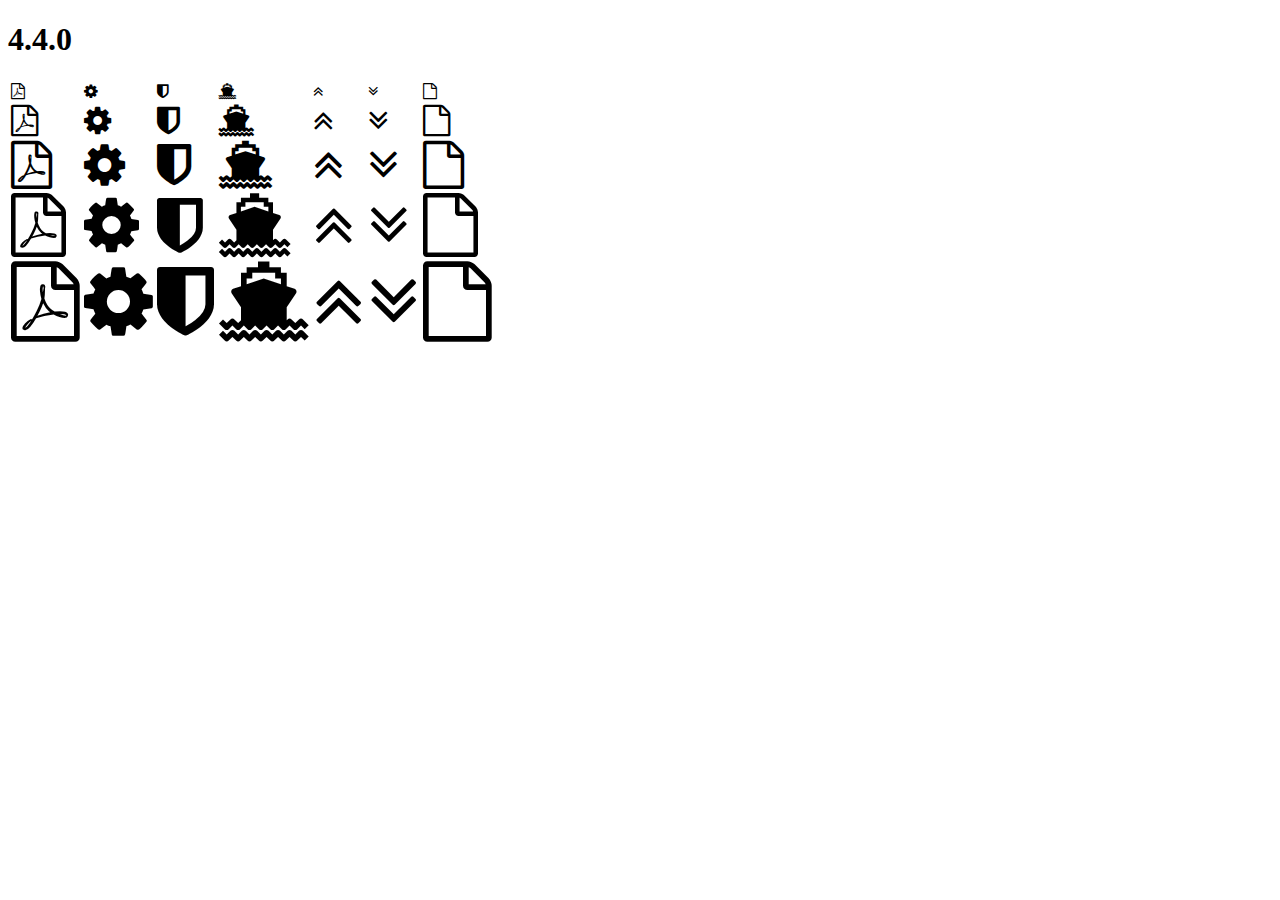
<file: static/layout/vendors/font-awesome/fonts/4.4.0/index.html>
<!DOCTYPE html>
<html>
  <head>
    <link rel="stylesheet" href="https://maxcdn.bootstrapcdn.com/font-awesome/4.4.0/css/font-awesome.css" />
  </head>

  <body>
    <h1>4.4.0</h1>
    <table>
      <tr>
        <td><i class="fa fa-1x fa-file-pdf-o"></i></td>
        <td><i class="fa fa-1x fa-cog"></i></td>
        <td><i class="fa fa-1x fa-shield"></i></td>
        <td><i class="fa fa-1x fa-ship"></i></td>
        <td><i class="fa fa-1x fa-angle-double-up"></i></td>
        <td><i class="fa fa-1x fa-angle-double-down"></i></td>
        <td><i class="fa fa-1x fa-file-o"></i></td>
      </tr>
      <tr>
        <td><i class="fa fa-2x fa-file-pdf-o"></i></td>
        <td><i class="fa fa-2x fa-cog"></i></td>
        <td><i class="fa fa-2x fa-shield"></i></td>
        <td><i class="fa fa-2x fa-ship"></i></td>
        <td><i class="fa fa-2x fa-angle-double-up"></i></td>
        <td><i class="fa fa-2x fa-angle-double-down"></i></td>
        <td><i class="fa fa-2x fa-file-o"></i></td>
      </tr>
      <tr>
        <td><i class="fa fa-3x fa-file-pdf-o"></i></td>
        <td><i class="fa fa-3x fa-cog"></i></td>
        <td><i class="fa fa-3x fa-shield"></i></td>
        <td><i class="fa fa-3x fa-ship"></i></td>
        <td><i class="fa fa-3x fa-angle-double-up"></i></td>
        <td><i class="fa fa-3x fa-angle-double-down"></i></td>
        <td><i class="fa fa-3x fa-file-o"></i></td>
      </tr>
      <tr>
        <td><i class="fa fa-4x fa-file-pdf-o"></i></td>
        <td><i class="fa fa-4x fa-cog"></i></td>
        <td><i class="fa fa-4x fa-shield"></i></td>
        <td><i class="fa fa-4x fa-ship"></i></td>
        <td><i class="fa fa-4x fa-angle-double-up"></i></td>
        <td><i class="fa fa-4x fa-angle-double-down"></i></td>
        <td><i class="fa fa-4x fa-file-o"></i></td>
      </tr>
      <tr>
        <td><i class="fa fa-5x fa-file-pdf-o"></i></td>
        <td><i class="fa fa-5x fa-cog"></i></td>
        <td><i class="fa fa-5x fa-shield"></i></td>
        <td><i class="fa fa-5x fa-ship"></i></td>
        <td><i class="fa fa-5x fa-angle-double-up"></i></td>
        <td><i class="fa fa-5x fa-angle-double-down"></i></td>
        <td><i class="fa fa-5x fa-file-o"></i></td>
      </tr>
    </table>
  </body>

</html>
</file>
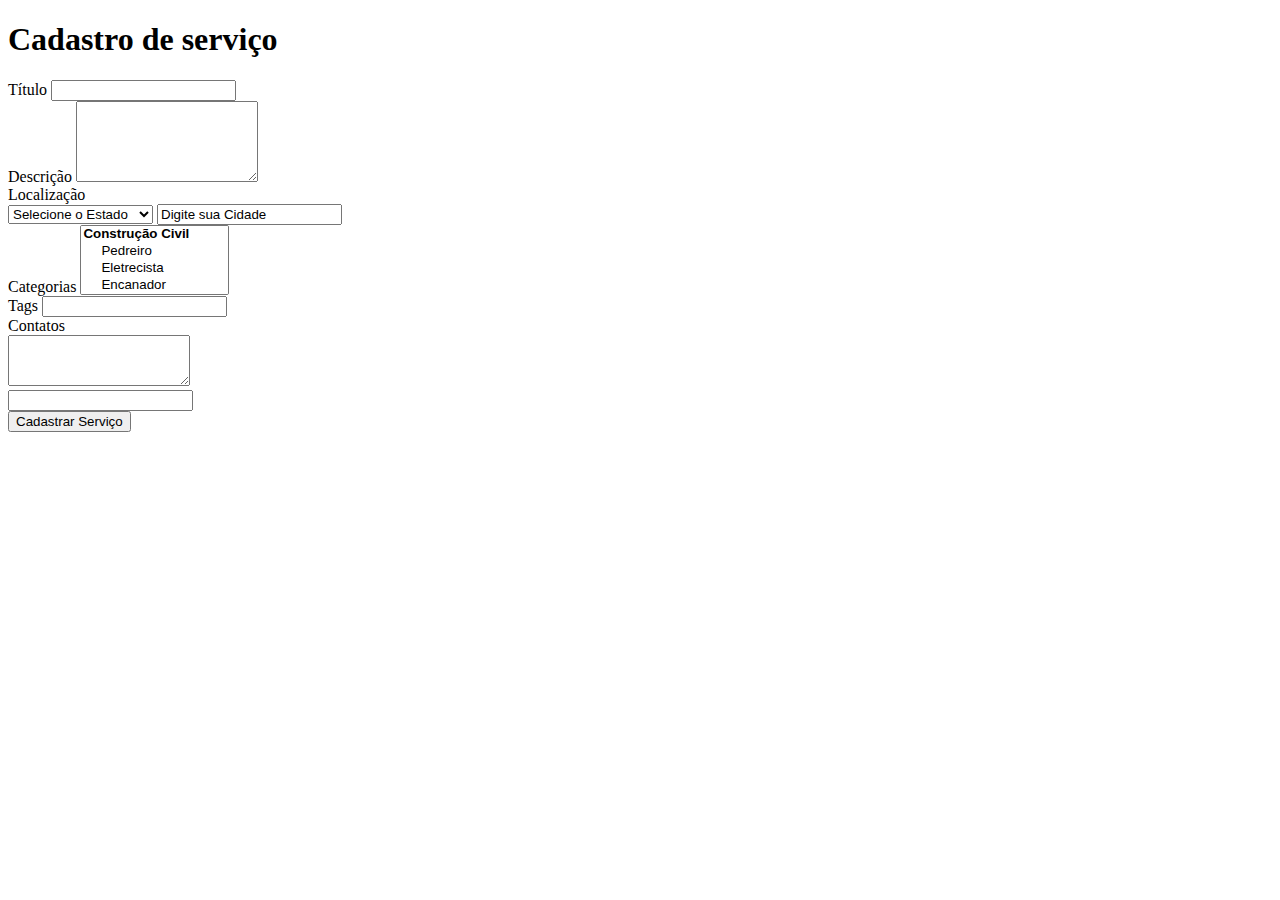
<file: templates/cadastroServico.html>
<!DOCTYPE HTML>
<html xmlns="http://www.w3.org/1999/xhtml"
	xmlns:th="http://www.thymeleaf.org">
<head>
	<meta charset="UTF-8"/>
	<meta http-equiv="X-UA-Compatible" content="IE=edge"/>
	<meta name="viewport" content="width=device-width, initial-scale=1"/>

	<title>Trab</title>

	<link rel="stylesheet" type="text/css" th:href="@{/layout/stylesheets/vendors.min.css}"/>
	<link rel="stylesheet" type="text/css" th:href="@{/layout/stylesheets/algaworks.min.css}"/>
	<link rel="stylesheet" type="text/css" th:href="@{/layout/stylesheets/application.css}"/>
	<link rel="stylesheet" type="text/css" th:href="@{/stylesheets/trab.css}"/>
	<link rel="stylesheet" type="text/css" th:href="@{/stylesheets/multi-select.css}"/>
	<link rel="stylesheet" type="text/css" th:href="@{/stylesheets/amsify.suggestags.css}"/>
	<script type="text/javascript" th:src="@{/sprite/iconwc.js}"></script>
</head>
<body>

	<div class="aw-layout-page">
	
		<div th:replace="fragments/BarraNavegacao :: navbar"></div>
		
		<div th:replace="fragments/MenuLateral :: sidebar"></div>		
		
		<section class="aw-layout-content  js-content">
			<div class="page-header">
				<div class="container-fluid">
					<h1>
						Cadastro de serviço
					</h1>
				</div>
			</div>
			
			<div class="container-fluid">
			
				<!-- >div class="alert  alert-danger  alert-dismissible" role="alert">
					<button type="button" class="close" data-dismiss="alert" aria-label="Close"><span aria-hidden="true">&times;</span></button>
					<i class="fa  fa-exclamation-circle"></i> Já existe um serviço com o nome informado.
				</div-->
			
				<form method = "POST" th:object="${servico}" class="form-vertical  js-form-loading">
					
					<div class="form-group">
						<label for="nome">Título</label>
						<input th:field="*{nome}" id="nome" type="text" class="form-control"/>
					</div>
			
					<div class="form-group">
						<label for="desc">Descrição</label>
						<textarea th:field="*{desc}" id="desc" rows="5" class="form-control"></textarea>
					</div>
					
					<div class="form-group">
						<label for="contato">Localização</label>
						<div class="form-inline">
							<select name="estado" class="form-control"> 
							    <option value="estado">Selecione o Estado</option> 
							    <option value="ac">Acre</option> 
							    <option value="al">Alagoas</option> 
							    <option value="am">Amazonas</option> 
							    <option value="ap">Amapá</option> 
							    <option value="ba">Bahia</option> 
							    <option value="ce">Ceará</option> 
							    <option value="df">Distrito Federal</option> 
							    <option value="es">Espírito Santo</option> 
							    <option value="go">Goiás</option> 
							    <option value="ma">Maranhão</option> 
							    <option value="mt">Mato Grosso</option> 
							    <option value="ms">Mato Grosso do Sul</option> 
							    <option value="mg">Minas Gerais</option> 
							    <option value="pa">Pará</option> 
							    <option value="pb">Paraíba</option> 
							    <option value="pr">Paraná</option> 
							    <option value="pe">Pernambuco</option> 
							    <option value="pi">Piauí</option> 
							    <option value="rj">Rio de Janeiro</option> 
							    <option value="rn">Rio Grande do Norte</option> 
							    <option value="ro">Rondônia</option> 
							    <option value="rs">Rio Grande do Sul</option> 
							    <option value="rr">Roraima</option> 
							    <option value="sc">Santa Catarina</option> 
							    <option value="se">Sergipe</option> 
							    <option value="sp">São Paulo</option> 
							    <option value="to">Tocantins</option> 
							</select>
							<input id="cidade" type="text" class="form-control" value="Digite sua Cidade"/>
						</div>
					</div>
					
					<div class="form-group">
						<label for="categorias">Categorias</label>
						<select id='optgroup' multiple='multiple'>
						    <optgroup label='Construção Civil'>
								<option value='1'>Pedreiro</option>
							   	<option value='2'>Eletrecista</option>
							   	<option value='3'>Encanador</option>
							   	<option value='4'>Arquitetura</option>
							   	<option value='5'>Paisagismo</option>
							</optgroup>
							<optgroup label='Prestação de Serviços'>
								<option value='6'>Montador de Móveis</option>
							    <option value='7'>Mudança</option>
							</optgroup>
						</select>
					</div>
					
					<div class="form-group">
						<label for="categorias">Tags</label>
						<input type="text" class="form-control" name="tags"/>
					</div>
					
					<div class="form-group">
						<label for="contato">Contatos</label>
						<div class="input-group">
							<div class="input-group-addon"><svg-icon class="glyph-icon"><src th:href="@{/sprite/sprite.svg#si-glyph-call}"/></svg></div>
							<textarea th:field="*{contato}" id="contato" rows="3" class="form-control"></textarea>
						</div>
						<div class="input-group">
							<div class="input-group-addon"><svg-icon class="glyph-icon"><src th:href="@{/sprite/sprite.svg#si-glyph-mail}"/></svg></div>
							<input th:field="*{email}" id="email" type="text" class="form-control"/>
						</div>
					</div>
					
					<div class="form-group">
						<button class="btn  btn-primary" type="submit">Cadastrar Serviço</button>
					</div>
			
				</form>
			</div>
		</section>
		

		<div th:replace="fragments/Footer.html :: footer"></div>
	
	</div>


	<script th:src="@{/layout/javascripts/vendors.min.js}"></script>
	<script th:src="@{/layout/javascripts/algaworks.min.js}"></script>
	<script th:src="@{/javascripts/vendors/jquery.maskMoney.min.js}" type="text/javascript"></script>
	<script th:src="@{/javascripts/trab.js}"></script>
	<!--script src="https://ajax.googleapis.com/ajax/libs/jquery/1.6.2/jquery.min.js"></script-->
	<!-- script src="https://code.jquery.com/jquery-3.2.1.min.js" integrity="sha256-hwg4gsxgFZhOsEEamdOYGBf13FyQuiTwlAQgxVSNgt4=" crossorigin="anonymous"></script-->
	<script th:src="@{/javascripts/vendors/jquery.multi-select.js}" type="text/javascript"></script>
	<script th:src="@{/javascripts/vendors/jquery.amsify.suggestags.js}" type="text/javascript"></script>
	<script type="text/javascript">
		//OPTGROUP
		$('#optgroup').multiSelect({ selectableOptgroup: true });
		
		//SUGGESTAGS
		$('input[name="tags"]').amsifySuggestags({
		  type : 'bootstrap',
		  suggestions: ['Black', 'White', 'Red', 'Blue', 'Green', 'Orange'],
		  afterAdd: function(value) {
		    // after add
		  },
		  afterRemove: function(value) {
		    // after remove
		  }
		});
	</script>
</body>
</html>
</file>
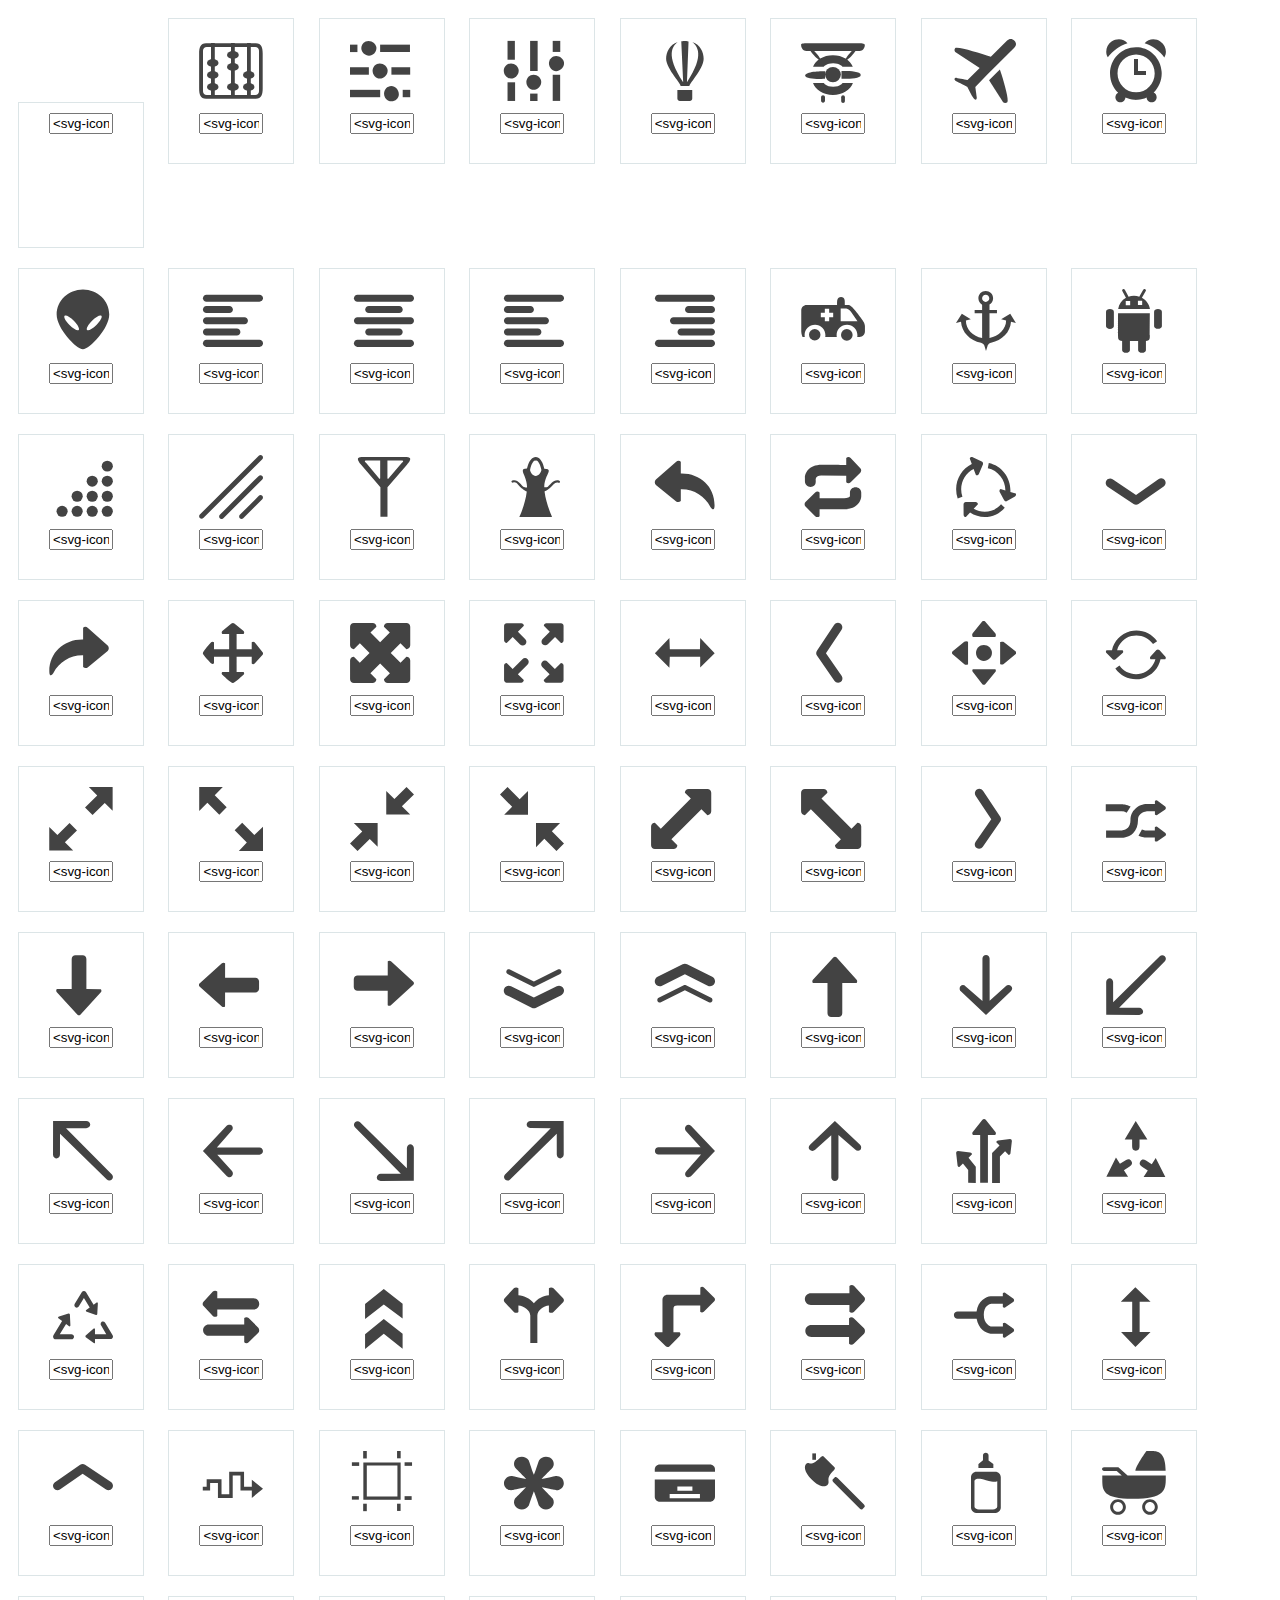
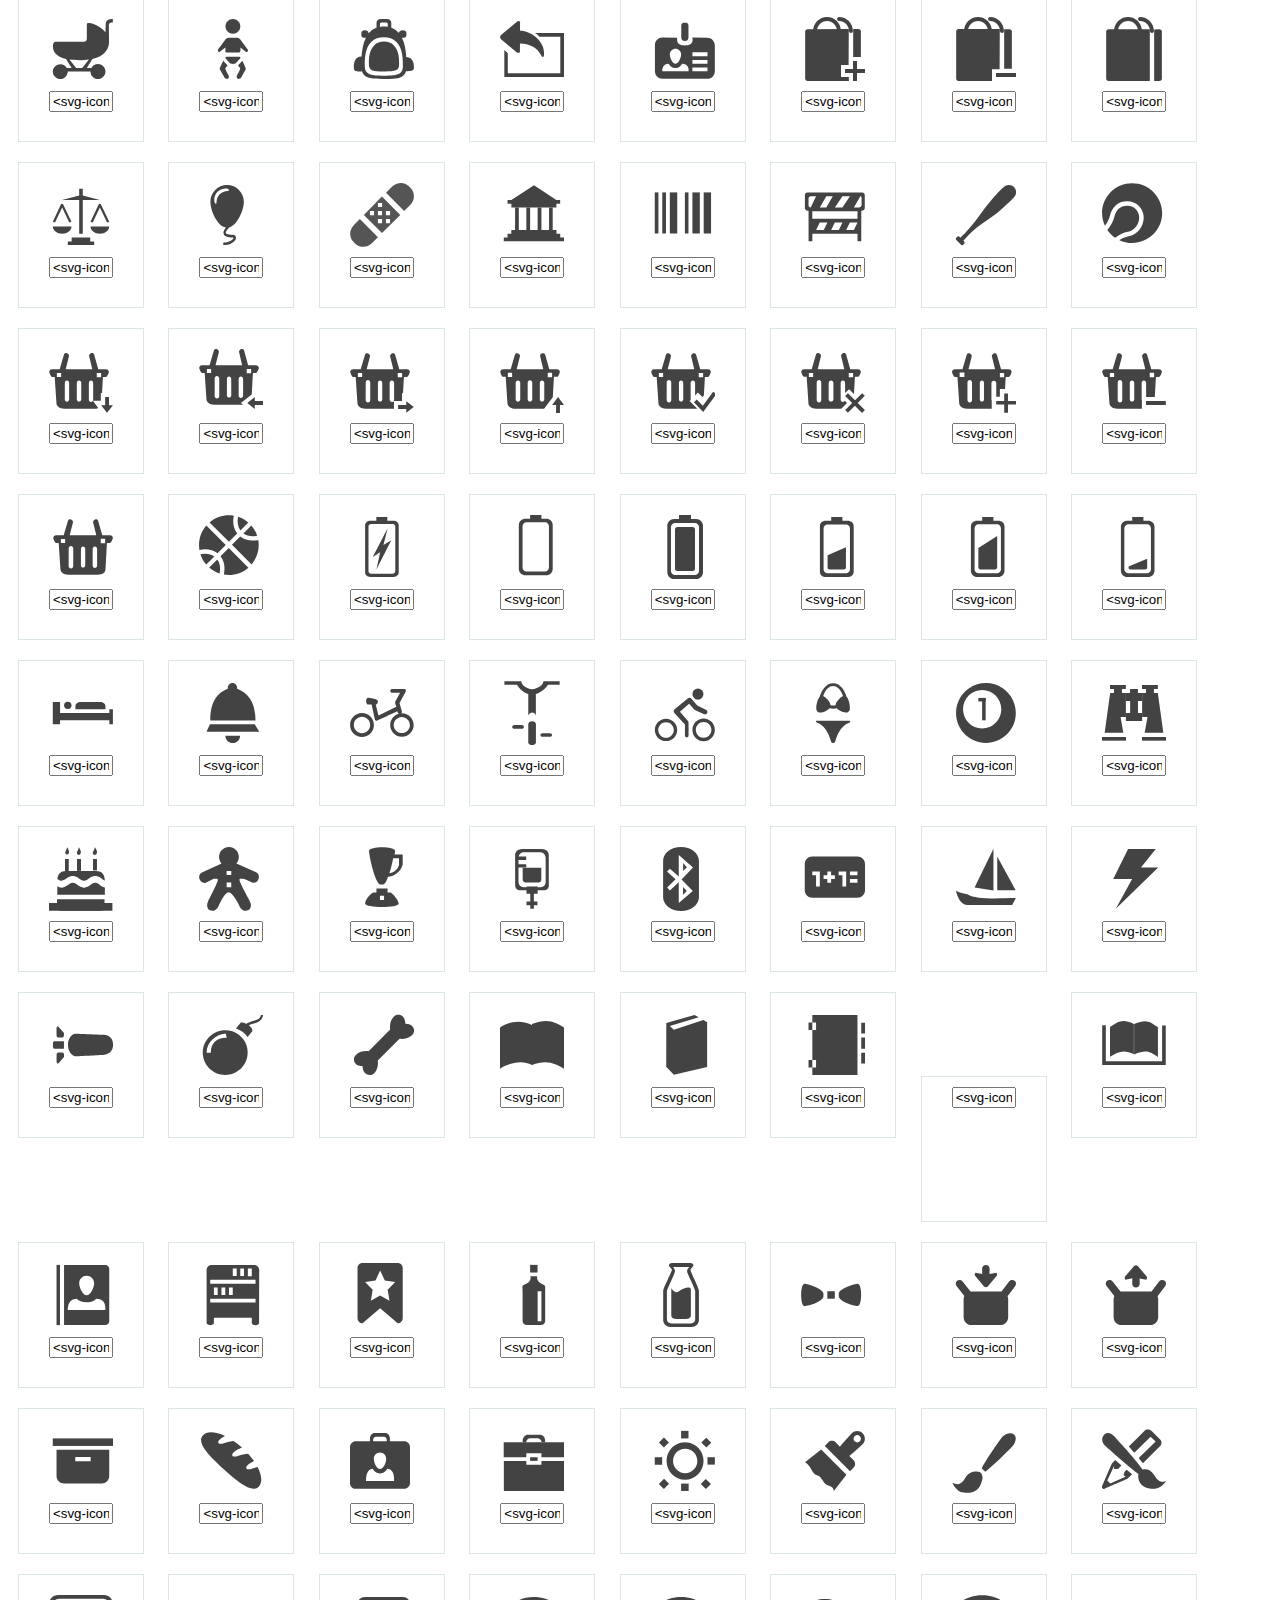
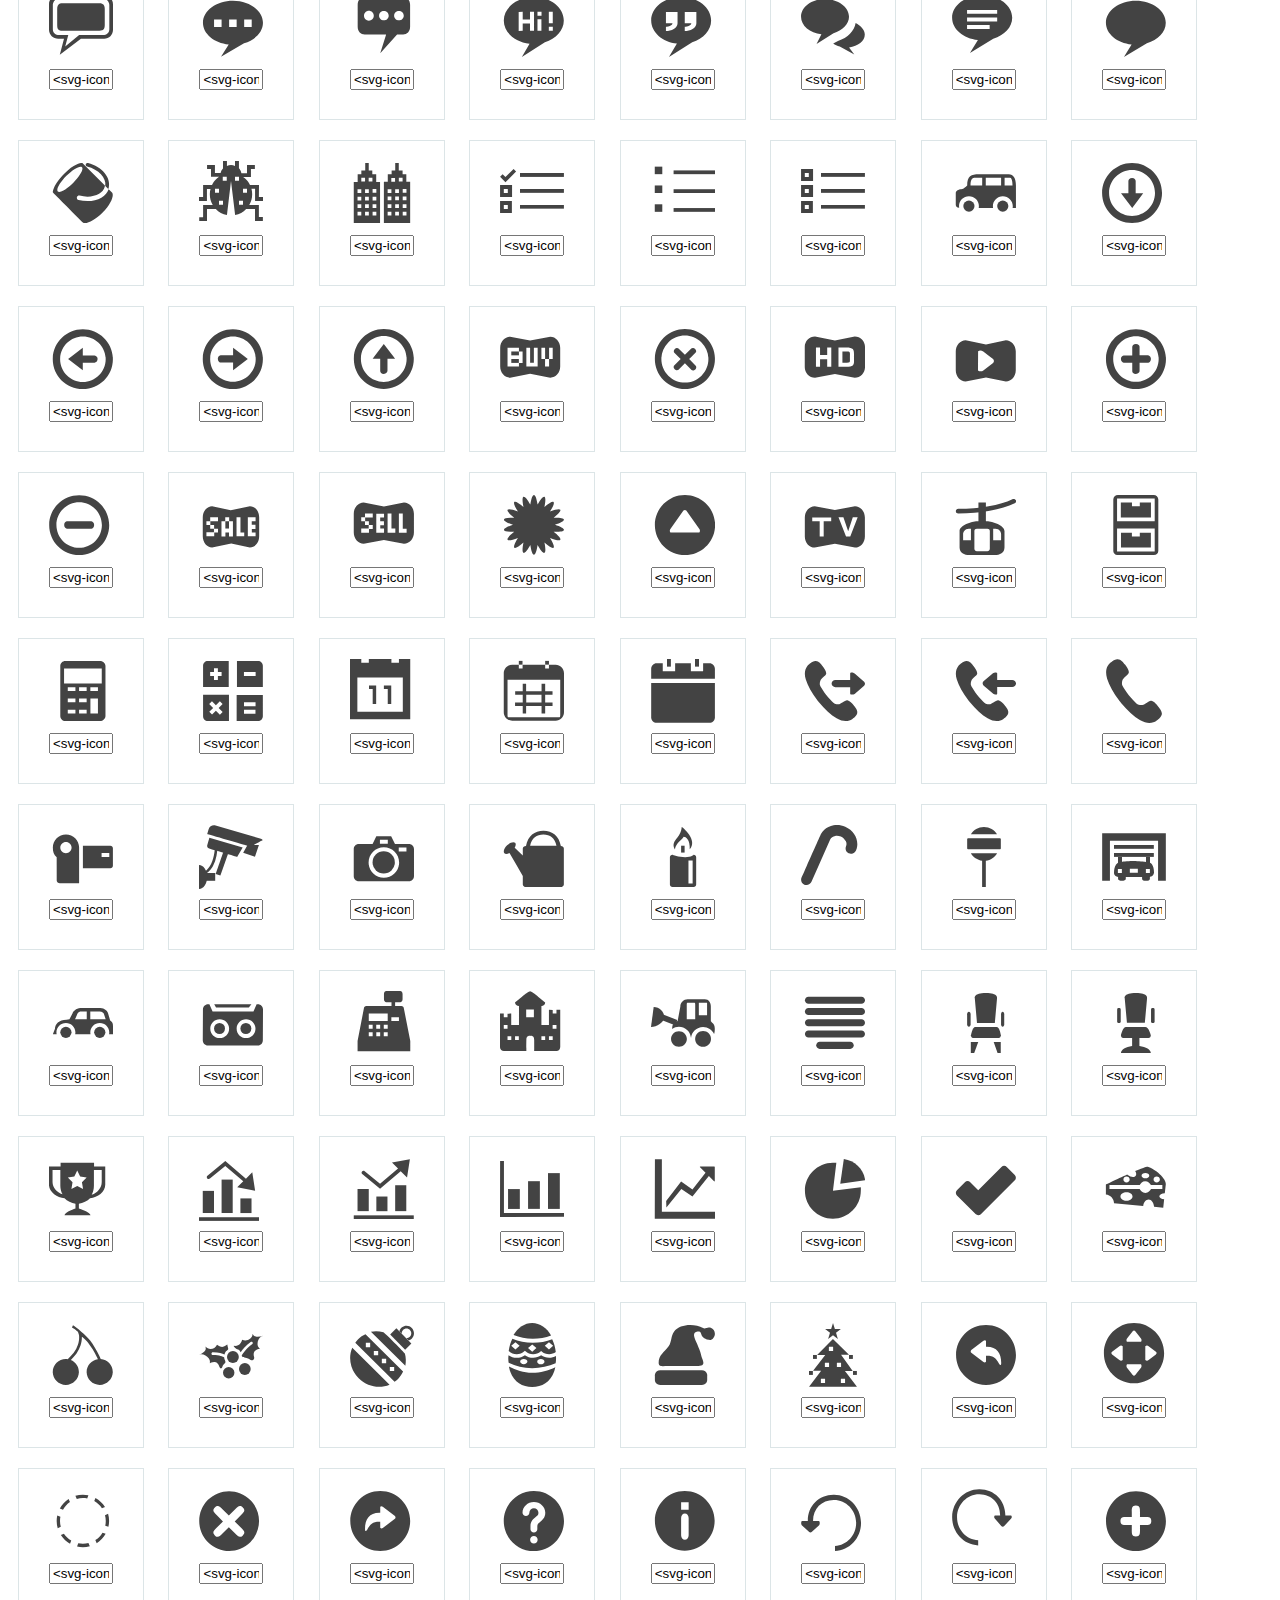
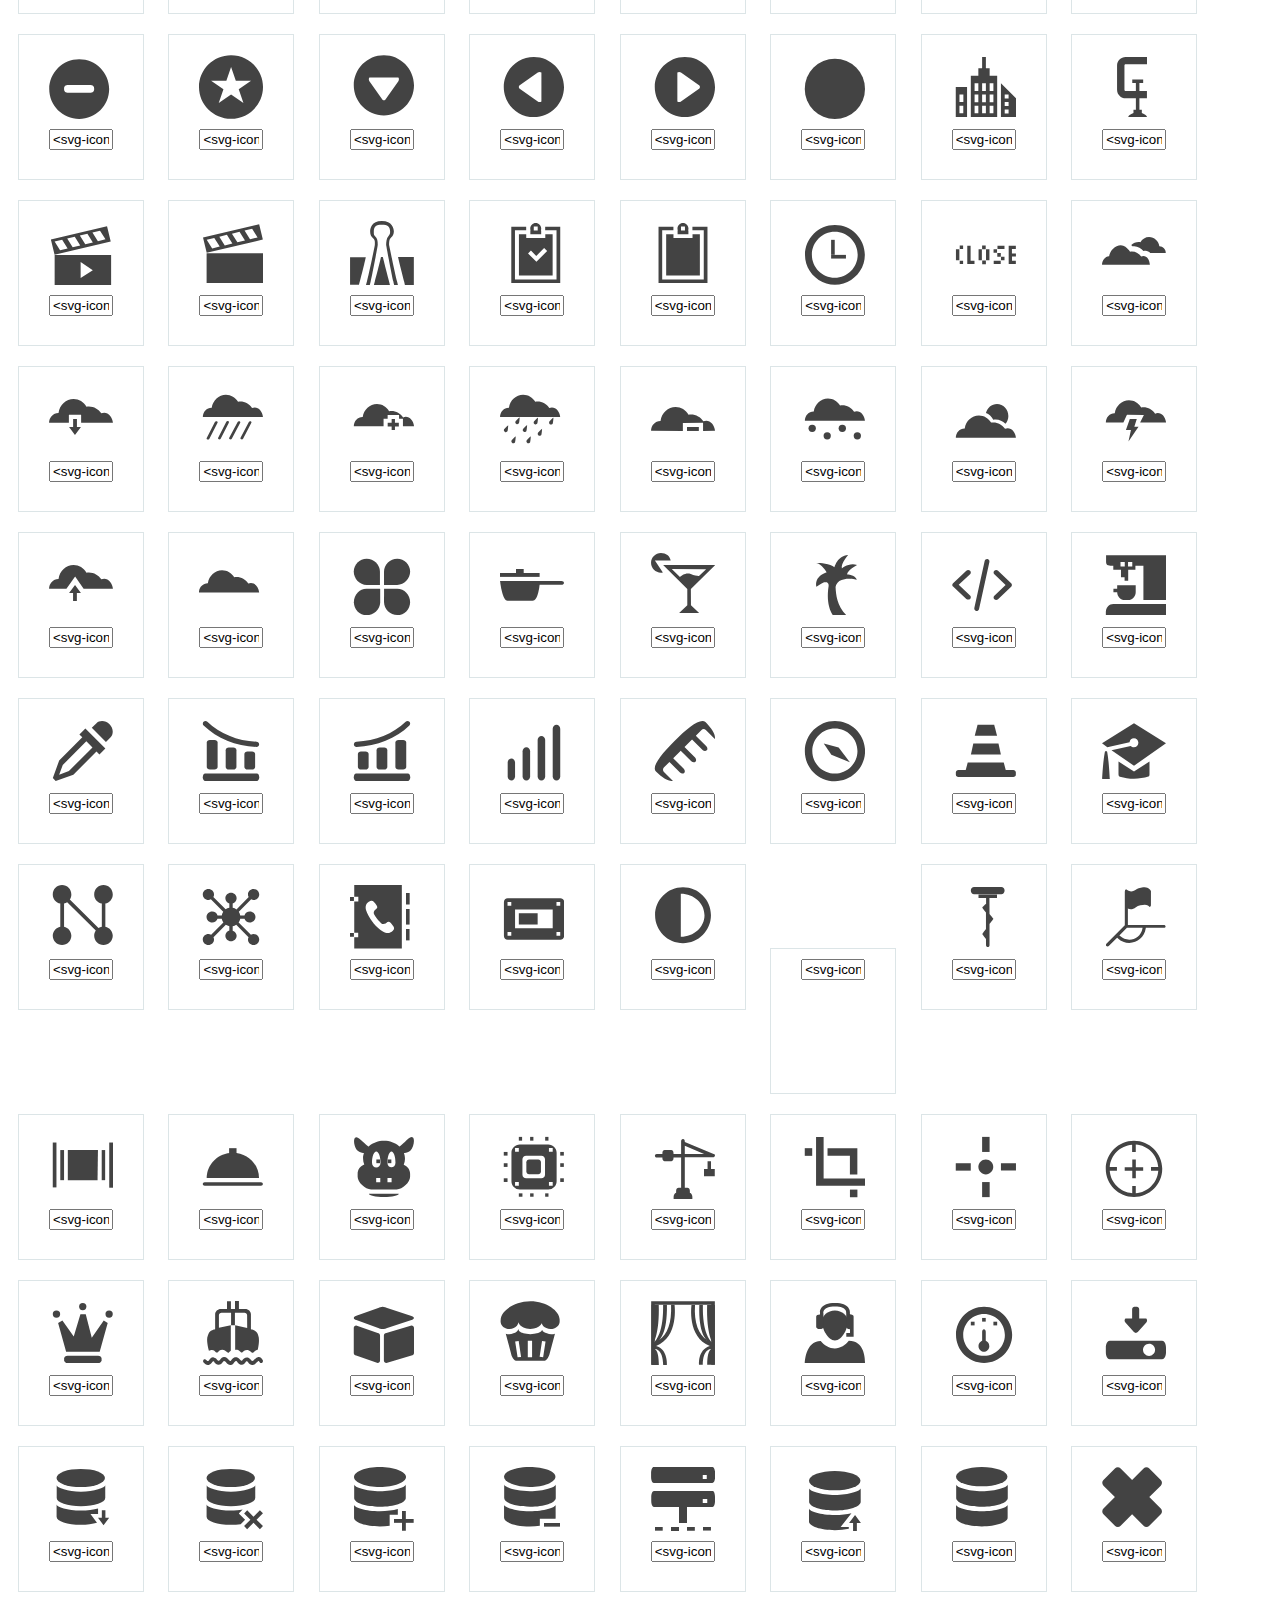
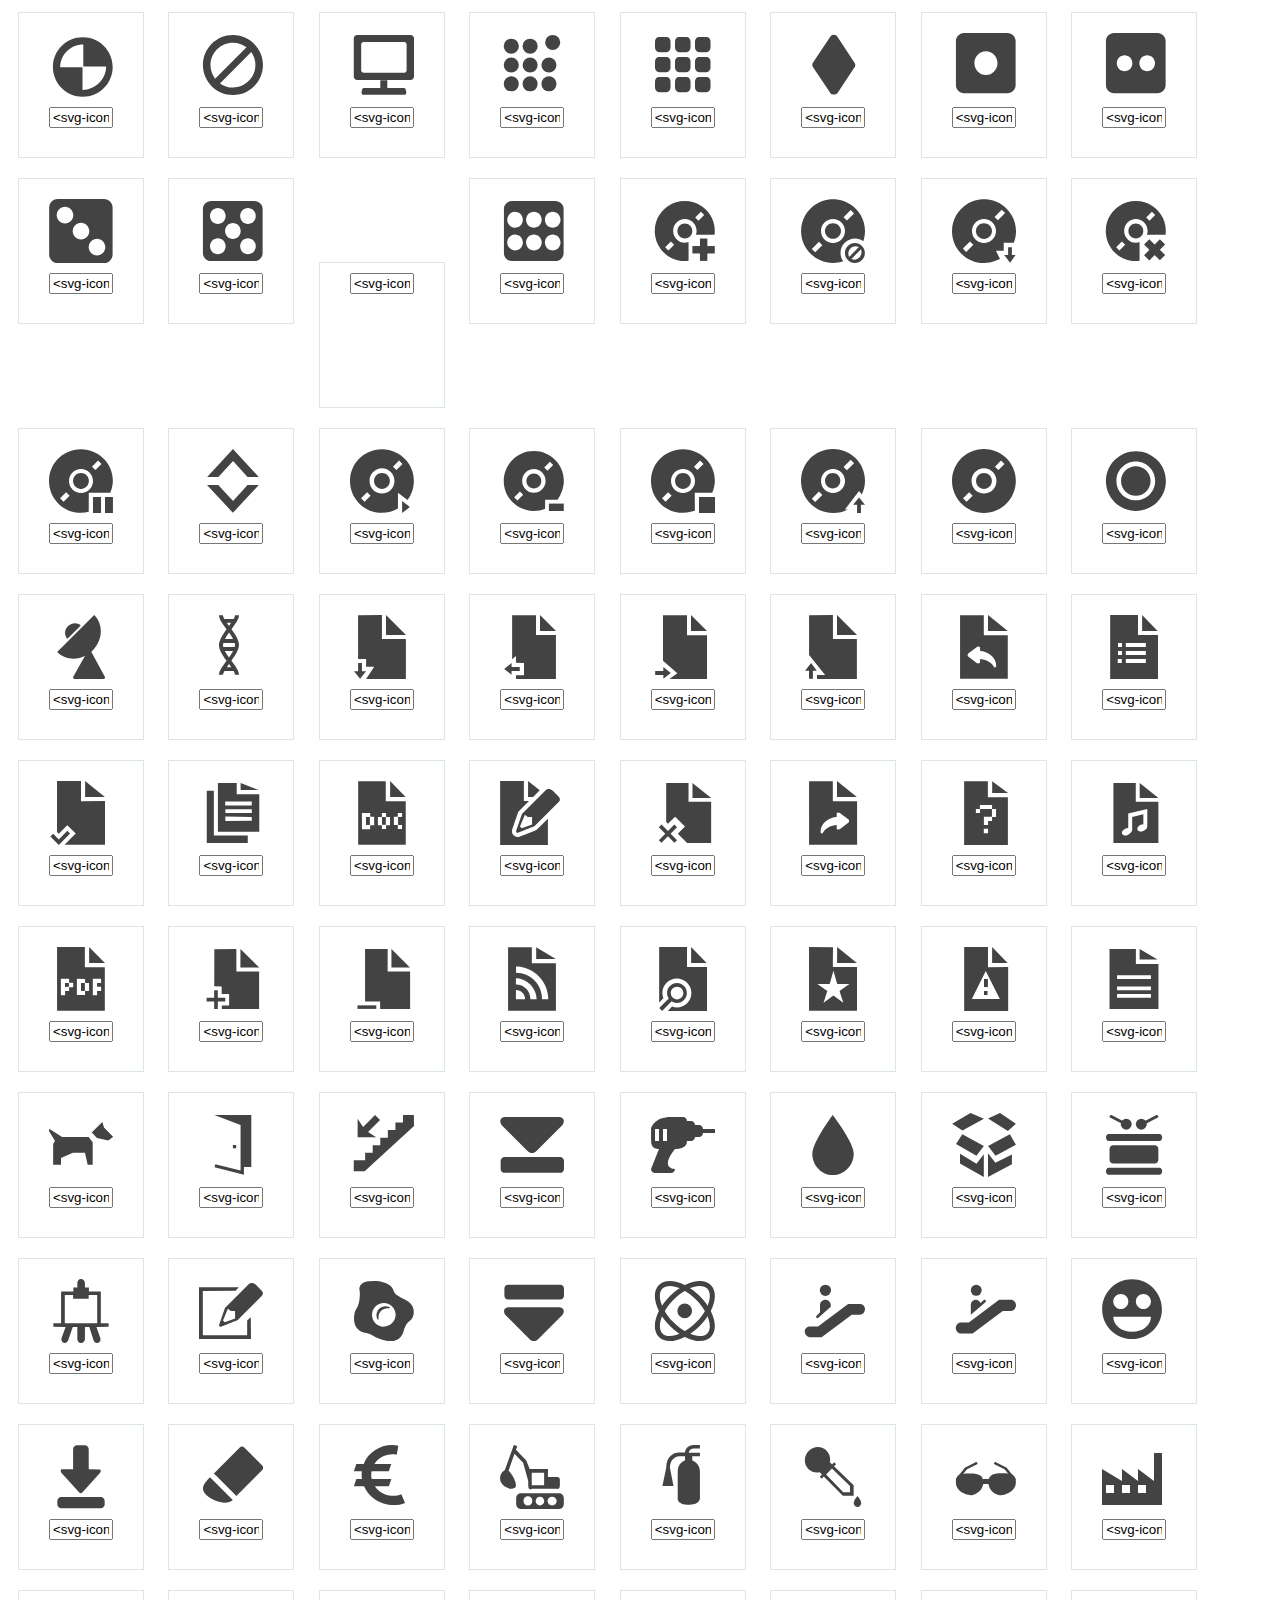
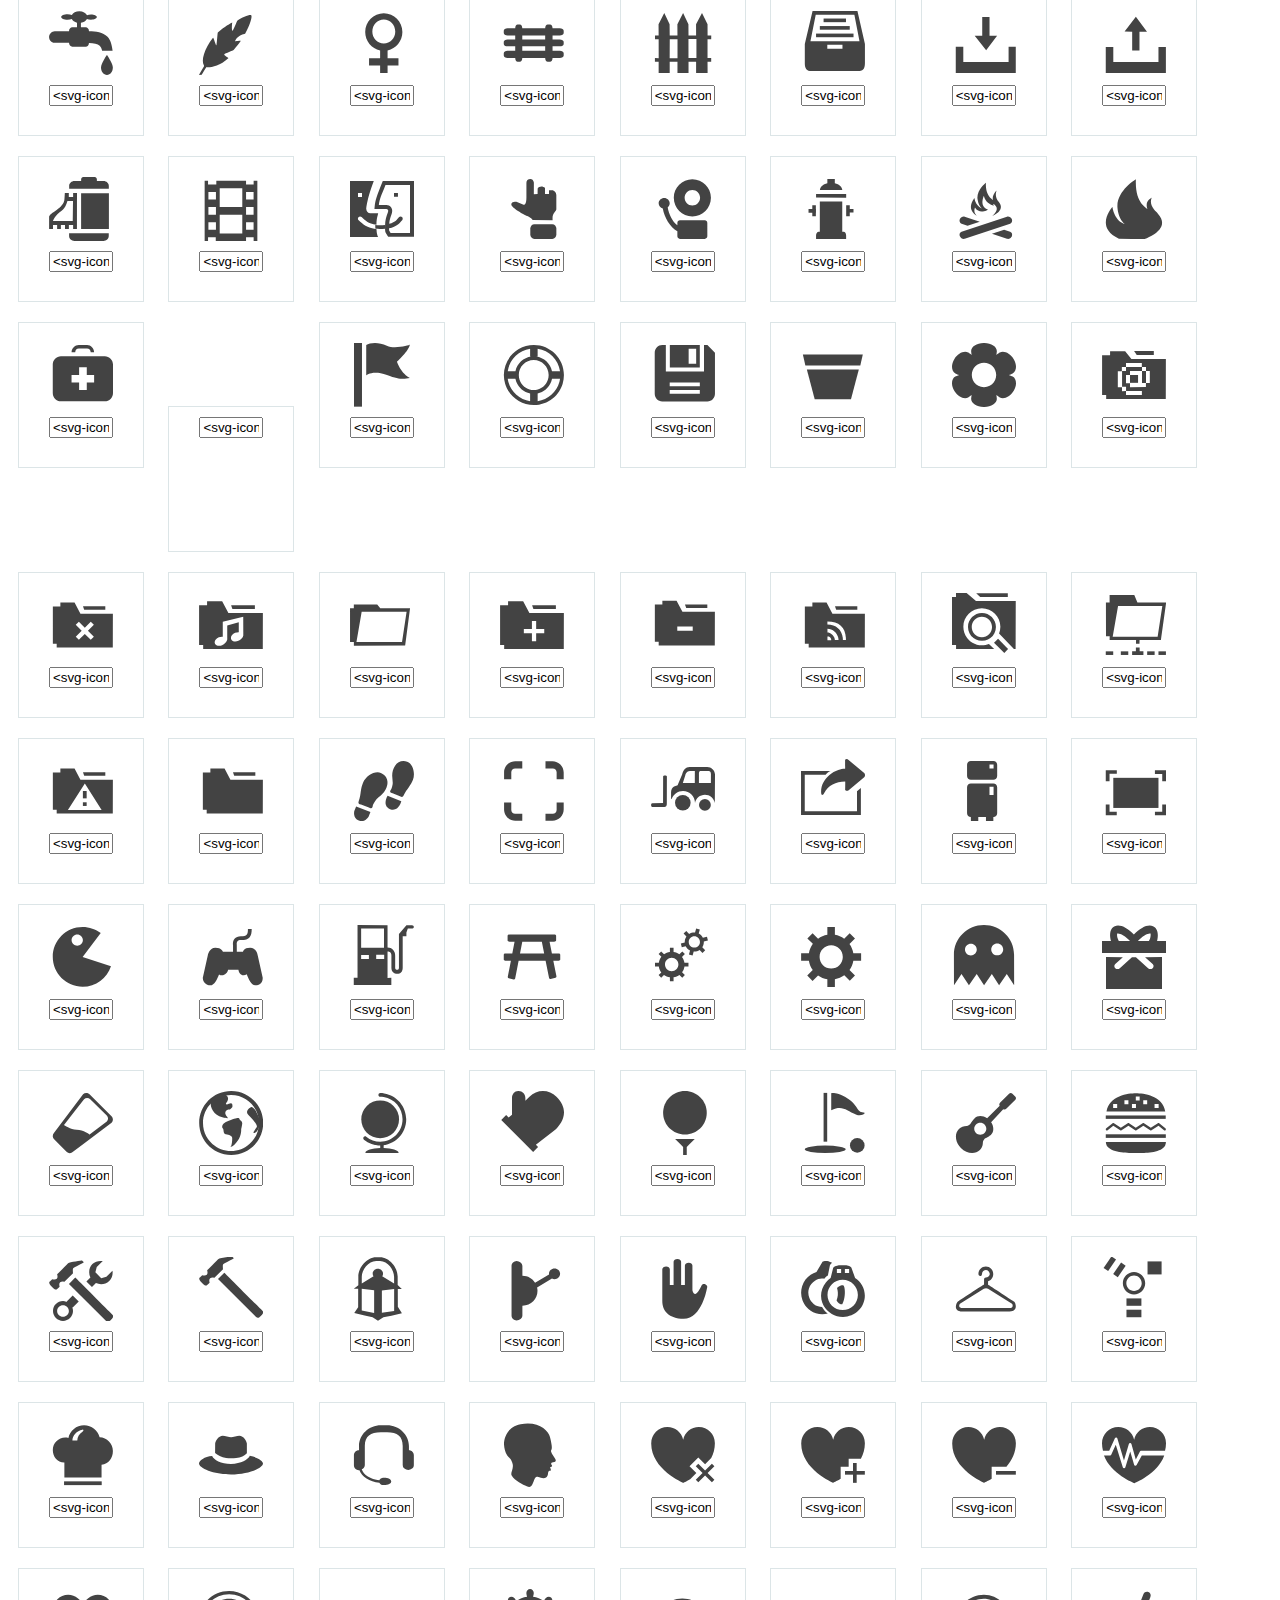
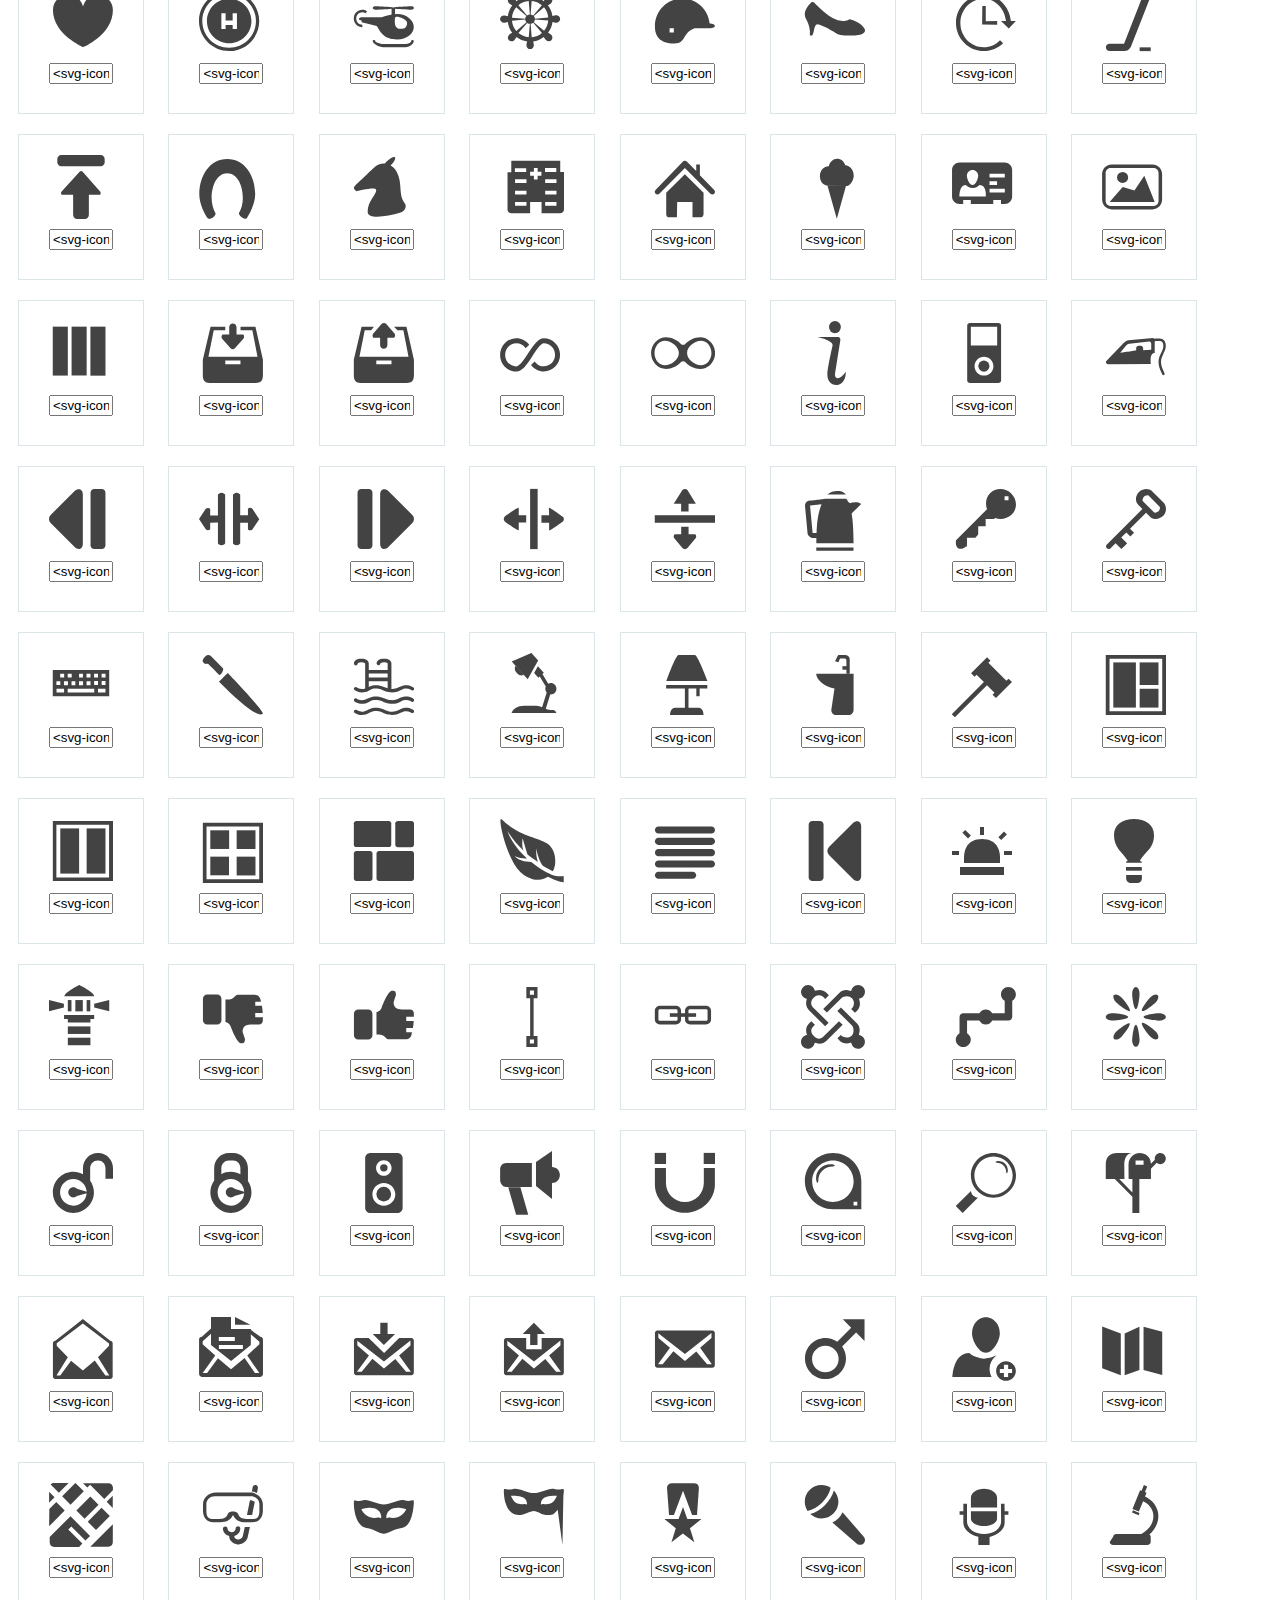
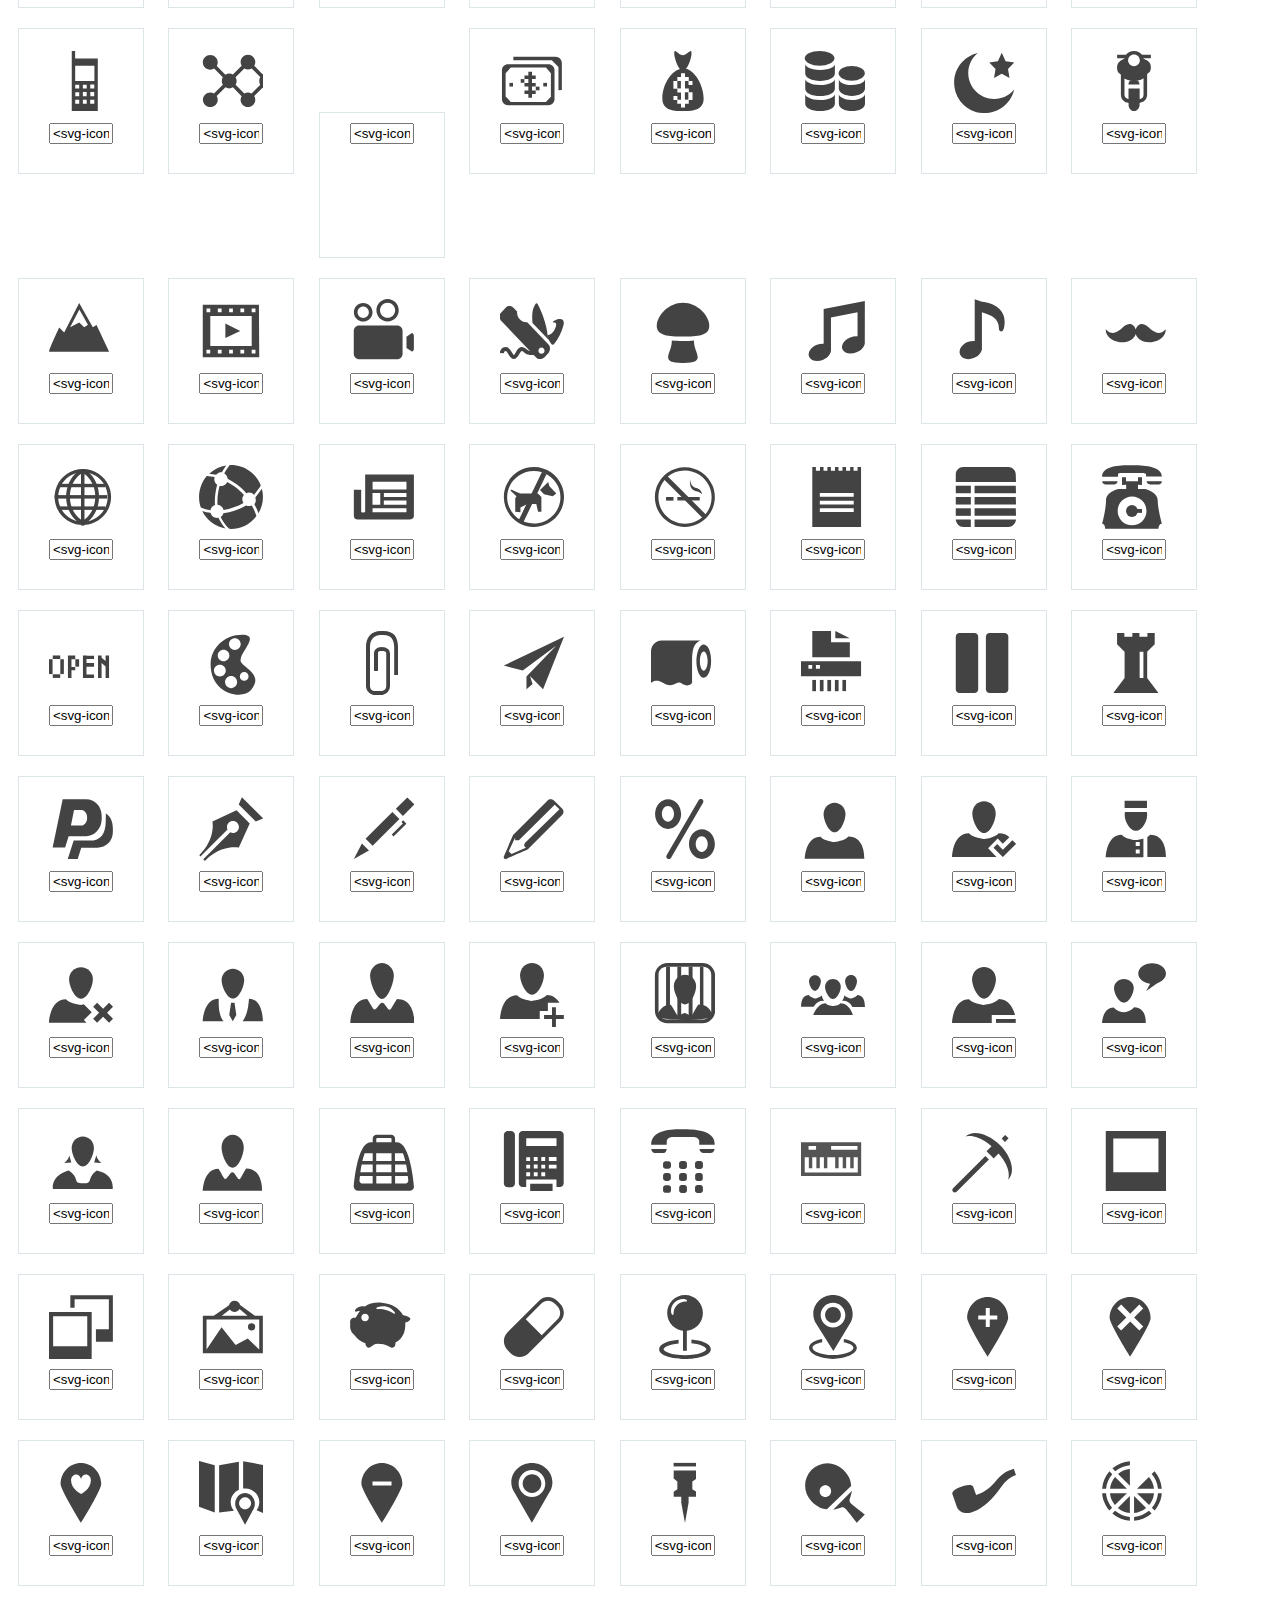
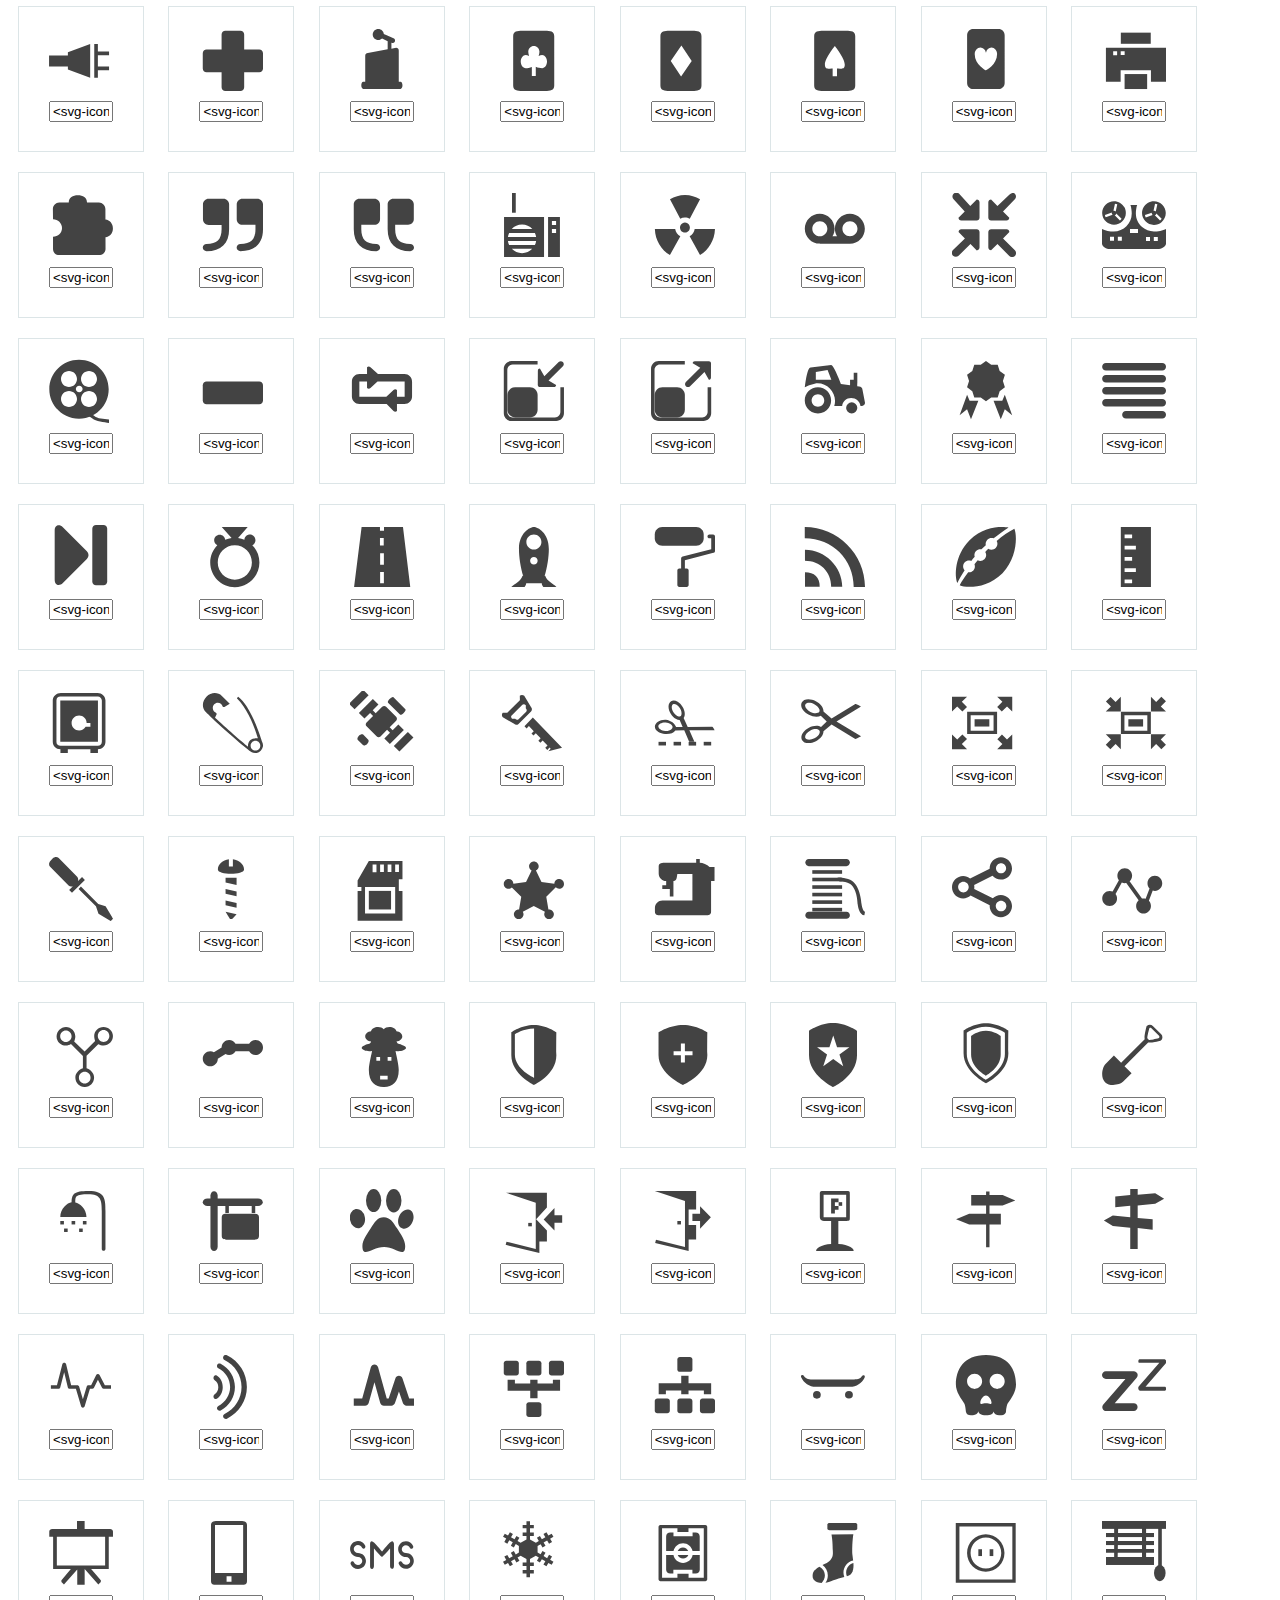
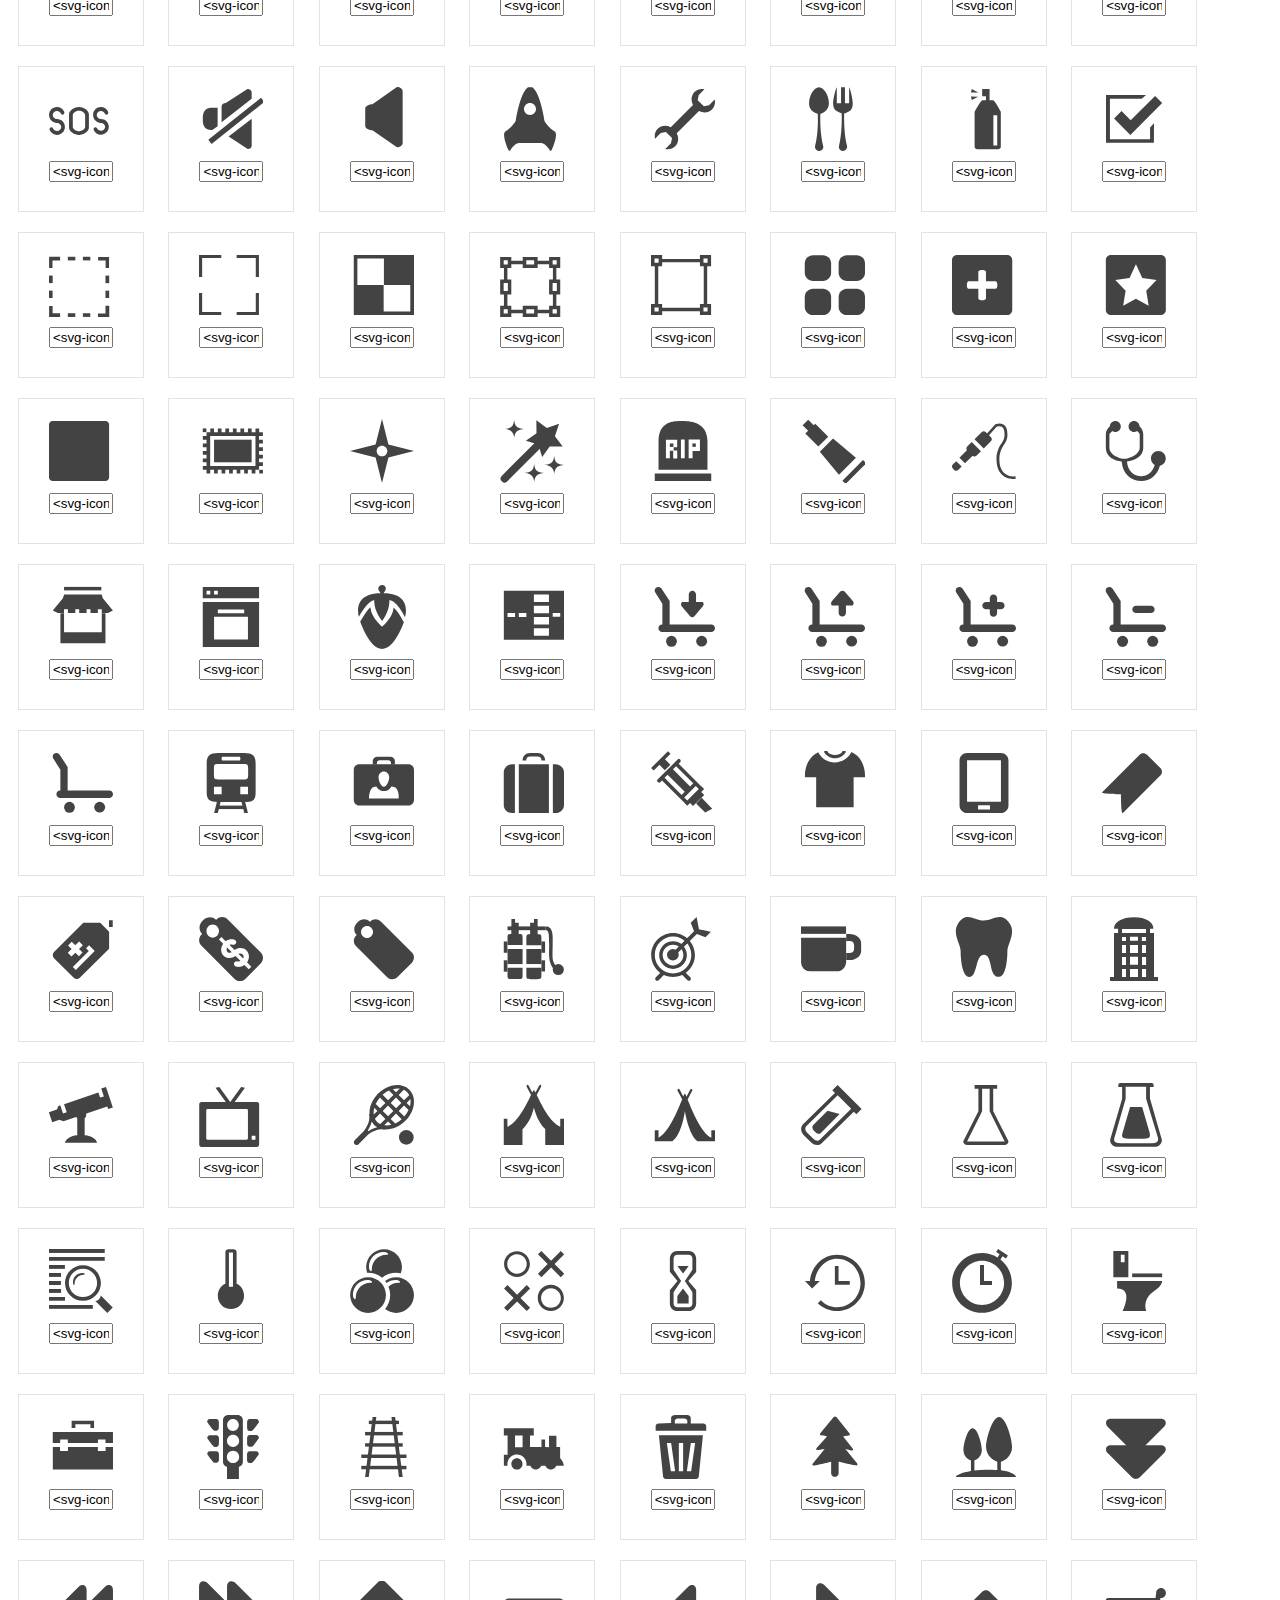
<file: static/sprite/sample-iwc.html>
<html>
    <head>
        <title>Sample</title>
        <style>
            body {
                font-family:Arial, sans-serif;
            }
            h3 {
                margin-left:10px;
            }
            .icon-grid {
                margin: 0;
                padding: 0;
                list-style: none;
            }
            .icon-grid > li {
                display:inline-block;
                margin: 10px;
                padding: 10px;
                width: 104px;
                height: 124px;
                text-align:center;
                border:1px solid #dce5e7;
            }
            .icon-grid  svg {
                width: 64px;
                height: 64px;
                margin: 10px;
            }
            .icon-grid  input {
                width: 64px;
            }
        </style>
        <script src="iconwc.js"></script>
    </head>
    <body>
        <ul class="icon-grid">
            <li>
                <svg-icon>
                    <src href="sprite.svg#si-glyph-undefined" />
                </svg-icon> 
                <input type="text" onClick="this.select();" value="&lt;svg-icon&gt;&lt;src href=&quot;sprite.svg#si-glyph-undefined&quot; /&gt;&lt;/svg-icon&gt;" />
            </li>
            <li>
                <svg-icon>
                    <src href="sprite.svg#si-glyph-abacus" />
                </svg-icon> 
                <input type="text" onClick="this.select();" value="&lt;svg-icon&gt;&lt;src href=&quot;sprite.svg#si-glyph-abacus&quot; /&gt;&lt;/svg-icon&gt;" />
            </li>
            <li>
                <svg-icon>
                    <src href="sprite.svg#si-glyph-adjustment-horizon" />
                </svg-icon> 
                <input type="text" onClick="this.select();" value="&lt;svg-icon&gt;&lt;src href=&quot;sprite.svg#si-glyph-adjustment-horizon&quot; /&gt;&lt;/svg-icon&gt;" />
            </li>
            <li>
                <svg-icon>
                    <src href="sprite.svg#si-glyph-adjustment-vertical" />
                </svg-icon> 
                <input type="text" onClick="this.select();" value="&lt;svg-icon&gt;&lt;src href=&quot;sprite.svg#si-glyph-adjustment-vertical&quot; /&gt;&lt;/svg-icon&gt;" />
            </li>
            <li>
                <svg-icon>
                    <src href="sprite.svg#si-glyph-air-balloon" />
                </svg-icon> 
                <input type="text" onClick="this.select();" value="&lt;svg-icon&gt;&lt;src href=&quot;sprite.svg#si-glyph-air-balloon&quot; /&gt;&lt;/svg-icon&gt;" />
            </li>
            <li>
                <svg-icon>
                    <src href="sprite.svg#si-glyph-airplane-2" />
                </svg-icon> 
                <input type="text" onClick="this.select();" value="&lt;svg-icon&gt;&lt;src href=&quot;sprite.svg#si-glyph-airplane-2&quot; /&gt;&lt;/svg-icon&gt;" />
            </li>
            <li>
                <svg-icon>
                    <src href="sprite.svg#si-glyph-airplane" />
                </svg-icon> 
                <input type="text" onClick="this.select();" value="&lt;svg-icon&gt;&lt;src href=&quot;sprite.svg#si-glyph-airplane&quot; /&gt;&lt;/svg-icon&gt;" />
            </li>
            <li>
                <svg-icon>
                    <src href="sprite.svg#si-glyph-alarm-clock" />
                </svg-icon> 
                <input type="text" onClick="this.select();" value="&lt;svg-icon&gt;&lt;src href=&quot;sprite.svg#si-glyph-alarm-clock&quot; /&gt;&lt;/svg-icon&gt;" />
            </li>
            <li>
                <svg-icon>
                    <src href="sprite.svg#si-glyph-alien" />
                </svg-icon> 
                <input type="text" onClick="this.select();" value="&lt;svg-icon&gt;&lt;src href=&quot;sprite.svg#si-glyph-alien&quot; /&gt;&lt;/svg-icon&gt;" />
            </li>
            <li>
                <svg-icon>
                    <src href="sprite.svg#si-glyph-aligh-left" />
                </svg-icon> 
                <input type="text" onClick="this.select();" value="&lt;svg-icon&gt;&lt;src href=&quot;sprite.svg#si-glyph-aligh-left&quot; /&gt;&lt;/svg-icon&gt;" />
            </li>
            <li>
                <svg-icon>
                    <src href="sprite.svg#si-glyph-align-center" />
                </svg-icon> 
                <input type="text" onClick="this.select();" value="&lt;svg-icon&gt;&lt;src href=&quot;sprite.svg#si-glyph-align-center&quot; /&gt;&lt;/svg-icon&gt;" />
            </li>
            <li>
                <svg-icon>
                    <src href="sprite.svg#si-glyph-align-left" />
                </svg-icon> 
                <input type="text" onClick="this.select();" value="&lt;svg-icon&gt;&lt;src href=&quot;sprite.svg#si-glyph-align-left&quot; /&gt;&lt;/svg-icon&gt;" />
            </li>
            <li>
                <svg-icon>
                    <src href="sprite.svg#si-glyph-align-right" />
                </svg-icon> 
                <input type="text" onClick="this.select();" value="&lt;svg-icon&gt;&lt;src href=&quot;sprite.svg#si-glyph-align-right&quot; /&gt;&lt;/svg-icon&gt;" />
            </li>
            <li>
                <svg-icon>
                    <src href="sprite.svg#si-glyph-ambulance" />
                </svg-icon> 
                <input type="text" onClick="this.select();" value="&lt;svg-icon&gt;&lt;src href=&quot;sprite.svg#si-glyph-ambulance&quot; /&gt;&lt;/svg-icon&gt;" />
            </li>
            <li>
                <svg-icon>
                    <src href="sprite.svg#si-glyph-anchor" />
                </svg-icon> 
                <input type="text" onClick="this.select();" value="&lt;svg-icon&gt;&lt;src href=&quot;sprite.svg#si-glyph-anchor&quot; /&gt;&lt;/svg-icon&gt;" />
            </li>
            <li>
                <svg-icon>
                    <src href="sprite.svg#si-glyph-android" />
                </svg-icon> 
                <input type="text" onClick="this.select();" value="&lt;svg-icon&gt;&lt;src href=&quot;sprite.svg#si-glyph-android&quot; /&gt;&lt;/svg-icon&gt;" />
            </li>
            <li>
                <svg-icon>
                    <src href="sprite.svg#si-glyph-angle-1" />
                </svg-icon> 
                <input type="text" onClick="this.select();" value="&lt;svg-icon&gt;&lt;src href=&quot;sprite.svg#si-glyph-angle-1&quot; /&gt;&lt;/svg-icon&gt;" />
            </li>
            <li>
                <svg-icon>
                    <src href="sprite.svg#si-glyph-angle-2" />
                </svg-icon> 
                <input type="text" onClick="this.select();" value="&lt;svg-icon&gt;&lt;src href=&quot;sprite.svg#si-glyph-angle-2&quot; /&gt;&lt;/svg-icon&gt;" />
            </li>
            <li>
                <svg-icon>
                    <src href="sprite.svg#si-glyph-antenna-1" />
                </svg-icon> 
                <input type="text" onClick="this.select();" value="&lt;svg-icon&gt;&lt;src href=&quot;sprite.svg#si-glyph-antenna-1&quot; /&gt;&lt;/svg-icon&gt;" />
            </li>
            <li>
                <svg-icon>
                    <src href="sprite.svg#si-glyph-apron" />
                </svg-icon> 
                <input type="text" onClick="this.select();" value="&lt;svg-icon&gt;&lt;src href=&quot;sprite.svg#si-glyph-apron&quot; /&gt;&lt;/svg-icon&gt;" />
            </li>
            <li>
                <svg-icon>
                    <src href="sprite.svg#si-glyph-arrow-backward" />
                </svg-icon> 
                <input type="text" onClick="this.select();" value="&lt;svg-icon&gt;&lt;src href=&quot;sprite.svg#si-glyph-arrow-backward&quot; /&gt;&lt;/svg-icon&gt;" />
            </li>
            <li>
                <svg-icon>
                    <src href="sprite.svg#si-glyph-arrow-change" />
                </svg-icon> 
                <input type="text" onClick="this.select();" value="&lt;svg-icon&gt;&lt;src href=&quot;sprite.svg#si-glyph-arrow-change&quot; /&gt;&lt;/svg-icon&gt;" />
            </li>
            <li>
                <svg-icon>
                    <src href="sprite.svg#si-glyph-arrow-circle-rycycle" />
                </svg-icon> 
                <input type="text" onClick="this.select();" value="&lt;svg-icon&gt;&lt;src href=&quot;sprite.svg#si-glyph-arrow-circle-rycycle&quot; /&gt;&lt;/svg-icon&gt;" />
            </li>
            <li>
                <svg-icon>
                    <src href="sprite.svg#si-glyph-arrow-down" />
                </svg-icon> 
                <input type="text" onClick="this.select();" value="&lt;svg-icon&gt;&lt;src href=&quot;sprite.svg#si-glyph-arrow-down&quot; /&gt;&lt;/svg-icon&gt;" />
            </li>
            <li>
                <svg-icon>
                    <src href="sprite.svg#si-glyph-arrow-forward" />
                </svg-icon> 
                <input type="text" onClick="this.select();" value="&lt;svg-icon&gt;&lt;src href=&quot;sprite.svg#si-glyph-arrow-forward&quot; /&gt;&lt;/svg-icon&gt;" />
            </li>
            <li>
                <svg-icon>
                    <src href="sprite.svg#si-glyph-arrow-four-way" />
                </svg-icon> 
                <input type="text" onClick="this.select();" value="&lt;svg-icon&gt;&lt;src href=&quot;sprite.svg#si-glyph-arrow-four-way&quot; /&gt;&lt;/svg-icon&gt;" />
            </li>
            <li>
                <svg-icon>
                    <src href="sprite.svg#si-glyph-arrow-fullscreen-2" />
                </svg-icon> 
                <input type="text" onClick="this.select();" value="&lt;svg-icon&gt;&lt;src href=&quot;sprite.svg#si-glyph-arrow-fullscreen-2&quot; /&gt;&lt;/svg-icon&gt;" />
            </li>
            <li>
                <svg-icon>
                    <src href="sprite.svg#si-glyph-arrow-fullscreen" />
                </svg-icon> 
                <input type="text" onClick="this.select();" value="&lt;svg-icon&gt;&lt;src href=&quot;sprite.svg#si-glyph-arrow-fullscreen&quot; /&gt;&lt;/svg-icon&gt;" />
            </li>
            <li>
                <svg-icon>
                    <src href="sprite.svg#si-glyph-arrow-left-right" />
                </svg-icon> 
                <input type="text" onClick="this.select();" value="&lt;svg-icon&gt;&lt;src href=&quot;sprite.svg#si-glyph-arrow-left-right&quot; /&gt;&lt;/svg-icon&gt;" />
            </li>
            <li>
                <svg-icon>
                    <src href="sprite.svg#si-glyph-arrow-left" />
                </svg-icon> 
                <input type="text" onClick="this.select();" value="&lt;svg-icon&gt;&lt;src href=&quot;sprite.svg#si-glyph-arrow-left&quot; /&gt;&lt;/svg-icon&gt;" />
            </li>
            <li>
                <svg-icon>
                    <src href="sprite.svg#si-glyph-arrow-move" />
                </svg-icon> 
                <input type="text" onClick="this.select();" value="&lt;svg-icon&gt;&lt;src href=&quot;sprite.svg#si-glyph-arrow-move&quot; /&gt;&lt;/svg-icon&gt;" />
            </li>
            <li>
                <svg-icon>
                    <src href="sprite.svg#si-glyph-arrow-reload" />
                </svg-icon> 
                <input type="text" onClick="this.select();" value="&lt;svg-icon&gt;&lt;src href=&quot;sprite.svg#si-glyph-arrow-reload&quot; /&gt;&lt;/svg-icon&gt;" />
            </li>
            <li>
                <svg-icon>
                    <src href="sprite.svg#si-glyph-arrow-resize-1" />
                </svg-icon> 
                <input type="text" onClick="this.select();" value="&lt;svg-icon&gt;&lt;src href=&quot;sprite.svg#si-glyph-arrow-resize-1&quot; /&gt;&lt;/svg-icon&gt;" />
            </li>
            <li>
                <svg-icon>
                    <src href="sprite.svg#si-glyph-arrow-resize-2" />
                </svg-icon> 
                <input type="text" onClick="this.select();" value="&lt;svg-icon&gt;&lt;src href=&quot;sprite.svg#si-glyph-arrow-resize-2&quot; /&gt;&lt;/svg-icon&gt;" />
            </li>
            <li>
                <svg-icon>
                    <src href="sprite.svg#si-glyph-arrow-resize-3" />
                </svg-icon> 
                <input type="text" onClick="this.select();" value="&lt;svg-icon&gt;&lt;src href=&quot;sprite.svg#si-glyph-arrow-resize-3&quot; /&gt;&lt;/svg-icon&gt;" />
            </li>
            <li>
                <svg-icon>
                    <src href="sprite.svg#si-glyph-arrow-resize-4" />
                </svg-icon> 
                <input type="text" onClick="this.select();" value="&lt;svg-icon&gt;&lt;src href=&quot;sprite.svg#si-glyph-arrow-resize-4&quot; /&gt;&lt;/svg-icon&gt;" />
            </li>
            <li>
                <svg-icon>
                    <src href="sprite.svg#si-glyph-arrow-resize-5" />
                </svg-icon> 
                <input type="text" onClick="this.select();" value="&lt;svg-icon&gt;&lt;src href=&quot;sprite.svg#si-glyph-arrow-resize-5&quot; /&gt;&lt;/svg-icon&gt;" />
            </li>
            <li>
                <svg-icon>
                    <src href="sprite.svg#si-glyph-arrow-resize-6" />
                </svg-icon> 
                <input type="text" onClick="this.select();" value="&lt;svg-icon&gt;&lt;src href=&quot;sprite.svg#si-glyph-arrow-resize-6&quot; /&gt;&lt;/svg-icon&gt;" />
            </li>
            <li>
                <svg-icon>
                    <src href="sprite.svg#si-glyph-arrow-right" />
                </svg-icon> 
                <input type="text" onClick="this.select();" value="&lt;svg-icon&gt;&lt;src href=&quot;sprite.svg#si-glyph-arrow-right&quot; /&gt;&lt;/svg-icon&gt;" />
            </li>
            <li>
                <svg-icon>
                    <src href="sprite.svg#si-glyph-arrow-shuffle" />
                </svg-icon> 
                <input type="text" onClick="this.select();" value="&lt;svg-icon&gt;&lt;src href=&quot;sprite.svg#si-glyph-arrow-shuffle&quot; /&gt;&lt;/svg-icon&gt;" />
            </li>
            <li>
                <svg-icon>
                    <src href="sprite.svg#si-glyph-arrow-thick-down" />
                </svg-icon> 
                <input type="text" onClick="this.select();" value="&lt;svg-icon&gt;&lt;src href=&quot;sprite.svg#si-glyph-arrow-thick-down&quot; /&gt;&lt;/svg-icon&gt;" />
            </li>
            <li>
                <svg-icon>
                    <src href="sprite.svg#si-glyph-arrow-thick-left" />
                </svg-icon> 
                <input type="text" onClick="this.select();" value="&lt;svg-icon&gt;&lt;src href=&quot;sprite.svg#si-glyph-arrow-thick-left&quot; /&gt;&lt;/svg-icon&gt;" />
            </li>
            <li>
                <svg-icon>
                    <src href="sprite.svg#si-glyph-arrow-thick-right" />
                </svg-icon> 
                <input type="text" onClick="this.select();" value="&lt;svg-icon&gt;&lt;src href=&quot;sprite.svg#si-glyph-arrow-thick-right&quot; /&gt;&lt;/svg-icon&gt;" />
            </li>
            <li>
                <svg-icon>
                    <src href="sprite.svg#si-glyph-arrow-thick-thin-down" />
                </svg-icon> 
                <input type="text" onClick="this.select();" value="&lt;svg-icon&gt;&lt;src href=&quot;sprite.svg#si-glyph-arrow-thick-thin-down&quot; /&gt;&lt;/svg-icon&gt;" />
            </li>
            <li>
                <svg-icon>
                    <src href="sprite.svg#si-glyph-arrow-thick-thin-up" />
                </svg-icon> 
                <input type="text" onClick="this.select();" value="&lt;svg-icon&gt;&lt;src href=&quot;sprite.svg#si-glyph-arrow-thick-thin-up&quot; /&gt;&lt;/svg-icon&gt;" />
            </li>
            <li>
                <svg-icon>
                    <src href="sprite.svg#si-glyph-arrow-thick-up" />
                </svg-icon> 
                <input type="text" onClick="this.select();" value="&lt;svg-icon&gt;&lt;src href=&quot;sprite.svg#si-glyph-arrow-thick-up&quot; /&gt;&lt;/svg-icon&gt;" />
            </li>
            <li>
                <svg-icon>
                    <src href="sprite.svg#si-glyph-arrow-thin-down" />
                </svg-icon> 
                <input type="text" onClick="this.select();" value="&lt;svg-icon&gt;&lt;src href=&quot;sprite.svg#si-glyph-arrow-thin-down&quot; /&gt;&lt;/svg-icon&gt;" />
            </li>
            <li>
                <svg-icon>
                    <src href="sprite.svg#si-glyph-arrow-thin-left-bottom" />
                </svg-icon> 
                <input type="text" onClick="this.select();" value="&lt;svg-icon&gt;&lt;src href=&quot;sprite.svg#si-glyph-arrow-thin-left-bottom&quot; /&gt;&lt;/svg-icon&gt;" />
            </li>
            <li>
                <svg-icon>
                    <src href="sprite.svg#si-glyph-arrow-thin-left-top" />
                </svg-icon> 
                <input type="text" onClick="this.select();" value="&lt;svg-icon&gt;&lt;src href=&quot;sprite.svg#si-glyph-arrow-thin-left-top&quot; /&gt;&lt;/svg-icon&gt;" />
            </li>
            <li>
                <svg-icon>
                    <src href="sprite.svg#si-glyph-arrow-thin-left" />
                </svg-icon> 
                <input type="text" onClick="this.select();" value="&lt;svg-icon&gt;&lt;src href=&quot;sprite.svg#si-glyph-arrow-thin-left&quot; /&gt;&lt;/svg-icon&gt;" />
            </li>
            <li>
                <svg-icon>
                    <src href="sprite.svg#si-glyph-arrow-thin-right-bottom" />
                </svg-icon> 
                <input type="text" onClick="this.select();" value="&lt;svg-icon&gt;&lt;src href=&quot;sprite.svg#si-glyph-arrow-thin-right-bottom&quot; /&gt;&lt;/svg-icon&gt;" />
            </li>
            <li>
                <svg-icon>
                    <src href="sprite.svg#si-glyph-arrow-thin-right-top" />
                </svg-icon> 
                <input type="text" onClick="this.select();" value="&lt;svg-icon&gt;&lt;src href=&quot;sprite.svg#si-glyph-arrow-thin-right-top&quot; /&gt;&lt;/svg-icon&gt;" />
            </li>
            <li>
                <svg-icon>
                    <src href="sprite.svg#si-glyph-arrow-thin-right" />
                </svg-icon> 
                <input type="text" onClick="this.select();" value="&lt;svg-icon&gt;&lt;src href=&quot;sprite.svg#si-glyph-arrow-thin-right&quot; /&gt;&lt;/svg-icon&gt;" />
            </li>
            <li>
                <svg-icon>
                    <src href="sprite.svg#si-glyph-arrow-thin-up" />
                </svg-icon> 
                <input type="text" onClick="this.select();" value="&lt;svg-icon&gt;&lt;src href=&quot;sprite.svg#si-glyph-arrow-thin-up&quot; /&gt;&lt;/svg-icon&gt;" />
            </li>
            <li>
                <svg-icon>
                    <src href="sprite.svg#si-glyph-arrow-three-way-1" />
                </svg-icon> 
                <input type="text" onClick="this.select();" value="&lt;svg-icon&gt;&lt;src href=&quot;sprite.svg#si-glyph-arrow-three-way-1&quot; /&gt;&lt;/svg-icon&gt;" />
            </li>
            <li>
                <svg-icon>
                    <src href="sprite.svg#si-glyph-arrow-three-way-2" />
                </svg-icon> 
                <input type="text" onClick="this.select();" value="&lt;svg-icon&gt;&lt;src href=&quot;sprite.svg#si-glyph-arrow-three-way-2&quot; /&gt;&lt;/svg-icon&gt;" />
            </li>
            <li>
                <svg-icon>
                    <src href="sprite.svg#si-glyph-arrow-triangle-recycle" />
                </svg-icon> 
                <input type="text" onClick="this.select();" value="&lt;svg-icon&gt;&lt;src href=&quot;sprite.svg#si-glyph-arrow-triangle-recycle&quot; /&gt;&lt;/svg-icon&gt;" />
            </li>
            <li>
                <svg-icon>
                    <src href="sprite.svg#si-glyph-arrow-two-left-right" />
                </svg-icon> 
                <input type="text" onClick="this.select();" value="&lt;svg-icon&gt;&lt;src href=&quot;sprite.svg#si-glyph-arrow-two-left-right&quot; /&gt;&lt;/svg-icon&gt;" />
            </li>
            <li>
                <svg-icon>
                    <src href="sprite.svg#si-glyph-arrow-two-up" />
                </svg-icon> 
                <input type="text" onClick="this.select();" value="&lt;svg-icon&gt;&lt;src href=&quot;sprite.svg#si-glyph-arrow-two-up&quot; /&gt;&lt;/svg-icon&gt;" />
            </li>
            <li>
                <svg-icon>
                    <src href="sprite.svg#si-glyph-arrow-two-way-left-right" />
                </svg-icon> 
                <input type="text" onClick="this.select();" value="&lt;svg-icon&gt;&lt;src href=&quot;sprite.svg#si-glyph-arrow-two-way-left-right&quot; /&gt;&lt;/svg-icon&gt;" />
            </li>
            <li>
                <svg-icon>
                    <src href="sprite.svg#si-glyph-arrow-two-way-right-bottom" />
                </svg-icon> 
                <input type="text" onClick="this.select();" value="&lt;svg-icon&gt;&lt;src href=&quot;sprite.svg#si-glyph-arrow-two-way-right-bottom&quot; /&gt;&lt;/svg-icon&gt;" />
            </li>
            <li>
                <svg-icon>
                    <src href="sprite.svg#si-glyph-arrow-two-way-right" />
                </svg-icon> 
                <input type="text" onClick="this.select();" value="&lt;svg-icon&gt;&lt;src href=&quot;sprite.svg#si-glyph-arrow-two-way-right&quot; /&gt;&lt;/svg-icon&gt;" />
            </li>
            <li>
                <svg-icon>
                    <src href="sprite.svg#si-glyph-arrow-two-way" />
                </svg-icon> 
                <input type="text" onClick="this.select();" value="&lt;svg-icon&gt;&lt;src href=&quot;sprite.svg#si-glyph-arrow-two-way&quot; /&gt;&lt;/svg-icon&gt;" />
            </li>
            <li>
                <svg-icon>
                    <src href="sprite.svg#si-glyph-arrow-up-down" />
                </svg-icon> 
                <input type="text" onClick="this.select();" value="&lt;svg-icon&gt;&lt;src href=&quot;sprite.svg#si-glyph-arrow-up-down&quot; /&gt;&lt;/svg-icon&gt;" />
            </li>
            <li>
                <svg-icon>
                    <src href="sprite.svg#si-glyph-arrow-up" />
                </svg-icon> 
                <input type="text" onClick="this.select();" value="&lt;svg-icon&gt;&lt;src href=&quot;sprite.svg#si-glyph-arrow-up&quot; /&gt;&lt;/svg-icon&gt;" />
            </li>
            <li>
                <svg-icon>
                    <src href="sprite.svg#si-glyph-arrow-wave" />
                </svg-icon> 
                <input type="text" onClick="this.select();" value="&lt;svg-icon&gt;&lt;src href=&quot;sprite.svg#si-glyph-arrow-wave&quot; /&gt;&lt;/svg-icon&gt;" />
            </li>
            <li>
                <svg-icon>
                    <src href="sprite.svg#si-glyph-art-board" />
                </svg-icon> 
                <input type="text" onClick="this.select();" value="&lt;svg-icon&gt;&lt;src href=&quot;sprite.svg#si-glyph-art-board&quot; /&gt;&lt;/svg-icon&gt;" />
            </li>
            <li>
                <svg-icon>
                    <src href="sprite.svg#si-glyph-askterisk" />
                </svg-icon> 
                <input type="text" onClick="this.select();" value="&lt;svg-icon&gt;&lt;src href=&quot;sprite.svg#si-glyph-askterisk&quot; /&gt;&lt;/svg-icon&gt;" />
            </li>
            <li>
                <svg-icon>
                    <src href="sprite.svg#si-glyph-atm-card" />
                </svg-icon> 
                <input type="text" onClick="this.select();" value="&lt;svg-icon&gt;&lt;src href=&quot;sprite.svg#si-glyph-atm-card&quot; /&gt;&lt;/svg-icon&gt;" />
            </li>
            <li>
                <svg-icon>
                    <src href="sprite.svg#si-glyph-axe" />
                </svg-icon> 
                <input type="text" onClick="this.select();" value="&lt;svg-icon&gt;&lt;src href=&quot;sprite.svg#si-glyph-axe&quot; /&gt;&lt;/svg-icon&gt;" />
            </li>
            <li>
                <svg-icon>
                    <src href="sprite.svg#si-glyph-baby-milk-botl" />
                </svg-icon> 
                <input type="text" onClick="this.select();" value="&lt;svg-icon&gt;&lt;src href=&quot;sprite.svg#si-glyph-baby-milk-botl&quot; /&gt;&lt;/svg-icon&gt;" />
            </li>
            <li>
                <svg-icon>
                    <src href="sprite.svg#si-glyph-baby-stroller" />
                </svg-icon> 
                <input type="text" onClick="this.select();" value="&lt;svg-icon&gt;&lt;src href=&quot;sprite.svg#si-glyph-baby-stroller&quot; /&gt;&lt;/svg-icon&gt;" />
            </li>
            <li>
                <svg-icon>
                    <src href="sprite.svg#si-glyph-baby-troller" />
                </svg-icon> 
                <input type="text" onClick="this.select();" value="&lt;svg-icon&gt;&lt;src href=&quot;sprite.svg#si-glyph-baby-troller&quot; /&gt;&lt;/svg-icon&gt;" />
            </li>
            <li>
                <svg-icon>
                    <src href="sprite.svg#si-glyph-baby" />
                </svg-icon> 
                <input type="text" onClick="this.select();" value="&lt;svg-icon&gt;&lt;src href=&quot;sprite.svg#si-glyph-baby&quot; /&gt;&lt;/svg-icon&gt;" />
            </li>
            <li>
                <svg-icon>
                    <src href="sprite.svg#si-glyph-back-pack" />
                </svg-icon> 
                <input type="text" onClick="this.select();" value="&lt;svg-icon&gt;&lt;src href=&quot;sprite.svg#si-glyph-back-pack&quot; /&gt;&lt;/svg-icon&gt;" />
            </li>
            <li>
                <svg-icon>
                    <src href="sprite.svg#si-glyph-backward-page" />
                </svg-icon> 
                <input type="text" onClick="this.select();" value="&lt;svg-icon&gt;&lt;src href=&quot;sprite.svg#si-glyph-backward-page&quot; /&gt;&lt;/svg-icon&gt;" />
            </li>
            <li>
                <svg-icon>
                    <src href="sprite.svg#si-glyph-badge-name" />
                </svg-icon> 
                <input type="text" onClick="this.select();" value="&lt;svg-icon&gt;&lt;src href=&quot;sprite.svg#si-glyph-badge-name&quot; /&gt;&lt;/svg-icon&gt;" />
            </li>
            <li>
                <svg-icon>
                    <src href="sprite.svg#si-glyph-bag-plus" />
                </svg-icon> 
                <input type="text" onClick="this.select();" value="&lt;svg-icon&gt;&lt;src href=&quot;sprite.svg#si-glyph-bag-plus&quot; /&gt;&lt;/svg-icon&gt;" />
            </li>
            <li>
                <svg-icon>
                    <src href="sprite.svg#si-glyph-bag-remove" />
                </svg-icon> 
                <input type="text" onClick="this.select();" value="&lt;svg-icon&gt;&lt;src href=&quot;sprite.svg#si-glyph-bag-remove&quot; /&gt;&lt;/svg-icon&gt;" />
            </li>
            <li>
                <svg-icon>
                    <src href="sprite.svg#si-glyph-bag" />
                </svg-icon> 
                <input type="text" onClick="this.select();" value="&lt;svg-icon&gt;&lt;src href=&quot;sprite.svg#si-glyph-bag&quot; /&gt;&lt;/svg-icon&gt;" />
            </li>
            <li>
                <svg-icon>
                    <src href="sprite.svg#si-glyph-balance" />
                </svg-icon> 
                <input type="text" onClick="this.select();" value="&lt;svg-icon&gt;&lt;src href=&quot;sprite.svg#si-glyph-balance&quot; /&gt;&lt;/svg-icon&gt;" />
            </li>
            <li>
                <svg-icon>
                    <src href="sprite.svg#si-glyph-balloon" />
                </svg-icon> 
                <input type="text" onClick="this.select();" value="&lt;svg-icon&gt;&lt;src href=&quot;sprite.svg#si-glyph-balloon&quot; /&gt;&lt;/svg-icon&gt;" />
            </li>
            <li>
                <svg-icon>
                    <src href="sprite.svg#si-glyph-bandage" />
                </svg-icon> 
                <input type="text" onClick="this.select();" value="&lt;svg-icon&gt;&lt;src href=&quot;sprite.svg#si-glyph-bandage&quot; /&gt;&lt;/svg-icon&gt;" />
            </li>
            <li>
                <svg-icon>
                    <src href="sprite.svg#si-glyph-bank" />
                </svg-icon> 
                <input type="text" onClick="this.select();" value="&lt;svg-icon&gt;&lt;src href=&quot;sprite.svg#si-glyph-bank&quot; /&gt;&lt;/svg-icon&gt;" />
            </li>
            <li>
                <svg-icon>
                    <src href="sprite.svg#si-glyph-barcode" />
                </svg-icon> 
                <input type="text" onClick="this.select();" value="&lt;svg-icon&gt;&lt;src href=&quot;sprite.svg#si-glyph-barcode&quot; /&gt;&lt;/svg-icon&gt;" />
            </li>
            <li>
                <svg-icon>
                    <src href="sprite.svg#si-glyph-barrier" />
                </svg-icon> 
                <input type="text" onClick="this.select();" value="&lt;svg-icon&gt;&lt;src href=&quot;sprite.svg#si-glyph-barrier&quot; /&gt;&lt;/svg-icon&gt;" />
            </li>
            <li>
                <svg-icon>
                    <src href="sprite.svg#si-glyph-baseball-stick" />
                </svg-icon> 
                <input type="text" onClick="this.select();" value="&lt;svg-icon&gt;&lt;src href=&quot;sprite.svg#si-glyph-baseball-stick&quot; /&gt;&lt;/svg-icon&gt;" />
            </li>
            <li>
                <svg-icon>
                    <src href="sprite.svg#si-glyph-baseball" />
                </svg-icon> 
                <input type="text" onClick="this.select();" value="&lt;svg-icon&gt;&lt;src href=&quot;sprite.svg#si-glyph-baseball&quot; /&gt;&lt;/svg-icon&gt;" />
            </li>
            <li>
                <svg-icon>
                    <src href="sprite.svg#si-glyph-basket-arrow-down" />
                </svg-icon> 
                <input type="text" onClick="this.select();" value="&lt;svg-icon&gt;&lt;src href=&quot;sprite.svg#si-glyph-basket-arrow-down&quot; /&gt;&lt;/svg-icon&gt;" />
            </li>
            <li>
                <svg-icon>
                    <src href="sprite.svg#si-glyph-basket-arrow-left" />
                </svg-icon> 
                <input type="text" onClick="this.select();" value="&lt;svg-icon&gt;&lt;src href=&quot;sprite.svg#si-glyph-basket-arrow-left&quot; /&gt;&lt;/svg-icon&gt;" />
            </li>
            <li>
                <svg-icon>
                    <src href="sprite.svg#si-glyph-basket-arrow-right" />
                </svg-icon> 
                <input type="text" onClick="this.select();" value="&lt;svg-icon&gt;&lt;src href=&quot;sprite.svg#si-glyph-basket-arrow-right&quot; /&gt;&lt;/svg-icon&gt;" />
            </li>
            <li>
                <svg-icon>
                    <src href="sprite.svg#si-glyph-basket-arrow-up" />
                </svg-icon> 
                <input type="text" onClick="this.select();" value="&lt;svg-icon&gt;&lt;src href=&quot;sprite.svg#si-glyph-basket-arrow-up&quot; /&gt;&lt;/svg-icon&gt;" />
            </li>
            <li>
                <svg-icon>
                    <src href="sprite.svg#si-glyph-basket-checked" />
                </svg-icon> 
                <input type="text" onClick="this.select();" value="&lt;svg-icon&gt;&lt;src href=&quot;sprite.svg#si-glyph-basket-checked&quot; /&gt;&lt;/svg-icon&gt;" />
            </li>
            <li>
                <svg-icon>
                    <src href="sprite.svg#si-glyph-basket-error" />
                </svg-icon> 
                <input type="text" onClick="this.select();" value="&lt;svg-icon&gt;&lt;src href=&quot;sprite.svg#si-glyph-basket-error&quot; /&gt;&lt;/svg-icon&gt;" />
            </li>
            <li>
                <svg-icon>
                    <src href="sprite.svg#si-glyph-basket-plus" />
                </svg-icon> 
                <input type="text" onClick="this.select();" value="&lt;svg-icon&gt;&lt;src href=&quot;sprite.svg#si-glyph-basket-plus&quot; /&gt;&lt;/svg-icon&gt;" />
            </li>
            <li>
                <svg-icon>
                    <src href="sprite.svg#si-glyph-basket-remove" />
                </svg-icon> 
                <input type="text" onClick="this.select();" value="&lt;svg-icon&gt;&lt;src href=&quot;sprite.svg#si-glyph-basket-remove&quot; /&gt;&lt;/svg-icon&gt;" />
            </li>
            <li>
                <svg-icon>
                    <src href="sprite.svg#si-glyph-basket" />
                </svg-icon> 
                <input type="text" onClick="this.select();" value="&lt;svg-icon&gt;&lt;src href=&quot;sprite.svg#si-glyph-basket&quot; /&gt;&lt;/svg-icon&gt;" />
            </li>
            <li>
                <svg-icon>
                    <src href="sprite.svg#si-glyph-basketball" />
                </svg-icon> 
                <input type="text" onClick="this.select();" value="&lt;svg-icon&gt;&lt;src href=&quot;sprite.svg#si-glyph-basketball&quot; /&gt;&lt;/svg-icon&gt;" />
            </li>
            <li>
                <svg-icon>
                    <src href="sprite.svg#si-glyph-battery-charging" />
                </svg-icon> 
                <input type="text" onClick="this.select();" value="&lt;svg-icon&gt;&lt;src href=&quot;sprite.svg#si-glyph-battery-charging&quot; /&gt;&lt;/svg-icon&gt;" />
            </li>
            <li>
                <svg-icon>
                    <src href="sprite.svg#si-glyph-battery-empty" />
                </svg-icon> 
                <input type="text" onClick="this.select();" value="&lt;svg-icon&gt;&lt;src href=&quot;sprite.svg#si-glyph-battery-empty&quot; /&gt;&lt;/svg-icon&gt;" />
            </li>
            <li>
                <svg-icon>
                    <src href="sprite.svg#si-glyph-battery-full" />
                </svg-icon> 
                <input type="text" onClick="this.select();" value="&lt;svg-icon&gt;&lt;src href=&quot;sprite.svg#si-glyph-battery-full&quot; /&gt;&lt;/svg-icon&gt;" />
            </li>
            <li>
                <svg-icon>
                    <src href="sprite.svg#si-glyph-battery-half-2" />
                </svg-icon> 
                <input type="text" onClick="this.select();" value="&lt;svg-icon&gt;&lt;src href=&quot;sprite.svg#si-glyph-battery-half-2&quot; /&gt;&lt;/svg-icon&gt;" />
            </li>
            <li>
                <svg-icon>
                    <src href="sprite.svg#si-glyph-battery-half" />
                </svg-icon> 
                <input type="text" onClick="this.select();" value="&lt;svg-icon&gt;&lt;src href=&quot;sprite.svg#si-glyph-battery-half&quot; /&gt;&lt;/svg-icon&gt;" />
            </li>
            <li>
                <svg-icon>
                    <src href="sprite.svg#si-glyph-battery-low" />
                </svg-icon> 
                <input type="text" onClick="this.select();" value="&lt;svg-icon&gt;&lt;src href=&quot;sprite.svg#si-glyph-battery-low&quot; /&gt;&lt;/svg-icon&gt;" />
            </li>
            <li>
                <svg-icon>
                    <src href="sprite.svg#si-glyph-bed" />
                </svg-icon> 
                <input type="text" onClick="this.select();" value="&lt;svg-icon&gt;&lt;src href=&quot;sprite.svg#si-glyph-bed&quot; /&gt;&lt;/svg-icon&gt;" />
            </li>
            <li>
                <svg-icon>
                    <src href="sprite.svg#si-glyph-bell" />
                </svg-icon> 
                <input type="text" onClick="this.select();" value="&lt;svg-icon&gt;&lt;src href=&quot;sprite.svg#si-glyph-bell&quot; /&gt;&lt;/svg-icon&gt;" />
            </li>
            <li>
                <svg-icon>
                    <src href="sprite.svg#si-glyph-bicycle-1" />
                </svg-icon> 
                <input type="text" onClick="this.select();" value="&lt;svg-icon&gt;&lt;src href=&quot;sprite.svg#si-glyph-bicycle-1&quot; /&gt;&lt;/svg-icon&gt;" />
            </li>
            <li>
                <svg-icon>
                    <src href="sprite.svg#si-glyph-bicycle-3" />
                </svg-icon> 
                <input type="text" onClick="this.select();" value="&lt;svg-icon&gt;&lt;src href=&quot;sprite.svg#si-glyph-bicycle-3&quot; /&gt;&lt;/svg-icon&gt;" />
            </li>
            <li>
                <svg-icon>
                    <src href="sprite.svg#si-glyph-bicycle-man" />
                </svg-icon> 
                <input type="text" onClick="this.select();" value="&lt;svg-icon&gt;&lt;src href=&quot;sprite.svg#si-glyph-bicycle-man&quot; /&gt;&lt;/svg-icon&gt;" />
            </li>
            <li>
                <svg-icon>
                    <src href="sprite.svg#si-glyph-bikini" />
                </svg-icon> 
                <input type="text" onClick="this.select();" value="&lt;svg-icon&gt;&lt;src href=&quot;sprite.svg#si-glyph-bikini&quot; /&gt;&lt;/svg-icon&gt;" />
            </li>
            <li>
                <svg-icon>
                    <src href="sprite.svg#si-glyph-billiard-ball" />
                </svg-icon> 
                <input type="text" onClick="this.select();" value="&lt;svg-icon&gt;&lt;src href=&quot;sprite.svg#si-glyph-billiard-ball&quot; /&gt;&lt;/svg-icon&gt;" />
            </li>
            <li>
                <svg-icon>
                    <src href="sprite.svg#si-glyph-binocular" />
                </svg-icon> 
                <input type="text" onClick="this.select();" value="&lt;svg-icon&gt;&lt;src href=&quot;sprite.svg#si-glyph-binocular&quot; /&gt;&lt;/svg-icon&gt;" />
            </li>
            <li>
                <svg-icon>
                    <src href="sprite.svg#si-glyph-birthday-cake" />
                </svg-icon> 
                <input type="text" onClick="this.select();" value="&lt;svg-icon&gt;&lt;src href=&quot;sprite.svg#si-glyph-birthday-cake&quot; /&gt;&lt;/svg-icon&gt;" />
            </li>
            <li>
                <svg-icon>
                    <src href="sprite.svg#si-glyph-biscuit" />
                </svg-icon> 
                <input type="text" onClick="this.select();" value="&lt;svg-icon&gt;&lt;src href=&quot;sprite.svg#si-glyph-biscuit&quot; /&gt;&lt;/svg-icon&gt;" />
            </li>
            <li>
                <svg-icon>
                    <src href="sprite.svg#si-glyph-blender" />
                </svg-icon> 
                <input type="text" onClick="this.select();" value="&lt;svg-icon&gt;&lt;src href=&quot;sprite.svg#si-glyph-blender&quot; /&gt;&lt;/svg-icon&gt;" />
            </li>
            <li>
                <svg-icon>
                    <src href="sprite.svg#si-glyph-blood-bag" />
                </svg-icon> 
                <input type="text" onClick="this.select();" value="&lt;svg-icon&gt;&lt;src href=&quot;sprite.svg#si-glyph-blood-bag&quot; /&gt;&lt;/svg-icon&gt;" />
            </li>
            <li>
                <svg-icon>
                    <src href="sprite.svg#si-glyph-bluetooth" />
                </svg-icon> 
                <input type="text" onClick="this.select();" value="&lt;svg-icon&gt;&lt;src href=&quot;sprite.svg#si-glyph-bluetooth&quot; /&gt;&lt;/svg-icon&gt;" />
            </li>
            <li>
                <svg-icon>
                    <src href="sprite.svg#si-glyph-board" />
                </svg-icon> 
                <input type="text" onClick="this.select();" value="&lt;svg-icon&gt;&lt;src href=&quot;sprite.svg#si-glyph-board&quot; /&gt;&lt;/svg-icon&gt;" />
            </li>
            <li>
                <svg-icon>
                    <src href="sprite.svg#si-glyph-boat" />
                </svg-icon> 
                <input type="text" onClick="this.select();" value="&lt;svg-icon&gt;&lt;src href=&quot;sprite.svg#si-glyph-boat&quot; /&gt;&lt;/svg-icon&gt;" />
            </li>
            <li>
                <svg-icon>
                    <src href="sprite.svg#si-glyph-bolt" />
                </svg-icon> 
                <input type="text" onClick="this.select();" value="&lt;svg-icon&gt;&lt;src href=&quot;sprite.svg#si-glyph-bolt&quot; /&gt;&lt;/svg-icon&gt;" />
            </li>
            <li>
                <svg-icon>
                    <src href="sprite.svg#si-glyph-bomb-1" />
                </svg-icon> 
                <input type="text" onClick="this.select();" value="&lt;svg-icon&gt;&lt;src href=&quot;sprite.svg#si-glyph-bomb-1&quot; /&gt;&lt;/svg-icon&gt;" />
            </li>
            <li>
                <svg-icon>
                    <src href="sprite.svg#si-glyph-bomb-2" />
                </svg-icon> 
                <input type="text" onClick="this.select();" value="&lt;svg-icon&gt;&lt;src href=&quot;sprite.svg#si-glyph-bomb-2&quot; /&gt;&lt;/svg-icon&gt;" />
            </li>
            <li>
                <svg-icon>
                    <src href="sprite.svg#si-glyph-bone" />
                </svg-icon> 
                <input type="text" onClick="this.select();" value="&lt;svg-icon&gt;&lt;src href=&quot;sprite.svg#si-glyph-bone&quot; /&gt;&lt;/svg-icon&gt;" />
            </li>
            <li>
                <svg-icon>
                    <src href="sprite.svg#si-glyph-book-1" />
                </svg-icon> 
                <input type="text" onClick="this.select();" value="&lt;svg-icon&gt;&lt;src href=&quot;sprite.svg#si-glyph-book-1&quot; /&gt;&lt;/svg-icon&gt;" />
            </li>
            <li>
                <svg-icon>
                    <src href="sprite.svg#si-glyph-book-3" />
                </svg-icon> 
                <input type="text" onClick="this.select();" value="&lt;svg-icon&gt;&lt;src href=&quot;sprite.svg#si-glyph-book-3&quot; /&gt;&lt;/svg-icon&gt;" />
            </li>
            <li>
                <svg-icon>
                    <src href="sprite.svg#si-glyph-book-4" />
                </svg-icon> 
                <input type="text" onClick="this.select();" value="&lt;svg-icon&gt;&lt;src href=&quot;sprite.svg#si-glyph-book-4&quot; /&gt;&lt;/svg-icon&gt;" />
            </li>
            <li>
                <svg-icon>
                    <src href="sprite.svg#si-glyph-book-@" />
                </svg-icon> 
                <input type="text" onClick="this.select();" value="&lt;svg-icon&gt;&lt;src href=&quot;sprite.svg#si-glyph-book-@&quot; /&gt;&lt;/svg-icon&gt;" />
            </li>
            <li>
                <svg-icon>
                    <src href="sprite.svg#si-glyph-book-open" />
                </svg-icon> 
                <input type="text" onClick="this.select();" value="&lt;svg-icon&gt;&lt;src href=&quot;sprite.svg#si-glyph-book-open&quot; /&gt;&lt;/svg-icon&gt;" />
            </li>
            <li>
                <svg-icon>
                    <src href="sprite.svg#si-glyph-book-person" />
                </svg-icon> 
                <input type="text" onClick="this.select();" value="&lt;svg-icon&gt;&lt;src href=&quot;sprite.svg#si-glyph-book-person&quot; /&gt;&lt;/svg-icon&gt;" />
            </li>
            <li>
                <svg-icon>
                    <src href="sprite.svg#si-glyph-bookcase" />
                </svg-icon> 
                <input type="text" onClick="this.select();" value="&lt;svg-icon&gt;&lt;src href=&quot;sprite.svg#si-glyph-bookcase&quot; /&gt;&lt;/svg-icon&gt;" />
            </li>
            <li>
                <svg-icon>
                    <src href="sprite.svg#si-glyph-bookmark" />
                </svg-icon> 
                <input type="text" onClick="this.select();" value="&lt;svg-icon&gt;&lt;src href=&quot;sprite.svg#si-glyph-bookmark&quot; /&gt;&lt;/svg-icon&gt;" />
            </li>
            <li>
                <svg-icon>
                    <src href="sprite.svg#si-glyph-botl-2" />
                </svg-icon> 
                <input type="text" onClick="this.select();" value="&lt;svg-icon&gt;&lt;src href=&quot;sprite.svg#si-glyph-botl-2&quot; /&gt;&lt;/svg-icon&gt;" />
            </li>
            <li>
                <svg-icon>
                    <src href="sprite.svg#si-glyph-botl-milk" />
                </svg-icon> 
                <input type="text" onClick="this.select();" value="&lt;svg-icon&gt;&lt;src href=&quot;sprite.svg#si-glyph-botl-milk&quot; /&gt;&lt;/svg-icon&gt;" />
            </li>
            <li>
                <svg-icon>
                    <src href="sprite.svg#si-glyph-bow-tie" />
                </svg-icon> 
                <input type="text" onClick="this.select();" value="&lt;svg-icon&gt;&lt;src href=&quot;sprite.svg#si-glyph-bow-tie&quot; /&gt;&lt;/svg-icon&gt;" />
            </li>
            <li>
                <svg-icon>
                    <src href="sprite.svg#si-glyph-box-download" />
                </svg-icon> 
                <input type="text" onClick="this.select();" value="&lt;svg-icon&gt;&lt;src href=&quot;sprite.svg#si-glyph-box-download&quot; /&gt;&lt;/svg-icon&gt;" />
            </li>
            <li>
                <svg-icon>
                    <src href="sprite.svg#si-glyph-box-upload" />
                </svg-icon> 
                <input type="text" onClick="this.select();" value="&lt;svg-icon&gt;&lt;src href=&quot;sprite.svg#si-glyph-box-upload&quot; /&gt;&lt;/svg-icon&gt;" />
            </li>
            <li>
                <svg-icon>
                    <src href="sprite.svg#si-glyph-box" />
                </svg-icon> 
                <input type="text" onClick="this.select();" value="&lt;svg-icon&gt;&lt;src href=&quot;sprite.svg#si-glyph-box&quot; /&gt;&lt;/svg-icon&gt;" />
            </li>
            <li>
                <svg-icon>
                    <src href="sprite.svg#si-glyph-bread" />
                </svg-icon> 
                <input type="text" onClick="this.select();" value="&lt;svg-icon&gt;&lt;src href=&quot;sprite.svg#si-glyph-bread&quot; /&gt;&lt;/svg-icon&gt;" />
            </li>
            <li>
                <svg-icon>
                    <src href="sprite.svg#si-glyph-briefcase-person" />
                </svg-icon> 
                <input type="text" onClick="this.select();" value="&lt;svg-icon&gt;&lt;src href=&quot;sprite.svg#si-glyph-briefcase-person&quot; /&gt;&lt;/svg-icon&gt;" />
            </li>
            <li>
                <svg-icon>
                    <src href="sprite.svg#si-glyph-briefcase" />
                </svg-icon> 
                <input type="text" onClick="this.select();" value="&lt;svg-icon&gt;&lt;src href=&quot;sprite.svg#si-glyph-briefcase&quot; /&gt;&lt;/svg-icon&gt;" />
            </li>
            <li>
                <svg-icon>
                    <src href="sprite.svg#si-glyph-brightness" />
                </svg-icon> 
                <input type="text" onClick="this.select();" value="&lt;svg-icon&gt;&lt;src href=&quot;sprite.svg#si-glyph-brightness&quot; /&gt;&lt;/svg-icon&gt;" />
            </li>
            <li>
                <svg-icon>
                    <src href="sprite.svg#si-glyph-brush-1" />
                </svg-icon> 
                <input type="text" onClick="this.select();" value="&lt;svg-icon&gt;&lt;src href=&quot;sprite.svg#si-glyph-brush-1&quot; /&gt;&lt;/svg-icon&gt;" />
            </li>
            <li>
                <svg-icon>
                    <src href="sprite.svg#si-glyph-brush-2" />
                </svg-icon> 
                <input type="text" onClick="this.select();" value="&lt;svg-icon&gt;&lt;src href=&quot;sprite.svg#si-glyph-brush-2&quot; /&gt;&lt;/svg-icon&gt;" />
            </li>
            <li>
                <svg-icon>
                    <src href="sprite.svg#si-glyph-brush-and-pencil" />
                </svg-icon> 
                <input type="text" onClick="this.select();" value="&lt;svg-icon&gt;&lt;src href=&quot;sprite.svg#si-glyph-brush-and-pencil&quot; /&gt;&lt;/svg-icon&gt;" />
            </li>
            <li>
                <svg-icon>
                    <src href="sprite.svg#si-glyph-bubble-chat" />
                </svg-icon> 
                <input type="text" onClick="this.select();" value="&lt;svg-icon&gt;&lt;src href=&quot;sprite.svg#si-glyph-bubble-chat&quot; /&gt;&lt;/svg-icon&gt;" />
            </li>
            <li>
                <svg-icon>
                    <src href="sprite.svg#si-glyph-bubble-message-dot-2" />
                </svg-icon> 
                <input type="text" onClick="this.select();" value="&lt;svg-icon&gt;&lt;src href=&quot;sprite.svg#si-glyph-bubble-message-dot-2&quot; /&gt;&lt;/svg-icon&gt;" />
            </li>
            <li>
                <svg-icon>
                    <src href="sprite.svg#si-glyph-bubble-message-dot" />
                </svg-icon> 
                <input type="text" onClick="this.select();" value="&lt;svg-icon&gt;&lt;src href=&quot;sprite.svg#si-glyph-bubble-message-dot&quot; /&gt;&lt;/svg-icon&gt;" />
            </li>
            <li>
                <svg-icon>
                    <src href="sprite.svg#si-glyph-bubble-message-hi" />
                </svg-icon> 
                <input type="text" onClick="this.select();" value="&lt;svg-icon&gt;&lt;src href=&quot;sprite.svg#si-glyph-bubble-message-hi&quot; /&gt;&lt;/svg-icon&gt;" />
            </li>
            <li>
                <svg-icon>
                    <src href="sprite.svg#si-glyph-bubble-message-quote" />
                </svg-icon> 
                <input type="text" onClick="this.select();" value="&lt;svg-icon&gt;&lt;src href=&quot;sprite.svg#si-glyph-bubble-message-quote&quot; /&gt;&lt;/svg-icon&gt;" />
            </li>
            <li>
                <svg-icon>
                    <src href="sprite.svg#si-glyph-bubble-message-talk" />
                </svg-icon> 
                <input type="text" onClick="this.select();" value="&lt;svg-icon&gt;&lt;src href=&quot;sprite.svg#si-glyph-bubble-message-talk&quot; /&gt;&lt;/svg-icon&gt;" />
            </li>
            <li>
                <svg-icon>
                    <src href="sprite.svg#si-glyph-bubble-message-text" />
                </svg-icon> 
                <input type="text" onClick="this.select();" value="&lt;svg-icon&gt;&lt;src href=&quot;sprite.svg#si-glyph-bubble-message-text&quot; /&gt;&lt;/svg-icon&gt;" />
            </li>
            <li>
                <svg-icon>
                    <src href="sprite.svg#si-glyph-bubble-message" />
                </svg-icon> 
                <input type="text" onClick="this.select();" value="&lt;svg-icon&gt;&lt;src href=&quot;sprite.svg#si-glyph-bubble-message&quot; /&gt;&lt;/svg-icon&gt;" />
            </li>
            <li>
                <svg-icon>
                    <src href="sprite.svg#si-glyph-bucket" />
                </svg-icon> 
                <input type="text" onClick="this.select();" value="&lt;svg-icon&gt;&lt;src href=&quot;sprite.svg#si-glyph-bucket&quot; /&gt;&lt;/svg-icon&gt;" />
            </li>
            <li>
                <svg-icon>
                    <src href="sprite.svg#si-glyph-bug" />
                </svg-icon> 
                <input type="text" onClick="this.select();" value="&lt;svg-icon&gt;&lt;src href=&quot;sprite.svg#si-glyph-bug&quot; /&gt;&lt;/svg-icon&gt;" />
            </li>
            <li>
                <svg-icon>
                    <src href="sprite.svg#si-glyph-building" />
                </svg-icon> 
                <input type="text" onClick="this.select();" value="&lt;svg-icon&gt;&lt;src href=&quot;sprite.svg#si-glyph-building&quot; /&gt;&lt;/svg-icon&gt;" />
            </li>
            <li>
                <svg-icon>
                    <src href="sprite.svg#si-glyph-bullet-checked-list" />
                </svg-icon> 
                <input type="text" onClick="this.select();" value="&lt;svg-icon&gt;&lt;src href=&quot;sprite.svg#si-glyph-bullet-checked-list&quot; /&gt;&lt;/svg-icon&gt;" />
            </li>
            <li>
                <svg-icon>
                    <src href="sprite.svg#si-glyph-bullet-list-2" />
                </svg-icon> 
                <input type="text" onClick="this.select();" value="&lt;svg-icon&gt;&lt;src href=&quot;sprite.svg#si-glyph-bullet-list-2&quot; /&gt;&lt;/svg-icon&gt;" />
            </li>
            <li>
                <svg-icon>
                    <src href="sprite.svg#si-glyph-bullet-list" />
                </svg-icon> 
                <input type="text" onClick="this.select();" value="&lt;svg-icon&gt;&lt;src href=&quot;sprite.svg#si-glyph-bullet-list&quot; /&gt;&lt;/svg-icon&gt;" />
            </li>
            <li>
                <svg-icon>
                    <src href="sprite.svg#si-glyph-bus" />
                </svg-icon> 
                <input type="text" onClick="this.select();" value="&lt;svg-icon&gt;&lt;src href=&quot;sprite.svg#si-glyph-bus&quot; /&gt;&lt;/svg-icon&gt;" />
            </li>
            <li>
                <svg-icon>
                    <src href="sprite.svg#si-glyph-button-arrow-down" />
                </svg-icon> 
                <input type="text" onClick="this.select();" value="&lt;svg-icon&gt;&lt;src href=&quot;sprite.svg#si-glyph-button-arrow-down&quot; /&gt;&lt;/svg-icon&gt;" />
            </li>
            <li>
                <svg-icon>
                    <src href="sprite.svg#si-glyph-button-arrow-left" />
                </svg-icon> 
                <input type="text" onClick="this.select();" value="&lt;svg-icon&gt;&lt;src href=&quot;sprite.svg#si-glyph-button-arrow-left&quot; /&gt;&lt;/svg-icon&gt;" />
            </li>
            <li>
                <svg-icon>
                    <src href="sprite.svg#si-glyph-button-arrow-right" />
                </svg-icon> 
                <input type="text" onClick="this.select();" value="&lt;svg-icon&gt;&lt;src href=&quot;sprite.svg#si-glyph-button-arrow-right&quot; /&gt;&lt;/svg-icon&gt;" />
            </li>
            <li>
                <svg-icon>
                    <src href="sprite.svg#si-glyph-button-arrow-up" />
                </svg-icon> 
                <input type="text" onClick="this.select();" value="&lt;svg-icon&gt;&lt;src href=&quot;sprite.svg#si-glyph-button-arrow-up&quot; /&gt;&lt;/svg-icon&gt;" />
            </li>
            <li>
                <svg-icon>
                    <src href="sprite.svg#si-glyph-button-buy" />
                </svg-icon> 
                <input type="text" onClick="this.select();" value="&lt;svg-icon&gt;&lt;src href=&quot;sprite.svg#si-glyph-button-buy&quot; /&gt;&lt;/svg-icon&gt;" />
            </li>
            <li>
                <svg-icon>
                    <src href="sprite.svg#si-glyph-button-error" />
                </svg-icon> 
                <input type="text" onClick="this.select();" value="&lt;svg-icon&gt;&lt;src href=&quot;sprite.svg#si-glyph-button-error&quot; /&gt;&lt;/svg-icon&gt;" />
            </li>
            <li>
                <svg-icon>
                    <src href="sprite.svg#si-glyph-button-hd" />
                </svg-icon> 
                <input type="text" onClick="this.select();" value="&lt;svg-icon&gt;&lt;src href=&quot;sprite.svg#si-glyph-button-hd&quot; /&gt;&lt;/svg-icon&gt;" />
            </li>
            <li>
                <svg-icon>
                    <src href="sprite.svg#si-glyph-button-play" />
                </svg-icon> 
                <input type="text" onClick="this.select();" value="&lt;svg-icon&gt;&lt;src href=&quot;sprite.svg#si-glyph-button-play&quot; /&gt;&lt;/svg-icon&gt;" />
            </li>
            <li>
                <svg-icon>
                    <src href="sprite.svg#si-glyph-button-plus" />
                </svg-icon> 
                <input type="text" onClick="this.select();" value="&lt;svg-icon&gt;&lt;src href=&quot;sprite.svg#si-glyph-button-plus&quot; /&gt;&lt;/svg-icon&gt;" />
            </li>
            <li>
                <svg-icon>
                    <src href="sprite.svg#si-glyph-button-remove" />
                </svg-icon> 
                <input type="text" onClick="this.select();" value="&lt;svg-icon&gt;&lt;src href=&quot;sprite.svg#si-glyph-button-remove&quot; /&gt;&lt;/svg-icon&gt;" />
            </li>
            <li>
                <svg-icon>
                    <src href="sprite.svg#si-glyph-button-sale" />
                </svg-icon> 
                <input type="text" onClick="this.select();" value="&lt;svg-icon&gt;&lt;src href=&quot;sprite.svg#si-glyph-button-sale&quot; /&gt;&lt;/svg-icon&gt;" />
            </li>
            <li>
                <svg-icon>
                    <src href="sprite.svg#si-glyph-button-sell" />
                </svg-icon> 
                <input type="text" onClick="this.select();" value="&lt;svg-icon&gt;&lt;src href=&quot;sprite.svg#si-glyph-button-sell&quot; /&gt;&lt;/svg-icon&gt;" />
            </li>
            <li>
                <svg-icon>
                    <src href="sprite.svg#si-glyph-button-starburst" />
                </svg-icon> 
                <input type="text" onClick="this.select();" value="&lt;svg-icon&gt;&lt;src href=&quot;sprite.svg#si-glyph-button-starburst&quot; /&gt;&lt;/svg-icon&gt;" />
            </li>
            <li>
                <svg-icon>
                    <src href="sprite.svg#si-glyph-button-triangle-up" />
                </svg-icon> 
                <input type="text" onClick="this.select();" value="&lt;svg-icon&gt;&lt;src href=&quot;sprite.svg#si-glyph-button-triangle-up&quot; /&gt;&lt;/svg-icon&gt;" />
            </li>
            <li>
                <svg-icon>
                    <src href="sprite.svg#si-glyph-button-tv" />
                </svg-icon> 
                <input type="text" onClick="this.select();" value="&lt;svg-icon&gt;&lt;src href=&quot;sprite.svg#si-glyph-button-tv&quot; /&gt;&lt;/svg-icon&gt;" />
            </li>
            <li>
                <svg-icon>
                    <src href="sprite.svg#si-glyph-cabin-cable" />
                </svg-icon> 
                <input type="text" onClick="this.select();" value="&lt;svg-icon&gt;&lt;src href=&quot;sprite.svg#si-glyph-cabin-cable&quot; /&gt;&lt;/svg-icon&gt;" />
            </li>
            <li>
                <svg-icon>
                    <src href="sprite.svg#si-glyph-cabinet" />
                </svg-icon> 
                <input type="text" onClick="this.select();" value="&lt;svg-icon&gt;&lt;src href=&quot;sprite.svg#si-glyph-cabinet&quot; /&gt;&lt;/svg-icon&gt;" />
            </li>
            <li>
                <svg-icon>
                    <src href="sprite.svg#si-glyph-calculator-2" />
                </svg-icon> 
                <input type="text" onClick="this.select();" value="&lt;svg-icon&gt;&lt;src href=&quot;sprite.svg#si-glyph-calculator-2&quot; /&gt;&lt;/svg-icon&gt;" />
            </li>
            <li>
                <svg-icon>
                    <src href="sprite.svg#si-glyph-calculator" />
                </svg-icon> 
                <input type="text" onClick="this.select();" value="&lt;svg-icon&gt;&lt;src href=&quot;sprite.svg#si-glyph-calculator&quot; /&gt;&lt;/svg-icon&gt;" />
            </li>
            <li>
                <svg-icon>
                    <src href="sprite.svg#si-glyph-calendar-1" />
                </svg-icon> 
                <input type="text" onClick="this.select();" value="&lt;svg-icon&gt;&lt;src href=&quot;sprite.svg#si-glyph-calendar-1&quot; /&gt;&lt;/svg-icon&gt;" />
            </li>
            <li>
                <svg-icon>
                    <src href="sprite.svg#si-glyph-calendar-3" />
                </svg-icon> 
                <input type="text" onClick="this.select();" value="&lt;svg-icon&gt;&lt;src href=&quot;sprite.svg#si-glyph-calendar-3&quot; /&gt;&lt;/svg-icon&gt;" />
            </li>
            <li>
                <svg-icon>
                    <src href="sprite.svg#si-glyph-calendar-empty" />
                </svg-icon> 
                <input type="text" onClick="this.select();" value="&lt;svg-icon&gt;&lt;src href=&quot;sprite.svg#si-glyph-calendar-empty&quot; /&gt;&lt;/svg-icon&gt;" />
            </li>
            <li>
                <svg-icon>
                    <src href="sprite.svg#si-glyph-call-forward" />
                </svg-icon> 
                <input type="text" onClick="this.select();" value="&lt;svg-icon&gt;&lt;src href=&quot;sprite.svg#si-glyph-call-forward&quot; /&gt;&lt;/svg-icon&gt;" />
            </li>
            <li>
                <svg-icon>
                    <src href="sprite.svg#si-glyph-call-reply" />
                </svg-icon> 
                <input type="text" onClick="this.select();" value="&lt;svg-icon&gt;&lt;src href=&quot;sprite.svg#si-glyph-call-reply&quot; /&gt;&lt;/svg-icon&gt;" />
            </li>
            <li>
                <svg-icon>
                    <src href="sprite.svg#si-glyph-call" />
                </svg-icon> 
                <input type="text" onClick="this.select();" value="&lt;svg-icon&gt;&lt;src href=&quot;sprite.svg#si-glyph-call&quot; /&gt;&lt;/svg-icon&gt;" />
            </li>
            <li>
                <svg-icon>
                    <src href="sprite.svg#si-glyph-camera-projector" />
                </svg-icon> 
                <input type="text" onClick="this.select();" value="&lt;svg-icon&gt;&lt;src href=&quot;sprite.svg#si-glyph-camera-projector&quot; /&gt;&lt;/svg-icon&gt;" />
            </li>
            <li>
                <svg-icon>
                    <src href="sprite.svg#si-glyph-camera-security" />
                </svg-icon> 
                <input type="text" onClick="this.select();" value="&lt;svg-icon&gt;&lt;src href=&quot;sprite.svg#si-glyph-camera-security&quot; /&gt;&lt;/svg-icon&gt;" />
            </li>
            <li>
                <svg-icon>
                    <src href="sprite.svg#si-glyph-camera" />
                </svg-icon> 
                <input type="text" onClick="this.select();" value="&lt;svg-icon&gt;&lt;src href=&quot;sprite.svg#si-glyph-camera&quot; /&gt;&lt;/svg-icon&gt;" />
            </li>
            <li>
                <svg-icon>
                    <src href="sprite.svg#si-glyph-can-water" />
                </svg-icon> 
                <input type="text" onClick="this.select();" value="&lt;svg-icon&gt;&lt;src href=&quot;sprite.svg#si-glyph-can-water&quot; /&gt;&lt;/svg-icon&gt;" />
            </li>
            <li>
                <svg-icon>
                    <src href="sprite.svg#si-glyph-candle" />
                </svg-icon> 
                <input type="text" onClick="this.select();" value="&lt;svg-icon&gt;&lt;src href=&quot;sprite.svg#si-glyph-candle&quot; /&gt;&lt;/svg-icon&gt;" />
            </li>
            <li>
                <svg-icon>
                    <src href="sprite.svg#si-glyph-candy-stick" />
                </svg-icon> 
                <input type="text" onClick="this.select();" value="&lt;svg-icon&gt;&lt;src href=&quot;sprite.svg#si-glyph-candy-stick&quot; /&gt;&lt;/svg-icon&gt;" />
            </li>
            <li>
                <svg-icon>
                    <src href="sprite.svg#si-glyph-candy" />
                </svg-icon> 
                <input type="text" onClick="this.select();" value="&lt;svg-icon&gt;&lt;src href=&quot;sprite.svg#si-glyph-candy&quot; /&gt;&lt;/svg-icon&gt;" />
            </li>
            <li>
                <svg-icon>
                    <src href="sprite.svg#si-glyph-car-garage" />
                </svg-icon> 
                <input type="text" onClick="this.select();" value="&lt;svg-icon&gt;&lt;src href=&quot;sprite.svg#si-glyph-car-garage&quot; /&gt;&lt;/svg-icon&gt;" />
            </li>
            <li>
                <svg-icon>
                    <src href="sprite.svg#si-glyph-car" />
                </svg-icon> 
                <input type="text" onClick="this.select();" value="&lt;svg-icon&gt;&lt;src href=&quot;sprite.svg#si-glyph-car&quot; /&gt;&lt;/svg-icon&gt;" />
            </li>
            <li>
                <svg-icon>
                    <src href="sprite.svg#si-glyph-casette" />
                </svg-icon> 
                <input type="text" onClick="this.select();" value="&lt;svg-icon&gt;&lt;src href=&quot;sprite.svg#si-glyph-casette&quot; /&gt;&lt;/svg-icon&gt;" />
            </li>
            <li>
                <svg-icon>
                    <src href="sprite.svg#si-glyph-cashier-machine" />
                </svg-icon> 
                <input type="text" onClick="this.select();" value="&lt;svg-icon&gt;&lt;src href=&quot;sprite.svg#si-glyph-cashier-machine&quot; /&gt;&lt;/svg-icon&gt;" />
            </li>
            <li>
                <svg-icon>
                    <src href="sprite.svg#si-glyph-castle" />
                </svg-icon> 
                <input type="text" onClick="this.select();" value="&lt;svg-icon&gt;&lt;src href=&quot;sprite.svg#si-glyph-castle&quot; /&gt;&lt;/svg-icon&gt;" />
            </li>
            <li>
                <svg-icon>
                    <src href="sprite.svg#si-glyph-caterpillar-machine" />
                </svg-icon> 
                <input type="text" onClick="this.select();" value="&lt;svg-icon&gt;&lt;src href=&quot;sprite.svg#si-glyph-caterpillar-machine&quot; /&gt;&lt;/svg-icon&gt;" />
            </li>
            <li>
                <svg-icon>
                    <src href="sprite.svg#si-glyph-cente-justify" />
                </svg-icon> 
                <input type="text" onClick="this.select();" value="&lt;svg-icon&gt;&lt;src href=&quot;sprite.svg#si-glyph-cente-justify&quot; /&gt;&lt;/svg-icon&gt;" />
            </li>
            <li>
                <svg-icon>
                    <src href="sprite.svg#si-glyph-chair-1" />
                </svg-icon> 
                <input type="text" onClick="this.select();" value="&lt;svg-icon&gt;&lt;src href=&quot;sprite.svg#si-glyph-chair-1&quot; /&gt;&lt;/svg-icon&gt;" />
            </li>
            <li>
                <svg-icon>
                    <src href="sprite.svg#si-glyph-chair-2" />
                </svg-icon> 
                <input type="text" onClick="this.select();" value="&lt;svg-icon&gt;&lt;src href=&quot;sprite.svg#si-glyph-chair-2&quot; /&gt;&lt;/svg-icon&gt;" />
            </li>
            <li>
                <svg-icon>
                    <src href="sprite.svg#si-glyph-champion-cup" />
                </svg-icon> 
                <input type="text" onClick="this.select();" value="&lt;svg-icon&gt;&lt;src href=&quot;sprite.svg#si-glyph-champion-cup&quot; /&gt;&lt;/svg-icon&gt;" />
            </li>
            <li>
                <svg-icon>
                    <src href="sprite.svg#si-glyph-chart-column-decrease" />
                </svg-icon> 
                <input type="text" onClick="this.select();" value="&lt;svg-icon&gt;&lt;src href=&quot;sprite.svg#si-glyph-chart-column-decrease&quot; /&gt;&lt;/svg-icon&gt;" />
            </li>
            <li>
                <svg-icon>
                    <src href="sprite.svg#si-glyph-chart-column-increase" />
                </svg-icon> 
                <input type="text" onClick="this.select();" value="&lt;svg-icon&gt;&lt;src href=&quot;sprite.svg#si-glyph-chart-column-increase&quot; /&gt;&lt;/svg-icon&gt;" />
            </li>
            <li>
                <svg-icon>
                    <src href="sprite.svg#si-glyph-chart-column" />
                </svg-icon> 
                <input type="text" onClick="this.select();" value="&lt;svg-icon&gt;&lt;src href=&quot;sprite.svg#si-glyph-chart-column&quot; /&gt;&lt;/svg-icon&gt;" />
            </li>
            <li>
                <svg-icon>
                    <src href="sprite.svg#si-glyph-chart-decrease" />
                </svg-icon> 
                <input type="text" onClick="this.select();" value="&lt;svg-icon&gt;&lt;src href=&quot;sprite.svg#si-glyph-chart-decrease&quot; /&gt;&lt;/svg-icon&gt;" />
            </li>
            <li>
                <svg-icon>
                    <src href="sprite.svg#si-glyph-chart-piece" />
                </svg-icon> 
                <input type="text" onClick="this.select();" value="&lt;svg-icon&gt;&lt;src href=&quot;sprite.svg#si-glyph-chart-piece&quot; /&gt;&lt;/svg-icon&gt;" />
            </li>
            <li>
                <svg-icon>
                    <src href="sprite.svg#si-glyph-checked" />
                </svg-icon> 
                <input type="text" onClick="this.select();" value="&lt;svg-icon&gt;&lt;src href=&quot;sprite.svg#si-glyph-checked&quot; /&gt;&lt;/svg-icon&gt;" />
            </li>
            <li>
                <svg-icon>
                    <src href="sprite.svg#si-glyph-cheese" />
                </svg-icon> 
                <input type="text" onClick="this.select();" value="&lt;svg-icon&gt;&lt;src href=&quot;sprite.svg#si-glyph-cheese&quot; /&gt;&lt;/svg-icon&gt;" />
            </li>
            <li>
                <svg-icon>
                    <src href="sprite.svg#si-glyph-cherry" />
                </svg-icon> 
                <input type="text" onClick="this.select();" value="&lt;svg-icon&gt;&lt;src href=&quot;sprite.svg#si-glyph-cherry&quot; /&gt;&lt;/svg-icon&gt;" />
            </li>
            <li>
                <svg-icon>
                    <src href="sprite.svg#si-glyph-christmas-mistletoe" />
                </svg-icon> 
                <input type="text" onClick="this.select();" value="&lt;svg-icon&gt;&lt;src href=&quot;sprite.svg#si-glyph-christmas-mistletoe&quot; /&gt;&lt;/svg-icon&gt;" />
            </li>
            <li>
                <svg-icon>
                    <src href="sprite.svg#si-glyph-christmass-ball" />
                </svg-icon> 
                <input type="text" onClick="this.select();" value="&lt;svg-icon&gt;&lt;src href=&quot;sprite.svg#si-glyph-christmass-ball&quot; /&gt;&lt;/svg-icon&gt;" />
            </li>
            <li>
                <svg-icon>
                    <src href="sprite.svg#si-glyph-christmass-egg" />
                </svg-icon> 
                <input type="text" onClick="this.select();" value="&lt;svg-icon&gt;&lt;src href=&quot;sprite.svg#si-glyph-christmass-egg&quot; /&gt;&lt;/svg-icon&gt;" />
            </li>
            <li>
                <svg-icon>
                    <src href="sprite.svg#si-glyph-christmass-hat" />
                </svg-icon> 
                <input type="text" onClick="this.select();" value="&lt;svg-icon&gt;&lt;src href=&quot;sprite.svg#si-glyph-christmass-hat&quot; /&gt;&lt;/svg-icon&gt;" />
            </li>
            <li>
                <svg-icon>
                    <src href="sprite.svg#si-glyph-christmass-tree" />
                </svg-icon> 
                <input type="text" onClick="this.select();" value="&lt;svg-icon&gt;&lt;src href=&quot;sprite.svg#si-glyph-christmass-tree&quot; /&gt;&lt;/svg-icon&gt;" />
            </li>
            <li>
                <svg-icon>
                    <src href="sprite.svg#si-glyph-circle-backward" />
                </svg-icon> 
                <input type="text" onClick="this.select();" value="&lt;svg-icon&gt;&lt;src href=&quot;sprite.svg#si-glyph-circle-backward&quot; /&gt;&lt;/svg-icon&gt;" />
            </li>
            <li>
                <svg-icon>
                    <src href="sprite.svg#si-glyph-circle-control-pad" />
                </svg-icon> 
                <input type="text" onClick="this.select();" value="&lt;svg-icon&gt;&lt;src href=&quot;sprite.svg#si-glyph-circle-control-pad&quot; /&gt;&lt;/svg-icon&gt;" />
            </li>
            <li>
                <svg-icon>
                    <src href="sprite.svg#si-glyph-circle-drashed" />
                </svg-icon> 
                <input type="text" onClick="this.select();" value="&lt;svg-icon&gt;&lt;src href=&quot;sprite.svg#si-glyph-circle-drashed&quot; /&gt;&lt;/svg-icon&gt;" />
            </li>
            <li>
                <svg-icon>
                    <src href="sprite.svg#si-glyph-circle-error" />
                </svg-icon> 
                <input type="text" onClick="this.select();" value="&lt;svg-icon&gt;&lt;src href=&quot;sprite.svg#si-glyph-circle-error&quot; /&gt;&lt;/svg-icon&gt;" />
            </li>
            <li>
                <svg-icon>
                    <src href="sprite.svg#si-glyph-circle-forward" />
                </svg-icon> 
                <input type="text" onClick="this.select();" value="&lt;svg-icon&gt;&lt;src href=&quot;sprite.svg#si-glyph-circle-forward&quot; /&gt;&lt;/svg-icon&gt;" />
            </li>
            <li>
                <svg-icon>
                    <src href="sprite.svg#si-glyph-circle-help" />
                </svg-icon> 
                <input type="text" onClick="this.select();" value="&lt;svg-icon&gt;&lt;src href=&quot;sprite.svg#si-glyph-circle-help&quot; /&gt;&lt;/svg-icon&gt;" />
            </li>
            <li>
                <svg-icon>
                    <src href="sprite.svg#si-glyph-circle-info" />
                </svg-icon> 
                <input type="text" onClick="this.select();" value="&lt;svg-icon&gt;&lt;src href=&quot;sprite.svg#si-glyph-circle-info&quot; /&gt;&lt;/svg-icon&gt;" />
            </li>
            <li>
                <svg-icon>
                    <src href="sprite.svg#si-glyph-circle-load-left" />
                </svg-icon> 
                <input type="text" onClick="this.select();" value="&lt;svg-icon&gt;&lt;src href=&quot;sprite.svg#si-glyph-circle-load-left&quot; /&gt;&lt;/svg-icon&gt;" />
            </li>
            <li>
                <svg-icon>
                    <src href="sprite.svg#si-glyph-circle-load-right" />
                </svg-icon> 
                <input type="text" onClick="this.select();" value="&lt;svg-icon&gt;&lt;src href=&quot;sprite.svg#si-glyph-circle-load-right&quot; /&gt;&lt;/svg-icon&gt;" />
            </li>
            <li>
                <svg-icon>
                    <src href="sprite.svg#si-glyph-circle-plus" />
                </svg-icon> 
                <input type="text" onClick="this.select();" value="&lt;svg-icon&gt;&lt;src href=&quot;sprite.svg#si-glyph-circle-plus&quot; /&gt;&lt;/svg-icon&gt;" />
            </li>
            <li>
                <svg-icon>
                    <src href="sprite.svg#si-glyph-circle-remove" />
                </svg-icon> 
                <input type="text" onClick="this.select();" value="&lt;svg-icon&gt;&lt;src href=&quot;sprite.svg#si-glyph-circle-remove&quot; /&gt;&lt;/svg-icon&gt;" />
            </li>
            <li>
                <svg-icon>
                    <src href="sprite.svg#si-glyph-circle-star" />
                </svg-icon> 
                <input type="text" onClick="this.select();" value="&lt;svg-icon&gt;&lt;src href=&quot;sprite.svg#si-glyph-circle-star&quot; /&gt;&lt;/svg-icon&gt;" />
            </li>
            <li>
                <svg-icon>
                    <src href="sprite.svg#si-glyph-circle-triangle-down" />
                </svg-icon> 
                <input type="text" onClick="this.select();" value="&lt;svg-icon&gt;&lt;src href=&quot;sprite.svg#si-glyph-circle-triangle-down&quot; /&gt;&lt;/svg-icon&gt;" />
            </li>
            <li>
                <svg-icon>
                    <src href="sprite.svg#si-glyph-circle-triangle-left" />
                </svg-icon> 
                <input type="text" onClick="this.select();" value="&lt;svg-icon&gt;&lt;src href=&quot;sprite.svg#si-glyph-circle-triangle-left&quot; /&gt;&lt;/svg-icon&gt;" />
            </li>
            <li>
                <svg-icon>
                    <src href="sprite.svg#si-glyph-circle-triangle-right" />
                </svg-icon> 
                <input type="text" onClick="this.select();" value="&lt;svg-icon&gt;&lt;src href=&quot;sprite.svg#si-glyph-circle-triangle-right&quot; /&gt;&lt;/svg-icon&gt;" />
            </li>
            <li>
                <svg-icon>
                    <src href="sprite.svg#si-glyph-circle" />
                </svg-icon> 
                <input type="text" onClick="this.select();" value="&lt;svg-icon&gt;&lt;src href=&quot;sprite.svg#si-glyph-circle&quot; /&gt;&lt;/svg-icon&gt;" />
            </li>
            <li>
                <svg-icon>
                    <src href="sprite.svg#si-glyph-city" />
                </svg-icon> 
                <input type="text" onClick="this.select();" value="&lt;svg-icon&gt;&lt;src href=&quot;sprite.svg#si-glyph-city&quot; /&gt;&lt;/svg-icon&gt;" />
            </li>
            <li>
                <svg-icon>
                    <src href="sprite.svg#si-glyph-clamp" />
                </svg-icon> 
                <input type="text" onClick="this.select();" value="&lt;svg-icon&gt;&lt;src href=&quot;sprite.svg#si-glyph-clamp&quot; /&gt;&lt;/svg-icon&gt;" />
            </li>
            <li>
                <svg-icon>
                    <src href="sprite.svg#si-glyph-clapboard-play" />
                </svg-icon> 
                <input type="text" onClick="this.select();" value="&lt;svg-icon&gt;&lt;src href=&quot;sprite.svg#si-glyph-clapboard-play&quot; /&gt;&lt;/svg-icon&gt;" />
            </li>
            <li>
                <svg-icon>
                    <src href="sprite.svg#si-glyph-clapboard" />
                </svg-icon> 
                <input type="text" onClick="this.select();" value="&lt;svg-icon&gt;&lt;src href=&quot;sprite.svg#si-glyph-clapboard&quot; /&gt;&lt;/svg-icon&gt;" />
            </li>
            <li>
                <svg-icon>
                    <src href="sprite.svg#si-glyph-clip" />
                </svg-icon> 
                <input type="text" onClick="this.select();" value="&lt;svg-icon&gt;&lt;src href=&quot;sprite.svg#si-glyph-clip&quot; /&gt;&lt;/svg-icon&gt;" />
            </li>
            <li>
                <svg-icon>
                    <src href="sprite.svg#si-glyph-clipboard-checked" />
                </svg-icon> 
                <input type="text" onClick="this.select();" value="&lt;svg-icon&gt;&lt;src href=&quot;sprite.svg#si-glyph-clipboard-checked&quot; /&gt;&lt;/svg-icon&gt;" />
            </li>
            <li>
                <svg-icon>
                    <src href="sprite.svg#si-glyph-clipboard" />
                </svg-icon> 
                <input type="text" onClick="this.select();" value="&lt;svg-icon&gt;&lt;src href=&quot;sprite.svg#si-glyph-clipboard&quot; /&gt;&lt;/svg-icon&gt;" />
            </li>
            <li>
                <svg-icon>
                    <src href="sprite.svg#si-glyph-clock" />
                </svg-icon> 
                <input type="text" onClick="this.select();" value="&lt;svg-icon&gt;&lt;src href=&quot;sprite.svg#si-glyph-clock&quot; /&gt;&lt;/svg-icon&gt;" />
            </li>
            <li>
                <svg-icon>
                    <src href="sprite.svg#si-glyph-close" />
                </svg-icon> 
                <input type="text" onClick="this.select();" value="&lt;svg-icon&gt;&lt;src href=&quot;sprite.svg#si-glyph-close&quot; /&gt;&lt;/svg-icon&gt;" />
            </li>
            <li>
                <svg-icon>
                    <src href="sprite.svg#si-glyph-cloud-cloud" />
                </svg-icon> 
                <input type="text" onClick="this.select();" value="&lt;svg-icon&gt;&lt;src href=&quot;sprite.svg#si-glyph-cloud-cloud&quot; /&gt;&lt;/svg-icon&gt;" />
            </li>
            <li>
                <svg-icon>
                    <src href="sprite.svg#si-glyph-cloud-download" />
                </svg-icon> 
                <input type="text" onClick="this.select();" value="&lt;svg-icon&gt;&lt;src href=&quot;sprite.svg#si-glyph-cloud-download&quot; /&gt;&lt;/svg-icon&gt;" />
            </li>
            <li>
                <svg-icon>
                    <src href="sprite.svg#si-glyph-cloud-heavy-rain" />
                </svg-icon> 
                <input type="text" onClick="this.select();" value="&lt;svg-icon&gt;&lt;src href=&quot;sprite.svg#si-glyph-cloud-heavy-rain&quot; /&gt;&lt;/svg-icon&gt;" />
            </li>
            <li>
                <svg-icon>
                    <src href="sprite.svg#si-glyph-cloud-plus" />
                </svg-icon> 
                <input type="text" onClick="this.select();" value="&lt;svg-icon&gt;&lt;src href=&quot;sprite.svg#si-glyph-cloud-plus&quot; /&gt;&lt;/svg-icon&gt;" />
            </li>
            <li>
                <svg-icon>
                    <src href="sprite.svg#si-glyph-cloud-rain-heavy-rain" />
                </svg-icon> 
                <input type="text" onClick="this.select();" value="&lt;svg-icon&gt;&lt;src href=&quot;sprite.svg#si-glyph-cloud-rain-heavy-rain&quot; /&gt;&lt;/svg-icon&gt;" />
            </li>
            <li>
                <svg-icon>
                    <src href="sprite.svg#si-glyph-cloud-remove" />
                </svg-icon> 
                <input type="text" onClick="this.select();" value="&lt;svg-icon&gt;&lt;src href=&quot;sprite.svg#si-glyph-cloud-remove&quot; /&gt;&lt;/svg-icon&gt;" />
            </li>
            <li>
                <svg-icon>
                    <src href="sprite.svg#si-glyph-cloud-snow" />
                </svg-icon> 
                <input type="text" onClick="this.select();" value="&lt;svg-icon&gt;&lt;src href=&quot;sprite.svg#si-glyph-cloud-snow&quot; /&gt;&lt;/svg-icon&gt;" />
            </li>
            <li>
                <svg-icon>
                    <src href="sprite.svg#si-glyph-cloud-sun" />
                </svg-icon> 
                <input type="text" onClick="this.select();" value="&lt;svg-icon&gt;&lt;src href=&quot;sprite.svg#si-glyph-cloud-sun&quot; /&gt;&lt;/svg-icon&gt;" />
            </li>
            <li>
                <svg-icon>
                    <src href="sprite.svg#si-glyph-cloud-thunder" />
                </svg-icon> 
                <input type="text" onClick="this.select();" value="&lt;svg-icon&gt;&lt;src href=&quot;sprite.svg#si-glyph-cloud-thunder&quot; /&gt;&lt;/svg-icon&gt;" />
            </li>
            <li>
                <svg-icon>
                    <src href="sprite.svg#si-glyph-cloud-upload" />
                </svg-icon> 
                <input type="text" onClick="this.select();" value="&lt;svg-icon&gt;&lt;src href=&quot;sprite.svg#si-glyph-cloud-upload&quot; /&gt;&lt;/svg-icon&gt;" />
            </li>
            <li>
                <svg-icon>
                    <src href="sprite.svg#si-glyph-cloud" />
                </svg-icon> 
                <input type="text" onClick="this.select();" value="&lt;svg-icon&gt;&lt;src href=&quot;sprite.svg#si-glyph-cloud&quot; /&gt;&lt;/svg-icon&gt;" />
            </li>
            <li>
                <svg-icon>
                    <src href="sprite.svg#si-glyph-clover" />
                </svg-icon> 
                <input type="text" onClick="this.select();" value="&lt;svg-icon&gt;&lt;src href=&quot;sprite.svg#si-glyph-clover&quot; /&gt;&lt;/svg-icon&gt;" />
            </li>
            <li>
                <svg-icon>
                    <src href="sprite.svg#si-glyph-cock-pot" />
                </svg-icon> 
                <input type="text" onClick="this.select();" value="&lt;svg-icon&gt;&lt;src href=&quot;sprite.svg#si-glyph-cock-pot&quot; /&gt;&lt;/svg-icon&gt;" />
            </li>
            <li>
                <svg-icon>
                    <src href="sprite.svg#si-glyph-cocktail" />
                </svg-icon> 
                <input type="text" onClick="this.select();" value="&lt;svg-icon&gt;&lt;src href=&quot;sprite.svg#si-glyph-cocktail&quot; /&gt;&lt;/svg-icon&gt;" />
            </li>
            <li>
                <svg-icon>
                    <src href="sprite.svg#si-glyph-coconut" />
                </svg-icon> 
                <input type="text" onClick="this.select();" value="&lt;svg-icon&gt;&lt;src href=&quot;sprite.svg#si-glyph-coconut&quot; /&gt;&lt;/svg-icon&gt;" />
            </li>
            <li>
                <svg-icon>
                    <src href="sprite.svg#si-glyph-code" />
                </svg-icon> 
                <input type="text" onClick="this.select();" value="&lt;svg-icon&gt;&lt;src href=&quot;sprite.svg#si-glyph-code&quot; /&gt;&lt;/svg-icon&gt;" />
            </li>
            <li>
                <svg-icon>
                    <src href="sprite.svg#si-glyph-coffee-machine" />
                </svg-icon> 
                <input type="text" onClick="this.select();" value="&lt;svg-icon&gt;&lt;src href=&quot;sprite.svg#si-glyph-coffee-machine&quot; /&gt;&lt;/svg-icon&gt;" />
            </li>
            <li>
                <svg-icon>
                    <src href="sprite.svg#si-glyph-color-picker" />
                </svg-icon> 
                <input type="text" onClick="this.select();" value="&lt;svg-icon&gt;&lt;src href=&quot;sprite.svg#si-glyph-color-picker&quot; /&gt;&lt;/svg-icon&gt;" />
            </li>
            <li>
                <svg-icon>
                    <src href="sprite.svg#si-glyph-column-decrease" />
                </svg-icon> 
                <input type="text" onClick="this.select();" value="&lt;svg-icon&gt;&lt;src href=&quot;sprite.svg#si-glyph-column-decrease&quot; /&gt;&lt;/svg-icon&gt;" />
            </li>
            <li>
                <svg-icon>
                    <src href="sprite.svg#si-glyph-column-increase" />
                </svg-icon> 
                <input type="text" onClick="this.select();" value="&lt;svg-icon&gt;&lt;src href=&quot;sprite.svg#si-glyph-column-increase&quot; /&gt;&lt;/svg-icon&gt;" />
            </li>
            <li>
                <svg-icon>
                    <src href="sprite.svg#si-glyph-column-wave" />
                </svg-icon> 
                <input type="text" onClick="this.select();" value="&lt;svg-icon&gt;&lt;src href=&quot;sprite.svg#si-glyph-column-wave&quot; /&gt;&lt;/svg-icon&gt;" />
            </li>
            <li>
                <svg-icon>
                    <src href="sprite.svg#si-glyph-comb" />
                </svg-icon> 
                <input type="text" onClick="this.select();" value="&lt;svg-icon&gt;&lt;src href=&quot;sprite.svg#si-glyph-comb&quot; /&gt;&lt;/svg-icon&gt;" />
            </li>
            <li>
                <svg-icon>
                    <src href="sprite.svg#si-glyph-compass" />
                </svg-icon> 
                <input type="text" onClick="this.select();" value="&lt;svg-icon&gt;&lt;src href=&quot;sprite.svg#si-glyph-compass&quot; /&gt;&lt;/svg-icon&gt;" />
            </li>
            <li>
                <svg-icon>
                    <src href="sprite.svg#si-glyph-cone" />
                </svg-icon> 
                <input type="text" onClick="this.select();" value="&lt;svg-icon&gt;&lt;src href=&quot;sprite.svg#si-glyph-cone&quot; /&gt;&lt;/svg-icon&gt;" />
            </li>
            <li>
                <svg-icon>
                    <src href="sprite.svg#si-glyph-congratulation-hat" />
                </svg-icon> 
                <input type="text" onClick="this.select();" value="&lt;svg-icon&gt;&lt;src href=&quot;sprite.svg#si-glyph-congratulation-hat&quot; /&gt;&lt;/svg-icon&gt;" />
            </li>
            <li>
                <svg-icon>
                    <src href="sprite.svg#si-glyph-connect-1" />
                </svg-icon> 
                <input type="text" onClick="this.select();" value="&lt;svg-icon&gt;&lt;src href=&quot;sprite.svg#si-glyph-connect-1&quot; /&gt;&lt;/svg-icon&gt;" />
            </li>
            <li>
                <svg-icon>
                    <src href="sprite.svg#si-glyph-connect-2" />
                </svg-icon> 
                <input type="text" onClick="this.select();" value="&lt;svg-icon&gt;&lt;src href=&quot;sprite.svg#si-glyph-connect-2&quot; /&gt;&lt;/svg-icon&gt;" />
            </li>
            <li>
                <svg-icon>
                    <src href="sprite.svg#si-glyph-contact-book" />
                </svg-icon> 
                <input type="text" onClick="this.select();" value="&lt;svg-icon&gt;&lt;src href=&quot;sprite.svg#si-glyph-contact-book&quot; /&gt;&lt;/svg-icon&gt;" />
            </li>
            <li>
                <svg-icon>
                    <src href="sprite.svg#si-glyph-contacter" />
                </svg-icon> 
                <input type="text" onClick="this.select();" value="&lt;svg-icon&gt;&lt;src href=&quot;sprite.svg#si-glyph-contacter&quot; /&gt;&lt;/svg-icon&gt;" />
            </li>
            <li>
                <svg-icon>
                    <src href="sprite.svg#si-glyph-contrast" />
                </svg-icon> 
                <input type="text" onClick="this.select();" value="&lt;svg-icon&gt;&lt;src href=&quot;sprite.svg#si-glyph-contrast&quot; /&gt;&lt;/svg-icon&gt;" />
            </li>
            <li>
                <svg-icon>
                    <src href="sprite.svg#si-glyph-control-pad-" />
                </svg-icon> 
                <input type="text" onClick="this.select();" value="&lt;svg-icon&gt;&lt;src href=&quot;sprite.svg#si-glyph-control-pad-&quot; /&gt;&lt;/svg-icon&gt;" />
            </li>
            <li>
                <svg-icon>
                    <src href="sprite.svg#si-glyph-corkscrew" />
                </svg-icon> 
                <input type="text" onClick="this.select();" value="&lt;svg-icon&gt;&lt;src href=&quot;sprite.svg#si-glyph-corkscrew&quot; /&gt;&lt;/svg-icon&gt;" />
            </li>
            <li>
                <svg-icon>
                    <src href="sprite.svg#si-glyph-corner-flag" />
                </svg-icon> 
                <input type="text" onClick="this.select();" value="&lt;svg-icon&gt;&lt;src href=&quot;sprite.svg#si-glyph-corner-flag&quot; /&gt;&lt;/svg-icon&gt;" />
            </li>
            <li>
                <svg-icon>
                    <src href="sprite.svg#si-glyph-cover-flow" />
                </svg-icon> 
                <input type="text" onClick="this.select();" value="&lt;svg-icon&gt;&lt;src href=&quot;sprite.svg#si-glyph-cover-flow&quot; /&gt;&lt;/svg-icon&gt;" />
            </li>
            <li>
                <svg-icon>
                    <src href="sprite.svg#si-glyph-cover-food" />
                </svg-icon> 
                <input type="text" onClick="this.select();" value="&lt;svg-icon&gt;&lt;src href=&quot;sprite.svg#si-glyph-cover-food&quot; /&gt;&lt;/svg-icon&gt;" />
            </li>
            <li>
                <svg-icon>
                    <src href="sprite.svg#si-glyph-cow" />
                </svg-icon> 
                <input type="text" onClick="this.select();" value="&lt;svg-icon&gt;&lt;src href=&quot;sprite.svg#si-glyph-cow&quot; /&gt;&lt;/svg-icon&gt;" />
            </li>
            <li>
                <svg-icon>
                    <src href="sprite.svg#si-glyph-cpu" />
                </svg-icon> 
                <input type="text" onClick="this.select();" value="&lt;svg-icon&gt;&lt;src href=&quot;sprite.svg#si-glyph-cpu&quot; /&gt;&lt;/svg-icon&gt;" />
            </li>
            <li>
                <svg-icon>
                    <src href="sprite.svg#si-glyph-cran" />
                </svg-icon> 
                <input type="text" onClick="this.select();" value="&lt;svg-icon&gt;&lt;src href=&quot;sprite.svg#si-glyph-cran&quot; /&gt;&lt;/svg-icon&gt;" />
            </li>
            <li>
                <svg-icon>
                    <src href="sprite.svg#si-glyph-crop" />
                </svg-icon> 
                <input type="text" onClick="this.select();" value="&lt;svg-icon&gt;&lt;src href=&quot;sprite.svg#si-glyph-crop&quot; /&gt;&lt;/svg-icon&gt;" />
            </li>
            <li>
                <svg-icon>
                    <src href="sprite.svg#si-glyph-cross-hair-2" />
                </svg-icon> 
                <input type="text" onClick="this.select();" value="&lt;svg-icon&gt;&lt;src href=&quot;sprite.svg#si-glyph-cross-hair-2&quot; /&gt;&lt;/svg-icon&gt;" />
            </li>
            <li>
                <svg-icon>
                    <src href="sprite.svg#si-glyph-cross-hair" />
                </svg-icon> 
                <input type="text" onClick="this.select();" value="&lt;svg-icon&gt;&lt;src href=&quot;sprite.svg#si-glyph-cross-hair&quot; /&gt;&lt;/svg-icon&gt;" />
            </li>
            <li>
                <svg-icon>
                    <src href="sprite.svg#si-glyph-crown" />
                </svg-icon> 
                <input type="text" onClick="this.select();" value="&lt;svg-icon&gt;&lt;src href=&quot;sprite.svg#si-glyph-crown&quot; /&gt;&lt;/svg-icon&gt;" />
            </li>
            <li>
                <svg-icon>
                    <src href="sprite.svg#si-glyph-cruise" />
                </svg-icon> 
                <input type="text" onClick="this.select();" value="&lt;svg-icon&gt;&lt;src href=&quot;sprite.svg#si-glyph-cruise&quot; /&gt;&lt;/svg-icon&gt;" />
            </li>
            <li>
                <svg-icon>
                    <src href="sprite.svg#si-glyph-cubic" />
                </svg-icon> 
                <input type="text" onClick="this.select();" value="&lt;svg-icon&gt;&lt;src href=&quot;sprite.svg#si-glyph-cubic&quot; /&gt;&lt;/svg-icon&gt;" />
            </li>
            <li>
                <svg-icon>
                    <src href="sprite.svg#si-glyph-cup-cake" />
                </svg-icon> 
                <input type="text" onClick="this.select();" value="&lt;svg-icon&gt;&lt;src href=&quot;sprite.svg#si-glyph-cup-cake&quot; /&gt;&lt;/svg-icon&gt;" />
            </li>
            <li>
                <svg-icon>
                    <src href="sprite.svg#si-glyph-curtain" />
                </svg-icon> 
                <input type="text" onClick="this.select();" value="&lt;svg-icon&gt;&lt;src href=&quot;sprite.svg#si-glyph-curtain&quot; /&gt;&lt;/svg-icon&gt;" />
            </li>
            <li>
                <svg-icon>
                    <src href="sprite.svg#si-glyph-customer-support" />
                </svg-icon> 
                <input type="text" onClick="this.select();" value="&lt;svg-icon&gt;&lt;src href=&quot;sprite.svg#si-glyph-customer-support&quot; /&gt;&lt;/svg-icon&gt;" />
            </li>
            <li>
                <svg-icon>
                    <src href="sprite.svg#si-glyph-dashboard" />
                </svg-icon> 
                <input type="text" onClick="this.select();" value="&lt;svg-icon&gt;&lt;src href=&quot;sprite.svg#si-glyph-dashboard&quot; /&gt;&lt;/svg-icon&gt;" />
            </li>
            <li>
                <svg-icon>
                    <src href="sprite.svg#si-glyph-data-arrow-down" />
                </svg-icon> 
                <input type="text" onClick="this.select();" value="&lt;svg-icon&gt;&lt;src href=&quot;sprite.svg#si-glyph-data-arrow-down&quot; /&gt;&lt;/svg-icon&gt;" />
            </li>
            <li>
                <svg-icon>
                    <src href="sprite.svg#si-glyph-database-download" />
                </svg-icon> 
                <input type="text" onClick="this.select();" value="&lt;svg-icon&gt;&lt;src href=&quot;sprite.svg#si-glyph-database-download&quot; /&gt;&lt;/svg-icon&gt;" />
            </li>
            <li>
                <svg-icon>
                    <src href="sprite.svg#si-glyph-database-error" />
                </svg-icon> 
                <input type="text" onClick="this.select();" value="&lt;svg-icon&gt;&lt;src href=&quot;sprite.svg#si-glyph-database-error&quot; /&gt;&lt;/svg-icon&gt;" />
            </li>
            <li>
                <svg-icon>
                    <src href="sprite.svg#si-glyph-database-plus" />
                </svg-icon> 
                <input type="text" onClick="this.select();" value="&lt;svg-icon&gt;&lt;src href=&quot;sprite.svg#si-glyph-database-plus&quot; /&gt;&lt;/svg-icon&gt;" />
            </li>
            <li>
                <svg-icon>
                    <src href="sprite.svg#si-glyph-database-remove" />
                </svg-icon> 
                <input type="text" onClick="this.select();" value="&lt;svg-icon&gt;&lt;src href=&quot;sprite.svg#si-glyph-database-remove&quot; /&gt;&lt;/svg-icon&gt;" />
            </li>
            <li>
                <svg-icon>
                    <src href="sprite.svg#si-glyph-database-share" />
                </svg-icon> 
                <input type="text" onClick="this.select();" value="&lt;svg-icon&gt;&lt;src href=&quot;sprite.svg#si-glyph-database-share&quot; /&gt;&lt;/svg-icon&gt;" />
            </li>
            <li>
                <svg-icon>
                    <src href="sprite.svg#si-glyph-database-upload" />
                </svg-icon> 
                <input type="text" onClick="this.select();" value="&lt;svg-icon&gt;&lt;src href=&quot;sprite.svg#si-glyph-database-upload&quot; /&gt;&lt;/svg-icon&gt;" />
            </li>
            <li>
                <svg-icon>
                    <src href="sprite.svg#si-glyph-database" />
                </svg-icon> 
                <input type="text" onClick="this.select();" value="&lt;svg-icon&gt;&lt;src href=&quot;sprite.svg#si-glyph-database&quot; /&gt;&lt;/svg-icon&gt;" />
            </li>
            <li>
                <svg-icon>
                    <src href="sprite.svg#si-glyph-delete" />
                </svg-icon> 
                <input type="text" onClick="this.select();" value="&lt;svg-icon&gt;&lt;src href=&quot;sprite.svg#si-glyph-delete&quot; /&gt;&lt;/svg-icon&gt;" />
            </li>
            <li>
                <svg-icon>
                    <src href="sprite.svg#si-glyph-delicious-circle" />
                </svg-icon> 
                <input type="text" onClick="this.select();" value="&lt;svg-icon&gt;&lt;src href=&quot;sprite.svg#si-glyph-delicious-circle&quot; /&gt;&lt;/svg-icon&gt;" />
            </li>
            <li>
                <svg-icon>
                    <src href="sprite.svg#si-glyph-deny" />
                </svg-icon> 
                <input type="text" onClick="this.select();" value="&lt;svg-icon&gt;&lt;src href=&quot;sprite.svg#si-glyph-deny&quot; /&gt;&lt;/svg-icon&gt;" />
            </li>
            <li>
                <svg-icon>
                    <src href="sprite.svg#si-glyph-desktop" />
                </svg-icon> 
                <input type="text" onClick="this.select();" value="&lt;svg-icon&gt;&lt;src href=&quot;sprite.svg#si-glyph-desktop&quot; /&gt;&lt;/svg-icon&gt;" />
            </li>
            <li>
                <svg-icon>
                    <src href="sprite.svg#si-glyph-dial-number-1" />
                </svg-icon> 
                <input type="text" onClick="this.select();" value="&lt;svg-icon&gt;&lt;src href=&quot;sprite.svg#si-glyph-dial-number-1&quot; /&gt;&lt;/svg-icon&gt;" />
            </li>
            <li>
                <svg-icon>
                    <src href="sprite.svg#si-glyph-dial-number" />
                </svg-icon> 
                <input type="text" onClick="this.select();" value="&lt;svg-icon&gt;&lt;src href=&quot;sprite.svg#si-glyph-dial-number&quot; /&gt;&lt;/svg-icon&gt;" />
            </li>
            <li>
                <svg-icon>
                    <src href="sprite.svg#si-glyph-diamond" />
                </svg-icon> 
                <input type="text" onClick="this.select();" value="&lt;svg-icon&gt;&lt;src href=&quot;sprite.svg#si-glyph-diamond&quot; /&gt;&lt;/svg-icon&gt;" />
            </li>
            <li>
                <svg-icon>
                    <src href="sprite.svg#si-glyph-dice-1" />
                </svg-icon> 
                <input type="text" onClick="this.select();" value="&lt;svg-icon&gt;&lt;src href=&quot;sprite.svg#si-glyph-dice-1&quot; /&gt;&lt;/svg-icon&gt;" />
            </li>
            <li>
                <svg-icon>
                    <src href="sprite.svg#si-glyph-dice-2" />
                </svg-icon> 
                <input type="text" onClick="this.select();" value="&lt;svg-icon&gt;&lt;src href=&quot;sprite.svg#si-glyph-dice-2&quot; /&gt;&lt;/svg-icon&gt;" />
            </li>
            <li>
                <svg-icon>
                    <src href="sprite.svg#si-glyph-dice-3" />
                </svg-icon> 
                <input type="text" onClick="this.select();" value="&lt;svg-icon&gt;&lt;src href=&quot;sprite.svg#si-glyph-dice-3&quot; /&gt;&lt;/svg-icon&gt;" />
            </li>
            <li>
                <svg-icon>
                    <src href="sprite.svg#si-glyph-dice-5" />
                </svg-icon> 
                <input type="text" onClick="this.select();" value="&lt;svg-icon&gt;&lt;src href=&quot;sprite.svg#si-glyph-dice-5&quot; /&gt;&lt;/svg-icon&gt;" />
            </li>
            <li>
                <svg-icon>
                    <src href="sprite.svg#si-glyph-dice-6-" />
                </svg-icon> 
                <input type="text" onClick="this.select();" value="&lt;svg-icon&gt;&lt;src href=&quot;sprite.svg#si-glyph-dice-6-&quot; /&gt;&lt;/svg-icon&gt;" />
            </li>
            <li>
                <svg-icon>
                    <src href="sprite.svg#si-glyph-dice-6" />
                </svg-icon> 
                <input type="text" onClick="this.select();" value="&lt;svg-icon&gt;&lt;src href=&quot;sprite.svg#si-glyph-dice-6&quot; /&gt;&lt;/svg-icon&gt;" />
            </li>
            <li>
                <svg-icon>
                    <src href="sprite.svg#si-glyph-disc-add" />
                </svg-icon> 
                <input type="text" onClick="this.select();" value="&lt;svg-icon&gt;&lt;src href=&quot;sprite.svg#si-glyph-disc-add&quot; /&gt;&lt;/svg-icon&gt;" />
            </li>
            <li>
                <svg-icon>
                    <src href="sprite.svg#si-glyph-disc-deny" />
                </svg-icon> 
                <input type="text" onClick="this.select();" value="&lt;svg-icon&gt;&lt;src href=&quot;sprite.svg#si-glyph-disc-deny&quot; /&gt;&lt;/svg-icon&gt;" />
            </li>
            <li>
                <svg-icon>
                    <src href="sprite.svg#si-glyph-disc-download" />
                </svg-icon> 
                <input type="text" onClick="this.select();" value="&lt;svg-icon&gt;&lt;src href=&quot;sprite.svg#si-glyph-disc-download&quot; /&gt;&lt;/svg-icon&gt;" />
            </li>
            <li>
                <svg-icon>
                    <src href="sprite.svg#si-glyph-disc-error" />
                </svg-icon> 
                <input type="text" onClick="this.select();" value="&lt;svg-icon&gt;&lt;src href=&quot;sprite.svg#si-glyph-disc-error&quot; /&gt;&lt;/svg-icon&gt;" />
            </li>
            <li>
                <svg-icon>
                    <src href="sprite.svg#si-glyph-disc-pause" />
                </svg-icon> 
                <input type="text" onClick="this.select();" value="&lt;svg-icon&gt;&lt;src href=&quot;sprite.svg#si-glyph-disc-pause&quot; /&gt;&lt;/svg-icon&gt;" />
            </li>
            <li>
                <svg-icon>
                    <src href="sprite.svg#si-glyph-disc-play-2" />
                </svg-icon> 
                <input type="text" onClick="this.select();" value="&lt;svg-icon&gt;&lt;src href=&quot;sprite.svg#si-glyph-disc-play-2&quot; /&gt;&lt;/svg-icon&gt;" />
            </li>
            <li>
                <svg-icon>
                    <src href="sprite.svg#si-glyph-disc-play" />
                </svg-icon> 
                <input type="text" onClick="this.select();" value="&lt;svg-icon&gt;&lt;src href=&quot;sprite.svg#si-glyph-disc-play&quot; /&gt;&lt;/svg-icon&gt;" />
            </li>
            <li>
                <svg-icon>
                    <src href="sprite.svg#si-glyph-disc-remove" />
                </svg-icon> 
                <input type="text" onClick="this.select();" value="&lt;svg-icon&gt;&lt;src href=&quot;sprite.svg#si-glyph-disc-remove&quot; /&gt;&lt;/svg-icon&gt;" />
            </li>
            <li>
                <svg-icon>
                    <src href="sprite.svg#si-glyph-disc-stop" />
                </svg-icon> 
                <input type="text" onClick="this.select();" value="&lt;svg-icon&gt;&lt;src href=&quot;sprite.svg#si-glyph-disc-stop&quot; /&gt;&lt;/svg-icon&gt;" />
            </li>
            <li>
                <svg-icon>
                    <src href="sprite.svg#si-glyph-disc-upload" />
                </svg-icon> 
                <input type="text" onClick="this.select();" value="&lt;svg-icon&gt;&lt;src href=&quot;sprite.svg#si-glyph-disc-upload&quot; /&gt;&lt;/svg-icon&gt;" />
            </li>
            <li>
                <svg-icon>
                    <src href="sprite.svg#si-glyph-disc" />
                </svg-icon> 
                <input type="text" onClick="this.select();" value="&lt;svg-icon&gt;&lt;src href=&quot;sprite.svg#si-glyph-disc&quot; /&gt;&lt;/svg-icon&gt;" />
            </li>
            <li>
                <svg-icon>
                    <src href="sprite.svg#si-glyph-dish" />
                </svg-icon> 
                <input type="text" onClick="this.select();" value="&lt;svg-icon&gt;&lt;src href=&quot;sprite.svg#si-glyph-dish&quot; /&gt;&lt;/svg-icon&gt;" />
            </li>
            <li>
                <svg-icon>
                    <src href="sprite.svg#si-glyph-disk-antenna" />
                </svg-icon> 
                <input type="text" onClick="this.select();" value="&lt;svg-icon&gt;&lt;src href=&quot;sprite.svg#si-glyph-disk-antenna&quot; /&gt;&lt;/svg-icon&gt;" />
            </li>
            <li>
                <svg-icon>
                    <src href="sprite.svg#si-glyph-dna" />
                </svg-icon> 
                <input type="text" onClick="this.select();" value="&lt;svg-icon&gt;&lt;src href=&quot;sprite.svg#si-glyph-dna&quot; /&gt;&lt;/svg-icon&gt;" />
            </li>
            <li>
                <svg-icon>
                    <src href="sprite.svg#si-glyph-document-arrow-down" />
                </svg-icon> 
                <input type="text" onClick="this.select();" value="&lt;svg-icon&gt;&lt;src href=&quot;sprite.svg#si-glyph-document-arrow-down&quot; /&gt;&lt;/svg-icon&gt;" />
            </li>
            <li>
                <svg-icon>
                    <src href="sprite.svg#si-glyph-document-arrow-left" />
                </svg-icon> 
                <input type="text" onClick="this.select();" value="&lt;svg-icon&gt;&lt;src href=&quot;sprite.svg#si-glyph-document-arrow-left&quot; /&gt;&lt;/svg-icon&gt;" />
            </li>
            <li>
                <svg-icon>
                    <src href="sprite.svg#si-glyph-document-arrow-right" />
                </svg-icon> 
                <input type="text" onClick="this.select();" value="&lt;svg-icon&gt;&lt;src href=&quot;sprite.svg#si-glyph-document-arrow-right&quot; /&gt;&lt;/svg-icon&gt;" />
            </li>
            <li>
                <svg-icon>
                    <src href="sprite.svg#si-glyph-document-arrow-up" />
                </svg-icon> 
                <input type="text" onClick="this.select();" value="&lt;svg-icon&gt;&lt;src href=&quot;sprite.svg#si-glyph-document-arrow-up&quot; /&gt;&lt;/svg-icon&gt;" />
            </li>
            <li>
                <svg-icon>
                    <src href="sprite.svg#si-glyph-document-backward" />
                </svg-icon> 
                <input type="text" onClick="this.select();" value="&lt;svg-icon&gt;&lt;src href=&quot;sprite.svg#si-glyph-document-backward&quot; /&gt;&lt;/svg-icon&gt;" />
            </li>
            <li>
                <svg-icon>
                    <src href="sprite.svg#si-glyph-document-bullet-list" />
                </svg-icon> 
                <input type="text" onClick="this.select();" value="&lt;svg-icon&gt;&lt;src href=&quot;sprite.svg#si-glyph-document-bullet-list&quot; /&gt;&lt;/svg-icon&gt;" />
            </li>
            <li>
                <svg-icon>
                    <src href="sprite.svg#si-glyph-document-checked" />
                </svg-icon> 
                <input type="text" onClick="this.select();" value="&lt;svg-icon&gt;&lt;src href=&quot;sprite.svg#si-glyph-document-checked&quot; /&gt;&lt;/svg-icon&gt;" />
            </li>
            <li>
                <svg-icon>
                    <src href="sprite.svg#si-glyph-document-copy" />
                </svg-icon> 
                <input type="text" onClick="this.select();" value="&lt;svg-icon&gt;&lt;src href=&quot;sprite.svg#si-glyph-document-copy&quot; /&gt;&lt;/svg-icon&gt;" />
            </li>
            <li>
                <svg-icon>
                    <src href="sprite.svg#si-glyph-document-doc" />
                </svg-icon> 
                <input type="text" onClick="this.select();" value="&lt;svg-icon&gt;&lt;src href=&quot;sprite.svg#si-glyph-document-doc&quot; /&gt;&lt;/svg-icon&gt;" />
            </li>
            <li>
                <svg-icon>
                    <src href="sprite.svg#si-glyph-document-edit" />
                </svg-icon> 
                <input type="text" onClick="this.select();" value="&lt;svg-icon&gt;&lt;src href=&quot;sprite.svg#si-glyph-document-edit&quot; /&gt;&lt;/svg-icon&gt;" />
            </li>
            <li>
                <svg-icon>
                    <src href="sprite.svg#si-glyph-document-error" />
                </svg-icon> 
                <input type="text" onClick="this.select();" value="&lt;svg-icon&gt;&lt;src href=&quot;sprite.svg#si-glyph-document-error&quot; /&gt;&lt;/svg-icon&gt;" />
            </li>
            <li>
                <svg-icon>
                    <src href="sprite.svg#si-glyph-document-forward" />
                </svg-icon> 
                <input type="text" onClick="this.select();" value="&lt;svg-icon&gt;&lt;src href=&quot;sprite.svg#si-glyph-document-forward&quot; /&gt;&lt;/svg-icon&gt;" />
            </li>
            <li>
                <svg-icon>
                    <src href="sprite.svg#si-glyph-document-help" />
                </svg-icon> 
                <input type="text" onClick="this.select();" value="&lt;svg-icon&gt;&lt;src href=&quot;sprite.svg#si-glyph-document-help&quot; /&gt;&lt;/svg-icon&gt;" />
            </li>
            <li>
                <svg-icon>
                    <src href="sprite.svg#si-glyph-document-music" />
                </svg-icon> 
                <input type="text" onClick="this.select();" value="&lt;svg-icon&gt;&lt;src href=&quot;sprite.svg#si-glyph-document-music&quot; /&gt;&lt;/svg-icon&gt;" />
            </li>
            <li>
                <svg-icon>
                    <src href="sprite.svg#si-glyph-document-pdf" />
                </svg-icon> 
                <input type="text" onClick="this.select();" value="&lt;svg-icon&gt;&lt;src href=&quot;sprite.svg#si-glyph-document-pdf&quot; /&gt;&lt;/svg-icon&gt;" />
            </li>
            <li>
                <svg-icon>
                    <src href="sprite.svg#si-glyph-document-plus" />
                </svg-icon> 
                <input type="text" onClick="this.select();" value="&lt;svg-icon&gt;&lt;src href=&quot;sprite.svg#si-glyph-document-plus&quot; /&gt;&lt;/svg-icon&gt;" />
            </li>
            <li>
                <svg-icon>
                    <src href="sprite.svg#si-glyph-document-remove" />
                </svg-icon> 
                <input type="text" onClick="this.select();" value="&lt;svg-icon&gt;&lt;src href=&quot;sprite.svg#si-glyph-document-remove&quot; /&gt;&lt;/svg-icon&gt;" />
            </li>
            <li>
                <svg-icon>
                    <src href="sprite.svg#si-glyph-document-rss" />
                </svg-icon> 
                <input type="text" onClick="this.select();" value="&lt;svg-icon&gt;&lt;src href=&quot;sprite.svg#si-glyph-document-rss&quot; /&gt;&lt;/svg-icon&gt;" />
            </li>
            <li>
                <svg-icon>
                    <src href="sprite.svg#si-glyph-document-search" />
                </svg-icon> 
                <input type="text" onClick="this.select();" value="&lt;svg-icon&gt;&lt;src href=&quot;sprite.svg#si-glyph-document-search&quot; /&gt;&lt;/svg-icon&gt;" />
            </li>
            <li>
                <svg-icon>
                    <src href="sprite.svg#si-glyph-document-star" />
                </svg-icon> 
                <input type="text" onClick="this.select();" value="&lt;svg-icon&gt;&lt;src href=&quot;sprite.svg#si-glyph-document-star&quot; /&gt;&lt;/svg-icon&gt;" />
            </li>
            <li>
                <svg-icon>
                    <src href="sprite.svg#si-glyph-document-warning" />
                </svg-icon> 
                <input type="text" onClick="this.select();" value="&lt;svg-icon&gt;&lt;src href=&quot;sprite.svg#si-glyph-document-warning&quot; /&gt;&lt;/svg-icon&gt;" />
            </li>
            <li>
                <svg-icon>
                    <src href="sprite.svg#si-glyph-document" />
                </svg-icon> 
                <input type="text" onClick="this.select();" value="&lt;svg-icon&gt;&lt;src href=&quot;sprite.svg#si-glyph-document&quot; /&gt;&lt;/svg-icon&gt;" />
            </li>
            <li>
                <svg-icon>
                    <src href="sprite.svg#si-glyph-dog" />
                </svg-icon> 
                <input type="text" onClick="this.select();" value="&lt;svg-icon&gt;&lt;src href=&quot;sprite.svg#si-glyph-dog&quot; /&gt;&lt;/svg-icon&gt;" />
            </li>
            <li>
                <svg-icon>
                    <src href="sprite.svg#si-glyph-door" />
                </svg-icon> 
                <input type="text" onClick="this.select();" value="&lt;svg-icon&gt;&lt;src href=&quot;sprite.svg#si-glyph-door&quot; /&gt;&lt;/svg-icon&gt;" />
            </li>
            <li>
                <svg-icon>
                    <src href="sprite.svg#si-glyph-downstair" />
                </svg-icon> 
                <input type="text" onClick="this.select();" value="&lt;svg-icon&gt;&lt;src href=&quot;sprite.svg#si-glyph-downstair&quot; /&gt;&lt;/svg-icon&gt;" />
            </li>
            <li>
                <svg-icon>
                    <src href="sprite.svg#si-glyph-downwards-arrow-to-bar" />
                </svg-icon> 
                <input type="text" onClick="this.select();" value="&lt;svg-icon&gt;&lt;src href=&quot;sprite.svg#si-glyph-downwards-arrow-to-bar&quot; /&gt;&lt;/svg-icon&gt;" />
            </li>
            <li>
                <svg-icon>
                    <src href="sprite.svg#si-glyph-drill" />
                </svg-icon> 
                <input type="text" onClick="this.select();" value="&lt;svg-icon&gt;&lt;src href=&quot;sprite.svg#si-glyph-drill&quot; /&gt;&lt;/svg-icon&gt;" />
            </li>
            <li>
                <svg-icon>
                    <src href="sprite.svg#si-glyph-drop-water" />
                </svg-icon> 
                <input type="text" onClick="this.select();" value="&lt;svg-icon&gt;&lt;src href=&quot;sprite.svg#si-glyph-drop-water&quot; /&gt;&lt;/svg-icon&gt;" />
            </li>
            <li>
                <svg-icon>
                    <src href="sprite.svg#si-glyph-dropbox" />
                </svg-icon> 
                <input type="text" onClick="this.select();" value="&lt;svg-icon&gt;&lt;src href=&quot;sprite.svg#si-glyph-dropbox&quot; /&gt;&lt;/svg-icon&gt;" />
            </li>
            <li>
                <svg-icon>
                    <src href="sprite.svg#si-glyph-drum" />
                </svg-icon> 
                <input type="text" onClick="this.select();" value="&lt;svg-icon&gt;&lt;src href=&quot;sprite.svg#si-glyph-drum&quot; /&gt;&lt;/svg-icon&gt;" />
            </li>
            <li>
                <svg-icon>
                    <src href="sprite.svg#si-glyph-easal" />
                </svg-icon> 
                <input type="text" onClick="this.select();" value="&lt;svg-icon&gt;&lt;src href=&quot;sprite.svg#si-glyph-easal&quot; /&gt;&lt;/svg-icon&gt;" />
            </li>
            <li>
                <svg-icon>
                    <src href="sprite.svg#si-glyph-edit" />
                </svg-icon> 
                <input type="text" onClick="this.select();" value="&lt;svg-icon&gt;&lt;src href=&quot;sprite.svg#si-glyph-edit&quot; /&gt;&lt;/svg-icon&gt;" />
            </li>
            <li>
                <svg-icon>
                    <src href="sprite.svg#si-glyph-egg" />
                </svg-icon> 
                <input type="text" onClick="this.select();" value="&lt;svg-icon&gt;&lt;src href=&quot;sprite.svg#si-glyph-egg&quot; /&gt;&lt;/svg-icon&gt;" />
            </li>
            <li>
                <svg-icon>
                    <src href="sprite.svg#si-glyph-eject" />
                </svg-icon> 
                <input type="text" onClick="this.select();" value="&lt;svg-icon&gt;&lt;src href=&quot;sprite.svg#si-glyph-eject&quot; /&gt;&lt;/svg-icon&gt;" />
            </li>
            <li>
                <svg-icon>
                    <src href="sprite.svg#si-glyph-electron" />
                </svg-icon> 
                <input type="text" onClick="this.select();" value="&lt;svg-icon&gt;&lt;src href=&quot;sprite.svg#si-glyph-electron&quot; /&gt;&lt;/svg-icon&gt;" />
            </li>
            <li>
                <svg-icon>
                    <src href="sprite.svg#si-glyph-elevator-down" />
                </svg-icon> 
                <input type="text" onClick="this.select();" value="&lt;svg-icon&gt;&lt;src href=&quot;sprite.svg#si-glyph-elevator-down&quot; /&gt;&lt;/svg-icon&gt;" />
            </li>
            <li>
                <svg-icon>
                    <src href="sprite.svg#si-glyph-elevator-up" />
                </svg-icon> 
                <input type="text" onClick="this.select();" value="&lt;svg-icon&gt;&lt;src href=&quot;sprite.svg#si-glyph-elevator-up&quot; /&gt;&lt;/svg-icon&gt;" />
            </li>
            <li>
                <svg-icon>
                    <src href="sprite.svg#si-glyph-emoticon" />
                </svg-icon> 
                <input type="text" onClick="this.select();" value="&lt;svg-icon&gt;&lt;src href=&quot;sprite.svg#si-glyph-emoticon&quot; /&gt;&lt;/svg-icon&gt;" />
            </li>
            <li>
                <svg-icon>
                    <src href="sprite.svg#si-glyph-end-page" />
                </svg-icon> 
                <input type="text" onClick="this.select();" value="&lt;svg-icon&gt;&lt;src href=&quot;sprite.svg#si-glyph-end-page&quot; /&gt;&lt;/svg-icon&gt;" />
            </li>
            <li>
                <svg-icon>
                    <src href="sprite.svg#si-glyph-erase" />
                </svg-icon> 
                <input type="text" onClick="this.select();" value="&lt;svg-icon&gt;&lt;src href=&quot;sprite.svg#si-glyph-erase&quot; /&gt;&lt;/svg-icon&gt;" />
            </li>
            <li>
                <svg-icon>
                    <src href="sprite.svg#si-glyph-euro" />
                </svg-icon> 
                <input type="text" onClick="this.select();" value="&lt;svg-icon&gt;&lt;src href=&quot;sprite.svg#si-glyph-euro&quot; /&gt;&lt;/svg-icon&gt;" />
            </li>
            <li>
                <svg-icon>
                    <src href="sprite.svg#si-glyph-excavator" />
                </svg-icon> 
                <input type="text" onClick="this.select();" value="&lt;svg-icon&gt;&lt;src href=&quot;sprite.svg#si-glyph-excavator&quot; /&gt;&lt;/svg-icon&gt;" />
            </li>
            <li>
                <svg-icon>
                    <src href="sprite.svg#si-glyph-extinguisher" />
                </svg-icon> 
                <input type="text" onClick="this.select();" value="&lt;svg-icon&gt;&lt;src href=&quot;sprite.svg#si-glyph-extinguisher&quot; /&gt;&lt;/svg-icon&gt;" />
            </li>
            <li>
                <svg-icon>
                    <src href="sprite.svg#si-glyph-eye-drop" />
                </svg-icon> 
                <input type="text" onClick="this.select();" value="&lt;svg-icon&gt;&lt;src href=&quot;sprite.svg#si-glyph-eye-drop&quot; /&gt;&lt;/svg-icon&gt;" />
            </li>
            <li>
                <svg-icon>
                    <src href="sprite.svg#si-glyph-eye-glass" />
                </svg-icon> 
                <input type="text" onClick="this.select();" value="&lt;svg-icon&gt;&lt;src href=&quot;sprite.svg#si-glyph-eye-glass&quot; /&gt;&lt;/svg-icon&gt;" />
            </li>
            <li>
                <svg-icon>
                    <src href="sprite.svg#si-glyph-factory" />
                </svg-icon> 
                <input type="text" onClick="this.select();" value="&lt;svg-icon&gt;&lt;src href=&quot;sprite.svg#si-glyph-factory&quot; /&gt;&lt;/svg-icon&gt;" />
            </li>
            <li>
                <svg-icon>
                    <src href="sprite.svg#si-glyph-faucet" />
                </svg-icon> 
                <input type="text" onClick="this.select();" value="&lt;svg-icon&gt;&lt;src href=&quot;sprite.svg#si-glyph-faucet&quot; /&gt;&lt;/svg-icon&gt;" />
            </li>
            <li>
                <svg-icon>
                    <src href="sprite.svg#si-glyph-feather" />
                </svg-icon> 
                <input type="text" onClick="this.select();" value="&lt;svg-icon&gt;&lt;src href=&quot;sprite.svg#si-glyph-feather&quot; /&gt;&lt;/svg-icon&gt;" />
            </li>
            <li>
                <svg-icon>
                    <src href="sprite.svg#si-glyph-female" />
                </svg-icon> 
                <input type="text" onClick="this.select();" value="&lt;svg-icon&gt;&lt;src href=&quot;sprite.svg#si-glyph-female&quot; /&gt;&lt;/svg-icon&gt;" />
            </li>
            <li>
                <svg-icon>
                    <src href="sprite.svg#si-glyph-fence-2" />
                </svg-icon> 
                <input type="text" onClick="this.select();" value="&lt;svg-icon&gt;&lt;src href=&quot;sprite.svg#si-glyph-fence-2&quot; /&gt;&lt;/svg-icon&gt;" />
            </li>
            <li>
                <svg-icon>
                    <src href="sprite.svg#si-glyph-fence" />
                </svg-icon> 
                <input type="text" onClick="this.select();" value="&lt;svg-icon&gt;&lt;src href=&quot;sprite.svg#si-glyph-fence&quot; /&gt;&lt;/svg-icon&gt;" />
            </li>
            <li>
                <svg-icon>
                    <src href="sprite.svg#si-glyph-file-box" />
                </svg-icon> 
                <input type="text" onClick="this.select();" value="&lt;svg-icon&gt;&lt;src href=&quot;sprite.svg#si-glyph-file-box&quot; /&gt;&lt;/svg-icon&gt;" />
            </li>
            <li>
                <svg-icon>
                    <src href="sprite.svg#si-glyph-file-download" />
                </svg-icon> 
                <input type="text" onClick="this.select();" value="&lt;svg-icon&gt;&lt;src href=&quot;sprite.svg#si-glyph-file-download&quot; /&gt;&lt;/svg-icon&gt;" />
            </li>
            <li>
                <svg-icon>
                    <src href="sprite.svg#si-glyph-file-upload" />
                </svg-icon> 
                <input type="text" onClick="this.select();" value="&lt;svg-icon&gt;&lt;src href=&quot;sprite.svg#si-glyph-file-upload&quot; /&gt;&lt;/svg-icon&gt;" />
            </li>
            <li>
                <svg-icon>
                    <src href="sprite.svg#si-glyph-film-35mm" />
                </svg-icon> 
                <input type="text" onClick="this.select();" value="&lt;svg-icon&gt;&lt;src href=&quot;sprite.svg#si-glyph-film-35mm&quot; /&gt;&lt;/svg-icon&gt;" />
            </li>
            <li>
                <svg-icon>
                    <src href="sprite.svg#si-glyph-film" />
                </svg-icon> 
                <input type="text" onClick="this.select();" value="&lt;svg-icon&gt;&lt;src href=&quot;sprite.svg#si-glyph-film&quot; /&gt;&lt;/svg-icon&gt;" />
            </li>
            <li>
                <svg-icon>
                    <src href="sprite.svg#si-glyph-finder" />
                </svg-icon> 
                <input type="text" onClick="this.select();" value="&lt;svg-icon&gt;&lt;src href=&quot;sprite.svg#si-glyph-finder&quot; /&gt;&lt;/svg-icon&gt;" />
            </li>
            <li>
                <svg-icon>
                    <src href="sprite.svg#si-glyph-finger-up" />
                </svg-icon> 
                <input type="text" onClick="this.select();" value="&lt;svg-icon&gt;&lt;src href=&quot;sprite.svg#si-glyph-finger-up&quot; /&gt;&lt;/svg-icon&gt;" />
            </li>
            <li>
                <svg-icon>
                    <src href="sprite.svg#si-glyph-fire-alarm" />
                </svg-icon> 
                <input type="text" onClick="this.select();" value="&lt;svg-icon&gt;&lt;src href=&quot;sprite.svg#si-glyph-fire-alarm&quot; /&gt;&lt;/svg-icon&gt;" />
            </li>
            <li>
                <svg-icon>
                    <src href="sprite.svg#si-glyph-fire-hydrant" />
                </svg-icon> 
                <input type="text" onClick="this.select();" value="&lt;svg-icon&gt;&lt;src href=&quot;sprite.svg#si-glyph-fire-hydrant&quot; /&gt;&lt;/svg-icon&gt;" />
            </li>
            <li>
                <svg-icon>
                    <src href="sprite.svg#si-glyph-fire-wood" />
                </svg-icon> 
                <input type="text" onClick="this.select();" value="&lt;svg-icon&gt;&lt;src href=&quot;sprite.svg#si-glyph-fire-wood&quot; /&gt;&lt;/svg-icon&gt;" />
            </li>
            <li>
                <svg-icon>
                    <src href="sprite.svg#si-glyph-fire" />
                </svg-icon> 
                <input type="text" onClick="this.select();" value="&lt;svg-icon&gt;&lt;src href=&quot;sprite.svg#si-glyph-fire&quot; /&gt;&lt;/svg-icon&gt;" />
            </li>
            <li>
                <svg-icon>
                    <src href="sprite.svg#si-glyph-first-aid-briefcase" />
                </svg-icon> 
                <input type="text" onClick="this.select();" value="&lt;svg-icon&gt;&lt;src href=&quot;sprite.svg#si-glyph-first-aid-briefcase&quot; /&gt;&lt;/svg-icon&gt;" />
            </li>
            <li>
                <svg-icon>
                    <src href="sprite.svg#si-glyph-fish" />
                </svg-icon> 
                <input type="text" onClick="this.select();" value="&lt;svg-icon&gt;&lt;src href=&quot;sprite.svg#si-glyph-fish&quot; /&gt;&lt;/svg-icon&gt;" />
            </li>
            <li>
                <svg-icon>
                    <src href="sprite.svg#si-glyph-flag" />
                </svg-icon> 
                <input type="text" onClick="this.select();" value="&lt;svg-icon&gt;&lt;src href=&quot;sprite.svg#si-glyph-flag&quot; /&gt;&lt;/svg-icon&gt;" />
            </li>
            <li>
                <svg-icon>
                    <src href="sprite.svg#si-glyph-float" />
                </svg-icon> 
                <input type="text" onClick="this.select();" value="&lt;svg-icon&gt;&lt;src href=&quot;sprite.svg#si-glyph-float&quot; /&gt;&lt;/svg-icon&gt;" />
            </li>
            <li>
                <svg-icon>
                    <src href="sprite.svg#si-glyph-floppy-disk" />
                </svg-icon> 
                <input type="text" onClick="this.select();" value="&lt;svg-icon&gt;&lt;src href=&quot;sprite.svg#si-glyph-floppy-disk&quot; /&gt;&lt;/svg-icon&gt;" />
            </li>
            <li>
                <svg-icon>
                    <src href="sprite.svg#si-glyph-flower-pot" />
                </svg-icon> 
                <input type="text" onClick="this.select();" value="&lt;svg-icon&gt;&lt;src href=&quot;sprite.svg#si-glyph-flower-pot&quot; /&gt;&lt;/svg-icon&gt;" />
            </li>
            <li>
                <svg-icon>
                    <src href="sprite.svg#si-glyph-flower" />
                </svg-icon> 
                <input type="text" onClick="this.select();" value="&lt;svg-icon&gt;&lt;src href=&quot;sprite.svg#si-glyph-flower&quot; /&gt;&lt;/svg-icon&gt;" />
            </li>
            <li>
                <svg-icon>
                    <src href="sprite.svg#si-glyph-folder-contact" />
                </svg-icon> 
                <input type="text" onClick="this.select();" value="&lt;svg-icon&gt;&lt;src href=&quot;sprite.svg#si-glyph-folder-contact&quot; /&gt;&lt;/svg-icon&gt;" />
            </li>
            <li>
                <svg-icon>
                    <src href="sprite.svg#si-glyph-folder-error" />
                </svg-icon> 
                <input type="text" onClick="this.select();" value="&lt;svg-icon&gt;&lt;src href=&quot;sprite.svg#si-glyph-folder-error&quot; /&gt;&lt;/svg-icon&gt;" />
            </li>
            <li>
                <svg-icon>
                    <src href="sprite.svg#si-glyph-folder-music" />
                </svg-icon> 
                <input type="text" onClick="this.select();" value="&lt;svg-icon&gt;&lt;src href=&quot;sprite.svg#si-glyph-folder-music&quot; /&gt;&lt;/svg-icon&gt;" />
            </li>
            <li>
                <svg-icon>
                    <src href="sprite.svg#si-glyph-folder-open" />
                </svg-icon> 
                <input type="text" onClick="this.select();" value="&lt;svg-icon&gt;&lt;src href=&quot;sprite.svg#si-glyph-folder-open&quot; /&gt;&lt;/svg-icon&gt;" />
            </li>
            <li>
                <svg-icon>
                    <src href="sprite.svg#si-glyph-folder-plus" />
                </svg-icon> 
                <input type="text" onClick="this.select();" value="&lt;svg-icon&gt;&lt;src href=&quot;sprite.svg#si-glyph-folder-plus&quot; /&gt;&lt;/svg-icon&gt;" />
            </li>
            <li>
                <svg-icon>
                    <src href="sprite.svg#si-glyph-folder-remove" />
                </svg-icon> 
                <input type="text" onClick="this.select();" value="&lt;svg-icon&gt;&lt;src href=&quot;sprite.svg#si-glyph-folder-remove&quot; /&gt;&lt;/svg-icon&gt;" />
            </li>
            <li>
                <svg-icon>
                    <src href="sprite.svg#si-glyph-folder-rss" />
                </svg-icon> 
                <input type="text" onClick="this.select();" value="&lt;svg-icon&gt;&lt;src href=&quot;sprite.svg#si-glyph-folder-rss&quot; /&gt;&lt;/svg-icon&gt;" />
            </li>
            <li>
                <svg-icon>
                    <src href="sprite.svg#si-glyph-folder-search" />
                </svg-icon> 
                <input type="text" onClick="this.select();" value="&lt;svg-icon&gt;&lt;src href=&quot;sprite.svg#si-glyph-folder-search&quot; /&gt;&lt;/svg-icon&gt;" />
            </li>
            <li>
                <svg-icon>
                    <src href="sprite.svg#si-glyph-folder-share" />
                </svg-icon> 
                <input type="text" onClick="this.select();" value="&lt;svg-icon&gt;&lt;src href=&quot;sprite.svg#si-glyph-folder-share&quot; /&gt;&lt;/svg-icon&gt;" />
            </li>
            <li>
                <svg-icon>
                    <src href="sprite.svg#si-glyph-folder-warning" />
                </svg-icon> 
                <input type="text" onClick="this.select();" value="&lt;svg-icon&gt;&lt;src href=&quot;sprite.svg#si-glyph-folder-warning&quot; /&gt;&lt;/svg-icon&gt;" />
            </li>
            <li>
                <svg-icon>
                    <src href="sprite.svg#si-glyph-folder" />
                </svg-icon> 
                <input type="text" onClick="this.select();" value="&lt;svg-icon&gt;&lt;src href=&quot;sprite.svg#si-glyph-folder&quot; /&gt;&lt;/svg-icon&gt;" />
            </li>
            <li>
                <svg-icon>
                    <src href="sprite.svg#si-glyph-foot-sign" />
                </svg-icon> 
                <input type="text" onClick="this.select();" value="&lt;svg-icon&gt;&lt;src href=&quot;sprite.svg#si-glyph-foot-sign&quot; /&gt;&lt;/svg-icon&gt;" />
            </li>
            <li>
                <svg-icon>
                    <src href="sprite.svg#si-glyph-forcus" />
                </svg-icon> 
                <input type="text" onClick="this.select();" value="&lt;svg-icon&gt;&lt;src href=&quot;sprite.svg#si-glyph-forcus&quot; /&gt;&lt;/svg-icon&gt;" />
            </li>
            <li>
                <svg-icon>
                    <src href="sprite.svg#si-glyph-forklift" />
                </svg-icon> 
                <input type="text" onClick="this.select();" value="&lt;svg-icon&gt;&lt;src href=&quot;sprite.svg#si-glyph-forklift&quot; /&gt;&lt;/svg-icon&gt;" />
            </li>
            <li>
                <svg-icon>
                    <src href="sprite.svg#si-glyph-forward-page" />
                </svg-icon> 
                <input type="text" onClick="this.select();" value="&lt;svg-icon&gt;&lt;src href=&quot;sprite.svg#si-glyph-forward-page&quot; /&gt;&lt;/svg-icon&gt;" />
            </li>
            <li>
                <svg-icon>
                    <src href="sprite.svg#si-glyph-fridge" />
                </svg-icon> 
                <input type="text" onClick="this.select();" value="&lt;svg-icon&gt;&lt;src href=&quot;sprite.svg#si-glyph-fridge&quot; /&gt;&lt;/svg-icon&gt;" />
            </li>
            <li>
                <svg-icon>
                    <src href="sprite.svg#si-glyph-fullscreen" />
                </svg-icon> 
                <input type="text" onClick="this.select();" value="&lt;svg-icon&gt;&lt;src href=&quot;sprite.svg#si-glyph-fullscreen&quot; /&gt;&lt;/svg-icon&gt;" />
            </li>
            <li>
                <svg-icon>
                    <src href="sprite.svg#si-glyph-game-1" />
                </svg-icon> 
                <input type="text" onClick="this.select();" value="&lt;svg-icon&gt;&lt;src href=&quot;sprite.svg#si-glyph-game-1&quot; /&gt;&lt;/svg-icon&gt;" />
            </li>
            <li>
                <svg-icon>
                    <src href="sprite.svg#si-glyph-game-controll" />
                </svg-icon> 
                <input type="text" onClick="this.select();" value="&lt;svg-icon&gt;&lt;src href=&quot;sprite.svg#si-glyph-game-controll&quot; /&gt;&lt;/svg-icon&gt;" />
            </li>
            <li>
                <svg-icon>
                    <src href="sprite.svg#si-glyph-gas-station" />
                </svg-icon> 
                <input type="text" onClick="this.select();" value="&lt;svg-icon&gt;&lt;src href=&quot;sprite.svg#si-glyph-gas-station&quot; /&gt;&lt;/svg-icon&gt;" />
            </li>
            <li>
                <svg-icon>
                    <src href="sprite.svg#si-glyph-gate" />
                </svg-icon> 
                <input type="text" onClick="this.select();" value="&lt;svg-icon&gt;&lt;src href=&quot;sprite.svg#si-glyph-gate&quot; /&gt;&lt;/svg-icon&gt;" />
            </li>
            <li>
                <svg-icon>
                    <src href="sprite.svg#si-glyph-gear-1" />
                </svg-icon> 
                <input type="text" onClick="this.select();" value="&lt;svg-icon&gt;&lt;src href=&quot;sprite.svg#si-glyph-gear-1&quot; /&gt;&lt;/svg-icon&gt;" />
            </li>
            <li>
                <svg-icon>
                    <src href="sprite.svg#si-glyph-gear" />
                </svg-icon> 
                <input type="text" onClick="this.select();" value="&lt;svg-icon&gt;&lt;src href=&quot;sprite.svg#si-glyph-gear&quot; /&gt;&lt;/svg-icon&gt;" />
            </li>
            <li>
                <svg-icon>
                    <src href="sprite.svg#si-glyph-ghost" />
                </svg-icon> 
                <input type="text" onClick="this.select();" value="&lt;svg-icon&gt;&lt;src href=&quot;sprite.svg#si-glyph-ghost&quot; /&gt;&lt;/svg-icon&gt;" />
            </li>
            <li>
                <svg-icon>
                    <src href="sprite.svg#si-glyph-gift" />
                </svg-icon> 
                <input type="text" onClick="this.select();" value="&lt;svg-icon&gt;&lt;src href=&quot;sprite.svg#si-glyph-gift&quot; /&gt;&lt;/svg-icon&gt;" />
            </li>
            <li>
                <svg-icon>
                    <src href="sprite.svg#si-glyph-glass-water" />
                </svg-icon> 
                <input type="text" onClick="this.select();" value="&lt;svg-icon&gt;&lt;src href=&quot;sprite.svg#si-glyph-glass-water&quot; /&gt;&lt;/svg-icon&gt;" />
            </li>
            <li>
                <svg-icon>
                    <src href="sprite.svg#si-glyph-global" />
                </svg-icon> 
                <input type="text" onClick="this.select();" value="&lt;svg-icon&gt;&lt;src href=&quot;sprite.svg#si-glyph-global&quot; /&gt;&lt;/svg-icon&gt;" />
            </li>
            <li>
                <svg-icon>
                    <src href="sprite.svg#si-glyph-globe" />
                </svg-icon> 
                <input type="text" onClick="this.select();" value="&lt;svg-icon&gt;&lt;src href=&quot;sprite.svg#si-glyph-globe&quot; /&gt;&lt;/svg-icon&gt;" />
            </li>
            <li>
                <svg-icon>
                    <src href="sprite.svg#si-glyph-glove" />
                </svg-icon> 
                <input type="text" onClick="this.select();" value="&lt;svg-icon&gt;&lt;src href=&quot;sprite.svg#si-glyph-glove&quot; /&gt;&lt;/svg-icon&gt;" />
            </li>
            <li>
                <svg-icon>
                    <src href="sprite.svg#si-glyph-golf-ball" />
                </svg-icon> 
                <input type="text" onClick="this.select();" value="&lt;svg-icon&gt;&lt;src href=&quot;sprite.svg#si-glyph-golf-ball&quot; /&gt;&lt;/svg-icon&gt;" />
            </li>
            <li>
                <svg-icon>
                    <src href="sprite.svg#si-glyph-golf-flag" />
                </svg-icon> 
                <input type="text" onClick="this.select();" value="&lt;svg-icon&gt;&lt;src href=&quot;sprite.svg#si-glyph-golf-flag&quot; /&gt;&lt;/svg-icon&gt;" />
            </li>
            <li>
                <svg-icon>
                    <src href="sprite.svg#si-glyph-guitar" />
                </svg-icon> 
                <input type="text" onClick="this.select();" value="&lt;svg-icon&gt;&lt;src href=&quot;sprite.svg#si-glyph-guitar&quot; /&gt;&lt;/svg-icon&gt;" />
            </li>
            <li>
                <svg-icon>
                    <src href="sprite.svg#si-glyph-hamburger" />
                </svg-icon> 
                <input type="text" onClick="this.select();" value="&lt;svg-icon&gt;&lt;src href=&quot;sprite.svg#si-glyph-hamburger&quot; /&gt;&lt;/svg-icon&gt;" />
            </li>
            <li>
                <svg-icon>
                    <src href="sprite.svg#si-glyph-hammer-and-wrench" />
                </svg-icon> 
                <input type="text" onClick="this.select();" value="&lt;svg-icon&gt;&lt;src href=&quot;sprite.svg#si-glyph-hammer-and-wrench&quot; /&gt;&lt;/svg-icon&gt;" />
            </li>
            <li>
                <svg-icon>
                    <src href="sprite.svg#si-glyph-hammer" />
                </svg-icon> 
                <input type="text" onClick="this.select();" value="&lt;svg-icon&gt;&lt;src href=&quot;sprite.svg#si-glyph-hammer&quot; /&gt;&lt;/svg-icon&gt;" />
            </li>
            <li>
                <svg-icon>
                    <src href="sprite.svg#si-glyph-hand-lamp" />
                </svg-icon> 
                <input type="text" onClick="this.select();" value="&lt;svg-icon&gt;&lt;src href=&quot;sprite.svg#si-glyph-hand-lamp&quot; /&gt;&lt;/svg-icon&gt;" />
            </li>
            <li>
                <svg-icon>
                    <src href="sprite.svg#si-glyph-hand-switch" />
                </svg-icon> 
                <input type="text" onClick="this.select();" value="&lt;svg-icon&gt;&lt;src href=&quot;sprite.svg#si-glyph-hand-switch&quot; /&gt;&lt;/svg-icon&gt;" />
            </li>
            <li>
                <svg-icon>
                    <src href="sprite.svg#si-glyph-hand" />
                </svg-icon> 
                <input type="text" onClick="this.select();" value="&lt;svg-icon&gt;&lt;src href=&quot;sprite.svg#si-glyph-hand&quot; /&gt;&lt;/svg-icon&gt;" />
            </li>
            <li>
                <svg-icon>
                    <src href="sprite.svg#si-glyph-handcuff" />
                </svg-icon> 
                <input type="text" onClick="this.select();" value="&lt;svg-icon&gt;&lt;src href=&quot;sprite.svg#si-glyph-handcuff&quot; /&gt;&lt;/svg-icon&gt;" />
            </li>
            <li>
                <svg-icon>
                    <src href="sprite.svg#si-glyph-hanger" />
                </svg-icon> 
                <input type="text" onClick="this.select();" value="&lt;svg-icon&gt;&lt;src href=&quot;sprite.svg#si-glyph-hanger&quot; /&gt;&lt;/svg-icon&gt;" />
            </li>
            <li>
                <svg-icon>
                    <src href="sprite.svg#si-glyph-hardware" />
                </svg-icon> 
                <input type="text" onClick="this.select();" value="&lt;svg-icon&gt;&lt;src href=&quot;sprite.svg#si-glyph-hardware&quot; /&gt;&lt;/svg-icon&gt;" />
            </li>
            <li>
                <svg-icon>
                    <src href="sprite.svg#si-glyph-hat-chef" />
                </svg-icon> 
                <input type="text" onClick="this.select();" value="&lt;svg-icon&gt;&lt;src href=&quot;sprite.svg#si-glyph-hat-chef&quot; /&gt;&lt;/svg-icon&gt;" />
            </li>
            <li>
                <svg-icon>
                    <src href="sprite.svg#si-glyph-hat" />
                </svg-icon> 
                <input type="text" onClick="this.select();" value="&lt;svg-icon&gt;&lt;src href=&quot;sprite.svg#si-glyph-hat&quot; /&gt;&lt;/svg-icon&gt;" />
            </li>
            <li>
                <svg-icon>
                    <src href="sprite.svg#si-glyph-head-set" />
                </svg-icon> 
                <input type="text" onClick="this.select();" value="&lt;svg-icon&gt;&lt;src href=&quot;sprite.svg#si-glyph-head-set&quot; /&gt;&lt;/svg-icon&gt;" />
            </li>
            <li>
                <svg-icon>
                    <src href="sprite.svg#si-glyph-head" />
                </svg-icon> 
                <input type="text" onClick="this.select();" value="&lt;svg-icon&gt;&lt;src href=&quot;sprite.svg#si-glyph-head&quot; /&gt;&lt;/svg-icon&gt;" />
            </li>
            <li>
                <svg-icon>
                    <src href="sprite.svg#si-glyph-heart-delete" />
                </svg-icon> 
                <input type="text" onClick="this.select();" value="&lt;svg-icon&gt;&lt;src href=&quot;sprite.svg#si-glyph-heart-delete&quot; /&gt;&lt;/svg-icon&gt;" />
            </li>
            <li>
                <svg-icon>
                    <src href="sprite.svg#si-glyph-heart-plus" />
                </svg-icon> 
                <input type="text" onClick="this.select();" value="&lt;svg-icon&gt;&lt;src href=&quot;sprite.svg#si-glyph-heart-plus&quot; /&gt;&lt;/svg-icon&gt;" />
            </li>
            <li>
                <svg-icon>
                    <src href="sprite.svg#si-glyph-heart-remove" />
                </svg-icon> 
                <input type="text" onClick="this.select();" value="&lt;svg-icon&gt;&lt;src href=&quot;sprite.svg#si-glyph-heart-remove&quot; /&gt;&lt;/svg-icon&gt;" />
            </li>
            <li>
                <svg-icon>
                    <src href="sprite.svg#si-glyph-heart-signal" />
                </svg-icon> 
                <input type="text" onClick="this.select();" value="&lt;svg-icon&gt;&lt;src href=&quot;sprite.svg#si-glyph-heart-signal&quot; /&gt;&lt;/svg-icon&gt;" />
            </li>
            <li>
                <svg-icon>
                    <src href="sprite.svg#si-glyph-heart" />
                </svg-icon> 
                <input type="text" onClick="this.select();" value="&lt;svg-icon&gt;&lt;src href=&quot;sprite.svg#si-glyph-heart&quot; /&gt;&lt;/svg-icon&gt;" />
            </li>
            <li>
                <svg-icon>
                    <src href="sprite.svg#si-glyph-helicopter-pad" />
                </svg-icon> 
                <input type="text" onClick="this.select();" value="&lt;svg-icon&gt;&lt;src href=&quot;sprite.svg#si-glyph-helicopter-pad&quot; /&gt;&lt;/svg-icon&gt;" />
            </li>
            <li>
                <svg-icon>
                    <src href="sprite.svg#si-glyph-helicopter" />
                </svg-icon> 
                <input type="text" onClick="this.select();" value="&lt;svg-icon&gt;&lt;src href=&quot;sprite.svg#si-glyph-helicopter&quot; /&gt;&lt;/svg-icon&gt;" />
            </li>
            <li>
                <svg-icon>
                    <src href="sprite.svg#si-glyph-helm-wheel" />
                </svg-icon> 
                <input type="text" onClick="this.select();" value="&lt;svg-icon&gt;&lt;src href=&quot;sprite.svg#si-glyph-helm-wheel&quot; /&gt;&lt;/svg-icon&gt;" />
            </li>
            <li>
                <svg-icon>
                    <src href="sprite.svg#si-glyph-helmet" />
                </svg-icon> 
                <input type="text" onClick="this.select();" value="&lt;svg-icon&gt;&lt;src href=&quot;sprite.svg#si-glyph-helmet&quot; /&gt;&lt;/svg-icon&gt;" />
            </li>
            <li>
                <svg-icon>
                    <src href="sprite.svg#si-glyph-hightheel" />
                </svg-icon> 
                <input type="text" onClick="this.select();" value="&lt;svg-icon&gt;&lt;src href=&quot;sprite.svg#si-glyph-hightheel&quot; /&gt;&lt;/svg-icon&gt;" />
            </li>
            <li>
                <svg-icon>
                    <src href="sprite.svg#si-glyph-history" />
                </svg-icon> 
                <input type="text" onClick="this.select();" value="&lt;svg-icon&gt;&lt;src href=&quot;sprite.svg#si-glyph-history&quot; /&gt;&lt;/svg-icon&gt;" />
            </li>
            <li>
                <svg-icon>
                    <src href="sprite.svg#si-glyph-hockey" />
                </svg-icon> 
                <input type="text" onClick="this.select();" value="&lt;svg-icon&gt;&lt;src href=&quot;sprite.svg#si-glyph-hockey&quot; /&gt;&lt;/svg-icon&gt;" />
            </li>
            <li>
                <svg-icon>
                    <src href="sprite.svg#si-glyph-home-page" />
                </svg-icon> 
                <input type="text" onClick="this.select();" value="&lt;svg-icon&gt;&lt;src href=&quot;sprite.svg#si-glyph-home-page&quot; /&gt;&lt;/svg-icon&gt;" />
            </li>
            <li>
                <svg-icon>
                    <src href="sprite.svg#si-glyph-horse-shoe" />
                </svg-icon> 
                <input type="text" onClick="this.select();" value="&lt;svg-icon&gt;&lt;src href=&quot;sprite.svg#si-glyph-horse-shoe&quot; /&gt;&lt;/svg-icon&gt;" />
            </li>
            <li>
                <svg-icon>
                    <src href="sprite.svg#si-glyph-horse" />
                </svg-icon> 
                <input type="text" onClick="this.select();" value="&lt;svg-icon&gt;&lt;src href=&quot;sprite.svg#si-glyph-horse&quot; /&gt;&lt;/svg-icon&gt;" />
            </li>
            <li>
                <svg-icon>
                    <src href="sprite.svg#si-glyph-hospital" />
                </svg-icon> 
                <input type="text" onClick="this.select();" value="&lt;svg-icon&gt;&lt;src href=&quot;sprite.svg#si-glyph-hospital&quot; /&gt;&lt;/svg-icon&gt;" />
            </li>
            <li>
                <svg-icon>
                    <src href="sprite.svg#si-glyph-house" />
                </svg-icon> 
                <input type="text" onClick="this.select();" value="&lt;svg-icon&gt;&lt;src href=&quot;sprite.svg#si-glyph-house&quot; /&gt;&lt;/svg-icon&gt;" />
            </li>
            <li>
                <svg-icon>
                    <src href="sprite.svg#si-glyph-ice-cream" />
                </svg-icon> 
                <input type="text" onClick="this.select();" value="&lt;svg-icon&gt;&lt;src href=&quot;sprite.svg#si-glyph-ice-cream&quot; /&gt;&lt;/svg-icon&gt;" />
            </li>
            <li>
                <svg-icon>
                    <src href="sprite.svg#si-glyph-id-badge" />
                </svg-icon> 
                <input type="text" onClick="this.select();" value="&lt;svg-icon&gt;&lt;src href=&quot;sprite.svg#si-glyph-id-badge&quot; /&gt;&lt;/svg-icon&gt;" />
            </li>
            <li>
                <svg-icon>
                    <src href="sprite.svg#si-glyph-image" />
                </svg-icon> 
                <input type="text" onClick="this.select();" value="&lt;svg-icon&gt;&lt;src href=&quot;sprite.svg#si-glyph-image&quot; /&gt;&lt;/svg-icon&gt;" />
            </li>
            <li>
                <svg-icon>
                    <src href="sprite.svg#si-glyph-in-columns" />
                </svg-icon> 
                <input type="text" onClick="this.select();" value="&lt;svg-icon&gt;&lt;src href=&quot;sprite.svg#si-glyph-in-columns&quot; /&gt;&lt;/svg-icon&gt;" />
            </li>
            <li>
                <svg-icon>
                    <src href="sprite.svg#si-glyph-inbox-download" />
                </svg-icon> 
                <input type="text" onClick="this.select();" value="&lt;svg-icon&gt;&lt;src href=&quot;sprite.svg#si-glyph-inbox-download&quot; /&gt;&lt;/svg-icon&gt;" />
            </li>
            <li>
                <svg-icon>
                    <src href="sprite.svg#si-glyph-inbox-upload" />
                </svg-icon> 
                <input type="text" onClick="this.select();" value="&lt;svg-icon&gt;&lt;src href=&quot;sprite.svg#si-glyph-inbox-upload&quot; /&gt;&lt;/svg-icon&gt;" />
            </li>
            <li>
                <svg-icon>
                    <src href="sprite.svg#si-glyph-infinity-2" />
                </svg-icon> 
                <input type="text" onClick="this.select();" value="&lt;svg-icon&gt;&lt;src href=&quot;sprite.svg#si-glyph-infinity-2&quot; /&gt;&lt;/svg-icon&gt;" />
            </li>
            <li>
                <svg-icon>
                    <src href="sprite.svg#si-glyph-infinity" />
                </svg-icon> 
                <input type="text" onClick="this.select();" value="&lt;svg-icon&gt;&lt;src href=&quot;sprite.svg#si-glyph-infinity&quot; /&gt;&lt;/svg-icon&gt;" />
            </li>
            <li>
                <svg-icon>
                    <src href="sprite.svg#si-glyph-info" />
                </svg-icon> 
                <input type="text" onClick="this.select();" value="&lt;svg-icon&gt;&lt;src href=&quot;sprite.svg#si-glyph-info&quot; /&gt;&lt;/svg-icon&gt;" />
            </li>
            <li>
                <svg-icon>
                    <src href="sprite.svg#si-glyph-ipod" />
                </svg-icon> 
                <input type="text" onClick="this.select();" value="&lt;svg-icon&gt;&lt;src href=&quot;sprite.svg#si-glyph-ipod&quot; /&gt;&lt;/svg-icon&gt;" />
            </li>
            <li>
                <svg-icon>
                    <src href="sprite.svg#si-glyph-iron" />
                </svg-icon> 
                <input type="text" onClick="this.select();" value="&lt;svg-icon&gt;&lt;src href=&quot;sprite.svg#si-glyph-iron&quot; /&gt;&lt;/svg-icon&gt;" />
            </li>
            <li>
                <svg-icon>
                    <src href="sprite.svg#si-glyph-jump-backward" />
                </svg-icon> 
                <input type="text" onClick="this.select();" value="&lt;svg-icon&gt;&lt;src href=&quot;sprite.svg#si-glyph-jump-backward&quot; /&gt;&lt;/svg-icon&gt;" />
            </li>
            <li>
                <svg-icon>
                    <src href="sprite.svg#si-glyph-jump-double-page-left-right" />
                </svg-icon> 
                <input type="text" onClick="this.select();" value="&lt;svg-icon&gt;&lt;src href=&quot;sprite.svg#si-glyph-jump-double-page-left-right&quot; /&gt;&lt;/svg-icon&gt;" />
            </li>
            <li>
                <svg-icon>
                    <src href="sprite.svg#si-glyph-jump-forward" />
                </svg-icon> 
                <input type="text" onClick="this.select();" value="&lt;svg-icon&gt;&lt;src href=&quot;sprite.svg#si-glyph-jump-forward&quot; /&gt;&lt;/svg-icon&gt;" />
            </li>
            <li>
                <svg-icon>
                    <src href="sprite.svg#si-glyph-jump-page-left-right" />
                </svg-icon> 
                <input type="text" onClick="this.select();" value="&lt;svg-icon&gt;&lt;src href=&quot;sprite.svg#si-glyph-jump-page-left-right&quot; /&gt;&lt;/svg-icon&gt;" />
            </li>
            <li>
                <svg-icon>
                    <src href="sprite.svg#si-glyph-jump-page-up-down" />
                </svg-icon> 
                <input type="text" onClick="this.select();" value="&lt;svg-icon&gt;&lt;src href=&quot;sprite.svg#si-glyph-jump-page-up-down&quot; /&gt;&lt;/svg-icon&gt;" />
            </li>
            <li>
                <svg-icon>
                    <src href="sprite.svg#si-glyph-kette" />
                </svg-icon> 
                <input type="text" onClick="this.select();" value="&lt;svg-icon&gt;&lt;src href=&quot;sprite.svg#si-glyph-kette&quot; /&gt;&lt;/svg-icon&gt;" />
            </li>
            <li>
                <svg-icon>
                    <src href="sprite.svg#si-glyph-key-2" />
                </svg-icon> 
                <input type="text" onClick="this.select();" value="&lt;svg-icon&gt;&lt;src href=&quot;sprite.svg#si-glyph-key-2&quot; /&gt;&lt;/svg-icon&gt;" />
            </li>
            <li>
                <svg-icon>
                    <src href="sprite.svg#si-glyph-key" />
                </svg-icon> 
                <input type="text" onClick="this.select();" value="&lt;svg-icon&gt;&lt;src href=&quot;sprite.svg#si-glyph-key&quot; /&gt;&lt;/svg-icon&gt;" />
            </li>
            <li>
                <svg-icon>
                    <src href="sprite.svg#si-glyph-keyboard" />
                </svg-icon> 
                <input type="text" onClick="this.select();" value="&lt;svg-icon&gt;&lt;src href=&quot;sprite.svg#si-glyph-keyboard&quot; /&gt;&lt;/svg-icon&gt;" />
            </li>
            <li>
                <svg-icon>
                    <src href="sprite.svg#si-glyph-knife" />
                </svg-icon> 
                <input type="text" onClick="this.select();" value="&lt;svg-icon&gt;&lt;src href=&quot;sprite.svg#si-glyph-knife&quot; /&gt;&lt;/svg-icon&gt;" />
            </li>
            <li>
                <svg-icon>
                    <src href="sprite.svg#si-glyph-ladder-pool" />
                </svg-icon> 
                <input type="text" onClick="this.select();" value="&lt;svg-icon&gt;&lt;src href=&quot;sprite.svg#si-glyph-ladder-pool&quot; /&gt;&lt;/svg-icon&gt;" />
            </li>
            <li>
                <svg-icon>
                    <src href="sprite.svg#si-glyph-lamp-desk" />
                </svg-icon> 
                <input type="text" onClick="this.select();" value="&lt;svg-icon&gt;&lt;src href=&quot;sprite.svg#si-glyph-lamp-desk&quot; /&gt;&lt;/svg-icon&gt;" />
            </li>
            <li>
                <svg-icon>
                    <src href="sprite.svg#si-glyph-lamp" />
                </svg-icon> 
                <input type="text" onClick="this.select();" value="&lt;svg-icon&gt;&lt;src href=&quot;sprite.svg#si-glyph-lamp&quot; /&gt;&lt;/svg-icon&gt;" />
            </li>
            <li>
                <svg-icon>
                    <src href="sprite.svg#si-glyph-lavabo" />
                </svg-icon> 
                <input type="text" onClick="this.select();" value="&lt;svg-icon&gt;&lt;src href=&quot;sprite.svg#si-glyph-lavabo&quot; /&gt;&lt;/svg-icon&gt;" />
            </li>
            <li>
                <svg-icon>
                    <src href="sprite.svg#si-glyph-law-hammer" />
                </svg-icon> 
                <input type="text" onClick="this.select();" value="&lt;svg-icon&gt;&lt;src href=&quot;sprite.svg#si-glyph-law-hammer&quot; /&gt;&lt;/svg-icon&gt;" />
            </li>
            <li>
                <svg-icon>
                    <src href="sprite.svg#si-glyph-layout-1" />
                </svg-icon> 
                <input type="text" onClick="this.select();" value="&lt;svg-icon&gt;&lt;src href=&quot;sprite.svg#si-glyph-layout-1&quot; /&gt;&lt;/svg-icon&gt;" />
            </li>
            <li>
                <svg-icon>
                    <src href="sprite.svg#si-glyph-layout-2" />
                </svg-icon> 
                <input type="text" onClick="this.select();" value="&lt;svg-icon&gt;&lt;src href=&quot;sprite.svg#si-glyph-layout-2&quot; /&gt;&lt;/svg-icon&gt;" />
            </li>
            <li>
                <svg-icon>
                    <src href="sprite.svg#si-glyph-layout-3" />
                </svg-icon> 
                <input type="text" onClick="this.select();" value="&lt;svg-icon&gt;&lt;src href=&quot;sprite.svg#si-glyph-layout-3&quot; /&gt;&lt;/svg-icon&gt;" />
            </li>
            <li>
                <svg-icon>
                    <src href="sprite.svg#si-glyph-layout-4" />
                </svg-icon> 
                <input type="text" onClick="this.select();" value="&lt;svg-icon&gt;&lt;src href=&quot;sprite.svg#si-glyph-layout-4&quot; /&gt;&lt;/svg-icon&gt;" />
            </li>
            <li>
                <svg-icon>
                    <src href="sprite.svg#si-glyph-leaf" />
                </svg-icon> 
                <input type="text" onClick="this.select();" value="&lt;svg-icon&gt;&lt;src href=&quot;sprite.svg#si-glyph-leaf&quot; /&gt;&lt;/svg-icon&gt;" />
            </li>
            <li>
                <svg-icon>
                    <src href="sprite.svg#si-glyph-left-justify" />
                </svg-icon> 
                <input type="text" onClick="this.select();" value="&lt;svg-icon&gt;&lt;src href=&quot;sprite.svg#si-glyph-left-justify&quot; /&gt;&lt;/svg-icon&gt;" />
            </li>
            <li>
                <svg-icon>
                    <src href="sprite.svg#si-glyph-leftwards-arrow-to-bar" />
                </svg-icon> 
                <input type="text" onClick="this.select();" value="&lt;svg-icon&gt;&lt;src href=&quot;sprite.svg#si-glyph-leftwards-arrow-to-bar&quot; /&gt;&lt;/svg-icon&gt;" />
            </li>
            <li>
                <svg-icon>
                    <src href="sprite.svg#si-glyph-light-alarm" />
                </svg-icon> 
                <input type="text" onClick="this.select();" value="&lt;svg-icon&gt;&lt;src href=&quot;sprite.svg#si-glyph-light-alarm&quot; /&gt;&lt;/svg-icon&gt;" />
            </li>
            <li>
                <svg-icon>
                    <src href="sprite.svg#si-glyph-light-bulb" />
                </svg-icon> 
                <input type="text" onClick="this.select();" value="&lt;svg-icon&gt;&lt;src href=&quot;sprite.svg#si-glyph-light-bulb&quot; /&gt;&lt;/svg-icon&gt;" />
            </li>
            <li>
                <svg-icon>
                    <src href="sprite.svg#si-glyph-light-house" />
                </svg-icon> 
                <input type="text" onClick="this.select();" value="&lt;svg-icon&gt;&lt;src href=&quot;sprite.svg#si-glyph-light-house&quot; /&gt;&lt;/svg-icon&gt;" />
            </li>
            <li>
                <svg-icon>
                    <src href="sprite.svg#si-glyph-like-unlike" />
                </svg-icon> 
                <input type="text" onClick="this.select();" value="&lt;svg-icon&gt;&lt;src href=&quot;sprite.svg#si-glyph-like-unlike&quot; /&gt;&lt;/svg-icon&gt;" />
            </li>
            <li>
                <svg-icon>
                    <src href="sprite.svg#si-glyph-like" />
                </svg-icon> 
                <input type="text" onClick="this.select();" value="&lt;svg-icon&gt;&lt;src href=&quot;sprite.svg#si-glyph-like&quot; /&gt;&lt;/svg-icon&gt;" />
            </li>
            <li>
                <svg-icon>
                    <src href="sprite.svg#si-glyph-line-two-angle-point" />
                </svg-icon> 
                <input type="text" onClick="this.select();" value="&lt;svg-icon&gt;&lt;src href=&quot;sprite.svg#si-glyph-line-two-angle-point&quot; /&gt;&lt;/svg-icon&gt;" />
            </li>
            <li>
                <svg-icon>
                    <src href="sprite.svg#si-glyph-link-1" />
                </svg-icon> 
                <input type="text" onClick="this.select();" value="&lt;svg-icon&gt;&lt;src href=&quot;sprite.svg#si-glyph-link-1&quot; /&gt;&lt;/svg-icon&gt;" />
            </li>
            <li>
                <svg-icon>
                    <src href="sprite.svg#si-glyph-link-2" />
                </svg-icon> 
                <input type="text" onClick="this.select();" value="&lt;svg-icon&gt;&lt;src href=&quot;sprite.svg#si-glyph-link-2&quot; /&gt;&lt;/svg-icon&gt;" />
            </li>
            <li>
                <svg-icon>
                    <src href="sprite.svg#si-glyph-link-3" />
                </svg-icon> 
                <input type="text" onClick="this.select();" value="&lt;svg-icon&gt;&lt;src href=&quot;sprite.svg#si-glyph-link-3&quot; /&gt;&lt;/svg-icon&gt;" />
            </li>
            <li>
                <svg-icon>
                    <src href="sprite.svg#si-glyph-load" />
                </svg-icon> 
                <input type="text" onClick="this.select();" value="&lt;svg-icon&gt;&lt;src href=&quot;sprite.svg#si-glyph-load&quot; /&gt;&lt;/svg-icon&gt;" />
            </li>
            <li>
                <svg-icon>
                    <src href="sprite.svg#si-glyph-lock-unlock" />
                </svg-icon> 
                <input type="text" onClick="this.select();" value="&lt;svg-icon&gt;&lt;src href=&quot;sprite.svg#si-glyph-lock-unlock&quot; /&gt;&lt;/svg-icon&gt;" />
            </li>
            <li>
                <svg-icon>
                    <src href="sprite.svg#si-glyph-lock" />
                </svg-icon> 
                <input type="text" onClick="this.select();" value="&lt;svg-icon&gt;&lt;src href=&quot;sprite.svg#si-glyph-lock&quot; /&gt;&lt;/svg-icon&gt;" />
            </li>
            <li>
                <svg-icon>
                    <src href="sprite.svg#si-glyph-louder-2" />
                </svg-icon> 
                <input type="text" onClick="this.select();" value="&lt;svg-icon&gt;&lt;src href=&quot;sprite.svg#si-glyph-louder-2&quot; /&gt;&lt;/svg-icon&gt;" />
            </li>
            <li>
                <svg-icon>
                    <src href="sprite.svg#si-glyph-louder-speaker" />
                </svg-icon> 
                <input type="text" onClick="this.select();" value="&lt;svg-icon&gt;&lt;src href=&quot;sprite.svg#si-glyph-louder-speaker&quot; /&gt;&lt;/svg-icon&gt;" />
            </li>
            <li>
                <svg-icon>
                    <src href="sprite.svg#si-glyph-magnet" />
                </svg-icon> 
                <input type="text" onClick="this.select();" value="&lt;svg-icon&gt;&lt;src href=&quot;sprite.svg#si-glyph-magnet&quot; /&gt;&lt;/svg-icon&gt;" />
            </li>
            <li>
                <svg-icon>
                    <src href="sprite.svg#si-glyph-magnifier-2" />
                </svg-icon> 
                <input type="text" onClick="this.select();" value="&lt;svg-icon&gt;&lt;src href=&quot;sprite.svg#si-glyph-magnifier-2&quot; /&gt;&lt;/svg-icon&gt;" />
            </li>
            <li>
                <svg-icon>
                    <src href="sprite.svg#si-glyph-magnifier" />
                </svg-icon> 
                <input type="text" onClick="this.select();" value="&lt;svg-icon&gt;&lt;src href=&quot;sprite.svg#si-glyph-magnifier&quot; /&gt;&lt;/svg-icon&gt;" />
            </li>
            <li>
                <svg-icon>
                    <src href="sprite.svg#si-glyph-mail-box" />
                </svg-icon> 
                <input type="text" onClick="this.select();" value="&lt;svg-icon&gt;&lt;src href=&quot;sprite.svg#si-glyph-mail-box&quot; /&gt;&lt;/svg-icon&gt;" />
            </li>
            <li>
                <svg-icon>
                    <src href="sprite.svg#si-glyph-mail-empty" />
                </svg-icon> 
                <input type="text" onClick="this.select();" value="&lt;svg-icon&gt;&lt;src href=&quot;sprite.svg#si-glyph-mail-empty&quot; /&gt;&lt;/svg-icon&gt;" />
            </li>
            <li>
                <svg-icon>
                    <src href="sprite.svg#si-glyph-mail-has-mail" />
                </svg-icon> 
                <input type="text" onClick="this.select();" value="&lt;svg-icon&gt;&lt;src href=&quot;sprite.svg#si-glyph-mail-has-mail&quot; /&gt;&lt;/svg-icon&gt;" />
            </li>
            <li>
                <svg-icon>
                    <src href="sprite.svg#si-glyph-mail-inbox" />
                </svg-icon> 
                <input type="text" onClick="this.select();" value="&lt;svg-icon&gt;&lt;src href=&quot;sprite.svg#si-glyph-mail-inbox&quot; /&gt;&lt;/svg-icon&gt;" />
            </li>
            <li>
                <svg-icon>
                    <src href="sprite.svg#si-glyph-mail-send" />
                </svg-icon> 
                <input type="text" onClick="this.select();" value="&lt;svg-icon&gt;&lt;src href=&quot;sprite.svg#si-glyph-mail-send&quot; /&gt;&lt;/svg-icon&gt;" />
            </li>
            <li>
                <svg-icon>
                    <src href="sprite.svg#si-glyph-mail" />
                </svg-icon> 
                <input type="text" onClick="this.select();" value="&lt;svg-icon&gt;&lt;src href=&quot;sprite.svg#si-glyph-mail&quot; /&gt;&lt;/svg-icon&gt;" />
            </li>
            <li>
                <svg-icon>
                    <src href="sprite.svg#si-glyph-male" />
                </svg-icon> 
                <input type="text" onClick="this.select();" value="&lt;svg-icon&gt;&lt;src href=&quot;sprite.svg#si-glyph-male&quot; /&gt;&lt;/svg-icon&gt;" />
            </li>
            <li>
                <svg-icon>
                    <src href="sprite.svg#si-glyph-man-doctor" />
                </svg-icon> 
                <input type="text" onClick="this.select();" value="&lt;svg-icon&gt;&lt;src href=&quot;sprite.svg#si-glyph-man-doctor&quot; /&gt;&lt;/svg-icon&gt;" />
            </li>
            <li>
                <svg-icon>
                    <src href="sprite.svg#si-glyph-map-3" />
                </svg-icon> 
                <input type="text" onClick="this.select();" value="&lt;svg-icon&gt;&lt;src href=&quot;sprite.svg#si-glyph-map-3&quot; /&gt;&lt;/svg-icon&gt;" />
            </li>
            <li>
                <svg-icon>
                    <src href="sprite.svg#si-glyph-map-square" />
                </svg-icon> 
                <input type="text" onClick="this.select();" value="&lt;svg-icon&gt;&lt;src href=&quot;sprite.svg#si-glyph-map-square&quot; /&gt;&lt;/svg-icon&gt;" />
            </li>
            <li>
                <svg-icon>
                    <src href="sprite.svg#si-glyph-mark-snorker" />
                </svg-icon> 
                <input type="text" onClick="this.select();" value="&lt;svg-icon&gt;&lt;src href=&quot;sprite.svg#si-glyph-mark-snorker&quot; /&gt;&lt;/svg-icon&gt;" />
            </li>
            <li>
                <svg-icon>
                    <src href="sprite.svg#si-glyph-mask-1" />
                </svg-icon> 
                <input type="text" onClick="this.select();" value="&lt;svg-icon&gt;&lt;src href=&quot;sprite.svg#si-glyph-mask-1&quot; /&gt;&lt;/svg-icon&gt;" />
            </li>
            <li>
                <svg-icon>
                    <src href="sprite.svg#si-glyph-mask-2" />
                </svg-icon> 
                <input type="text" onClick="this.select();" value="&lt;svg-icon&gt;&lt;src href=&quot;sprite.svg#si-glyph-mask-2&quot; /&gt;&lt;/svg-icon&gt;" />
            </li>
            <li>
                <svg-icon>
                    <src href="sprite.svg#si-glyph-medal-star" />
                </svg-icon> 
                <input type="text" onClick="this.select();" value="&lt;svg-icon&gt;&lt;src href=&quot;sprite.svg#si-glyph-medal-star&quot; /&gt;&lt;/svg-icon&gt;" />
            </li>
            <li>
                <svg-icon>
                    <src href="sprite.svg#si-glyph-microphone-1" />
                </svg-icon> 
                <input type="text" onClick="this.select();" value="&lt;svg-icon&gt;&lt;src href=&quot;sprite.svg#si-glyph-microphone-1&quot; /&gt;&lt;/svg-icon&gt;" />
            </li>
            <li>
                <svg-icon>
                    <src href="sprite.svg#si-glyph-microphone-2" />
                </svg-icon> 
                <input type="text" onClick="this.select();" value="&lt;svg-icon&gt;&lt;src href=&quot;sprite.svg#si-glyph-microphone-2&quot; /&gt;&lt;/svg-icon&gt;" />
            </li>
            <li>
                <svg-icon>
                    <src href="sprite.svg#si-glyph-microscope" />
                </svg-icon> 
                <input type="text" onClick="this.select();" value="&lt;svg-icon&gt;&lt;src href=&quot;sprite.svg#si-glyph-microscope&quot; /&gt;&lt;/svg-icon&gt;" />
            </li>
            <li>
                <svg-icon>
                    <src href="sprite.svg#si-glyph-mobile" />
                </svg-icon> 
                <input type="text" onClick="this.select();" value="&lt;svg-icon&gt;&lt;src href=&quot;sprite.svg#si-glyph-mobile&quot; /&gt;&lt;/svg-icon&gt;" />
            </li>
            <li>
                <svg-icon>
                    <src href="sprite.svg#si-glyph-mocule" />
                </svg-icon> 
                <input type="text" onClick="this.select();" value="&lt;svg-icon&gt;&lt;src href=&quot;sprite.svg#si-glyph-mocule&quot; /&gt;&lt;/svg-icon&gt;" />
            </li>
            <li>
                <svg-icon>
                    <src href="sprite.svg#si-glyph-money-$" />
                </svg-icon> 
                <input type="text" onClick="this.select();" value="&lt;svg-icon&gt;&lt;src href=&quot;sprite.svg#si-glyph-money-$&quot; /&gt;&lt;/svg-icon&gt;" />
            </li>
            <li>
                <svg-icon>
                    <src href="sprite.svg#si-glyph-money-3" />
                </svg-icon> 
                <input type="text" onClick="this.select();" value="&lt;svg-icon&gt;&lt;src href=&quot;sprite.svg#si-glyph-money-3&quot; /&gt;&lt;/svg-icon&gt;" />
            </li>
            <li>
                <svg-icon>
                    <src href="sprite.svg#si-glyph-money-bag" />
                </svg-icon> 
                <input type="text" onClick="this.select();" value="&lt;svg-icon&gt;&lt;src href=&quot;sprite.svg#si-glyph-money-bag&quot; /&gt;&lt;/svg-icon&gt;" />
            </li>
            <li>
                <svg-icon>
                    <src href="sprite.svg#si-glyph-money-coin" />
                </svg-icon> 
                <input type="text" onClick="this.select();" value="&lt;svg-icon&gt;&lt;src href=&quot;sprite.svg#si-glyph-money-coin&quot; /&gt;&lt;/svg-icon&gt;" />
            </li>
            <li>
                <svg-icon>
                    <src href="sprite.svg#si-glyph-moon-star" />
                </svg-icon> 
                <input type="text" onClick="this.select();" value="&lt;svg-icon&gt;&lt;src href=&quot;sprite.svg#si-glyph-moon-star&quot; /&gt;&lt;/svg-icon&gt;" />
            </li>
            <li>
                <svg-icon>
                    <src href="sprite.svg#si-glyph-motobike" />
                </svg-icon> 
                <input type="text" onClick="this.select();" value="&lt;svg-icon&gt;&lt;src href=&quot;sprite.svg#si-glyph-motobike&quot; /&gt;&lt;/svg-icon&gt;" />
            </li>
            <li>
                <svg-icon>
                    <src href="sprite.svg#si-glyph-mountain" />
                </svg-icon> 
                <input type="text" onClick="this.select();" value="&lt;svg-icon&gt;&lt;src href=&quot;sprite.svg#si-glyph-mountain&quot; /&gt;&lt;/svg-icon&gt;" />
            </li>
            <li>
                <svg-icon>
                    <src href="sprite.svg#si-glyph-movie-play" />
                </svg-icon> 
                <input type="text" onClick="this.select();" value="&lt;svg-icon&gt;&lt;src href=&quot;sprite.svg#si-glyph-movie-play&quot; /&gt;&lt;/svg-icon&gt;" />
            </li>
            <li>
                <svg-icon>
                    <src href="sprite.svg#si-glyph-movie-projector" />
                </svg-icon> 
                <input type="text" onClick="this.select();" value="&lt;svg-icon&gt;&lt;src href=&quot;sprite.svg#si-glyph-movie-projector&quot; /&gt;&lt;/svg-icon&gt;" />
            </li>
            <li>
                <svg-icon>
                    <src href="sprite.svg#si-glyph-multifunction-knife" />
                </svg-icon> 
                <input type="text" onClick="this.select();" value="&lt;svg-icon&gt;&lt;src href=&quot;sprite.svg#si-glyph-multifunction-knife&quot; /&gt;&lt;/svg-icon&gt;" />
            </li>
            <li>
                <svg-icon>
                    <src href="sprite.svg#si-glyph-mushrooms" />
                </svg-icon> 
                <input type="text" onClick="this.select();" value="&lt;svg-icon&gt;&lt;src href=&quot;sprite.svg#si-glyph-mushrooms&quot; /&gt;&lt;/svg-icon&gt;" />
            </li>
            <li>
                <svg-icon>
                    <src href="sprite.svg#si-glyph-music-note" />
                </svg-icon> 
                <input type="text" onClick="this.select();" value="&lt;svg-icon&gt;&lt;src href=&quot;sprite.svg#si-glyph-music-note&quot; /&gt;&lt;/svg-icon&gt;" />
            </li>
            <li>
                <svg-icon>
                    <src href="sprite.svg#si-glyph-music" />
                </svg-icon> 
                <input type="text" onClick="this.select();" value="&lt;svg-icon&gt;&lt;src href=&quot;sprite.svg#si-glyph-music&quot; /&gt;&lt;/svg-icon&gt;" />
            </li>
            <li>
                <svg-icon>
                    <src href="sprite.svg#si-glyph-mustache" />
                </svg-icon> 
                <input type="text" onClick="this.select();" value="&lt;svg-icon&gt;&lt;src href=&quot;sprite.svg#si-glyph-mustache&quot; /&gt;&lt;/svg-icon&gt;" />
            </li>
            <li>
                <svg-icon>
                    <src href="sprite.svg#si-glyph-network-2" />
                </svg-icon> 
                <input type="text" onClick="this.select();" value="&lt;svg-icon&gt;&lt;src href=&quot;sprite.svg#si-glyph-network-2&quot; /&gt;&lt;/svg-icon&gt;" />
            </li>
            <li>
                <svg-icon>
                    <src href="sprite.svg#si-glyph-network" />
                </svg-icon> 
                <input type="text" onClick="this.select();" value="&lt;svg-icon&gt;&lt;src href=&quot;sprite.svg#si-glyph-network&quot; /&gt;&lt;/svg-icon&gt;" />
            </li>
            <li>
                <svg-icon>
                    <src href="sprite.svg#si-glyph-newspaper" />
                </svg-icon> 
                <input type="text" onClick="this.select();" value="&lt;svg-icon&gt;&lt;src href=&quot;sprite.svg#si-glyph-newspaper&quot; /&gt;&lt;/svg-icon&gt;" />
            </li>
            <li>
                <svg-icon>
                    <src href="sprite.svg#si-glyph-no-dog" />
                </svg-icon> 
                <input type="text" onClick="this.select();" value="&lt;svg-icon&gt;&lt;src href=&quot;sprite.svg#si-glyph-no-dog&quot; /&gt;&lt;/svg-icon&gt;" />
            </li>
            <li>
                <svg-icon>
                    <src href="sprite.svg#si-glyph-no-smoke" />
                </svg-icon> 
                <input type="text" onClick="this.select();" value="&lt;svg-icon&gt;&lt;src href=&quot;sprite.svg#si-glyph-no-smoke&quot; /&gt;&lt;/svg-icon&gt;" />
            </li>
            <li>
                <svg-icon>
                    <src href="sprite.svg#si-glyph-note-2" />
                </svg-icon> 
                <input type="text" onClick="this.select();" value="&lt;svg-icon&gt;&lt;src href=&quot;sprite.svg#si-glyph-note-2&quot; /&gt;&lt;/svg-icon&gt;" />
            </li>
            <li>
                <svg-icon>
                    <src href="sprite.svg#si-glyph-note" />
                </svg-icon> 
                <input type="text" onClick="this.select();" value="&lt;svg-icon&gt;&lt;src href=&quot;sprite.svg#si-glyph-note&quot; /&gt;&lt;/svg-icon&gt;" />
            </li>
            <li>
                <svg-icon>
                    <src href="sprite.svg#si-glyph-old-phone" />
                </svg-icon> 
                <input type="text" onClick="this.select();" value="&lt;svg-icon&gt;&lt;src href=&quot;sprite.svg#si-glyph-old-phone&quot; /&gt;&lt;/svg-icon&gt;" />
            </li>
            <li>
                <svg-icon>
                    <src href="sprite.svg#si-glyph-open" />
                </svg-icon> 
                <input type="text" onClick="this.select();" value="&lt;svg-icon&gt;&lt;src href=&quot;sprite.svg#si-glyph-open&quot; /&gt;&lt;/svg-icon&gt;" />
            </li>
            <li>
                <svg-icon>
                    <src href="sprite.svg#si-glyph-pallette" />
                </svg-icon> 
                <input type="text" onClick="this.select();" value="&lt;svg-icon&gt;&lt;src href=&quot;sprite.svg#si-glyph-pallette&quot; /&gt;&lt;/svg-icon&gt;" />
            </li>
            <li>
                <svg-icon>
                    <src href="sprite.svg#si-glyph-paper-clip" />
                </svg-icon> 
                <input type="text" onClick="this.select();" value="&lt;svg-icon&gt;&lt;src href=&quot;sprite.svg#si-glyph-paper-clip&quot; /&gt;&lt;/svg-icon&gt;" />
            </li>
            <li>
                <svg-icon>
                    <src href="sprite.svg#si-glyph-paper-plane" />
                </svg-icon> 
                <input type="text" onClick="this.select();" value="&lt;svg-icon&gt;&lt;src href=&quot;sprite.svg#si-glyph-paper-plane&quot; /&gt;&lt;/svg-icon&gt;" />
            </li>
            <li>
                <svg-icon>
                    <src href="sprite.svg#si-glyph-paper-roll" />
                </svg-icon> 
                <input type="text" onClick="this.select();" value="&lt;svg-icon&gt;&lt;src href=&quot;sprite.svg#si-glyph-paper-roll&quot; /&gt;&lt;/svg-icon&gt;" />
            </li>
            <li>
                <svg-icon>
                    <src href="sprite.svg#si-glyph-paper-shredder" />
                </svg-icon> 
                <input type="text" onClick="this.select();" value="&lt;svg-icon&gt;&lt;src href=&quot;sprite.svg#si-glyph-paper-shredder&quot; /&gt;&lt;/svg-icon&gt;" />
            </li>
            <li>
                <svg-icon>
                    <src href="sprite.svg#si-glyph-pause" />
                </svg-icon> 
                <input type="text" onClick="this.select();" value="&lt;svg-icon&gt;&lt;src href=&quot;sprite.svg#si-glyph-pause&quot; /&gt;&lt;/svg-icon&gt;" />
            </li>
            <li>
                <svg-icon>
                    <src href="sprite.svg#si-glyph-pawn" />
                </svg-icon> 
                <input type="text" onClick="this.select();" value="&lt;svg-icon&gt;&lt;src href=&quot;sprite.svg#si-glyph-pawn&quot; /&gt;&lt;/svg-icon&gt;" />
            </li>
            <li>
                <svg-icon>
                    <src href="sprite.svg#si-glyph-paypal" />
                </svg-icon> 
                <input type="text" onClick="this.select();" value="&lt;svg-icon&gt;&lt;src href=&quot;sprite.svg#si-glyph-paypal&quot; /&gt;&lt;/svg-icon&gt;" />
            </li>
            <li>
                <svg-icon>
                    <src href="sprite.svg#si-glyph-pen-nib" />
                </svg-icon> 
                <input type="text" onClick="this.select();" value="&lt;svg-icon&gt;&lt;src href=&quot;sprite.svg#si-glyph-pen-nib&quot; /&gt;&lt;/svg-icon&gt;" />
            </li>
            <li>
                <svg-icon>
                    <src href="sprite.svg#si-glyph-pen" />
                </svg-icon> 
                <input type="text" onClick="this.select();" value="&lt;svg-icon&gt;&lt;src href=&quot;sprite.svg#si-glyph-pen&quot; /&gt;&lt;/svg-icon&gt;" />
            </li>
            <li>
                <svg-icon>
                    <src href="sprite.svg#si-glyph-pencil" />
                </svg-icon> 
                <input type="text" onClick="this.select();" value="&lt;svg-icon&gt;&lt;src href=&quot;sprite.svg#si-glyph-pencil&quot; /&gt;&lt;/svg-icon&gt;" />
            </li>
            <li>
                <svg-icon>
                    <src href="sprite.svg#si-glyph-percent" />
                </svg-icon> 
                <input type="text" onClick="this.select();" value="&lt;svg-icon&gt;&lt;src href=&quot;sprite.svg#si-glyph-percent&quot; /&gt;&lt;/svg-icon&gt;" />
            </li>
            <li>
                <svg-icon>
                    <src href="sprite.svg#si-glyph-person-2" />
                </svg-icon> 
                <input type="text" onClick="this.select();" value="&lt;svg-icon&gt;&lt;src href=&quot;sprite.svg#si-glyph-person-2&quot; /&gt;&lt;/svg-icon&gt;" />
            </li>
            <li>
                <svg-icon>
                    <src href="sprite.svg#si-glyph-person-checked" />
                </svg-icon> 
                <input type="text" onClick="this.select();" value="&lt;svg-icon&gt;&lt;src href=&quot;sprite.svg#si-glyph-person-checked&quot; /&gt;&lt;/svg-icon&gt;" />
            </li>
            <li>
                <svg-icon>
                    <src href="sprite.svg#si-glyph-person-door-man" />
                </svg-icon> 
                <input type="text" onClick="this.select();" value="&lt;svg-icon&gt;&lt;src href=&quot;sprite.svg#si-glyph-person-door-man&quot; /&gt;&lt;/svg-icon&gt;" />
            </li>
            <li>
                <svg-icon>
                    <src href="sprite.svg#si-glyph-person-error" />
                </svg-icon> 
                <input type="text" onClick="this.select();" value="&lt;svg-icon&gt;&lt;src href=&quot;sprite.svg#si-glyph-person-error&quot; /&gt;&lt;/svg-icon&gt;" />
            </li>
            <li>
                <svg-icon>
                    <src href="sprite.svg#si-glyph-person-man" />
                </svg-icon> 
                <input type="text" onClick="this.select();" value="&lt;svg-icon&gt;&lt;src href=&quot;sprite.svg#si-glyph-person-man&quot; /&gt;&lt;/svg-icon&gt;" />
            </li>
            <li>
                <svg-icon>
                    <src href="sprite.svg#si-glyph-person-people" />
                </svg-icon> 
                <input type="text" onClick="this.select();" value="&lt;svg-icon&gt;&lt;src href=&quot;sprite.svg#si-glyph-person-people&quot; /&gt;&lt;/svg-icon&gt;" />
            </li>
            <li>
                <svg-icon>
                    <src href="sprite.svg#si-glyph-person-plus" />
                </svg-icon> 
                <input type="text" onClick="this.select();" value="&lt;svg-icon&gt;&lt;src href=&quot;sprite.svg#si-glyph-person-plus&quot; /&gt;&lt;/svg-icon&gt;" />
            </li>
            <li>
                <svg-icon>
                    <src href="sprite.svg#si-glyph-person-prison" />
                </svg-icon> 
                <input type="text" onClick="this.select();" value="&lt;svg-icon&gt;&lt;src href=&quot;sprite.svg#si-glyph-person-prison&quot; /&gt;&lt;/svg-icon&gt;" />
            </li>
            <li>
                <svg-icon>
                    <src href="sprite.svg#si-glyph-person-public" />
                </svg-icon> 
                <input type="text" onClick="this.select();" value="&lt;svg-icon&gt;&lt;src href=&quot;sprite.svg#si-glyph-person-public&quot; /&gt;&lt;/svg-icon&gt;" />
            </li>
            <li>
                <svg-icon>
                    <src href="sprite.svg#si-glyph-person-remove" />
                </svg-icon> 
                <input type="text" onClick="this.select();" value="&lt;svg-icon&gt;&lt;src href=&quot;sprite.svg#si-glyph-person-remove&quot; /&gt;&lt;/svg-icon&gt;" />
            </li>
            <li>
                <svg-icon>
                    <src href="sprite.svg#si-glyph-person-talk" />
                </svg-icon> 
                <input type="text" onClick="this.select();" value="&lt;svg-icon&gt;&lt;src href=&quot;sprite.svg#si-glyph-person-talk&quot; /&gt;&lt;/svg-icon&gt;" />
            </li>
            <li>
                <svg-icon>
                    <src href="sprite.svg#si-glyph-person-woman" />
                </svg-icon> 
                <input type="text" onClick="this.select();" value="&lt;svg-icon&gt;&lt;src href=&quot;sprite.svg#si-glyph-person-woman&quot; /&gt;&lt;/svg-icon&gt;" />
            </li>
            <li>
                <svg-icon>
                    <src href="sprite.svg#si-glyph-person" />
                </svg-icon> 
                <input type="text" onClick="this.select();" value="&lt;svg-icon&gt;&lt;src href=&quot;sprite.svg#si-glyph-person&quot; /&gt;&lt;/svg-icon&gt;" />
            </li>
            <li>
                <svg-icon>
                    <src href="sprite.svg#si-glyph-pet-carrier" />
                </svg-icon> 
                <input type="text" onClick="this.select();" value="&lt;svg-icon&gt;&lt;src href=&quot;sprite.svg#si-glyph-pet-carrier&quot; /&gt;&lt;/svg-icon&gt;" />
            </li>
            <li>
                <svg-icon>
                    <src href="sprite.svg#si-glyph-phone-fax" />
                </svg-icon> 
                <input type="text" onClick="this.select();" value="&lt;svg-icon&gt;&lt;src href=&quot;sprite.svg#si-glyph-phone-fax&quot; /&gt;&lt;/svg-icon&gt;" />
            </li>
            <li>
                <svg-icon>
                    <src href="sprite.svg#si-glyph-phone-number" />
                </svg-icon> 
                <input type="text" onClick="this.select();" value="&lt;svg-icon&gt;&lt;src href=&quot;sprite.svg#si-glyph-phone-number&quot; /&gt;&lt;/svg-icon&gt;" />
            </li>
            <li>
                <svg-icon>
                    <src href="sprite.svg#si-glyph-piano" />
                </svg-icon> 
                <input type="text" onClick="this.select();" value="&lt;svg-icon&gt;&lt;src href=&quot;sprite.svg#si-glyph-piano&quot; /&gt;&lt;/svg-icon&gt;" />
            </li>
            <li>
                <svg-icon>
                    <src href="sprite.svg#si-glyph-pick" />
                </svg-icon> 
                <input type="text" onClick="this.select();" value="&lt;svg-icon&gt;&lt;src href=&quot;sprite.svg#si-glyph-pick&quot; /&gt;&lt;/svg-icon&gt;" />
            </li>
            <li>
                <svg-icon>
                    <src href="sprite.svg#si-glyph-picture-2" />
                </svg-icon> 
                <input type="text" onClick="this.select();" value="&lt;svg-icon&gt;&lt;src href=&quot;sprite.svg#si-glyph-picture-2&quot; /&gt;&lt;/svg-icon&gt;" />
            </li>
            <li>
                <svg-icon>
                    <src href="sprite.svg#si-glyph-picture-copy" />
                </svg-icon> 
                <input type="text" onClick="this.select();" value="&lt;svg-icon&gt;&lt;src href=&quot;sprite.svg#si-glyph-picture-copy&quot; /&gt;&lt;/svg-icon&gt;" />
            </li>
            <li>
                <svg-icon>
                    <src href="sprite.svg#si-glyph-picture" />
                </svg-icon> 
                <input type="text" onClick="this.select();" value="&lt;svg-icon&gt;&lt;src href=&quot;sprite.svg#si-glyph-picture&quot; /&gt;&lt;/svg-icon&gt;" />
            </li>
            <li>
                <svg-icon>
                    <src href="sprite.svg#si-glyph-piggy-bank" />
                </svg-icon> 
                <input type="text" onClick="this.select();" value="&lt;svg-icon&gt;&lt;src href=&quot;sprite.svg#si-glyph-piggy-bank&quot; /&gt;&lt;/svg-icon&gt;" />
            </li>
            <li>
                <svg-icon>
                    <src href="sprite.svg#si-glyph-pill" />
                </svg-icon> 
                <input type="text" onClick="this.select();" value="&lt;svg-icon&gt;&lt;src href=&quot;sprite.svg#si-glyph-pill&quot; /&gt;&lt;/svg-icon&gt;" />
            </li>
            <li>
                <svg-icon>
                    <src href="sprite.svg#si-glyph-pin-location-1" />
                </svg-icon> 
                <input type="text" onClick="this.select();" value="&lt;svg-icon&gt;&lt;src href=&quot;sprite.svg#si-glyph-pin-location-1&quot; /&gt;&lt;/svg-icon&gt;" />
            </li>
            <li>
                <svg-icon>
                    <src href="sprite.svg#si-glyph-pin-location-2" />
                </svg-icon> 
                <input type="text" onClick="this.select();" value="&lt;svg-icon&gt;&lt;src href=&quot;sprite.svg#si-glyph-pin-location-2&quot; /&gt;&lt;/svg-icon&gt;" />
            </li>
            <li>
                <svg-icon>
                    <src href="sprite.svg#si-glyph-pin-location-add" />
                </svg-icon> 
                <input type="text" onClick="this.select();" value="&lt;svg-icon&gt;&lt;src href=&quot;sprite.svg#si-glyph-pin-location-add&quot; /&gt;&lt;/svg-icon&gt;" />
            </li>
            <li>
                <svg-icon>
                    <src href="sprite.svg#si-glyph-pin-location-delete" />
                </svg-icon> 
                <input type="text" onClick="this.select();" value="&lt;svg-icon&gt;&lt;src href=&quot;sprite.svg#si-glyph-pin-location-delete&quot; /&gt;&lt;/svg-icon&gt;" />
            </li>
            <li>
                <svg-icon>
                    <src href="sprite.svg#si-glyph-pin-location-love" />
                </svg-icon> 
                <input type="text" onClick="this.select();" value="&lt;svg-icon&gt;&lt;src href=&quot;sprite.svg#si-glyph-pin-location-love&quot; /&gt;&lt;/svg-icon&gt;" />
            </li>
            <li>
                <svg-icon>
                    <src href="sprite.svg#si-glyph-pin-location-map" />
                </svg-icon> 
                <input type="text" onClick="this.select();" value="&lt;svg-icon&gt;&lt;src href=&quot;sprite.svg#si-glyph-pin-location-map&quot; /&gt;&lt;/svg-icon&gt;" />
            </li>
            <li>
                <svg-icon>
                    <src href="sprite.svg#si-glyph-pin-location-remove" />
                </svg-icon> 
                <input type="text" onClick="this.select();" value="&lt;svg-icon&gt;&lt;src href=&quot;sprite.svg#si-glyph-pin-location-remove&quot; /&gt;&lt;/svg-icon&gt;" />
            </li>
            <li>
                <svg-icon>
                    <src href="sprite.svg#si-glyph-pin-location" />
                </svg-icon> 
                <input type="text" onClick="this.select();" value="&lt;svg-icon&gt;&lt;src href=&quot;sprite.svg#si-glyph-pin-location&quot; /&gt;&lt;/svg-icon&gt;" />
            </li>
            <li>
                <svg-icon>
                    <src href="sprite.svg#si-glyph-pin-map" />
                </svg-icon> 
                <input type="text" onClick="this.select();" value="&lt;svg-icon&gt;&lt;src href=&quot;sprite.svg#si-glyph-pin-map&quot; /&gt;&lt;/svg-icon&gt;" />
            </li>
            <li>
                <svg-icon>
                    <src href="sprite.svg#si-glyph-ping-pong-racket" />
                </svg-icon> 
                <input type="text" onClick="this.select();" value="&lt;svg-icon&gt;&lt;src href=&quot;sprite.svg#si-glyph-ping-pong-racket&quot; /&gt;&lt;/svg-icon&gt;" />
            </li>
            <li>
                <svg-icon>
                    <src href="sprite.svg#si-glyph-pipe" />
                </svg-icon> 
                <input type="text" onClick="this.select();" value="&lt;svg-icon&gt;&lt;src href=&quot;sprite.svg#si-glyph-pipe&quot; /&gt;&lt;/svg-icon&gt;" />
            </li>
            <li>
                <svg-icon>
                    <src href="sprite.svg#si-glyph-pizza" />
                </svg-icon> 
                <input type="text" onClick="this.select();" value="&lt;svg-icon&gt;&lt;src href=&quot;sprite.svg#si-glyph-pizza&quot; /&gt;&lt;/svg-icon&gt;" />
            </li>
            <li>
                <svg-icon>
                    <src href="sprite.svg#si-glyph-plugin" />
                </svg-icon> 
                <input type="text" onClick="this.select();" value="&lt;svg-icon&gt;&lt;src href=&quot;sprite.svg#si-glyph-plugin&quot; /&gt;&lt;/svg-icon&gt;" />
            </li>
            <li>
                <svg-icon>
                    <src href="sprite.svg#si-glyph-plus" />
                </svg-icon> 
                <input type="text" onClick="this.select();" value="&lt;svg-icon&gt;&lt;src href=&quot;sprite.svg#si-glyph-plus&quot; /&gt;&lt;/svg-icon&gt;" />
            </li>
            <li>
                <svg-icon>
                    <src href="sprite.svg#si-glyph-podium" />
                </svg-icon> 
                <input type="text" onClick="this.select();" value="&lt;svg-icon&gt;&lt;src href=&quot;sprite.svg#si-glyph-podium&quot; /&gt;&lt;/svg-icon&gt;" />
            </li>
            <li>
                <svg-icon>
                    <src href="sprite.svg#si-glyph-poker-1" />
                </svg-icon> 
                <input type="text" onClick="this.select();" value="&lt;svg-icon&gt;&lt;src href=&quot;sprite.svg#si-glyph-poker-1&quot; /&gt;&lt;/svg-icon&gt;" />
            </li>
            <li>
                <svg-icon>
                    <src href="sprite.svg#si-glyph-poker-2" />
                </svg-icon> 
                <input type="text" onClick="this.select();" value="&lt;svg-icon&gt;&lt;src href=&quot;sprite.svg#si-glyph-poker-2&quot; /&gt;&lt;/svg-icon&gt;" />
            </li>
            <li>
                <svg-icon>
                    <src href="sprite.svg#si-glyph-poker-3" />
                </svg-icon> 
                <input type="text" onClick="this.select();" value="&lt;svg-icon&gt;&lt;src href=&quot;sprite.svg#si-glyph-poker-3&quot; /&gt;&lt;/svg-icon&gt;" />
            </li>
            <li>
                <svg-icon>
                    <src href="sprite.svg#si-glyph-poker-4" />
                </svg-icon> 
                <input type="text" onClick="this.select();" value="&lt;svg-icon&gt;&lt;src href=&quot;sprite.svg#si-glyph-poker-4&quot; /&gt;&lt;/svg-icon&gt;" />
            </li>
            <li>
                <svg-icon>
                    <src href="sprite.svg#si-glyph-print" />
                </svg-icon> 
                <input type="text" onClick="this.select();" value="&lt;svg-icon&gt;&lt;src href=&quot;sprite.svg#si-glyph-print&quot; /&gt;&lt;/svg-icon&gt;" />
            </li>
            <li>
                <svg-icon>
                    <src href="sprite.svg#si-glyph-puzzle" />
                </svg-icon> 
                <input type="text" onClick="this.select();" value="&lt;svg-icon&gt;&lt;src href=&quot;sprite.svg#si-glyph-puzzle&quot; /&gt;&lt;/svg-icon&gt;" />
            </li>
            <li>
                <svg-icon>
                    <src href="sprite.svg#si-glyph-quote-close" />
                </svg-icon> 
                <input type="text" onClick="this.select();" value="&lt;svg-icon&gt;&lt;src href=&quot;sprite.svg#si-glyph-quote-close&quot; /&gt;&lt;/svg-icon&gt;" />
            </li>
            <li>
                <svg-icon>
                    <src href="sprite.svg#si-glyph-quote-open" />
                </svg-icon> 
                <input type="text" onClick="this.select();" value="&lt;svg-icon&gt;&lt;src href=&quot;sprite.svg#si-glyph-quote-open&quot; /&gt;&lt;/svg-icon&gt;" />
            </li>
            <li>
                <svg-icon>
                    <src href="sprite.svg#si-glyph-radio" />
                </svg-icon> 
                <input type="text" onClick="this.select();" value="&lt;svg-icon&gt;&lt;src href=&quot;sprite.svg#si-glyph-radio&quot; /&gt;&lt;/svg-icon&gt;" />
            </li>
            <li>
                <svg-icon>
                    <src href="sprite.svg#si-glyph-radioactive" />
                </svg-icon> 
                <input type="text" onClick="this.select();" value="&lt;svg-icon&gt;&lt;src href=&quot;sprite.svg#si-glyph-radioactive&quot; /&gt;&lt;/svg-icon&gt;" />
            </li>
            <li>
                <svg-icon>
                    <src href="sprite.svg#si-glyph-record" />
                </svg-icon> 
                <input type="text" onClick="this.select();" value="&lt;svg-icon&gt;&lt;src href=&quot;sprite.svg#si-glyph-record&quot; /&gt;&lt;/svg-icon&gt;" />
            </li>
            <li>
                <svg-icon>
                    <src href="sprite.svg#si-glyph-reduce" />
                </svg-icon> 
                <input type="text" onClick="this.select();" value="&lt;svg-icon&gt;&lt;src href=&quot;sprite.svg#si-glyph-reduce&quot; /&gt;&lt;/svg-icon&gt;" />
            </li>
            <li>
                <svg-icon>
                    <src href="sprite.svg#si-glyph-reel-audio" />
                </svg-icon> 
                <input type="text" onClick="this.select();" value="&lt;svg-icon&gt;&lt;src href=&quot;sprite.svg#si-glyph-reel-audio&quot; /&gt;&lt;/svg-icon&gt;" />
            </li>
            <li>
                <svg-icon>
                    <src href="sprite.svg#si-glyph-reel-film" />
                </svg-icon> 
                <input type="text" onClick="this.select();" value="&lt;svg-icon&gt;&lt;src href=&quot;sprite.svg#si-glyph-reel-film&quot; /&gt;&lt;/svg-icon&gt;" />
            </li>
            <li>
                <svg-icon>
                    <src href="sprite.svg#si-glyph-remove" />
                </svg-icon> 
                <input type="text" onClick="this.select();" value="&lt;svg-icon&gt;&lt;src href=&quot;sprite.svg#si-glyph-remove&quot; /&gt;&lt;/svg-icon&gt;" />
            </li>
            <li>
                <svg-icon>
                    <src href="sprite.svg#si-glyph-repeat" />
                </svg-icon> 
                <input type="text" onClick="this.select();" value="&lt;svg-icon&gt;&lt;src href=&quot;sprite.svg#si-glyph-repeat&quot; /&gt;&lt;/svg-icon&gt;" />
            </li>
            <li>
                <svg-icon>
                    <src href="sprite.svg#si-glyph-resize-in-frame" />
                </svg-icon> 
                <input type="text" onClick="this.select();" value="&lt;svg-icon&gt;&lt;src href=&quot;sprite.svg#si-glyph-resize-in-frame&quot; /&gt;&lt;/svg-icon&gt;" />
            </li>
            <li>
                <svg-icon>
                    <src href="sprite.svg#si-glyph-resize-out-frame" />
                </svg-icon> 
                <input type="text" onClick="this.select();" value="&lt;svg-icon&gt;&lt;src href=&quot;sprite.svg#si-glyph-resize-out-frame&quot; /&gt;&lt;/svg-icon&gt;" />
            </li>
            <li>
                <svg-icon>
                    <src href="sprite.svg#si-glyph-retroeexcavadora" />
                </svg-icon> 
                <input type="text" onClick="this.select();" value="&lt;svg-icon&gt;&lt;src href=&quot;sprite.svg#si-glyph-retroeexcavadora&quot; /&gt;&lt;/svg-icon&gt;" />
            </li>
            <li>
                <svg-icon>
                    <src href="sprite.svg#si-glyph-ribbon" />
                </svg-icon> 
                <input type="text" onClick="this.select();" value="&lt;svg-icon&gt;&lt;src href=&quot;sprite.svg#si-glyph-ribbon&quot; /&gt;&lt;/svg-icon&gt;" />
            </li>
            <li>
                <svg-icon>
                    <src href="sprite.svg#si-glyph-right-justify" />
                </svg-icon> 
                <input type="text" onClick="this.select();" value="&lt;svg-icon&gt;&lt;src href=&quot;sprite.svg#si-glyph-right-justify&quot; /&gt;&lt;/svg-icon&gt;" />
            </li>
            <li>
                <svg-icon>
                    <src href="sprite.svg#si-glyph-rightwards-arrow-to-bar" />
                </svg-icon> 
                <input type="text" onClick="this.select();" value="&lt;svg-icon&gt;&lt;src href=&quot;sprite.svg#si-glyph-rightwards-arrow-to-bar&quot; /&gt;&lt;/svg-icon&gt;" />
            </li>
            <li>
                <svg-icon>
                    <src href="sprite.svg#si-glyph-ring" />
                </svg-icon> 
                <input type="text" onClick="this.select();" value="&lt;svg-icon&gt;&lt;src href=&quot;sprite.svg#si-glyph-ring&quot; /&gt;&lt;/svg-icon&gt;" />
            </li>
            <li>
                <svg-icon>
                    <src href="sprite.svg#si-glyph-road" />
                </svg-icon> 
                <input type="text" onClick="this.select();" value="&lt;svg-icon&gt;&lt;src href=&quot;sprite.svg#si-glyph-road&quot; /&gt;&lt;/svg-icon&gt;" />
            </li>
            <li>
                <svg-icon>
                    <src href="sprite.svg#si-glyph-rocket" />
                </svg-icon> 
                <input type="text" onClick="this.select();" value="&lt;svg-icon&gt;&lt;src href=&quot;sprite.svg#si-glyph-rocket&quot; /&gt;&lt;/svg-icon&gt;" />
            </li>
            <li>
                <svg-icon>
                    <src href="sprite.svg#si-glyph-roller" />
                </svg-icon> 
                <input type="text" onClick="this.select();" value="&lt;svg-icon&gt;&lt;src href=&quot;sprite.svg#si-glyph-roller&quot; /&gt;&lt;/svg-icon&gt;" />
            </li>
            <li>
                <svg-icon>
                    <src href="sprite.svg#si-glyph-rss" />
                </svg-icon> 
                <input type="text" onClick="this.select();" value="&lt;svg-icon&gt;&lt;src href=&quot;sprite.svg#si-glyph-rss&quot; /&gt;&lt;/svg-icon&gt;" />
            </li>
            <li>
                <svg-icon>
                    <src href="sprite.svg#si-glyph-rugby-ball" />
                </svg-icon> 
                <input type="text" onClick="this.select();" value="&lt;svg-icon&gt;&lt;src href=&quot;sprite.svg#si-glyph-rugby-ball&quot; /&gt;&lt;/svg-icon&gt;" />
            </li>
            <li>
                <svg-icon>
                    <src href="sprite.svg#si-glyph-ruler" />
                </svg-icon> 
                <input type="text" onClick="this.select();" value="&lt;svg-icon&gt;&lt;src href=&quot;sprite.svg#si-glyph-ruler&quot; /&gt;&lt;/svg-icon&gt;" />
            </li>
            <li>
                <svg-icon>
                    <src href="sprite.svg#si-glyph-safe-box" />
                </svg-icon> 
                <input type="text" onClick="this.select();" value="&lt;svg-icon&gt;&lt;src href=&quot;sprite.svg#si-glyph-safe-box&quot; /&gt;&lt;/svg-icon&gt;" />
            </li>
            <li>
                <svg-icon>
                    <src href="sprite.svg#si-glyph-safe-pin" />
                </svg-icon> 
                <input type="text" onClick="this.select();" value="&lt;svg-icon&gt;&lt;src href=&quot;sprite.svg#si-glyph-safe-pin&quot; /&gt;&lt;/svg-icon&gt;" />
            </li>
            <li>
                <svg-icon>
                    <src href="sprite.svg#si-glyph-satellite" />
                </svg-icon> 
                <input type="text" onClick="this.select();" value="&lt;svg-icon&gt;&lt;src href=&quot;sprite.svg#si-glyph-satellite&quot; /&gt;&lt;/svg-icon&gt;" />
            </li>
            <li>
                <svg-icon>
                    <src href="sprite.svg#si-glyph-saw" />
                </svg-icon> 
                <input type="text" onClick="this.select();" value="&lt;svg-icon&gt;&lt;src href=&quot;sprite.svg#si-glyph-saw&quot; /&gt;&lt;/svg-icon&gt;" />
            </li>
            <li>
                <svg-icon>
                    <src href="sprite.svg#si-glyph-scissor-line-cut" />
                </svg-icon> 
                <input type="text" onClick="this.select();" value="&lt;svg-icon&gt;&lt;src href=&quot;sprite.svg#si-glyph-scissor-line-cut&quot; /&gt;&lt;/svg-icon&gt;" />
            </li>
            <li>
                <svg-icon>
                    <src href="sprite.svg#si-glyph-scissor" />
                </svg-icon> 
                <input type="text" onClick="this.select();" value="&lt;svg-icon&gt;&lt;src href=&quot;sprite.svg#si-glyph-scissor&quot; /&gt;&lt;/svg-icon&gt;" />
            </li>
            <li>
                <svg-icon>
                    <src href="sprite.svg#si-glyph-screen-ful" />
                </svg-icon> 
                <input type="text" onClick="this.select();" value="&lt;svg-icon&gt;&lt;src href=&quot;sprite.svg#si-glyph-screen-ful&quot; /&gt;&lt;/svg-icon&gt;" />
            </li>
            <li>
                <svg-icon>
                    <src href="sprite.svg#si-glyph-screen-scale" />
                </svg-icon> 
                <input type="text" onClick="this.select();" value="&lt;svg-icon&gt;&lt;src href=&quot;sprite.svg#si-glyph-screen-scale&quot; /&gt;&lt;/svg-icon&gt;" />
            </li>
            <li>
                <svg-icon>
                    <src href="sprite.svg#si-glyph-screw-driver" />
                </svg-icon> 
                <input type="text" onClick="this.select();" value="&lt;svg-icon&gt;&lt;src href=&quot;sprite.svg#si-glyph-screw-driver&quot; /&gt;&lt;/svg-icon&gt;" />
            </li>
            <li>
                <svg-icon>
                    <src href="sprite.svg#si-glyph-screw" />
                </svg-icon> 
                <input type="text" onClick="this.select();" value="&lt;svg-icon&gt;&lt;src href=&quot;sprite.svg#si-glyph-screw&quot; /&gt;&lt;/svg-icon&gt;" />
            </li>
            <li>
                <svg-icon>
                    <src href="sprite.svg#si-glyph-sd-card" />
                </svg-icon> 
                <input type="text" onClick="this.select();" value="&lt;svg-icon&gt;&lt;src href=&quot;sprite.svg#si-glyph-sd-card&quot; /&gt;&lt;/svg-icon&gt;" />
            </li>
            <li>
                <svg-icon>
                    <src href="sprite.svg#si-glyph-seriff" />
                </svg-icon> 
                <input type="text" onClick="this.select();" value="&lt;svg-icon&gt;&lt;src href=&quot;sprite.svg#si-glyph-seriff&quot; /&gt;&lt;/svg-icon&gt;" />
            </li>
            <li>
                <svg-icon>
                    <src href="sprite.svg#si-glyph-sewing-machine" />
                </svg-icon> 
                <input type="text" onClick="this.select();" value="&lt;svg-icon&gt;&lt;src href=&quot;sprite.svg#si-glyph-sewing-machine&quot; /&gt;&lt;/svg-icon&gt;" />
            </li>
            <li>
                <svg-icon>
                    <src href="sprite.svg#si-glyph-sewing-roll" />
                </svg-icon> 
                <input type="text" onClick="this.select();" value="&lt;svg-icon&gt;&lt;src href=&quot;sprite.svg#si-glyph-sewing-roll&quot; /&gt;&lt;/svg-icon&gt;" />
            </li>
            <li>
                <svg-icon>
                    <src href="sprite.svg#si-glyph-share-1" />
                </svg-icon> 
                <input type="text" onClick="this.select();" value="&lt;svg-icon&gt;&lt;src href=&quot;sprite.svg#si-glyph-share-1&quot; /&gt;&lt;/svg-icon&gt;" />
            </li>
            <li>
                <svg-icon>
                    <src href="sprite.svg#si-glyph-share-2" />
                </svg-icon> 
                <input type="text" onClick="this.select();" value="&lt;svg-icon&gt;&lt;src href=&quot;sprite.svg#si-glyph-share-2&quot; /&gt;&lt;/svg-icon&gt;" />
            </li>
            <li>
                <svg-icon>
                    <src href="sprite.svg#si-glyph-share-3" />
                </svg-icon> 
                <input type="text" onClick="this.select();" value="&lt;svg-icon&gt;&lt;src href=&quot;sprite.svg#si-glyph-share-3&quot; /&gt;&lt;/svg-icon&gt;" />
            </li>
            <li>
                <svg-icon>
                    <src href="sprite.svg#si-glyph-share-5" />
                </svg-icon> 
                <input type="text" onClick="this.select();" value="&lt;svg-icon&gt;&lt;src href=&quot;sprite.svg#si-glyph-share-5&quot; /&gt;&lt;/svg-icon&gt;" />
            </li>
            <li>
                <svg-icon>
                    <src href="sprite.svg#si-glyph-sheep" />
                </svg-icon> 
                <input type="text" onClick="this.select();" value="&lt;svg-icon&gt;&lt;src href=&quot;sprite.svg#si-glyph-sheep&quot; /&gt;&lt;/svg-icon&gt;" />
            </li>
            <li>
                <svg-icon>
                    <src href="sprite.svg#si-glyph-shield-2" />
                </svg-icon> 
                <input type="text" onClick="this.select();" value="&lt;svg-icon&gt;&lt;src href=&quot;sprite.svg#si-glyph-shield-2&quot; /&gt;&lt;/svg-icon&gt;" />
            </li>
            <li>
                <svg-icon>
                    <src href="sprite.svg#si-glyph-shield-plus" />
                </svg-icon> 
                <input type="text" onClick="this.select();" value="&lt;svg-icon&gt;&lt;src href=&quot;sprite.svg#si-glyph-shield-plus&quot; /&gt;&lt;/svg-icon&gt;" />
            </li>
            <li>
                <svg-icon>
                    <src href="sprite.svg#si-glyph-shield-star" />
                </svg-icon> 
                <input type="text" onClick="this.select();" value="&lt;svg-icon&gt;&lt;src href=&quot;sprite.svg#si-glyph-shield-star&quot; /&gt;&lt;/svg-icon&gt;" />
            </li>
            <li>
                <svg-icon>
                    <src href="sprite.svg#si-glyph-shield" />
                </svg-icon> 
                <input type="text" onClick="this.select();" value="&lt;svg-icon&gt;&lt;src href=&quot;sprite.svg#si-glyph-shield&quot; /&gt;&lt;/svg-icon&gt;" />
            </li>
            <li>
                <svg-icon>
                    <src href="sprite.svg#si-glyph-shovel" />
                </svg-icon> 
                <input type="text" onClick="this.select();" value="&lt;svg-icon&gt;&lt;src href=&quot;sprite.svg#si-glyph-shovel&quot; /&gt;&lt;/svg-icon&gt;" />
            </li>
            <li>
                <svg-icon>
                    <src href="sprite.svg#si-glyph-shower" />
                </svg-icon> 
                <input type="text" onClick="this.select();" value="&lt;svg-icon&gt;&lt;src href=&quot;sprite.svg#si-glyph-shower&quot; /&gt;&lt;/svg-icon&gt;" />
            </li>
            <li>
                <svg-icon>
                    <src href="sprite.svg#si-glyph-sign-board" />
                </svg-icon> 
                <input type="text" onClick="this.select();" value="&lt;svg-icon&gt;&lt;src href=&quot;sprite.svg#si-glyph-sign-board&quot; /&gt;&lt;/svg-icon&gt;" />
            </li>
            <li>
                <svg-icon>
                    <src href="sprite.svg#si-glyph-sign-foot" />
                </svg-icon> 
                <input type="text" onClick="this.select();" value="&lt;svg-icon&gt;&lt;src href=&quot;sprite.svg#si-glyph-sign-foot&quot; /&gt;&lt;/svg-icon&gt;" />
            </li>
            <li>
                <svg-icon>
                    <src href="sprite.svg#si-glyph-sign-in" />
                </svg-icon> 
                <input type="text" onClick="this.select();" value="&lt;svg-icon&gt;&lt;src href=&quot;sprite.svg#si-glyph-sign-in&quot; /&gt;&lt;/svg-icon&gt;" />
            </li>
            <li>
                <svg-icon>
                    <src href="sprite.svg#si-glyph-sign-out" />
                </svg-icon> 
                <input type="text" onClick="this.select();" value="&lt;svg-icon&gt;&lt;src href=&quot;sprite.svg#si-glyph-sign-out&quot; /&gt;&lt;/svg-icon&gt;" />
            </li>
            <li>
                <svg-icon>
                    <src href="sprite.svg#si-glyph-sign-p" />
                </svg-icon> 
                <input type="text" onClick="this.select();" value="&lt;svg-icon&gt;&lt;src href=&quot;sprite.svg#si-glyph-sign-p&quot; /&gt;&lt;/svg-icon&gt;" />
            </li>
            <li>
                <svg-icon>
                    <src href="sprite.svg#si-glyph-sign-road-1" />
                </svg-icon> 
                <input type="text" onClick="this.select();" value="&lt;svg-icon&gt;&lt;src href=&quot;sprite.svg#si-glyph-sign-road-1&quot; /&gt;&lt;/svg-icon&gt;" />
            </li>
            <li>
                <svg-icon>
                    <src href="sprite.svg#si-glyph-sign-road-2" />
                </svg-icon> 
                <input type="text" onClick="this.select();" value="&lt;svg-icon&gt;&lt;src href=&quot;sprite.svg#si-glyph-sign-road-2&quot; /&gt;&lt;/svg-icon&gt;" />
            </li>
            <li>
                <svg-icon>
                    <src href="sprite.svg#si-glyph-signal-1" />
                </svg-icon> 
                <input type="text" onClick="this.select();" value="&lt;svg-icon&gt;&lt;src href=&quot;sprite.svg#si-glyph-signal-1&quot; /&gt;&lt;/svg-icon&gt;" />
            </li>
            <li>
                <svg-icon>
                    <src href="sprite.svg#si-glyph-signal-2" />
                </svg-icon> 
                <input type="text" onClick="this.select();" value="&lt;svg-icon&gt;&lt;src href=&quot;sprite.svg#si-glyph-signal-2&quot; /&gt;&lt;/svg-icon&gt;" />
            </li>
            <li>
                <svg-icon>
                    <src href="sprite.svg#si-glyph-signal-3" />
                </svg-icon> 
                <input type="text" onClick="this.select();" value="&lt;svg-icon&gt;&lt;src href=&quot;sprite.svg#si-glyph-signal-3&quot; /&gt;&lt;/svg-icon&gt;" />
            </li>
            <li>
                <svg-icon>
                    <src href="sprite.svg#si-glyph-site-map-revert" />
                </svg-icon> 
                <input type="text" onClick="this.select();" value="&lt;svg-icon&gt;&lt;src href=&quot;sprite.svg#si-glyph-site-map-revert&quot; /&gt;&lt;/svg-icon&gt;" />
            </li>
            <li>
                <svg-icon>
                    <src href="sprite.svg#si-glyph-site-map" />
                </svg-icon> 
                <input type="text" onClick="this.select();" value="&lt;svg-icon&gt;&lt;src href=&quot;sprite.svg#si-glyph-site-map&quot; /&gt;&lt;/svg-icon&gt;" />
            </li>
            <li>
                <svg-icon>
                    <src href="sprite.svg#si-glyph-skateboard" />
                </svg-icon> 
                <input type="text" onClick="this.select();" value="&lt;svg-icon&gt;&lt;src href=&quot;sprite.svg#si-glyph-skateboard&quot; /&gt;&lt;/svg-icon&gt;" />
            </li>
            <li>
                <svg-icon>
                    <src href="sprite.svg#si-glyph-skull" />
                </svg-icon> 
                <input type="text" onClick="this.select();" value="&lt;svg-icon&gt;&lt;src href=&quot;sprite.svg#si-glyph-skull&quot; /&gt;&lt;/svg-icon&gt;" />
            </li>
            <li>
                <svg-icon>
                    <src href="sprite.svg#si-glyph-sleep" />
                </svg-icon> 
                <input type="text" onClick="this.select();" value="&lt;svg-icon&gt;&lt;src href=&quot;sprite.svg#si-glyph-sleep&quot; /&gt;&lt;/svg-icon&gt;" />
            </li>
            <li>
                <svg-icon>
                    <src href="sprite.svg#si-glyph-slide-show" />
                </svg-icon> 
                <input type="text" onClick="this.select();" value="&lt;svg-icon&gt;&lt;src href=&quot;sprite.svg#si-glyph-slide-show&quot; /&gt;&lt;/svg-icon&gt;" />
            </li>
            <li>
                <svg-icon>
                    <src href="sprite.svg#si-glyph-smartphone" />
                </svg-icon> 
                <input type="text" onClick="this.select();" value="&lt;svg-icon&gt;&lt;src href=&quot;sprite.svg#si-glyph-smartphone&quot; /&gt;&lt;/svg-icon&gt;" />
            </li>
            <li>
                <svg-icon>
                    <src href="sprite.svg#si-glyph-sms" />
                </svg-icon> 
                <input type="text" onClick="this.select();" value="&lt;svg-icon&gt;&lt;src href=&quot;sprite.svg#si-glyph-sms&quot; /&gt;&lt;/svg-icon&gt;" />
            </li>
            <li>
                <svg-icon>
                    <src href="sprite.svg#si-glyph-snow" />
                </svg-icon> 
                <input type="text" onClick="this.select();" value="&lt;svg-icon&gt;&lt;src href=&quot;sprite.svg#si-glyph-snow&quot; /&gt;&lt;/svg-icon&gt;" />
            </li>
            <li>
                <svg-icon>
                    <src href="sprite.svg#si-glyph-soccer-yard" />
                </svg-icon> 
                <input type="text" onClick="this.select();" value="&lt;svg-icon&gt;&lt;src href=&quot;sprite.svg#si-glyph-soccer-yard&quot; /&gt;&lt;/svg-icon&gt;" />
            </li>
            <li>
                <svg-icon>
                    <src href="sprite.svg#si-glyph-sock" />
                </svg-icon> 
                <input type="text" onClick="this.select();" value="&lt;svg-icon&gt;&lt;src href=&quot;sprite.svg#si-glyph-sock&quot; /&gt;&lt;/svg-icon&gt;" />
            </li>
            <li>
                <svg-icon>
                    <src href="sprite.svg#si-glyph-socket" />
                </svg-icon> 
                <input type="text" onClick="this.select();" value="&lt;svg-icon&gt;&lt;src href=&quot;sprite.svg#si-glyph-socket&quot; /&gt;&lt;/svg-icon&gt;" />
            </li>
            <li>
                <svg-icon>
                    <src href="sprite.svg#si-glyph-solar-blind" />
                </svg-icon> 
                <input type="text" onClick="this.select();" value="&lt;svg-icon&gt;&lt;src href=&quot;sprite.svg#si-glyph-solar-blind&quot; /&gt;&lt;/svg-icon&gt;" />
            </li>
            <li>
                <svg-icon>
                    <src href="sprite.svg#si-glyph-sos" />
                </svg-icon> 
                <input type="text" onClick="this.select();" value="&lt;svg-icon&gt;&lt;src href=&quot;sprite.svg#si-glyph-sos&quot; /&gt;&lt;/svg-icon&gt;" />
            </li>
            <li>
                <svg-icon>
                    <src href="sprite.svg#si-glyph-sound-mute" />
                </svg-icon> 
                <input type="text" onClick="this.select();" value="&lt;svg-icon&gt;&lt;src href=&quot;sprite.svg#si-glyph-sound-mute&quot; /&gt;&lt;/svg-icon&gt;" />
            </li>
            <li>
                <svg-icon>
                    <src href="sprite.svg#si-glyph-sound" />
                </svg-icon> 
                <input type="text" onClick="this.select();" value="&lt;svg-icon&gt;&lt;src href=&quot;sprite.svg#si-glyph-sound&quot; /&gt;&lt;/svg-icon&gt;" />
            </li>
            <li>
                <svg-icon>
                    <src href="sprite.svg#si-glyph-space-ship" />
                </svg-icon> 
                <input type="text" onClick="this.select();" value="&lt;svg-icon&gt;&lt;src href=&quot;sprite.svg#si-glyph-space-ship&quot; /&gt;&lt;/svg-icon&gt;" />
            </li>
            <li>
                <svg-icon>
                    <src href="sprite.svg#si-glyph-spanner" />
                </svg-icon> 
                <input type="text" onClick="this.select();" value="&lt;svg-icon&gt;&lt;src href=&quot;sprite.svg#si-glyph-spanner&quot; /&gt;&lt;/svg-icon&gt;" />
            </li>
            <li>
                <svg-icon>
                    <src href="sprite.svg#si-glyph-spoon-fork" />
                </svg-icon> 
                <input type="text" onClick="this.select();" value="&lt;svg-icon&gt;&lt;src href=&quot;sprite.svg#si-glyph-spoon-fork&quot; /&gt;&lt;/svg-icon&gt;" />
            </li>
            <li>
                <svg-icon>
                    <src href="sprite.svg#si-glyph-spray" />
                </svg-icon> 
                <input type="text" onClick="this.select();" value="&lt;svg-icon&gt;&lt;src href=&quot;sprite.svg#si-glyph-spray&quot; /&gt;&lt;/svg-icon&gt;" />
            </li>
            <li>
                <svg-icon>
                    <src href="sprite.svg#si-glyph-square-checked" />
                </svg-icon> 
                <input type="text" onClick="this.select();" value="&lt;svg-icon&gt;&lt;src href=&quot;sprite.svg#si-glyph-square-checked&quot; /&gt;&lt;/svg-icon&gt;" />
            </li>
            <li>
                <svg-icon>
                    <src href="sprite.svg#si-glyph-square-dashed-1" />
                </svg-icon> 
                <input type="text" onClick="this.select();" value="&lt;svg-icon&gt;&lt;src href=&quot;sprite.svg#si-glyph-square-dashed-1&quot; /&gt;&lt;/svg-icon&gt;" />
            </li>
            <li>
                <svg-icon>
                    <src href="sprite.svg#si-glyph-square-dashed-2" />
                </svg-icon> 
                <input type="text" onClick="this.select();" value="&lt;svg-icon&gt;&lt;src href=&quot;sprite.svg#si-glyph-square-dashed-2&quot; /&gt;&lt;/svg-icon&gt;" />
            </li>
            <li>
                <svg-icon>
                    <src href="sprite.svg#si-glyph-square-delicious" />
                </svg-icon> 
                <input type="text" onClick="this.select();" value="&lt;svg-icon&gt;&lt;src href=&quot;sprite.svg#si-glyph-square-delicious&quot; /&gt;&lt;/svg-icon&gt;" />
            </li>
            <li>
                <svg-icon>
                    <src href="sprite.svg#si-glyph-square-eight-angle-point" />
                </svg-icon> 
                <input type="text" onClick="this.select();" value="&lt;svg-icon&gt;&lt;src href=&quot;sprite.svg#si-glyph-square-eight-angle-point&quot; /&gt;&lt;/svg-icon&gt;" />
            </li>
            <li>
                <svg-icon>
                    <src href="sprite.svg#si-glyph-square-four-angle-point" />
                </svg-icon> 
                <input type="text" onClick="this.select();" value="&lt;svg-icon&gt;&lt;src href=&quot;sprite.svg#si-glyph-square-four-angle-point&quot; /&gt;&lt;/svg-icon&gt;" />
            </li>
            <li>
                <svg-icon>
                    <src href="sprite.svg#si-glyph-square-four" />
                </svg-icon> 
                <input type="text" onClick="this.select();" value="&lt;svg-icon&gt;&lt;src href=&quot;sprite.svg#si-glyph-square-four&quot; /&gt;&lt;/svg-icon&gt;" />
            </li>
            <li>
                <svg-icon>
                    <src href="sprite.svg#si-glyph-square-plus" />
                </svg-icon> 
                <input type="text" onClick="this.select();" value="&lt;svg-icon&gt;&lt;src href=&quot;sprite.svg#si-glyph-square-plus&quot; /&gt;&lt;/svg-icon&gt;" />
            </li>
            <li>
                <svg-icon>
                    <src href="sprite.svg#si-glyph-square-star" />
                </svg-icon> 
                <input type="text" onClick="this.select();" value="&lt;svg-icon&gt;&lt;src href=&quot;sprite.svg#si-glyph-square-star&quot; /&gt;&lt;/svg-icon&gt;" />
            </li>
            <li>
                <svg-icon>
                    <src href="sprite.svg#si-glyph-square" />
                </svg-icon> 
                <input type="text" onClick="this.select();" value="&lt;svg-icon&gt;&lt;src href=&quot;sprite.svg#si-glyph-square&quot; /&gt;&lt;/svg-icon&gt;" />
            </li>
            <li>
                <svg-icon>
                    <src href="sprite.svg#si-glyph-stamps" />
                </svg-icon> 
                <input type="text" onClick="this.select();" value="&lt;svg-icon&gt;&lt;src href=&quot;sprite.svg#si-glyph-stamps&quot; /&gt;&lt;/svg-icon&gt;" />
            </li>
            <li>
                <svg-icon>
                    <src href="sprite.svg#si-glyph-star-cross" />
                </svg-icon> 
                <input type="text" onClick="this.select();" value="&lt;svg-icon&gt;&lt;src href=&quot;sprite.svg#si-glyph-star-cross&quot; /&gt;&lt;/svg-icon&gt;" />
            </li>
            <li>
                <svg-icon>
                    <src href="sprite.svg#si-glyph-star-stick" />
                </svg-icon> 
                <input type="text" onClick="this.select();" value="&lt;svg-icon&gt;&lt;src href=&quot;sprite.svg#si-glyph-star-stick&quot; /&gt;&lt;/svg-icon&gt;" />
            </li>
            <li>
                <svg-icon>
                    <src href="sprite.svg#si-glyph-stele" />
                </svg-icon> 
                <input type="text" onClick="this.select();" value="&lt;svg-icon&gt;&lt;src href=&quot;sprite.svg#si-glyph-stele&quot; /&gt;&lt;/svg-icon&gt;" />
            </li>
            <li>
                <svg-icon>
                    <src href="sprite.svg#si-glyph-stelescope" />
                </svg-icon> 
                <input type="text" onClick="this.select();" value="&lt;svg-icon&gt;&lt;src href=&quot;sprite.svg#si-glyph-stelescope&quot; /&gt;&lt;/svg-icon&gt;" />
            </li>
            <li>
                <svg-icon>
                    <src href="sprite.svg#si-glyph-stereo-jack" />
                </svg-icon> 
                <input type="text" onClick="this.select();" value="&lt;svg-icon&gt;&lt;src href=&quot;sprite.svg#si-glyph-stereo-jack&quot; /&gt;&lt;/svg-icon&gt;" />
            </li>
            <li>
                <svg-icon>
                    <src href="sprite.svg#si-glyph-stethoscope" />
                </svg-icon> 
                <input type="text" onClick="this.select();" value="&lt;svg-icon&gt;&lt;src href=&quot;sprite.svg#si-glyph-stethoscope&quot; /&gt;&lt;/svg-icon&gt;" />
            </li>
            <li>
                <svg-icon>
                    <src href="sprite.svg#si-glyph-store" />
                </svg-icon> 
                <input type="text" onClick="this.select();" value="&lt;svg-icon&gt;&lt;src href=&quot;sprite.svg#si-glyph-store&quot; /&gt;&lt;/svg-icon&gt;" />
            </li>
            <li>
                <svg-icon>
                    <src href="sprite.svg#si-glyph-stove" />
                </svg-icon> 
                <input type="text" onClick="this.select();" value="&lt;svg-icon&gt;&lt;src href=&quot;sprite.svg#si-glyph-stove&quot; /&gt;&lt;/svg-icon&gt;" />
            </li>
            <li>
                <svg-icon>
                    <src href="sprite.svg#si-glyph-strawberry" />
                </svg-icon> 
                <input type="text" onClick="this.select();" value="&lt;svg-icon&gt;&lt;src href=&quot;sprite.svg#si-glyph-strawberry&quot; /&gt;&lt;/svg-icon&gt;" />
            </li>
            <li>
                <svg-icon>
                    <src href="sprite.svg#si-glyph-street-2" />
                </svg-icon> 
                <input type="text" onClick="this.select();" value="&lt;svg-icon&gt;&lt;src href=&quot;sprite.svg#si-glyph-street-2&quot; /&gt;&lt;/svg-icon&gt;" />
            </li>
            <li>
                <svg-icon>
                    <src href="sprite.svg#si-glyph-strolley-arrow-down" />
                </svg-icon> 
                <input type="text" onClick="this.select();" value="&lt;svg-icon&gt;&lt;src href=&quot;sprite.svg#si-glyph-strolley-arrow-down&quot; /&gt;&lt;/svg-icon&gt;" />
            </li>
            <li>
                <svg-icon>
                    <src href="sprite.svg#si-glyph-strolley-arrow-up" />
                </svg-icon> 
                <input type="text" onClick="this.select();" value="&lt;svg-icon&gt;&lt;src href=&quot;sprite.svg#si-glyph-strolley-arrow-up&quot; /&gt;&lt;/svg-icon&gt;" />
            </li>
            <li>
                <svg-icon>
                    <src href="sprite.svg#si-glyph-strolley-plus" />
                </svg-icon> 
                <input type="text" onClick="this.select();" value="&lt;svg-icon&gt;&lt;src href=&quot;sprite.svg#si-glyph-strolley-plus&quot; /&gt;&lt;/svg-icon&gt;" />
            </li>
            <li>
                <svg-icon>
                    <src href="sprite.svg#si-glyph-strolley-remove" />
                </svg-icon> 
                <input type="text" onClick="this.select();" value="&lt;svg-icon&gt;&lt;src href=&quot;sprite.svg#si-glyph-strolley-remove&quot; /&gt;&lt;/svg-icon&gt;" />
            </li>
            <li>
                <svg-icon>
                    <src href="sprite.svg#si-glyph-strolley" />
                </svg-icon> 
                <input type="text" onClick="this.select();" value="&lt;svg-icon&gt;&lt;src href=&quot;sprite.svg#si-glyph-strolley&quot; /&gt;&lt;/svg-icon&gt;" />
            </li>
            <li>
                <svg-icon>
                    <src href="sprite.svg#si-glyph-subway" />
                </svg-icon> 
                <input type="text" onClick="this.select();" value="&lt;svg-icon&gt;&lt;src href=&quot;sprite.svg#si-glyph-subway&quot; /&gt;&lt;/svg-icon&gt;" />
            </li>
            <li>
                <svg-icon>
                    <src href="sprite.svg#si-glyph-suitcase-person" />
                </svg-icon> 
                <input type="text" onClick="this.select();" value="&lt;svg-icon&gt;&lt;src href=&quot;sprite.svg#si-glyph-suitcase-person&quot; /&gt;&lt;/svg-icon&gt;" />
            </li>
            <li>
                <svg-icon>
                    <src href="sprite.svg#si-glyph-suitcase" />
                </svg-icon> 
                <input type="text" onClick="this.select();" value="&lt;svg-icon&gt;&lt;src href=&quot;sprite.svg#si-glyph-suitcase&quot; /&gt;&lt;/svg-icon&gt;" />
            </li>
            <li>
                <svg-icon>
                    <src href="sprite.svg#si-glyph-syringe" />
                </svg-icon> 
                <input type="text" onClick="this.select();" value="&lt;svg-icon&gt;&lt;src href=&quot;sprite.svg#si-glyph-syringe&quot; /&gt;&lt;/svg-icon&gt;" />
            </li>
            <li>
                <svg-icon>
                    <src href="sprite.svg#si-glyph-t-shirt" />
                </svg-icon> 
                <input type="text" onClick="this.select();" value="&lt;svg-icon&gt;&lt;src href=&quot;sprite.svg#si-glyph-t-shirt&quot; /&gt;&lt;/svg-icon&gt;" />
            </li>
            <li>
                <svg-icon>
                    <src href="sprite.svg#si-glyph-tablet" />
                </svg-icon> 
                <input type="text" onClick="this.select();" value="&lt;svg-icon&gt;&lt;src href=&quot;sprite.svg#si-glyph-tablet&quot; /&gt;&lt;/svg-icon&gt;" />
            </li>
            <li>
                <svg-icon>
                    <src href="sprite.svg#si-glyph-tag-1" />
                </svg-icon> 
                <input type="text" onClick="this.select();" value="&lt;svg-icon&gt;&lt;src href=&quot;sprite.svg#si-glyph-tag-1&quot; /&gt;&lt;/svg-icon&gt;" />
            </li>
            <li>
                <svg-icon>
                    <src href="sprite.svg#si-glyph-tag-one-plus" />
                </svg-icon> 
                <input type="text" onClick="this.select();" value="&lt;svg-icon&gt;&lt;src href=&quot;sprite.svg#si-glyph-tag-one-plus&quot; /&gt;&lt;/svg-icon&gt;" />
            </li>
            <li>
                <svg-icon>
                    <src href="sprite.svg#si-glyph-tag-price" />
                </svg-icon> 
                <input type="text" onClick="this.select();" value="&lt;svg-icon&gt;&lt;src href=&quot;sprite.svg#si-glyph-tag-price&quot; /&gt;&lt;/svg-icon&gt;" />
            </li>
            <li>
                <svg-icon>
                    <src href="sprite.svg#si-glyph-tag" />
                </svg-icon> 
                <input type="text" onClick="this.select();" value="&lt;svg-icon&gt;&lt;src href=&quot;sprite.svg#si-glyph-tag&quot; /&gt;&lt;/svg-icon&gt;" />
            </li>
            <li>
                <svg-icon>
                    <src href="sprite.svg#si-glyph-tank" />
                </svg-icon> 
                <input type="text" onClick="this.select();" value="&lt;svg-icon&gt;&lt;src href=&quot;sprite.svg#si-glyph-tank&quot; /&gt;&lt;/svg-icon&gt;" />
            </li>
            <li>
                <svg-icon>
                    <src href="sprite.svg#si-glyph-targer" />
                </svg-icon> 
                <input type="text" onClick="this.select();" value="&lt;svg-icon&gt;&lt;src href=&quot;sprite.svg#si-glyph-targer&quot; /&gt;&lt;/svg-icon&gt;" />
            </li>
            <li>
                <svg-icon>
                    <src href="sprite.svg#si-glyph-tea-cup" />
                </svg-icon> 
                <input type="text" onClick="this.select();" value="&lt;svg-icon&gt;&lt;src href=&quot;sprite.svg#si-glyph-tea-cup&quot; /&gt;&lt;/svg-icon&gt;" />
            </li>
            <li>
                <svg-icon>
                    <src href="sprite.svg#si-glyph-teeth" />
                </svg-icon> 
                <input type="text" onClick="this.select();" value="&lt;svg-icon&gt;&lt;src href=&quot;sprite.svg#si-glyph-teeth&quot; /&gt;&lt;/svg-icon&gt;" />
            </li>
            <li>
                <svg-icon>
                    <src href="sprite.svg#si-glyph-telephone-box" />
                </svg-icon> 
                <input type="text" onClick="this.select();" value="&lt;svg-icon&gt;&lt;src href=&quot;sprite.svg#si-glyph-telephone-box&quot; /&gt;&lt;/svg-icon&gt;" />
            </li>
            <li>
                <svg-icon>
                    <src href="sprite.svg#si-glyph-telescope" />
                </svg-icon> 
                <input type="text" onClick="this.select();" value="&lt;svg-icon&gt;&lt;src href=&quot;sprite.svg#si-glyph-telescope&quot; /&gt;&lt;/svg-icon&gt;" />
            </li>
            <li>
                <svg-icon>
                    <src href="sprite.svg#si-glyph-television" />
                </svg-icon> 
                <input type="text" onClick="this.select();" value="&lt;svg-icon&gt;&lt;src href=&quot;sprite.svg#si-glyph-television&quot; /&gt;&lt;/svg-icon&gt;" />
            </li>
            <li>
                <svg-icon>
                    <src href="sprite.svg#si-glyph-tennis-racket-ball" />
                </svg-icon> 
                <input type="text" onClick="this.select();" value="&lt;svg-icon&gt;&lt;src href=&quot;sprite.svg#si-glyph-tennis-racket-ball&quot; /&gt;&lt;/svg-icon&gt;" />
            </li>
            <li>
                <svg-icon>
                    <src href="sprite.svg#si-glyph-tent-1" />
                </svg-icon> 
                <input type="text" onClick="this.select();" value="&lt;svg-icon&gt;&lt;src href=&quot;sprite.svg#si-glyph-tent-1&quot; /&gt;&lt;/svg-icon&gt;" />
            </li>
            <li>
                <svg-icon>
                    <src href="sprite.svg#si-glyph-tent-camp" />
                </svg-icon> 
                <input type="text" onClick="this.select();" value="&lt;svg-icon&gt;&lt;src href=&quot;sprite.svg#si-glyph-tent-camp&quot; /&gt;&lt;/svg-icon&gt;" />
            </li>
            <li>
                <svg-icon>
                    <src href="sprite.svg#si-glyph-test-tube-2" />
                </svg-icon> 
                <input type="text" onClick="this.select();" value="&lt;svg-icon&gt;&lt;src href=&quot;sprite.svg#si-glyph-test-tube-2&quot; /&gt;&lt;/svg-icon&gt;" />
            </li>
            <li>
                <svg-icon>
                    <src href="sprite.svg#si-glyph-test-tube-empty" />
                </svg-icon> 
                <input type="text" onClick="this.select();" value="&lt;svg-icon&gt;&lt;src href=&quot;sprite.svg#si-glyph-test-tube-empty&quot; /&gt;&lt;/svg-icon&gt;" />
            </li>
            <li>
                <svg-icon>
                    <src href="sprite.svg#si-glyph-test-tube" />
                </svg-icon> 
                <input type="text" onClick="this.select();" value="&lt;svg-icon&gt;&lt;src href=&quot;sprite.svg#si-glyph-test-tube&quot; /&gt;&lt;/svg-icon&gt;" />
            </li>
            <li>
                <svg-icon>
                    <src href="sprite.svg#si-glyph-text-search" />
                </svg-icon> 
                <input type="text" onClick="this.select();" value="&lt;svg-icon&gt;&lt;src href=&quot;sprite.svg#si-glyph-text-search&quot; /&gt;&lt;/svg-icon&gt;" />
            </li>
            <li>
                <svg-icon>
                    <src href="sprite.svg#si-glyph-thermometer" />
                </svg-icon> 
                <input type="text" onClick="this.select();" value="&lt;svg-icon&gt;&lt;src href=&quot;sprite.svg#si-glyph-thermometer&quot; /&gt;&lt;/svg-icon&gt;" />
            </li>
            <li>
                <svg-icon>
                    <src href="sprite.svg#si-glyph-three-ball" />
                </svg-icon> 
                <input type="text" onClick="this.select();" value="&lt;svg-icon&gt;&lt;src href=&quot;sprite.svg#si-glyph-three-ball&quot; /&gt;&lt;/svg-icon&gt;" />
            </li>
            <li>
                <svg-icon>
                    <src href="sprite.svg#si-glyph-tic-tac-toe" />
                </svg-icon> 
                <input type="text" onClick="this.select();" value="&lt;svg-icon&gt;&lt;src href=&quot;sprite.svg#si-glyph-tic-tac-toe&quot; /&gt;&lt;/svg-icon&gt;" />
            </li>
            <li>
                <svg-icon>
                    <src href="sprite.svg#si-glyph-time-glass" />
                </svg-icon> 
                <input type="text" onClick="this.select();" value="&lt;svg-icon&gt;&lt;src href=&quot;sprite.svg#si-glyph-time-glass&quot; /&gt;&lt;/svg-icon&gt;" />
            </li>
            <li>
                <svg-icon>
                    <src href="sprite.svg#si-glyph-time-reload" />
                </svg-icon> 
                <input type="text" onClick="this.select();" value="&lt;svg-icon&gt;&lt;src href=&quot;sprite.svg#si-glyph-time-reload&quot; /&gt;&lt;/svg-icon&gt;" />
            </li>
            <li>
                <svg-icon>
                    <src href="sprite.svg#si-glyph-timer" />
                </svg-icon> 
                <input type="text" onClick="this.select();" value="&lt;svg-icon&gt;&lt;src href=&quot;sprite.svg#si-glyph-timer&quot; /&gt;&lt;/svg-icon&gt;" />
            </li>
            <li>
                <svg-icon>
                    <src href="sprite.svg#si-glyph-toilet" />
                </svg-icon> 
                <input type="text" onClick="this.select();" value="&lt;svg-icon&gt;&lt;src href=&quot;sprite.svg#si-glyph-toilet&quot; /&gt;&lt;/svg-icon&gt;" />
            </li>
            <li>
                <svg-icon>
                    <src href="sprite.svg#si-glyph-tool-box" />
                </svg-icon> 
                <input type="text" onClick="this.select();" value="&lt;svg-icon&gt;&lt;src href=&quot;sprite.svg#si-glyph-tool-box&quot; /&gt;&lt;/svg-icon&gt;" />
            </li>
            <li>
                <svg-icon>
                    <src href="sprite.svg#si-glyph-traffic-light" />
                </svg-icon> 
                <input type="text" onClick="this.select();" value="&lt;svg-icon&gt;&lt;src href=&quot;sprite.svg#si-glyph-traffic-light&quot; /&gt;&lt;/svg-icon&gt;" />
            </li>
            <li>
                <svg-icon>
                    <src href="sprite.svg#si-glyph-train-rail" />
                </svg-icon> 
                <input type="text" onClick="this.select();" value="&lt;svg-icon&gt;&lt;src href=&quot;sprite.svg#si-glyph-train-rail&quot; /&gt;&lt;/svg-icon&gt;" />
            </li>
            <li>
                <svg-icon>
                    <src href="sprite.svg#si-glyph-train" />
                </svg-icon> 
                <input type="text" onClick="this.select();" value="&lt;svg-icon&gt;&lt;src href=&quot;sprite.svg#si-glyph-train&quot; /&gt;&lt;/svg-icon&gt;" />
            </li>
            <li>
                <svg-icon>
                    <src href="sprite.svg#si-glyph-trash" />
                </svg-icon> 
                <input type="text" onClick="this.select();" value="&lt;svg-icon&gt;&lt;src href=&quot;sprite.svg#si-glyph-trash&quot; /&gt;&lt;/svg-icon&gt;" />
            </li>
            <li>
                <svg-icon>
                    <src href="sprite.svg#si-glyph-tree" />
                </svg-icon> 
                <input type="text" onClick="this.select();" value="&lt;svg-icon&gt;&lt;src href=&quot;sprite.svg#si-glyph-tree&quot; /&gt;&lt;/svg-icon&gt;" />
            </li>
            <li>
                <svg-icon>
                    <src href="sprite.svg#si-glyph-trees" />
                </svg-icon> 
                <input type="text" onClick="this.select();" value="&lt;svg-icon&gt;&lt;src href=&quot;sprite.svg#si-glyph-trees&quot; /&gt;&lt;/svg-icon&gt;" />
            </li>
            <li>
                <svg-icon>
                    <src href="sprite.svg#si-glyph-triangle-double-arrow-down" />
                </svg-icon> 
                <input type="text" onClick="this.select();" value="&lt;svg-icon&gt;&lt;src href=&quot;sprite.svg#si-glyph-triangle-double-arrow-down&quot; /&gt;&lt;/svg-icon&gt;" />
            </li>
            <li>
                <svg-icon>
                    <src href="sprite.svg#si-glyph-triangle-double-arrow-left" />
                </svg-icon> 
                <input type="text" onClick="this.select();" value="&lt;svg-icon&gt;&lt;src href=&quot;sprite.svg#si-glyph-triangle-double-arrow-left&quot; /&gt;&lt;/svg-icon&gt;" />
            </li>
            <li>
                <svg-icon>
                    <src href="sprite.svg#si-glyph-triangle-double-arrow-right" />
                </svg-icon> 
                <input type="text" onClick="this.select();" value="&lt;svg-icon&gt;&lt;src href=&quot;sprite.svg#si-glyph-triangle-double-arrow-right&quot; /&gt;&lt;/svg-icon&gt;" />
            </li>
            <li>
                <svg-icon>
                    <src href="sprite.svg#si-glyph-triangle-double-arrow-up" />
                </svg-icon> 
                <input type="text" onClick="this.select();" value="&lt;svg-icon&gt;&lt;src href=&quot;sprite.svg#si-glyph-triangle-double-arrow-up&quot; /&gt;&lt;/svg-icon&gt;" />
            </li>
            <li>
                <svg-icon>
                    <src href="sprite.svg#si-glyph-triangle-down" />
                </svg-icon> 
                <input type="text" onClick="this.select();" value="&lt;svg-icon&gt;&lt;src href=&quot;sprite.svg#si-glyph-triangle-down&quot; /&gt;&lt;/svg-icon&gt;" />
            </li>
            <li>
                <svg-icon>
                    <src href="sprite.svg#si-glyph-triangle-left" />
                </svg-icon> 
                <input type="text" onClick="this.select();" value="&lt;svg-icon&gt;&lt;src href=&quot;sprite.svg#si-glyph-triangle-left&quot; /&gt;&lt;/svg-icon&gt;" />
            </li>
            <li>
                <svg-icon>
                    <src href="sprite.svg#si-glyph-triangle-right" />
                </svg-icon> 
                <input type="text" onClick="this.select();" value="&lt;svg-icon&gt;&lt;src href=&quot;sprite.svg#si-glyph-triangle-right&quot; /&gt;&lt;/svg-icon&gt;" />
            </li>
            <li>
                <svg-icon>
                    <src href="sprite.svg#si-glyph-triangle-up" />
                </svg-icon> 
                <input type="text" onClick="this.select();" value="&lt;svg-icon&gt;&lt;src href=&quot;sprite.svg#si-glyph-triangle-up&quot; /&gt;&lt;/svg-icon&gt;" />
            </li>
            <li>
                <svg-icon>
                    <src href="sprite.svg#si-glyph-trolley-2" />
                </svg-icon> 
                <input type="text" onClick="this.select();" value="&lt;svg-icon&gt;&lt;src href=&quot;sprite.svg#si-glyph-trolley-2&quot; /&gt;&lt;/svg-icon&gt;" />
            </li>
            <li>
                <svg-icon>
                    <src href="sprite.svg#si-glyph-trolley-arrow-down" />
                </svg-icon> 
                <input type="text" onClick="this.select();" value="&lt;svg-icon&gt;&lt;src href=&quot;sprite.svg#si-glyph-trolley-arrow-down&quot; /&gt;&lt;/svg-icon&gt;" />
            </li>
            <li>
                <svg-icon>
                    <src href="sprite.svg#si-glyph-trolley-arrow-up" />
                </svg-icon> 
                <input type="text" onClick="this.select();" value="&lt;svg-icon&gt;&lt;src href=&quot;sprite.svg#si-glyph-trolley-arrow-up&quot; /&gt;&lt;/svg-icon&gt;" />
            </li>
            <li>
                <svg-icon>
                    <src href="sprite.svg#si-glyph-trolley-briefcase" />
                </svg-icon> 
                <input type="text" onClick="this.select();" value="&lt;svg-icon&gt;&lt;src href=&quot;sprite.svg#si-glyph-trolley-briefcase&quot; /&gt;&lt;/svg-icon&gt;" />
            </li>
            <li>
                <svg-icon>
                    <src href="sprite.svg#si-glyph-trolley-error" />
                </svg-icon> 
                <input type="text" onClick="this.select();" value="&lt;svg-icon&gt;&lt;src href=&quot;sprite.svg#si-glyph-trolley-error&quot; /&gt;&lt;/svg-icon&gt;" />
            </li>
            <li>
                <svg-icon>
                    <src href="sprite.svg#si-glyph-trolley-full" />
                </svg-icon> 
                <input type="text" onClick="this.select();" value="&lt;svg-icon&gt;&lt;src href=&quot;sprite.svg#si-glyph-trolley-full&quot; /&gt;&lt;/svg-icon&gt;" />
            </li>
            <li>
                <svg-icon>
                    <src href="sprite.svg#si-glyph-trolley-plus" />
                </svg-icon> 
                <input type="text" onClick="this.select();" value="&lt;svg-icon&gt;&lt;src href=&quot;sprite.svg#si-glyph-trolley-plus&quot; /&gt;&lt;/svg-icon&gt;" />
            </li>
            <li>
                <svg-icon>
                    <src href="sprite.svg#si-glyph-trolley-remove" />
                </svg-icon> 
                <input type="text" onClick="this.select();" value="&lt;svg-icon&gt;&lt;src href=&quot;sprite.svg#si-glyph-trolley-remove&quot; /&gt;&lt;/svg-icon&gt;" />
            </li>
            <li>
                <svg-icon>
                    <src href="sprite.svg#si-glyph-truck" />
                </svg-icon> 
                <input type="text" onClick="this.select();" value="&lt;svg-icon&gt;&lt;src href=&quot;sprite.svg#si-glyph-truck&quot; /&gt;&lt;/svg-icon&gt;" />
            </li>
            <li>
                <svg-icon>
                    <src href="sprite.svg#si-glyph-trumpet" />
                </svg-icon> 
                <input type="text" onClick="this.select();" value="&lt;svg-icon&gt;&lt;src href=&quot;sprite.svg#si-glyph-trumpet&quot; /&gt;&lt;/svg-icon&gt;" />
            </li>
            <li>
                <svg-icon>
                    <src href="sprite.svg#si-glyph-turn-off" />
                </svg-icon> 
                <input type="text" onClick="this.select();" value="&lt;svg-icon&gt;&lt;src href=&quot;sprite.svg#si-glyph-turn-off&quot; /&gt;&lt;/svg-icon&gt;" />
            </li>
            <li>
                <svg-icon>
                    <src href="sprite.svg#si-glyph-two-arrow-down" />
                </svg-icon> 
                <input type="text" onClick="this.select();" value="&lt;svg-icon&gt;&lt;src href=&quot;sprite.svg#si-glyph-two-arrow-down&quot; /&gt;&lt;/svg-icon&gt;" />
            </li>
            <li>
                <svg-icon>
                    <src href="sprite.svg#si-glyph-two-arrow-in-down-up" />
                </svg-icon> 
                <input type="text" onClick="this.select();" value="&lt;svg-icon&gt;&lt;src href=&quot;sprite.svg#si-glyph-two-arrow-in-down-up&quot; /&gt;&lt;/svg-icon&gt;" />
            </li>
            <li>
                <svg-icon>
                    <src href="sprite.svg#si-glyph-two-arrow-in-left-right" />
                </svg-icon> 
                <input type="text" onClick="this.select();" value="&lt;svg-icon&gt;&lt;src href=&quot;sprite.svg#si-glyph-two-arrow-in-left-right&quot; /&gt;&lt;/svg-icon&gt;" />
            </li>
            <li>
                <svg-icon>
                    <src href="sprite.svg#si-glyph-two-arrow-left" />
                </svg-icon> 
                <input type="text" onClick="this.select();" value="&lt;svg-icon&gt;&lt;src href=&quot;sprite.svg#si-glyph-two-arrow-left&quot; /&gt;&lt;/svg-icon&gt;" />
            </li>
            <li>
                <svg-icon>
                    <src href="sprite.svg#si-glyph-two-arrow-right" />
                </svg-icon> 
                <input type="text" onClick="this.select();" value="&lt;svg-icon&gt;&lt;src href=&quot;sprite.svg#si-glyph-two-arrow-right&quot; /&gt;&lt;/svg-icon&gt;" />
            </li>
            <li>
                <svg-icon>
                    <src href="sprite.svg#si-glyph-typewriter" />
                </svg-icon> 
                <input type="text" onClick="this.select();" value="&lt;svg-icon&gt;&lt;src href=&quot;sprite.svg#si-glyph-typewriter&quot; /&gt;&lt;/svg-icon&gt;" />
            </li>
            <li>
                <svg-icon>
                    <src href="sprite.svg#si-glyph-umberlla-chair" />
                </svg-icon> 
                <input type="text" onClick="this.select();" value="&lt;svg-icon&gt;&lt;src href=&quot;sprite.svg#si-glyph-umberlla-chair&quot; /&gt;&lt;/svg-icon&gt;" />
            </li>
            <li>
                <svg-icon>
                    <src href="sprite.svg#si-glyph-umbrella-close" />
                </svg-icon> 
                <input type="text" onClick="this.select();" value="&lt;svg-icon&gt;&lt;src href=&quot;sprite.svg#si-glyph-umbrella-close&quot; /&gt;&lt;/svg-icon&gt;" />
            </li>
            <li>
                <svg-icon>
                    <src href="sprite.svg#si-glyph-umbrella-open" />
                </svg-icon> 
                <input type="text" onClick="this.select();" value="&lt;svg-icon&gt;&lt;src href=&quot;sprite.svg#si-glyph-umbrella-open&quot; /&gt;&lt;/svg-icon&gt;" />
            </li>
            <li>
                <svg-icon>
                    <src href="sprite.svg#si-glyph-umbrella-sea" />
                </svg-icon> 
                <input type="text" onClick="this.select();" value="&lt;svg-icon&gt;&lt;src href=&quot;sprite.svg#si-glyph-umbrella-sea&quot; /&gt;&lt;/svg-icon&gt;" />
            </li>
            <li>
                <svg-icon>
                    <src href="sprite.svg#si-glyph-upstair" />
                </svg-icon> 
                <input type="text" onClick="this.select();" value="&lt;svg-icon&gt;&lt;src href=&quot;sprite.svg#si-glyph-upstair&quot; /&gt;&lt;/svg-icon&gt;" />
            </li>
            <li>
                <svg-icon>
                    <src href="sprite.svg#si-glyph-upwards-arrow-to-bar" />
                </svg-icon> 
                <input type="text" onClick="this.select();" value="&lt;svg-icon&gt;&lt;src href=&quot;sprite.svg#si-glyph-upwards-arrow-to-bar&quot; /&gt;&lt;/svg-icon&gt;" />
            </li>
            <li>
                <svg-icon>
                    <src href="sprite.svg#si-glyph-upwards-arrow-with-loop" />
                </svg-icon> 
                <input type="text" onClick="this.select();" value="&lt;svg-icon&gt;&lt;src href=&quot;sprite.svg#si-glyph-upwards-arrow-with-loop&quot; /&gt;&lt;/svg-icon&gt;" />
            </li>
            <li>
                <svg-icon>
                    <src href="sprite.svg#si-glyph-usb" />
                </svg-icon> 
                <input type="text" onClick="this.select();" value="&lt;svg-icon&gt;&lt;src href=&quot;sprite.svg#si-glyph-usb&quot; /&gt;&lt;/svg-icon&gt;" />
            </li>
            <li>
                <svg-icon>
                    <src href="sprite.svg#si-glyph-view" />
                </svg-icon> 
                <input type="text" onClick="this.select();" value="&lt;svg-icon&gt;&lt;src href=&quot;sprite.svg#si-glyph-view&quot; /&gt;&lt;/svg-icon&gt;" />
            </li>
            <li>
                <svg-icon>
                    <src href="sprite.svg#si-glyph-wacom-tablet" />
                </svg-icon> 
                <input type="text" onClick="this.select();" value="&lt;svg-icon&gt;&lt;src href=&quot;sprite.svg#si-glyph-wacom-tablet&quot; /&gt;&lt;/svg-icon&gt;" />
            </li>
            <li>
                <svg-icon>
                    <src href="sprite.svg#si-glyph-wall" />
                </svg-icon> 
                <input type="text" onClick="this.select();" value="&lt;svg-icon&gt;&lt;src href=&quot;sprite.svg#si-glyph-wall&quot; /&gt;&lt;/svg-icon&gt;" />
            </li>
            <li>
                <svg-icon>
                    <src href="sprite.svg#si-glyph-wallet" />
                </svg-icon> 
                <input type="text" onClick="this.select();" value="&lt;svg-icon&gt;&lt;src href=&quot;sprite.svg#si-glyph-wallet&quot; /&gt;&lt;/svg-icon&gt;" />
            </li>
            <li>
                <svg-icon>
                    <src href="sprite.svg#si-glyph-wash-machine-2" />
                </svg-icon> 
                <input type="text" onClick="this.select();" value="&lt;svg-icon&gt;&lt;src href=&quot;sprite.svg#si-glyph-wash-machine-2&quot; /&gt;&lt;/svg-icon&gt;" />
            </li>
            <li>
                <svg-icon>
                    <src href="sprite.svg#si-glyph-wash-machine" />
                </svg-icon> 
                <input type="text" onClick="this.select();" value="&lt;svg-icon&gt;&lt;src href=&quot;sprite.svg#si-glyph-wash-machine&quot; /&gt;&lt;/svg-icon&gt;" />
            </li>
            <li>
                <svg-icon>
                    <src href="sprite.svg#si-glyph-watch" />
                </svg-icon> 
                <input type="text" onClick="this.select();" value="&lt;svg-icon&gt;&lt;src href=&quot;sprite.svg#si-glyph-watch&quot; /&gt;&lt;/svg-icon&gt;" />
            </li>
            <li>
                <svg-icon>
                    <src href="sprite.svg#si-glyph-webcam" />
                </svg-icon> 
                <input type="text" onClick="this.select();" value="&lt;svg-icon&gt;&lt;src href=&quot;sprite.svg#si-glyph-webcam&quot; /&gt;&lt;/svg-icon&gt;" />
            </li>
            <li>
                <svg-icon>
                    <src href="sprite.svg#si-glyph-weight-down" />
                </svg-icon> 
                <input type="text" onClick="this.select();" value="&lt;svg-icon&gt;&lt;src href=&quot;sprite.svg#si-glyph-weight-down&quot; /&gt;&lt;/svg-icon&gt;" />
            </li>
            <li>
                <svg-icon>
                    <src href="sprite.svg#si-glyph-weight-kilograms" />
                </svg-icon> 
                <input type="text" onClick="this.select();" value="&lt;svg-icon&gt;&lt;src href=&quot;sprite.svg#si-glyph-weight-kilograms&quot; /&gt;&lt;/svg-icon&gt;" />
            </li>
            <li>
                <svg-icon>
                    <src href="sprite.svg#si-glyph-weight-up" />
                </svg-icon> 
                <input type="text" onClick="this.select();" value="&lt;svg-icon&gt;&lt;src href=&quot;sprite.svg#si-glyph-weight-up&quot; /&gt;&lt;/svg-icon&gt;" />
            </li>
            <li>
                <svg-icon>
                    <src href="sprite.svg#si-glyph-wheel-chair" />
                </svg-icon> 
                <input type="text" onClick="this.select();" value="&lt;svg-icon&gt;&lt;src href=&quot;sprite.svg#si-glyph-wheel-chair&quot; /&gt;&lt;/svg-icon&gt;" />
            </li>
            <li>
                <svg-icon>
                    <src href="sprite.svg#si-glyph-wheel-steel" />
                </svg-icon> 
                <input type="text" onClick="this.select();" value="&lt;svg-icon&gt;&lt;src href=&quot;sprite.svg#si-glyph-wheel-steel&quot; /&gt;&lt;/svg-icon&gt;" />
            </li>
            <li>
                <svg-icon>
                    <src href="sprite.svg#si-glyph-wieght" />
                </svg-icon> 
                <input type="text" onClick="this.select();" value="&lt;svg-icon&gt;&lt;src href=&quot;sprite.svg#si-glyph-wieght&quot; /&gt;&lt;/svg-icon&gt;" />
            </li>
            <li>
                <svg-icon>
                    <src href="sprite.svg#si-glyph-wifi-1" />
                </svg-icon> 
                <input type="text" onClick="this.select();" value="&lt;svg-icon&gt;&lt;src href=&quot;sprite.svg#si-glyph-wifi-1&quot; /&gt;&lt;/svg-icon&gt;" />
            </li>
            <li>
                <svg-icon>
                    <src href="sprite.svg#si-glyph-wind-turbines" />
                </svg-icon> 
                <input type="text" onClick="this.select();" value="&lt;svg-icon&gt;&lt;src href=&quot;sprite.svg#si-glyph-wind-turbines&quot; /&gt;&lt;/svg-icon&gt;" />
            </li>
            <li>
                <svg-icon>
                    <src href="sprite.svg#si-glyph-window" />
                </svg-icon> 
                <input type="text" onClick="this.select();" value="&lt;svg-icon&gt;&lt;src href=&quot;sprite.svg#si-glyph-window&quot; /&gt;&lt;/svg-icon&gt;" />
            </li>
            <li>
                <svg-icon>
                    <src href="sprite.svg#si-glyph-wood-stove" />
                </svg-icon> 
                <input type="text" onClick="this.select();" value="&lt;svg-icon&gt;&lt;src href=&quot;sprite.svg#si-glyph-wood-stove&quot; /&gt;&lt;/svg-icon&gt;" />
            </li>
            <li>
                <svg-icon>
                    <src href="sprite.svg#si-glyph-wrench-screwdriver" />
                </svg-icon> 
                <input type="text" onClick="this.select();" value="&lt;svg-icon&gt;&lt;src href=&quot;sprite.svg#si-glyph-wrench-screwdriver&quot; /&gt;&lt;/svg-icon&gt;" />
            </li>
            <li>
                <svg-icon>
                    <src href="sprite.svg#si-glyph-wrench" />
                </svg-icon> 
                <input type="text" onClick="this.select();" value="&lt;svg-icon&gt;&lt;src href=&quot;sprite.svg#si-glyph-wrench&quot; /&gt;&lt;/svg-icon&gt;" />
            </li>
            <li>
                <svg-icon>
                    <src href="sprite.svg#si-glyph-yen" />
                </svg-icon> 
                <input type="text" onClick="this.select();" value="&lt;svg-icon&gt;&lt;src href=&quot;sprite.svg#si-glyph-yen&quot; /&gt;&lt;/svg-icon&gt;" />
            </li>
            <li>
                <svg-icon>
                    <src href="sprite.svg#si-glyph-ying-yang" />
                </svg-icon> 
                <input type="text" onClick="this.select();" value="&lt;svg-icon&gt;&lt;src href=&quot;sprite.svg#si-glyph-ying-yang&quot; /&gt;&lt;/svg-icon&gt;" />
            </li>
            <li>
                <svg-icon>
                    <src href="sprite.svg#si-glyph-zip" />
                </svg-icon> 
                <input type="text" onClick="this.select();" value="&lt;svg-icon&gt;&lt;src href=&quot;sprite.svg#si-glyph-zip&quot; /&gt;&lt;/svg-icon&gt;" />
            </li>
            <li>
                <svg-icon>
                    <src href="sprite.svg#si-glyph-zoom-in" />
                </svg-icon> 
                <input type="text" onClick="this.select();" value="&lt;svg-icon&gt;&lt;src href=&quot;sprite.svg#si-glyph-zoom-in&quot; /&gt;&lt;/svg-icon&gt;" />
            </li>
            <li>
                <svg-icon>
                    <src href="sprite.svg#si-glyph-zoom-out" />
                </svg-icon> 
                <input type="text" onClick="this.select();" value="&lt;svg-icon&gt;&lt;src href=&quot;sprite.svg#si-glyph-zoom-out&quot; /&gt;&lt;/svg-icon&gt;" />
            </li>
        </ul>
</body>
</file>
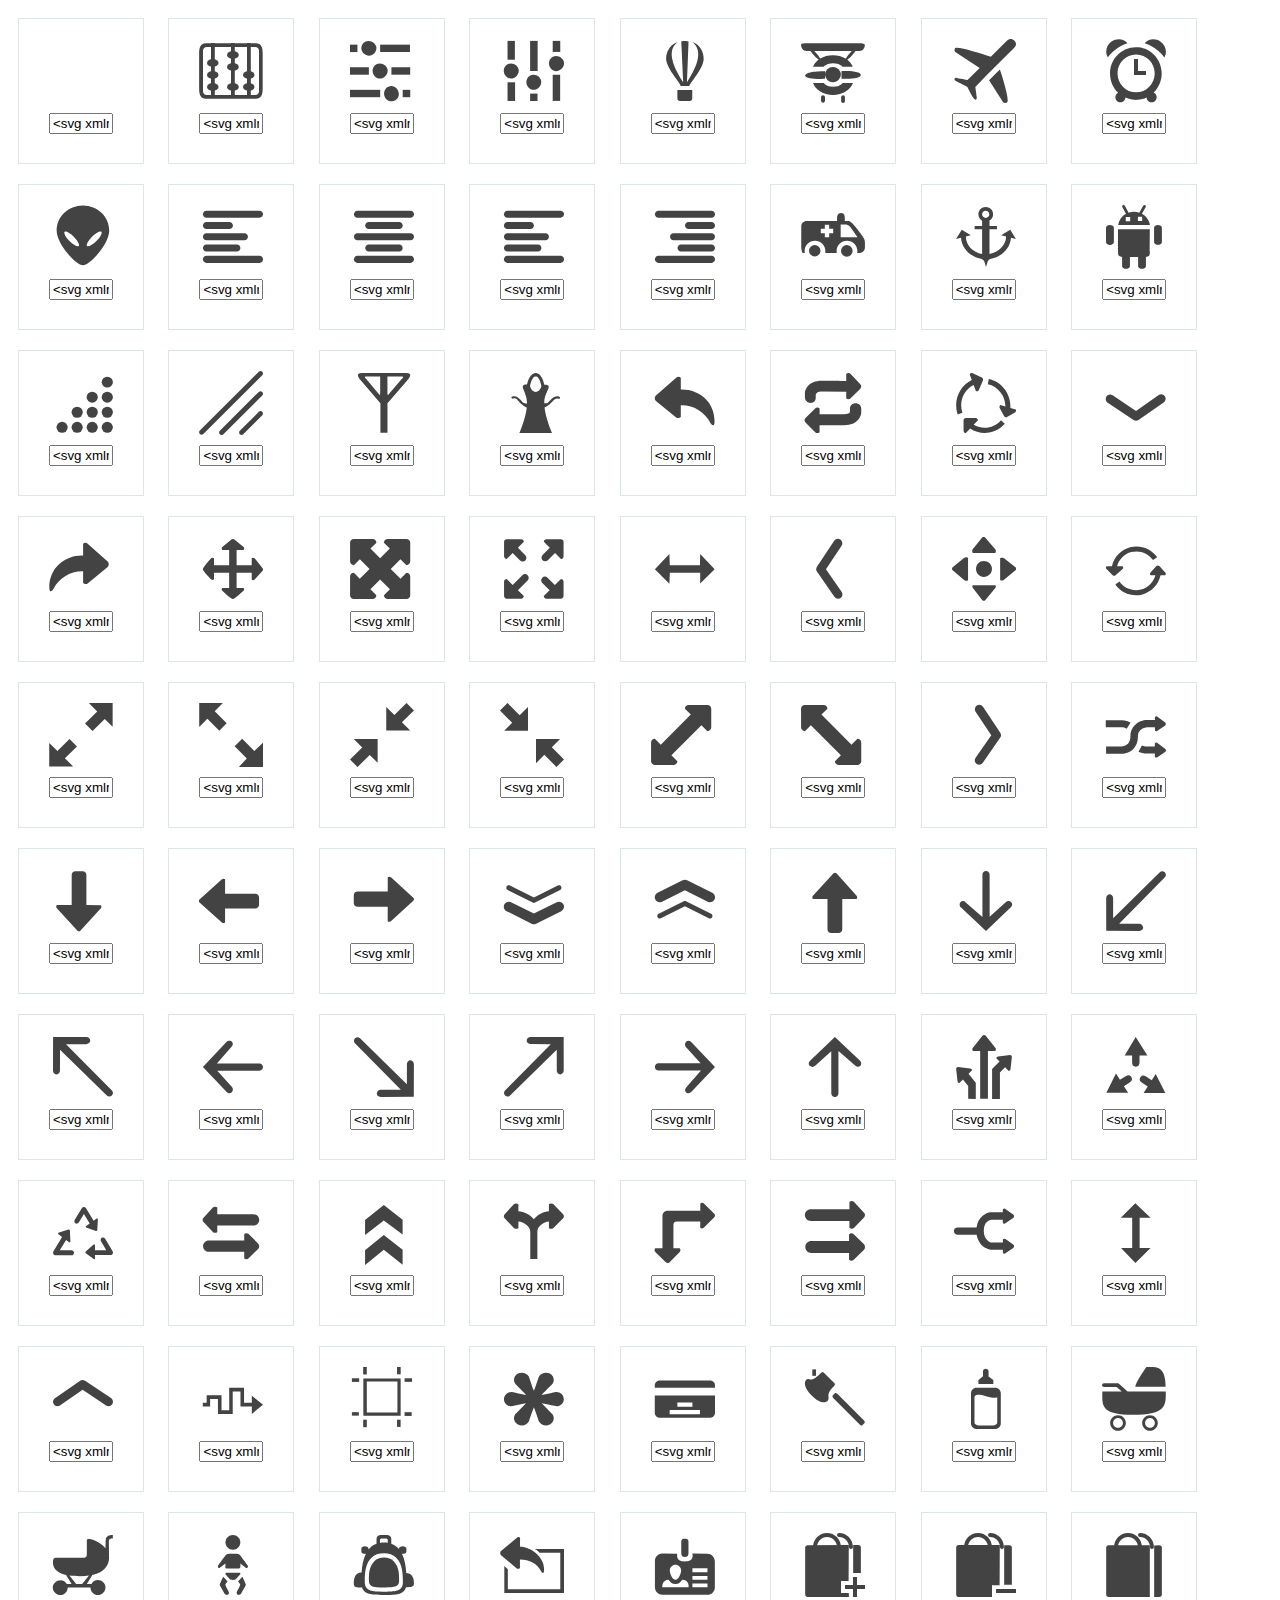
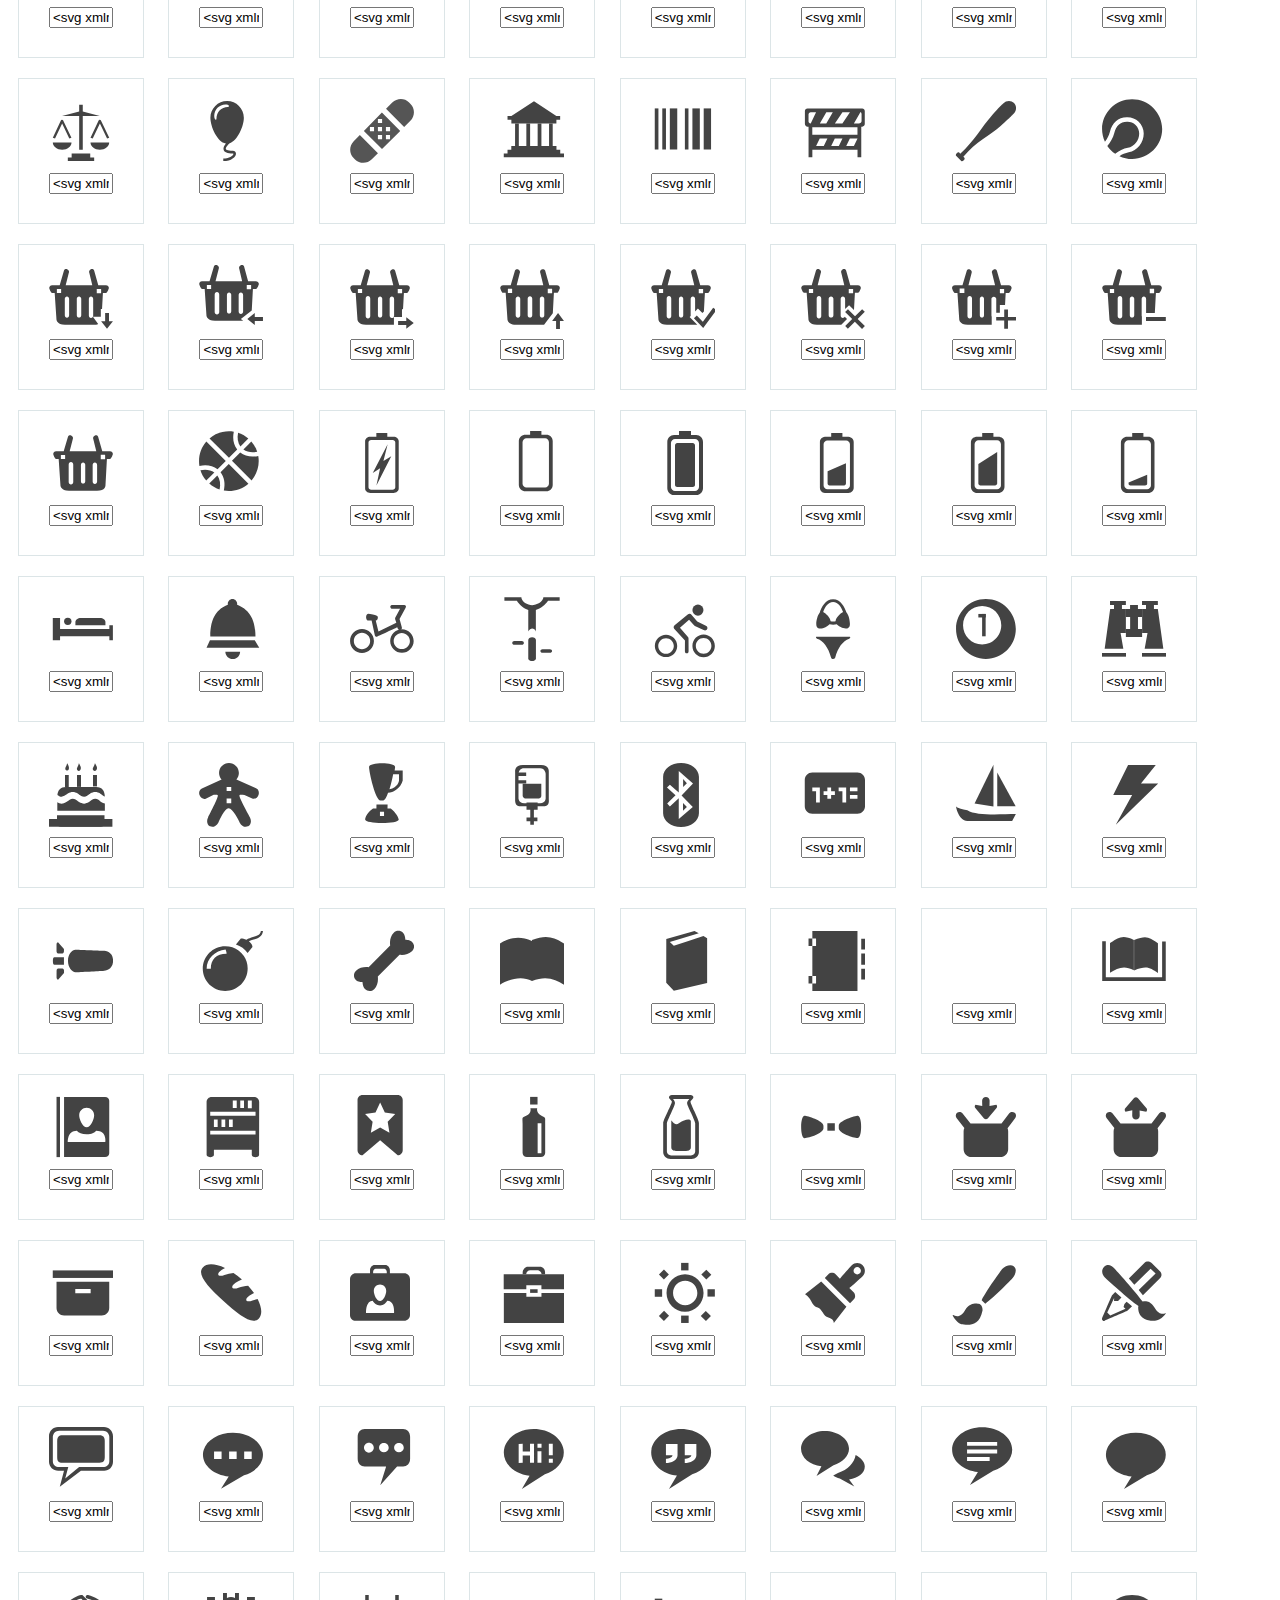
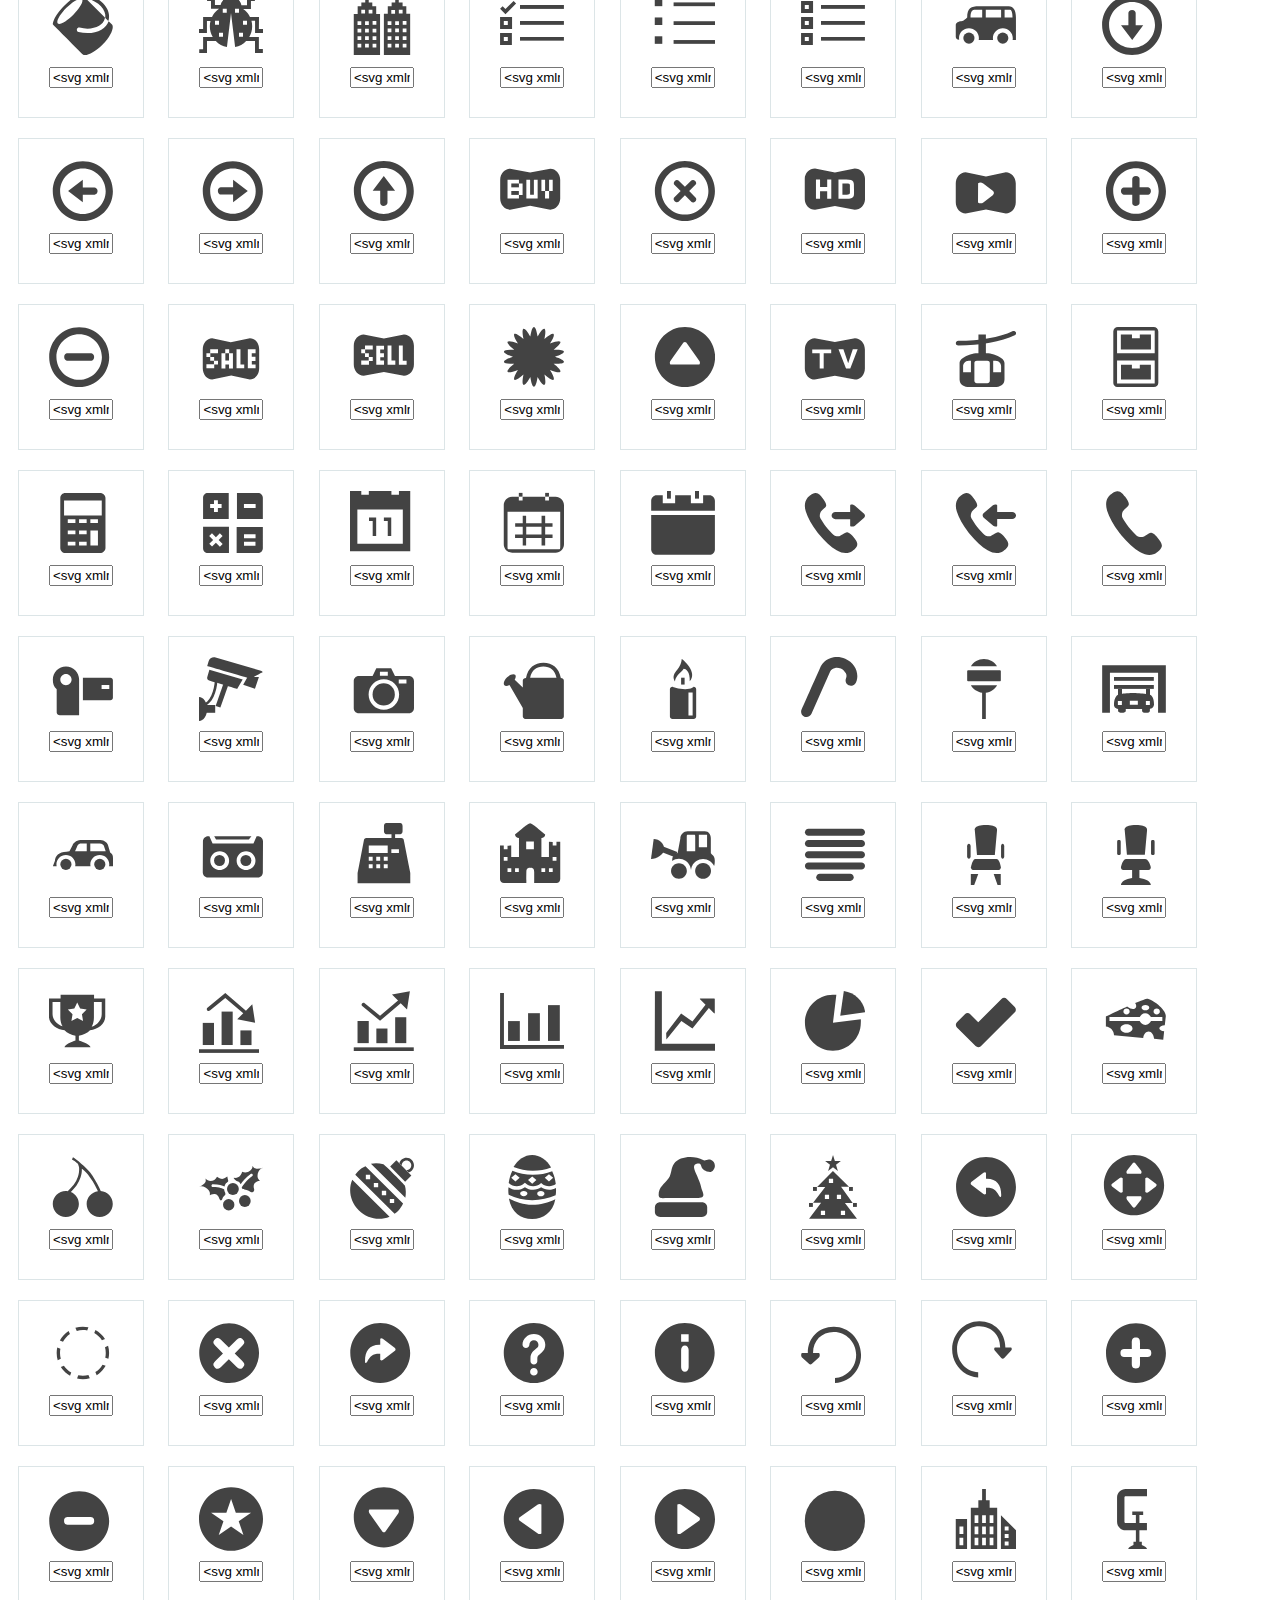
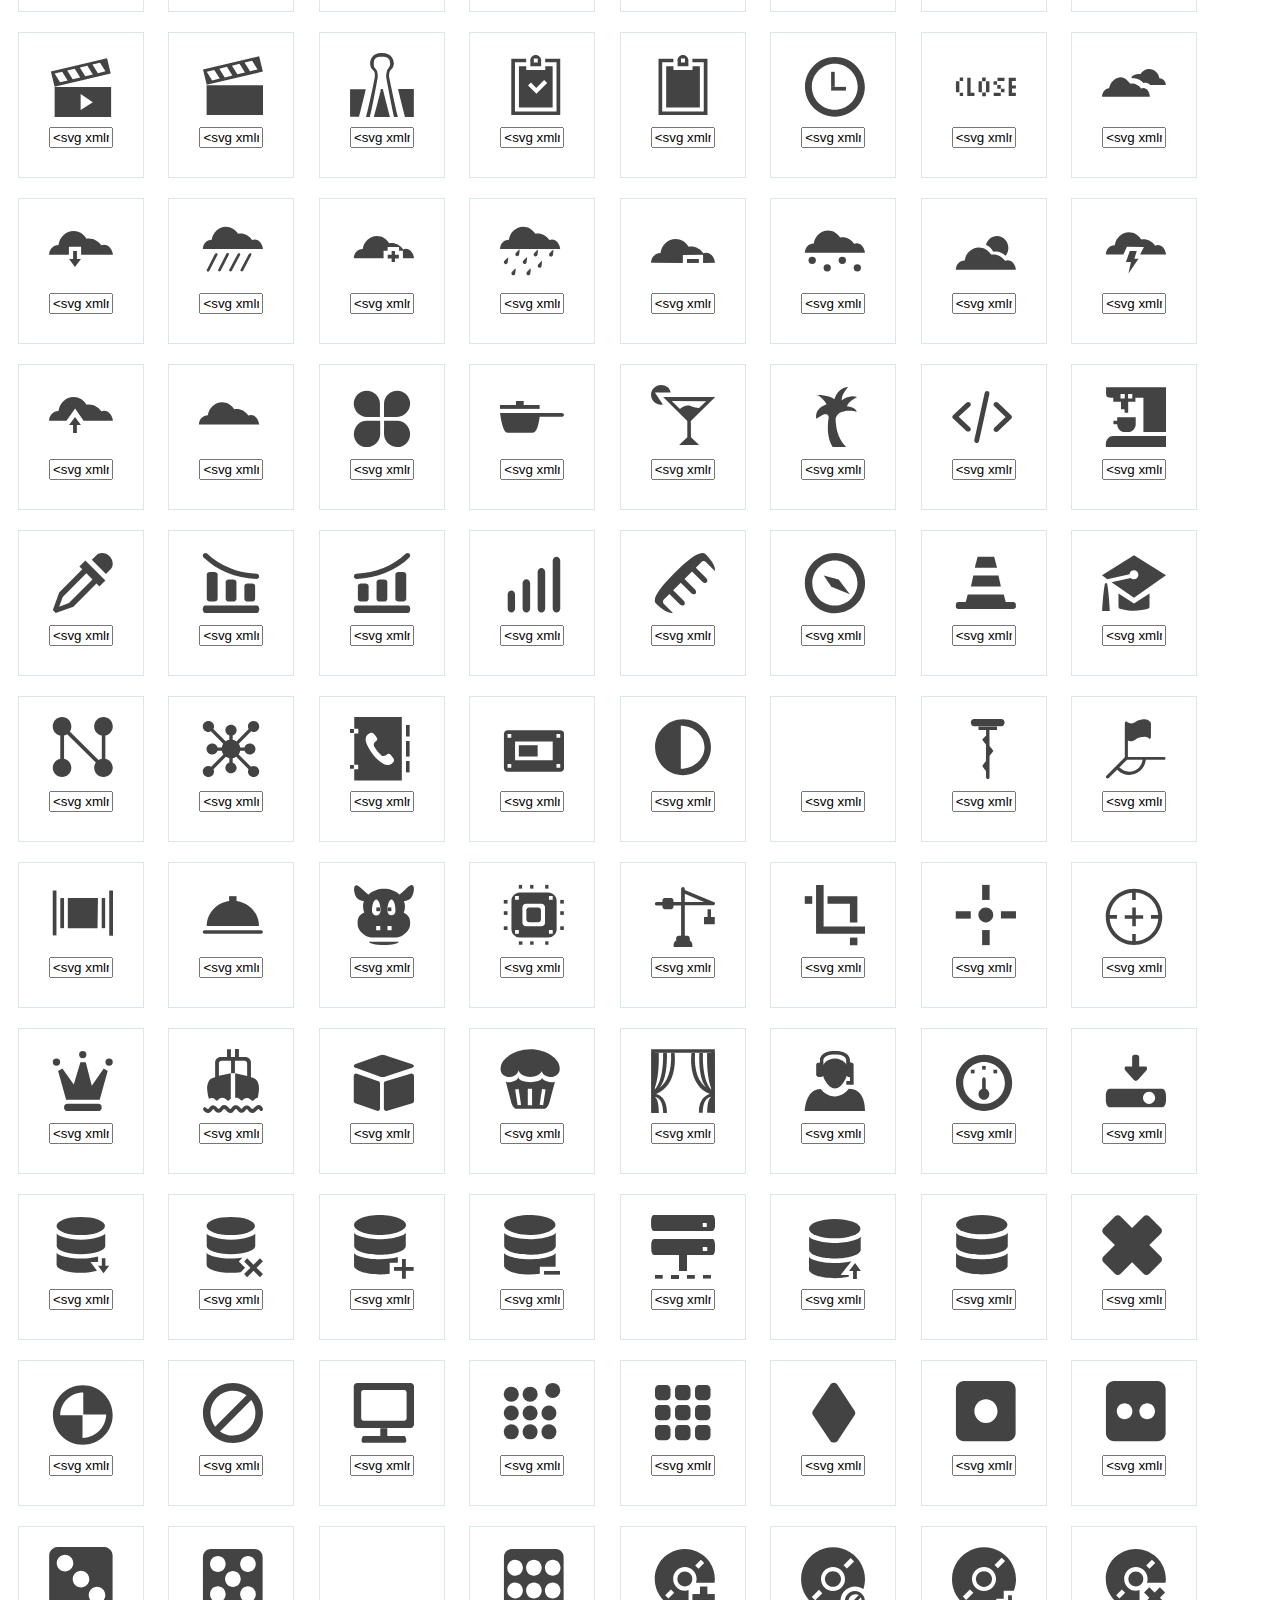
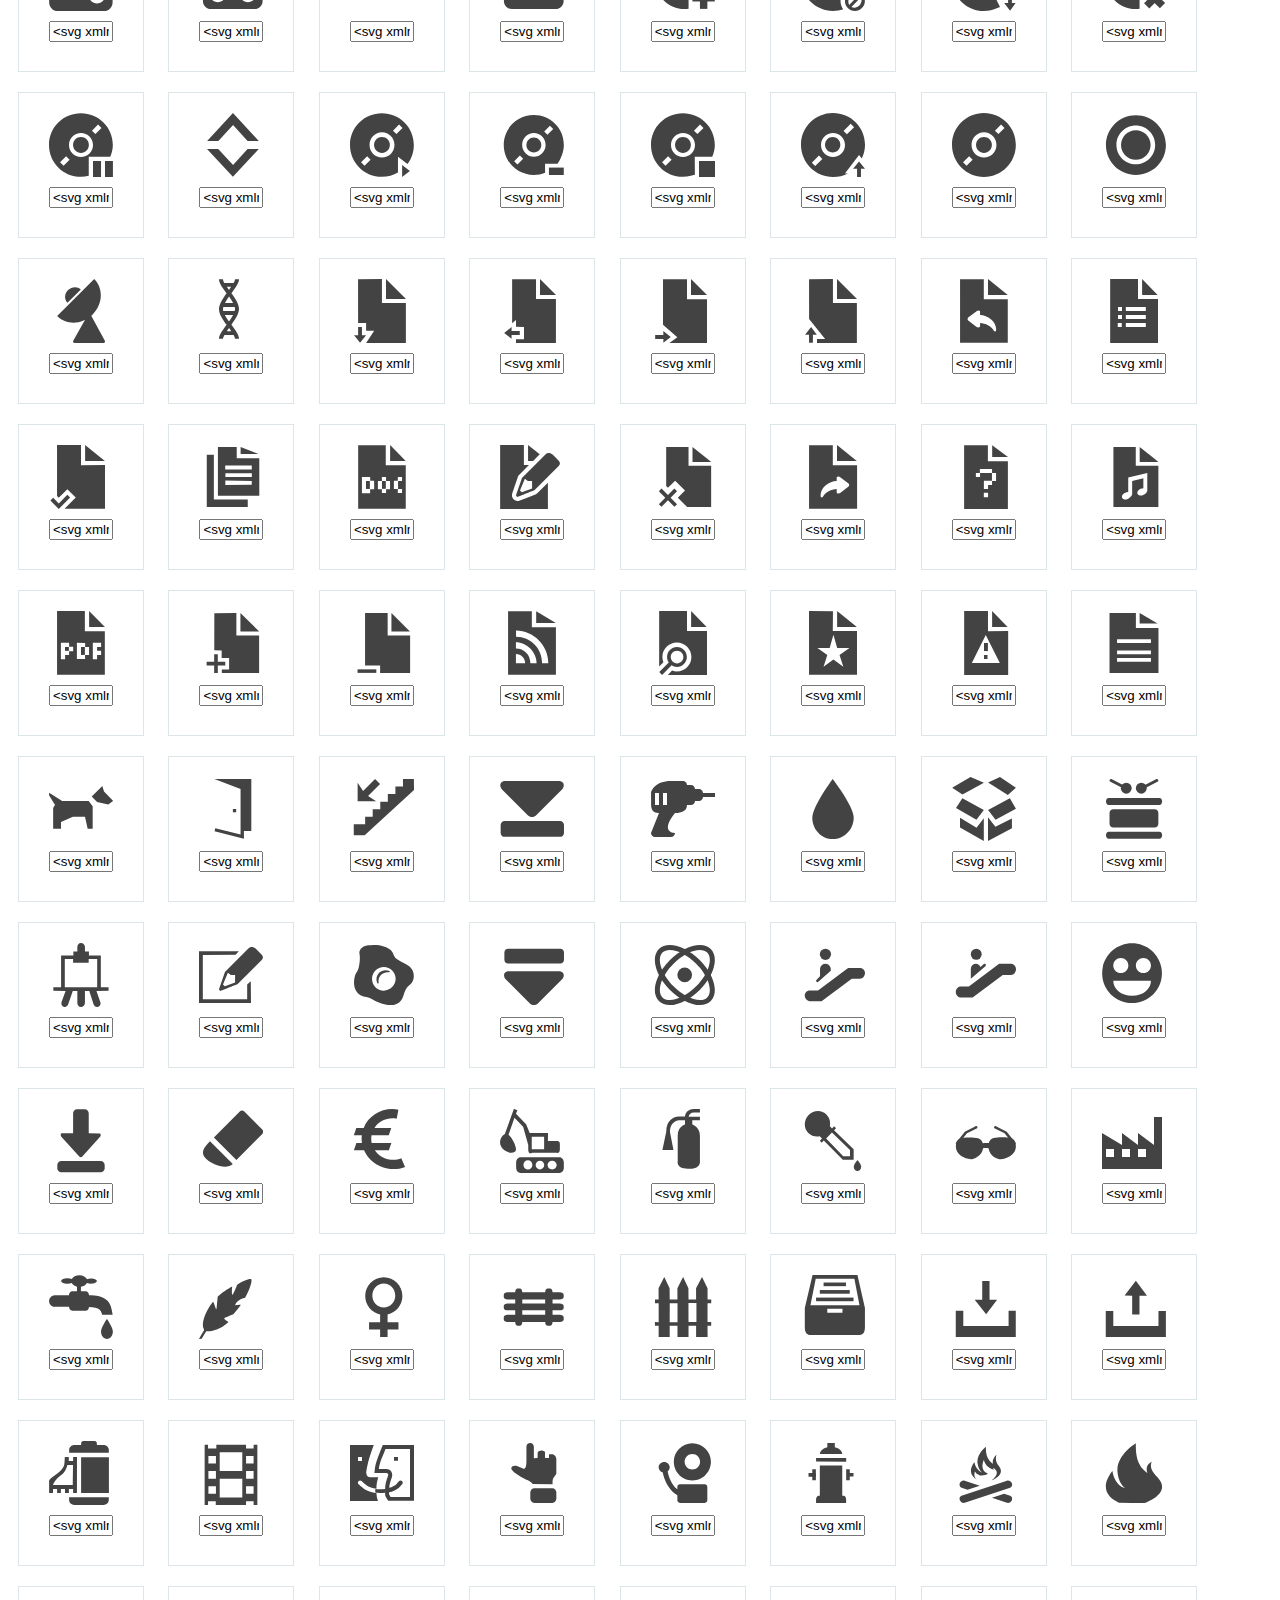
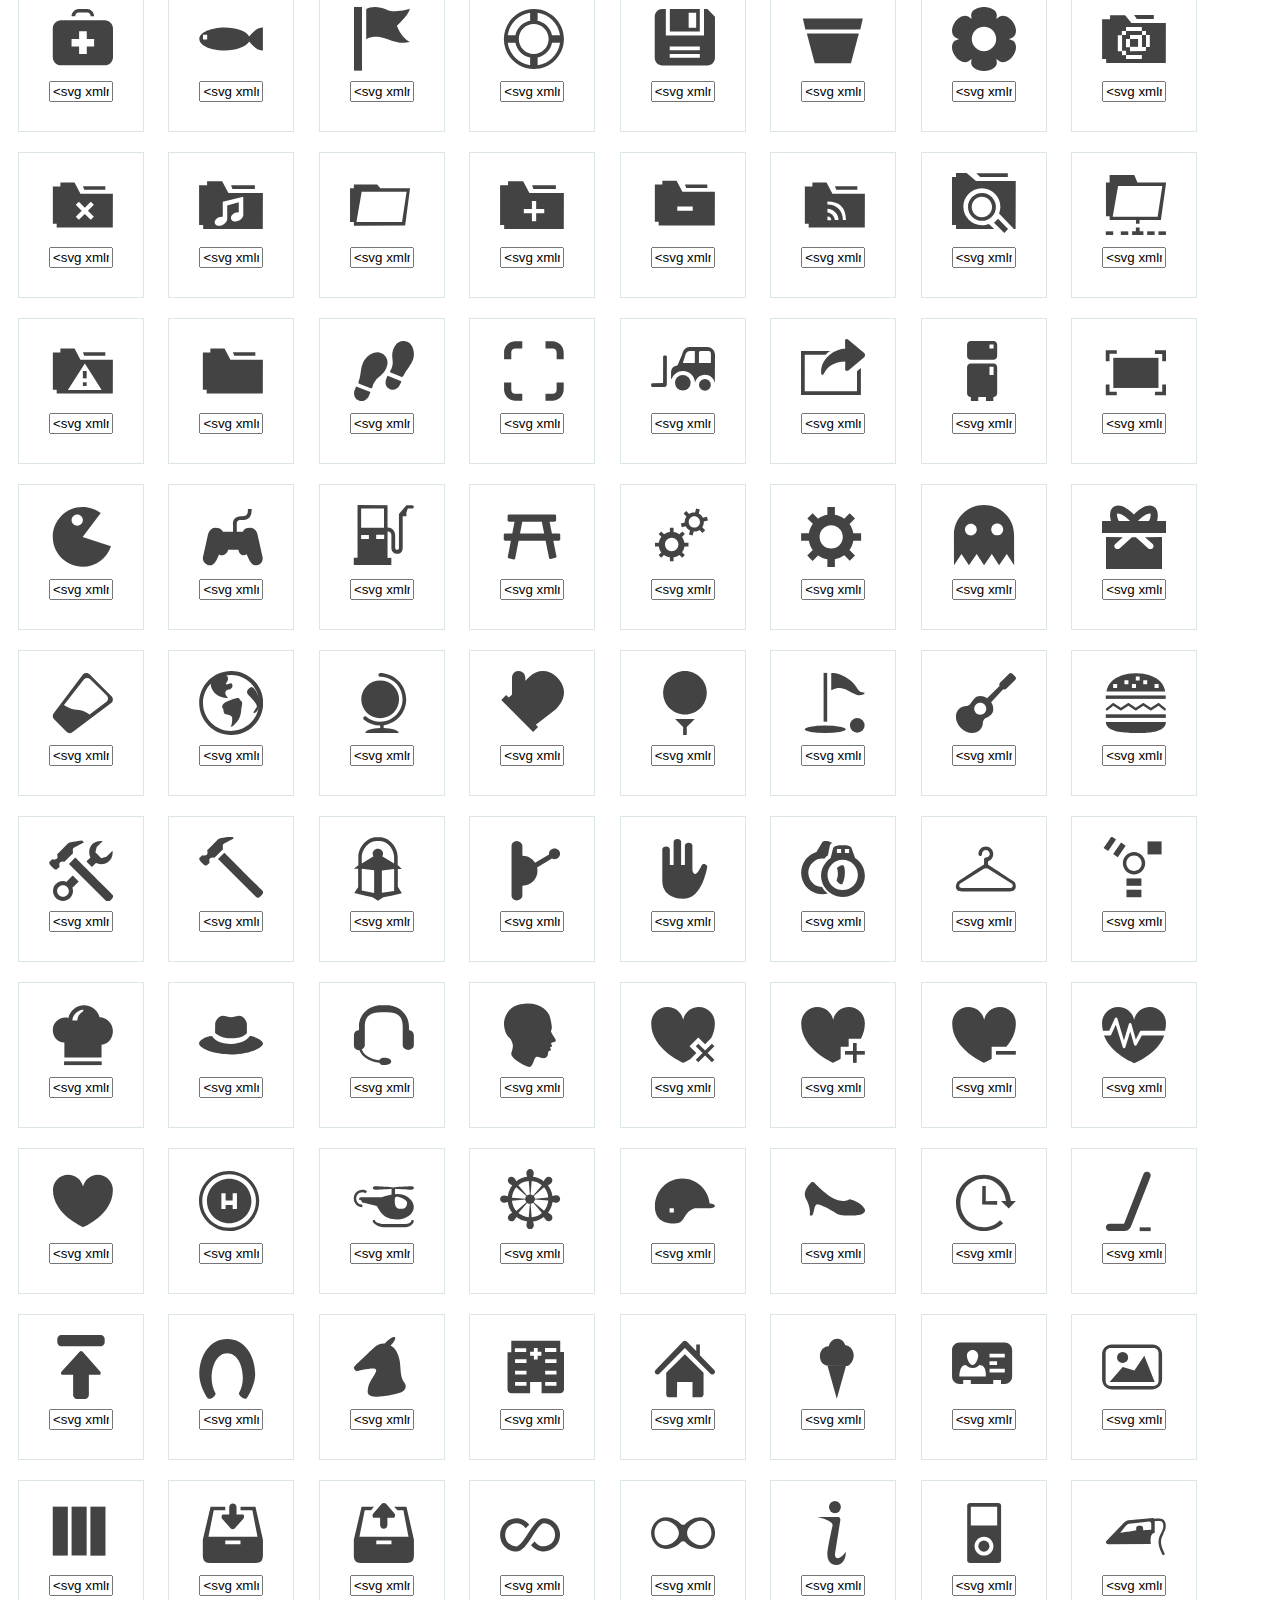
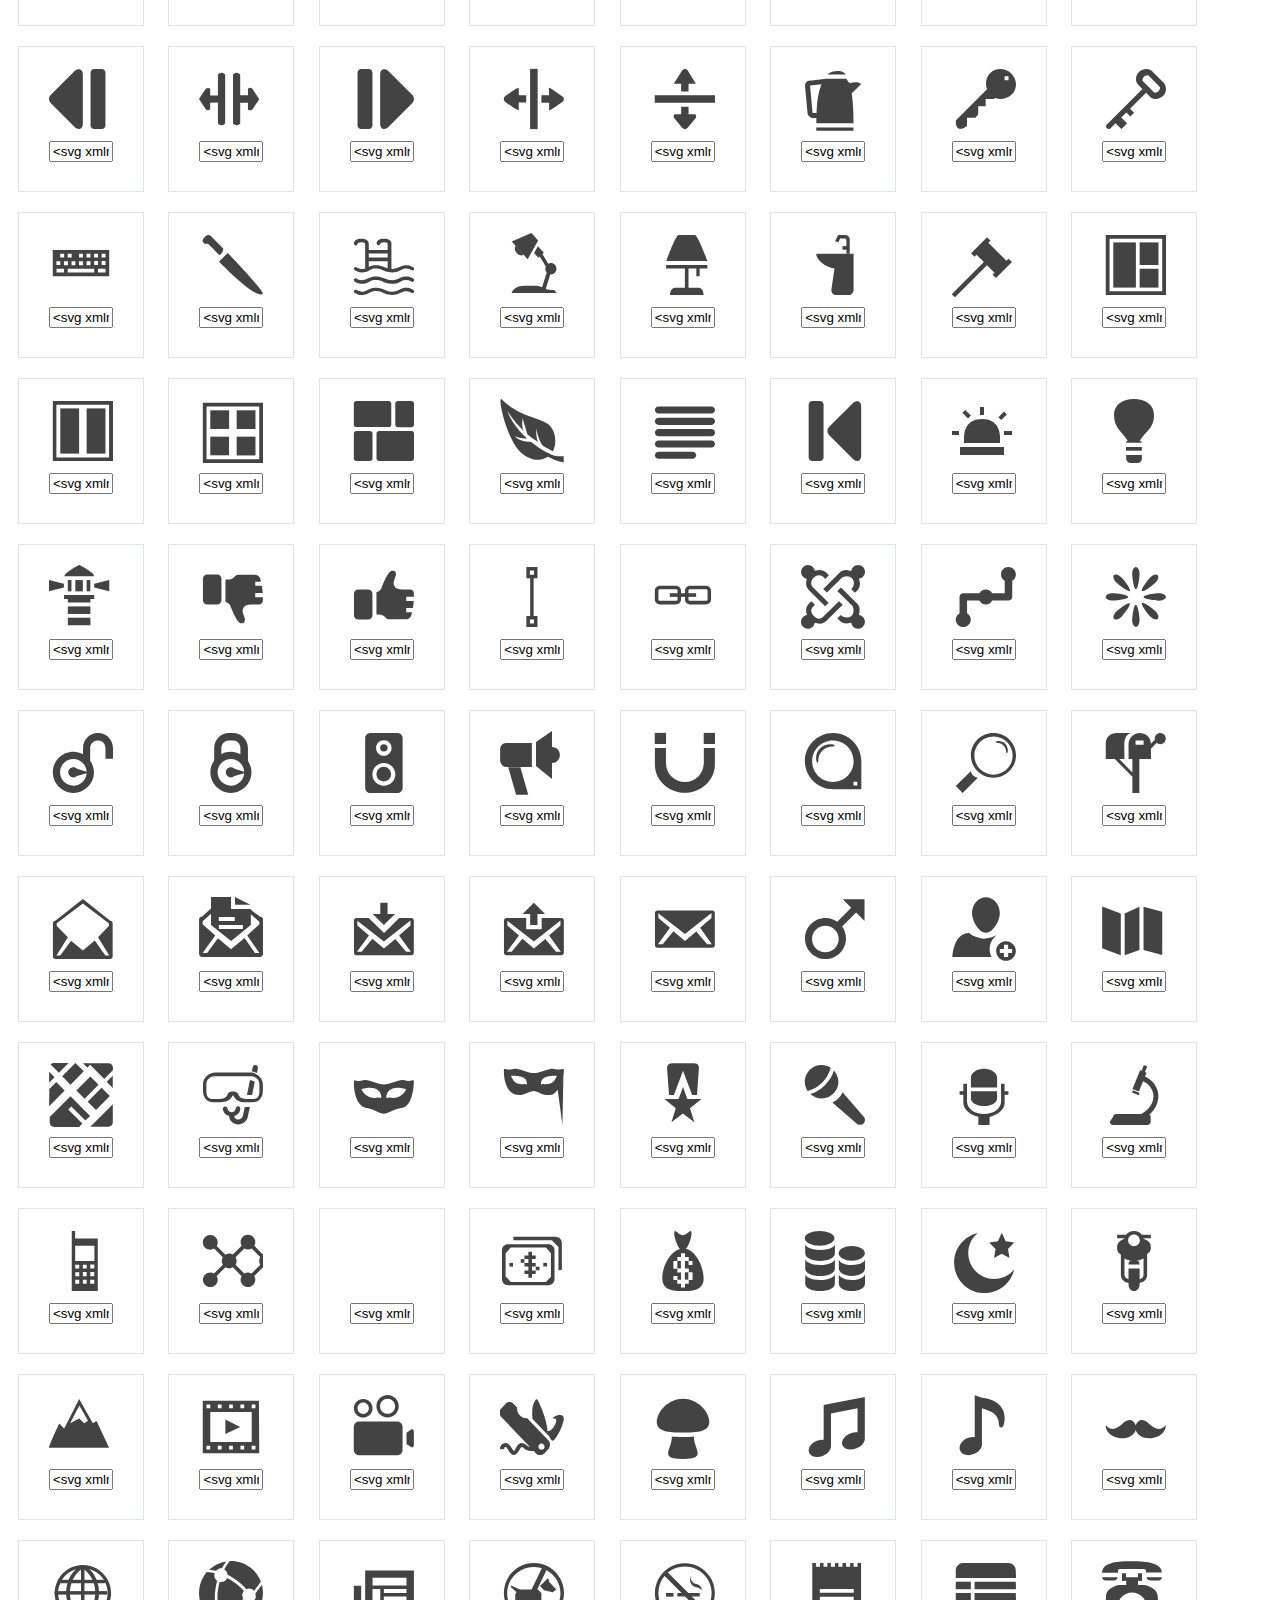
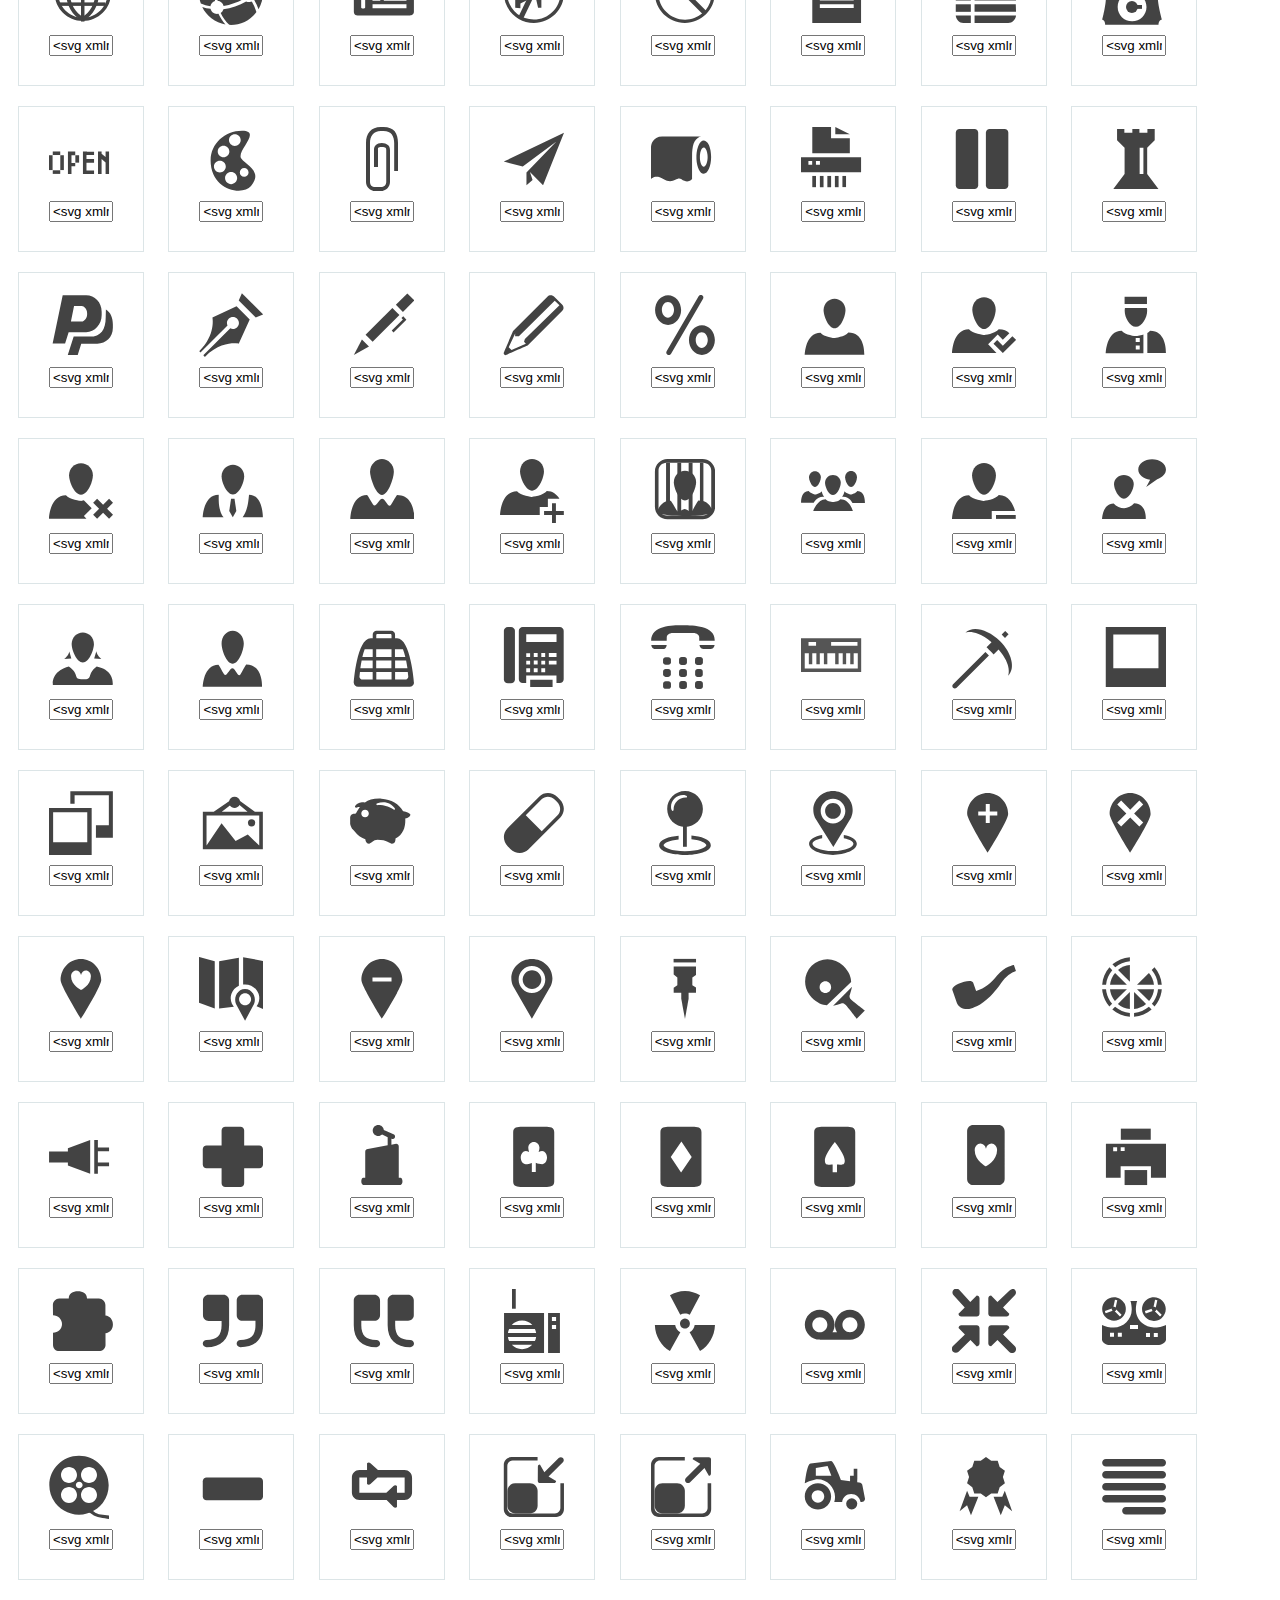
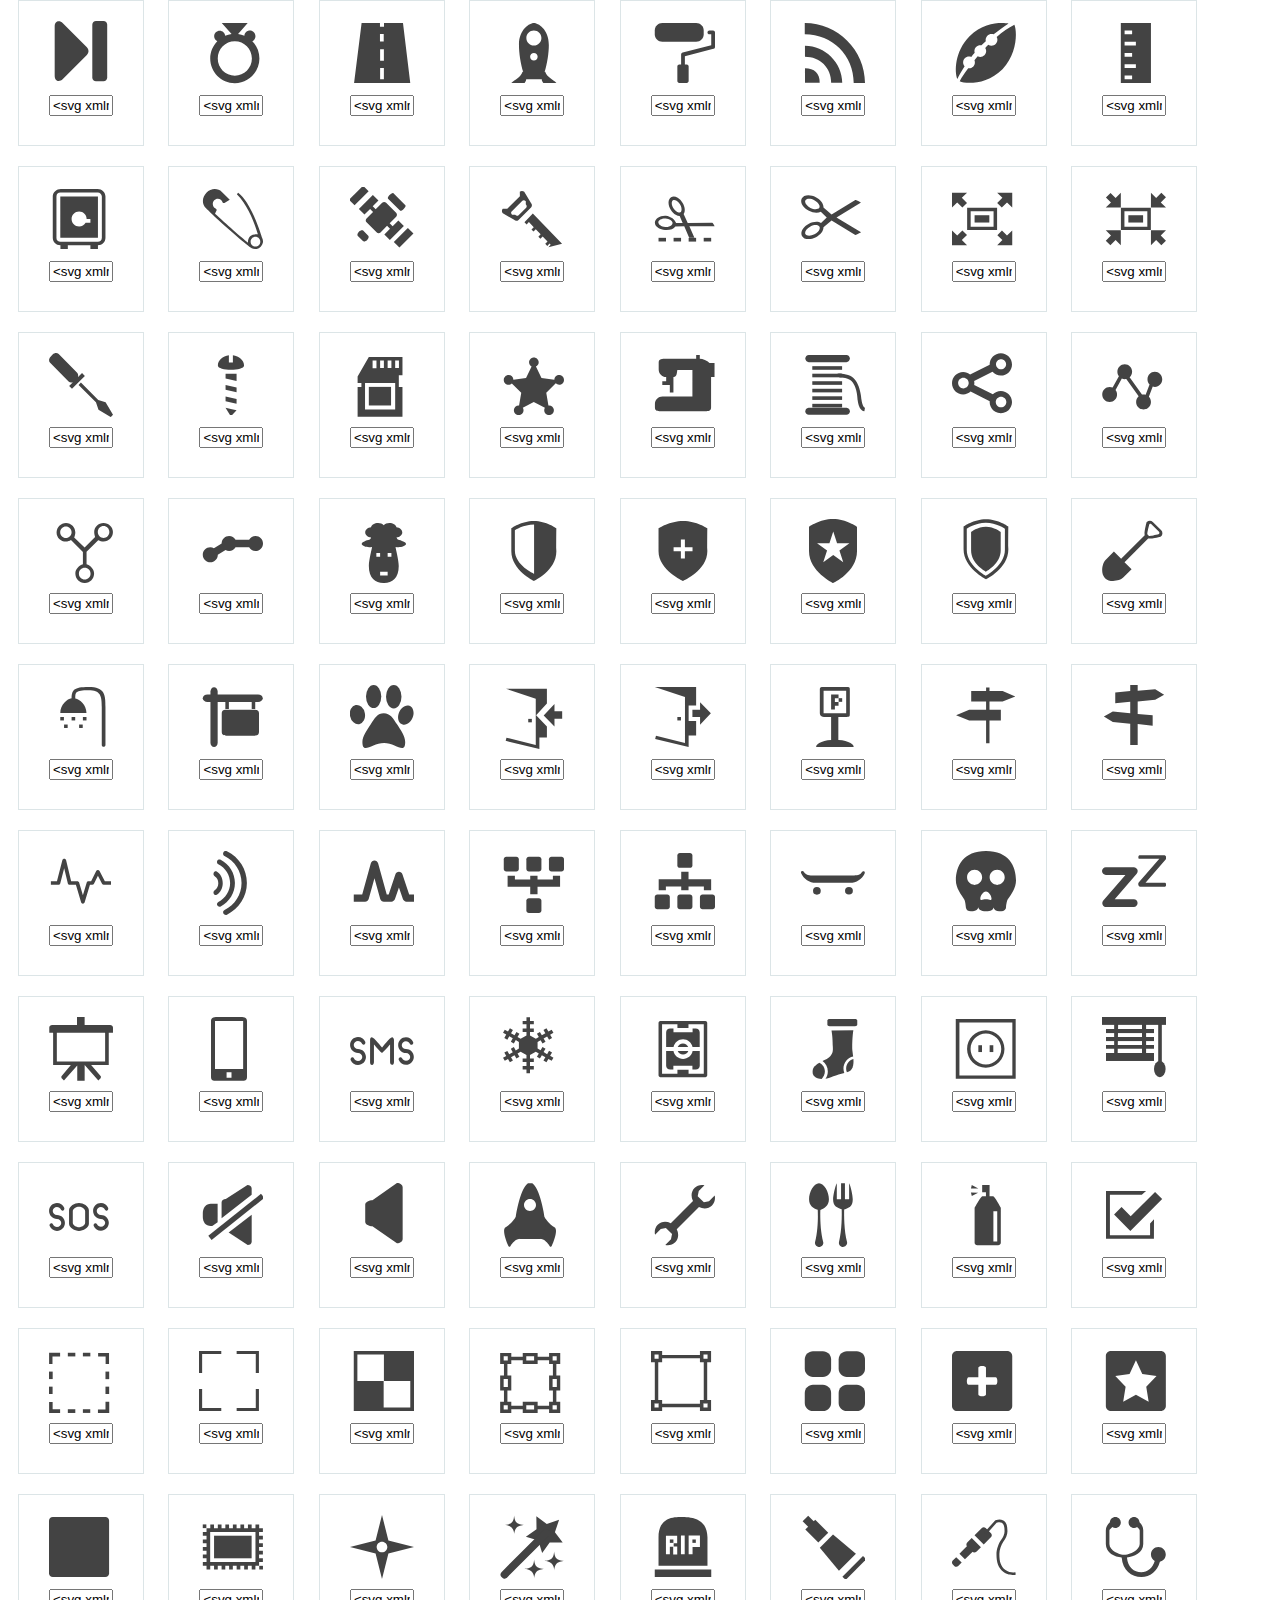
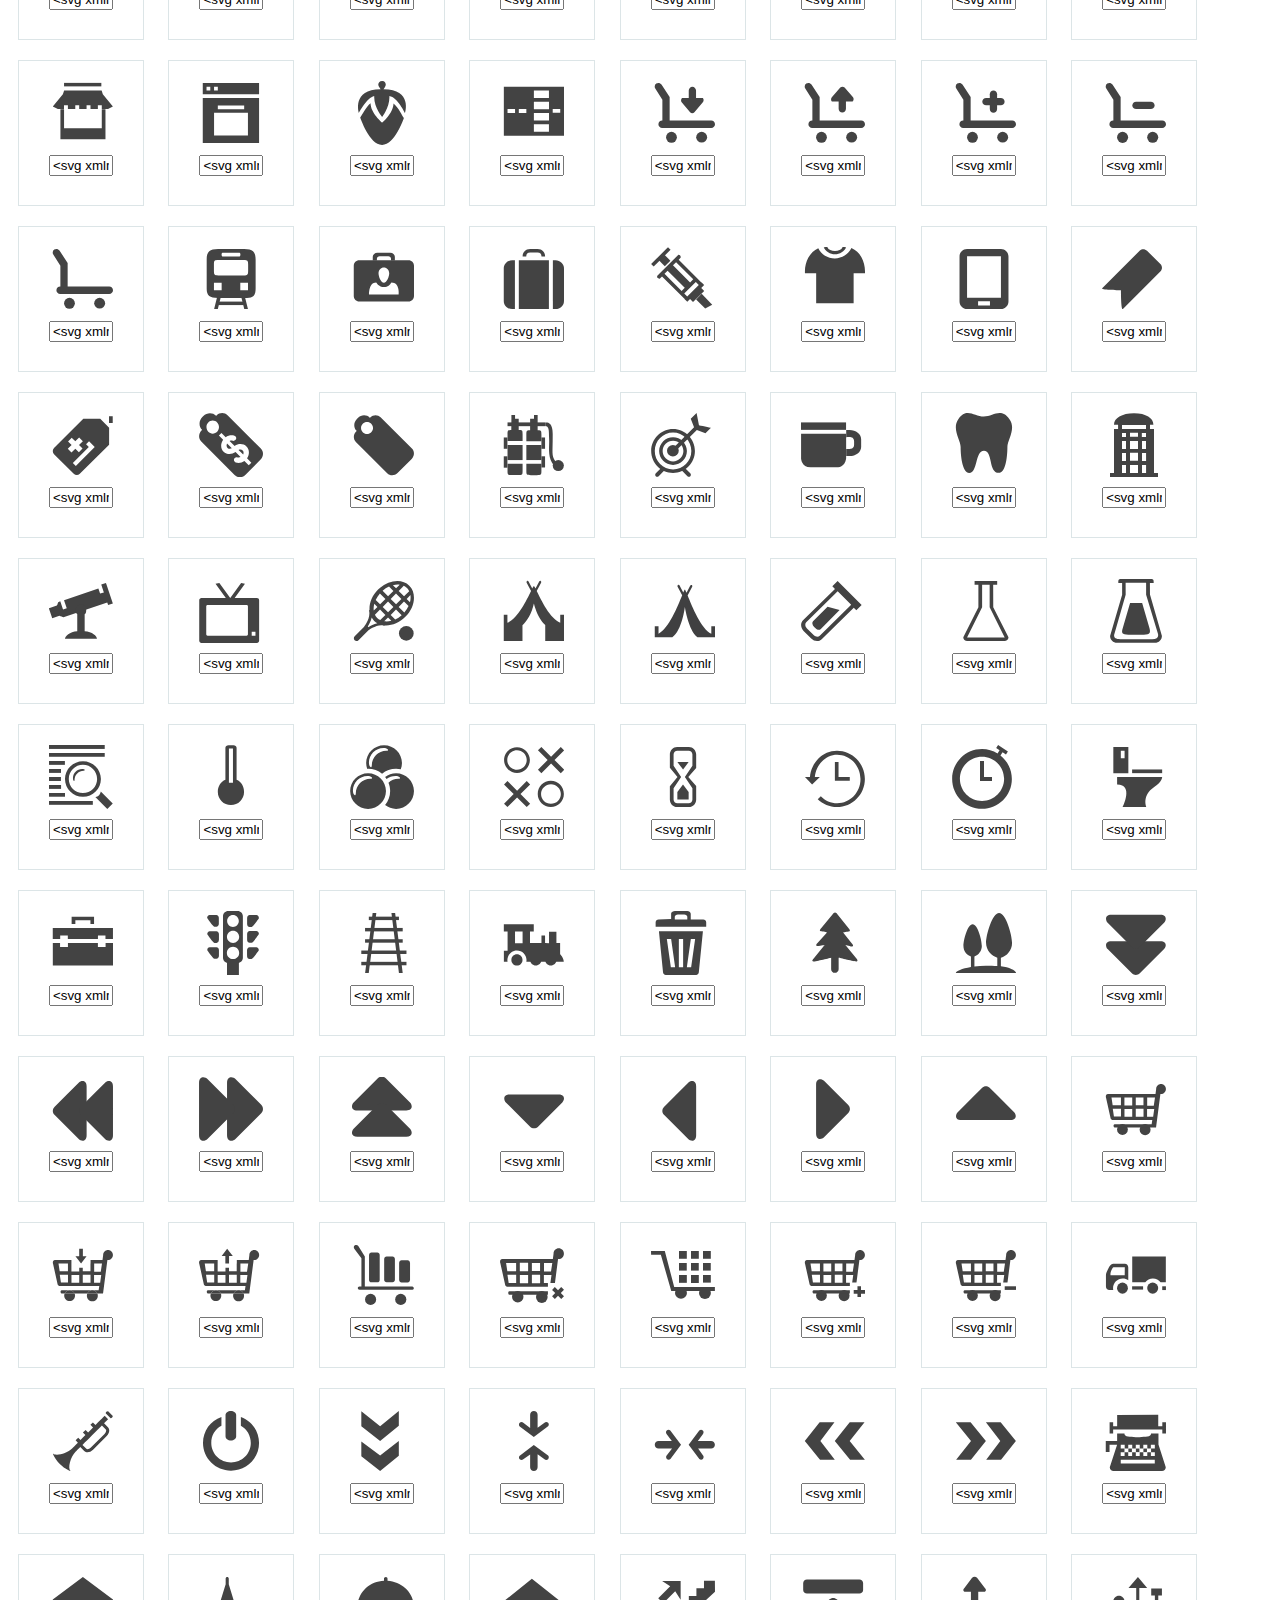
<file: static/sprite/sample.html>
<html>
    <head>
        <title>Sample</title>
        <style>
            body {
                font-family:Arial, sans-serif;
            }
            h3 {
                margin-left:10px;
            }
            .icon-grid {
                margin: 0;
                padding: 0;
                list-style: none;
            }
            .icon-grid > li {
                display:inline-block;
                margin: 10px;
                padding: 10px;
                width: 104px;
                height: 124px;
                text-align:center;
                border:1px solid #dce5e7;
            }
            .icon-grid  svg {
                width: 64px;
                height: 64px;
                margin: 10px;
            }
            .icon-grid  input {
                width: 64px;
            }
        </style>
    </head>
    <body>
        <ul class="icon-grid">
            <li>
                <svg xmlns="http://www.w3.org/2000/svg" class="si-glyph-undefined">
                    <use xlink:href="sprite.svg#si-glyph-undefined" />
                </svg> 
                <input type="text" onClick="this.select();" value="&#x3C;svg xmlns=&#x22;http://www.w3.org/2000/svg&#x22; class=&#x22;si-glyph-undefined&#x22;&#x3E;&#x3C;use xlink:href=&#x22;sprite.svg#si-glyph-undefined&#x22; /&#x3E;&#x3C;/svg&#x3E;" />
            </li>
            <li>
                <svg xmlns="http://www.w3.org/2000/svg" class="si-glyph-abacus">
                    <use xlink:href="sprite.svg#si-glyph-abacus" />
                </svg> 
                <input type="text" onClick="this.select();" value="&#x3C;svg xmlns=&#x22;http://www.w3.org/2000/svg&#x22; class=&#x22;si-glyph-abacus&#x22;&#x3E;&#x3C;use xlink:href=&#x22;sprite.svg#si-glyph-abacus&#x22; /&#x3E;&#x3C;/svg&#x3E;" />
            </li>
            <li>
                <svg xmlns="http://www.w3.org/2000/svg" class="si-glyph-adjustment-horizon">
                    <use xlink:href="sprite.svg#si-glyph-adjustment-horizon" />
                </svg> 
                <input type="text" onClick="this.select();" value="&#x3C;svg xmlns=&#x22;http://www.w3.org/2000/svg&#x22; class=&#x22;si-glyph-adjustment-horizon&#x22;&#x3E;&#x3C;use xlink:href=&#x22;sprite.svg#si-glyph-adjustment-horizon&#x22; /&#x3E;&#x3C;/svg&#x3E;" />
            </li>
            <li>
                <svg xmlns="http://www.w3.org/2000/svg" class="si-glyph-adjustment-vertical">
                    <use xlink:href="sprite.svg#si-glyph-adjustment-vertical" />
                </svg> 
                <input type="text" onClick="this.select();" value="&#x3C;svg xmlns=&#x22;http://www.w3.org/2000/svg&#x22; class=&#x22;si-glyph-adjustment-vertical&#x22;&#x3E;&#x3C;use xlink:href=&#x22;sprite.svg#si-glyph-adjustment-vertical&#x22; /&#x3E;&#x3C;/svg&#x3E;" />
            </li>
            <li>
                <svg xmlns="http://www.w3.org/2000/svg" class="si-glyph-air-balloon">
                    <use xlink:href="sprite.svg#si-glyph-air-balloon" />
                </svg> 
                <input type="text" onClick="this.select();" value="&#x3C;svg xmlns=&#x22;http://www.w3.org/2000/svg&#x22; class=&#x22;si-glyph-air-balloon&#x22;&#x3E;&#x3C;use xlink:href=&#x22;sprite.svg#si-glyph-air-balloon&#x22; /&#x3E;&#x3C;/svg&#x3E;" />
            </li>
            <li>
                <svg xmlns="http://www.w3.org/2000/svg" class="si-glyph-airplane-2">
                    <use xlink:href="sprite.svg#si-glyph-airplane-2" />
                </svg> 
                <input type="text" onClick="this.select();" value="&#x3C;svg xmlns=&#x22;http://www.w3.org/2000/svg&#x22; class=&#x22;si-glyph-airplane-2&#x22;&#x3E;&#x3C;use xlink:href=&#x22;sprite.svg#si-glyph-airplane-2&#x22; /&#x3E;&#x3C;/svg&#x3E;" />
            </li>
            <li>
                <svg xmlns="http://www.w3.org/2000/svg" class="si-glyph-airplane">
                    <use xlink:href="sprite.svg#si-glyph-airplane" />
                </svg> 
                <input type="text" onClick="this.select();" value="&#x3C;svg xmlns=&#x22;http://www.w3.org/2000/svg&#x22; class=&#x22;si-glyph-airplane&#x22;&#x3E;&#x3C;use xlink:href=&#x22;sprite.svg#si-glyph-airplane&#x22; /&#x3E;&#x3C;/svg&#x3E;" />
            </li>
            <li>
                <svg xmlns="http://www.w3.org/2000/svg" class="si-glyph-alarm-clock">
                    <use xlink:href="sprite.svg#si-glyph-alarm-clock" />
                </svg> 
                <input type="text" onClick="this.select();" value="&#x3C;svg xmlns=&#x22;http://www.w3.org/2000/svg&#x22; class=&#x22;si-glyph-alarm-clock&#x22;&#x3E;&#x3C;use xlink:href=&#x22;sprite.svg#si-glyph-alarm-clock&#x22; /&#x3E;&#x3C;/svg&#x3E;" />
            </li>
            <li>
                <svg xmlns="http://www.w3.org/2000/svg" class="si-glyph-alien">
                    <use xlink:href="sprite.svg#si-glyph-alien" />
                </svg> 
                <input type="text" onClick="this.select();" value="&#x3C;svg xmlns=&#x22;http://www.w3.org/2000/svg&#x22; class=&#x22;si-glyph-alien&#x22;&#x3E;&#x3C;use xlink:href=&#x22;sprite.svg#si-glyph-alien&#x22; /&#x3E;&#x3C;/svg&#x3E;" />
            </li>
            <li>
                <svg xmlns="http://www.w3.org/2000/svg" class="si-glyph-aligh-left">
                    <use xlink:href="sprite.svg#si-glyph-aligh-left" />
                </svg> 
                <input type="text" onClick="this.select();" value="&#x3C;svg xmlns=&#x22;http://www.w3.org/2000/svg&#x22; class=&#x22;si-glyph-aligh-left&#x22;&#x3E;&#x3C;use xlink:href=&#x22;sprite.svg#si-glyph-aligh-left&#x22; /&#x3E;&#x3C;/svg&#x3E;" />
            </li>
            <li>
                <svg xmlns="http://www.w3.org/2000/svg" class="si-glyph-align-center">
                    <use xlink:href="sprite.svg#si-glyph-align-center" />
                </svg> 
                <input type="text" onClick="this.select();" value="&#x3C;svg xmlns=&#x22;http://www.w3.org/2000/svg&#x22; class=&#x22;si-glyph-align-center&#x22;&#x3E;&#x3C;use xlink:href=&#x22;sprite.svg#si-glyph-align-center&#x22; /&#x3E;&#x3C;/svg&#x3E;" />
            </li>
            <li>
                <svg xmlns="http://www.w3.org/2000/svg" class="si-glyph-align-left">
                    <use xlink:href="sprite.svg#si-glyph-align-left" />
                </svg> 
                <input type="text" onClick="this.select();" value="&#x3C;svg xmlns=&#x22;http://www.w3.org/2000/svg&#x22; class=&#x22;si-glyph-align-left&#x22;&#x3E;&#x3C;use xlink:href=&#x22;sprite.svg#si-glyph-align-left&#x22; /&#x3E;&#x3C;/svg&#x3E;" />
            </li>
            <li>
                <svg xmlns="http://www.w3.org/2000/svg" class="si-glyph-align-right">
                    <use xlink:href="sprite.svg#si-glyph-align-right" />
                </svg> 
                <input type="text" onClick="this.select();" value="&#x3C;svg xmlns=&#x22;http://www.w3.org/2000/svg&#x22; class=&#x22;si-glyph-align-right&#x22;&#x3E;&#x3C;use xlink:href=&#x22;sprite.svg#si-glyph-align-right&#x22; /&#x3E;&#x3C;/svg&#x3E;" />
            </li>
            <li>
                <svg xmlns="http://www.w3.org/2000/svg" class="si-glyph-ambulance">
                    <use xlink:href="sprite.svg#si-glyph-ambulance" />
                </svg> 
                <input type="text" onClick="this.select();" value="&#x3C;svg xmlns=&#x22;http://www.w3.org/2000/svg&#x22; class=&#x22;si-glyph-ambulance&#x22;&#x3E;&#x3C;use xlink:href=&#x22;sprite.svg#si-glyph-ambulance&#x22; /&#x3E;&#x3C;/svg&#x3E;" />
            </li>
            <li>
                <svg xmlns="http://www.w3.org/2000/svg" class="si-glyph-anchor">
                    <use xlink:href="sprite.svg#si-glyph-anchor" />
                </svg> 
                <input type="text" onClick="this.select();" value="&#x3C;svg xmlns=&#x22;http://www.w3.org/2000/svg&#x22; class=&#x22;si-glyph-anchor&#x22;&#x3E;&#x3C;use xlink:href=&#x22;sprite.svg#si-glyph-anchor&#x22; /&#x3E;&#x3C;/svg&#x3E;" />
            </li>
            <li>
                <svg xmlns="http://www.w3.org/2000/svg" class="si-glyph-android">
                    <use xlink:href="sprite.svg#si-glyph-android" />
                </svg> 
                <input type="text" onClick="this.select();" value="&#x3C;svg xmlns=&#x22;http://www.w3.org/2000/svg&#x22; class=&#x22;si-glyph-android&#x22;&#x3E;&#x3C;use xlink:href=&#x22;sprite.svg#si-glyph-android&#x22; /&#x3E;&#x3C;/svg&#x3E;" />
            </li>
            <li>
                <svg xmlns="http://www.w3.org/2000/svg" class="si-glyph-angle-1">
                    <use xlink:href="sprite.svg#si-glyph-angle-1" />
                </svg> 
                <input type="text" onClick="this.select();" value="&#x3C;svg xmlns=&#x22;http://www.w3.org/2000/svg&#x22; class=&#x22;si-glyph-angle-1&#x22;&#x3E;&#x3C;use xlink:href=&#x22;sprite.svg#si-glyph-angle-1&#x22; /&#x3E;&#x3C;/svg&#x3E;" />
            </li>
            <li>
                <svg xmlns="http://www.w3.org/2000/svg" class="si-glyph-angle-2">
                    <use xlink:href="sprite.svg#si-glyph-angle-2" />
                </svg> 
                <input type="text" onClick="this.select();" value="&#x3C;svg xmlns=&#x22;http://www.w3.org/2000/svg&#x22; class=&#x22;si-glyph-angle-2&#x22;&#x3E;&#x3C;use xlink:href=&#x22;sprite.svg#si-glyph-angle-2&#x22; /&#x3E;&#x3C;/svg&#x3E;" />
            </li>
            <li>
                <svg xmlns="http://www.w3.org/2000/svg" class="si-glyph-antenna-1">
                    <use xlink:href="sprite.svg#si-glyph-antenna-1" />
                </svg> 
                <input type="text" onClick="this.select();" value="&#x3C;svg xmlns=&#x22;http://www.w3.org/2000/svg&#x22; class=&#x22;si-glyph-antenna-1&#x22;&#x3E;&#x3C;use xlink:href=&#x22;sprite.svg#si-glyph-antenna-1&#x22; /&#x3E;&#x3C;/svg&#x3E;" />
            </li>
            <li>
                <svg xmlns="http://www.w3.org/2000/svg" class="si-glyph-apron">
                    <use xlink:href="sprite.svg#si-glyph-apron" />
                </svg> 
                <input type="text" onClick="this.select();" value="&#x3C;svg xmlns=&#x22;http://www.w3.org/2000/svg&#x22; class=&#x22;si-glyph-apron&#x22;&#x3E;&#x3C;use xlink:href=&#x22;sprite.svg#si-glyph-apron&#x22; /&#x3E;&#x3C;/svg&#x3E;" />
            </li>
            <li>
                <svg xmlns="http://www.w3.org/2000/svg" class="si-glyph-arrow-backward">
                    <use xlink:href="sprite.svg#si-glyph-arrow-backward" />
                </svg> 
                <input type="text" onClick="this.select();" value="&#x3C;svg xmlns=&#x22;http://www.w3.org/2000/svg&#x22; class=&#x22;si-glyph-arrow-backward&#x22;&#x3E;&#x3C;use xlink:href=&#x22;sprite.svg#si-glyph-arrow-backward&#x22; /&#x3E;&#x3C;/svg&#x3E;" />
            </li>
            <li>
                <svg xmlns="http://www.w3.org/2000/svg" class="si-glyph-arrow-change">
                    <use xlink:href="sprite.svg#si-glyph-arrow-change" />
                </svg> 
                <input type="text" onClick="this.select();" value="&#x3C;svg xmlns=&#x22;http://www.w3.org/2000/svg&#x22; class=&#x22;si-glyph-arrow-change&#x22;&#x3E;&#x3C;use xlink:href=&#x22;sprite.svg#si-glyph-arrow-change&#x22; /&#x3E;&#x3C;/svg&#x3E;" />
            </li>
            <li>
                <svg xmlns="http://www.w3.org/2000/svg" class="si-glyph-arrow-circle-rycycle">
                    <use xlink:href="sprite.svg#si-glyph-arrow-circle-rycycle" />
                </svg> 
                <input type="text" onClick="this.select();" value="&#x3C;svg xmlns=&#x22;http://www.w3.org/2000/svg&#x22; class=&#x22;si-glyph-arrow-circle-rycycle&#x22;&#x3E;&#x3C;use xlink:href=&#x22;sprite.svg#si-glyph-arrow-circle-rycycle&#x22; /&#x3E;&#x3C;/svg&#x3E;" />
            </li>
            <li>
                <svg xmlns="http://www.w3.org/2000/svg" class="si-glyph-arrow-down">
                    <use xlink:href="sprite.svg#si-glyph-arrow-down" />
                </svg> 
                <input type="text" onClick="this.select();" value="&#x3C;svg xmlns=&#x22;http://www.w3.org/2000/svg&#x22; class=&#x22;si-glyph-arrow-down&#x22;&#x3E;&#x3C;use xlink:href=&#x22;sprite.svg#si-glyph-arrow-down&#x22; /&#x3E;&#x3C;/svg&#x3E;" />
            </li>
            <li>
                <svg xmlns="http://www.w3.org/2000/svg" class="si-glyph-arrow-forward">
                    <use xlink:href="sprite.svg#si-glyph-arrow-forward" />
                </svg> 
                <input type="text" onClick="this.select();" value="&#x3C;svg xmlns=&#x22;http://www.w3.org/2000/svg&#x22; class=&#x22;si-glyph-arrow-forward&#x22;&#x3E;&#x3C;use xlink:href=&#x22;sprite.svg#si-glyph-arrow-forward&#x22; /&#x3E;&#x3C;/svg&#x3E;" />
            </li>
            <li>
                <svg xmlns="http://www.w3.org/2000/svg" class="si-glyph-arrow-four-way">
                    <use xlink:href="sprite.svg#si-glyph-arrow-four-way" />
                </svg> 
                <input type="text" onClick="this.select();" value="&#x3C;svg xmlns=&#x22;http://www.w3.org/2000/svg&#x22; class=&#x22;si-glyph-arrow-four-way&#x22;&#x3E;&#x3C;use xlink:href=&#x22;sprite.svg#si-glyph-arrow-four-way&#x22; /&#x3E;&#x3C;/svg&#x3E;" />
            </li>
            <li>
                <svg xmlns="http://www.w3.org/2000/svg" class="si-glyph-arrow-fullscreen-2">
                    <use xlink:href="sprite.svg#si-glyph-arrow-fullscreen-2" />
                </svg> 
                <input type="text" onClick="this.select();" value="&#x3C;svg xmlns=&#x22;http://www.w3.org/2000/svg&#x22; class=&#x22;si-glyph-arrow-fullscreen-2&#x22;&#x3E;&#x3C;use xlink:href=&#x22;sprite.svg#si-glyph-arrow-fullscreen-2&#x22; /&#x3E;&#x3C;/svg&#x3E;" />
            </li>
            <li>
                <svg xmlns="http://www.w3.org/2000/svg" class="si-glyph-arrow-fullscreen">
                    <use xlink:href="sprite.svg#si-glyph-arrow-fullscreen" />
                </svg> 
                <input type="text" onClick="this.select();" value="&#x3C;svg xmlns=&#x22;http://www.w3.org/2000/svg&#x22; class=&#x22;si-glyph-arrow-fullscreen&#x22;&#x3E;&#x3C;use xlink:href=&#x22;sprite.svg#si-glyph-arrow-fullscreen&#x22; /&#x3E;&#x3C;/svg&#x3E;" />
            </li>
            <li>
                <svg xmlns="http://www.w3.org/2000/svg" class="si-glyph-arrow-left-right">
                    <use xlink:href="sprite.svg#si-glyph-arrow-left-right" />
                </svg> 
                <input type="text" onClick="this.select();" value="&#x3C;svg xmlns=&#x22;http://www.w3.org/2000/svg&#x22; class=&#x22;si-glyph-arrow-left-right&#x22;&#x3E;&#x3C;use xlink:href=&#x22;sprite.svg#si-glyph-arrow-left-right&#x22; /&#x3E;&#x3C;/svg&#x3E;" />
            </li>
            <li>
                <svg xmlns="http://www.w3.org/2000/svg" class="si-glyph-arrow-left">
                    <use xlink:href="sprite.svg#si-glyph-arrow-left" />
                </svg> 
                <input type="text" onClick="this.select();" value="&#x3C;svg xmlns=&#x22;http://www.w3.org/2000/svg&#x22; class=&#x22;si-glyph-arrow-left&#x22;&#x3E;&#x3C;use xlink:href=&#x22;sprite.svg#si-glyph-arrow-left&#x22; /&#x3E;&#x3C;/svg&#x3E;" />
            </li>
            <li>
                <svg xmlns="http://www.w3.org/2000/svg" class="si-glyph-arrow-move">
                    <use xlink:href="sprite.svg#si-glyph-arrow-move" />
                </svg> 
                <input type="text" onClick="this.select();" value="&#x3C;svg xmlns=&#x22;http://www.w3.org/2000/svg&#x22; class=&#x22;si-glyph-arrow-move&#x22;&#x3E;&#x3C;use xlink:href=&#x22;sprite.svg#si-glyph-arrow-move&#x22; /&#x3E;&#x3C;/svg&#x3E;" />
            </li>
            <li>
                <svg xmlns="http://www.w3.org/2000/svg" class="si-glyph-arrow-reload">
                    <use xlink:href="sprite.svg#si-glyph-arrow-reload" />
                </svg> 
                <input type="text" onClick="this.select();" value="&#x3C;svg xmlns=&#x22;http://www.w3.org/2000/svg&#x22; class=&#x22;si-glyph-arrow-reload&#x22;&#x3E;&#x3C;use xlink:href=&#x22;sprite.svg#si-glyph-arrow-reload&#x22; /&#x3E;&#x3C;/svg&#x3E;" />
            </li>
            <li>
                <svg xmlns="http://www.w3.org/2000/svg" class="si-glyph-arrow-resize-1">
                    <use xlink:href="sprite.svg#si-glyph-arrow-resize-1" />
                </svg> 
                <input type="text" onClick="this.select();" value="&#x3C;svg xmlns=&#x22;http://www.w3.org/2000/svg&#x22; class=&#x22;si-glyph-arrow-resize-1&#x22;&#x3E;&#x3C;use xlink:href=&#x22;sprite.svg#si-glyph-arrow-resize-1&#x22; /&#x3E;&#x3C;/svg&#x3E;" />
            </li>
            <li>
                <svg xmlns="http://www.w3.org/2000/svg" class="si-glyph-arrow-resize-2">
                    <use xlink:href="sprite.svg#si-glyph-arrow-resize-2" />
                </svg> 
                <input type="text" onClick="this.select();" value="&#x3C;svg xmlns=&#x22;http://www.w3.org/2000/svg&#x22; class=&#x22;si-glyph-arrow-resize-2&#x22;&#x3E;&#x3C;use xlink:href=&#x22;sprite.svg#si-glyph-arrow-resize-2&#x22; /&#x3E;&#x3C;/svg&#x3E;" />
            </li>
            <li>
                <svg xmlns="http://www.w3.org/2000/svg" class="si-glyph-arrow-resize-3">
                    <use xlink:href="sprite.svg#si-glyph-arrow-resize-3" />
                </svg> 
                <input type="text" onClick="this.select();" value="&#x3C;svg xmlns=&#x22;http://www.w3.org/2000/svg&#x22; class=&#x22;si-glyph-arrow-resize-3&#x22;&#x3E;&#x3C;use xlink:href=&#x22;sprite.svg#si-glyph-arrow-resize-3&#x22; /&#x3E;&#x3C;/svg&#x3E;" />
            </li>
            <li>
                <svg xmlns="http://www.w3.org/2000/svg" class="si-glyph-arrow-resize-4">
                    <use xlink:href="sprite.svg#si-glyph-arrow-resize-4" />
                </svg> 
                <input type="text" onClick="this.select();" value="&#x3C;svg xmlns=&#x22;http://www.w3.org/2000/svg&#x22; class=&#x22;si-glyph-arrow-resize-4&#x22;&#x3E;&#x3C;use xlink:href=&#x22;sprite.svg#si-glyph-arrow-resize-4&#x22; /&#x3E;&#x3C;/svg&#x3E;" />
            </li>
            <li>
                <svg xmlns="http://www.w3.org/2000/svg" class="si-glyph-arrow-resize-5">
                    <use xlink:href="sprite.svg#si-glyph-arrow-resize-5" />
                </svg> 
                <input type="text" onClick="this.select();" value="&#x3C;svg xmlns=&#x22;http://www.w3.org/2000/svg&#x22; class=&#x22;si-glyph-arrow-resize-5&#x22;&#x3E;&#x3C;use xlink:href=&#x22;sprite.svg#si-glyph-arrow-resize-5&#x22; /&#x3E;&#x3C;/svg&#x3E;" />
            </li>
            <li>
                <svg xmlns="http://www.w3.org/2000/svg" class="si-glyph-arrow-resize-6">
                    <use xlink:href="sprite.svg#si-glyph-arrow-resize-6" />
                </svg> 
                <input type="text" onClick="this.select();" value="&#x3C;svg xmlns=&#x22;http://www.w3.org/2000/svg&#x22; class=&#x22;si-glyph-arrow-resize-6&#x22;&#x3E;&#x3C;use xlink:href=&#x22;sprite.svg#si-glyph-arrow-resize-6&#x22; /&#x3E;&#x3C;/svg&#x3E;" />
            </li>
            <li>
                <svg xmlns="http://www.w3.org/2000/svg" class="si-glyph-arrow-right">
                    <use xlink:href="sprite.svg#si-glyph-arrow-right" />
                </svg> 
                <input type="text" onClick="this.select();" value="&#x3C;svg xmlns=&#x22;http://www.w3.org/2000/svg&#x22; class=&#x22;si-glyph-arrow-right&#x22;&#x3E;&#x3C;use xlink:href=&#x22;sprite.svg#si-glyph-arrow-right&#x22; /&#x3E;&#x3C;/svg&#x3E;" />
            </li>
            <li>
                <svg xmlns="http://www.w3.org/2000/svg" class="si-glyph-arrow-shuffle">
                    <use xlink:href="sprite.svg#si-glyph-arrow-shuffle" />
                </svg> 
                <input type="text" onClick="this.select();" value="&#x3C;svg xmlns=&#x22;http://www.w3.org/2000/svg&#x22; class=&#x22;si-glyph-arrow-shuffle&#x22;&#x3E;&#x3C;use xlink:href=&#x22;sprite.svg#si-glyph-arrow-shuffle&#x22; /&#x3E;&#x3C;/svg&#x3E;" />
            </li>
            <li>
                <svg xmlns="http://www.w3.org/2000/svg" class="si-glyph-arrow-thick-down">
                    <use xlink:href="sprite.svg#si-glyph-arrow-thick-down" />
                </svg> 
                <input type="text" onClick="this.select();" value="&#x3C;svg xmlns=&#x22;http://www.w3.org/2000/svg&#x22; class=&#x22;si-glyph-arrow-thick-down&#x22;&#x3E;&#x3C;use xlink:href=&#x22;sprite.svg#si-glyph-arrow-thick-down&#x22; /&#x3E;&#x3C;/svg&#x3E;" />
            </li>
            <li>
                <svg xmlns="http://www.w3.org/2000/svg" class="si-glyph-arrow-thick-left">
                    <use xlink:href="sprite.svg#si-glyph-arrow-thick-left" />
                </svg> 
                <input type="text" onClick="this.select();" value="&#x3C;svg xmlns=&#x22;http://www.w3.org/2000/svg&#x22; class=&#x22;si-glyph-arrow-thick-left&#x22;&#x3E;&#x3C;use xlink:href=&#x22;sprite.svg#si-glyph-arrow-thick-left&#x22; /&#x3E;&#x3C;/svg&#x3E;" />
            </li>
            <li>
                <svg xmlns="http://www.w3.org/2000/svg" class="si-glyph-arrow-thick-right">
                    <use xlink:href="sprite.svg#si-glyph-arrow-thick-right" />
                </svg> 
                <input type="text" onClick="this.select();" value="&#x3C;svg xmlns=&#x22;http://www.w3.org/2000/svg&#x22; class=&#x22;si-glyph-arrow-thick-right&#x22;&#x3E;&#x3C;use xlink:href=&#x22;sprite.svg#si-glyph-arrow-thick-right&#x22; /&#x3E;&#x3C;/svg&#x3E;" />
            </li>
            <li>
                <svg xmlns="http://www.w3.org/2000/svg" class="si-glyph-arrow-thick-thin-down">
                    <use xlink:href="sprite.svg#si-glyph-arrow-thick-thin-down" />
                </svg> 
                <input type="text" onClick="this.select();" value="&#x3C;svg xmlns=&#x22;http://www.w3.org/2000/svg&#x22; class=&#x22;si-glyph-arrow-thick-thin-down&#x22;&#x3E;&#x3C;use xlink:href=&#x22;sprite.svg#si-glyph-arrow-thick-thin-down&#x22; /&#x3E;&#x3C;/svg&#x3E;" />
            </li>
            <li>
                <svg xmlns="http://www.w3.org/2000/svg" class="si-glyph-arrow-thick-thin-up">
                    <use xlink:href="sprite.svg#si-glyph-arrow-thick-thin-up" />
                </svg> 
                <input type="text" onClick="this.select();" value="&#x3C;svg xmlns=&#x22;http://www.w3.org/2000/svg&#x22; class=&#x22;si-glyph-arrow-thick-thin-up&#x22;&#x3E;&#x3C;use xlink:href=&#x22;sprite.svg#si-glyph-arrow-thick-thin-up&#x22; /&#x3E;&#x3C;/svg&#x3E;" />
            </li>
            <li>
                <svg xmlns="http://www.w3.org/2000/svg" class="si-glyph-arrow-thick-up">
                    <use xlink:href="sprite.svg#si-glyph-arrow-thick-up" />
                </svg> 
                <input type="text" onClick="this.select();" value="&#x3C;svg xmlns=&#x22;http://www.w3.org/2000/svg&#x22; class=&#x22;si-glyph-arrow-thick-up&#x22;&#x3E;&#x3C;use xlink:href=&#x22;sprite.svg#si-glyph-arrow-thick-up&#x22; /&#x3E;&#x3C;/svg&#x3E;" />
            </li>
            <li>
                <svg xmlns="http://www.w3.org/2000/svg" class="si-glyph-arrow-thin-down">
                    <use xlink:href="sprite.svg#si-glyph-arrow-thin-down" />
                </svg> 
                <input type="text" onClick="this.select();" value="&#x3C;svg xmlns=&#x22;http://www.w3.org/2000/svg&#x22; class=&#x22;si-glyph-arrow-thin-down&#x22;&#x3E;&#x3C;use xlink:href=&#x22;sprite.svg#si-glyph-arrow-thin-down&#x22; /&#x3E;&#x3C;/svg&#x3E;" />
            </li>
            <li>
                <svg xmlns="http://www.w3.org/2000/svg" class="si-glyph-arrow-thin-left-bottom">
                    <use xlink:href="sprite.svg#si-glyph-arrow-thin-left-bottom" />
                </svg> 
                <input type="text" onClick="this.select();" value="&#x3C;svg xmlns=&#x22;http://www.w3.org/2000/svg&#x22; class=&#x22;si-glyph-arrow-thin-left-bottom&#x22;&#x3E;&#x3C;use xlink:href=&#x22;sprite.svg#si-glyph-arrow-thin-left-bottom&#x22; /&#x3E;&#x3C;/svg&#x3E;" />
            </li>
            <li>
                <svg xmlns="http://www.w3.org/2000/svg" class="si-glyph-arrow-thin-left-top">
                    <use xlink:href="sprite.svg#si-glyph-arrow-thin-left-top" />
                </svg> 
                <input type="text" onClick="this.select();" value="&#x3C;svg xmlns=&#x22;http://www.w3.org/2000/svg&#x22; class=&#x22;si-glyph-arrow-thin-left-top&#x22;&#x3E;&#x3C;use xlink:href=&#x22;sprite.svg#si-glyph-arrow-thin-left-top&#x22; /&#x3E;&#x3C;/svg&#x3E;" />
            </li>
            <li>
                <svg xmlns="http://www.w3.org/2000/svg" class="si-glyph-arrow-thin-left">
                    <use xlink:href="sprite.svg#si-glyph-arrow-thin-left" />
                </svg> 
                <input type="text" onClick="this.select();" value="&#x3C;svg xmlns=&#x22;http://www.w3.org/2000/svg&#x22; class=&#x22;si-glyph-arrow-thin-left&#x22;&#x3E;&#x3C;use xlink:href=&#x22;sprite.svg#si-glyph-arrow-thin-left&#x22; /&#x3E;&#x3C;/svg&#x3E;" />
            </li>
            <li>
                <svg xmlns="http://www.w3.org/2000/svg" class="si-glyph-arrow-thin-right-bottom">
                    <use xlink:href="sprite.svg#si-glyph-arrow-thin-right-bottom" />
                </svg> 
                <input type="text" onClick="this.select();" value="&#x3C;svg xmlns=&#x22;http://www.w3.org/2000/svg&#x22; class=&#x22;si-glyph-arrow-thin-right-bottom&#x22;&#x3E;&#x3C;use xlink:href=&#x22;sprite.svg#si-glyph-arrow-thin-right-bottom&#x22; /&#x3E;&#x3C;/svg&#x3E;" />
            </li>
            <li>
                <svg xmlns="http://www.w3.org/2000/svg" class="si-glyph-arrow-thin-right-top">
                    <use xlink:href="sprite.svg#si-glyph-arrow-thin-right-top" />
                </svg> 
                <input type="text" onClick="this.select();" value="&#x3C;svg xmlns=&#x22;http://www.w3.org/2000/svg&#x22; class=&#x22;si-glyph-arrow-thin-right-top&#x22;&#x3E;&#x3C;use xlink:href=&#x22;sprite.svg#si-glyph-arrow-thin-right-top&#x22; /&#x3E;&#x3C;/svg&#x3E;" />
            </li>
            <li>
                <svg xmlns="http://www.w3.org/2000/svg" class="si-glyph-arrow-thin-right">
                    <use xlink:href="sprite.svg#si-glyph-arrow-thin-right" />
                </svg> 
                <input type="text" onClick="this.select();" value="&#x3C;svg xmlns=&#x22;http://www.w3.org/2000/svg&#x22; class=&#x22;si-glyph-arrow-thin-right&#x22;&#x3E;&#x3C;use xlink:href=&#x22;sprite.svg#si-glyph-arrow-thin-right&#x22; /&#x3E;&#x3C;/svg&#x3E;" />
            </li>
            <li>
                <svg xmlns="http://www.w3.org/2000/svg" class="si-glyph-arrow-thin-up">
                    <use xlink:href="sprite.svg#si-glyph-arrow-thin-up" />
                </svg> 
                <input type="text" onClick="this.select();" value="&#x3C;svg xmlns=&#x22;http://www.w3.org/2000/svg&#x22; class=&#x22;si-glyph-arrow-thin-up&#x22;&#x3E;&#x3C;use xlink:href=&#x22;sprite.svg#si-glyph-arrow-thin-up&#x22; /&#x3E;&#x3C;/svg&#x3E;" />
            </li>
            <li>
                <svg xmlns="http://www.w3.org/2000/svg" class="si-glyph-arrow-three-way-1">
                    <use xlink:href="sprite.svg#si-glyph-arrow-three-way-1" />
                </svg> 
                <input type="text" onClick="this.select();" value="&#x3C;svg xmlns=&#x22;http://www.w3.org/2000/svg&#x22; class=&#x22;si-glyph-arrow-three-way-1&#x22;&#x3E;&#x3C;use xlink:href=&#x22;sprite.svg#si-glyph-arrow-three-way-1&#x22; /&#x3E;&#x3C;/svg&#x3E;" />
            </li>
            <li>
                <svg xmlns="http://www.w3.org/2000/svg" class="si-glyph-arrow-three-way-2">
                    <use xlink:href="sprite.svg#si-glyph-arrow-three-way-2" />
                </svg> 
                <input type="text" onClick="this.select();" value="&#x3C;svg xmlns=&#x22;http://www.w3.org/2000/svg&#x22; class=&#x22;si-glyph-arrow-three-way-2&#x22;&#x3E;&#x3C;use xlink:href=&#x22;sprite.svg#si-glyph-arrow-three-way-2&#x22; /&#x3E;&#x3C;/svg&#x3E;" />
            </li>
            <li>
                <svg xmlns="http://www.w3.org/2000/svg" class="si-glyph-arrow-triangle-recycle">
                    <use xlink:href="sprite.svg#si-glyph-arrow-triangle-recycle" />
                </svg> 
                <input type="text" onClick="this.select();" value="&#x3C;svg xmlns=&#x22;http://www.w3.org/2000/svg&#x22; class=&#x22;si-glyph-arrow-triangle-recycle&#x22;&#x3E;&#x3C;use xlink:href=&#x22;sprite.svg#si-glyph-arrow-triangle-recycle&#x22; /&#x3E;&#x3C;/svg&#x3E;" />
            </li>
            <li>
                <svg xmlns="http://www.w3.org/2000/svg" class="si-glyph-arrow-two-left-right">
                    <use xlink:href="sprite.svg#si-glyph-arrow-two-left-right" />
                </svg> 
                <input type="text" onClick="this.select();" value="&#x3C;svg xmlns=&#x22;http://www.w3.org/2000/svg&#x22; class=&#x22;si-glyph-arrow-two-left-right&#x22;&#x3E;&#x3C;use xlink:href=&#x22;sprite.svg#si-glyph-arrow-two-left-right&#x22; /&#x3E;&#x3C;/svg&#x3E;" />
            </li>
            <li>
                <svg xmlns="http://www.w3.org/2000/svg" class="si-glyph-arrow-two-up">
                    <use xlink:href="sprite.svg#si-glyph-arrow-two-up" />
                </svg> 
                <input type="text" onClick="this.select();" value="&#x3C;svg xmlns=&#x22;http://www.w3.org/2000/svg&#x22; class=&#x22;si-glyph-arrow-two-up&#x22;&#x3E;&#x3C;use xlink:href=&#x22;sprite.svg#si-glyph-arrow-two-up&#x22; /&#x3E;&#x3C;/svg&#x3E;" />
            </li>
            <li>
                <svg xmlns="http://www.w3.org/2000/svg" class="si-glyph-arrow-two-way-left-right">
                    <use xlink:href="sprite.svg#si-glyph-arrow-two-way-left-right" />
                </svg> 
                <input type="text" onClick="this.select();" value="&#x3C;svg xmlns=&#x22;http://www.w3.org/2000/svg&#x22; class=&#x22;si-glyph-arrow-two-way-left-right&#x22;&#x3E;&#x3C;use xlink:href=&#x22;sprite.svg#si-glyph-arrow-two-way-left-right&#x22; /&#x3E;&#x3C;/svg&#x3E;" />
            </li>
            <li>
                <svg xmlns="http://www.w3.org/2000/svg" class="si-glyph-arrow-two-way-right-bottom">
                    <use xlink:href="sprite.svg#si-glyph-arrow-two-way-right-bottom" />
                </svg> 
                <input type="text" onClick="this.select();" value="&#x3C;svg xmlns=&#x22;http://www.w3.org/2000/svg&#x22; class=&#x22;si-glyph-arrow-two-way-right-bottom&#x22;&#x3E;&#x3C;use xlink:href=&#x22;sprite.svg#si-glyph-arrow-two-way-right-bottom&#x22; /&#x3E;&#x3C;/svg&#x3E;" />
            </li>
            <li>
                <svg xmlns="http://www.w3.org/2000/svg" class="si-glyph-arrow-two-way-right">
                    <use xlink:href="sprite.svg#si-glyph-arrow-two-way-right" />
                </svg> 
                <input type="text" onClick="this.select();" value="&#x3C;svg xmlns=&#x22;http://www.w3.org/2000/svg&#x22; class=&#x22;si-glyph-arrow-two-way-right&#x22;&#x3E;&#x3C;use xlink:href=&#x22;sprite.svg#si-glyph-arrow-two-way-right&#x22; /&#x3E;&#x3C;/svg&#x3E;" />
            </li>
            <li>
                <svg xmlns="http://www.w3.org/2000/svg" class="si-glyph-arrow-two-way">
                    <use xlink:href="sprite.svg#si-glyph-arrow-two-way" />
                </svg> 
                <input type="text" onClick="this.select();" value="&#x3C;svg xmlns=&#x22;http://www.w3.org/2000/svg&#x22; class=&#x22;si-glyph-arrow-two-way&#x22;&#x3E;&#x3C;use xlink:href=&#x22;sprite.svg#si-glyph-arrow-two-way&#x22; /&#x3E;&#x3C;/svg&#x3E;" />
            </li>
            <li>
                <svg xmlns="http://www.w3.org/2000/svg" class="si-glyph-arrow-up-down">
                    <use xlink:href="sprite.svg#si-glyph-arrow-up-down" />
                </svg> 
                <input type="text" onClick="this.select();" value="&#x3C;svg xmlns=&#x22;http://www.w3.org/2000/svg&#x22; class=&#x22;si-glyph-arrow-up-down&#x22;&#x3E;&#x3C;use xlink:href=&#x22;sprite.svg#si-glyph-arrow-up-down&#x22; /&#x3E;&#x3C;/svg&#x3E;" />
            </li>
            <li>
                <svg xmlns="http://www.w3.org/2000/svg" class="si-glyph-arrow-up">
                    <use xlink:href="sprite.svg#si-glyph-arrow-up" />
                </svg> 
                <input type="text" onClick="this.select();" value="&#x3C;svg xmlns=&#x22;http://www.w3.org/2000/svg&#x22; class=&#x22;si-glyph-arrow-up&#x22;&#x3E;&#x3C;use xlink:href=&#x22;sprite.svg#si-glyph-arrow-up&#x22; /&#x3E;&#x3C;/svg&#x3E;" />
            </li>
            <li>
                <svg xmlns="http://www.w3.org/2000/svg" class="si-glyph-arrow-wave">
                    <use xlink:href="sprite.svg#si-glyph-arrow-wave" />
                </svg> 
                <input type="text" onClick="this.select();" value="&#x3C;svg xmlns=&#x22;http://www.w3.org/2000/svg&#x22; class=&#x22;si-glyph-arrow-wave&#x22;&#x3E;&#x3C;use xlink:href=&#x22;sprite.svg#si-glyph-arrow-wave&#x22; /&#x3E;&#x3C;/svg&#x3E;" />
            </li>
            <li>
                <svg xmlns="http://www.w3.org/2000/svg" class="si-glyph-art-board">
                    <use xlink:href="sprite.svg#si-glyph-art-board" />
                </svg> 
                <input type="text" onClick="this.select();" value="&#x3C;svg xmlns=&#x22;http://www.w3.org/2000/svg&#x22; class=&#x22;si-glyph-art-board&#x22;&#x3E;&#x3C;use xlink:href=&#x22;sprite.svg#si-glyph-art-board&#x22; /&#x3E;&#x3C;/svg&#x3E;" />
            </li>
            <li>
                <svg xmlns="http://www.w3.org/2000/svg" class="si-glyph-askterisk">
                    <use xlink:href="sprite.svg#si-glyph-askterisk" />
                </svg> 
                <input type="text" onClick="this.select();" value="&#x3C;svg xmlns=&#x22;http://www.w3.org/2000/svg&#x22; class=&#x22;si-glyph-askterisk&#x22;&#x3E;&#x3C;use xlink:href=&#x22;sprite.svg#si-glyph-askterisk&#x22; /&#x3E;&#x3C;/svg&#x3E;" />
            </li>
            <li>
                <svg xmlns="http://www.w3.org/2000/svg" class="si-glyph-atm-card">
                    <use xlink:href="sprite.svg#si-glyph-atm-card" />
                </svg> 
                <input type="text" onClick="this.select();" value="&#x3C;svg xmlns=&#x22;http://www.w3.org/2000/svg&#x22; class=&#x22;si-glyph-atm-card&#x22;&#x3E;&#x3C;use xlink:href=&#x22;sprite.svg#si-glyph-atm-card&#x22; /&#x3E;&#x3C;/svg&#x3E;" />
            </li>
            <li>
                <svg xmlns="http://www.w3.org/2000/svg" class="si-glyph-axe">
                    <use xlink:href="sprite.svg#si-glyph-axe" />
                </svg> 
                <input type="text" onClick="this.select();" value="&#x3C;svg xmlns=&#x22;http://www.w3.org/2000/svg&#x22; class=&#x22;si-glyph-axe&#x22;&#x3E;&#x3C;use xlink:href=&#x22;sprite.svg#si-glyph-axe&#x22; /&#x3E;&#x3C;/svg&#x3E;" />
            </li>
            <li>
                <svg xmlns="http://www.w3.org/2000/svg" class="si-glyph-baby-milk-botl">
                    <use xlink:href="sprite.svg#si-glyph-baby-milk-botl" />
                </svg> 
                <input type="text" onClick="this.select();" value="&#x3C;svg xmlns=&#x22;http://www.w3.org/2000/svg&#x22; class=&#x22;si-glyph-baby-milk-botl&#x22;&#x3E;&#x3C;use xlink:href=&#x22;sprite.svg#si-glyph-baby-milk-botl&#x22; /&#x3E;&#x3C;/svg&#x3E;" />
            </li>
            <li>
                <svg xmlns="http://www.w3.org/2000/svg" class="si-glyph-baby-stroller">
                    <use xlink:href="sprite.svg#si-glyph-baby-stroller" />
                </svg> 
                <input type="text" onClick="this.select();" value="&#x3C;svg xmlns=&#x22;http://www.w3.org/2000/svg&#x22; class=&#x22;si-glyph-baby-stroller&#x22;&#x3E;&#x3C;use xlink:href=&#x22;sprite.svg#si-glyph-baby-stroller&#x22; /&#x3E;&#x3C;/svg&#x3E;" />
            </li>
            <li>
                <svg xmlns="http://www.w3.org/2000/svg" class="si-glyph-baby-troller">
                    <use xlink:href="sprite.svg#si-glyph-baby-troller" />
                </svg> 
                <input type="text" onClick="this.select();" value="&#x3C;svg xmlns=&#x22;http://www.w3.org/2000/svg&#x22; class=&#x22;si-glyph-baby-troller&#x22;&#x3E;&#x3C;use xlink:href=&#x22;sprite.svg#si-glyph-baby-troller&#x22; /&#x3E;&#x3C;/svg&#x3E;" />
            </li>
            <li>
                <svg xmlns="http://www.w3.org/2000/svg" class="si-glyph-baby">
                    <use xlink:href="sprite.svg#si-glyph-baby" />
                </svg> 
                <input type="text" onClick="this.select();" value="&#x3C;svg xmlns=&#x22;http://www.w3.org/2000/svg&#x22; class=&#x22;si-glyph-baby&#x22;&#x3E;&#x3C;use xlink:href=&#x22;sprite.svg#si-glyph-baby&#x22; /&#x3E;&#x3C;/svg&#x3E;" />
            </li>
            <li>
                <svg xmlns="http://www.w3.org/2000/svg" class="si-glyph-back-pack">
                    <use xlink:href="sprite.svg#si-glyph-back-pack" />
                </svg> 
                <input type="text" onClick="this.select();" value="&#x3C;svg xmlns=&#x22;http://www.w3.org/2000/svg&#x22; class=&#x22;si-glyph-back-pack&#x22;&#x3E;&#x3C;use xlink:href=&#x22;sprite.svg#si-glyph-back-pack&#x22; /&#x3E;&#x3C;/svg&#x3E;" />
            </li>
            <li>
                <svg xmlns="http://www.w3.org/2000/svg" class="si-glyph-backward-page">
                    <use xlink:href="sprite.svg#si-glyph-backward-page" />
                </svg> 
                <input type="text" onClick="this.select();" value="&#x3C;svg xmlns=&#x22;http://www.w3.org/2000/svg&#x22; class=&#x22;si-glyph-backward-page&#x22;&#x3E;&#x3C;use xlink:href=&#x22;sprite.svg#si-glyph-backward-page&#x22; /&#x3E;&#x3C;/svg&#x3E;" />
            </li>
            <li>
                <svg xmlns="http://www.w3.org/2000/svg" class="si-glyph-badge-name">
                    <use xlink:href="sprite.svg#si-glyph-badge-name" />
                </svg> 
                <input type="text" onClick="this.select();" value="&#x3C;svg xmlns=&#x22;http://www.w3.org/2000/svg&#x22; class=&#x22;si-glyph-badge-name&#x22;&#x3E;&#x3C;use xlink:href=&#x22;sprite.svg#si-glyph-badge-name&#x22; /&#x3E;&#x3C;/svg&#x3E;" />
            </li>
            <li>
                <svg xmlns="http://www.w3.org/2000/svg" class="si-glyph-bag-plus">
                    <use xlink:href="sprite.svg#si-glyph-bag-plus" />
                </svg> 
                <input type="text" onClick="this.select();" value="&#x3C;svg xmlns=&#x22;http://www.w3.org/2000/svg&#x22; class=&#x22;si-glyph-bag-plus&#x22;&#x3E;&#x3C;use xlink:href=&#x22;sprite.svg#si-glyph-bag-plus&#x22; /&#x3E;&#x3C;/svg&#x3E;" />
            </li>
            <li>
                <svg xmlns="http://www.w3.org/2000/svg" class="si-glyph-bag-remove">
                    <use xlink:href="sprite.svg#si-glyph-bag-remove" />
                </svg> 
                <input type="text" onClick="this.select();" value="&#x3C;svg xmlns=&#x22;http://www.w3.org/2000/svg&#x22; class=&#x22;si-glyph-bag-remove&#x22;&#x3E;&#x3C;use xlink:href=&#x22;sprite.svg#si-glyph-bag-remove&#x22; /&#x3E;&#x3C;/svg&#x3E;" />
            </li>
            <li>
                <svg xmlns="http://www.w3.org/2000/svg" class="si-glyph-bag">
                    <use xlink:href="sprite.svg#si-glyph-bag" />
                </svg> 
                <input type="text" onClick="this.select();" value="&#x3C;svg xmlns=&#x22;http://www.w3.org/2000/svg&#x22; class=&#x22;si-glyph-bag&#x22;&#x3E;&#x3C;use xlink:href=&#x22;sprite.svg#si-glyph-bag&#x22; /&#x3E;&#x3C;/svg&#x3E;" />
            </li>
            <li>
                <svg xmlns="http://www.w3.org/2000/svg" class="si-glyph-balance">
                    <use xlink:href="sprite.svg#si-glyph-balance" />
                </svg> 
                <input type="text" onClick="this.select();" value="&#x3C;svg xmlns=&#x22;http://www.w3.org/2000/svg&#x22; class=&#x22;si-glyph-balance&#x22;&#x3E;&#x3C;use xlink:href=&#x22;sprite.svg#si-glyph-balance&#x22; /&#x3E;&#x3C;/svg&#x3E;" />
            </li>
            <li>
                <svg xmlns="http://www.w3.org/2000/svg" class="si-glyph-balloon">
                    <use xlink:href="sprite.svg#si-glyph-balloon" />
                </svg> 
                <input type="text" onClick="this.select();" value="&#x3C;svg xmlns=&#x22;http://www.w3.org/2000/svg&#x22; class=&#x22;si-glyph-balloon&#x22;&#x3E;&#x3C;use xlink:href=&#x22;sprite.svg#si-glyph-balloon&#x22; /&#x3E;&#x3C;/svg&#x3E;" />
            </li>
            <li>
                <svg xmlns="http://www.w3.org/2000/svg" class="si-glyph-bandage">
                    <use xlink:href="sprite.svg#si-glyph-bandage" />
                </svg> 
                <input type="text" onClick="this.select();" value="&#x3C;svg xmlns=&#x22;http://www.w3.org/2000/svg&#x22; class=&#x22;si-glyph-bandage&#x22;&#x3E;&#x3C;use xlink:href=&#x22;sprite.svg#si-glyph-bandage&#x22; /&#x3E;&#x3C;/svg&#x3E;" />
            </li>
            <li>
                <svg xmlns="http://www.w3.org/2000/svg" class="si-glyph-bank">
                    <use xlink:href="sprite.svg#si-glyph-bank" />
                </svg> 
                <input type="text" onClick="this.select();" value="&#x3C;svg xmlns=&#x22;http://www.w3.org/2000/svg&#x22; class=&#x22;si-glyph-bank&#x22;&#x3E;&#x3C;use xlink:href=&#x22;sprite.svg#si-glyph-bank&#x22; /&#x3E;&#x3C;/svg&#x3E;" />
            </li>
            <li>
                <svg xmlns="http://www.w3.org/2000/svg" class="si-glyph-barcode">
                    <use xlink:href="sprite.svg#si-glyph-barcode" />
                </svg> 
                <input type="text" onClick="this.select();" value="&#x3C;svg xmlns=&#x22;http://www.w3.org/2000/svg&#x22; class=&#x22;si-glyph-barcode&#x22;&#x3E;&#x3C;use xlink:href=&#x22;sprite.svg#si-glyph-barcode&#x22; /&#x3E;&#x3C;/svg&#x3E;" />
            </li>
            <li>
                <svg xmlns="http://www.w3.org/2000/svg" class="si-glyph-barrier">
                    <use xlink:href="sprite.svg#si-glyph-barrier" />
                </svg> 
                <input type="text" onClick="this.select();" value="&#x3C;svg xmlns=&#x22;http://www.w3.org/2000/svg&#x22; class=&#x22;si-glyph-barrier&#x22;&#x3E;&#x3C;use xlink:href=&#x22;sprite.svg#si-glyph-barrier&#x22; /&#x3E;&#x3C;/svg&#x3E;" />
            </li>
            <li>
                <svg xmlns="http://www.w3.org/2000/svg" class="si-glyph-baseball-stick">
                    <use xlink:href="sprite.svg#si-glyph-baseball-stick" />
                </svg> 
                <input type="text" onClick="this.select();" value="&#x3C;svg xmlns=&#x22;http://www.w3.org/2000/svg&#x22; class=&#x22;si-glyph-baseball-stick&#x22;&#x3E;&#x3C;use xlink:href=&#x22;sprite.svg#si-glyph-baseball-stick&#x22; /&#x3E;&#x3C;/svg&#x3E;" />
            </li>
            <li>
                <svg xmlns="http://www.w3.org/2000/svg" class="si-glyph-baseball">
                    <use xlink:href="sprite.svg#si-glyph-baseball" />
                </svg> 
                <input type="text" onClick="this.select();" value="&#x3C;svg xmlns=&#x22;http://www.w3.org/2000/svg&#x22; class=&#x22;si-glyph-baseball&#x22;&#x3E;&#x3C;use xlink:href=&#x22;sprite.svg#si-glyph-baseball&#x22; /&#x3E;&#x3C;/svg&#x3E;" />
            </li>
            <li>
                <svg xmlns="http://www.w3.org/2000/svg" class="si-glyph-basket-arrow-down">
                    <use xlink:href="sprite.svg#si-glyph-basket-arrow-down" />
                </svg> 
                <input type="text" onClick="this.select();" value="&#x3C;svg xmlns=&#x22;http://www.w3.org/2000/svg&#x22; class=&#x22;si-glyph-basket-arrow-down&#x22;&#x3E;&#x3C;use xlink:href=&#x22;sprite.svg#si-glyph-basket-arrow-down&#x22; /&#x3E;&#x3C;/svg&#x3E;" />
            </li>
            <li>
                <svg xmlns="http://www.w3.org/2000/svg" class="si-glyph-basket-arrow-left">
                    <use xlink:href="sprite.svg#si-glyph-basket-arrow-left" />
                </svg> 
                <input type="text" onClick="this.select();" value="&#x3C;svg xmlns=&#x22;http://www.w3.org/2000/svg&#x22; class=&#x22;si-glyph-basket-arrow-left&#x22;&#x3E;&#x3C;use xlink:href=&#x22;sprite.svg#si-glyph-basket-arrow-left&#x22; /&#x3E;&#x3C;/svg&#x3E;" />
            </li>
            <li>
                <svg xmlns="http://www.w3.org/2000/svg" class="si-glyph-basket-arrow-right">
                    <use xlink:href="sprite.svg#si-glyph-basket-arrow-right" />
                </svg> 
                <input type="text" onClick="this.select();" value="&#x3C;svg xmlns=&#x22;http://www.w3.org/2000/svg&#x22; class=&#x22;si-glyph-basket-arrow-right&#x22;&#x3E;&#x3C;use xlink:href=&#x22;sprite.svg#si-glyph-basket-arrow-right&#x22; /&#x3E;&#x3C;/svg&#x3E;" />
            </li>
            <li>
                <svg xmlns="http://www.w3.org/2000/svg" class="si-glyph-basket-arrow-up">
                    <use xlink:href="sprite.svg#si-glyph-basket-arrow-up" />
                </svg> 
                <input type="text" onClick="this.select();" value="&#x3C;svg xmlns=&#x22;http://www.w3.org/2000/svg&#x22; class=&#x22;si-glyph-basket-arrow-up&#x22;&#x3E;&#x3C;use xlink:href=&#x22;sprite.svg#si-glyph-basket-arrow-up&#x22; /&#x3E;&#x3C;/svg&#x3E;" />
            </li>
            <li>
                <svg xmlns="http://www.w3.org/2000/svg" class="si-glyph-basket-checked">
                    <use xlink:href="sprite.svg#si-glyph-basket-checked" />
                </svg> 
                <input type="text" onClick="this.select();" value="&#x3C;svg xmlns=&#x22;http://www.w3.org/2000/svg&#x22; class=&#x22;si-glyph-basket-checked&#x22;&#x3E;&#x3C;use xlink:href=&#x22;sprite.svg#si-glyph-basket-checked&#x22; /&#x3E;&#x3C;/svg&#x3E;" />
            </li>
            <li>
                <svg xmlns="http://www.w3.org/2000/svg" class="si-glyph-basket-error">
                    <use xlink:href="sprite.svg#si-glyph-basket-error" />
                </svg> 
                <input type="text" onClick="this.select();" value="&#x3C;svg xmlns=&#x22;http://www.w3.org/2000/svg&#x22; class=&#x22;si-glyph-basket-error&#x22;&#x3E;&#x3C;use xlink:href=&#x22;sprite.svg#si-glyph-basket-error&#x22; /&#x3E;&#x3C;/svg&#x3E;" />
            </li>
            <li>
                <svg xmlns="http://www.w3.org/2000/svg" class="si-glyph-basket-plus">
                    <use xlink:href="sprite.svg#si-glyph-basket-plus" />
                </svg> 
                <input type="text" onClick="this.select();" value="&#x3C;svg xmlns=&#x22;http://www.w3.org/2000/svg&#x22; class=&#x22;si-glyph-basket-plus&#x22;&#x3E;&#x3C;use xlink:href=&#x22;sprite.svg#si-glyph-basket-plus&#x22; /&#x3E;&#x3C;/svg&#x3E;" />
            </li>
            <li>
                <svg xmlns="http://www.w3.org/2000/svg" class="si-glyph-basket-remove">
                    <use xlink:href="sprite.svg#si-glyph-basket-remove" />
                </svg> 
                <input type="text" onClick="this.select();" value="&#x3C;svg xmlns=&#x22;http://www.w3.org/2000/svg&#x22; class=&#x22;si-glyph-basket-remove&#x22;&#x3E;&#x3C;use xlink:href=&#x22;sprite.svg#si-glyph-basket-remove&#x22; /&#x3E;&#x3C;/svg&#x3E;" />
            </li>
            <li>
                <svg xmlns="http://www.w3.org/2000/svg" class="si-glyph-basket">
                    <use xlink:href="sprite.svg#si-glyph-basket" />
                </svg> 
                <input type="text" onClick="this.select();" value="&#x3C;svg xmlns=&#x22;http://www.w3.org/2000/svg&#x22; class=&#x22;si-glyph-basket&#x22;&#x3E;&#x3C;use xlink:href=&#x22;sprite.svg#si-glyph-basket&#x22; /&#x3E;&#x3C;/svg&#x3E;" />
            </li>
            <li>
                <svg xmlns="http://www.w3.org/2000/svg" class="si-glyph-basketball">
                    <use xlink:href="sprite.svg#si-glyph-basketball" />
                </svg> 
                <input type="text" onClick="this.select();" value="&#x3C;svg xmlns=&#x22;http://www.w3.org/2000/svg&#x22; class=&#x22;si-glyph-basketball&#x22;&#x3E;&#x3C;use xlink:href=&#x22;sprite.svg#si-glyph-basketball&#x22; /&#x3E;&#x3C;/svg&#x3E;" />
            </li>
            <li>
                <svg xmlns="http://www.w3.org/2000/svg" class="si-glyph-battery-charging">
                    <use xlink:href="sprite.svg#si-glyph-battery-charging" />
                </svg> 
                <input type="text" onClick="this.select();" value="&#x3C;svg xmlns=&#x22;http://www.w3.org/2000/svg&#x22; class=&#x22;si-glyph-battery-charging&#x22;&#x3E;&#x3C;use xlink:href=&#x22;sprite.svg#si-glyph-battery-charging&#x22; /&#x3E;&#x3C;/svg&#x3E;" />
            </li>
            <li>
                <svg xmlns="http://www.w3.org/2000/svg" class="si-glyph-battery-empty">
                    <use xlink:href="sprite.svg#si-glyph-battery-empty" />
                </svg> 
                <input type="text" onClick="this.select();" value="&#x3C;svg xmlns=&#x22;http://www.w3.org/2000/svg&#x22; class=&#x22;si-glyph-battery-empty&#x22;&#x3E;&#x3C;use xlink:href=&#x22;sprite.svg#si-glyph-battery-empty&#x22; /&#x3E;&#x3C;/svg&#x3E;" />
            </li>
            <li>
                <svg xmlns="http://www.w3.org/2000/svg" class="si-glyph-battery-full">
                    <use xlink:href="sprite.svg#si-glyph-battery-full" />
                </svg> 
                <input type="text" onClick="this.select();" value="&#x3C;svg xmlns=&#x22;http://www.w3.org/2000/svg&#x22; class=&#x22;si-glyph-battery-full&#x22;&#x3E;&#x3C;use xlink:href=&#x22;sprite.svg#si-glyph-battery-full&#x22; /&#x3E;&#x3C;/svg&#x3E;" />
            </li>
            <li>
                <svg xmlns="http://www.w3.org/2000/svg" class="si-glyph-battery-half-2">
                    <use xlink:href="sprite.svg#si-glyph-battery-half-2" />
                </svg> 
                <input type="text" onClick="this.select();" value="&#x3C;svg xmlns=&#x22;http://www.w3.org/2000/svg&#x22; class=&#x22;si-glyph-battery-half-2&#x22;&#x3E;&#x3C;use xlink:href=&#x22;sprite.svg#si-glyph-battery-half-2&#x22; /&#x3E;&#x3C;/svg&#x3E;" />
            </li>
            <li>
                <svg xmlns="http://www.w3.org/2000/svg" class="si-glyph-battery-half">
                    <use xlink:href="sprite.svg#si-glyph-battery-half" />
                </svg> 
                <input type="text" onClick="this.select();" value="&#x3C;svg xmlns=&#x22;http://www.w3.org/2000/svg&#x22; class=&#x22;si-glyph-battery-half&#x22;&#x3E;&#x3C;use xlink:href=&#x22;sprite.svg#si-glyph-battery-half&#x22; /&#x3E;&#x3C;/svg&#x3E;" />
            </li>
            <li>
                <svg xmlns="http://www.w3.org/2000/svg" class="si-glyph-battery-low">
                    <use xlink:href="sprite.svg#si-glyph-battery-low" />
                </svg> 
                <input type="text" onClick="this.select();" value="&#x3C;svg xmlns=&#x22;http://www.w3.org/2000/svg&#x22; class=&#x22;si-glyph-battery-low&#x22;&#x3E;&#x3C;use xlink:href=&#x22;sprite.svg#si-glyph-battery-low&#x22; /&#x3E;&#x3C;/svg&#x3E;" />
            </li>
            <li>
                <svg xmlns="http://www.w3.org/2000/svg" class="si-glyph-bed">
                    <use xlink:href="sprite.svg#si-glyph-bed" />
                </svg> 
                <input type="text" onClick="this.select();" value="&#x3C;svg xmlns=&#x22;http://www.w3.org/2000/svg&#x22; class=&#x22;si-glyph-bed&#x22;&#x3E;&#x3C;use xlink:href=&#x22;sprite.svg#si-glyph-bed&#x22; /&#x3E;&#x3C;/svg&#x3E;" />
            </li>
            <li>
                <svg xmlns="http://www.w3.org/2000/svg" class="si-glyph-bell">
                    <use xlink:href="sprite.svg#si-glyph-bell" />
                </svg> 
                <input type="text" onClick="this.select();" value="&#x3C;svg xmlns=&#x22;http://www.w3.org/2000/svg&#x22; class=&#x22;si-glyph-bell&#x22;&#x3E;&#x3C;use xlink:href=&#x22;sprite.svg#si-glyph-bell&#x22; /&#x3E;&#x3C;/svg&#x3E;" />
            </li>
            <li>
                <svg xmlns="http://www.w3.org/2000/svg" class="si-glyph-bicycle-1">
                    <use xlink:href="sprite.svg#si-glyph-bicycle-1" />
                </svg> 
                <input type="text" onClick="this.select();" value="&#x3C;svg xmlns=&#x22;http://www.w3.org/2000/svg&#x22; class=&#x22;si-glyph-bicycle-1&#x22;&#x3E;&#x3C;use xlink:href=&#x22;sprite.svg#si-glyph-bicycle-1&#x22; /&#x3E;&#x3C;/svg&#x3E;" />
            </li>
            <li>
                <svg xmlns="http://www.w3.org/2000/svg" class="si-glyph-bicycle-3">
                    <use xlink:href="sprite.svg#si-glyph-bicycle-3" />
                </svg> 
                <input type="text" onClick="this.select();" value="&#x3C;svg xmlns=&#x22;http://www.w3.org/2000/svg&#x22; class=&#x22;si-glyph-bicycle-3&#x22;&#x3E;&#x3C;use xlink:href=&#x22;sprite.svg#si-glyph-bicycle-3&#x22; /&#x3E;&#x3C;/svg&#x3E;" />
            </li>
            <li>
                <svg xmlns="http://www.w3.org/2000/svg" class="si-glyph-bicycle-man">
                    <use xlink:href="sprite.svg#si-glyph-bicycle-man" />
                </svg> 
                <input type="text" onClick="this.select();" value="&#x3C;svg xmlns=&#x22;http://www.w3.org/2000/svg&#x22; class=&#x22;si-glyph-bicycle-man&#x22;&#x3E;&#x3C;use xlink:href=&#x22;sprite.svg#si-glyph-bicycle-man&#x22; /&#x3E;&#x3C;/svg&#x3E;" />
            </li>
            <li>
                <svg xmlns="http://www.w3.org/2000/svg" class="si-glyph-bikini">
                    <use xlink:href="sprite.svg#si-glyph-bikini" />
                </svg> 
                <input type="text" onClick="this.select();" value="&#x3C;svg xmlns=&#x22;http://www.w3.org/2000/svg&#x22; class=&#x22;si-glyph-bikini&#x22;&#x3E;&#x3C;use xlink:href=&#x22;sprite.svg#si-glyph-bikini&#x22; /&#x3E;&#x3C;/svg&#x3E;" />
            </li>
            <li>
                <svg xmlns="http://www.w3.org/2000/svg" class="si-glyph-billiard-ball">
                    <use xlink:href="sprite.svg#si-glyph-billiard-ball" />
                </svg> 
                <input type="text" onClick="this.select();" value="&#x3C;svg xmlns=&#x22;http://www.w3.org/2000/svg&#x22; class=&#x22;si-glyph-billiard-ball&#x22;&#x3E;&#x3C;use xlink:href=&#x22;sprite.svg#si-glyph-billiard-ball&#x22; /&#x3E;&#x3C;/svg&#x3E;" />
            </li>
            <li>
                <svg xmlns="http://www.w3.org/2000/svg" class="si-glyph-binocular">
                    <use xlink:href="sprite.svg#si-glyph-binocular" />
                </svg> 
                <input type="text" onClick="this.select();" value="&#x3C;svg xmlns=&#x22;http://www.w3.org/2000/svg&#x22; class=&#x22;si-glyph-binocular&#x22;&#x3E;&#x3C;use xlink:href=&#x22;sprite.svg#si-glyph-binocular&#x22; /&#x3E;&#x3C;/svg&#x3E;" />
            </li>
            <li>
                <svg xmlns="http://www.w3.org/2000/svg" class="si-glyph-birthday-cake">
                    <use xlink:href="sprite.svg#si-glyph-birthday-cake" />
                </svg> 
                <input type="text" onClick="this.select();" value="&#x3C;svg xmlns=&#x22;http://www.w3.org/2000/svg&#x22; class=&#x22;si-glyph-birthday-cake&#x22;&#x3E;&#x3C;use xlink:href=&#x22;sprite.svg#si-glyph-birthday-cake&#x22; /&#x3E;&#x3C;/svg&#x3E;" />
            </li>
            <li>
                <svg xmlns="http://www.w3.org/2000/svg" class="si-glyph-biscuit">
                    <use xlink:href="sprite.svg#si-glyph-biscuit" />
                </svg> 
                <input type="text" onClick="this.select();" value="&#x3C;svg xmlns=&#x22;http://www.w3.org/2000/svg&#x22; class=&#x22;si-glyph-biscuit&#x22;&#x3E;&#x3C;use xlink:href=&#x22;sprite.svg#si-glyph-biscuit&#x22; /&#x3E;&#x3C;/svg&#x3E;" />
            </li>
            <li>
                <svg xmlns="http://www.w3.org/2000/svg" class="si-glyph-blender">
                    <use xlink:href="sprite.svg#si-glyph-blender" />
                </svg> 
                <input type="text" onClick="this.select();" value="&#x3C;svg xmlns=&#x22;http://www.w3.org/2000/svg&#x22; class=&#x22;si-glyph-blender&#x22;&#x3E;&#x3C;use xlink:href=&#x22;sprite.svg#si-glyph-blender&#x22; /&#x3E;&#x3C;/svg&#x3E;" />
            </li>
            <li>
                <svg xmlns="http://www.w3.org/2000/svg" class="si-glyph-blood-bag">
                    <use xlink:href="sprite.svg#si-glyph-blood-bag" />
                </svg> 
                <input type="text" onClick="this.select();" value="&#x3C;svg xmlns=&#x22;http://www.w3.org/2000/svg&#x22; class=&#x22;si-glyph-blood-bag&#x22;&#x3E;&#x3C;use xlink:href=&#x22;sprite.svg#si-glyph-blood-bag&#x22; /&#x3E;&#x3C;/svg&#x3E;" />
            </li>
            <li>
                <svg xmlns="http://www.w3.org/2000/svg" class="si-glyph-bluetooth">
                    <use xlink:href="sprite.svg#si-glyph-bluetooth" />
                </svg> 
                <input type="text" onClick="this.select();" value="&#x3C;svg xmlns=&#x22;http://www.w3.org/2000/svg&#x22; class=&#x22;si-glyph-bluetooth&#x22;&#x3E;&#x3C;use xlink:href=&#x22;sprite.svg#si-glyph-bluetooth&#x22; /&#x3E;&#x3C;/svg&#x3E;" />
            </li>
            <li>
                <svg xmlns="http://www.w3.org/2000/svg" class="si-glyph-board">
                    <use xlink:href="sprite.svg#si-glyph-board" />
                </svg> 
                <input type="text" onClick="this.select();" value="&#x3C;svg xmlns=&#x22;http://www.w3.org/2000/svg&#x22; class=&#x22;si-glyph-board&#x22;&#x3E;&#x3C;use xlink:href=&#x22;sprite.svg#si-glyph-board&#x22; /&#x3E;&#x3C;/svg&#x3E;" />
            </li>
            <li>
                <svg xmlns="http://www.w3.org/2000/svg" class="si-glyph-boat">
                    <use xlink:href="sprite.svg#si-glyph-boat" />
                </svg> 
                <input type="text" onClick="this.select();" value="&#x3C;svg xmlns=&#x22;http://www.w3.org/2000/svg&#x22; class=&#x22;si-glyph-boat&#x22;&#x3E;&#x3C;use xlink:href=&#x22;sprite.svg#si-glyph-boat&#x22; /&#x3E;&#x3C;/svg&#x3E;" />
            </li>
            <li>
                <svg xmlns="http://www.w3.org/2000/svg" class="si-glyph-bolt">
                    <use xlink:href="sprite.svg#si-glyph-bolt" />
                </svg> 
                <input type="text" onClick="this.select();" value="&#x3C;svg xmlns=&#x22;http://www.w3.org/2000/svg&#x22; class=&#x22;si-glyph-bolt&#x22;&#x3E;&#x3C;use xlink:href=&#x22;sprite.svg#si-glyph-bolt&#x22; /&#x3E;&#x3C;/svg&#x3E;" />
            </li>
            <li>
                <svg xmlns="http://www.w3.org/2000/svg" class="si-glyph-bomb-1">
                    <use xlink:href="sprite.svg#si-glyph-bomb-1" />
                </svg> 
                <input type="text" onClick="this.select();" value="&#x3C;svg xmlns=&#x22;http://www.w3.org/2000/svg&#x22; class=&#x22;si-glyph-bomb-1&#x22;&#x3E;&#x3C;use xlink:href=&#x22;sprite.svg#si-glyph-bomb-1&#x22; /&#x3E;&#x3C;/svg&#x3E;" />
            </li>
            <li>
                <svg xmlns="http://www.w3.org/2000/svg" class="si-glyph-bomb-2">
                    <use xlink:href="sprite.svg#si-glyph-bomb-2" />
                </svg> 
                <input type="text" onClick="this.select();" value="&#x3C;svg xmlns=&#x22;http://www.w3.org/2000/svg&#x22; class=&#x22;si-glyph-bomb-2&#x22;&#x3E;&#x3C;use xlink:href=&#x22;sprite.svg#si-glyph-bomb-2&#x22; /&#x3E;&#x3C;/svg&#x3E;" />
            </li>
            <li>
                <svg xmlns="http://www.w3.org/2000/svg" class="si-glyph-bone">
                    <use xlink:href="sprite.svg#si-glyph-bone" />
                </svg> 
                <input type="text" onClick="this.select();" value="&#x3C;svg xmlns=&#x22;http://www.w3.org/2000/svg&#x22; class=&#x22;si-glyph-bone&#x22;&#x3E;&#x3C;use xlink:href=&#x22;sprite.svg#si-glyph-bone&#x22; /&#x3E;&#x3C;/svg&#x3E;" />
            </li>
            <li>
                <svg xmlns="http://www.w3.org/2000/svg" class="si-glyph-book-1">
                    <use xlink:href="sprite.svg#si-glyph-book-1" />
                </svg> 
                <input type="text" onClick="this.select();" value="&#x3C;svg xmlns=&#x22;http://www.w3.org/2000/svg&#x22; class=&#x22;si-glyph-book-1&#x22;&#x3E;&#x3C;use xlink:href=&#x22;sprite.svg#si-glyph-book-1&#x22; /&#x3E;&#x3C;/svg&#x3E;" />
            </li>
            <li>
                <svg xmlns="http://www.w3.org/2000/svg" class="si-glyph-book-3">
                    <use xlink:href="sprite.svg#si-glyph-book-3" />
                </svg> 
                <input type="text" onClick="this.select();" value="&#x3C;svg xmlns=&#x22;http://www.w3.org/2000/svg&#x22; class=&#x22;si-glyph-book-3&#x22;&#x3E;&#x3C;use xlink:href=&#x22;sprite.svg#si-glyph-book-3&#x22; /&#x3E;&#x3C;/svg&#x3E;" />
            </li>
            <li>
                <svg xmlns="http://www.w3.org/2000/svg" class="si-glyph-book-4">
                    <use xlink:href="sprite.svg#si-glyph-book-4" />
                </svg> 
                <input type="text" onClick="this.select();" value="&#x3C;svg xmlns=&#x22;http://www.w3.org/2000/svg&#x22; class=&#x22;si-glyph-book-4&#x22;&#x3E;&#x3C;use xlink:href=&#x22;sprite.svg#si-glyph-book-4&#x22; /&#x3E;&#x3C;/svg&#x3E;" />
            </li>
            <li>
                <svg xmlns="http://www.w3.org/2000/svg" class="si-glyph-book-@">
                    <use xlink:href="sprite.svg#si-glyph-book-@" />
                </svg> 
                <input type="text" onClick="this.select();" value="&#x3C;svg xmlns=&#x22;http://www.w3.org/2000/svg&#x22; class=&#x22;si-glyph-book-@&#x22;&#x3E;&#x3C;use xlink:href=&#x22;sprite.svg#si-glyph-book-@&#x22; /&#x3E;&#x3C;/svg&#x3E;" />
            </li>
            <li>
                <svg xmlns="http://www.w3.org/2000/svg" class="si-glyph-book-open">
                    <use xlink:href="sprite.svg#si-glyph-book-open" />
                </svg> 
                <input type="text" onClick="this.select();" value="&#x3C;svg xmlns=&#x22;http://www.w3.org/2000/svg&#x22; class=&#x22;si-glyph-book-open&#x22;&#x3E;&#x3C;use xlink:href=&#x22;sprite.svg#si-glyph-book-open&#x22; /&#x3E;&#x3C;/svg&#x3E;" />
            </li>
            <li>
                <svg xmlns="http://www.w3.org/2000/svg" class="si-glyph-book-person">
                    <use xlink:href="sprite.svg#si-glyph-book-person" />
                </svg> 
                <input type="text" onClick="this.select();" value="&#x3C;svg xmlns=&#x22;http://www.w3.org/2000/svg&#x22; class=&#x22;si-glyph-book-person&#x22;&#x3E;&#x3C;use xlink:href=&#x22;sprite.svg#si-glyph-book-person&#x22; /&#x3E;&#x3C;/svg&#x3E;" />
            </li>
            <li>
                <svg xmlns="http://www.w3.org/2000/svg" class="si-glyph-bookcase">
                    <use xlink:href="sprite.svg#si-glyph-bookcase" />
                </svg> 
                <input type="text" onClick="this.select();" value="&#x3C;svg xmlns=&#x22;http://www.w3.org/2000/svg&#x22; class=&#x22;si-glyph-bookcase&#x22;&#x3E;&#x3C;use xlink:href=&#x22;sprite.svg#si-glyph-bookcase&#x22; /&#x3E;&#x3C;/svg&#x3E;" />
            </li>
            <li>
                <svg xmlns="http://www.w3.org/2000/svg" class="si-glyph-bookmark">
                    <use xlink:href="sprite.svg#si-glyph-bookmark" />
                </svg> 
                <input type="text" onClick="this.select();" value="&#x3C;svg xmlns=&#x22;http://www.w3.org/2000/svg&#x22; class=&#x22;si-glyph-bookmark&#x22;&#x3E;&#x3C;use xlink:href=&#x22;sprite.svg#si-glyph-bookmark&#x22; /&#x3E;&#x3C;/svg&#x3E;" />
            </li>
            <li>
                <svg xmlns="http://www.w3.org/2000/svg" class="si-glyph-botl-2">
                    <use xlink:href="sprite.svg#si-glyph-botl-2" />
                </svg> 
                <input type="text" onClick="this.select();" value="&#x3C;svg xmlns=&#x22;http://www.w3.org/2000/svg&#x22; class=&#x22;si-glyph-botl-2&#x22;&#x3E;&#x3C;use xlink:href=&#x22;sprite.svg#si-glyph-botl-2&#x22; /&#x3E;&#x3C;/svg&#x3E;" />
            </li>
            <li>
                <svg xmlns="http://www.w3.org/2000/svg" class="si-glyph-botl-milk">
                    <use xlink:href="sprite.svg#si-glyph-botl-milk" />
                </svg> 
                <input type="text" onClick="this.select();" value="&#x3C;svg xmlns=&#x22;http://www.w3.org/2000/svg&#x22; class=&#x22;si-glyph-botl-milk&#x22;&#x3E;&#x3C;use xlink:href=&#x22;sprite.svg#si-glyph-botl-milk&#x22; /&#x3E;&#x3C;/svg&#x3E;" />
            </li>
            <li>
                <svg xmlns="http://www.w3.org/2000/svg" class="si-glyph-bow-tie">
                    <use xlink:href="sprite.svg#si-glyph-bow-tie" />
                </svg> 
                <input type="text" onClick="this.select();" value="&#x3C;svg xmlns=&#x22;http://www.w3.org/2000/svg&#x22; class=&#x22;si-glyph-bow-tie&#x22;&#x3E;&#x3C;use xlink:href=&#x22;sprite.svg#si-glyph-bow-tie&#x22; /&#x3E;&#x3C;/svg&#x3E;" />
            </li>
            <li>
                <svg xmlns="http://www.w3.org/2000/svg" class="si-glyph-box-download">
                    <use xlink:href="sprite.svg#si-glyph-box-download" />
                </svg> 
                <input type="text" onClick="this.select();" value="&#x3C;svg xmlns=&#x22;http://www.w3.org/2000/svg&#x22; class=&#x22;si-glyph-box-download&#x22;&#x3E;&#x3C;use xlink:href=&#x22;sprite.svg#si-glyph-box-download&#x22; /&#x3E;&#x3C;/svg&#x3E;" />
            </li>
            <li>
                <svg xmlns="http://www.w3.org/2000/svg" class="si-glyph-box-upload">
                    <use xlink:href="sprite.svg#si-glyph-box-upload" />
                </svg> 
                <input type="text" onClick="this.select();" value="&#x3C;svg xmlns=&#x22;http://www.w3.org/2000/svg&#x22; class=&#x22;si-glyph-box-upload&#x22;&#x3E;&#x3C;use xlink:href=&#x22;sprite.svg#si-glyph-box-upload&#x22; /&#x3E;&#x3C;/svg&#x3E;" />
            </li>
            <li>
                <svg xmlns="http://www.w3.org/2000/svg" class="si-glyph-box">
                    <use xlink:href="sprite.svg#si-glyph-box" />
                </svg> 
                <input type="text" onClick="this.select();" value="&#x3C;svg xmlns=&#x22;http://www.w3.org/2000/svg&#x22; class=&#x22;si-glyph-box&#x22;&#x3E;&#x3C;use xlink:href=&#x22;sprite.svg#si-glyph-box&#x22; /&#x3E;&#x3C;/svg&#x3E;" />
            </li>
            <li>
                <svg xmlns="http://www.w3.org/2000/svg" class="si-glyph-bread">
                    <use xlink:href="sprite.svg#si-glyph-bread" />
                </svg> 
                <input type="text" onClick="this.select();" value="&#x3C;svg xmlns=&#x22;http://www.w3.org/2000/svg&#x22; class=&#x22;si-glyph-bread&#x22;&#x3E;&#x3C;use xlink:href=&#x22;sprite.svg#si-glyph-bread&#x22; /&#x3E;&#x3C;/svg&#x3E;" />
            </li>
            <li>
                <svg xmlns="http://www.w3.org/2000/svg" class="si-glyph-briefcase-person">
                    <use xlink:href="sprite.svg#si-glyph-briefcase-person" />
                </svg> 
                <input type="text" onClick="this.select();" value="&#x3C;svg xmlns=&#x22;http://www.w3.org/2000/svg&#x22; class=&#x22;si-glyph-briefcase-person&#x22;&#x3E;&#x3C;use xlink:href=&#x22;sprite.svg#si-glyph-briefcase-person&#x22; /&#x3E;&#x3C;/svg&#x3E;" />
            </li>
            <li>
                <svg xmlns="http://www.w3.org/2000/svg" class="si-glyph-briefcase">
                    <use xlink:href="sprite.svg#si-glyph-briefcase" />
                </svg> 
                <input type="text" onClick="this.select();" value="&#x3C;svg xmlns=&#x22;http://www.w3.org/2000/svg&#x22; class=&#x22;si-glyph-briefcase&#x22;&#x3E;&#x3C;use xlink:href=&#x22;sprite.svg#si-glyph-briefcase&#x22; /&#x3E;&#x3C;/svg&#x3E;" />
            </li>
            <li>
                <svg xmlns="http://www.w3.org/2000/svg" class="si-glyph-brightness">
                    <use xlink:href="sprite.svg#si-glyph-brightness" />
                </svg> 
                <input type="text" onClick="this.select();" value="&#x3C;svg xmlns=&#x22;http://www.w3.org/2000/svg&#x22; class=&#x22;si-glyph-brightness&#x22;&#x3E;&#x3C;use xlink:href=&#x22;sprite.svg#si-glyph-brightness&#x22; /&#x3E;&#x3C;/svg&#x3E;" />
            </li>
            <li>
                <svg xmlns="http://www.w3.org/2000/svg" class="si-glyph-brush-1">
                    <use xlink:href="sprite.svg#si-glyph-brush-1" />
                </svg> 
                <input type="text" onClick="this.select();" value="&#x3C;svg xmlns=&#x22;http://www.w3.org/2000/svg&#x22; class=&#x22;si-glyph-brush-1&#x22;&#x3E;&#x3C;use xlink:href=&#x22;sprite.svg#si-glyph-brush-1&#x22; /&#x3E;&#x3C;/svg&#x3E;" />
            </li>
            <li>
                <svg xmlns="http://www.w3.org/2000/svg" class="si-glyph-brush-2">
                    <use xlink:href="sprite.svg#si-glyph-brush-2" />
                </svg> 
                <input type="text" onClick="this.select();" value="&#x3C;svg xmlns=&#x22;http://www.w3.org/2000/svg&#x22; class=&#x22;si-glyph-brush-2&#x22;&#x3E;&#x3C;use xlink:href=&#x22;sprite.svg#si-glyph-brush-2&#x22; /&#x3E;&#x3C;/svg&#x3E;" />
            </li>
            <li>
                <svg xmlns="http://www.w3.org/2000/svg" class="si-glyph-brush-and-pencil">
                    <use xlink:href="sprite.svg#si-glyph-brush-and-pencil" />
                </svg> 
                <input type="text" onClick="this.select();" value="&#x3C;svg xmlns=&#x22;http://www.w3.org/2000/svg&#x22; class=&#x22;si-glyph-brush-and-pencil&#x22;&#x3E;&#x3C;use xlink:href=&#x22;sprite.svg#si-glyph-brush-and-pencil&#x22; /&#x3E;&#x3C;/svg&#x3E;" />
            </li>
            <li>
                <svg xmlns="http://www.w3.org/2000/svg" class="si-glyph-bubble-chat">
                    <use xlink:href="sprite.svg#si-glyph-bubble-chat" />
                </svg> 
                <input type="text" onClick="this.select();" value="&#x3C;svg xmlns=&#x22;http://www.w3.org/2000/svg&#x22; class=&#x22;si-glyph-bubble-chat&#x22;&#x3E;&#x3C;use xlink:href=&#x22;sprite.svg#si-glyph-bubble-chat&#x22; /&#x3E;&#x3C;/svg&#x3E;" />
            </li>
            <li>
                <svg xmlns="http://www.w3.org/2000/svg" class="si-glyph-bubble-message-dot-2">
                    <use xlink:href="sprite.svg#si-glyph-bubble-message-dot-2" />
                </svg> 
                <input type="text" onClick="this.select();" value="&#x3C;svg xmlns=&#x22;http://www.w3.org/2000/svg&#x22; class=&#x22;si-glyph-bubble-message-dot-2&#x22;&#x3E;&#x3C;use xlink:href=&#x22;sprite.svg#si-glyph-bubble-message-dot-2&#x22; /&#x3E;&#x3C;/svg&#x3E;" />
            </li>
            <li>
                <svg xmlns="http://www.w3.org/2000/svg" class="si-glyph-bubble-message-dot">
                    <use xlink:href="sprite.svg#si-glyph-bubble-message-dot" />
                </svg> 
                <input type="text" onClick="this.select();" value="&#x3C;svg xmlns=&#x22;http://www.w3.org/2000/svg&#x22; class=&#x22;si-glyph-bubble-message-dot&#x22;&#x3E;&#x3C;use xlink:href=&#x22;sprite.svg#si-glyph-bubble-message-dot&#x22; /&#x3E;&#x3C;/svg&#x3E;" />
            </li>
            <li>
                <svg xmlns="http://www.w3.org/2000/svg" class="si-glyph-bubble-message-hi">
                    <use xlink:href="sprite.svg#si-glyph-bubble-message-hi" />
                </svg> 
                <input type="text" onClick="this.select();" value="&#x3C;svg xmlns=&#x22;http://www.w3.org/2000/svg&#x22; class=&#x22;si-glyph-bubble-message-hi&#x22;&#x3E;&#x3C;use xlink:href=&#x22;sprite.svg#si-glyph-bubble-message-hi&#x22; /&#x3E;&#x3C;/svg&#x3E;" />
            </li>
            <li>
                <svg xmlns="http://www.w3.org/2000/svg" class="si-glyph-bubble-message-quote">
                    <use xlink:href="sprite.svg#si-glyph-bubble-message-quote" />
                </svg> 
                <input type="text" onClick="this.select();" value="&#x3C;svg xmlns=&#x22;http://www.w3.org/2000/svg&#x22; class=&#x22;si-glyph-bubble-message-quote&#x22;&#x3E;&#x3C;use xlink:href=&#x22;sprite.svg#si-glyph-bubble-message-quote&#x22; /&#x3E;&#x3C;/svg&#x3E;" />
            </li>
            <li>
                <svg xmlns="http://www.w3.org/2000/svg" class="si-glyph-bubble-message-talk">
                    <use xlink:href="sprite.svg#si-glyph-bubble-message-talk" />
                </svg> 
                <input type="text" onClick="this.select();" value="&#x3C;svg xmlns=&#x22;http://www.w3.org/2000/svg&#x22; class=&#x22;si-glyph-bubble-message-talk&#x22;&#x3E;&#x3C;use xlink:href=&#x22;sprite.svg#si-glyph-bubble-message-talk&#x22; /&#x3E;&#x3C;/svg&#x3E;" />
            </li>
            <li>
                <svg xmlns="http://www.w3.org/2000/svg" class="si-glyph-bubble-message-text">
                    <use xlink:href="sprite.svg#si-glyph-bubble-message-text" />
                </svg> 
                <input type="text" onClick="this.select();" value="&#x3C;svg xmlns=&#x22;http://www.w3.org/2000/svg&#x22; class=&#x22;si-glyph-bubble-message-text&#x22;&#x3E;&#x3C;use xlink:href=&#x22;sprite.svg#si-glyph-bubble-message-text&#x22; /&#x3E;&#x3C;/svg&#x3E;" />
            </li>
            <li>
                <svg xmlns="http://www.w3.org/2000/svg" class="si-glyph-bubble-message">
                    <use xlink:href="sprite.svg#si-glyph-bubble-message" />
                </svg> 
                <input type="text" onClick="this.select();" value="&#x3C;svg xmlns=&#x22;http://www.w3.org/2000/svg&#x22; class=&#x22;si-glyph-bubble-message&#x22;&#x3E;&#x3C;use xlink:href=&#x22;sprite.svg#si-glyph-bubble-message&#x22; /&#x3E;&#x3C;/svg&#x3E;" />
            </li>
            <li>
                <svg xmlns="http://www.w3.org/2000/svg" class="si-glyph-bucket">
                    <use xlink:href="sprite.svg#si-glyph-bucket" />
                </svg> 
                <input type="text" onClick="this.select();" value="&#x3C;svg xmlns=&#x22;http://www.w3.org/2000/svg&#x22; class=&#x22;si-glyph-bucket&#x22;&#x3E;&#x3C;use xlink:href=&#x22;sprite.svg#si-glyph-bucket&#x22; /&#x3E;&#x3C;/svg&#x3E;" />
            </li>
            <li>
                <svg xmlns="http://www.w3.org/2000/svg" class="si-glyph-bug">
                    <use xlink:href="sprite.svg#si-glyph-bug" />
                </svg> 
                <input type="text" onClick="this.select();" value="&#x3C;svg xmlns=&#x22;http://www.w3.org/2000/svg&#x22; class=&#x22;si-glyph-bug&#x22;&#x3E;&#x3C;use xlink:href=&#x22;sprite.svg#si-glyph-bug&#x22; /&#x3E;&#x3C;/svg&#x3E;" />
            </li>
            <li>
                <svg xmlns="http://www.w3.org/2000/svg" class="si-glyph-building">
                    <use xlink:href="sprite.svg#si-glyph-building" />
                </svg> 
                <input type="text" onClick="this.select();" value="&#x3C;svg xmlns=&#x22;http://www.w3.org/2000/svg&#x22; class=&#x22;si-glyph-building&#x22;&#x3E;&#x3C;use xlink:href=&#x22;sprite.svg#si-glyph-building&#x22; /&#x3E;&#x3C;/svg&#x3E;" />
            </li>
            <li>
                <svg xmlns="http://www.w3.org/2000/svg" class="si-glyph-bullet-checked-list">
                    <use xlink:href="sprite.svg#si-glyph-bullet-checked-list" />
                </svg> 
                <input type="text" onClick="this.select();" value="&#x3C;svg xmlns=&#x22;http://www.w3.org/2000/svg&#x22; class=&#x22;si-glyph-bullet-checked-list&#x22;&#x3E;&#x3C;use xlink:href=&#x22;sprite.svg#si-glyph-bullet-checked-list&#x22; /&#x3E;&#x3C;/svg&#x3E;" />
            </li>
            <li>
                <svg xmlns="http://www.w3.org/2000/svg" class="si-glyph-bullet-list-2">
                    <use xlink:href="sprite.svg#si-glyph-bullet-list-2" />
                </svg> 
                <input type="text" onClick="this.select();" value="&#x3C;svg xmlns=&#x22;http://www.w3.org/2000/svg&#x22; class=&#x22;si-glyph-bullet-list-2&#x22;&#x3E;&#x3C;use xlink:href=&#x22;sprite.svg#si-glyph-bullet-list-2&#x22; /&#x3E;&#x3C;/svg&#x3E;" />
            </li>
            <li>
                <svg xmlns="http://www.w3.org/2000/svg" class="si-glyph-bullet-list">
                    <use xlink:href="sprite.svg#si-glyph-bullet-list" />
                </svg> 
                <input type="text" onClick="this.select();" value="&#x3C;svg xmlns=&#x22;http://www.w3.org/2000/svg&#x22; class=&#x22;si-glyph-bullet-list&#x22;&#x3E;&#x3C;use xlink:href=&#x22;sprite.svg#si-glyph-bullet-list&#x22; /&#x3E;&#x3C;/svg&#x3E;" />
            </li>
            <li>
                <svg xmlns="http://www.w3.org/2000/svg" class="si-glyph-bus">
                    <use xlink:href="sprite.svg#si-glyph-bus" />
                </svg> 
                <input type="text" onClick="this.select();" value="&#x3C;svg xmlns=&#x22;http://www.w3.org/2000/svg&#x22; class=&#x22;si-glyph-bus&#x22;&#x3E;&#x3C;use xlink:href=&#x22;sprite.svg#si-glyph-bus&#x22; /&#x3E;&#x3C;/svg&#x3E;" />
            </li>
            <li>
                <svg xmlns="http://www.w3.org/2000/svg" class="si-glyph-button-arrow-down">
                    <use xlink:href="sprite.svg#si-glyph-button-arrow-down" />
                </svg> 
                <input type="text" onClick="this.select();" value="&#x3C;svg xmlns=&#x22;http://www.w3.org/2000/svg&#x22; class=&#x22;si-glyph-button-arrow-down&#x22;&#x3E;&#x3C;use xlink:href=&#x22;sprite.svg#si-glyph-button-arrow-down&#x22; /&#x3E;&#x3C;/svg&#x3E;" />
            </li>
            <li>
                <svg xmlns="http://www.w3.org/2000/svg" class="si-glyph-button-arrow-left">
                    <use xlink:href="sprite.svg#si-glyph-button-arrow-left" />
                </svg> 
                <input type="text" onClick="this.select();" value="&#x3C;svg xmlns=&#x22;http://www.w3.org/2000/svg&#x22; class=&#x22;si-glyph-button-arrow-left&#x22;&#x3E;&#x3C;use xlink:href=&#x22;sprite.svg#si-glyph-button-arrow-left&#x22; /&#x3E;&#x3C;/svg&#x3E;" />
            </li>
            <li>
                <svg xmlns="http://www.w3.org/2000/svg" class="si-glyph-button-arrow-right">
                    <use xlink:href="sprite.svg#si-glyph-button-arrow-right" />
                </svg> 
                <input type="text" onClick="this.select();" value="&#x3C;svg xmlns=&#x22;http://www.w3.org/2000/svg&#x22; class=&#x22;si-glyph-button-arrow-right&#x22;&#x3E;&#x3C;use xlink:href=&#x22;sprite.svg#si-glyph-button-arrow-right&#x22; /&#x3E;&#x3C;/svg&#x3E;" />
            </li>
            <li>
                <svg xmlns="http://www.w3.org/2000/svg" class="si-glyph-button-arrow-up">
                    <use xlink:href="sprite.svg#si-glyph-button-arrow-up" />
                </svg> 
                <input type="text" onClick="this.select();" value="&#x3C;svg xmlns=&#x22;http://www.w3.org/2000/svg&#x22; class=&#x22;si-glyph-button-arrow-up&#x22;&#x3E;&#x3C;use xlink:href=&#x22;sprite.svg#si-glyph-button-arrow-up&#x22; /&#x3E;&#x3C;/svg&#x3E;" />
            </li>
            <li>
                <svg xmlns="http://www.w3.org/2000/svg" class="si-glyph-button-buy">
                    <use xlink:href="sprite.svg#si-glyph-button-buy" />
                </svg> 
                <input type="text" onClick="this.select();" value="&#x3C;svg xmlns=&#x22;http://www.w3.org/2000/svg&#x22; class=&#x22;si-glyph-button-buy&#x22;&#x3E;&#x3C;use xlink:href=&#x22;sprite.svg#si-glyph-button-buy&#x22; /&#x3E;&#x3C;/svg&#x3E;" />
            </li>
            <li>
                <svg xmlns="http://www.w3.org/2000/svg" class="si-glyph-button-error">
                    <use xlink:href="sprite.svg#si-glyph-button-error" />
                </svg> 
                <input type="text" onClick="this.select();" value="&#x3C;svg xmlns=&#x22;http://www.w3.org/2000/svg&#x22; class=&#x22;si-glyph-button-error&#x22;&#x3E;&#x3C;use xlink:href=&#x22;sprite.svg#si-glyph-button-error&#x22; /&#x3E;&#x3C;/svg&#x3E;" />
            </li>
            <li>
                <svg xmlns="http://www.w3.org/2000/svg" class="si-glyph-button-hd">
                    <use xlink:href="sprite.svg#si-glyph-button-hd" />
                </svg> 
                <input type="text" onClick="this.select();" value="&#x3C;svg xmlns=&#x22;http://www.w3.org/2000/svg&#x22; class=&#x22;si-glyph-button-hd&#x22;&#x3E;&#x3C;use xlink:href=&#x22;sprite.svg#si-glyph-button-hd&#x22; /&#x3E;&#x3C;/svg&#x3E;" />
            </li>
            <li>
                <svg xmlns="http://www.w3.org/2000/svg" class="si-glyph-button-play">
                    <use xlink:href="sprite.svg#si-glyph-button-play" />
                </svg> 
                <input type="text" onClick="this.select();" value="&#x3C;svg xmlns=&#x22;http://www.w3.org/2000/svg&#x22; class=&#x22;si-glyph-button-play&#x22;&#x3E;&#x3C;use xlink:href=&#x22;sprite.svg#si-glyph-button-play&#x22; /&#x3E;&#x3C;/svg&#x3E;" />
            </li>
            <li>
                <svg xmlns="http://www.w3.org/2000/svg" class="si-glyph-button-plus">
                    <use xlink:href="sprite.svg#si-glyph-button-plus" />
                </svg> 
                <input type="text" onClick="this.select();" value="&#x3C;svg xmlns=&#x22;http://www.w3.org/2000/svg&#x22; class=&#x22;si-glyph-button-plus&#x22;&#x3E;&#x3C;use xlink:href=&#x22;sprite.svg#si-glyph-button-plus&#x22; /&#x3E;&#x3C;/svg&#x3E;" />
            </li>
            <li>
                <svg xmlns="http://www.w3.org/2000/svg" class="si-glyph-button-remove">
                    <use xlink:href="sprite.svg#si-glyph-button-remove" />
                </svg> 
                <input type="text" onClick="this.select();" value="&#x3C;svg xmlns=&#x22;http://www.w3.org/2000/svg&#x22; class=&#x22;si-glyph-button-remove&#x22;&#x3E;&#x3C;use xlink:href=&#x22;sprite.svg#si-glyph-button-remove&#x22; /&#x3E;&#x3C;/svg&#x3E;" />
            </li>
            <li>
                <svg xmlns="http://www.w3.org/2000/svg" class="si-glyph-button-sale">
                    <use xlink:href="sprite.svg#si-glyph-button-sale" />
                </svg> 
                <input type="text" onClick="this.select();" value="&#x3C;svg xmlns=&#x22;http://www.w3.org/2000/svg&#x22; class=&#x22;si-glyph-button-sale&#x22;&#x3E;&#x3C;use xlink:href=&#x22;sprite.svg#si-glyph-button-sale&#x22; /&#x3E;&#x3C;/svg&#x3E;" />
            </li>
            <li>
                <svg xmlns="http://www.w3.org/2000/svg" class="si-glyph-button-sell">
                    <use xlink:href="sprite.svg#si-glyph-button-sell" />
                </svg> 
                <input type="text" onClick="this.select();" value="&#x3C;svg xmlns=&#x22;http://www.w3.org/2000/svg&#x22; class=&#x22;si-glyph-button-sell&#x22;&#x3E;&#x3C;use xlink:href=&#x22;sprite.svg#si-glyph-button-sell&#x22; /&#x3E;&#x3C;/svg&#x3E;" />
            </li>
            <li>
                <svg xmlns="http://www.w3.org/2000/svg" class="si-glyph-button-starburst">
                    <use xlink:href="sprite.svg#si-glyph-button-starburst" />
                </svg> 
                <input type="text" onClick="this.select();" value="&#x3C;svg xmlns=&#x22;http://www.w3.org/2000/svg&#x22; class=&#x22;si-glyph-button-starburst&#x22;&#x3E;&#x3C;use xlink:href=&#x22;sprite.svg#si-glyph-button-starburst&#x22; /&#x3E;&#x3C;/svg&#x3E;" />
            </li>
            <li>
                <svg xmlns="http://www.w3.org/2000/svg" class="si-glyph-button-triangle-up">
                    <use xlink:href="sprite.svg#si-glyph-button-triangle-up" />
                </svg> 
                <input type="text" onClick="this.select();" value="&#x3C;svg xmlns=&#x22;http://www.w3.org/2000/svg&#x22; class=&#x22;si-glyph-button-triangle-up&#x22;&#x3E;&#x3C;use xlink:href=&#x22;sprite.svg#si-glyph-button-triangle-up&#x22; /&#x3E;&#x3C;/svg&#x3E;" />
            </li>
            <li>
                <svg xmlns="http://www.w3.org/2000/svg" class="si-glyph-button-tv">
                    <use xlink:href="sprite.svg#si-glyph-button-tv" />
                </svg> 
                <input type="text" onClick="this.select();" value="&#x3C;svg xmlns=&#x22;http://www.w3.org/2000/svg&#x22; class=&#x22;si-glyph-button-tv&#x22;&#x3E;&#x3C;use xlink:href=&#x22;sprite.svg#si-glyph-button-tv&#x22; /&#x3E;&#x3C;/svg&#x3E;" />
            </li>
            <li>
                <svg xmlns="http://www.w3.org/2000/svg" class="si-glyph-cabin-cable">
                    <use xlink:href="sprite.svg#si-glyph-cabin-cable" />
                </svg> 
                <input type="text" onClick="this.select();" value="&#x3C;svg xmlns=&#x22;http://www.w3.org/2000/svg&#x22; class=&#x22;si-glyph-cabin-cable&#x22;&#x3E;&#x3C;use xlink:href=&#x22;sprite.svg#si-glyph-cabin-cable&#x22; /&#x3E;&#x3C;/svg&#x3E;" />
            </li>
            <li>
                <svg xmlns="http://www.w3.org/2000/svg" class="si-glyph-cabinet">
                    <use xlink:href="sprite.svg#si-glyph-cabinet" />
                </svg> 
                <input type="text" onClick="this.select();" value="&#x3C;svg xmlns=&#x22;http://www.w3.org/2000/svg&#x22; class=&#x22;si-glyph-cabinet&#x22;&#x3E;&#x3C;use xlink:href=&#x22;sprite.svg#si-glyph-cabinet&#x22; /&#x3E;&#x3C;/svg&#x3E;" />
            </li>
            <li>
                <svg xmlns="http://www.w3.org/2000/svg" class="si-glyph-calculator-2">
                    <use xlink:href="sprite.svg#si-glyph-calculator-2" />
                </svg> 
                <input type="text" onClick="this.select();" value="&#x3C;svg xmlns=&#x22;http://www.w3.org/2000/svg&#x22; class=&#x22;si-glyph-calculator-2&#x22;&#x3E;&#x3C;use xlink:href=&#x22;sprite.svg#si-glyph-calculator-2&#x22; /&#x3E;&#x3C;/svg&#x3E;" />
            </li>
            <li>
                <svg xmlns="http://www.w3.org/2000/svg" class="si-glyph-calculator">
                    <use xlink:href="sprite.svg#si-glyph-calculator" />
                </svg> 
                <input type="text" onClick="this.select();" value="&#x3C;svg xmlns=&#x22;http://www.w3.org/2000/svg&#x22; class=&#x22;si-glyph-calculator&#x22;&#x3E;&#x3C;use xlink:href=&#x22;sprite.svg#si-glyph-calculator&#x22; /&#x3E;&#x3C;/svg&#x3E;" />
            </li>
            <li>
                <svg xmlns="http://www.w3.org/2000/svg" class="si-glyph-calendar-1">
                    <use xlink:href="sprite.svg#si-glyph-calendar-1" />
                </svg> 
                <input type="text" onClick="this.select();" value="&#x3C;svg xmlns=&#x22;http://www.w3.org/2000/svg&#x22; class=&#x22;si-glyph-calendar-1&#x22;&#x3E;&#x3C;use xlink:href=&#x22;sprite.svg#si-glyph-calendar-1&#x22; /&#x3E;&#x3C;/svg&#x3E;" />
            </li>
            <li>
                <svg xmlns="http://www.w3.org/2000/svg" class="si-glyph-calendar-3">
                    <use xlink:href="sprite.svg#si-glyph-calendar-3" />
                </svg> 
                <input type="text" onClick="this.select();" value="&#x3C;svg xmlns=&#x22;http://www.w3.org/2000/svg&#x22; class=&#x22;si-glyph-calendar-3&#x22;&#x3E;&#x3C;use xlink:href=&#x22;sprite.svg#si-glyph-calendar-3&#x22; /&#x3E;&#x3C;/svg&#x3E;" />
            </li>
            <li>
                <svg xmlns="http://www.w3.org/2000/svg" class="si-glyph-calendar-empty">
                    <use xlink:href="sprite.svg#si-glyph-calendar-empty" />
                </svg> 
                <input type="text" onClick="this.select();" value="&#x3C;svg xmlns=&#x22;http://www.w3.org/2000/svg&#x22; class=&#x22;si-glyph-calendar-empty&#x22;&#x3E;&#x3C;use xlink:href=&#x22;sprite.svg#si-glyph-calendar-empty&#x22; /&#x3E;&#x3C;/svg&#x3E;" />
            </li>
            <li>
                <svg xmlns="http://www.w3.org/2000/svg" class="si-glyph-call-forward">
                    <use xlink:href="sprite.svg#si-glyph-call-forward" />
                </svg> 
                <input type="text" onClick="this.select();" value="&#x3C;svg xmlns=&#x22;http://www.w3.org/2000/svg&#x22; class=&#x22;si-glyph-call-forward&#x22;&#x3E;&#x3C;use xlink:href=&#x22;sprite.svg#si-glyph-call-forward&#x22; /&#x3E;&#x3C;/svg&#x3E;" />
            </li>
            <li>
                <svg xmlns="http://www.w3.org/2000/svg" class="si-glyph-call-reply">
                    <use xlink:href="sprite.svg#si-glyph-call-reply" />
                </svg> 
                <input type="text" onClick="this.select();" value="&#x3C;svg xmlns=&#x22;http://www.w3.org/2000/svg&#x22; class=&#x22;si-glyph-call-reply&#x22;&#x3E;&#x3C;use xlink:href=&#x22;sprite.svg#si-glyph-call-reply&#x22; /&#x3E;&#x3C;/svg&#x3E;" />
            </li>
            <li>
                <svg xmlns="http://www.w3.org/2000/svg" class="si-glyph-call">
                    <use xlink:href="sprite.svg#si-glyph-call" />
                </svg> 
                <input type="text" onClick="this.select();" value="&#x3C;svg xmlns=&#x22;http://www.w3.org/2000/svg&#x22; class=&#x22;si-glyph-call&#x22;&#x3E;&#x3C;use xlink:href=&#x22;sprite.svg#si-glyph-call&#x22; /&#x3E;&#x3C;/svg&#x3E;" />
            </li>
            <li>
                <svg xmlns="http://www.w3.org/2000/svg" class="si-glyph-camera-projector">
                    <use xlink:href="sprite.svg#si-glyph-camera-projector" />
                </svg> 
                <input type="text" onClick="this.select();" value="&#x3C;svg xmlns=&#x22;http://www.w3.org/2000/svg&#x22; class=&#x22;si-glyph-camera-projector&#x22;&#x3E;&#x3C;use xlink:href=&#x22;sprite.svg#si-glyph-camera-projector&#x22; /&#x3E;&#x3C;/svg&#x3E;" />
            </li>
            <li>
                <svg xmlns="http://www.w3.org/2000/svg" class="si-glyph-camera-security">
                    <use xlink:href="sprite.svg#si-glyph-camera-security" />
                </svg> 
                <input type="text" onClick="this.select();" value="&#x3C;svg xmlns=&#x22;http://www.w3.org/2000/svg&#x22; class=&#x22;si-glyph-camera-security&#x22;&#x3E;&#x3C;use xlink:href=&#x22;sprite.svg#si-glyph-camera-security&#x22; /&#x3E;&#x3C;/svg&#x3E;" />
            </li>
            <li>
                <svg xmlns="http://www.w3.org/2000/svg" class="si-glyph-camera">
                    <use xlink:href="sprite.svg#si-glyph-camera" />
                </svg> 
                <input type="text" onClick="this.select();" value="&#x3C;svg xmlns=&#x22;http://www.w3.org/2000/svg&#x22; class=&#x22;si-glyph-camera&#x22;&#x3E;&#x3C;use xlink:href=&#x22;sprite.svg#si-glyph-camera&#x22; /&#x3E;&#x3C;/svg&#x3E;" />
            </li>
            <li>
                <svg xmlns="http://www.w3.org/2000/svg" class="si-glyph-can-water">
                    <use xlink:href="sprite.svg#si-glyph-can-water" />
                </svg> 
                <input type="text" onClick="this.select();" value="&#x3C;svg xmlns=&#x22;http://www.w3.org/2000/svg&#x22; class=&#x22;si-glyph-can-water&#x22;&#x3E;&#x3C;use xlink:href=&#x22;sprite.svg#si-glyph-can-water&#x22; /&#x3E;&#x3C;/svg&#x3E;" />
            </li>
            <li>
                <svg xmlns="http://www.w3.org/2000/svg" class="si-glyph-candle">
                    <use xlink:href="sprite.svg#si-glyph-candle" />
                </svg> 
                <input type="text" onClick="this.select();" value="&#x3C;svg xmlns=&#x22;http://www.w3.org/2000/svg&#x22; class=&#x22;si-glyph-candle&#x22;&#x3E;&#x3C;use xlink:href=&#x22;sprite.svg#si-glyph-candle&#x22; /&#x3E;&#x3C;/svg&#x3E;" />
            </li>
            <li>
                <svg xmlns="http://www.w3.org/2000/svg" class="si-glyph-candy-stick">
                    <use xlink:href="sprite.svg#si-glyph-candy-stick" />
                </svg> 
                <input type="text" onClick="this.select();" value="&#x3C;svg xmlns=&#x22;http://www.w3.org/2000/svg&#x22; class=&#x22;si-glyph-candy-stick&#x22;&#x3E;&#x3C;use xlink:href=&#x22;sprite.svg#si-glyph-candy-stick&#x22; /&#x3E;&#x3C;/svg&#x3E;" />
            </li>
            <li>
                <svg xmlns="http://www.w3.org/2000/svg" class="si-glyph-candy">
                    <use xlink:href="sprite.svg#si-glyph-candy" />
                </svg> 
                <input type="text" onClick="this.select();" value="&#x3C;svg xmlns=&#x22;http://www.w3.org/2000/svg&#x22; class=&#x22;si-glyph-candy&#x22;&#x3E;&#x3C;use xlink:href=&#x22;sprite.svg#si-glyph-candy&#x22; /&#x3E;&#x3C;/svg&#x3E;" />
            </li>
            <li>
                <svg xmlns="http://www.w3.org/2000/svg" class="si-glyph-car-garage">
                    <use xlink:href="sprite.svg#si-glyph-car-garage" />
                </svg> 
                <input type="text" onClick="this.select();" value="&#x3C;svg xmlns=&#x22;http://www.w3.org/2000/svg&#x22; class=&#x22;si-glyph-car-garage&#x22;&#x3E;&#x3C;use xlink:href=&#x22;sprite.svg#si-glyph-car-garage&#x22; /&#x3E;&#x3C;/svg&#x3E;" />
            </li>
            <li>
                <svg xmlns="http://www.w3.org/2000/svg" class="si-glyph-car">
                    <use xlink:href="sprite.svg#si-glyph-car" />
                </svg> 
                <input type="text" onClick="this.select();" value="&#x3C;svg xmlns=&#x22;http://www.w3.org/2000/svg&#x22; class=&#x22;si-glyph-car&#x22;&#x3E;&#x3C;use xlink:href=&#x22;sprite.svg#si-glyph-car&#x22; /&#x3E;&#x3C;/svg&#x3E;" />
            </li>
            <li>
                <svg xmlns="http://www.w3.org/2000/svg" class="si-glyph-casette">
                    <use xlink:href="sprite.svg#si-glyph-casette" />
                </svg> 
                <input type="text" onClick="this.select();" value="&#x3C;svg xmlns=&#x22;http://www.w3.org/2000/svg&#x22; class=&#x22;si-glyph-casette&#x22;&#x3E;&#x3C;use xlink:href=&#x22;sprite.svg#si-glyph-casette&#x22; /&#x3E;&#x3C;/svg&#x3E;" />
            </li>
            <li>
                <svg xmlns="http://www.w3.org/2000/svg" class="si-glyph-cashier-machine">
                    <use xlink:href="sprite.svg#si-glyph-cashier-machine" />
                </svg> 
                <input type="text" onClick="this.select();" value="&#x3C;svg xmlns=&#x22;http://www.w3.org/2000/svg&#x22; class=&#x22;si-glyph-cashier-machine&#x22;&#x3E;&#x3C;use xlink:href=&#x22;sprite.svg#si-glyph-cashier-machine&#x22; /&#x3E;&#x3C;/svg&#x3E;" />
            </li>
            <li>
                <svg xmlns="http://www.w3.org/2000/svg" class="si-glyph-castle">
                    <use xlink:href="sprite.svg#si-glyph-castle" />
                </svg> 
                <input type="text" onClick="this.select();" value="&#x3C;svg xmlns=&#x22;http://www.w3.org/2000/svg&#x22; class=&#x22;si-glyph-castle&#x22;&#x3E;&#x3C;use xlink:href=&#x22;sprite.svg#si-glyph-castle&#x22; /&#x3E;&#x3C;/svg&#x3E;" />
            </li>
            <li>
                <svg xmlns="http://www.w3.org/2000/svg" class="si-glyph-caterpillar-machine">
                    <use xlink:href="sprite.svg#si-glyph-caterpillar-machine" />
                </svg> 
                <input type="text" onClick="this.select();" value="&#x3C;svg xmlns=&#x22;http://www.w3.org/2000/svg&#x22; class=&#x22;si-glyph-caterpillar-machine&#x22;&#x3E;&#x3C;use xlink:href=&#x22;sprite.svg#si-glyph-caterpillar-machine&#x22; /&#x3E;&#x3C;/svg&#x3E;" />
            </li>
            <li>
                <svg xmlns="http://www.w3.org/2000/svg" class="si-glyph-cente-justify">
                    <use xlink:href="sprite.svg#si-glyph-cente-justify" />
                </svg> 
                <input type="text" onClick="this.select();" value="&#x3C;svg xmlns=&#x22;http://www.w3.org/2000/svg&#x22; class=&#x22;si-glyph-cente-justify&#x22;&#x3E;&#x3C;use xlink:href=&#x22;sprite.svg#si-glyph-cente-justify&#x22; /&#x3E;&#x3C;/svg&#x3E;" />
            </li>
            <li>
                <svg xmlns="http://www.w3.org/2000/svg" class="si-glyph-chair-1">
                    <use xlink:href="sprite.svg#si-glyph-chair-1" />
                </svg> 
                <input type="text" onClick="this.select();" value="&#x3C;svg xmlns=&#x22;http://www.w3.org/2000/svg&#x22; class=&#x22;si-glyph-chair-1&#x22;&#x3E;&#x3C;use xlink:href=&#x22;sprite.svg#si-glyph-chair-1&#x22; /&#x3E;&#x3C;/svg&#x3E;" />
            </li>
            <li>
                <svg xmlns="http://www.w3.org/2000/svg" class="si-glyph-chair-2">
                    <use xlink:href="sprite.svg#si-glyph-chair-2" />
                </svg> 
                <input type="text" onClick="this.select();" value="&#x3C;svg xmlns=&#x22;http://www.w3.org/2000/svg&#x22; class=&#x22;si-glyph-chair-2&#x22;&#x3E;&#x3C;use xlink:href=&#x22;sprite.svg#si-glyph-chair-2&#x22; /&#x3E;&#x3C;/svg&#x3E;" />
            </li>
            <li>
                <svg xmlns="http://www.w3.org/2000/svg" class="si-glyph-champion-cup">
                    <use xlink:href="sprite.svg#si-glyph-champion-cup" />
                </svg> 
                <input type="text" onClick="this.select();" value="&#x3C;svg xmlns=&#x22;http://www.w3.org/2000/svg&#x22; class=&#x22;si-glyph-champion-cup&#x22;&#x3E;&#x3C;use xlink:href=&#x22;sprite.svg#si-glyph-champion-cup&#x22; /&#x3E;&#x3C;/svg&#x3E;" />
            </li>
            <li>
                <svg xmlns="http://www.w3.org/2000/svg" class="si-glyph-chart-column-decrease">
                    <use xlink:href="sprite.svg#si-glyph-chart-column-decrease" />
                </svg> 
                <input type="text" onClick="this.select();" value="&#x3C;svg xmlns=&#x22;http://www.w3.org/2000/svg&#x22; class=&#x22;si-glyph-chart-column-decrease&#x22;&#x3E;&#x3C;use xlink:href=&#x22;sprite.svg#si-glyph-chart-column-decrease&#x22; /&#x3E;&#x3C;/svg&#x3E;" />
            </li>
            <li>
                <svg xmlns="http://www.w3.org/2000/svg" class="si-glyph-chart-column-increase">
                    <use xlink:href="sprite.svg#si-glyph-chart-column-increase" />
                </svg> 
                <input type="text" onClick="this.select();" value="&#x3C;svg xmlns=&#x22;http://www.w3.org/2000/svg&#x22; class=&#x22;si-glyph-chart-column-increase&#x22;&#x3E;&#x3C;use xlink:href=&#x22;sprite.svg#si-glyph-chart-column-increase&#x22; /&#x3E;&#x3C;/svg&#x3E;" />
            </li>
            <li>
                <svg xmlns="http://www.w3.org/2000/svg" class="si-glyph-chart-column">
                    <use xlink:href="sprite.svg#si-glyph-chart-column" />
                </svg> 
                <input type="text" onClick="this.select();" value="&#x3C;svg xmlns=&#x22;http://www.w3.org/2000/svg&#x22; class=&#x22;si-glyph-chart-column&#x22;&#x3E;&#x3C;use xlink:href=&#x22;sprite.svg#si-glyph-chart-column&#x22; /&#x3E;&#x3C;/svg&#x3E;" />
            </li>
            <li>
                <svg xmlns="http://www.w3.org/2000/svg" class="si-glyph-chart-decrease">
                    <use xlink:href="sprite.svg#si-glyph-chart-decrease" />
                </svg> 
                <input type="text" onClick="this.select();" value="&#x3C;svg xmlns=&#x22;http://www.w3.org/2000/svg&#x22; class=&#x22;si-glyph-chart-decrease&#x22;&#x3E;&#x3C;use xlink:href=&#x22;sprite.svg#si-glyph-chart-decrease&#x22; /&#x3E;&#x3C;/svg&#x3E;" />
            </li>
            <li>
                <svg xmlns="http://www.w3.org/2000/svg" class="si-glyph-chart-piece">
                    <use xlink:href="sprite.svg#si-glyph-chart-piece" />
                </svg> 
                <input type="text" onClick="this.select();" value="&#x3C;svg xmlns=&#x22;http://www.w3.org/2000/svg&#x22; class=&#x22;si-glyph-chart-piece&#x22;&#x3E;&#x3C;use xlink:href=&#x22;sprite.svg#si-glyph-chart-piece&#x22; /&#x3E;&#x3C;/svg&#x3E;" />
            </li>
            <li>
                <svg xmlns="http://www.w3.org/2000/svg" class="si-glyph-checked">
                    <use xlink:href="sprite.svg#si-glyph-checked" />
                </svg> 
                <input type="text" onClick="this.select();" value="&#x3C;svg xmlns=&#x22;http://www.w3.org/2000/svg&#x22; class=&#x22;si-glyph-checked&#x22;&#x3E;&#x3C;use xlink:href=&#x22;sprite.svg#si-glyph-checked&#x22; /&#x3E;&#x3C;/svg&#x3E;" />
            </li>
            <li>
                <svg xmlns="http://www.w3.org/2000/svg" class="si-glyph-cheese">
                    <use xlink:href="sprite.svg#si-glyph-cheese" />
                </svg> 
                <input type="text" onClick="this.select();" value="&#x3C;svg xmlns=&#x22;http://www.w3.org/2000/svg&#x22; class=&#x22;si-glyph-cheese&#x22;&#x3E;&#x3C;use xlink:href=&#x22;sprite.svg#si-glyph-cheese&#x22; /&#x3E;&#x3C;/svg&#x3E;" />
            </li>
            <li>
                <svg xmlns="http://www.w3.org/2000/svg" class="si-glyph-cherry">
                    <use xlink:href="sprite.svg#si-glyph-cherry" />
                </svg> 
                <input type="text" onClick="this.select();" value="&#x3C;svg xmlns=&#x22;http://www.w3.org/2000/svg&#x22; class=&#x22;si-glyph-cherry&#x22;&#x3E;&#x3C;use xlink:href=&#x22;sprite.svg#si-glyph-cherry&#x22; /&#x3E;&#x3C;/svg&#x3E;" />
            </li>
            <li>
                <svg xmlns="http://www.w3.org/2000/svg" class="si-glyph-christmas-mistletoe">
                    <use xlink:href="sprite.svg#si-glyph-christmas-mistletoe" />
                </svg> 
                <input type="text" onClick="this.select();" value="&#x3C;svg xmlns=&#x22;http://www.w3.org/2000/svg&#x22; class=&#x22;si-glyph-christmas-mistletoe&#x22;&#x3E;&#x3C;use xlink:href=&#x22;sprite.svg#si-glyph-christmas-mistletoe&#x22; /&#x3E;&#x3C;/svg&#x3E;" />
            </li>
            <li>
                <svg xmlns="http://www.w3.org/2000/svg" class="si-glyph-christmass-ball">
                    <use xlink:href="sprite.svg#si-glyph-christmass-ball" />
                </svg> 
                <input type="text" onClick="this.select();" value="&#x3C;svg xmlns=&#x22;http://www.w3.org/2000/svg&#x22; class=&#x22;si-glyph-christmass-ball&#x22;&#x3E;&#x3C;use xlink:href=&#x22;sprite.svg#si-glyph-christmass-ball&#x22; /&#x3E;&#x3C;/svg&#x3E;" />
            </li>
            <li>
                <svg xmlns="http://www.w3.org/2000/svg" class="si-glyph-christmass-egg">
                    <use xlink:href="sprite.svg#si-glyph-christmass-egg" />
                </svg> 
                <input type="text" onClick="this.select();" value="&#x3C;svg xmlns=&#x22;http://www.w3.org/2000/svg&#x22; class=&#x22;si-glyph-christmass-egg&#x22;&#x3E;&#x3C;use xlink:href=&#x22;sprite.svg#si-glyph-christmass-egg&#x22; /&#x3E;&#x3C;/svg&#x3E;" />
            </li>
            <li>
                <svg xmlns="http://www.w3.org/2000/svg" class="si-glyph-christmass-hat">
                    <use xlink:href="sprite.svg#si-glyph-christmass-hat" />
                </svg> 
                <input type="text" onClick="this.select();" value="&#x3C;svg xmlns=&#x22;http://www.w3.org/2000/svg&#x22; class=&#x22;si-glyph-christmass-hat&#x22;&#x3E;&#x3C;use xlink:href=&#x22;sprite.svg#si-glyph-christmass-hat&#x22; /&#x3E;&#x3C;/svg&#x3E;" />
            </li>
            <li>
                <svg xmlns="http://www.w3.org/2000/svg" class="si-glyph-christmass-tree">
                    <use xlink:href="sprite.svg#si-glyph-christmass-tree" />
                </svg> 
                <input type="text" onClick="this.select();" value="&#x3C;svg xmlns=&#x22;http://www.w3.org/2000/svg&#x22; class=&#x22;si-glyph-christmass-tree&#x22;&#x3E;&#x3C;use xlink:href=&#x22;sprite.svg#si-glyph-christmass-tree&#x22; /&#x3E;&#x3C;/svg&#x3E;" />
            </li>
            <li>
                <svg xmlns="http://www.w3.org/2000/svg" class="si-glyph-circle-backward">
                    <use xlink:href="sprite.svg#si-glyph-circle-backward" />
                </svg> 
                <input type="text" onClick="this.select();" value="&#x3C;svg xmlns=&#x22;http://www.w3.org/2000/svg&#x22; class=&#x22;si-glyph-circle-backward&#x22;&#x3E;&#x3C;use xlink:href=&#x22;sprite.svg#si-glyph-circle-backward&#x22; /&#x3E;&#x3C;/svg&#x3E;" />
            </li>
            <li>
                <svg xmlns="http://www.w3.org/2000/svg" class="si-glyph-circle-control-pad">
                    <use xlink:href="sprite.svg#si-glyph-circle-control-pad" />
                </svg> 
                <input type="text" onClick="this.select();" value="&#x3C;svg xmlns=&#x22;http://www.w3.org/2000/svg&#x22; class=&#x22;si-glyph-circle-control-pad&#x22;&#x3E;&#x3C;use xlink:href=&#x22;sprite.svg#si-glyph-circle-control-pad&#x22; /&#x3E;&#x3C;/svg&#x3E;" />
            </li>
            <li>
                <svg xmlns="http://www.w3.org/2000/svg" class="si-glyph-circle-drashed">
                    <use xlink:href="sprite.svg#si-glyph-circle-drashed" />
                </svg> 
                <input type="text" onClick="this.select();" value="&#x3C;svg xmlns=&#x22;http://www.w3.org/2000/svg&#x22; class=&#x22;si-glyph-circle-drashed&#x22;&#x3E;&#x3C;use xlink:href=&#x22;sprite.svg#si-glyph-circle-drashed&#x22; /&#x3E;&#x3C;/svg&#x3E;" />
            </li>
            <li>
                <svg xmlns="http://www.w3.org/2000/svg" class="si-glyph-circle-error">
                    <use xlink:href="sprite.svg#si-glyph-circle-error" />
                </svg> 
                <input type="text" onClick="this.select();" value="&#x3C;svg xmlns=&#x22;http://www.w3.org/2000/svg&#x22; class=&#x22;si-glyph-circle-error&#x22;&#x3E;&#x3C;use xlink:href=&#x22;sprite.svg#si-glyph-circle-error&#x22; /&#x3E;&#x3C;/svg&#x3E;" />
            </li>
            <li>
                <svg xmlns="http://www.w3.org/2000/svg" class="si-glyph-circle-forward">
                    <use xlink:href="sprite.svg#si-glyph-circle-forward" />
                </svg> 
                <input type="text" onClick="this.select();" value="&#x3C;svg xmlns=&#x22;http://www.w3.org/2000/svg&#x22; class=&#x22;si-glyph-circle-forward&#x22;&#x3E;&#x3C;use xlink:href=&#x22;sprite.svg#si-glyph-circle-forward&#x22; /&#x3E;&#x3C;/svg&#x3E;" />
            </li>
            <li>
                <svg xmlns="http://www.w3.org/2000/svg" class="si-glyph-circle-help">
                    <use xlink:href="sprite.svg#si-glyph-circle-help" />
                </svg> 
                <input type="text" onClick="this.select();" value="&#x3C;svg xmlns=&#x22;http://www.w3.org/2000/svg&#x22; class=&#x22;si-glyph-circle-help&#x22;&#x3E;&#x3C;use xlink:href=&#x22;sprite.svg#si-glyph-circle-help&#x22; /&#x3E;&#x3C;/svg&#x3E;" />
            </li>
            <li>
                <svg xmlns="http://www.w3.org/2000/svg" class="si-glyph-circle-info">
                    <use xlink:href="sprite.svg#si-glyph-circle-info" />
                </svg> 
                <input type="text" onClick="this.select();" value="&#x3C;svg xmlns=&#x22;http://www.w3.org/2000/svg&#x22; class=&#x22;si-glyph-circle-info&#x22;&#x3E;&#x3C;use xlink:href=&#x22;sprite.svg#si-glyph-circle-info&#x22; /&#x3E;&#x3C;/svg&#x3E;" />
            </li>
            <li>
                <svg xmlns="http://www.w3.org/2000/svg" class="si-glyph-circle-load-left">
                    <use xlink:href="sprite.svg#si-glyph-circle-load-left" />
                </svg> 
                <input type="text" onClick="this.select();" value="&#x3C;svg xmlns=&#x22;http://www.w3.org/2000/svg&#x22; class=&#x22;si-glyph-circle-load-left&#x22;&#x3E;&#x3C;use xlink:href=&#x22;sprite.svg#si-glyph-circle-load-left&#x22; /&#x3E;&#x3C;/svg&#x3E;" />
            </li>
            <li>
                <svg xmlns="http://www.w3.org/2000/svg" class="si-glyph-circle-load-right">
                    <use xlink:href="sprite.svg#si-glyph-circle-load-right" />
                </svg> 
                <input type="text" onClick="this.select();" value="&#x3C;svg xmlns=&#x22;http://www.w3.org/2000/svg&#x22; class=&#x22;si-glyph-circle-load-right&#x22;&#x3E;&#x3C;use xlink:href=&#x22;sprite.svg#si-glyph-circle-load-right&#x22; /&#x3E;&#x3C;/svg&#x3E;" />
            </li>
            <li>
                <svg xmlns="http://www.w3.org/2000/svg" class="si-glyph-circle-plus">
                    <use xlink:href="sprite.svg#si-glyph-circle-plus" />
                </svg> 
                <input type="text" onClick="this.select();" value="&#x3C;svg xmlns=&#x22;http://www.w3.org/2000/svg&#x22; class=&#x22;si-glyph-circle-plus&#x22;&#x3E;&#x3C;use xlink:href=&#x22;sprite.svg#si-glyph-circle-plus&#x22; /&#x3E;&#x3C;/svg&#x3E;" />
            </li>
            <li>
                <svg xmlns="http://www.w3.org/2000/svg" class="si-glyph-circle-remove">
                    <use xlink:href="sprite.svg#si-glyph-circle-remove" />
                </svg> 
                <input type="text" onClick="this.select();" value="&#x3C;svg xmlns=&#x22;http://www.w3.org/2000/svg&#x22; class=&#x22;si-glyph-circle-remove&#x22;&#x3E;&#x3C;use xlink:href=&#x22;sprite.svg#si-glyph-circle-remove&#x22; /&#x3E;&#x3C;/svg&#x3E;" />
            </li>
            <li>
                <svg xmlns="http://www.w3.org/2000/svg" class="si-glyph-circle-star">
                    <use xlink:href="sprite.svg#si-glyph-circle-star" />
                </svg> 
                <input type="text" onClick="this.select();" value="&#x3C;svg xmlns=&#x22;http://www.w3.org/2000/svg&#x22; class=&#x22;si-glyph-circle-star&#x22;&#x3E;&#x3C;use xlink:href=&#x22;sprite.svg#si-glyph-circle-star&#x22; /&#x3E;&#x3C;/svg&#x3E;" />
            </li>
            <li>
                <svg xmlns="http://www.w3.org/2000/svg" class="si-glyph-circle-triangle-down">
                    <use xlink:href="sprite.svg#si-glyph-circle-triangle-down" />
                </svg> 
                <input type="text" onClick="this.select();" value="&#x3C;svg xmlns=&#x22;http://www.w3.org/2000/svg&#x22; class=&#x22;si-glyph-circle-triangle-down&#x22;&#x3E;&#x3C;use xlink:href=&#x22;sprite.svg#si-glyph-circle-triangle-down&#x22; /&#x3E;&#x3C;/svg&#x3E;" />
            </li>
            <li>
                <svg xmlns="http://www.w3.org/2000/svg" class="si-glyph-circle-triangle-left">
                    <use xlink:href="sprite.svg#si-glyph-circle-triangle-left" />
                </svg> 
                <input type="text" onClick="this.select();" value="&#x3C;svg xmlns=&#x22;http://www.w3.org/2000/svg&#x22; class=&#x22;si-glyph-circle-triangle-left&#x22;&#x3E;&#x3C;use xlink:href=&#x22;sprite.svg#si-glyph-circle-triangle-left&#x22; /&#x3E;&#x3C;/svg&#x3E;" />
            </li>
            <li>
                <svg xmlns="http://www.w3.org/2000/svg" class="si-glyph-circle-triangle-right">
                    <use xlink:href="sprite.svg#si-glyph-circle-triangle-right" />
                </svg> 
                <input type="text" onClick="this.select();" value="&#x3C;svg xmlns=&#x22;http://www.w3.org/2000/svg&#x22; class=&#x22;si-glyph-circle-triangle-right&#x22;&#x3E;&#x3C;use xlink:href=&#x22;sprite.svg#si-glyph-circle-triangle-right&#x22; /&#x3E;&#x3C;/svg&#x3E;" />
            </li>
            <li>
                <svg xmlns="http://www.w3.org/2000/svg" class="si-glyph-circle">
                    <use xlink:href="sprite.svg#si-glyph-circle" />
                </svg> 
                <input type="text" onClick="this.select();" value="&#x3C;svg xmlns=&#x22;http://www.w3.org/2000/svg&#x22; class=&#x22;si-glyph-circle&#x22;&#x3E;&#x3C;use xlink:href=&#x22;sprite.svg#si-glyph-circle&#x22; /&#x3E;&#x3C;/svg&#x3E;" />
            </li>
            <li>
                <svg xmlns="http://www.w3.org/2000/svg" class="si-glyph-city">
                    <use xlink:href="sprite.svg#si-glyph-city" />
                </svg> 
                <input type="text" onClick="this.select();" value="&#x3C;svg xmlns=&#x22;http://www.w3.org/2000/svg&#x22; class=&#x22;si-glyph-city&#x22;&#x3E;&#x3C;use xlink:href=&#x22;sprite.svg#si-glyph-city&#x22; /&#x3E;&#x3C;/svg&#x3E;" />
            </li>
            <li>
                <svg xmlns="http://www.w3.org/2000/svg" class="si-glyph-clamp">
                    <use xlink:href="sprite.svg#si-glyph-clamp" />
                </svg> 
                <input type="text" onClick="this.select();" value="&#x3C;svg xmlns=&#x22;http://www.w3.org/2000/svg&#x22; class=&#x22;si-glyph-clamp&#x22;&#x3E;&#x3C;use xlink:href=&#x22;sprite.svg#si-glyph-clamp&#x22; /&#x3E;&#x3C;/svg&#x3E;" />
            </li>
            <li>
                <svg xmlns="http://www.w3.org/2000/svg" class="si-glyph-clapboard-play">
                    <use xlink:href="sprite.svg#si-glyph-clapboard-play" />
                </svg> 
                <input type="text" onClick="this.select();" value="&#x3C;svg xmlns=&#x22;http://www.w3.org/2000/svg&#x22; class=&#x22;si-glyph-clapboard-play&#x22;&#x3E;&#x3C;use xlink:href=&#x22;sprite.svg#si-glyph-clapboard-play&#x22; /&#x3E;&#x3C;/svg&#x3E;" />
            </li>
            <li>
                <svg xmlns="http://www.w3.org/2000/svg" class="si-glyph-clapboard">
                    <use xlink:href="sprite.svg#si-glyph-clapboard" />
                </svg> 
                <input type="text" onClick="this.select();" value="&#x3C;svg xmlns=&#x22;http://www.w3.org/2000/svg&#x22; class=&#x22;si-glyph-clapboard&#x22;&#x3E;&#x3C;use xlink:href=&#x22;sprite.svg#si-glyph-clapboard&#x22; /&#x3E;&#x3C;/svg&#x3E;" />
            </li>
            <li>
                <svg xmlns="http://www.w3.org/2000/svg" class="si-glyph-clip">
                    <use xlink:href="sprite.svg#si-glyph-clip" />
                </svg> 
                <input type="text" onClick="this.select();" value="&#x3C;svg xmlns=&#x22;http://www.w3.org/2000/svg&#x22; class=&#x22;si-glyph-clip&#x22;&#x3E;&#x3C;use xlink:href=&#x22;sprite.svg#si-glyph-clip&#x22; /&#x3E;&#x3C;/svg&#x3E;" />
            </li>
            <li>
                <svg xmlns="http://www.w3.org/2000/svg" class="si-glyph-clipboard-checked">
                    <use xlink:href="sprite.svg#si-glyph-clipboard-checked" />
                </svg> 
                <input type="text" onClick="this.select();" value="&#x3C;svg xmlns=&#x22;http://www.w3.org/2000/svg&#x22; class=&#x22;si-glyph-clipboard-checked&#x22;&#x3E;&#x3C;use xlink:href=&#x22;sprite.svg#si-glyph-clipboard-checked&#x22; /&#x3E;&#x3C;/svg&#x3E;" />
            </li>
            <li>
                <svg xmlns="http://www.w3.org/2000/svg" class="si-glyph-clipboard">
                    <use xlink:href="sprite.svg#si-glyph-clipboard" />
                </svg> 
                <input type="text" onClick="this.select();" value="&#x3C;svg xmlns=&#x22;http://www.w3.org/2000/svg&#x22; class=&#x22;si-glyph-clipboard&#x22;&#x3E;&#x3C;use xlink:href=&#x22;sprite.svg#si-glyph-clipboard&#x22; /&#x3E;&#x3C;/svg&#x3E;" />
            </li>
            <li>
                <svg xmlns="http://www.w3.org/2000/svg" class="si-glyph-clock">
                    <use xlink:href="sprite.svg#si-glyph-clock" />
                </svg> 
                <input type="text" onClick="this.select();" value="&#x3C;svg xmlns=&#x22;http://www.w3.org/2000/svg&#x22; class=&#x22;si-glyph-clock&#x22;&#x3E;&#x3C;use xlink:href=&#x22;sprite.svg#si-glyph-clock&#x22; /&#x3E;&#x3C;/svg&#x3E;" />
            </li>
            <li>
                <svg xmlns="http://www.w3.org/2000/svg" class="si-glyph-close">
                    <use xlink:href="sprite.svg#si-glyph-close" />
                </svg> 
                <input type="text" onClick="this.select();" value="&#x3C;svg xmlns=&#x22;http://www.w3.org/2000/svg&#x22; class=&#x22;si-glyph-close&#x22;&#x3E;&#x3C;use xlink:href=&#x22;sprite.svg#si-glyph-close&#x22; /&#x3E;&#x3C;/svg&#x3E;" />
            </li>
            <li>
                <svg xmlns="http://www.w3.org/2000/svg" class="si-glyph-cloud-cloud">
                    <use xlink:href="sprite.svg#si-glyph-cloud-cloud" />
                </svg> 
                <input type="text" onClick="this.select();" value="&#x3C;svg xmlns=&#x22;http://www.w3.org/2000/svg&#x22; class=&#x22;si-glyph-cloud-cloud&#x22;&#x3E;&#x3C;use xlink:href=&#x22;sprite.svg#si-glyph-cloud-cloud&#x22; /&#x3E;&#x3C;/svg&#x3E;" />
            </li>
            <li>
                <svg xmlns="http://www.w3.org/2000/svg" class="si-glyph-cloud-download">
                    <use xlink:href="sprite.svg#si-glyph-cloud-download" />
                </svg> 
                <input type="text" onClick="this.select();" value="&#x3C;svg xmlns=&#x22;http://www.w3.org/2000/svg&#x22; class=&#x22;si-glyph-cloud-download&#x22;&#x3E;&#x3C;use xlink:href=&#x22;sprite.svg#si-glyph-cloud-download&#x22; /&#x3E;&#x3C;/svg&#x3E;" />
            </li>
            <li>
                <svg xmlns="http://www.w3.org/2000/svg" class="si-glyph-cloud-heavy-rain">
                    <use xlink:href="sprite.svg#si-glyph-cloud-heavy-rain" />
                </svg> 
                <input type="text" onClick="this.select();" value="&#x3C;svg xmlns=&#x22;http://www.w3.org/2000/svg&#x22; class=&#x22;si-glyph-cloud-heavy-rain&#x22;&#x3E;&#x3C;use xlink:href=&#x22;sprite.svg#si-glyph-cloud-heavy-rain&#x22; /&#x3E;&#x3C;/svg&#x3E;" />
            </li>
            <li>
                <svg xmlns="http://www.w3.org/2000/svg" class="si-glyph-cloud-plus">
                    <use xlink:href="sprite.svg#si-glyph-cloud-plus" />
                </svg> 
                <input type="text" onClick="this.select();" value="&#x3C;svg xmlns=&#x22;http://www.w3.org/2000/svg&#x22; class=&#x22;si-glyph-cloud-plus&#x22;&#x3E;&#x3C;use xlink:href=&#x22;sprite.svg#si-glyph-cloud-plus&#x22; /&#x3E;&#x3C;/svg&#x3E;" />
            </li>
            <li>
                <svg xmlns="http://www.w3.org/2000/svg" class="si-glyph-cloud-rain-heavy-rain">
                    <use xlink:href="sprite.svg#si-glyph-cloud-rain-heavy-rain" />
                </svg> 
                <input type="text" onClick="this.select();" value="&#x3C;svg xmlns=&#x22;http://www.w3.org/2000/svg&#x22; class=&#x22;si-glyph-cloud-rain-heavy-rain&#x22;&#x3E;&#x3C;use xlink:href=&#x22;sprite.svg#si-glyph-cloud-rain-heavy-rain&#x22; /&#x3E;&#x3C;/svg&#x3E;" />
            </li>
            <li>
                <svg xmlns="http://www.w3.org/2000/svg" class="si-glyph-cloud-remove">
                    <use xlink:href="sprite.svg#si-glyph-cloud-remove" />
                </svg> 
                <input type="text" onClick="this.select();" value="&#x3C;svg xmlns=&#x22;http://www.w3.org/2000/svg&#x22; class=&#x22;si-glyph-cloud-remove&#x22;&#x3E;&#x3C;use xlink:href=&#x22;sprite.svg#si-glyph-cloud-remove&#x22; /&#x3E;&#x3C;/svg&#x3E;" />
            </li>
            <li>
                <svg xmlns="http://www.w3.org/2000/svg" class="si-glyph-cloud-snow">
                    <use xlink:href="sprite.svg#si-glyph-cloud-snow" />
                </svg> 
                <input type="text" onClick="this.select();" value="&#x3C;svg xmlns=&#x22;http://www.w3.org/2000/svg&#x22; class=&#x22;si-glyph-cloud-snow&#x22;&#x3E;&#x3C;use xlink:href=&#x22;sprite.svg#si-glyph-cloud-snow&#x22; /&#x3E;&#x3C;/svg&#x3E;" />
            </li>
            <li>
                <svg xmlns="http://www.w3.org/2000/svg" class="si-glyph-cloud-sun">
                    <use xlink:href="sprite.svg#si-glyph-cloud-sun" />
                </svg> 
                <input type="text" onClick="this.select();" value="&#x3C;svg xmlns=&#x22;http://www.w3.org/2000/svg&#x22; class=&#x22;si-glyph-cloud-sun&#x22;&#x3E;&#x3C;use xlink:href=&#x22;sprite.svg#si-glyph-cloud-sun&#x22; /&#x3E;&#x3C;/svg&#x3E;" />
            </li>
            <li>
                <svg xmlns="http://www.w3.org/2000/svg" class="si-glyph-cloud-thunder">
                    <use xlink:href="sprite.svg#si-glyph-cloud-thunder" />
                </svg> 
                <input type="text" onClick="this.select();" value="&#x3C;svg xmlns=&#x22;http://www.w3.org/2000/svg&#x22; class=&#x22;si-glyph-cloud-thunder&#x22;&#x3E;&#x3C;use xlink:href=&#x22;sprite.svg#si-glyph-cloud-thunder&#x22; /&#x3E;&#x3C;/svg&#x3E;" />
            </li>
            <li>
                <svg xmlns="http://www.w3.org/2000/svg" class="si-glyph-cloud-upload">
                    <use xlink:href="sprite.svg#si-glyph-cloud-upload" />
                </svg> 
                <input type="text" onClick="this.select();" value="&#x3C;svg xmlns=&#x22;http://www.w3.org/2000/svg&#x22; class=&#x22;si-glyph-cloud-upload&#x22;&#x3E;&#x3C;use xlink:href=&#x22;sprite.svg#si-glyph-cloud-upload&#x22; /&#x3E;&#x3C;/svg&#x3E;" />
            </li>
            <li>
                <svg xmlns="http://www.w3.org/2000/svg" class="si-glyph-cloud">
                    <use xlink:href="sprite.svg#si-glyph-cloud" />
                </svg> 
                <input type="text" onClick="this.select();" value="&#x3C;svg xmlns=&#x22;http://www.w3.org/2000/svg&#x22; class=&#x22;si-glyph-cloud&#x22;&#x3E;&#x3C;use xlink:href=&#x22;sprite.svg#si-glyph-cloud&#x22; /&#x3E;&#x3C;/svg&#x3E;" />
            </li>
            <li>
                <svg xmlns="http://www.w3.org/2000/svg" class="si-glyph-clover">
                    <use xlink:href="sprite.svg#si-glyph-clover" />
                </svg> 
                <input type="text" onClick="this.select();" value="&#x3C;svg xmlns=&#x22;http://www.w3.org/2000/svg&#x22; class=&#x22;si-glyph-clover&#x22;&#x3E;&#x3C;use xlink:href=&#x22;sprite.svg#si-glyph-clover&#x22; /&#x3E;&#x3C;/svg&#x3E;" />
            </li>
            <li>
                <svg xmlns="http://www.w3.org/2000/svg" class="si-glyph-cock-pot">
                    <use xlink:href="sprite.svg#si-glyph-cock-pot" />
                </svg> 
                <input type="text" onClick="this.select();" value="&#x3C;svg xmlns=&#x22;http://www.w3.org/2000/svg&#x22; class=&#x22;si-glyph-cock-pot&#x22;&#x3E;&#x3C;use xlink:href=&#x22;sprite.svg#si-glyph-cock-pot&#x22; /&#x3E;&#x3C;/svg&#x3E;" />
            </li>
            <li>
                <svg xmlns="http://www.w3.org/2000/svg" class="si-glyph-cocktail">
                    <use xlink:href="sprite.svg#si-glyph-cocktail" />
                </svg> 
                <input type="text" onClick="this.select();" value="&#x3C;svg xmlns=&#x22;http://www.w3.org/2000/svg&#x22; class=&#x22;si-glyph-cocktail&#x22;&#x3E;&#x3C;use xlink:href=&#x22;sprite.svg#si-glyph-cocktail&#x22; /&#x3E;&#x3C;/svg&#x3E;" />
            </li>
            <li>
                <svg xmlns="http://www.w3.org/2000/svg" class="si-glyph-coconut">
                    <use xlink:href="sprite.svg#si-glyph-coconut" />
                </svg> 
                <input type="text" onClick="this.select();" value="&#x3C;svg xmlns=&#x22;http://www.w3.org/2000/svg&#x22; class=&#x22;si-glyph-coconut&#x22;&#x3E;&#x3C;use xlink:href=&#x22;sprite.svg#si-glyph-coconut&#x22; /&#x3E;&#x3C;/svg&#x3E;" />
            </li>
            <li>
                <svg xmlns="http://www.w3.org/2000/svg" class="si-glyph-code">
                    <use xlink:href="sprite.svg#si-glyph-code" />
                </svg> 
                <input type="text" onClick="this.select();" value="&#x3C;svg xmlns=&#x22;http://www.w3.org/2000/svg&#x22; class=&#x22;si-glyph-code&#x22;&#x3E;&#x3C;use xlink:href=&#x22;sprite.svg#si-glyph-code&#x22; /&#x3E;&#x3C;/svg&#x3E;" />
            </li>
            <li>
                <svg xmlns="http://www.w3.org/2000/svg" class="si-glyph-coffee-machine">
                    <use xlink:href="sprite.svg#si-glyph-coffee-machine" />
                </svg> 
                <input type="text" onClick="this.select();" value="&#x3C;svg xmlns=&#x22;http://www.w3.org/2000/svg&#x22; class=&#x22;si-glyph-coffee-machine&#x22;&#x3E;&#x3C;use xlink:href=&#x22;sprite.svg#si-glyph-coffee-machine&#x22; /&#x3E;&#x3C;/svg&#x3E;" />
            </li>
            <li>
                <svg xmlns="http://www.w3.org/2000/svg" class="si-glyph-color-picker">
                    <use xlink:href="sprite.svg#si-glyph-color-picker" />
                </svg> 
                <input type="text" onClick="this.select();" value="&#x3C;svg xmlns=&#x22;http://www.w3.org/2000/svg&#x22; class=&#x22;si-glyph-color-picker&#x22;&#x3E;&#x3C;use xlink:href=&#x22;sprite.svg#si-glyph-color-picker&#x22; /&#x3E;&#x3C;/svg&#x3E;" />
            </li>
            <li>
                <svg xmlns="http://www.w3.org/2000/svg" class="si-glyph-column-decrease">
                    <use xlink:href="sprite.svg#si-glyph-column-decrease" />
                </svg> 
                <input type="text" onClick="this.select();" value="&#x3C;svg xmlns=&#x22;http://www.w3.org/2000/svg&#x22; class=&#x22;si-glyph-column-decrease&#x22;&#x3E;&#x3C;use xlink:href=&#x22;sprite.svg#si-glyph-column-decrease&#x22; /&#x3E;&#x3C;/svg&#x3E;" />
            </li>
            <li>
                <svg xmlns="http://www.w3.org/2000/svg" class="si-glyph-column-increase">
                    <use xlink:href="sprite.svg#si-glyph-column-increase" />
                </svg> 
                <input type="text" onClick="this.select();" value="&#x3C;svg xmlns=&#x22;http://www.w3.org/2000/svg&#x22; class=&#x22;si-glyph-column-increase&#x22;&#x3E;&#x3C;use xlink:href=&#x22;sprite.svg#si-glyph-column-increase&#x22; /&#x3E;&#x3C;/svg&#x3E;" />
            </li>
            <li>
                <svg xmlns="http://www.w3.org/2000/svg" class="si-glyph-column-wave">
                    <use xlink:href="sprite.svg#si-glyph-column-wave" />
                </svg> 
                <input type="text" onClick="this.select();" value="&#x3C;svg xmlns=&#x22;http://www.w3.org/2000/svg&#x22; class=&#x22;si-glyph-column-wave&#x22;&#x3E;&#x3C;use xlink:href=&#x22;sprite.svg#si-glyph-column-wave&#x22; /&#x3E;&#x3C;/svg&#x3E;" />
            </li>
            <li>
                <svg xmlns="http://www.w3.org/2000/svg" class="si-glyph-comb">
                    <use xlink:href="sprite.svg#si-glyph-comb" />
                </svg> 
                <input type="text" onClick="this.select();" value="&#x3C;svg xmlns=&#x22;http://www.w3.org/2000/svg&#x22; class=&#x22;si-glyph-comb&#x22;&#x3E;&#x3C;use xlink:href=&#x22;sprite.svg#si-glyph-comb&#x22; /&#x3E;&#x3C;/svg&#x3E;" />
            </li>
            <li>
                <svg xmlns="http://www.w3.org/2000/svg" class="si-glyph-compass">
                    <use xlink:href="sprite.svg#si-glyph-compass" />
                </svg> 
                <input type="text" onClick="this.select();" value="&#x3C;svg xmlns=&#x22;http://www.w3.org/2000/svg&#x22; class=&#x22;si-glyph-compass&#x22;&#x3E;&#x3C;use xlink:href=&#x22;sprite.svg#si-glyph-compass&#x22; /&#x3E;&#x3C;/svg&#x3E;" />
            </li>
            <li>
                <svg xmlns="http://www.w3.org/2000/svg" class="si-glyph-cone">
                    <use xlink:href="sprite.svg#si-glyph-cone" />
                </svg> 
                <input type="text" onClick="this.select();" value="&#x3C;svg xmlns=&#x22;http://www.w3.org/2000/svg&#x22; class=&#x22;si-glyph-cone&#x22;&#x3E;&#x3C;use xlink:href=&#x22;sprite.svg#si-glyph-cone&#x22; /&#x3E;&#x3C;/svg&#x3E;" />
            </li>
            <li>
                <svg xmlns="http://www.w3.org/2000/svg" class="si-glyph-congratulation-hat">
                    <use xlink:href="sprite.svg#si-glyph-congratulation-hat" />
                </svg> 
                <input type="text" onClick="this.select();" value="&#x3C;svg xmlns=&#x22;http://www.w3.org/2000/svg&#x22; class=&#x22;si-glyph-congratulation-hat&#x22;&#x3E;&#x3C;use xlink:href=&#x22;sprite.svg#si-glyph-congratulation-hat&#x22; /&#x3E;&#x3C;/svg&#x3E;" />
            </li>
            <li>
                <svg xmlns="http://www.w3.org/2000/svg" class="si-glyph-connect-1">
                    <use xlink:href="sprite.svg#si-glyph-connect-1" />
                </svg> 
                <input type="text" onClick="this.select();" value="&#x3C;svg xmlns=&#x22;http://www.w3.org/2000/svg&#x22; class=&#x22;si-glyph-connect-1&#x22;&#x3E;&#x3C;use xlink:href=&#x22;sprite.svg#si-glyph-connect-1&#x22; /&#x3E;&#x3C;/svg&#x3E;" />
            </li>
            <li>
                <svg xmlns="http://www.w3.org/2000/svg" class="si-glyph-connect-2">
                    <use xlink:href="sprite.svg#si-glyph-connect-2" />
                </svg> 
                <input type="text" onClick="this.select();" value="&#x3C;svg xmlns=&#x22;http://www.w3.org/2000/svg&#x22; class=&#x22;si-glyph-connect-2&#x22;&#x3E;&#x3C;use xlink:href=&#x22;sprite.svg#si-glyph-connect-2&#x22; /&#x3E;&#x3C;/svg&#x3E;" />
            </li>
            <li>
                <svg xmlns="http://www.w3.org/2000/svg" class="si-glyph-contact-book">
                    <use xlink:href="sprite.svg#si-glyph-contact-book" />
                </svg> 
                <input type="text" onClick="this.select();" value="&#x3C;svg xmlns=&#x22;http://www.w3.org/2000/svg&#x22; class=&#x22;si-glyph-contact-book&#x22;&#x3E;&#x3C;use xlink:href=&#x22;sprite.svg#si-glyph-contact-book&#x22; /&#x3E;&#x3C;/svg&#x3E;" />
            </li>
            <li>
                <svg xmlns="http://www.w3.org/2000/svg" class="si-glyph-contacter">
                    <use xlink:href="sprite.svg#si-glyph-contacter" />
                </svg> 
                <input type="text" onClick="this.select();" value="&#x3C;svg xmlns=&#x22;http://www.w3.org/2000/svg&#x22; class=&#x22;si-glyph-contacter&#x22;&#x3E;&#x3C;use xlink:href=&#x22;sprite.svg#si-glyph-contacter&#x22; /&#x3E;&#x3C;/svg&#x3E;" />
            </li>
            <li>
                <svg xmlns="http://www.w3.org/2000/svg" class="si-glyph-contrast">
                    <use xlink:href="sprite.svg#si-glyph-contrast" />
                </svg> 
                <input type="text" onClick="this.select();" value="&#x3C;svg xmlns=&#x22;http://www.w3.org/2000/svg&#x22; class=&#x22;si-glyph-contrast&#x22;&#x3E;&#x3C;use xlink:href=&#x22;sprite.svg#si-glyph-contrast&#x22; /&#x3E;&#x3C;/svg&#x3E;" />
            </li>
            <li>
                <svg xmlns="http://www.w3.org/2000/svg" class="si-glyph-control-pad-">
                    <use xlink:href="sprite.svg#si-glyph-control-pad-" />
                </svg> 
                <input type="text" onClick="this.select();" value="&#x3C;svg xmlns=&#x22;http://www.w3.org/2000/svg&#x22; class=&#x22;si-glyph-control-pad-&#x22;&#x3E;&#x3C;use xlink:href=&#x22;sprite.svg#si-glyph-control-pad-&#x22; /&#x3E;&#x3C;/svg&#x3E;" />
            </li>
            <li>
                <svg xmlns="http://www.w3.org/2000/svg" class="si-glyph-corkscrew">
                    <use xlink:href="sprite.svg#si-glyph-corkscrew" />
                </svg> 
                <input type="text" onClick="this.select();" value="&#x3C;svg xmlns=&#x22;http://www.w3.org/2000/svg&#x22; class=&#x22;si-glyph-corkscrew&#x22;&#x3E;&#x3C;use xlink:href=&#x22;sprite.svg#si-glyph-corkscrew&#x22; /&#x3E;&#x3C;/svg&#x3E;" />
            </li>
            <li>
                <svg xmlns="http://www.w3.org/2000/svg" class="si-glyph-corner-flag">
                    <use xlink:href="sprite.svg#si-glyph-corner-flag" />
                </svg> 
                <input type="text" onClick="this.select();" value="&#x3C;svg xmlns=&#x22;http://www.w3.org/2000/svg&#x22; class=&#x22;si-glyph-corner-flag&#x22;&#x3E;&#x3C;use xlink:href=&#x22;sprite.svg#si-glyph-corner-flag&#x22; /&#x3E;&#x3C;/svg&#x3E;" />
            </li>
            <li>
                <svg xmlns="http://www.w3.org/2000/svg" class="si-glyph-cover-flow">
                    <use xlink:href="sprite.svg#si-glyph-cover-flow" />
                </svg> 
                <input type="text" onClick="this.select();" value="&#x3C;svg xmlns=&#x22;http://www.w3.org/2000/svg&#x22; class=&#x22;si-glyph-cover-flow&#x22;&#x3E;&#x3C;use xlink:href=&#x22;sprite.svg#si-glyph-cover-flow&#x22; /&#x3E;&#x3C;/svg&#x3E;" />
            </li>
            <li>
                <svg xmlns="http://www.w3.org/2000/svg" class="si-glyph-cover-food">
                    <use xlink:href="sprite.svg#si-glyph-cover-food" />
                </svg> 
                <input type="text" onClick="this.select();" value="&#x3C;svg xmlns=&#x22;http://www.w3.org/2000/svg&#x22; class=&#x22;si-glyph-cover-food&#x22;&#x3E;&#x3C;use xlink:href=&#x22;sprite.svg#si-glyph-cover-food&#x22; /&#x3E;&#x3C;/svg&#x3E;" />
            </li>
            <li>
                <svg xmlns="http://www.w3.org/2000/svg" class="si-glyph-cow">
                    <use xlink:href="sprite.svg#si-glyph-cow" />
                </svg> 
                <input type="text" onClick="this.select();" value="&#x3C;svg xmlns=&#x22;http://www.w3.org/2000/svg&#x22; class=&#x22;si-glyph-cow&#x22;&#x3E;&#x3C;use xlink:href=&#x22;sprite.svg#si-glyph-cow&#x22; /&#x3E;&#x3C;/svg&#x3E;" />
            </li>
            <li>
                <svg xmlns="http://www.w3.org/2000/svg" class="si-glyph-cpu">
                    <use xlink:href="sprite.svg#si-glyph-cpu" />
                </svg> 
                <input type="text" onClick="this.select();" value="&#x3C;svg xmlns=&#x22;http://www.w3.org/2000/svg&#x22; class=&#x22;si-glyph-cpu&#x22;&#x3E;&#x3C;use xlink:href=&#x22;sprite.svg#si-glyph-cpu&#x22; /&#x3E;&#x3C;/svg&#x3E;" />
            </li>
            <li>
                <svg xmlns="http://www.w3.org/2000/svg" class="si-glyph-cran">
                    <use xlink:href="sprite.svg#si-glyph-cran" />
                </svg> 
                <input type="text" onClick="this.select();" value="&#x3C;svg xmlns=&#x22;http://www.w3.org/2000/svg&#x22; class=&#x22;si-glyph-cran&#x22;&#x3E;&#x3C;use xlink:href=&#x22;sprite.svg#si-glyph-cran&#x22; /&#x3E;&#x3C;/svg&#x3E;" />
            </li>
            <li>
                <svg xmlns="http://www.w3.org/2000/svg" class="si-glyph-crop">
                    <use xlink:href="sprite.svg#si-glyph-crop" />
                </svg> 
                <input type="text" onClick="this.select();" value="&#x3C;svg xmlns=&#x22;http://www.w3.org/2000/svg&#x22; class=&#x22;si-glyph-crop&#x22;&#x3E;&#x3C;use xlink:href=&#x22;sprite.svg#si-glyph-crop&#x22; /&#x3E;&#x3C;/svg&#x3E;" />
            </li>
            <li>
                <svg xmlns="http://www.w3.org/2000/svg" class="si-glyph-cross-hair-2">
                    <use xlink:href="sprite.svg#si-glyph-cross-hair-2" />
                </svg> 
                <input type="text" onClick="this.select();" value="&#x3C;svg xmlns=&#x22;http://www.w3.org/2000/svg&#x22; class=&#x22;si-glyph-cross-hair-2&#x22;&#x3E;&#x3C;use xlink:href=&#x22;sprite.svg#si-glyph-cross-hair-2&#x22; /&#x3E;&#x3C;/svg&#x3E;" />
            </li>
            <li>
                <svg xmlns="http://www.w3.org/2000/svg" class="si-glyph-cross-hair">
                    <use xlink:href="sprite.svg#si-glyph-cross-hair" />
                </svg> 
                <input type="text" onClick="this.select();" value="&#x3C;svg xmlns=&#x22;http://www.w3.org/2000/svg&#x22; class=&#x22;si-glyph-cross-hair&#x22;&#x3E;&#x3C;use xlink:href=&#x22;sprite.svg#si-glyph-cross-hair&#x22; /&#x3E;&#x3C;/svg&#x3E;" />
            </li>
            <li>
                <svg xmlns="http://www.w3.org/2000/svg" class="si-glyph-crown">
                    <use xlink:href="sprite.svg#si-glyph-crown" />
                </svg> 
                <input type="text" onClick="this.select();" value="&#x3C;svg xmlns=&#x22;http://www.w3.org/2000/svg&#x22; class=&#x22;si-glyph-crown&#x22;&#x3E;&#x3C;use xlink:href=&#x22;sprite.svg#si-glyph-crown&#x22; /&#x3E;&#x3C;/svg&#x3E;" />
            </li>
            <li>
                <svg xmlns="http://www.w3.org/2000/svg" class="si-glyph-cruise">
                    <use xlink:href="sprite.svg#si-glyph-cruise" />
                </svg> 
                <input type="text" onClick="this.select();" value="&#x3C;svg xmlns=&#x22;http://www.w3.org/2000/svg&#x22; class=&#x22;si-glyph-cruise&#x22;&#x3E;&#x3C;use xlink:href=&#x22;sprite.svg#si-glyph-cruise&#x22; /&#x3E;&#x3C;/svg&#x3E;" />
            </li>
            <li>
                <svg xmlns="http://www.w3.org/2000/svg" class="si-glyph-cubic">
                    <use xlink:href="sprite.svg#si-glyph-cubic" />
                </svg> 
                <input type="text" onClick="this.select();" value="&#x3C;svg xmlns=&#x22;http://www.w3.org/2000/svg&#x22; class=&#x22;si-glyph-cubic&#x22;&#x3E;&#x3C;use xlink:href=&#x22;sprite.svg#si-glyph-cubic&#x22; /&#x3E;&#x3C;/svg&#x3E;" />
            </li>
            <li>
                <svg xmlns="http://www.w3.org/2000/svg" class="si-glyph-cup-cake">
                    <use xlink:href="sprite.svg#si-glyph-cup-cake" />
                </svg> 
                <input type="text" onClick="this.select();" value="&#x3C;svg xmlns=&#x22;http://www.w3.org/2000/svg&#x22; class=&#x22;si-glyph-cup-cake&#x22;&#x3E;&#x3C;use xlink:href=&#x22;sprite.svg#si-glyph-cup-cake&#x22; /&#x3E;&#x3C;/svg&#x3E;" />
            </li>
            <li>
                <svg xmlns="http://www.w3.org/2000/svg" class="si-glyph-curtain">
                    <use xlink:href="sprite.svg#si-glyph-curtain" />
                </svg> 
                <input type="text" onClick="this.select();" value="&#x3C;svg xmlns=&#x22;http://www.w3.org/2000/svg&#x22; class=&#x22;si-glyph-curtain&#x22;&#x3E;&#x3C;use xlink:href=&#x22;sprite.svg#si-glyph-curtain&#x22; /&#x3E;&#x3C;/svg&#x3E;" />
            </li>
            <li>
                <svg xmlns="http://www.w3.org/2000/svg" class="si-glyph-customer-support">
                    <use xlink:href="sprite.svg#si-glyph-customer-support" />
                </svg> 
                <input type="text" onClick="this.select();" value="&#x3C;svg xmlns=&#x22;http://www.w3.org/2000/svg&#x22; class=&#x22;si-glyph-customer-support&#x22;&#x3E;&#x3C;use xlink:href=&#x22;sprite.svg#si-glyph-customer-support&#x22; /&#x3E;&#x3C;/svg&#x3E;" />
            </li>
            <li>
                <svg xmlns="http://www.w3.org/2000/svg" class="si-glyph-dashboard">
                    <use xlink:href="sprite.svg#si-glyph-dashboard" />
                </svg> 
                <input type="text" onClick="this.select();" value="&#x3C;svg xmlns=&#x22;http://www.w3.org/2000/svg&#x22; class=&#x22;si-glyph-dashboard&#x22;&#x3E;&#x3C;use xlink:href=&#x22;sprite.svg#si-glyph-dashboard&#x22; /&#x3E;&#x3C;/svg&#x3E;" />
            </li>
            <li>
                <svg xmlns="http://www.w3.org/2000/svg" class="si-glyph-data-arrow-down">
                    <use xlink:href="sprite.svg#si-glyph-data-arrow-down" />
                </svg> 
                <input type="text" onClick="this.select();" value="&#x3C;svg xmlns=&#x22;http://www.w3.org/2000/svg&#x22; class=&#x22;si-glyph-data-arrow-down&#x22;&#x3E;&#x3C;use xlink:href=&#x22;sprite.svg#si-glyph-data-arrow-down&#x22; /&#x3E;&#x3C;/svg&#x3E;" />
            </li>
            <li>
                <svg xmlns="http://www.w3.org/2000/svg" class="si-glyph-database-download">
                    <use xlink:href="sprite.svg#si-glyph-database-download" />
                </svg> 
                <input type="text" onClick="this.select();" value="&#x3C;svg xmlns=&#x22;http://www.w3.org/2000/svg&#x22; class=&#x22;si-glyph-database-download&#x22;&#x3E;&#x3C;use xlink:href=&#x22;sprite.svg#si-glyph-database-download&#x22; /&#x3E;&#x3C;/svg&#x3E;" />
            </li>
            <li>
                <svg xmlns="http://www.w3.org/2000/svg" class="si-glyph-database-error">
                    <use xlink:href="sprite.svg#si-glyph-database-error" />
                </svg> 
                <input type="text" onClick="this.select();" value="&#x3C;svg xmlns=&#x22;http://www.w3.org/2000/svg&#x22; class=&#x22;si-glyph-database-error&#x22;&#x3E;&#x3C;use xlink:href=&#x22;sprite.svg#si-glyph-database-error&#x22; /&#x3E;&#x3C;/svg&#x3E;" />
            </li>
            <li>
                <svg xmlns="http://www.w3.org/2000/svg" class="si-glyph-database-plus">
                    <use xlink:href="sprite.svg#si-glyph-database-plus" />
                </svg> 
                <input type="text" onClick="this.select();" value="&#x3C;svg xmlns=&#x22;http://www.w3.org/2000/svg&#x22; class=&#x22;si-glyph-database-plus&#x22;&#x3E;&#x3C;use xlink:href=&#x22;sprite.svg#si-glyph-database-plus&#x22; /&#x3E;&#x3C;/svg&#x3E;" />
            </li>
            <li>
                <svg xmlns="http://www.w3.org/2000/svg" class="si-glyph-database-remove">
                    <use xlink:href="sprite.svg#si-glyph-database-remove" />
                </svg> 
                <input type="text" onClick="this.select();" value="&#x3C;svg xmlns=&#x22;http://www.w3.org/2000/svg&#x22; class=&#x22;si-glyph-database-remove&#x22;&#x3E;&#x3C;use xlink:href=&#x22;sprite.svg#si-glyph-database-remove&#x22; /&#x3E;&#x3C;/svg&#x3E;" />
            </li>
            <li>
                <svg xmlns="http://www.w3.org/2000/svg" class="si-glyph-database-share">
                    <use xlink:href="sprite.svg#si-glyph-database-share" />
                </svg> 
                <input type="text" onClick="this.select();" value="&#x3C;svg xmlns=&#x22;http://www.w3.org/2000/svg&#x22; class=&#x22;si-glyph-database-share&#x22;&#x3E;&#x3C;use xlink:href=&#x22;sprite.svg#si-glyph-database-share&#x22; /&#x3E;&#x3C;/svg&#x3E;" />
            </li>
            <li>
                <svg xmlns="http://www.w3.org/2000/svg" class="si-glyph-database-upload">
                    <use xlink:href="sprite.svg#si-glyph-database-upload" />
                </svg> 
                <input type="text" onClick="this.select();" value="&#x3C;svg xmlns=&#x22;http://www.w3.org/2000/svg&#x22; class=&#x22;si-glyph-database-upload&#x22;&#x3E;&#x3C;use xlink:href=&#x22;sprite.svg#si-glyph-database-upload&#x22; /&#x3E;&#x3C;/svg&#x3E;" />
            </li>
            <li>
                <svg xmlns="http://www.w3.org/2000/svg" class="si-glyph-database">
                    <use xlink:href="sprite.svg#si-glyph-database" />
                </svg> 
                <input type="text" onClick="this.select();" value="&#x3C;svg xmlns=&#x22;http://www.w3.org/2000/svg&#x22; class=&#x22;si-glyph-database&#x22;&#x3E;&#x3C;use xlink:href=&#x22;sprite.svg#si-glyph-database&#x22; /&#x3E;&#x3C;/svg&#x3E;" />
            </li>
            <li>
                <svg xmlns="http://www.w3.org/2000/svg" class="si-glyph-delete">
                    <use xlink:href="sprite.svg#si-glyph-delete" />
                </svg> 
                <input type="text" onClick="this.select();" value="&#x3C;svg xmlns=&#x22;http://www.w3.org/2000/svg&#x22; class=&#x22;si-glyph-delete&#x22;&#x3E;&#x3C;use xlink:href=&#x22;sprite.svg#si-glyph-delete&#x22; /&#x3E;&#x3C;/svg&#x3E;" />
            </li>
            <li>
                <svg xmlns="http://www.w3.org/2000/svg" class="si-glyph-delicious-circle">
                    <use xlink:href="sprite.svg#si-glyph-delicious-circle" />
                </svg> 
                <input type="text" onClick="this.select();" value="&#x3C;svg xmlns=&#x22;http://www.w3.org/2000/svg&#x22; class=&#x22;si-glyph-delicious-circle&#x22;&#x3E;&#x3C;use xlink:href=&#x22;sprite.svg#si-glyph-delicious-circle&#x22; /&#x3E;&#x3C;/svg&#x3E;" />
            </li>
            <li>
                <svg xmlns="http://www.w3.org/2000/svg" class="si-glyph-deny">
                    <use xlink:href="sprite.svg#si-glyph-deny" />
                </svg> 
                <input type="text" onClick="this.select();" value="&#x3C;svg xmlns=&#x22;http://www.w3.org/2000/svg&#x22; class=&#x22;si-glyph-deny&#x22;&#x3E;&#x3C;use xlink:href=&#x22;sprite.svg#si-glyph-deny&#x22; /&#x3E;&#x3C;/svg&#x3E;" />
            </li>
            <li>
                <svg xmlns="http://www.w3.org/2000/svg" class="si-glyph-desktop">
                    <use xlink:href="sprite.svg#si-glyph-desktop" />
                </svg> 
                <input type="text" onClick="this.select();" value="&#x3C;svg xmlns=&#x22;http://www.w3.org/2000/svg&#x22; class=&#x22;si-glyph-desktop&#x22;&#x3E;&#x3C;use xlink:href=&#x22;sprite.svg#si-glyph-desktop&#x22; /&#x3E;&#x3C;/svg&#x3E;" />
            </li>
            <li>
                <svg xmlns="http://www.w3.org/2000/svg" class="si-glyph-dial-number-1">
                    <use xlink:href="sprite.svg#si-glyph-dial-number-1" />
                </svg> 
                <input type="text" onClick="this.select();" value="&#x3C;svg xmlns=&#x22;http://www.w3.org/2000/svg&#x22; class=&#x22;si-glyph-dial-number-1&#x22;&#x3E;&#x3C;use xlink:href=&#x22;sprite.svg#si-glyph-dial-number-1&#x22; /&#x3E;&#x3C;/svg&#x3E;" />
            </li>
            <li>
                <svg xmlns="http://www.w3.org/2000/svg" class="si-glyph-dial-number">
                    <use xlink:href="sprite.svg#si-glyph-dial-number" />
                </svg> 
                <input type="text" onClick="this.select();" value="&#x3C;svg xmlns=&#x22;http://www.w3.org/2000/svg&#x22; class=&#x22;si-glyph-dial-number&#x22;&#x3E;&#x3C;use xlink:href=&#x22;sprite.svg#si-glyph-dial-number&#x22; /&#x3E;&#x3C;/svg&#x3E;" />
            </li>
            <li>
                <svg xmlns="http://www.w3.org/2000/svg" class="si-glyph-diamond">
                    <use xlink:href="sprite.svg#si-glyph-diamond" />
                </svg> 
                <input type="text" onClick="this.select();" value="&#x3C;svg xmlns=&#x22;http://www.w3.org/2000/svg&#x22; class=&#x22;si-glyph-diamond&#x22;&#x3E;&#x3C;use xlink:href=&#x22;sprite.svg#si-glyph-diamond&#x22; /&#x3E;&#x3C;/svg&#x3E;" />
            </li>
            <li>
                <svg xmlns="http://www.w3.org/2000/svg" class="si-glyph-dice-1">
                    <use xlink:href="sprite.svg#si-glyph-dice-1" />
                </svg> 
                <input type="text" onClick="this.select();" value="&#x3C;svg xmlns=&#x22;http://www.w3.org/2000/svg&#x22; class=&#x22;si-glyph-dice-1&#x22;&#x3E;&#x3C;use xlink:href=&#x22;sprite.svg#si-glyph-dice-1&#x22; /&#x3E;&#x3C;/svg&#x3E;" />
            </li>
            <li>
                <svg xmlns="http://www.w3.org/2000/svg" class="si-glyph-dice-2">
                    <use xlink:href="sprite.svg#si-glyph-dice-2" />
                </svg> 
                <input type="text" onClick="this.select();" value="&#x3C;svg xmlns=&#x22;http://www.w3.org/2000/svg&#x22; class=&#x22;si-glyph-dice-2&#x22;&#x3E;&#x3C;use xlink:href=&#x22;sprite.svg#si-glyph-dice-2&#x22; /&#x3E;&#x3C;/svg&#x3E;" />
            </li>
            <li>
                <svg xmlns="http://www.w3.org/2000/svg" class="si-glyph-dice-3">
                    <use xlink:href="sprite.svg#si-glyph-dice-3" />
                </svg> 
                <input type="text" onClick="this.select();" value="&#x3C;svg xmlns=&#x22;http://www.w3.org/2000/svg&#x22; class=&#x22;si-glyph-dice-3&#x22;&#x3E;&#x3C;use xlink:href=&#x22;sprite.svg#si-glyph-dice-3&#x22; /&#x3E;&#x3C;/svg&#x3E;" />
            </li>
            <li>
                <svg xmlns="http://www.w3.org/2000/svg" class="si-glyph-dice-5">
                    <use xlink:href="sprite.svg#si-glyph-dice-5" />
                </svg> 
                <input type="text" onClick="this.select();" value="&#x3C;svg xmlns=&#x22;http://www.w3.org/2000/svg&#x22; class=&#x22;si-glyph-dice-5&#x22;&#x3E;&#x3C;use xlink:href=&#x22;sprite.svg#si-glyph-dice-5&#x22; /&#x3E;&#x3C;/svg&#x3E;" />
            </li>
            <li>
                <svg xmlns="http://www.w3.org/2000/svg" class="si-glyph-dice-6-">
                    <use xlink:href="sprite.svg#si-glyph-dice-6-" />
                </svg> 
                <input type="text" onClick="this.select();" value="&#x3C;svg xmlns=&#x22;http://www.w3.org/2000/svg&#x22; class=&#x22;si-glyph-dice-6-&#x22;&#x3E;&#x3C;use xlink:href=&#x22;sprite.svg#si-glyph-dice-6-&#x22; /&#x3E;&#x3C;/svg&#x3E;" />
            </li>
            <li>
                <svg xmlns="http://www.w3.org/2000/svg" class="si-glyph-dice-6">
                    <use xlink:href="sprite.svg#si-glyph-dice-6" />
                </svg> 
                <input type="text" onClick="this.select();" value="&#x3C;svg xmlns=&#x22;http://www.w3.org/2000/svg&#x22; class=&#x22;si-glyph-dice-6&#x22;&#x3E;&#x3C;use xlink:href=&#x22;sprite.svg#si-glyph-dice-6&#x22; /&#x3E;&#x3C;/svg&#x3E;" />
            </li>
            <li>
                <svg xmlns="http://www.w3.org/2000/svg" class="si-glyph-disc-add">
                    <use xlink:href="sprite.svg#si-glyph-disc-add" />
                </svg> 
                <input type="text" onClick="this.select();" value="&#x3C;svg xmlns=&#x22;http://www.w3.org/2000/svg&#x22; class=&#x22;si-glyph-disc-add&#x22;&#x3E;&#x3C;use xlink:href=&#x22;sprite.svg#si-glyph-disc-add&#x22; /&#x3E;&#x3C;/svg&#x3E;" />
            </li>
            <li>
                <svg xmlns="http://www.w3.org/2000/svg" class="si-glyph-disc-deny">
                    <use xlink:href="sprite.svg#si-glyph-disc-deny" />
                </svg> 
                <input type="text" onClick="this.select();" value="&#x3C;svg xmlns=&#x22;http://www.w3.org/2000/svg&#x22; class=&#x22;si-glyph-disc-deny&#x22;&#x3E;&#x3C;use xlink:href=&#x22;sprite.svg#si-glyph-disc-deny&#x22; /&#x3E;&#x3C;/svg&#x3E;" />
            </li>
            <li>
                <svg xmlns="http://www.w3.org/2000/svg" class="si-glyph-disc-download">
                    <use xlink:href="sprite.svg#si-glyph-disc-download" />
                </svg> 
                <input type="text" onClick="this.select();" value="&#x3C;svg xmlns=&#x22;http://www.w3.org/2000/svg&#x22; class=&#x22;si-glyph-disc-download&#x22;&#x3E;&#x3C;use xlink:href=&#x22;sprite.svg#si-glyph-disc-download&#x22; /&#x3E;&#x3C;/svg&#x3E;" />
            </li>
            <li>
                <svg xmlns="http://www.w3.org/2000/svg" class="si-glyph-disc-error">
                    <use xlink:href="sprite.svg#si-glyph-disc-error" />
                </svg> 
                <input type="text" onClick="this.select();" value="&#x3C;svg xmlns=&#x22;http://www.w3.org/2000/svg&#x22; class=&#x22;si-glyph-disc-error&#x22;&#x3E;&#x3C;use xlink:href=&#x22;sprite.svg#si-glyph-disc-error&#x22; /&#x3E;&#x3C;/svg&#x3E;" />
            </li>
            <li>
                <svg xmlns="http://www.w3.org/2000/svg" class="si-glyph-disc-pause">
                    <use xlink:href="sprite.svg#si-glyph-disc-pause" />
                </svg> 
                <input type="text" onClick="this.select();" value="&#x3C;svg xmlns=&#x22;http://www.w3.org/2000/svg&#x22; class=&#x22;si-glyph-disc-pause&#x22;&#x3E;&#x3C;use xlink:href=&#x22;sprite.svg#si-glyph-disc-pause&#x22; /&#x3E;&#x3C;/svg&#x3E;" />
            </li>
            <li>
                <svg xmlns="http://www.w3.org/2000/svg" class="si-glyph-disc-play-2">
                    <use xlink:href="sprite.svg#si-glyph-disc-play-2" />
                </svg> 
                <input type="text" onClick="this.select();" value="&#x3C;svg xmlns=&#x22;http://www.w3.org/2000/svg&#x22; class=&#x22;si-glyph-disc-play-2&#x22;&#x3E;&#x3C;use xlink:href=&#x22;sprite.svg#si-glyph-disc-play-2&#x22; /&#x3E;&#x3C;/svg&#x3E;" />
            </li>
            <li>
                <svg xmlns="http://www.w3.org/2000/svg" class="si-glyph-disc-play">
                    <use xlink:href="sprite.svg#si-glyph-disc-play" />
                </svg> 
                <input type="text" onClick="this.select();" value="&#x3C;svg xmlns=&#x22;http://www.w3.org/2000/svg&#x22; class=&#x22;si-glyph-disc-play&#x22;&#x3E;&#x3C;use xlink:href=&#x22;sprite.svg#si-glyph-disc-play&#x22; /&#x3E;&#x3C;/svg&#x3E;" />
            </li>
            <li>
                <svg xmlns="http://www.w3.org/2000/svg" class="si-glyph-disc-remove">
                    <use xlink:href="sprite.svg#si-glyph-disc-remove" />
                </svg> 
                <input type="text" onClick="this.select();" value="&#x3C;svg xmlns=&#x22;http://www.w3.org/2000/svg&#x22; class=&#x22;si-glyph-disc-remove&#x22;&#x3E;&#x3C;use xlink:href=&#x22;sprite.svg#si-glyph-disc-remove&#x22; /&#x3E;&#x3C;/svg&#x3E;" />
            </li>
            <li>
                <svg xmlns="http://www.w3.org/2000/svg" class="si-glyph-disc-stop">
                    <use xlink:href="sprite.svg#si-glyph-disc-stop" />
                </svg> 
                <input type="text" onClick="this.select();" value="&#x3C;svg xmlns=&#x22;http://www.w3.org/2000/svg&#x22; class=&#x22;si-glyph-disc-stop&#x22;&#x3E;&#x3C;use xlink:href=&#x22;sprite.svg#si-glyph-disc-stop&#x22; /&#x3E;&#x3C;/svg&#x3E;" />
            </li>
            <li>
                <svg xmlns="http://www.w3.org/2000/svg" class="si-glyph-disc-upload">
                    <use xlink:href="sprite.svg#si-glyph-disc-upload" />
                </svg> 
                <input type="text" onClick="this.select();" value="&#x3C;svg xmlns=&#x22;http://www.w3.org/2000/svg&#x22; class=&#x22;si-glyph-disc-upload&#x22;&#x3E;&#x3C;use xlink:href=&#x22;sprite.svg#si-glyph-disc-upload&#x22; /&#x3E;&#x3C;/svg&#x3E;" />
            </li>
            <li>
                <svg xmlns="http://www.w3.org/2000/svg" class="si-glyph-disc">
                    <use xlink:href="sprite.svg#si-glyph-disc" />
                </svg> 
                <input type="text" onClick="this.select();" value="&#x3C;svg xmlns=&#x22;http://www.w3.org/2000/svg&#x22; class=&#x22;si-glyph-disc&#x22;&#x3E;&#x3C;use xlink:href=&#x22;sprite.svg#si-glyph-disc&#x22; /&#x3E;&#x3C;/svg&#x3E;" />
            </li>
            <li>
                <svg xmlns="http://www.w3.org/2000/svg" class="si-glyph-dish">
                    <use xlink:href="sprite.svg#si-glyph-dish" />
                </svg> 
                <input type="text" onClick="this.select();" value="&#x3C;svg xmlns=&#x22;http://www.w3.org/2000/svg&#x22; class=&#x22;si-glyph-dish&#x22;&#x3E;&#x3C;use xlink:href=&#x22;sprite.svg#si-glyph-dish&#x22; /&#x3E;&#x3C;/svg&#x3E;" />
            </li>
            <li>
                <svg xmlns="http://www.w3.org/2000/svg" class="si-glyph-disk-antenna">
                    <use xlink:href="sprite.svg#si-glyph-disk-antenna" />
                </svg> 
                <input type="text" onClick="this.select();" value="&#x3C;svg xmlns=&#x22;http://www.w3.org/2000/svg&#x22; class=&#x22;si-glyph-disk-antenna&#x22;&#x3E;&#x3C;use xlink:href=&#x22;sprite.svg#si-glyph-disk-antenna&#x22; /&#x3E;&#x3C;/svg&#x3E;" />
            </li>
            <li>
                <svg xmlns="http://www.w3.org/2000/svg" class="si-glyph-dna">
                    <use xlink:href="sprite.svg#si-glyph-dna" />
                </svg> 
                <input type="text" onClick="this.select();" value="&#x3C;svg xmlns=&#x22;http://www.w3.org/2000/svg&#x22; class=&#x22;si-glyph-dna&#x22;&#x3E;&#x3C;use xlink:href=&#x22;sprite.svg#si-glyph-dna&#x22; /&#x3E;&#x3C;/svg&#x3E;" />
            </li>
            <li>
                <svg xmlns="http://www.w3.org/2000/svg" class="si-glyph-document-arrow-down">
                    <use xlink:href="sprite.svg#si-glyph-document-arrow-down" />
                </svg> 
                <input type="text" onClick="this.select();" value="&#x3C;svg xmlns=&#x22;http://www.w3.org/2000/svg&#x22; class=&#x22;si-glyph-document-arrow-down&#x22;&#x3E;&#x3C;use xlink:href=&#x22;sprite.svg#si-glyph-document-arrow-down&#x22; /&#x3E;&#x3C;/svg&#x3E;" />
            </li>
            <li>
                <svg xmlns="http://www.w3.org/2000/svg" class="si-glyph-document-arrow-left">
                    <use xlink:href="sprite.svg#si-glyph-document-arrow-left" />
                </svg> 
                <input type="text" onClick="this.select();" value="&#x3C;svg xmlns=&#x22;http://www.w3.org/2000/svg&#x22; class=&#x22;si-glyph-document-arrow-left&#x22;&#x3E;&#x3C;use xlink:href=&#x22;sprite.svg#si-glyph-document-arrow-left&#x22; /&#x3E;&#x3C;/svg&#x3E;" />
            </li>
            <li>
                <svg xmlns="http://www.w3.org/2000/svg" class="si-glyph-document-arrow-right">
                    <use xlink:href="sprite.svg#si-glyph-document-arrow-right" />
                </svg> 
                <input type="text" onClick="this.select();" value="&#x3C;svg xmlns=&#x22;http://www.w3.org/2000/svg&#x22; class=&#x22;si-glyph-document-arrow-right&#x22;&#x3E;&#x3C;use xlink:href=&#x22;sprite.svg#si-glyph-document-arrow-right&#x22; /&#x3E;&#x3C;/svg&#x3E;" />
            </li>
            <li>
                <svg xmlns="http://www.w3.org/2000/svg" class="si-glyph-document-arrow-up">
                    <use xlink:href="sprite.svg#si-glyph-document-arrow-up" />
                </svg> 
                <input type="text" onClick="this.select();" value="&#x3C;svg xmlns=&#x22;http://www.w3.org/2000/svg&#x22; class=&#x22;si-glyph-document-arrow-up&#x22;&#x3E;&#x3C;use xlink:href=&#x22;sprite.svg#si-glyph-document-arrow-up&#x22; /&#x3E;&#x3C;/svg&#x3E;" />
            </li>
            <li>
                <svg xmlns="http://www.w3.org/2000/svg" class="si-glyph-document-backward">
                    <use xlink:href="sprite.svg#si-glyph-document-backward" />
                </svg> 
                <input type="text" onClick="this.select();" value="&#x3C;svg xmlns=&#x22;http://www.w3.org/2000/svg&#x22; class=&#x22;si-glyph-document-backward&#x22;&#x3E;&#x3C;use xlink:href=&#x22;sprite.svg#si-glyph-document-backward&#x22; /&#x3E;&#x3C;/svg&#x3E;" />
            </li>
            <li>
                <svg xmlns="http://www.w3.org/2000/svg" class="si-glyph-document-bullet-list">
                    <use xlink:href="sprite.svg#si-glyph-document-bullet-list" />
                </svg> 
                <input type="text" onClick="this.select();" value="&#x3C;svg xmlns=&#x22;http://www.w3.org/2000/svg&#x22; class=&#x22;si-glyph-document-bullet-list&#x22;&#x3E;&#x3C;use xlink:href=&#x22;sprite.svg#si-glyph-document-bullet-list&#x22; /&#x3E;&#x3C;/svg&#x3E;" />
            </li>
            <li>
                <svg xmlns="http://www.w3.org/2000/svg" class="si-glyph-document-checked">
                    <use xlink:href="sprite.svg#si-glyph-document-checked" />
                </svg> 
                <input type="text" onClick="this.select();" value="&#x3C;svg xmlns=&#x22;http://www.w3.org/2000/svg&#x22; class=&#x22;si-glyph-document-checked&#x22;&#x3E;&#x3C;use xlink:href=&#x22;sprite.svg#si-glyph-document-checked&#x22; /&#x3E;&#x3C;/svg&#x3E;" />
            </li>
            <li>
                <svg xmlns="http://www.w3.org/2000/svg" class="si-glyph-document-copy">
                    <use xlink:href="sprite.svg#si-glyph-document-copy" />
                </svg> 
                <input type="text" onClick="this.select();" value="&#x3C;svg xmlns=&#x22;http://www.w3.org/2000/svg&#x22; class=&#x22;si-glyph-document-copy&#x22;&#x3E;&#x3C;use xlink:href=&#x22;sprite.svg#si-glyph-document-copy&#x22; /&#x3E;&#x3C;/svg&#x3E;" />
            </li>
            <li>
                <svg xmlns="http://www.w3.org/2000/svg" class="si-glyph-document-doc">
                    <use xlink:href="sprite.svg#si-glyph-document-doc" />
                </svg> 
                <input type="text" onClick="this.select();" value="&#x3C;svg xmlns=&#x22;http://www.w3.org/2000/svg&#x22; class=&#x22;si-glyph-document-doc&#x22;&#x3E;&#x3C;use xlink:href=&#x22;sprite.svg#si-glyph-document-doc&#x22; /&#x3E;&#x3C;/svg&#x3E;" />
            </li>
            <li>
                <svg xmlns="http://www.w3.org/2000/svg" class="si-glyph-document-edit">
                    <use xlink:href="sprite.svg#si-glyph-document-edit" />
                </svg> 
                <input type="text" onClick="this.select();" value="&#x3C;svg xmlns=&#x22;http://www.w3.org/2000/svg&#x22; class=&#x22;si-glyph-document-edit&#x22;&#x3E;&#x3C;use xlink:href=&#x22;sprite.svg#si-glyph-document-edit&#x22; /&#x3E;&#x3C;/svg&#x3E;" />
            </li>
            <li>
                <svg xmlns="http://www.w3.org/2000/svg" class="si-glyph-document-error">
                    <use xlink:href="sprite.svg#si-glyph-document-error" />
                </svg> 
                <input type="text" onClick="this.select();" value="&#x3C;svg xmlns=&#x22;http://www.w3.org/2000/svg&#x22; class=&#x22;si-glyph-document-error&#x22;&#x3E;&#x3C;use xlink:href=&#x22;sprite.svg#si-glyph-document-error&#x22; /&#x3E;&#x3C;/svg&#x3E;" />
            </li>
            <li>
                <svg xmlns="http://www.w3.org/2000/svg" class="si-glyph-document-forward">
                    <use xlink:href="sprite.svg#si-glyph-document-forward" />
                </svg> 
                <input type="text" onClick="this.select();" value="&#x3C;svg xmlns=&#x22;http://www.w3.org/2000/svg&#x22; class=&#x22;si-glyph-document-forward&#x22;&#x3E;&#x3C;use xlink:href=&#x22;sprite.svg#si-glyph-document-forward&#x22; /&#x3E;&#x3C;/svg&#x3E;" />
            </li>
            <li>
                <svg xmlns="http://www.w3.org/2000/svg" class="si-glyph-document-help">
                    <use xlink:href="sprite.svg#si-glyph-document-help" />
                </svg> 
                <input type="text" onClick="this.select();" value="&#x3C;svg xmlns=&#x22;http://www.w3.org/2000/svg&#x22; class=&#x22;si-glyph-document-help&#x22;&#x3E;&#x3C;use xlink:href=&#x22;sprite.svg#si-glyph-document-help&#x22; /&#x3E;&#x3C;/svg&#x3E;" />
            </li>
            <li>
                <svg xmlns="http://www.w3.org/2000/svg" class="si-glyph-document-music">
                    <use xlink:href="sprite.svg#si-glyph-document-music" />
                </svg> 
                <input type="text" onClick="this.select();" value="&#x3C;svg xmlns=&#x22;http://www.w3.org/2000/svg&#x22; class=&#x22;si-glyph-document-music&#x22;&#x3E;&#x3C;use xlink:href=&#x22;sprite.svg#si-glyph-document-music&#x22; /&#x3E;&#x3C;/svg&#x3E;" />
            </li>
            <li>
                <svg xmlns="http://www.w3.org/2000/svg" class="si-glyph-document-pdf">
                    <use xlink:href="sprite.svg#si-glyph-document-pdf" />
                </svg> 
                <input type="text" onClick="this.select();" value="&#x3C;svg xmlns=&#x22;http://www.w3.org/2000/svg&#x22; class=&#x22;si-glyph-document-pdf&#x22;&#x3E;&#x3C;use xlink:href=&#x22;sprite.svg#si-glyph-document-pdf&#x22; /&#x3E;&#x3C;/svg&#x3E;" />
            </li>
            <li>
                <svg xmlns="http://www.w3.org/2000/svg" class="si-glyph-document-plus">
                    <use xlink:href="sprite.svg#si-glyph-document-plus" />
                </svg> 
                <input type="text" onClick="this.select();" value="&#x3C;svg xmlns=&#x22;http://www.w3.org/2000/svg&#x22; class=&#x22;si-glyph-document-plus&#x22;&#x3E;&#x3C;use xlink:href=&#x22;sprite.svg#si-glyph-document-plus&#x22; /&#x3E;&#x3C;/svg&#x3E;" />
            </li>
            <li>
                <svg xmlns="http://www.w3.org/2000/svg" class="si-glyph-document-remove">
                    <use xlink:href="sprite.svg#si-glyph-document-remove" />
                </svg> 
                <input type="text" onClick="this.select();" value="&#x3C;svg xmlns=&#x22;http://www.w3.org/2000/svg&#x22; class=&#x22;si-glyph-document-remove&#x22;&#x3E;&#x3C;use xlink:href=&#x22;sprite.svg#si-glyph-document-remove&#x22; /&#x3E;&#x3C;/svg&#x3E;" />
            </li>
            <li>
                <svg xmlns="http://www.w3.org/2000/svg" class="si-glyph-document-rss">
                    <use xlink:href="sprite.svg#si-glyph-document-rss" />
                </svg> 
                <input type="text" onClick="this.select();" value="&#x3C;svg xmlns=&#x22;http://www.w3.org/2000/svg&#x22; class=&#x22;si-glyph-document-rss&#x22;&#x3E;&#x3C;use xlink:href=&#x22;sprite.svg#si-glyph-document-rss&#x22; /&#x3E;&#x3C;/svg&#x3E;" />
            </li>
            <li>
                <svg xmlns="http://www.w3.org/2000/svg" class="si-glyph-document-search">
                    <use xlink:href="sprite.svg#si-glyph-document-search" />
                </svg> 
                <input type="text" onClick="this.select();" value="&#x3C;svg xmlns=&#x22;http://www.w3.org/2000/svg&#x22; class=&#x22;si-glyph-document-search&#x22;&#x3E;&#x3C;use xlink:href=&#x22;sprite.svg#si-glyph-document-search&#x22; /&#x3E;&#x3C;/svg&#x3E;" />
            </li>
            <li>
                <svg xmlns="http://www.w3.org/2000/svg" class="si-glyph-document-star">
                    <use xlink:href="sprite.svg#si-glyph-document-star" />
                </svg> 
                <input type="text" onClick="this.select();" value="&#x3C;svg xmlns=&#x22;http://www.w3.org/2000/svg&#x22; class=&#x22;si-glyph-document-star&#x22;&#x3E;&#x3C;use xlink:href=&#x22;sprite.svg#si-glyph-document-star&#x22; /&#x3E;&#x3C;/svg&#x3E;" />
            </li>
            <li>
                <svg xmlns="http://www.w3.org/2000/svg" class="si-glyph-document-warning">
                    <use xlink:href="sprite.svg#si-glyph-document-warning" />
                </svg> 
                <input type="text" onClick="this.select();" value="&#x3C;svg xmlns=&#x22;http://www.w3.org/2000/svg&#x22; class=&#x22;si-glyph-document-warning&#x22;&#x3E;&#x3C;use xlink:href=&#x22;sprite.svg#si-glyph-document-warning&#x22; /&#x3E;&#x3C;/svg&#x3E;" />
            </li>
            <li>
                <svg xmlns="http://www.w3.org/2000/svg" class="si-glyph-document">
                    <use xlink:href="sprite.svg#si-glyph-document" />
                </svg> 
                <input type="text" onClick="this.select();" value="&#x3C;svg xmlns=&#x22;http://www.w3.org/2000/svg&#x22; class=&#x22;si-glyph-document&#x22;&#x3E;&#x3C;use xlink:href=&#x22;sprite.svg#si-glyph-document&#x22; /&#x3E;&#x3C;/svg&#x3E;" />
            </li>
            <li>
                <svg xmlns="http://www.w3.org/2000/svg" class="si-glyph-dog">
                    <use xlink:href="sprite.svg#si-glyph-dog" />
                </svg> 
                <input type="text" onClick="this.select();" value="&#x3C;svg xmlns=&#x22;http://www.w3.org/2000/svg&#x22; class=&#x22;si-glyph-dog&#x22;&#x3E;&#x3C;use xlink:href=&#x22;sprite.svg#si-glyph-dog&#x22; /&#x3E;&#x3C;/svg&#x3E;" />
            </li>
            <li>
                <svg xmlns="http://www.w3.org/2000/svg" class="si-glyph-door">
                    <use xlink:href="sprite.svg#si-glyph-door" />
                </svg> 
                <input type="text" onClick="this.select();" value="&#x3C;svg xmlns=&#x22;http://www.w3.org/2000/svg&#x22; class=&#x22;si-glyph-door&#x22;&#x3E;&#x3C;use xlink:href=&#x22;sprite.svg#si-glyph-door&#x22; /&#x3E;&#x3C;/svg&#x3E;" />
            </li>
            <li>
                <svg xmlns="http://www.w3.org/2000/svg" class="si-glyph-downstair">
                    <use xlink:href="sprite.svg#si-glyph-downstair" />
                </svg> 
                <input type="text" onClick="this.select();" value="&#x3C;svg xmlns=&#x22;http://www.w3.org/2000/svg&#x22; class=&#x22;si-glyph-downstair&#x22;&#x3E;&#x3C;use xlink:href=&#x22;sprite.svg#si-glyph-downstair&#x22; /&#x3E;&#x3C;/svg&#x3E;" />
            </li>
            <li>
                <svg xmlns="http://www.w3.org/2000/svg" class="si-glyph-downwards-arrow-to-bar">
                    <use xlink:href="sprite.svg#si-glyph-downwards-arrow-to-bar" />
                </svg> 
                <input type="text" onClick="this.select();" value="&#x3C;svg xmlns=&#x22;http://www.w3.org/2000/svg&#x22; class=&#x22;si-glyph-downwards-arrow-to-bar&#x22;&#x3E;&#x3C;use xlink:href=&#x22;sprite.svg#si-glyph-downwards-arrow-to-bar&#x22; /&#x3E;&#x3C;/svg&#x3E;" />
            </li>
            <li>
                <svg xmlns="http://www.w3.org/2000/svg" class="si-glyph-drill">
                    <use xlink:href="sprite.svg#si-glyph-drill" />
                </svg> 
                <input type="text" onClick="this.select();" value="&#x3C;svg xmlns=&#x22;http://www.w3.org/2000/svg&#x22; class=&#x22;si-glyph-drill&#x22;&#x3E;&#x3C;use xlink:href=&#x22;sprite.svg#si-glyph-drill&#x22; /&#x3E;&#x3C;/svg&#x3E;" />
            </li>
            <li>
                <svg xmlns="http://www.w3.org/2000/svg" class="si-glyph-drop-water">
                    <use xlink:href="sprite.svg#si-glyph-drop-water" />
                </svg> 
                <input type="text" onClick="this.select();" value="&#x3C;svg xmlns=&#x22;http://www.w3.org/2000/svg&#x22; class=&#x22;si-glyph-drop-water&#x22;&#x3E;&#x3C;use xlink:href=&#x22;sprite.svg#si-glyph-drop-water&#x22; /&#x3E;&#x3C;/svg&#x3E;" />
            </li>
            <li>
                <svg xmlns="http://www.w3.org/2000/svg" class="si-glyph-dropbox">
                    <use xlink:href="sprite.svg#si-glyph-dropbox" />
                </svg> 
                <input type="text" onClick="this.select();" value="&#x3C;svg xmlns=&#x22;http://www.w3.org/2000/svg&#x22; class=&#x22;si-glyph-dropbox&#x22;&#x3E;&#x3C;use xlink:href=&#x22;sprite.svg#si-glyph-dropbox&#x22; /&#x3E;&#x3C;/svg&#x3E;" />
            </li>
            <li>
                <svg xmlns="http://www.w3.org/2000/svg" class="si-glyph-drum">
                    <use xlink:href="sprite.svg#si-glyph-drum" />
                </svg> 
                <input type="text" onClick="this.select();" value="&#x3C;svg xmlns=&#x22;http://www.w3.org/2000/svg&#x22; class=&#x22;si-glyph-drum&#x22;&#x3E;&#x3C;use xlink:href=&#x22;sprite.svg#si-glyph-drum&#x22; /&#x3E;&#x3C;/svg&#x3E;" />
            </li>
            <li>
                <svg xmlns="http://www.w3.org/2000/svg" class="si-glyph-easal">
                    <use xlink:href="sprite.svg#si-glyph-easal" />
                </svg> 
                <input type="text" onClick="this.select();" value="&#x3C;svg xmlns=&#x22;http://www.w3.org/2000/svg&#x22; class=&#x22;si-glyph-easal&#x22;&#x3E;&#x3C;use xlink:href=&#x22;sprite.svg#si-glyph-easal&#x22; /&#x3E;&#x3C;/svg&#x3E;" />
            </li>
            <li>
                <svg xmlns="http://www.w3.org/2000/svg" class="si-glyph-edit">
                    <use xlink:href="sprite.svg#si-glyph-edit" />
                </svg> 
                <input type="text" onClick="this.select();" value="&#x3C;svg xmlns=&#x22;http://www.w3.org/2000/svg&#x22; class=&#x22;si-glyph-edit&#x22;&#x3E;&#x3C;use xlink:href=&#x22;sprite.svg#si-glyph-edit&#x22; /&#x3E;&#x3C;/svg&#x3E;" />
            </li>
            <li>
                <svg xmlns="http://www.w3.org/2000/svg" class="si-glyph-egg">
                    <use xlink:href="sprite.svg#si-glyph-egg" />
                </svg> 
                <input type="text" onClick="this.select();" value="&#x3C;svg xmlns=&#x22;http://www.w3.org/2000/svg&#x22; class=&#x22;si-glyph-egg&#x22;&#x3E;&#x3C;use xlink:href=&#x22;sprite.svg#si-glyph-egg&#x22; /&#x3E;&#x3C;/svg&#x3E;" />
            </li>
            <li>
                <svg xmlns="http://www.w3.org/2000/svg" class="si-glyph-eject">
                    <use xlink:href="sprite.svg#si-glyph-eject" />
                </svg> 
                <input type="text" onClick="this.select();" value="&#x3C;svg xmlns=&#x22;http://www.w3.org/2000/svg&#x22; class=&#x22;si-glyph-eject&#x22;&#x3E;&#x3C;use xlink:href=&#x22;sprite.svg#si-glyph-eject&#x22; /&#x3E;&#x3C;/svg&#x3E;" />
            </li>
            <li>
                <svg xmlns="http://www.w3.org/2000/svg" class="si-glyph-electron">
                    <use xlink:href="sprite.svg#si-glyph-electron" />
                </svg> 
                <input type="text" onClick="this.select();" value="&#x3C;svg xmlns=&#x22;http://www.w3.org/2000/svg&#x22; class=&#x22;si-glyph-electron&#x22;&#x3E;&#x3C;use xlink:href=&#x22;sprite.svg#si-glyph-electron&#x22; /&#x3E;&#x3C;/svg&#x3E;" />
            </li>
            <li>
                <svg xmlns="http://www.w3.org/2000/svg" class="si-glyph-elevator-down">
                    <use xlink:href="sprite.svg#si-glyph-elevator-down" />
                </svg> 
                <input type="text" onClick="this.select();" value="&#x3C;svg xmlns=&#x22;http://www.w3.org/2000/svg&#x22; class=&#x22;si-glyph-elevator-down&#x22;&#x3E;&#x3C;use xlink:href=&#x22;sprite.svg#si-glyph-elevator-down&#x22; /&#x3E;&#x3C;/svg&#x3E;" />
            </li>
            <li>
                <svg xmlns="http://www.w3.org/2000/svg" class="si-glyph-elevator-up">
                    <use xlink:href="sprite.svg#si-glyph-elevator-up" />
                </svg> 
                <input type="text" onClick="this.select();" value="&#x3C;svg xmlns=&#x22;http://www.w3.org/2000/svg&#x22; class=&#x22;si-glyph-elevator-up&#x22;&#x3E;&#x3C;use xlink:href=&#x22;sprite.svg#si-glyph-elevator-up&#x22; /&#x3E;&#x3C;/svg&#x3E;" />
            </li>
            <li>
                <svg xmlns="http://www.w3.org/2000/svg" class="si-glyph-emoticon">
                    <use xlink:href="sprite.svg#si-glyph-emoticon" />
                </svg> 
                <input type="text" onClick="this.select();" value="&#x3C;svg xmlns=&#x22;http://www.w3.org/2000/svg&#x22; class=&#x22;si-glyph-emoticon&#x22;&#x3E;&#x3C;use xlink:href=&#x22;sprite.svg#si-glyph-emoticon&#x22; /&#x3E;&#x3C;/svg&#x3E;" />
            </li>
            <li>
                <svg xmlns="http://www.w3.org/2000/svg" class="si-glyph-end-page">
                    <use xlink:href="sprite.svg#si-glyph-end-page" />
                </svg> 
                <input type="text" onClick="this.select();" value="&#x3C;svg xmlns=&#x22;http://www.w3.org/2000/svg&#x22; class=&#x22;si-glyph-end-page&#x22;&#x3E;&#x3C;use xlink:href=&#x22;sprite.svg#si-glyph-end-page&#x22; /&#x3E;&#x3C;/svg&#x3E;" />
            </li>
            <li>
                <svg xmlns="http://www.w3.org/2000/svg" class="si-glyph-erase">
                    <use xlink:href="sprite.svg#si-glyph-erase" />
                </svg> 
                <input type="text" onClick="this.select();" value="&#x3C;svg xmlns=&#x22;http://www.w3.org/2000/svg&#x22; class=&#x22;si-glyph-erase&#x22;&#x3E;&#x3C;use xlink:href=&#x22;sprite.svg#si-glyph-erase&#x22; /&#x3E;&#x3C;/svg&#x3E;" />
            </li>
            <li>
                <svg xmlns="http://www.w3.org/2000/svg" class="si-glyph-euro">
                    <use xlink:href="sprite.svg#si-glyph-euro" />
                </svg> 
                <input type="text" onClick="this.select();" value="&#x3C;svg xmlns=&#x22;http://www.w3.org/2000/svg&#x22; class=&#x22;si-glyph-euro&#x22;&#x3E;&#x3C;use xlink:href=&#x22;sprite.svg#si-glyph-euro&#x22; /&#x3E;&#x3C;/svg&#x3E;" />
            </li>
            <li>
                <svg xmlns="http://www.w3.org/2000/svg" class="si-glyph-excavator">
                    <use xlink:href="sprite.svg#si-glyph-excavator" />
                </svg> 
                <input type="text" onClick="this.select();" value="&#x3C;svg xmlns=&#x22;http://www.w3.org/2000/svg&#x22; class=&#x22;si-glyph-excavator&#x22;&#x3E;&#x3C;use xlink:href=&#x22;sprite.svg#si-glyph-excavator&#x22; /&#x3E;&#x3C;/svg&#x3E;" />
            </li>
            <li>
                <svg xmlns="http://www.w3.org/2000/svg" class="si-glyph-extinguisher">
                    <use xlink:href="sprite.svg#si-glyph-extinguisher" />
                </svg> 
                <input type="text" onClick="this.select();" value="&#x3C;svg xmlns=&#x22;http://www.w3.org/2000/svg&#x22; class=&#x22;si-glyph-extinguisher&#x22;&#x3E;&#x3C;use xlink:href=&#x22;sprite.svg#si-glyph-extinguisher&#x22; /&#x3E;&#x3C;/svg&#x3E;" />
            </li>
            <li>
                <svg xmlns="http://www.w3.org/2000/svg" class="si-glyph-eye-drop">
                    <use xlink:href="sprite.svg#si-glyph-eye-drop" />
                </svg> 
                <input type="text" onClick="this.select();" value="&#x3C;svg xmlns=&#x22;http://www.w3.org/2000/svg&#x22; class=&#x22;si-glyph-eye-drop&#x22;&#x3E;&#x3C;use xlink:href=&#x22;sprite.svg#si-glyph-eye-drop&#x22; /&#x3E;&#x3C;/svg&#x3E;" />
            </li>
            <li>
                <svg xmlns="http://www.w3.org/2000/svg" class="si-glyph-eye-glass">
                    <use xlink:href="sprite.svg#si-glyph-eye-glass" />
                </svg> 
                <input type="text" onClick="this.select();" value="&#x3C;svg xmlns=&#x22;http://www.w3.org/2000/svg&#x22; class=&#x22;si-glyph-eye-glass&#x22;&#x3E;&#x3C;use xlink:href=&#x22;sprite.svg#si-glyph-eye-glass&#x22; /&#x3E;&#x3C;/svg&#x3E;" />
            </li>
            <li>
                <svg xmlns="http://www.w3.org/2000/svg" class="si-glyph-factory">
                    <use xlink:href="sprite.svg#si-glyph-factory" />
                </svg> 
                <input type="text" onClick="this.select();" value="&#x3C;svg xmlns=&#x22;http://www.w3.org/2000/svg&#x22; class=&#x22;si-glyph-factory&#x22;&#x3E;&#x3C;use xlink:href=&#x22;sprite.svg#si-glyph-factory&#x22; /&#x3E;&#x3C;/svg&#x3E;" />
            </li>
            <li>
                <svg xmlns="http://www.w3.org/2000/svg" class="si-glyph-faucet">
                    <use xlink:href="sprite.svg#si-glyph-faucet" />
                </svg> 
                <input type="text" onClick="this.select();" value="&#x3C;svg xmlns=&#x22;http://www.w3.org/2000/svg&#x22; class=&#x22;si-glyph-faucet&#x22;&#x3E;&#x3C;use xlink:href=&#x22;sprite.svg#si-glyph-faucet&#x22; /&#x3E;&#x3C;/svg&#x3E;" />
            </li>
            <li>
                <svg xmlns="http://www.w3.org/2000/svg" class="si-glyph-feather">
                    <use xlink:href="sprite.svg#si-glyph-feather" />
                </svg> 
                <input type="text" onClick="this.select();" value="&#x3C;svg xmlns=&#x22;http://www.w3.org/2000/svg&#x22; class=&#x22;si-glyph-feather&#x22;&#x3E;&#x3C;use xlink:href=&#x22;sprite.svg#si-glyph-feather&#x22; /&#x3E;&#x3C;/svg&#x3E;" />
            </li>
            <li>
                <svg xmlns="http://www.w3.org/2000/svg" class="si-glyph-female">
                    <use xlink:href="sprite.svg#si-glyph-female" />
                </svg> 
                <input type="text" onClick="this.select();" value="&#x3C;svg xmlns=&#x22;http://www.w3.org/2000/svg&#x22; class=&#x22;si-glyph-female&#x22;&#x3E;&#x3C;use xlink:href=&#x22;sprite.svg#si-glyph-female&#x22; /&#x3E;&#x3C;/svg&#x3E;" />
            </li>
            <li>
                <svg xmlns="http://www.w3.org/2000/svg" class="si-glyph-fence-2">
                    <use xlink:href="sprite.svg#si-glyph-fence-2" />
                </svg> 
                <input type="text" onClick="this.select();" value="&#x3C;svg xmlns=&#x22;http://www.w3.org/2000/svg&#x22; class=&#x22;si-glyph-fence-2&#x22;&#x3E;&#x3C;use xlink:href=&#x22;sprite.svg#si-glyph-fence-2&#x22; /&#x3E;&#x3C;/svg&#x3E;" />
            </li>
            <li>
                <svg xmlns="http://www.w3.org/2000/svg" class="si-glyph-fence">
                    <use xlink:href="sprite.svg#si-glyph-fence" />
                </svg> 
                <input type="text" onClick="this.select();" value="&#x3C;svg xmlns=&#x22;http://www.w3.org/2000/svg&#x22; class=&#x22;si-glyph-fence&#x22;&#x3E;&#x3C;use xlink:href=&#x22;sprite.svg#si-glyph-fence&#x22; /&#x3E;&#x3C;/svg&#x3E;" />
            </li>
            <li>
                <svg xmlns="http://www.w3.org/2000/svg" class="si-glyph-file-box">
                    <use xlink:href="sprite.svg#si-glyph-file-box" />
                </svg> 
                <input type="text" onClick="this.select();" value="&#x3C;svg xmlns=&#x22;http://www.w3.org/2000/svg&#x22; class=&#x22;si-glyph-file-box&#x22;&#x3E;&#x3C;use xlink:href=&#x22;sprite.svg#si-glyph-file-box&#x22; /&#x3E;&#x3C;/svg&#x3E;" />
            </li>
            <li>
                <svg xmlns="http://www.w3.org/2000/svg" class="si-glyph-file-download">
                    <use xlink:href="sprite.svg#si-glyph-file-download" />
                </svg> 
                <input type="text" onClick="this.select();" value="&#x3C;svg xmlns=&#x22;http://www.w3.org/2000/svg&#x22; class=&#x22;si-glyph-file-download&#x22;&#x3E;&#x3C;use xlink:href=&#x22;sprite.svg#si-glyph-file-download&#x22; /&#x3E;&#x3C;/svg&#x3E;" />
            </li>
            <li>
                <svg xmlns="http://www.w3.org/2000/svg" class="si-glyph-file-upload">
                    <use xlink:href="sprite.svg#si-glyph-file-upload" />
                </svg> 
                <input type="text" onClick="this.select();" value="&#x3C;svg xmlns=&#x22;http://www.w3.org/2000/svg&#x22; class=&#x22;si-glyph-file-upload&#x22;&#x3E;&#x3C;use xlink:href=&#x22;sprite.svg#si-glyph-file-upload&#x22; /&#x3E;&#x3C;/svg&#x3E;" />
            </li>
            <li>
                <svg xmlns="http://www.w3.org/2000/svg" class="si-glyph-film-35mm">
                    <use xlink:href="sprite.svg#si-glyph-film-35mm" />
                </svg> 
                <input type="text" onClick="this.select();" value="&#x3C;svg xmlns=&#x22;http://www.w3.org/2000/svg&#x22; class=&#x22;si-glyph-film-35mm&#x22;&#x3E;&#x3C;use xlink:href=&#x22;sprite.svg#si-glyph-film-35mm&#x22; /&#x3E;&#x3C;/svg&#x3E;" />
            </li>
            <li>
                <svg xmlns="http://www.w3.org/2000/svg" class="si-glyph-film">
                    <use xlink:href="sprite.svg#si-glyph-film" />
                </svg> 
                <input type="text" onClick="this.select();" value="&#x3C;svg xmlns=&#x22;http://www.w3.org/2000/svg&#x22; class=&#x22;si-glyph-film&#x22;&#x3E;&#x3C;use xlink:href=&#x22;sprite.svg#si-glyph-film&#x22; /&#x3E;&#x3C;/svg&#x3E;" />
            </li>
            <li>
                <svg xmlns="http://www.w3.org/2000/svg" class="si-glyph-finder">
                    <use xlink:href="sprite.svg#si-glyph-finder" />
                </svg> 
                <input type="text" onClick="this.select();" value="&#x3C;svg xmlns=&#x22;http://www.w3.org/2000/svg&#x22; class=&#x22;si-glyph-finder&#x22;&#x3E;&#x3C;use xlink:href=&#x22;sprite.svg#si-glyph-finder&#x22; /&#x3E;&#x3C;/svg&#x3E;" />
            </li>
            <li>
                <svg xmlns="http://www.w3.org/2000/svg" class="si-glyph-finger-up">
                    <use xlink:href="sprite.svg#si-glyph-finger-up" />
                </svg> 
                <input type="text" onClick="this.select();" value="&#x3C;svg xmlns=&#x22;http://www.w3.org/2000/svg&#x22; class=&#x22;si-glyph-finger-up&#x22;&#x3E;&#x3C;use xlink:href=&#x22;sprite.svg#si-glyph-finger-up&#x22; /&#x3E;&#x3C;/svg&#x3E;" />
            </li>
            <li>
                <svg xmlns="http://www.w3.org/2000/svg" class="si-glyph-fire-alarm">
                    <use xlink:href="sprite.svg#si-glyph-fire-alarm" />
                </svg> 
                <input type="text" onClick="this.select();" value="&#x3C;svg xmlns=&#x22;http://www.w3.org/2000/svg&#x22; class=&#x22;si-glyph-fire-alarm&#x22;&#x3E;&#x3C;use xlink:href=&#x22;sprite.svg#si-glyph-fire-alarm&#x22; /&#x3E;&#x3C;/svg&#x3E;" />
            </li>
            <li>
                <svg xmlns="http://www.w3.org/2000/svg" class="si-glyph-fire-hydrant">
                    <use xlink:href="sprite.svg#si-glyph-fire-hydrant" />
                </svg> 
                <input type="text" onClick="this.select();" value="&#x3C;svg xmlns=&#x22;http://www.w3.org/2000/svg&#x22; class=&#x22;si-glyph-fire-hydrant&#x22;&#x3E;&#x3C;use xlink:href=&#x22;sprite.svg#si-glyph-fire-hydrant&#x22; /&#x3E;&#x3C;/svg&#x3E;" />
            </li>
            <li>
                <svg xmlns="http://www.w3.org/2000/svg" class="si-glyph-fire-wood">
                    <use xlink:href="sprite.svg#si-glyph-fire-wood" />
                </svg> 
                <input type="text" onClick="this.select();" value="&#x3C;svg xmlns=&#x22;http://www.w3.org/2000/svg&#x22; class=&#x22;si-glyph-fire-wood&#x22;&#x3E;&#x3C;use xlink:href=&#x22;sprite.svg#si-glyph-fire-wood&#x22; /&#x3E;&#x3C;/svg&#x3E;" />
            </li>
            <li>
                <svg xmlns="http://www.w3.org/2000/svg" class="si-glyph-fire">
                    <use xlink:href="sprite.svg#si-glyph-fire" />
                </svg> 
                <input type="text" onClick="this.select();" value="&#x3C;svg xmlns=&#x22;http://www.w3.org/2000/svg&#x22; class=&#x22;si-glyph-fire&#x22;&#x3E;&#x3C;use xlink:href=&#x22;sprite.svg#si-glyph-fire&#x22; /&#x3E;&#x3C;/svg&#x3E;" />
            </li>
            <li>
                <svg xmlns="http://www.w3.org/2000/svg" class="si-glyph-first-aid-briefcase">
                    <use xlink:href="sprite.svg#si-glyph-first-aid-briefcase" />
                </svg> 
                <input type="text" onClick="this.select();" value="&#x3C;svg xmlns=&#x22;http://www.w3.org/2000/svg&#x22; class=&#x22;si-glyph-first-aid-briefcase&#x22;&#x3E;&#x3C;use xlink:href=&#x22;sprite.svg#si-glyph-first-aid-briefcase&#x22; /&#x3E;&#x3C;/svg&#x3E;" />
            </li>
            <li>
                <svg xmlns="http://www.w3.org/2000/svg" class="si-glyph-fish">
                    <use xlink:href="sprite.svg#si-glyph-fish" />
                </svg> 
                <input type="text" onClick="this.select();" value="&#x3C;svg xmlns=&#x22;http://www.w3.org/2000/svg&#x22; class=&#x22;si-glyph-fish&#x22;&#x3E;&#x3C;use xlink:href=&#x22;sprite.svg#si-glyph-fish&#x22; /&#x3E;&#x3C;/svg&#x3E;" />
            </li>
            <li>
                <svg xmlns="http://www.w3.org/2000/svg" class="si-glyph-flag">
                    <use xlink:href="sprite.svg#si-glyph-flag" />
                </svg> 
                <input type="text" onClick="this.select();" value="&#x3C;svg xmlns=&#x22;http://www.w3.org/2000/svg&#x22; class=&#x22;si-glyph-flag&#x22;&#x3E;&#x3C;use xlink:href=&#x22;sprite.svg#si-glyph-flag&#x22; /&#x3E;&#x3C;/svg&#x3E;" />
            </li>
            <li>
                <svg xmlns="http://www.w3.org/2000/svg" class="si-glyph-float">
                    <use xlink:href="sprite.svg#si-glyph-float" />
                </svg> 
                <input type="text" onClick="this.select();" value="&#x3C;svg xmlns=&#x22;http://www.w3.org/2000/svg&#x22; class=&#x22;si-glyph-float&#x22;&#x3E;&#x3C;use xlink:href=&#x22;sprite.svg#si-glyph-float&#x22; /&#x3E;&#x3C;/svg&#x3E;" />
            </li>
            <li>
                <svg xmlns="http://www.w3.org/2000/svg" class="si-glyph-floppy-disk">
                    <use xlink:href="sprite.svg#si-glyph-floppy-disk" />
                </svg> 
                <input type="text" onClick="this.select();" value="&#x3C;svg xmlns=&#x22;http://www.w3.org/2000/svg&#x22; class=&#x22;si-glyph-floppy-disk&#x22;&#x3E;&#x3C;use xlink:href=&#x22;sprite.svg#si-glyph-floppy-disk&#x22; /&#x3E;&#x3C;/svg&#x3E;" />
            </li>
            <li>
                <svg xmlns="http://www.w3.org/2000/svg" class="si-glyph-flower-pot">
                    <use xlink:href="sprite.svg#si-glyph-flower-pot" />
                </svg> 
                <input type="text" onClick="this.select();" value="&#x3C;svg xmlns=&#x22;http://www.w3.org/2000/svg&#x22; class=&#x22;si-glyph-flower-pot&#x22;&#x3E;&#x3C;use xlink:href=&#x22;sprite.svg#si-glyph-flower-pot&#x22; /&#x3E;&#x3C;/svg&#x3E;" />
            </li>
            <li>
                <svg xmlns="http://www.w3.org/2000/svg" class="si-glyph-flower">
                    <use xlink:href="sprite.svg#si-glyph-flower" />
                </svg> 
                <input type="text" onClick="this.select();" value="&#x3C;svg xmlns=&#x22;http://www.w3.org/2000/svg&#x22; class=&#x22;si-glyph-flower&#x22;&#x3E;&#x3C;use xlink:href=&#x22;sprite.svg#si-glyph-flower&#x22; /&#x3E;&#x3C;/svg&#x3E;" />
            </li>
            <li>
                <svg xmlns="http://www.w3.org/2000/svg" class="si-glyph-folder-contact">
                    <use xlink:href="sprite.svg#si-glyph-folder-contact" />
                </svg> 
                <input type="text" onClick="this.select();" value="&#x3C;svg xmlns=&#x22;http://www.w3.org/2000/svg&#x22; class=&#x22;si-glyph-folder-contact&#x22;&#x3E;&#x3C;use xlink:href=&#x22;sprite.svg#si-glyph-folder-contact&#x22; /&#x3E;&#x3C;/svg&#x3E;" />
            </li>
            <li>
                <svg xmlns="http://www.w3.org/2000/svg" class="si-glyph-folder-error">
                    <use xlink:href="sprite.svg#si-glyph-folder-error" />
                </svg> 
                <input type="text" onClick="this.select();" value="&#x3C;svg xmlns=&#x22;http://www.w3.org/2000/svg&#x22; class=&#x22;si-glyph-folder-error&#x22;&#x3E;&#x3C;use xlink:href=&#x22;sprite.svg#si-glyph-folder-error&#x22; /&#x3E;&#x3C;/svg&#x3E;" />
            </li>
            <li>
                <svg xmlns="http://www.w3.org/2000/svg" class="si-glyph-folder-music">
                    <use xlink:href="sprite.svg#si-glyph-folder-music" />
                </svg> 
                <input type="text" onClick="this.select();" value="&#x3C;svg xmlns=&#x22;http://www.w3.org/2000/svg&#x22; class=&#x22;si-glyph-folder-music&#x22;&#x3E;&#x3C;use xlink:href=&#x22;sprite.svg#si-glyph-folder-music&#x22; /&#x3E;&#x3C;/svg&#x3E;" />
            </li>
            <li>
                <svg xmlns="http://www.w3.org/2000/svg" class="si-glyph-folder-open">
                    <use xlink:href="sprite.svg#si-glyph-folder-open" />
                </svg> 
                <input type="text" onClick="this.select();" value="&#x3C;svg xmlns=&#x22;http://www.w3.org/2000/svg&#x22; class=&#x22;si-glyph-folder-open&#x22;&#x3E;&#x3C;use xlink:href=&#x22;sprite.svg#si-glyph-folder-open&#x22; /&#x3E;&#x3C;/svg&#x3E;" />
            </li>
            <li>
                <svg xmlns="http://www.w3.org/2000/svg" class="si-glyph-folder-plus">
                    <use xlink:href="sprite.svg#si-glyph-folder-plus" />
                </svg> 
                <input type="text" onClick="this.select();" value="&#x3C;svg xmlns=&#x22;http://www.w3.org/2000/svg&#x22; class=&#x22;si-glyph-folder-plus&#x22;&#x3E;&#x3C;use xlink:href=&#x22;sprite.svg#si-glyph-folder-plus&#x22; /&#x3E;&#x3C;/svg&#x3E;" />
            </li>
            <li>
                <svg xmlns="http://www.w3.org/2000/svg" class="si-glyph-folder-remove">
                    <use xlink:href="sprite.svg#si-glyph-folder-remove" />
                </svg> 
                <input type="text" onClick="this.select();" value="&#x3C;svg xmlns=&#x22;http://www.w3.org/2000/svg&#x22; class=&#x22;si-glyph-folder-remove&#x22;&#x3E;&#x3C;use xlink:href=&#x22;sprite.svg#si-glyph-folder-remove&#x22; /&#x3E;&#x3C;/svg&#x3E;" />
            </li>
            <li>
                <svg xmlns="http://www.w3.org/2000/svg" class="si-glyph-folder-rss">
                    <use xlink:href="sprite.svg#si-glyph-folder-rss" />
                </svg> 
                <input type="text" onClick="this.select();" value="&#x3C;svg xmlns=&#x22;http://www.w3.org/2000/svg&#x22; class=&#x22;si-glyph-folder-rss&#x22;&#x3E;&#x3C;use xlink:href=&#x22;sprite.svg#si-glyph-folder-rss&#x22; /&#x3E;&#x3C;/svg&#x3E;" />
            </li>
            <li>
                <svg xmlns="http://www.w3.org/2000/svg" class="si-glyph-folder-search">
                    <use xlink:href="sprite.svg#si-glyph-folder-search" />
                </svg> 
                <input type="text" onClick="this.select();" value="&#x3C;svg xmlns=&#x22;http://www.w3.org/2000/svg&#x22; class=&#x22;si-glyph-folder-search&#x22;&#x3E;&#x3C;use xlink:href=&#x22;sprite.svg#si-glyph-folder-search&#x22; /&#x3E;&#x3C;/svg&#x3E;" />
            </li>
            <li>
                <svg xmlns="http://www.w3.org/2000/svg" class="si-glyph-folder-share">
                    <use xlink:href="sprite.svg#si-glyph-folder-share" />
                </svg> 
                <input type="text" onClick="this.select();" value="&#x3C;svg xmlns=&#x22;http://www.w3.org/2000/svg&#x22; class=&#x22;si-glyph-folder-share&#x22;&#x3E;&#x3C;use xlink:href=&#x22;sprite.svg#si-glyph-folder-share&#x22; /&#x3E;&#x3C;/svg&#x3E;" />
            </li>
            <li>
                <svg xmlns="http://www.w3.org/2000/svg" class="si-glyph-folder-warning">
                    <use xlink:href="sprite.svg#si-glyph-folder-warning" />
                </svg> 
                <input type="text" onClick="this.select();" value="&#x3C;svg xmlns=&#x22;http://www.w3.org/2000/svg&#x22; class=&#x22;si-glyph-folder-warning&#x22;&#x3E;&#x3C;use xlink:href=&#x22;sprite.svg#si-glyph-folder-warning&#x22; /&#x3E;&#x3C;/svg&#x3E;" />
            </li>
            <li>
                <svg xmlns="http://www.w3.org/2000/svg" class="si-glyph-folder">
                    <use xlink:href="sprite.svg#si-glyph-folder" />
                </svg> 
                <input type="text" onClick="this.select();" value="&#x3C;svg xmlns=&#x22;http://www.w3.org/2000/svg&#x22; class=&#x22;si-glyph-folder&#x22;&#x3E;&#x3C;use xlink:href=&#x22;sprite.svg#si-glyph-folder&#x22; /&#x3E;&#x3C;/svg&#x3E;" />
            </li>
            <li>
                <svg xmlns="http://www.w3.org/2000/svg" class="si-glyph-foot-sign">
                    <use xlink:href="sprite.svg#si-glyph-foot-sign" />
                </svg> 
                <input type="text" onClick="this.select();" value="&#x3C;svg xmlns=&#x22;http://www.w3.org/2000/svg&#x22; class=&#x22;si-glyph-foot-sign&#x22;&#x3E;&#x3C;use xlink:href=&#x22;sprite.svg#si-glyph-foot-sign&#x22; /&#x3E;&#x3C;/svg&#x3E;" />
            </li>
            <li>
                <svg xmlns="http://www.w3.org/2000/svg" class="si-glyph-forcus">
                    <use xlink:href="sprite.svg#si-glyph-forcus" />
                </svg> 
                <input type="text" onClick="this.select();" value="&#x3C;svg xmlns=&#x22;http://www.w3.org/2000/svg&#x22; class=&#x22;si-glyph-forcus&#x22;&#x3E;&#x3C;use xlink:href=&#x22;sprite.svg#si-glyph-forcus&#x22; /&#x3E;&#x3C;/svg&#x3E;" />
            </li>
            <li>
                <svg xmlns="http://www.w3.org/2000/svg" class="si-glyph-forklift">
                    <use xlink:href="sprite.svg#si-glyph-forklift" />
                </svg> 
                <input type="text" onClick="this.select();" value="&#x3C;svg xmlns=&#x22;http://www.w3.org/2000/svg&#x22; class=&#x22;si-glyph-forklift&#x22;&#x3E;&#x3C;use xlink:href=&#x22;sprite.svg#si-glyph-forklift&#x22; /&#x3E;&#x3C;/svg&#x3E;" />
            </li>
            <li>
                <svg xmlns="http://www.w3.org/2000/svg" class="si-glyph-forward-page">
                    <use xlink:href="sprite.svg#si-glyph-forward-page" />
                </svg> 
                <input type="text" onClick="this.select();" value="&#x3C;svg xmlns=&#x22;http://www.w3.org/2000/svg&#x22; class=&#x22;si-glyph-forward-page&#x22;&#x3E;&#x3C;use xlink:href=&#x22;sprite.svg#si-glyph-forward-page&#x22; /&#x3E;&#x3C;/svg&#x3E;" />
            </li>
            <li>
                <svg xmlns="http://www.w3.org/2000/svg" class="si-glyph-fridge">
                    <use xlink:href="sprite.svg#si-glyph-fridge" />
                </svg> 
                <input type="text" onClick="this.select();" value="&#x3C;svg xmlns=&#x22;http://www.w3.org/2000/svg&#x22; class=&#x22;si-glyph-fridge&#x22;&#x3E;&#x3C;use xlink:href=&#x22;sprite.svg#si-glyph-fridge&#x22; /&#x3E;&#x3C;/svg&#x3E;" />
            </li>
            <li>
                <svg xmlns="http://www.w3.org/2000/svg" class="si-glyph-fullscreen">
                    <use xlink:href="sprite.svg#si-glyph-fullscreen" />
                </svg> 
                <input type="text" onClick="this.select();" value="&#x3C;svg xmlns=&#x22;http://www.w3.org/2000/svg&#x22; class=&#x22;si-glyph-fullscreen&#x22;&#x3E;&#x3C;use xlink:href=&#x22;sprite.svg#si-glyph-fullscreen&#x22; /&#x3E;&#x3C;/svg&#x3E;" />
            </li>
            <li>
                <svg xmlns="http://www.w3.org/2000/svg" class="si-glyph-game-1">
                    <use xlink:href="sprite.svg#si-glyph-game-1" />
                </svg> 
                <input type="text" onClick="this.select();" value="&#x3C;svg xmlns=&#x22;http://www.w3.org/2000/svg&#x22; class=&#x22;si-glyph-game-1&#x22;&#x3E;&#x3C;use xlink:href=&#x22;sprite.svg#si-glyph-game-1&#x22; /&#x3E;&#x3C;/svg&#x3E;" />
            </li>
            <li>
                <svg xmlns="http://www.w3.org/2000/svg" class="si-glyph-game-controll">
                    <use xlink:href="sprite.svg#si-glyph-game-controll" />
                </svg> 
                <input type="text" onClick="this.select();" value="&#x3C;svg xmlns=&#x22;http://www.w3.org/2000/svg&#x22; class=&#x22;si-glyph-game-controll&#x22;&#x3E;&#x3C;use xlink:href=&#x22;sprite.svg#si-glyph-game-controll&#x22; /&#x3E;&#x3C;/svg&#x3E;" />
            </li>
            <li>
                <svg xmlns="http://www.w3.org/2000/svg" class="si-glyph-gas-station">
                    <use xlink:href="sprite.svg#si-glyph-gas-station" />
                </svg> 
                <input type="text" onClick="this.select();" value="&#x3C;svg xmlns=&#x22;http://www.w3.org/2000/svg&#x22; class=&#x22;si-glyph-gas-station&#x22;&#x3E;&#x3C;use xlink:href=&#x22;sprite.svg#si-glyph-gas-station&#x22; /&#x3E;&#x3C;/svg&#x3E;" />
            </li>
            <li>
                <svg xmlns="http://www.w3.org/2000/svg" class="si-glyph-gate">
                    <use xlink:href="sprite.svg#si-glyph-gate" />
                </svg> 
                <input type="text" onClick="this.select();" value="&#x3C;svg xmlns=&#x22;http://www.w3.org/2000/svg&#x22; class=&#x22;si-glyph-gate&#x22;&#x3E;&#x3C;use xlink:href=&#x22;sprite.svg#si-glyph-gate&#x22; /&#x3E;&#x3C;/svg&#x3E;" />
            </li>
            <li>
                <svg xmlns="http://www.w3.org/2000/svg" class="si-glyph-gear-1">
                    <use xlink:href="sprite.svg#si-glyph-gear-1" />
                </svg> 
                <input type="text" onClick="this.select();" value="&#x3C;svg xmlns=&#x22;http://www.w3.org/2000/svg&#x22; class=&#x22;si-glyph-gear-1&#x22;&#x3E;&#x3C;use xlink:href=&#x22;sprite.svg#si-glyph-gear-1&#x22; /&#x3E;&#x3C;/svg&#x3E;" />
            </li>
            <li>
                <svg xmlns="http://www.w3.org/2000/svg" class="si-glyph-gear">
                    <use xlink:href="sprite.svg#si-glyph-gear" />
                </svg> 
                <input type="text" onClick="this.select();" value="&#x3C;svg xmlns=&#x22;http://www.w3.org/2000/svg&#x22; class=&#x22;si-glyph-gear&#x22;&#x3E;&#x3C;use xlink:href=&#x22;sprite.svg#si-glyph-gear&#x22; /&#x3E;&#x3C;/svg&#x3E;" />
            </li>
            <li>
                <svg xmlns="http://www.w3.org/2000/svg" class="si-glyph-ghost">
                    <use xlink:href="sprite.svg#si-glyph-ghost" />
                </svg> 
                <input type="text" onClick="this.select();" value="&#x3C;svg xmlns=&#x22;http://www.w3.org/2000/svg&#x22; class=&#x22;si-glyph-ghost&#x22;&#x3E;&#x3C;use xlink:href=&#x22;sprite.svg#si-glyph-ghost&#x22; /&#x3E;&#x3C;/svg&#x3E;" />
            </li>
            <li>
                <svg xmlns="http://www.w3.org/2000/svg" class="si-glyph-gift">
                    <use xlink:href="sprite.svg#si-glyph-gift" />
                </svg> 
                <input type="text" onClick="this.select();" value="&#x3C;svg xmlns=&#x22;http://www.w3.org/2000/svg&#x22; class=&#x22;si-glyph-gift&#x22;&#x3E;&#x3C;use xlink:href=&#x22;sprite.svg#si-glyph-gift&#x22; /&#x3E;&#x3C;/svg&#x3E;" />
            </li>
            <li>
                <svg xmlns="http://www.w3.org/2000/svg" class="si-glyph-glass-water">
                    <use xlink:href="sprite.svg#si-glyph-glass-water" />
                </svg> 
                <input type="text" onClick="this.select();" value="&#x3C;svg xmlns=&#x22;http://www.w3.org/2000/svg&#x22; class=&#x22;si-glyph-glass-water&#x22;&#x3E;&#x3C;use xlink:href=&#x22;sprite.svg#si-glyph-glass-water&#x22; /&#x3E;&#x3C;/svg&#x3E;" />
            </li>
            <li>
                <svg xmlns="http://www.w3.org/2000/svg" class="si-glyph-global">
                    <use xlink:href="sprite.svg#si-glyph-global" />
                </svg> 
                <input type="text" onClick="this.select();" value="&#x3C;svg xmlns=&#x22;http://www.w3.org/2000/svg&#x22; class=&#x22;si-glyph-global&#x22;&#x3E;&#x3C;use xlink:href=&#x22;sprite.svg#si-glyph-global&#x22; /&#x3E;&#x3C;/svg&#x3E;" />
            </li>
            <li>
                <svg xmlns="http://www.w3.org/2000/svg" class="si-glyph-globe">
                    <use xlink:href="sprite.svg#si-glyph-globe" />
                </svg> 
                <input type="text" onClick="this.select();" value="&#x3C;svg xmlns=&#x22;http://www.w3.org/2000/svg&#x22; class=&#x22;si-glyph-globe&#x22;&#x3E;&#x3C;use xlink:href=&#x22;sprite.svg#si-glyph-globe&#x22; /&#x3E;&#x3C;/svg&#x3E;" />
            </li>
            <li>
                <svg xmlns="http://www.w3.org/2000/svg" class="si-glyph-glove">
                    <use xlink:href="sprite.svg#si-glyph-glove" />
                </svg> 
                <input type="text" onClick="this.select();" value="&#x3C;svg xmlns=&#x22;http://www.w3.org/2000/svg&#x22; class=&#x22;si-glyph-glove&#x22;&#x3E;&#x3C;use xlink:href=&#x22;sprite.svg#si-glyph-glove&#x22; /&#x3E;&#x3C;/svg&#x3E;" />
            </li>
            <li>
                <svg xmlns="http://www.w3.org/2000/svg" class="si-glyph-golf-ball">
                    <use xlink:href="sprite.svg#si-glyph-golf-ball" />
                </svg> 
                <input type="text" onClick="this.select();" value="&#x3C;svg xmlns=&#x22;http://www.w3.org/2000/svg&#x22; class=&#x22;si-glyph-golf-ball&#x22;&#x3E;&#x3C;use xlink:href=&#x22;sprite.svg#si-glyph-golf-ball&#x22; /&#x3E;&#x3C;/svg&#x3E;" />
            </li>
            <li>
                <svg xmlns="http://www.w3.org/2000/svg" class="si-glyph-golf-flag">
                    <use xlink:href="sprite.svg#si-glyph-golf-flag" />
                </svg> 
                <input type="text" onClick="this.select();" value="&#x3C;svg xmlns=&#x22;http://www.w3.org/2000/svg&#x22; class=&#x22;si-glyph-golf-flag&#x22;&#x3E;&#x3C;use xlink:href=&#x22;sprite.svg#si-glyph-golf-flag&#x22; /&#x3E;&#x3C;/svg&#x3E;" />
            </li>
            <li>
                <svg xmlns="http://www.w3.org/2000/svg" class="si-glyph-guitar">
                    <use xlink:href="sprite.svg#si-glyph-guitar" />
                </svg> 
                <input type="text" onClick="this.select();" value="&#x3C;svg xmlns=&#x22;http://www.w3.org/2000/svg&#x22; class=&#x22;si-glyph-guitar&#x22;&#x3E;&#x3C;use xlink:href=&#x22;sprite.svg#si-glyph-guitar&#x22; /&#x3E;&#x3C;/svg&#x3E;" />
            </li>
            <li>
                <svg xmlns="http://www.w3.org/2000/svg" class="si-glyph-hamburger">
                    <use xlink:href="sprite.svg#si-glyph-hamburger" />
                </svg> 
                <input type="text" onClick="this.select();" value="&#x3C;svg xmlns=&#x22;http://www.w3.org/2000/svg&#x22; class=&#x22;si-glyph-hamburger&#x22;&#x3E;&#x3C;use xlink:href=&#x22;sprite.svg#si-glyph-hamburger&#x22; /&#x3E;&#x3C;/svg&#x3E;" />
            </li>
            <li>
                <svg xmlns="http://www.w3.org/2000/svg" class="si-glyph-hammer-and-wrench">
                    <use xlink:href="sprite.svg#si-glyph-hammer-and-wrench" />
                </svg> 
                <input type="text" onClick="this.select();" value="&#x3C;svg xmlns=&#x22;http://www.w3.org/2000/svg&#x22; class=&#x22;si-glyph-hammer-and-wrench&#x22;&#x3E;&#x3C;use xlink:href=&#x22;sprite.svg#si-glyph-hammer-and-wrench&#x22; /&#x3E;&#x3C;/svg&#x3E;" />
            </li>
            <li>
                <svg xmlns="http://www.w3.org/2000/svg" class="si-glyph-hammer">
                    <use xlink:href="sprite.svg#si-glyph-hammer" />
                </svg> 
                <input type="text" onClick="this.select();" value="&#x3C;svg xmlns=&#x22;http://www.w3.org/2000/svg&#x22; class=&#x22;si-glyph-hammer&#x22;&#x3E;&#x3C;use xlink:href=&#x22;sprite.svg#si-glyph-hammer&#x22; /&#x3E;&#x3C;/svg&#x3E;" />
            </li>
            <li>
                <svg xmlns="http://www.w3.org/2000/svg" class="si-glyph-hand-lamp">
                    <use xlink:href="sprite.svg#si-glyph-hand-lamp" />
                </svg> 
                <input type="text" onClick="this.select();" value="&#x3C;svg xmlns=&#x22;http://www.w3.org/2000/svg&#x22; class=&#x22;si-glyph-hand-lamp&#x22;&#x3E;&#x3C;use xlink:href=&#x22;sprite.svg#si-glyph-hand-lamp&#x22; /&#x3E;&#x3C;/svg&#x3E;" />
            </li>
            <li>
                <svg xmlns="http://www.w3.org/2000/svg" class="si-glyph-hand-switch">
                    <use xlink:href="sprite.svg#si-glyph-hand-switch" />
                </svg> 
                <input type="text" onClick="this.select();" value="&#x3C;svg xmlns=&#x22;http://www.w3.org/2000/svg&#x22; class=&#x22;si-glyph-hand-switch&#x22;&#x3E;&#x3C;use xlink:href=&#x22;sprite.svg#si-glyph-hand-switch&#x22; /&#x3E;&#x3C;/svg&#x3E;" />
            </li>
            <li>
                <svg xmlns="http://www.w3.org/2000/svg" class="si-glyph-hand">
                    <use xlink:href="sprite.svg#si-glyph-hand" />
                </svg> 
                <input type="text" onClick="this.select();" value="&#x3C;svg xmlns=&#x22;http://www.w3.org/2000/svg&#x22; class=&#x22;si-glyph-hand&#x22;&#x3E;&#x3C;use xlink:href=&#x22;sprite.svg#si-glyph-hand&#x22; /&#x3E;&#x3C;/svg&#x3E;" />
            </li>
            <li>
                <svg xmlns="http://www.w3.org/2000/svg" class="si-glyph-handcuff">
                    <use xlink:href="sprite.svg#si-glyph-handcuff" />
                </svg> 
                <input type="text" onClick="this.select();" value="&#x3C;svg xmlns=&#x22;http://www.w3.org/2000/svg&#x22; class=&#x22;si-glyph-handcuff&#x22;&#x3E;&#x3C;use xlink:href=&#x22;sprite.svg#si-glyph-handcuff&#x22; /&#x3E;&#x3C;/svg&#x3E;" />
            </li>
            <li>
                <svg xmlns="http://www.w3.org/2000/svg" class="si-glyph-hanger">
                    <use xlink:href="sprite.svg#si-glyph-hanger" />
                </svg> 
                <input type="text" onClick="this.select();" value="&#x3C;svg xmlns=&#x22;http://www.w3.org/2000/svg&#x22; class=&#x22;si-glyph-hanger&#x22;&#x3E;&#x3C;use xlink:href=&#x22;sprite.svg#si-glyph-hanger&#x22; /&#x3E;&#x3C;/svg&#x3E;" />
            </li>
            <li>
                <svg xmlns="http://www.w3.org/2000/svg" class="si-glyph-hardware">
                    <use xlink:href="sprite.svg#si-glyph-hardware" />
                </svg> 
                <input type="text" onClick="this.select();" value="&#x3C;svg xmlns=&#x22;http://www.w3.org/2000/svg&#x22; class=&#x22;si-glyph-hardware&#x22;&#x3E;&#x3C;use xlink:href=&#x22;sprite.svg#si-glyph-hardware&#x22; /&#x3E;&#x3C;/svg&#x3E;" />
            </li>
            <li>
                <svg xmlns="http://www.w3.org/2000/svg" class="si-glyph-hat-chef">
                    <use xlink:href="sprite.svg#si-glyph-hat-chef" />
                </svg> 
                <input type="text" onClick="this.select();" value="&#x3C;svg xmlns=&#x22;http://www.w3.org/2000/svg&#x22; class=&#x22;si-glyph-hat-chef&#x22;&#x3E;&#x3C;use xlink:href=&#x22;sprite.svg#si-glyph-hat-chef&#x22; /&#x3E;&#x3C;/svg&#x3E;" />
            </li>
            <li>
                <svg xmlns="http://www.w3.org/2000/svg" class="si-glyph-hat">
                    <use xlink:href="sprite.svg#si-glyph-hat" />
                </svg> 
                <input type="text" onClick="this.select();" value="&#x3C;svg xmlns=&#x22;http://www.w3.org/2000/svg&#x22; class=&#x22;si-glyph-hat&#x22;&#x3E;&#x3C;use xlink:href=&#x22;sprite.svg#si-glyph-hat&#x22; /&#x3E;&#x3C;/svg&#x3E;" />
            </li>
            <li>
                <svg xmlns="http://www.w3.org/2000/svg" class="si-glyph-head-set">
                    <use xlink:href="sprite.svg#si-glyph-head-set" />
                </svg> 
                <input type="text" onClick="this.select();" value="&#x3C;svg xmlns=&#x22;http://www.w3.org/2000/svg&#x22; class=&#x22;si-glyph-head-set&#x22;&#x3E;&#x3C;use xlink:href=&#x22;sprite.svg#si-glyph-head-set&#x22; /&#x3E;&#x3C;/svg&#x3E;" />
            </li>
            <li>
                <svg xmlns="http://www.w3.org/2000/svg" class="si-glyph-head">
                    <use xlink:href="sprite.svg#si-glyph-head" />
                </svg> 
                <input type="text" onClick="this.select();" value="&#x3C;svg xmlns=&#x22;http://www.w3.org/2000/svg&#x22; class=&#x22;si-glyph-head&#x22;&#x3E;&#x3C;use xlink:href=&#x22;sprite.svg#si-glyph-head&#x22; /&#x3E;&#x3C;/svg&#x3E;" />
            </li>
            <li>
                <svg xmlns="http://www.w3.org/2000/svg" class="si-glyph-heart-delete">
                    <use xlink:href="sprite.svg#si-glyph-heart-delete" />
                </svg> 
                <input type="text" onClick="this.select();" value="&#x3C;svg xmlns=&#x22;http://www.w3.org/2000/svg&#x22; class=&#x22;si-glyph-heart-delete&#x22;&#x3E;&#x3C;use xlink:href=&#x22;sprite.svg#si-glyph-heart-delete&#x22; /&#x3E;&#x3C;/svg&#x3E;" />
            </li>
            <li>
                <svg xmlns="http://www.w3.org/2000/svg" class="si-glyph-heart-plus">
                    <use xlink:href="sprite.svg#si-glyph-heart-plus" />
                </svg> 
                <input type="text" onClick="this.select();" value="&#x3C;svg xmlns=&#x22;http://www.w3.org/2000/svg&#x22; class=&#x22;si-glyph-heart-plus&#x22;&#x3E;&#x3C;use xlink:href=&#x22;sprite.svg#si-glyph-heart-plus&#x22; /&#x3E;&#x3C;/svg&#x3E;" />
            </li>
            <li>
                <svg xmlns="http://www.w3.org/2000/svg" class="si-glyph-heart-remove">
                    <use xlink:href="sprite.svg#si-glyph-heart-remove" />
                </svg> 
                <input type="text" onClick="this.select();" value="&#x3C;svg xmlns=&#x22;http://www.w3.org/2000/svg&#x22; class=&#x22;si-glyph-heart-remove&#x22;&#x3E;&#x3C;use xlink:href=&#x22;sprite.svg#si-glyph-heart-remove&#x22; /&#x3E;&#x3C;/svg&#x3E;" />
            </li>
            <li>
                <svg xmlns="http://www.w3.org/2000/svg" class="si-glyph-heart-signal">
                    <use xlink:href="sprite.svg#si-glyph-heart-signal" />
                </svg> 
                <input type="text" onClick="this.select();" value="&#x3C;svg xmlns=&#x22;http://www.w3.org/2000/svg&#x22; class=&#x22;si-glyph-heart-signal&#x22;&#x3E;&#x3C;use xlink:href=&#x22;sprite.svg#si-glyph-heart-signal&#x22; /&#x3E;&#x3C;/svg&#x3E;" />
            </li>
            <li>
                <svg xmlns="http://www.w3.org/2000/svg" class="si-glyph-heart">
                    <use xlink:href="sprite.svg#si-glyph-heart" />
                </svg> 
                <input type="text" onClick="this.select();" value="&#x3C;svg xmlns=&#x22;http://www.w3.org/2000/svg&#x22; class=&#x22;si-glyph-heart&#x22;&#x3E;&#x3C;use xlink:href=&#x22;sprite.svg#si-glyph-heart&#x22; /&#x3E;&#x3C;/svg&#x3E;" />
            </li>
            <li>
                <svg xmlns="http://www.w3.org/2000/svg" class="si-glyph-helicopter-pad">
                    <use xlink:href="sprite.svg#si-glyph-helicopter-pad" />
                </svg> 
                <input type="text" onClick="this.select();" value="&#x3C;svg xmlns=&#x22;http://www.w3.org/2000/svg&#x22; class=&#x22;si-glyph-helicopter-pad&#x22;&#x3E;&#x3C;use xlink:href=&#x22;sprite.svg#si-glyph-helicopter-pad&#x22; /&#x3E;&#x3C;/svg&#x3E;" />
            </li>
            <li>
                <svg xmlns="http://www.w3.org/2000/svg" class="si-glyph-helicopter">
                    <use xlink:href="sprite.svg#si-glyph-helicopter" />
                </svg> 
                <input type="text" onClick="this.select();" value="&#x3C;svg xmlns=&#x22;http://www.w3.org/2000/svg&#x22; class=&#x22;si-glyph-helicopter&#x22;&#x3E;&#x3C;use xlink:href=&#x22;sprite.svg#si-glyph-helicopter&#x22; /&#x3E;&#x3C;/svg&#x3E;" />
            </li>
            <li>
                <svg xmlns="http://www.w3.org/2000/svg" class="si-glyph-helm-wheel">
                    <use xlink:href="sprite.svg#si-glyph-helm-wheel" />
                </svg> 
                <input type="text" onClick="this.select();" value="&#x3C;svg xmlns=&#x22;http://www.w3.org/2000/svg&#x22; class=&#x22;si-glyph-helm-wheel&#x22;&#x3E;&#x3C;use xlink:href=&#x22;sprite.svg#si-glyph-helm-wheel&#x22; /&#x3E;&#x3C;/svg&#x3E;" />
            </li>
            <li>
                <svg xmlns="http://www.w3.org/2000/svg" class="si-glyph-helmet">
                    <use xlink:href="sprite.svg#si-glyph-helmet" />
                </svg> 
                <input type="text" onClick="this.select();" value="&#x3C;svg xmlns=&#x22;http://www.w3.org/2000/svg&#x22; class=&#x22;si-glyph-helmet&#x22;&#x3E;&#x3C;use xlink:href=&#x22;sprite.svg#si-glyph-helmet&#x22; /&#x3E;&#x3C;/svg&#x3E;" />
            </li>
            <li>
                <svg xmlns="http://www.w3.org/2000/svg" class="si-glyph-hightheel">
                    <use xlink:href="sprite.svg#si-glyph-hightheel" />
                </svg> 
                <input type="text" onClick="this.select();" value="&#x3C;svg xmlns=&#x22;http://www.w3.org/2000/svg&#x22; class=&#x22;si-glyph-hightheel&#x22;&#x3E;&#x3C;use xlink:href=&#x22;sprite.svg#si-glyph-hightheel&#x22; /&#x3E;&#x3C;/svg&#x3E;" />
            </li>
            <li>
                <svg xmlns="http://www.w3.org/2000/svg" class="si-glyph-history">
                    <use xlink:href="sprite.svg#si-glyph-history" />
                </svg> 
                <input type="text" onClick="this.select();" value="&#x3C;svg xmlns=&#x22;http://www.w3.org/2000/svg&#x22; class=&#x22;si-glyph-history&#x22;&#x3E;&#x3C;use xlink:href=&#x22;sprite.svg#si-glyph-history&#x22; /&#x3E;&#x3C;/svg&#x3E;" />
            </li>
            <li>
                <svg xmlns="http://www.w3.org/2000/svg" class="si-glyph-hockey">
                    <use xlink:href="sprite.svg#si-glyph-hockey" />
                </svg> 
                <input type="text" onClick="this.select();" value="&#x3C;svg xmlns=&#x22;http://www.w3.org/2000/svg&#x22; class=&#x22;si-glyph-hockey&#x22;&#x3E;&#x3C;use xlink:href=&#x22;sprite.svg#si-glyph-hockey&#x22; /&#x3E;&#x3C;/svg&#x3E;" />
            </li>
            <li>
                <svg xmlns="http://www.w3.org/2000/svg" class="si-glyph-home-page">
                    <use xlink:href="sprite.svg#si-glyph-home-page" />
                </svg> 
                <input type="text" onClick="this.select();" value="&#x3C;svg xmlns=&#x22;http://www.w3.org/2000/svg&#x22; class=&#x22;si-glyph-home-page&#x22;&#x3E;&#x3C;use xlink:href=&#x22;sprite.svg#si-glyph-home-page&#x22; /&#x3E;&#x3C;/svg&#x3E;" />
            </li>
            <li>
                <svg xmlns="http://www.w3.org/2000/svg" class="si-glyph-horse-shoe">
                    <use xlink:href="sprite.svg#si-glyph-horse-shoe" />
                </svg> 
                <input type="text" onClick="this.select();" value="&#x3C;svg xmlns=&#x22;http://www.w3.org/2000/svg&#x22; class=&#x22;si-glyph-horse-shoe&#x22;&#x3E;&#x3C;use xlink:href=&#x22;sprite.svg#si-glyph-horse-shoe&#x22; /&#x3E;&#x3C;/svg&#x3E;" />
            </li>
            <li>
                <svg xmlns="http://www.w3.org/2000/svg" class="si-glyph-horse">
                    <use xlink:href="sprite.svg#si-glyph-horse" />
                </svg> 
                <input type="text" onClick="this.select();" value="&#x3C;svg xmlns=&#x22;http://www.w3.org/2000/svg&#x22; class=&#x22;si-glyph-horse&#x22;&#x3E;&#x3C;use xlink:href=&#x22;sprite.svg#si-glyph-horse&#x22; /&#x3E;&#x3C;/svg&#x3E;" />
            </li>
            <li>
                <svg xmlns="http://www.w3.org/2000/svg" class="si-glyph-hospital">
                    <use xlink:href="sprite.svg#si-glyph-hospital" />
                </svg> 
                <input type="text" onClick="this.select();" value="&#x3C;svg xmlns=&#x22;http://www.w3.org/2000/svg&#x22; class=&#x22;si-glyph-hospital&#x22;&#x3E;&#x3C;use xlink:href=&#x22;sprite.svg#si-glyph-hospital&#x22; /&#x3E;&#x3C;/svg&#x3E;" />
            </li>
            <li>
                <svg xmlns="http://www.w3.org/2000/svg" class="si-glyph-house">
                    <use xlink:href="sprite.svg#si-glyph-house" />
                </svg> 
                <input type="text" onClick="this.select();" value="&#x3C;svg xmlns=&#x22;http://www.w3.org/2000/svg&#x22; class=&#x22;si-glyph-house&#x22;&#x3E;&#x3C;use xlink:href=&#x22;sprite.svg#si-glyph-house&#x22; /&#x3E;&#x3C;/svg&#x3E;" />
            </li>
            <li>
                <svg xmlns="http://www.w3.org/2000/svg" class="si-glyph-ice-cream">
                    <use xlink:href="sprite.svg#si-glyph-ice-cream" />
                </svg> 
                <input type="text" onClick="this.select();" value="&#x3C;svg xmlns=&#x22;http://www.w3.org/2000/svg&#x22; class=&#x22;si-glyph-ice-cream&#x22;&#x3E;&#x3C;use xlink:href=&#x22;sprite.svg#si-glyph-ice-cream&#x22; /&#x3E;&#x3C;/svg&#x3E;" />
            </li>
            <li>
                <svg xmlns="http://www.w3.org/2000/svg" class="si-glyph-id-badge">
                    <use xlink:href="sprite.svg#si-glyph-id-badge" />
                </svg> 
                <input type="text" onClick="this.select();" value="&#x3C;svg xmlns=&#x22;http://www.w3.org/2000/svg&#x22; class=&#x22;si-glyph-id-badge&#x22;&#x3E;&#x3C;use xlink:href=&#x22;sprite.svg#si-glyph-id-badge&#x22; /&#x3E;&#x3C;/svg&#x3E;" />
            </li>
            <li>
                <svg xmlns="http://www.w3.org/2000/svg" class="si-glyph-image">
                    <use xlink:href="sprite.svg#si-glyph-image" />
                </svg> 
                <input type="text" onClick="this.select();" value="&#x3C;svg xmlns=&#x22;http://www.w3.org/2000/svg&#x22; class=&#x22;si-glyph-image&#x22;&#x3E;&#x3C;use xlink:href=&#x22;sprite.svg#si-glyph-image&#x22; /&#x3E;&#x3C;/svg&#x3E;" />
            </li>
            <li>
                <svg xmlns="http://www.w3.org/2000/svg" class="si-glyph-in-columns">
                    <use xlink:href="sprite.svg#si-glyph-in-columns" />
                </svg> 
                <input type="text" onClick="this.select();" value="&#x3C;svg xmlns=&#x22;http://www.w3.org/2000/svg&#x22; class=&#x22;si-glyph-in-columns&#x22;&#x3E;&#x3C;use xlink:href=&#x22;sprite.svg#si-glyph-in-columns&#x22; /&#x3E;&#x3C;/svg&#x3E;" />
            </li>
            <li>
                <svg xmlns="http://www.w3.org/2000/svg" class="si-glyph-inbox-download">
                    <use xlink:href="sprite.svg#si-glyph-inbox-download" />
                </svg> 
                <input type="text" onClick="this.select();" value="&#x3C;svg xmlns=&#x22;http://www.w3.org/2000/svg&#x22; class=&#x22;si-glyph-inbox-download&#x22;&#x3E;&#x3C;use xlink:href=&#x22;sprite.svg#si-glyph-inbox-download&#x22; /&#x3E;&#x3C;/svg&#x3E;" />
            </li>
            <li>
                <svg xmlns="http://www.w3.org/2000/svg" class="si-glyph-inbox-upload">
                    <use xlink:href="sprite.svg#si-glyph-inbox-upload" />
                </svg> 
                <input type="text" onClick="this.select();" value="&#x3C;svg xmlns=&#x22;http://www.w3.org/2000/svg&#x22; class=&#x22;si-glyph-inbox-upload&#x22;&#x3E;&#x3C;use xlink:href=&#x22;sprite.svg#si-glyph-inbox-upload&#x22; /&#x3E;&#x3C;/svg&#x3E;" />
            </li>
            <li>
                <svg xmlns="http://www.w3.org/2000/svg" class="si-glyph-infinity-2">
                    <use xlink:href="sprite.svg#si-glyph-infinity-2" />
                </svg> 
                <input type="text" onClick="this.select();" value="&#x3C;svg xmlns=&#x22;http://www.w3.org/2000/svg&#x22; class=&#x22;si-glyph-infinity-2&#x22;&#x3E;&#x3C;use xlink:href=&#x22;sprite.svg#si-glyph-infinity-2&#x22; /&#x3E;&#x3C;/svg&#x3E;" />
            </li>
            <li>
                <svg xmlns="http://www.w3.org/2000/svg" class="si-glyph-infinity">
                    <use xlink:href="sprite.svg#si-glyph-infinity" />
                </svg> 
                <input type="text" onClick="this.select();" value="&#x3C;svg xmlns=&#x22;http://www.w3.org/2000/svg&#x22; class=&#x22;si-glyph-infinity&#x22;&#x3E;&#x3C;use xlink:href=&#x22;sprite.svg#si-glyph-infinity&#x22; /&#x3E;&#x3C;/svg&#x3E;" />
            </li>
            <li>
                <svg xmlns="http://www.w3.org/2000/svg" class="si-glyph-info">
                    <use xlink:href="sprite.svg#si-glyph-info" />
                </svg> 
                <input type="text" onClick="this.select();" value="&#x3C;svg xmlns=&#x22;http://www.w3.org/2000/svg&#x22; class=&#x22;si-glyph-info&#x22;&#x3E;&#x3C;use xlink:href=&#x22;sprite.svg#si-glyph-info&#x22; /&#x3E;&#x3C;/svg&#x3E;" />
            </li>
            <li>
                <svg xmlns="http://www.w3.org/2000/svg" class="si-glyph-ipod">
                    <use xlink:href="sprite.svg#si-glyph-ipod" />
                </svg> 
                <input type="text" onClick="this.select();" value="&#x3C;svg xmlns=&#x22;http://www.w3.org/2000/svg&#x22; class=&#x22;si-glyph-ipod&#x22;&#x3E;&#x3C;use xlink:href=&#x22;sprite.svg#si-glyph-ipod&#x22; /&#x3E;&#x3C;/svg&#x3E;" />
            </li>
            <li>
                <svg xmlns="http://www.w3.org/2000/svg" class="si-glyph-iron">
                    <use xlink:href="sprite.svg#si-glyph-iron" />
                </svg> 
                <input type="text" onClick="this.select();" value="&#x3C;svg xmlns=&#x22;http://www.w3.org/2000/svg&#x22; class=&#x22;si-glyph-iron&#x22;&#x3E;&#x3C;use xlink:href=&#x22;sprite.svg#si-glyph-iron&#x22; /&#x3E;&#x3C;/svg&#x3E;" />
            </li>
            <li>
                <svg xmlns="http://www.w3.org/2000/svg" class="si-glyph-jump-backward">
                    <use xlink:href="sprite.svg#si-glyph-jump-backward" />
                </svg> 
                <input type="text" onClick="this.select();" value="&#x3C;svg xmlns=&#x22;http://www.w3.org/2000/svg&#x22; class=&#x22;si-glyph-jump-backward&#x22;&#x3E;&#x3C;use xlink:href=&#x22;sprite.svg#si-glyph-jump-backward&#x22; /&#x3E;&#x3C;/svg&#x3E;" />
            </li>
            <li>
                <svg xmlns="http://www.w3.org/2000/svg" class="si-glyph-jump-double-page-left-right">
                    <use xlink:href="sprite.svg#si-glyph-jump-double-page-left-right" />
                </svg> 
                <input type="text" onClick="this.select();" value="&#x3C;svg xmlns=&#x22;http://www.w3.org/2000/svg&#x22; class=&#x22;si-glyph-jump-double-page-left-right&#x22;&#x3E;&#x3C;use xlink:href=&#x22;sprite.svg#si-glyph-jump-double-page-left-right&#x22; /&#x3E;&#x3C;/svg&#x3E;" />
            </li>
            <li>
                <svg xmlns="http://www.w3.org/2000/svg" class="si-glyph-jump-forward">
                    <use xlink:href="sprite.svg#si-glyph-jump-forward" />
                </svg> 
                <input type="text" onClick="this.select();" value="&#x3C;svg xmlns=&#x22;http://www.w3.org/2000/svg&#x22; class=&#x22;si-glyph-jump-forward&#x22;&#x3E;&#x3C;use xlink:href=&#x22;sprite.svg#si-glyph-jump-forward&#x22; /&#x3E;&#x3C;/svg&#x3E;" />
            </li>
            <li>
                <svg xmlns="http://www.w3.org/2000/svg" class="si-glyph-jump-page-left-right">
                    <use xlink:href="sprite.svg#si-glyph-jump-page-left-right" />
                </svg> 
                <input type="text" onClick="this.select();" value="&#x3C;svg xmlns=&#x22;http://www.w3.org/2000/svg&#x22; class=&#x22;si-glyph-jump-page-left-right&#x22;&#x3E;&#x3C;use xlink:href=&#x22;sprite.svg#si-glyph-jump-page-left-right&#x22; /&#x3E;&#x3C;/svg&#x3E;" />
            </li>
            <li>
                <svg xmlns="http://www.w3.org/2000/svg" class="si-glyph-jump-page-up-down">
                    <use xlink:href="sprite.svg#si-glyph-jump-page-up-down" />
                </svg> 
                <input type="text" onClick="this.select();" value="&#x3C;svg xmlns=&#x22;http://www.w3.org/2000/svg&#x22; class=&#x22;si-glyph-jump-page-up-down&#x22;&#x3E;&#x3C;use xlink:href=&#x22;sprite.svg#si-glyph-jump-page-up-down&#x22; /&#x3E;&#x3C;/svg&#x3E;" />
            </li>
            <li>
                <svg xmlns="http://www.w3.org/2000/svg" class="si-glyph-kette">
                    <use xlink:href="sprite.svg#si-glyph-kette" />
                </svg> 
                <input type="text" onClick="this.select();" value="&#x3C;svg xmlns=&#x22;http://www.w3.org/2000/svg&#x22; class=&#x22;si-glyph-kette&#x22;&#x3E;&#x3C;use xlink:href=&#x22;sprite.svg#si-glyph-kette&#x22; /&#x3E;&#x3C;/svg&#x3E;" />
            </li>
            <li>
                <svg xmlns="http://www.w3.org/2000/svg" class="si-glyph-key-2">
                    <use xlink:href="sprite.svg#si-glyph-key-2" />
                </svg> 
                <input type="text" onClick="this.select();" value="&#x3C;svg xmlns=&#x22;http://www.w3.org/2000/svg&#x22; class=&#x22;si-glyph-key-2&#x22;&#x3E;&#x3C;use xlink:href=&#x22;sprite.svg#si-glyph-key-2&#x22; /&#x3E;&#x3C;/svg&#x3E;" />
            </li>
            <li>
                <svg xmlns="http://www.w3.org/2000/svg" class="si-glyph-key">
                    <use xlink:href="sprite.svg#si-glyph-key" />
                </svg> 
                <input type="text" onClick="this.select();" value="&#x3C;svg xmlns=&#x22;http://www.w3.org/2000/svg&#x22; class=&#x22;si-glyph-key&#x22;&#x3E;&#x3C;use xlink:href=&#x22;sprite.svg#si-glyph-key&#x22; /&#x3E;&#x3C;/svg&#x3E;" />
            </li>
            <li>
                <svg xmlns="http://www.w3.org/2000/svg" class="si-glyph-keyboard">
                    <use xlink:href="sprite.svg#si-glyph-keyboard" />
                </svg> 
                <input type="text" onClick="this.select();" value="&#x3C;svg xmlns=&#x22;http://www.w3.org/2000/svg&#x22; class=&#x22;si-glyph-keyboard&#x22;&#x3E;&#x3C;use xlink:href=&#x22;sprite.svg#si-glyph-keyboard&#x22; /&#x3E;&#x3C;/svg&#x3E;" />
            </li>
            <li>
                <svg xmlns="http://www.w3.org/2000/svg" class="si-glyph-knife">
                    <use xlink:href="sprite.svg#si-glyph-knife" />
                </svg> 
                <input type="text" onClick="this.select();" value="&#x3C;svg xmlns=&#x22;http://www.w3.org/2000/svg&#x22; class=&#x22;si-glyph-knife&#x22;&#x3E;&#x3C;use xlink:href=&#x22;sprite.svg#si-glyph-knife&#x22; /&#x3E;&#x3C;/svg&#x3E;" />
            </li>
            <li>
                <svg xmlns="http://www.w3.org/2000/svg" class="si-glyph-ladder-pool">
                    <use xlink:href="sprite.svg#si-glyph-ladder-pool" />
                </svg> 
                <input type="text" onClick="this.select();" value="&#x3C;svg xmlns=&#x22;http://www.w3.org/2000/svg&#x22; class=&#x22;si-glyph-ladder-pool&#x22;&#x3E;&#x3C;use xlink:href=&#x22;sprite.svg#si-glyph-ladder-pool&#x22; /&#x3E;&#x3C;/svg&#x3E;" />
            </li>
            <li>
                <svg xmlns="http://www.w3.org/2000/svg" class="si-glyph-lamp-desk">
                    <use xlink:href="sprite.svg#si-glyph-lamp-desk" />
                </svg> 
                <input type="text" onClick="this.select();" value="&#x3C;svg xmlns=&#x22;http://www.w3.org/2000/svg&#x22; class=&#x22;si-glyph-lamp-desk&#x22;&#x3E;&#x3C;use xlink:href=&#x22;sprite.svg#si-glyph-lamp-desk&#x22; /&#x3E;&#x3C;/svg&#x3E;" />
            </li>
            <li>
                <svg xmlns="http://www.w3.org/2000/svg" class="si-glyph-lamp">
                    <use xlink:href="sprite.svg#si-glyph-lamp" />
                </svg> 
                <input type="text" onClick="this.select();" value="&#x3C;svg xmlns=&#x22;http://www.w3.org/2000/svg&#x22; class=&#x22;si-glyph-lamp&#x22;&#x3E;&#x3C;use xlink:href=&#x22;sprite.svg#si-glyph-lamp&#x22; /&#x3E;&#x3C;/svg&#x3E;" />
            </li>
            <li>
                <svg xmlns="http://www.w3.org/2000/svg" class="si-glyph-lavabo">
                    <use xlink:href="sprite.svg#si-glyph-lavabo" />
                </svg> 
                <input type="text" onClick="this.select();" value="&#x3C;svg xmlns=&#x22;http://www.w3.org/2000/svg&#x22; class=&#x22;si-glyph-lavabo&#x22;&#x3E;&#x3C;use xlink:href=&#x22;sprite.svg#si-glyph-lavabo&#x22; /&#x3E;&#x3C;/svg&#x3E;" />
            </li>
            <li>
                <svg xmlns="http://www.w3.org/2000/svg" class="si-glyph-law-hammer">
                    <use xlink:href="sprite.svg#si-glyph-law-hammer" />
                </svg> 
                <input type="text" onClick="this.select();" value="&#x3C;svg xmlns=&#x22;http://www.w3.org/2000/svg&#x22; class=&#x22;si-glyph-law-hammer&#x22;&#x3E;&#x3C;use xlink:href=&#x22;sprite.svg#si-glyph-law-hammer&#x22; /&#x3E;&#x3C;/svg&#x3E;" />
            </li>
            <li>
                <svg xmlns="http://www.w3.org/2000/svg" class="si-glyph-layout-1">
                    <use xlink:href="sprite.svg#si-glyph-layout-1" />
                </svg> 
                <input type="text" onClick="this.select();" value="&#x3C;svg xmlns=&#x22;http://www.w3.org/2000/svg&#x22; class=&#x22;si-glyph-layout-1&#x22;&#x3E;&#x3C;use xlink:href=&#x22;sprite.svg#si-glyph-layout-1&#x22; /&#x3E;&#x3C;/svg&#x3E;" />
            </li>
            <li>
                <svg xmlns="http://www.w3.org/2000/svg" class="si-glyph-layout-2">
                    <use xlink:href="sprite.svg#si-glyph-layout-2" />
                </svg> 
                <input type="text" onClick="this.select();" value="&#x3C;svg xmlns=&#x22;http://www.w3.org/2000/svg&#x22; class=&#x22;si-glyph-layout-2&#x22;&#x3E;&#x3C;use xlink:href=&#x22;sprite.svg#si-glyph-layout-2&#x22; /&#x3E;&#x3C;/svg&#x3E;" />
            </li>
            <li>
                <svg xmlns="http://www.w3.org/2000/svg" class="si-glyph-layout-3">
                    <use xlink:href="sprite.svg#si-glyph-layout-3" />
                </svg> 
                <input type="text" onClick="this.select();" value="&#x3C;svg xmlns=&#x22;http://www.w3.org/2000/svg&#x22; class=&#x22;si-glyph-layout-3&#x22;&#x3E;&#x3C;use xlink:href=&#x22;sprite.svg#si-glyph-layout-3&#x22; /&#x3E;&#x3C;/svg&#x3E;" />
            </li>
            <li>
                <svg xmlns="http://www.w3.org/2000/svg" class="si-glyph-layout-4">
                    <use xlink:href="sprite.svg#si-glyph-layout-4" />
                </svg> 
                <input type="text" onClick="this.select();" value="&#x3C;svg xmlns=&#x22;http://www.w3.org/2000/svg&#x22; class=&#x22;si-glyph-layout-4&#x22;&#x3E;&#x3C;use xlink:href=&#x22;sprite.svg#si-glyph-layout-4&#x22; /&#x3E;&#x3C;/svg&#x3E;" />
            </li>
            <li>
                <svg xmlns="http://www.w3.org/2000/svg" class="si-glyph-leaf">
                    <use xlink:href="sprite.svg#si-glyph-leaf" />
                </svg> 
                <input type="text" onClick="this.select();" value="&#x3C;svg xmlns=&#x22;http://www.w3.org/2000/svg&#x22; class=&#x22;si-glyph-leaf&#x22;&#x3E;&#x3C;use xlink:href=&#x22;sprite.svg#si-glyph-leaf&#x22; /&#x3E;&#x3C;/svg&#x3E;" />
            </li>
            <li>
                <svg xmlns="http://www.w3.org/2000/svg" class="si-glyph-left-justify">
                    <use xlink:href="sprite.svg#si-glyph-left-justify" />
                </svg> 
                <input type="text" onClick="this.select();" value="&#x3C;svg xmlns=&#x22;http://www.w3.org/2000/svg&#x22; class=&#x22;si-glyph-left-justify&#x22;&#x3E;&#x3C;use xlink:href=&#x22;sprite.svg#si-glyph-left-justify&#x22; /&#x3E;&#x3C;/svg&#x3E;" />
            </li>
            <li>
                <svg xmlns="http://www.w3.org/2000/svg" class="si-glyph-leftwards-arrow-to-bar">
                    <use xlink:href="sprite.svg#si-glyph-leftwards-arrow-to-bar" />
                </svg> 
                <input type="text" onClick="this.select();" value="&#x3C;svg xmlns=&#x22;http://www.w3.org/2000/svg&#x22; class=&#x22;si-glyph-leftwards-arrow-to-bar&#x22;&#x3E;&#x3C;use xlink:href=&#x22;sprite.svg#si-glyph-leftwards-arrow-to-bar&#x22; /&#x3E;&#x3C;/svg&#x3E;" />
            </li>
            <li>
                <svg xmlns="http://www.w3.org/2000/svg" class="si-glyph-light-alarm">
                    <use xlink:href="sprite.svg#si-glyph-light-alarm" />
                </svg> 
                <input type="text" onClick="this.select();" value="&#x3C;svg xmlns=&#x22;http://www.w3.org/2000/svg&#x22; class=&#x22;si-glyph-light-alarm&#x22;&#x3E;&#x3C;use xlink:href=&#x22;sprite.svg#si-glyph-light-alarm&#x22; /&#x3E;&#x3C;/svg&#x3E;" />
            </li>
            <li>
                <svg xmlns="http://www.w3.org/2000/svg" class="si-glyph-light-bulb">
                    <use xlink:href="sprite.svg#si-glyph-light-bulb" />
                </svg> 
                <input type="text" onClick="this.select();" value="&#x3C;svg xmlns=&#x22;http://www.w3.org/2000/svg&#x22; class=&#x22;si-glyph-light-bulb&#x22;&#x3E;&#x3C;use xlink:href=&#x22;sprite.svg#si-glyph-light-bulb&#x22; /&#x3E;&#x3C;/svg&#x3E;" />
            </li>
            <li>
                <svg xmlns="http://www.w3.org/2000/svg" class="si-glyph-light-house">
                    <use xlink:href="sprite.svg#si-glyph-light-house" />
                </svg> 
                <input type="text" onClick="this.select();" value="&#x3C;svg xmlns=&#x22;http://www.w3.org/2000/svg&#x22; class=&#x22;si-glyph-light-house&#x22;&#x3E;&#x3C;use xlink:href=&#x22;sprite.svg#si-glyph-light-house&#x22; /&#x3E;&#x3C;/svg&#x3E;" />
            </li>
            <li>
                <svg xmlns="http://www.w3.org/2000/svg" class="si-glyph-like-unlike">
                    <use xlink:href="sprite.svg#si-glyph-like-unlike" />
                </svg> 
                <input type="text" onClick="this.select();" value="&#x3C;svg xmlns=&#x22;http://www.w3.org/2000/svg&#x22; class=&#x22;si-glyph-like-unlike&#x22;&#x3E;&#x3C;use xlink:href=&#x22;sprite.svg#si-glyph-like-unlike&#x22; /&#x3E;&#x3C;/svg&#x3E;" />
            </li>
            <li>
                <svg xmlns="http://www.w3.org/2000/svg" class="si-glyph-like">
                    <use xlink:href="sprite.svg#si-glyph-like" />
                </svg> 
                <input type="text" onClick="this.select();" value="&#x3C;svg xmlns=&#x22;http://www.w3.org/2000/svg&#x22; class=&#x22;si-glyph-like&#x22;&#x3E;&#x3C;use xlink:href=&#x22;sprite.svg#si-glyph-like&#x22; /&#x3E;&#x3C;/svg&#x3E;" />
            </li>
            <li>
                <svg xmlns="http://www.w3.org/2000/svg" class="si-glyph-line-two-angle-point">
                    <use xlink:href="sprite.svg#si-glyph-line-two-angle-point" />
                </svg> 
                <input type="text" onClick="this.select();" value="&#x3C;svg xmlns=&#x22;http://www.w3.org/2000/svg&#x22; class=&#x22;si-glyph-line-two-angle-point&#x22;&#x3E;&#x3C;use xlink:href=&#x22;sprite.svg#si-glyph-line-two-angle-point&#x22; /&#x3E;&#x3C;/svg&#x3E;" />
            </li>
            <li>
                <svg xmlns="http://www.w3.org/2000/svg" class="si-glyph-link-1">
                    <use xlink:href="sprite.svg#si-glyph-link-1" />
                </svg> 
                <input type="text" onClick="this.select();" value="&#x3C;svg xmlns=&#x22;http://www.w3.org/2000/svg&#x22; class=&#x22;si-glyph-link-1&#x22;&#x3E;&#x3C;use xlink:href=&#x22;sprite.svg#si-glyph-link-1&#x22; /&#x3E;&#x3C;/svg&#x3E;" />
            </li>
            <li>
                <svg xmlns="http://www.w3.org/2000/svg" class="si-glyph-link-2">
                    <use xlink:href="sprite.svg#si-glyph-link-2" />
                </svg> 
                <input type="text" onClick="this.select();" value="&#x3C;svg xmlns=&#x22;http://www.w3.org/2000/svg&#x22; class=&#x22;si-glyph-link-2&#x22;&#x3E;&#x3C;use xlink:href=&#x22;sprite.svg#si-glyph-link-2&#x22; /&#x3E;&#x3C;/svg&#x3E;" />
            </li>
            <li>
                <svg xmlns="http://www.w3.org/2000/svg" class="si-glyph-link-3">
                    <use xlink:href="sprite.svg#si-glyph-link-3" />
                </svg> 
                <input type="text" onClick="this.select();" value="&#x3C;svg xmlns=&#x22;http://www.w3.org/2000/svg&#x22; class=&#x22;si-glyph-link-3&#x22;&#x3E;&#x3C;use xlink:href=&#x22;sprite.svg#si-glyph-link-3&#x22; /&#x3E;&#x3C;/svg&#x3E;" />
            </li>
            <li>
                <svg xmlns="http://www.w3.org/2000/svg" class="si-glyph-load">
                    <use xlink:href="sprite.svg#si-glyph-load" />
                </svg> 
                <input type="text" onClick="this.select();" value="&#x3C;svg xmlns=&#x22;http://www.w3.org/2000/svg&#x22; class=&#x22;si-glyph-load&#x22;&#x3E;&#x3C;use xlink:href=&#x22;sprite.svg#si-glyph-load&#x22; /&#x3E;&#x3C;/svg&#x3E;" />
            </li>
            <li>
                <svg xmlns="http://www.w3.org/2000/svg" class="si-glyph-lock-unlock">
                    <use xlink:href="sprite.svg#si-glyph-lock-unlock" />
                </svg> 
                <input type="text" onClick="this.select();" value="&#x3C;svg xmlns=&#x22;http://www.w3.org/2000/svg&#x22; class=&#x22;si-glyph-lock-unlock&#x22;&#x3E;&#x3C;use xlink:href=&#x22;sprite.svg#si-glyph-lock-unlock&#x22; /&#x3E;&#x3C;/svg&#x3E;" />
            </li>
            <li>
                <svg xmlns="http://www.w3.org/2000/svg" class="si-glyph-lock">
                    <use xlink:href="sprite.svg#si-glyph-lock" />
                </svg> 
                <input type="text" onClick="this.select();" value="&#x3C;svg xmlns=&#x22;http://www.w3.org/2000/svg&#x22; class=&#x22;si-glyph-lock&#x22;&#x3E;&#x3C;use xlink:href=&#x22;sprite.svg#si-glyph-lock&#x22; /&#x3E;&#x3C;/svg&#x3E;" />
            </li>
            <li>
                <svg xmlns="http://www.w3.org/2000/svg" class="si-glyph-louder-2">
                    <use xlink:href="sprite.svg#si-glyph-louder-2" />
                </svg> 
                <input type="text" onClick="this.select();" value="&#x3C;svg xmlns=&#x22;http://www.w3.org/2000/svg&#x22; class=&#x22;si-glyph-louder-2&#x22;&#x3E;&#x3C;use xlink:href=&#x22;sprite.svg#si-glyph-louder-2&#x22; /&#x3E;&#x3C;/svg&#x3E;" />
            </li>
            <li>
                <svg xmlns="http://www.w3.org/2000/svg" class="si-glyph-louder-speaker">
                    <use xlink:href="sprite.svg#si-glyph-louder-speaker" />
                </svg> 
                <input type="text" onClick="this.select();" value="&#x3C;svg xmlns=&#x22;http://www.w3.org/2000/svg&#x22; class=&#x22;si-glyph-louder-speaker&#x22;&#x3E;&#x3C;use xlink:href=&#x22;sprite.svg#si-glyph-louder-speaker&#x22; /&#x3E;&#x3C;/svg&#x3E;" />
            </li>
            <li>
                <svg xmlns="http://www.w3.org/2000/svg" class="si-glyph-magnet">
                    <use xlink:href="sprite.svg#si-glyph-magnet" />
                </svg> 
                <input type="text" onClick="this.select();" value="&#x3C;svg xmlns=&#x22;http://www.w3.org/2000/svg&#x22; class=&#x22;si-glyph-magnet&#x22;&#x3E;&#x3C;use xlink:href=&#x22;sprite.svg#si-glyph-magnet&#x22; /&#x3E;&#x3C;/svg&#x3E;" />
            </li>
            <li>
                <svg xmlns="http://www.w3.org/2000/svg" class="si-glyph-magnifier-2">
                    <use xlink:href="sprite.svg#si-glyph-magnifier-2" />
                </svg> 
                <input type="text" onClick="this.select();" value="&#x3C;svg xmlns=&#x22;http://www.w3.org/2000/svg&#x22; class=&#x22;si-glyph-magnifier-2&#x22;&#x3E;&#x3C;use xlink:href=&#x22;sprite.svg#si-glyph-magnifier-2&#x22; /&#x3E;&#x3C;/svg&#x3E;" />
            </li>
            <li>
                <svg xmlns="http://www.w3.org/2000/svg" class="si-glyph-magnifier">
                    <use xlink:href="sprite.svg#si-glyph-magnifier" />
                </svg> 
                <input type="text" onClick="this.select();" value="&#x3C;svg xmlns=&#x22;http://www.w3.org/2000/svg&#x22; class=&#x22;si-glyph-magnifier&#x22;&#x3E;&#x3C;use xlink:href=&#x22;sprite.svg#si-glyph-magnifier&#x22; /&#x3E;&#x3C;/svg&#x3E;" />
            </li>
            <li>
                <svg xmlns="http://www.w3.org/2000/svg" class="si-glyph-mail-box">
                    <use xlink:href="sprite.svg#si-glyph-mail-box" />
                </svg> 
                <input type="text" onClick="this.select();" value="&#x3C;svg xmlns=&#x22;http://www.w3.org/2000/svg&#x22; class=&#x22;si-glyph-mail-box&#x22;&#x3E;&#x3C;use xlink:href=&#x22;sprite.svg#si-glyph-mail-box&#x22; /&#x3E;&#x3C;/svg&#x3E;" />
            </li>
            <li>
                <svg xmlns="http://www.w3.org/2000/svg" class="si-glyph-mail-empty">
                    <use xlink:href="sprite.svg#si-glyph-mail-empty" />
                </svg> 
                <input type="text" onClick="this.select();" value="&#x3C;svg xmlns=&#x22;http://www.w3.org/2000/svg&#x22; class=&#x22;si-glyph-mail-empty&#x22;&#x3E;&#x3C;use xlink:href=&#x22;sprite.svg#si-glyph-mail-empty&#x22; /&#x3E;&#x3C;/svg&#x3E;" />
            </li>
            <li>
                <svg xmlns="http://www.w3.org/2000/svg" class="si-glyph-mail-has-mail">
                    <use xlink:href="sprite.svg#si-glyph-mail-has-mail" />
                </svg> 
                <input type="text" onClick="this.select();" value="&#x3C;svg xmlns=&#x22;http://www.w3.org/2000/svg&#x22; class=&#x22;si-glyph-mail-has-mail&#x22;&#x3E;&#x3C;use xlink:href=&#x22;sprite.svg#si-glyph-mail-has-mail&#x22; /&#x3E;&#x3C;/svg&#x3E;" />
            </li>
            <li>
                <svg xmlns="http://www.w3.org/2000/svg" class="si-glyph-mail-inbox">
                    <use xlink:href="sprite.svg#si-glyph-mail-inbox" />
                </svg> 
                <input type="text" onClick="this.select();" value="&#x3C;svg xmlns=&#x22;http://www.w3.org/2000/svg&#x22; class=&#x22;si-glyph-mail-inbox&#x22;&#x3E;&#x3C;use xlink:href=&#x22;sprite.svg#si-glyph-mail-inbox&#x22; /&#x3E;&#x3C;/svg&#x3E;" />
            </li>
            <li>
                <svg xmlns="http://www.w3.org/2000/svg" class="si-glyph-mail-send">
                    <use xlink:href="sprite.svg#si-glyph-mail-send" />
                </svg> 
                <input type="text" onClick="this.select();" value="&#x3C;svg xmlns=&#x22;http://www.w3.org/2000/svg&#x22; class=&#x22;si-glyph-mail-send&#x22;&#x3E;&#x3C;use xlink:href=&#x22;sprite.svg#si-glyph-mail-send&#x22; /&#x3E;&#x3C;/svg&#x3E;" />
            </li>
            <li>
                <svg xmlns="http://www.w3.org/2000/svg" class="si-glyph-mail">
                    <use xlink:href="sprite.svg#si-glyph-mail" />
                </svg> 
                <input type="text" onClick="this.select();" value="&#x3C;svg xmlns=&#x22;http://www.w3.org/2000/svg&#x22; class=&#x22;si-glyph-mail&#x22;&#x3E;&#x3C;use xlink:href=&#x22;sprite.svg#si-glyph-mail&#x22; /&#x3E;&#x3C;/svg&#x3E;" />
            </li>
            <li>
                <svg xmlns="http://www.w3.org/2000/svg" class="si-glyph-male">
                    <use xlink:href="sprite.svg#si-glyph-male" />
                </svg> 
                <input type="text" onClick="this.select();" value="&#x3C;svg xmlns=&#x22;http://www.w3.org/2000/svg&#x22; class=&#x22;si-glyph-male&#x22;&#x3E;&#x3C;use xlink:href=&#x22;sprite.svg#si-glyph-male&#x22; /&#x3E;&#x3C;/svg&#x3E;" />
            </li>
            <li>
                <svg xmlns="http://www.w3.org/2000/svg" class="si-glyph-man-doctor">
                    <use xlink:href="sprite.svg#si-glyph-man-doctor" />
                </svg> 
                <input type="text" onClick="this.select();" value="&#x3C;svg xmlns=&#x22;http://www.w3.org/2000/svg&#x22; class=&#x22;si-glyph-man-doctor&#x22;&#x3E;&#x3C;use xlink:href=&#x22;sprite.svg#si-glyph-man-doctor&#x22; /&#x3E;&#x3C;/svg&#x3E;" />
            </li>
            <li>
                <svg xmlns="http://www.w3.org/2000/svg" class="si-glyph-map-3">
                    <use xlink:href="sprite.svg#si-glyph-map-3" />
                </svg> 
                <input type="text" onClick="this.select();" value="&#x3C;svg xmlns=&#x22;http://www.w3.org/2000/svg&#x22; class=&#x22;si-glyph-map-3&#x22;&#x3E;&#x3C;use xlink:href=&#x22;sprite.svg#si-glyph-map-3&#x22; /&#x3E;&#x3C;/svg&#x3E;" />
            </li>
            <li>
                <svg xmlns="http://www.w3.org/2000/svg" class="si-glyph-map-square">
                    <use xlink:href="sprite.svg#si-glyph-map-square" />
                </svg> 
                <input type="text" onClick="this.select();" value="&#x3C;svg xmlns=&#x22;http://www.w3.org/2000/svg&#x22; class=&#x22;si-glyph-map-square&#x22;&#x3E;&#x3C;use xlink:href=&#x22;sprite.svg#si-glyph-map-square&#x22; /&#x3E;&#x3C;/svg&#x3E;" />
            </li>
            <li>
                <svg xmlns="http://www.w3.org/2000/svg" class="si-glyph-mark-snorker">
                    <use xlink:href="sprite.svg#si-glyph-mark-snorker" />
                </svg> 
                <input type="text" onClick="this.select();" value="&#x3C;svg xmlns=&#x22;http://www.w3.org/2000/svg&#x22; class=&#x22;si-glyph-mark-snorker&#x22;&#x3E;&#x3C;use xlink:href=&#x22;sprite.svg#si-glyph-mark-snorker&#x22; /&#x3E;&#x3C;/svg&#x3E;" />
            </li>
            <li>
                <svg xmlns="http://www.w3.org/2000/svg" class="si-glyph-mask-1">
                    <use xlink:href="sprite.svg#si-glyph-mask-1" />
                </svg> 
                <input type="text" onClick="this.select();" value="&#x3C;svg xmlns=&#x22;http://www.w3.org/2000/svg&#x22; class=&#x22;si-glyph-mask-1&#x22;&#x3E;&#x3C;use xlink:href=&#x22;sprite.svg#si-glyph-mask-1&#x22; /&#x3E;&#x3C;/svg&#x3E;" />
            </li>
            <li>
                <svg xmlns="http://www.w3.org/2000/svg" class="si-glyph-mask-2">
                    <use xlink:href="sprite.svg#si-glyph-mask-2" />
                </svg> 
                <input type="text" onClick="this.select();" value="&#x3C;svg xmlns=&#x22;http://www.w3.org/2000/svg&#x22; class=&#x22;si-glyph-mask-2&#x22;&#x3E;&#x3C;use xlink:href=&#x22;sprite.svg#si-glyph-mask-2&#x22; /&#x3E;&#x3C;/svg&#x3E;" />
            </li>
            <li>
                <svg xmlns="http://www.w3.org/2000/svg" class="si-glyph-medal-star">
                    <use xlink:href="sprite.svg#si-glyph-medal-star" />
                </svg> 
                <input type="text" onClick="this.select();" value="&#x3C;svg xmlns=&#x22;http://www.w3.org/2000/svg&#x22; class=&#x22;si-glyph-medal-star&#x22;&#x3E;&#x3C;use xlink:href=&#x22;sprite.svg#si-glyph-medal-star&#x22; /&#x3E;&#x3C;/svg&#x3E;" />
            </li>
            <li>
                <svg xmlns="http://www.w3.org/2000/svg" class="si-glyph-microphone-1">
                    <use xlink:href="sprite.svg#si-glyph-microphone-1" />
                </svg> 
                <input type="text" onClick="this.select();" value="&#x3C;svg xmlns=&#x22;http://www.w3.org/2000/svg&#x22; class=&#x22;si-glyph-microphone-1&#x22;&#x3E;&#x3C;use xlink:href=&#x22;sprite.svg#si-glyph-microphone-1&#x22; /&#x3E;&#x3C;/svg&#x3E;" />
            </li>
            <li>
                <svg xmlns="http://www.w3.org/2000/svg" class="si-glyph-microphone-2">
                    <use xlink:href="sprite.svg#si-glyph-microphone-2" />
                </svg> 
                <input type="text" onClick="this.select();" value="&#x3C;svg xmlns=&#x22;http://www.w3.org/2000/svg&#x22; class=&#x22;si-glyph-microphone-2&#x22;&#x3E;&#x3C;use xlink:href=&#x22;sprite.svg#si-glyph-microphone-2&#x22; /&#x3E;&#x3C;/svg&#x3E;" />
            </li>
            <li>
                <svg xmlns="http://www.w3.org/2000/svg" class="si-glyph-microscope">
                    <use xlink:href="sprite.svg#si-glyph-microscope" />
                </svg> 
                <input type="text" onClick="this.select();" value="&#x3C;svg xmlns=&#x22;http://www.w3.org/2000/svg&#x22; class=&#x22;si-glyph-microscope&#x22;&#x3E;&#x3C;use xlink:href=&#x22;sprite.svg#si-glyph-microscope&#x22; /&#x3E;&#x3C;/svg&#x3E;" />
            </li>
            <li>
                <svg xmlns="http://www.w3.org/2000/svg" class="si-glyph-mobile">
                    <use xlink:href="sprite.svg#si-glyph-mobile" />
                </svg> 
                <input type="text" onClick="this.select();" value="&#x3C;svg xmlns=&#x22;http://www.w3.org/2000/svg&#x22; class=&#x22;si-glyph-mobile&#x22;&#x3E;&#x3C;use xlink:href=&#x22;sprite.svg#si-glyph-mobile&#x22; /&#x3E;&#x3C;/svg&#x3E;" />
            </li>
            <li>
                <svg xmlns="http://www.w3.org/2000/svg" class="si-glyph-mocule">
                    <use xlink:href="sprite.svg#si-glyph-mocule" />
                </svg> 
                <input type="text" onClick="this.select();" value="&#x3C;svg xmlns=&#x22;http://www.w3.org/2000/svg&#x22; class=&#x22;si-glyph-mocule&#x22;&#x3E;&#x3C;use xlink:href=&#x22;sprite.svg#si-glyph-mocule&#x22; /&#x3E;&#x3C;/svg&#x3E;" />
            </li>
            <li>
                <svg xmlns="http://www.w3.org/2000/svg" class="si-glyph-money-$">
                    <use xlink:href="sprite.svg#si-glyph-money-$" />
                </svg> 
                <input type="text" onClick="this.select();" value="&#x3C;svg xmlns=&#x22;http://www.w3.org/2000/svg&#x22; class=&#x22;si-glyph-money-$&#x22;&#x3E;&#x3C;use xlink:href=&#x22;sprite.svg#si-glyph-money-$&#x22; /&#x3E;&#x3C;/svg&#x3E;" />
            </li>
            <li>
                <svg xmlns="http://www.w3.org/2000/svg" class="si-glyph-money-3">
                    <use xlink:href="sprite.svg#si-glyph-money-3" />
                </svg> 
                <input type="text" onClick="this.select();" value="&#x3C;svg xmlns=&#x22;http://www.w3.org/2000/svg&#x22; class=&#x22;si-glyph-money-3&#x22;&#x3E;&#x3C;use xlink:href=&#x22;sprite.svg#si-glyph-money-3&#x22; /&#x3E;&#x3C;/svg&#x3E;" />
            </li>
            <li>
                <svg xmlns="http://www.w3.org/2000/svg" class="si-glyph-money-bag">
                    <use xlink:href="sprite.svg#si-glyph-money-bag" />
                </svg> 
                <input type="text" onClick="this.select();" value="&#x3C;svg xmlns=&#x22;http://www.w3.org/2000/svg&#x22; class=&#x22;si-glyph-money-bag&#x22;&#x3E;&#x3C;use xlink:href=&#x22;sprite.svg#si-glyph-money-bag&#x22; /&#x3E;&#x3C;/svg&#x3E;" />
            </li>
            <li>
                <svg xmlns="http://www.w3.org/2000/svg" class="si-glyph-money-coin">
                    <use xlink:href="sprite.svg#si-glyph-money-coin" />
                </svg> 
                <input type="text" onClick="this.select();" value="&#x3C;svg xmlns=&#x22;http://www.w3.org/2000/svg&#x22; class=&#x22;si-glyph-money-coin&#x22;&#x3E;&#x3C;use xlink:href=&#x22;sprite.svg#si-glyph-money-coin&#x22; /&#x3E;&#x3C;/svg&#x3E;" />
            </li>
            <li>
                <svg xmlns="http://www.w3.org/2000/svg" class="si-glyph-moon-star">
                    <use xlink:href="sprite.svg#si-glyph-moon-star" />
                </svg> 
                <input type="text" onClick="this.select();" value="&#x3C;svg xmlns=&#x22;http://www.w3.org/2000/svg&#x22; class=&#x22;si-glyph-moon-star&#x22;&#x3E;&#x3C;use xlink:href=&#x22;sprite.svg#si-glyph-moon-star&#x22; /&#x3E;&#x3C;/svg&#x3E;" />
            </li>
            <li>
                <svg xmlns="http://www.w3.org/2000/svg" class="si-glyph-motobike">
                    <use xlink:href="sprite.svg#si-glyph-motobike" />
                </svg> 
                <input type="text" onClick="this.select();" value="&#x3C;svg xmlns=&#x22;http://www.w3.org/2000/svg&#x22; class=&#x22;si-glyph-motobike&#x22;&#x3E;&#x3C;use xlink:href=&#x22;sprite.svg#si-glyph-motobike&#x22; /&#x3E;&#x3C;/svg&#x3E;" />
            </li>
            <li>
                <svg xmlns="http://www.w3.org/2000/svg" class="si-glyph-mountain">
                    <use xlink:href="sprite.svg#si-glyph-mountain" />
                </svg> 
                <input type="text" onClick="this.select();" value="&#x3C;svg xmlns=&#x22;http://www.w3.org/2000/svg&#x22; class=&#x22;si-glyph-mountain&#x22;&#x3E;&#x3C;use xlink:href=&#x22;sprite.svg#si-glyph-mountain&#x22; /&#x3E;&#x3C;/svg&#x3E;" />
            </li>
            <li>
                <svg xmlns="http://www.w3.org/2000/svg" class="si-glyph-movie-play">
                    <use xlink:href="sprite.svg#si-glyph-movie-play" />
                </svg> 
                <input type="text" onClick="this.select();" value="&#x3C;svg xmlns=&#x22;http://www.w3.org/2000/svg&#x22; class=&#x22;si-glyph-movie-play&#x22;&#x3E;&#x3C;use xlink:href=&#x22;sprite.svg#si-glyph-movie-play&#x22; /&#x3E;&#x3C;/svg&#x3E;" />
            </li>
            <li>
                <svg xmlns="http://www.w3.org/2000/svg" class="si-glyph-movie-projector">
                    <use xlink:href="sprite.svg#si-glyph-movie-projector" />
                </svg> 
                <input type="text" onClick="this.select();" value="&#x3C;svg xmlns=&#x22;http://www.w3.org/2000/svg&#x22; class=&#x22;si-glyph-movie-projector&#x22;&#x3E;&#x3C;use xlink:href=&#x22;sprite.svg#si-glyph-movie-projector&#x22; /&#x3E;&#x3C;/svg&#x3E;" />
            </li>
            <li>
                <svg xmlns="http://www.w3.org/2000/svg" class="si-glyph-multifunction-knife">
                    <use xlink:href="sprite.svg#si-glyph-multifunction-knife" />
                </svg> 
                <input type="text" onClick="this.select();" value="&#x3C;svg xmlns=&#x22;http://www.w3.org/2000/svg&#x22; class=&#x22;si-glyph-multifunction-knife&#x22;&#x3E;&#x3C;use xlink:href=&#x22;sprite.svg#si-glyph-multifunction-knife&#x22; /&#x3E;&#x3C;/svg&#x3E;" />
            </li>
            <li>
                <svg xmlns="http://www.w3.org/2000/svg" class="si-glyph-mushrooms">
                    <use xlink:href="sprite.svg#si-glyph-mushrooms" />
                </svg> 
                <input type="text" onClick="this.select();" value="&#x3C;svg xmlns=&#x22;http://www.w3.org/2000/svg&#x22; class=&#x22;si-glyph-mushrooms&#x22;&#x3E;&#x3C;use xlink:href=&#x22;sprite.svg#si-glyph-mushrooms&#x22; /&#x3E;&#x3C;/svg&#x3E;" />
            </li>
            <li>
                <svg xmlns="http://www.w3.org/2000/svg" class="si-glyph-music-note">
                    <use xlink:href="sprite.svg#si-glyph-music-note" />
                </svg> 
                <input type="text" onClick="this.select();" value="&#x3C;svg xmlns=&#x22;http://www.w3.org/2000/svg&#x22; class=&#x22;si-glyph-music-note&#x22;&#x3E;&#x3C;use xlink:href=&#x22;sprite.svg#si-glyph-music-note&#x22; /&#x3E;&#x3C;/svg&#x3E;" />
            </li>
            <li>
                <svg xmlns="http://www.w3.org/2000/svg" class="si-glyph-music">
                    <use xlink:href="sprite.svg#si-glyph-music" />
                </svg> 
                <input type="text" onClick="this.select();" value="&#x3C;svg xmlns=&#x22;http://www.w3.org/2000/svg&#x22; class=&#x22;si-glyph-music&#x22;&#x3E;&#x3C;use xlink:href=&#x22;sprite.svg#si-glyph-music&#x22; /&#x3E;&#x3C;/svg&#x3E;" />
            </li>
            <li>
                <svg xmlns="http://www.w3.org/2000/svg" class="si-glyph-mustache">
                    <use xlink:href="sprite.svg#si-glyph-mustache" />
                </svg> 
                <input type="text" onClick="this.select();" value="&#x3C;svg xmlns=&#x22;http://www.w3.org/2000/svg&#x22; class=&#x22;si-glyph-mustache&#x22;&#x3E;&#x3C;use xlink:href=&#x22;sprite.svg#si-glyph-mustache&#x22; /&#x3E;&#x3C;/svg&#x3E;" />
            </li>
            <li>
                <svg xmlns="http://www.w3.org/2000/svg" class="si-glyph-network-2">
                    <use xlink:href="sprite.svg#si-glyph-network-2" />
                </svg> 
                <input type="text" onClick="this.select();" value="&#x3C;svg xmlns=&#x22;http://www.w3.org/2000/svg&#x22; class=&#x22;si-glyph-network-2&#x22;&#x3E;&#x3C;use xlink:href=&#x22;sprite.svg#si-glyph-network-2&#x22; /&#x3E;&#x3C;/svg&#x3E;" />
            </li>
            <li>
                <svg xmlns="http://www.w3.org/2000/svg" class="si-glyph-network">
                    <use xlink:href="sprite.svg#si-glyph-network" />
                </svg> 
                <input type="text" onClick="this.select();" value="&#x3C;svg xmlns=&#x22;http://www.w3.org/2000/svg&#x22; class=&#x22;si-glyph-network&#x22;&#x3E;&#x3C;use xlink:href=&#x22;sprite.svg#si-glyph-network&#x22; /&#x3E;&#x3C;/svg&#x3E;" />
            </li>
            <li>
                <svg xmlns="http://www.w3.org/2000/svg" class="si-glyph-newspaper">
                    <use xlink:href="sprite.svg#si-glyph-newspaper" />
                </svg> 
                <input type="text" onClick="this.select();" value="&#x3C;svg xmlns=&#x22;http://www.w3.org/2000/svg&#x22; class=&#x22;si-glyph-newspaper&#x22;&#x3E;&#x3C;use xlink:href=&#x22;sprite.svg#si-glyph-newspaper&#x22; /&#x3E;&#x3C;/svg&#x3E;" />
            </li>
            <li>
                <svg xmlns="http://www.w3.org/2000/svg" class="si-glyph-no-dog">
                    <use xlink:href="sprite.svg#si-glyph-no-dog" />
                </svg> 
                <input type="text" onClick="this.select();" value="&#x3C;svg xmlns=&#x22;http://www.w3.org/2000/svg&#x22; class=&#x22;si-glyph-no-dog&#x22;&#x3E;&#x3C;use xlink:href=&#x22;sprite.svg#si-glyph-no-dog&#x22; /&#x3E;&#x3C;/svg&#x3E;" />
            </li>
            <li>
                <svg xmlns="http://www.w3.org/2000/svg" class="si-glyph-no-smoke">
                    <use xlink:href="sprite.svg#si-glyph-no-smoke" />
                </svg> 
                <input type="text" onClick="this.select();" value="&#x3C;svg xmlns=&#x22;http://www.w3.org/2000/svg&#x22; class=&#x22;si-glyph-no-smoke&#x22;&#x3E;&#x3C;use xlink:href=&#x22;sprite.svg#si-glyph-no-smoke&#x22; /&#x3E;&#x3C;/svg&#x3E;" />
            </li>
            <li>
                <svg xmlns="http://www.w3.org/2000/svg" class="si-glyph-note-2">
                    <use xlink:href="sprite.svg#si-glyph-note-2" />
                </svg> 
                <input type="text" onClick="this.select();" value="&#x3C;svg xmlns=&#x22;http://www.w3.org/2000/svg&#x22; class=&#x22;si-glyph-note-2&#x22;&#x3E;&#x3C;use xlink:href=&#x22;sprite.svg#si-glyph-note-2&#x22; /&#x3E;&#x3C;/svg&#x3E;" />
            </li>
            <li>
                <svg xmlns="http://www.w3.org/2000/svg" class="si-glyph-note">
                    <use xlink:href="sprite.svg#si-glyph-note" />
                </svg> 
                <input type="text" onClick="this.select();" value="&#x3C;svg xmlns=&#x22;http://www.w3.org/2000/svg&#x22; class=&#x22;si-glyph-note&#x22;&#x3E;&#x3C;use xlink:href=&#x22;sprite.svg#si-glyph-note&#x22; /&#x3E;&#x3C;/svg&#x3E;" />
            </li>
            <li>
                <svg xmlns="http://www.w3.org/2000/svg" class="si-glyph-old-phone">
                    <use xlink:href="sprite.svg#si-glyph-old-phone" />
                </svg> 
                <input type="text" onClick="this.select();" value="&#x3C;svg xmlns=&#x22;http://www.w3.org/2000/svg&#x22; class=&#x22;si-glyph-old-phone&#x22;&#x3E;&#x3C;use xlink:href=&#x22;sprite.svg#si-glyph-old-phone&#x22; /&#x3E;&#x3C;/svg&#x3E;" />
            </li>
            <li>
                <svg xmlns="http://www.w3.org/2000/svg" class="si-glyph-open">
                    <use xlink:href="sprite.svg#si-glyph-open" />
                </svg> 
                <input type="text" onClick="this.select();" value="&#x3C;svg xmlns=&#x22;http://www.w3.org/2000/svg&#x22; class=&#x22;si-glyph-open&#x22;&#x3E;&#x3C;use xlink:href=&#x22;sprite.svg#si-glyph-open&#x22; /&#x3E;&#x3C;/svg&#x3E;" />
            </li>
            <li>
                <svg xmlns="http://www.w3.org/2000/svg" class="si-glyph-pallette">
                    <use xlink:href="sprite.svg#si-glyph-pallette" />
                </svg> 
                <input type="text" onClick="this.select();" value="&#x3C;svg xmlns=&#x22;http://www.w3.org/2000/svg&#x22; class=&#x22;si-glyph-pallette&#x22;&#x3E;&#x3C;use xlink:href=&#x22;sprite.svg#si-glyph-pallette&#x22; /&#x3E;&#x3C;/svg&#x3E;" />
            </li>
            <li>
                <svg xmlns="http://www.w3.org/2000/svg" class="si-glyph-paper-clip">
                    <use xlink:href="sprite.svg#si-glyph-paper-clip" />
                </svg> 
                <input type="text" onClick="this.select();" value="&#x3C;svg xmlns=&#x22;http://www.w3.org/2000/svg&#x22; class=&#x22;si-glyph-paper-clip&#x22;&#x3E;&#x3C;use xlink:href=&#x22;sprite.svg#si-glyph-paper-clip&#x22; /&#x3E;&#x3C;/svg&#x3E;" />
            </li>
            <li>
                <svg xmlns="http://www.w3.org/2000/svg" class="si-glyph-paper-plane">
                    <use xlink:href="sprite.svg#si-glyph-paper-plane" />
                </svg> 
                <input type="text" onClick="this.select();" value="&#x3C;svg xmlns=&#x22;http://www.w3.org/2000/svg&#x22; class=&#x22;si-glyph-paper-plane&#x22;&#x3E;&#x3C;use xlink:href=&#x22;sprite.svg#si-glyph-paper-plane&#x22; /&#x3E;&#x3C;/svg&#x3E;" />
            </li>
            <li>
                <svg xmlns="http://www.w3.org/2000/svg" class="si-glyph-paper-roll">
                    <use xlink:href="sprite.svg#si-glyph-paper-roll" />
                </svg> 
                <input type="text" onClick="this.select();" value="&#x3C;svg xmlns=&#x22;http://www.w3.org/2000/svg&#x22; class=&#x22;si-glyph-paper-roll&#x22;&#x3E;&#x3C;use xlink:href=&#x22;sprite.svg#si-glyph-paper-roll&#x22; /&#x3E;&#x3C;/svg&#x3E;" />
            </li>
            <li>
                <svg xmlns="http://www.w3.org/2000/svg" class="si-glyph-paper-shredder">
                    <use xlink:href="sprite.svg#si-glyph-paper-shredder" />
                </svg> 
                <input type="text" onClick="this.select();" value="&#x3C;svg xmlns=&#x22;http://www.w3.org/2000/svg&#x22; class=&#x22;si-glyph-paper-shredder&#x22;&#x3E;&#x3C;use xlink:href=&#x22;sprite.svg#si-glyph-paper-shredder&#x22; /&#x3E;&#x3C;/svg&#x3E;" />
            </li>
            <li>
                <svg xmlns="http://www.w3.org/2000/svg" class="si-glyph-pause">
                    <use xlink:href="sprite.svg#si-glyph-pause" />
                </svg> 
                <input type="text" onClick="this.select();" value="&#x3C;svg xmlns=&#x22;http://www.w3.org/2000/svg&#x22; class=&#x22;si-glyph-pause&#x22;&#x3E;&#x3C;use xlink:href=&#x22;sprite.svg#si-glyph-pause&#x22; /&#x3E;&#x3C;/svg&#x3E;" />
            </li>
            <li>
                <svg xmlns="http://www.w3.org/2000/svg" class="si-glyph-pawn">
                    <use xlink:href="sprite.svg#si-glyph-pawn" />
                </svg> 
                <input type="text" onClick="this.select();" value="&#x3C;svg xmlns=&#x22;http://www.w3.org/2000/svg&#x22; class=&#x22;si-glyph-pawn&#x22;&#x3E;&#x3C;use xlink:href=&#x22;sprite.svg#si-glyph-pawn&#x22; /&#x3E;&#x3C;/svg&#x3E;" />
            </li>
            <li>
                <svg xmlns="http://www.w3.org/2000/svg" class="si-glyph-paypal">
                    <use xlink:href="sprite.svg#si-glyph-paypal" />
                </svg> 
                <input type="text" onClick="this.select();" value="&#x3C;svg xmlns=&#x22;http://www.w3.org/2000/svg&#x22; class=&#x22;si-glyph-paypal&#x22;&#x3E;&#x3C;use xlink:href=&#x22;sprite.svg#si-glyph-paypal&#x22; /&#x3E;&#x3C;/svg&#x3E;" />
            </li>
            <li>
                <svg xmlns="http://www.w3.org/2000/svg" class="si-glyph-pen-nib">
                    <use xlink:href="sprite.svg#si-glyph-pen-nib" />
                </svg> 
                <input type="text" onClick="this.select();" value="&#x3C;svg xmlns=&#x22;http://www.w3.org/2000/svg&#x22; class=&#x22;si-glyph-pen-nib&#x22;&#x3E;&#x3C;use xlink:href=&#x22;sprite.svg#si-glyph-pen-nib&#x22; /&#x3E;&#x3C;/svg&#x3E;" />
            </li>
            <li>
                <svg xmlns="http://www.w3.org/2000/svg" class="si-glyph-pen">
                    <use xlink:href="sprite.svg#si-glyph-pen" />
                </svg> 
                <input type="text" onClick="this.select();" value="&#x3C;svg xmlns=&#x22;http://www.w3.org/2000/svg&#x22; class=&#x22;si-glyph-pen&#x22;&#x3E;&#x3C;use xlink:href=&#x22;sprite.svg#si-glyph-pen&#x22; /&#x3E;&#x3C;/svg&#x3E;" />
            </li>
            <li>
                <svg xmlns="http://www.w3.org/2000/svg" class="si-glyph-pencil">
                    <use xlink:href="sprite.svg#si-glyph-pencil" />
                </svg> 
                <input type="text" onClick="this.select();" value="&#x3C;svg xmlns=&#x22;http://www.w3.org/2000/svg&#x22; class=&#x22;si-glyph-pencil&#x22;&#x3E;&#x3C;use xlink:href=&#x22;sprite.svg#si-glyph-pencil&#x22; /&#x3E;&#x3C;/svg&#x3E;" />
            </li>
            <li>
                <svg xmlns="http://www.w3.org/2000/svg" class="si-glyph-percent">
                    <use xlink:href="sprite.svg#si-glyph-percent" />
                </svg> 
                <input type="text" onClick="this.select();" value="&#x3C;svg xmlns=&#x22;http://www.w3.org/2000/svg&#x22; class=&#x22;si-glyph-percent&#x22;&#x3E;&#x3C;use xlink:href=&#x22;sprite.svg#si-glyph-percent&#x22; /&#x3E;&#x3C;/svg&#x3E;" />
            </li>
            <li>
                <svg xmlns="http://www.w3.org/2000/svg" class="si-glyph-person-2">
                    <use xlink:href="sprite.svg#si-glyph-person-2" />
                </svg> 
                <input type="text" onClick="this.select();" value="&#x3C;svg xmlns=&#x22;http://www.w3.org/2000/svg&#x22; class=&#x22;si-glyph-person-2&#x22;&#x3E;&#x3C;use xlink:href=&#x22;sprite.svg#si-glyph-person-2&#x22; /&#x3E;&#x3C;/svg&#x3E;" />
            </li>
            <li>
                <svg xmlns="http://www.w3.org/2000/svg" class="si-glyph-person-checked">
                    <use xlink:href="sprite.svg#si-glyph-person-checked" />
                </svg> 
                <input type="text" onClick="this.select();" value="&#x3C;svg xmlns=&#x22;http://www.w3.org/2000/svg&#x22; class=&#x22;si-glyph-person-checked&#x22;&#x3E;&#x3C;use xlink:href=&#x22;sprite.svg#si-glyph-person-checked&#x22; /&#x3E;&#x3C;/svg&#x3E;" />
            </li>
            <li>
                <svg xmlns="http://www.w3.org/2000/svg" class="si-glyph-person-door-man">
                    <use xlink:href="sprite.svg#si-glyph-person-door-man" />
                </svg> 
                <input type="text" onClick="this.select();" value="&#x3C;svg xmlns=&#x22;http://www.w3.org/2000/svg&#x22; class=&#x22;si-glyph-person-door-man&#x22;&#x3E;&#x3C;use xlink:href=&#x22;sprite.svg#si-glyph-person-door-man&#x22; /&#x3E;&#x3C;/svg&#x3E;" />
            </li>
            <li>
                <svg xmlns="http://www.w3.org/2000/svg" class="si-glyph-person-error">
                    <use xlink:href="sprite.svg#si-glyph-person-error" />
                </svg> 
                <input type="text" onClick="this.select();" value="&#x3C;svg xmlns=&#x22;http://www.w3.org/2000/svg&#x22; class=&#x22;si-glyph-person-error&#x22;&#x3E;&#x3C;use xlink:href=&#x22;sprite.svg#si-glyph-person-error&#x22; /&#x3E;&#x3C;/svg&#x3E;" />
            </li>
            <li>
                <svg xmlns="http://www.w3.org/2000/svg" class="si-glyph-person-man">
                    <use xlink:href="sprite.svg#si-glyph-person-man" />
                </svg> 
                <input type="text" onClick="this.select();" value="&#x3C;svg xmlns=&#x22;http://www.w3.org/2000/svg&#x22; class=&#x22;si-glyph-person-man&#x22;&#x3E;&#x3C;use xlink:href=&#x22;sprite.svg#si-glyph-person-man&#x22; /&#x3E;&#x3C;/svg&#x3E;" />
            </li>
            <li>
                <svg xmlns="http://www.w3.org/2000/svg" class="si-glyph-person-people">
                    <use xlink:href="sprite.svg#si-glyph-person-people" />
                </svg> 
                <input type="text" onClick="this.select();" value="&#x3C;svg xmlns=&#x22;http://www.w3.org/2000/svg&#x22; class=&#x22;si-glyph-person-people&#x22;&#x3E;&#x3C;use xlink:href=&#x22;sprite.svg#si-glyph-person-people&#x22; /&#x3E;&#x3C;/svg&#x3E;" />
            </li>
            <li>
                <svg xmlns="http://www.w3.org/2000/svg" class="si-glyph-person-plus">
                    <use xlink:href="sprite.svg#si-glyph-person-plus" />
                </svg> 
                <input type="text" onClick="this.select();" value="&#x3C;svg xmlns=&#x22;http://www.w3.org/2000/svg&#x22; class=&#x22;si-glyph-person-plus&#x22;&#x3E;&#x3C;use xlink:href=&#x22;sprite.svg#si-glyph-person-plus&#x22; /&#x3E;&#x3C;/svg&#x3E;" />
            </li>
            <li>
                <svg xmlns="http://www.w3.org/2000/svg" class="si-glyph-person-prison">
                    <use xlink:href="sprite.svg#si-glyph-person-prison" />
                </svg> 
                <input type="text" onClick="this.select();" value="&#x3C;svg xmlns=&#x22;http://www.w3.org/2000/svg&#x22; class=&#x22;si-glyph-person-prison&#x22;&#x3E;&#x3C;use xlink:href=&#x22;sprite.svg#si-glyph-person-prison&#x22; /&#x3E;&#x3C;/svg&#x3E;" />
            </li>
            <li>
                <svg xmlns="http://www.w3.org/2000/svg" class="si-glyph-person-public">
                    <use xlink:href="sprite.svg#si-glyph-person-public" />
                </svg> 
                <input type="text" onClick="this.select();" value="&#x3C;svg xmlns=&#x22;http://www.w3.org/2000/svg&#x22; class=&#x22;si-glyph-person-public&#x22;&#x3E;&#x3C;use xlink:href=&#x22;sprite.svg#si-glyph-person-public&#x22; /&#x3E;&#x3C;/svg&#x3E;" />
            </li>
            <li>
                <svg xmlns="http://www.w3.org/2000/svg" class="si-glyph-person-remove">
                    <use xlink:href="sprite.svg#si-glyph-person-remove" />
                </svg> 
                <input type="text" onClick="this.select();" value="&#x3C;svg xmlns=&#x22;http://www.w3.org/2000/svg&#x22; class=&#x22;si-glyph-person-remove&#x22;&#x3E;&#x3C;use xlink:href=&#x22;sprite.svg#si-glyph-person-remove&#x22; /&#x3E;&#x3C;/svg&#x3E;" />
            </li>
            <li>
                <svg xmlns="http://www.w3.org/2000/svg" class="si-glyph-person-talk">
                    <use xlink:href="sprite.svg#si-glyph-person-talk" />
                </svg> 
                <input type="text" onClick="this.select();" value="&#x3C;svg xmlns=&#x22;http://www.w3.org/2000/svg&#x22; class=&#x22;si-glyph-person-talk&#x22;&#x3E;&#x3C;use xlink:href=&#x22;sprite.svg#si-glyph-person-talk&#x22; /&#x3E;&#x3C;/svg&#x3E;" />
            </li>
            <li>
                <svg xmlns="http://www.w3.org/2000/svg" class="si-glyph-person-woman">
                    <use xlink:href="sprite.svg#si-glyph-person-woman" />
                </svg> 
                <input type="text" onClick="this.select();" value="&#x3C;svg xmlns=&#x22;http://www.w3.org/2000/svg&#x22; class=&#x22;si-glyph-person-woman&#x22;&#x3E;&#x3C;use xlink:href=&#x22;sprite.svg#si-glyph-person-woman&#x22; /&#x3E;&#x3C;/svg&#x3E;" />
            </li>
            <li>
                <svg xmlns="http://www.w3.org/2000/svg" class="si-glyph-person">
                    <use xlink:href="sprite.svg#si-glyph-person" />
                </svg> 
                <input type="text" onClick="this.select();" value="&#x3C;svg xmlns=&#x22;http://www.w3.org/2000/svg&#x22; class=&#x22;si-glyph-person&#x22;&#x3E;&#x3C;use xlink:href=&#x22;sprite.svg#si-glyph-person&#x22; /&#x3E;&#x3C;/svg&#x3E;" />
            </li>
            <li>
                <svg xmlns="http://www.w3.org/2000/svg" class="si-glyph-pet-carrier">
                    <use xlink:href="sprite.svg#si-glyph-pet-carrier" />
                </svg> 
                <input type="text" onClick="this.select();" value="&#x3C;svg xmlns=&#x22;http://www.w3.org/2000/svg&#x22; class=&#x22;si-glyph-pet-carrier&#x22;&#x3E;&#x3C;use xlink:href=&#x22;sprite.svg#si-glyph-pet-carrier&#x22; /&#x3E;&#x3C;/svg&#x3E;" />
            </li>
            <li>
                <svg xmlns="http://www.w3.org/2000/svg" class="si-glyph-phone-fax">
                    <use xlink:href="sprite.svg#si-glyph-phone-fax" />
                </svg> 
                <input type="text" onClick="this.select();" value="&#x3C;svg xmlns=&#x22;http://www.w3.org/2000/svg&#x22; class=&#x22;si-glyph-phone-fax&#x22;&#x3E;&#x3C;use xlink:href=&#x22;sprite.svg#si-glyph-phone-fax&#x22; /&#x3E;&#x3C;/svg&#x3E;" />
            </li>
            <li>
                <svg xmlns="http://www.w3.org/2000/svg" class="si-glyph-phone-number">
                    <use xlink:href="sprite.svg#si-glyph-phone-number" />
                </svg> 
                <input type="text" onClick="this.select();" value="&#x3C;svg xmlns=&#x22;http://www.w3.org/2000/svg&#x22; class=&#x22;si-glyph-phone-number&#x22;&#x3E;&#x3C;use xlink:href=&#x22;sprite.svg#si-glyph-phone-number&#x22; /&#x3E;&#x3C;/svg&#x3E;" />
            </li>
            <li>
                <svg xmlns="http://www.w3.org/2000/svg" class="si-glyph-piano">
                    <use xlink:href="sprite.svg#si-glyph-piano" />
                </svg> 
                <input type="text" onClick="this.select();" value="&#x3C;svg xmlns=&#x22;http://www.w3.org/2000/svg&#x22; class=&#x22;si-glyph-piano&#x22;&#x3E;&#x3C;use xlink:href=&#x22;sprite.svg#si-glyph-piano&#x22; /&#x3E;&#x3C;/svg&#x3E;" />
            </li>
            <li>
                <svg xmlns="http://www.w3.org/2000/svg" class="si-glyph-pick">
                    <use xlink:href="sprite.svg#si-glyph-pick" />
                </svg> 
                <input type="text" onClick="this.select();" value="&#x3C;svg xmlns=&#x22;http://www.w3.org/2000/svg&#x22; class=&#x22;si-glyph-pick&#x22;&#x3E;&#x3C;use xlink:href=&#x22;sprite.svg#si-glyph-pick&#x22; /&#x3E;&#x3C;/svg&#x3E;" />
            </li>
            <li>
                <svg xmlns="http://www.w3.org/2000/svg" class="si-glyph-picture-2">
                    <use xlink:href="sprite.svg#si-glyph-picture-2" />
                </svg> 
                <input type="text" onClick="this.select();" value="&#x3C;svg xmlns=&#x22;http://www.w3.org/2000/svg&#x22; class=&#x22;si-glyph-picture-2&#x22;&#x3E;&#x3C;use xlink:href=&#x22;sprite.svg#si-glyph-picture-2&#x22; /&#x3E;&#x3C;/svg&#x3E;" />
            </li>
            <li>
                <svg xmlns="http://www.w3.org/2000/svg" class="si-glyph-picture-copy">
                    <use xlink:href="sprite.svg#si-glyph-picture-copy" />
                </svg> 
                <input type="text" onClick="this.select();" value="&#x3C;svg xmlns=&#x22;http://www.w3.org/2000/svg&#x22; class=&#x22;si-glyph-picture-copy&#x22;&#x3E;&#x3C;use xlink:href=&#x22;sprite.svg#si-glyph-picture-copy&#x22; /&#x3E;&#x3C;/svg&#x3E;" />
            </li>
            <li>
                <svg xmlns="http://www.w3.org/2000/svg" class="si-glyph-picture">
                    <use xlink:href="sprite.svg#si-glyph-picture" />
                </svg> 
                <input type="text" onClick="this.select();" value="&#x3C;svg xmlns=&#x22;http://www.w3.org/2000/svg&#x22; class=&#x22;si-glyph-picture&#x22;&#x3E;&#x3C;use xlink:href=&#x22;sprite.svg#si-glyph-picture&#x22; /&#x3E;&#x3C;/svg&#x3E;" />
            </li>
            <li>
                <svg xmlns="http://www.w3.org/2000/svg" class="si-glyph-piggy-bank">
                    <use xlink:href="sprite.svg#si-glyph-piggy-bank" />
                </svg> 
                <input type="text" onClick="this.select();" value="&#x3C;svg xmlns=&#x22;http://www.w3.org/2000/svg&#x22; class=&#x22;si-glyph-piggy-bank&#x22;&#x3E;&#x3C;use xlink:href=&#x22;sprite.svg#si-glyph-piggy-bank&#x22; /&#x3E;&#x3C;/svg&#x3E;" />
            </li>
            <li>
                <svg xmlns="http://www.w3.org/2000/svg" class="si-glyph-pill">
                    <use xlink:href="sprite.svg#si-glyph-pill" />
                </svg> 
                <input type="text" onClick="this.select();" value="&#x3C;svg xmlns=&#x22;http://www.w3.org/2000/svg&#x22; class=&#x22;si-glyph-pill&#x22;&#x3E;&#x3C;use xlink:href=&#x22;sprite.svg#si-glyph-pill&#x22; /&#x3E;&#x3C;/svg&#x3E;" />
            </li>
            <li>
                <svg xmlns="http://www.w3.org/2000/svg" class="si-glyph-pin-location-1">
                    <use xlink:href="sprite.svg#si-glyph-pin-location-1" />
                </svg> 
                <input type="text" onClick="this.select();" value="&#x3C;svg xmlns=&#x22;http://www.w3.org/2000/svg&#x22; class=&#x22;si-glyph-pin-location-1&#x22;&#x3E;&#x3C;use xlink:href=&#x22;sprite.svg#si-glyph-pin-location-1&#x22; /&#x3E;&#x3C;/svg&#x3E;" />
            </li>
            <li>
                <svg xmlns="http://www.w3.org/2000/svg" class="si-glyph-pin-location-2">
                    <use xlink:href="sprite.svg#si-glyph-pin-location-2" />
                </svg> 
                <input type="text" onClick="this.select();" value="&#x3C;svg xmlns=&#x22;http://www.w3.org/2000/svg&#x22; class=&#x22;si-glyph-pin-location-2&#x22;&#x3E;&#x3C;use xlink:href=&#x22;sprite.svg#si-glyph-pin-location-2&#x22; /&#x3E;&#x3C;/svg&#x3E;" />
            </li>
            <li>
                <svg xmlns="http://www.w3.org/2000/svg" class="si-glyph-pin-location-add">
                    <use xlink:href="sprite.svg#si-glyph-pin-location-add" />
                </svg> 
                <input type="text" onClick="this.select();" value="&#x3C;svg xmlns=&#x22;http://www.w3.org/2000/svg&#x22; class=&#x22;si-glyph-pin-location-add&#x22;&#x3E;&#x3C;use xlink:href=&#x22;sprite.svg#si-glyph-pin-location-add&#x22; /&#x3E;&#x3C;/svg&#x3E;" />
            </li>
            <li>
                <svg xmlns="http://www.w3.org/2000/svg" class="si-glyph-pin-location-delete">
                    <use xlink:href="sprite.svg#si-glyph-pin-location-delete" />
                </svg> 
                <input type="text" onClick="this.select();" value="&#x3C;svg xmlns=&#x22;http://www.w3.org/2000/svg&#x22; class=&#x22;si-glyph-pin-location-delete&#x22;&#x3E;&#x3C;use xlink:href=&#x22;sprite.svg#si-glyph-pin-location-delete&#x22; /&#x3E;&#x3C;/svg&#x3E;" />
            </li>
            <li>
                <svg xmlns="http://www.w3.org/2000/svg" class="si-glyph-pin-location-love">
                    <use xlink:href="sprite.svg#si-glyph-pin-location-love" />
                </svg> 
                <input type="text" onClick="this.select();" value="&#x3C;svg xmlns=&#x22;http://www.w3.org/2000/svg&#x22; class=&#x22;si-glyph-pin-location-love&#x22;&#x3E;&#x3C;use xlink:href=&#x22;sprite.svg#si-glyph-pin-location-love&#x22; /&#x3E;&#x3C;/svg&#x3E;" />
            </li>
            <li>
                <svg xmlns="http://www.w3.org/2000/svg" class="si-glyph-pin-location-map">
                    <use xlink:href="sprite.svg#si-glyph-pin-location-map" />
                </svg> 
                <input type="text" onClick="this.select();" value="&#x3C;svg xmlns=&#x22;http://www.w3.org/2000/svg&#x22; class=&#x22;si-glyph-pin-location-map&#x22;&#x3E;&#x3C;use xlink:href=&#x22;sprite.svg#si-glyph-pin-location-map&#x22; /&#x3E;&#x3C;/svg&#x3E;" />
            </li>
            <li>
                <svg xmlns="http://www.w3.org/2000/svg" class="si-glyph-pin-location-remove">
                    <use xlink:href="sprite.svg#si-glyph-pin-location-remove" />
                </svg> 
                <input type="text" onClick="this.select();" value="&#x3C;svg xmlns=&#x22;http://www.w3.org/2000/svg&#x22; class=&#x22;si-glyph-pin-location-remove&#x22;&#x3E;&#x3C;use xlink:href=&#x22;sprite.svg#si-glyph-pin-location-remove&#x22; /&#x3E;&#x3C;/svg&#x3E;" />
            </li>
            <li>
                <svg xmlns="http://www.w3.org/2000/svg" class="si-glyph-pin-location">
                    <use xlink:href="sprite.svg#si-glyph-pin-location" />
                </svg> 
                <input type="text" onClick="this.select();" value="&#x3C;svg xmlns=&#x22;http://www.w3.org/2000/svg&#x22; class=&#x22;si-glyph-pin-location&#x22;&#x3E;&#x3C;use xlink:href=&#x22;sprite.svg#si-glyph-pin-location&#x22; /&#x3E;&#x3C;/svg&#x3E;" />
            </li>
            <li>
                <svg xmlns="http://www.w3.org/2000/svg" class="si-glyph-pin-map">
                    <use xlink:href="sprite.svg#si-glyph-pin-map" />
                </svg> 
                <input type="text" onClick="this.select();" value="&#x3C;svg xmlns=&#x22;http://www.w3.org/2000/svg&#x22; class=&#x22;si-glyph-pin-map&#x22;&#x3E;&#x3C;use xlink:href=&#x22;sprite.svg#si-glyph-pin-map&#x22; /&#x3E;&#x3C;/svg&#x3E;" />
            </li>
            <li>
                <svg xmlns="http://www.w3.org/2000/svg" class="si-glyph-ping-pong-racket">
                    <use xlink:href="sprite.svg#si-glyph-ping-pong-racket" />
                </svg> 
                <input type="text" onClick="this.select();" value="&#x3C;svg xmlns=&#x22;http://www.w3.org/2000/svg&#x22; class=&#x22;si-glyph-ping-pong-racket&#x22;&#x3E;&#x3C;use xlink:href=&#x22;sprite.svg#si-glyph-ping-pong-racket&#x22; /&#x3E;&#x3C;/svg&#x3E;" />
            </li>
            <li>
                <svg xmlns="http://www.w3.org/2000/svg" class="si-glyph-pipe">
                    <use xlink:href="sprite.svg#si-glyph-pipe" />
                </svg> 
                <input type="text" onClick="this.select();" value="&#x3C;svg xmlns=&#x22;http://www.w3.org/2000/svg&#x22; class=&#x22;si-glyph-pipe&#x22;&#x3E;&#x3C;use xlink:href=&#x22;sprite.svg#si-glyph-pipe&#x22; /&#x3E;&#x3C;/svg&#x3E;" />
            </li>
            <li>
                <svg xmlns="http://www.w3.org/2000/svg" class="si-glyph-pizza">
                    <use xlink:href="sprite.svg#si-glyph-pizza" />
                </svg> 
                <input type="text" onClick="this.select();" value="&#x3C;svg xmlns=&#x22;http://www.w3.org/2000/svg&#x22; class=&#x22;si-glyph-pizza&#x22;&#x3E;&#x3C;use xlink:href=&#x22;sprite.svg#si-glyph-pizza&#x22; /&#x3E;&#x3C;/svg&#x3E;" />
            </li>
            <li>
                <svg xmlns="http://www.w3.org/2000/svg" class="si-glyph-plugin">
                    <use xlink:href="sprite.svg#si-glyph-plugin" />
                </svg> 
                <input type="text" onClick="this.select();" value="&#x3C;svg xmlns=&#x22;http://www.w3.org/2000/svg&#x22; class=&#x22;si-glyph-plugin&#x22;&#x3E;&#x3C;use xlink:href=&#x22;sprite.svg#si-glyph-plugin&#x22; /&#x3E;&#x3C;/svg&#x3E;" />
            </li>
            <li>
                <svg xmlns="http://www.w3.org/2000/svg" class="si-glyph-plus">
                    <use xlink:href="sprite.svg#si-glyph-plus" />
                </svg> 
                <input type="text" onClick="this.select();" value="&#x3C;svg xmlns=&#x22;http://www.w3.org/2000/svg&#x22; class=&#x22;si-glyph-plus&#x22;&#x3E;&#x3C;use xlink:href=&#x22;sprite.svg#si-glyph-plus&#x22; /&#x3E;&#x3C;/svg&#x3E;" />
            </li>
            <li>
                <svg xmlns="http://www.w3.org/2000/svg" class="si-glyph-podium">
                    <use xlink:href="sprite.svg#si-glyph-podium" />
                </svg> 
                <input type="text" onClick="this.select();" value="&#x3C;svg xmlns=&#x22;http://www.w3.org/2000/svg&#x22; class=&#x22;si-glyph-podium&#x22;&#x3E;&#x3C;use xlink:href=&#x22;sprite.svg#si-glyph-podium&#x22; /&#x3E;&#x3C;/svg&#x3E;" />
            </li>
            <li>
                <svg xmlns="http://www.w3.org/2000/svg" class="si-glyph-poker-1">
                    <use xlink:href="sprite.svg#si-glyph-poker-1" />
                </svg> 
                <input type="text" onClick="this.select();" value="&#x3C;svg xmlns=&#x22;http://www.w3.org/2000/svg&#x22; class=&#x22;si-glyph-poker-1&#x22;&#x3E;&#x3C;use xlink:href=&#x22;sprite.svg#si-glyph-poker-1&#x22; /&#x3E;&#x3C;/svg&#x3E;" />
            </li>
            <li>
                <svg xmlns="http://www.w3.org/2000/svg" class="si-glyph-poker-2">
                    <use xlink:href="sprite.svg#si-glyph-poker-2" />
                </svg> 
                <input type="text" onClick="this.select();" value="&#x3C;svg xmlns=&#x22;http://www.w3.org/2000/svg&#x22; class=&#x22;si-glyph-poker-2&#x22;&#x3E;&#x3C;use xlink:href=&#x22;sprite.svg#si-glyph-poker-2&#x22; /&#x3E;&#x3C;/svg&#x3E;" />
            </li>
            <li>
                <svg xmlns="http://www.w3.org/2000/svg" class="si-glyph-poker-3">
                    <use xlink:href="sprite.svg#si-glyph-poker-3" />
                </svg> 
                <input type="text" onClick="this.select();" value="&#x3C;svg xmlns=&#x22;http://www.w3.org/2000/svg&#x22; class=&#x22;si-glyph-poker-3&#x22;&#x3E;&#x3C;use xlink:href=&#x22;sprite.svg#si-glyph-poker-3&#x22; /&#x3E;&#x3C;/svg&#x3E;" />
            </li>
            <li>
                <svg xmlns="http://www.w3.org/2000/svg" class="si-glyph-poker-4">
                    <use xlink:href="sprite.svg#si-glyph-poker-4" />
                </svg> 
                <input type="text" onClick="this.select();" value="&#x3C;svg xmlns=&#x22;http://www.w3.org/2000/svg&#x22; class=&#x22;si-glyph-poker-4&#x22;&#x3E;&#x3C;use xlink:href=&#x22;sprite.svg#si-glyph-poker-4&#x22; /&#x3E;&#x3C;/svg&#x3E;" />
            </li>
            <li>
                <svg xmlns="http://www.w3.org/2000/svg" class="si-glyph-print">
                    <use xlink:href="sprite.svg#si-glyph-print" />
                </svg> 
                <input type="text" onClick="this.select();" value="&#x3C;svg xmlns=&#x22;http://www.w3.org/2000/svg&#x22; class=&#x22;si-glyph-print&#x22;&#x3E;&#x3C;use xlink:href=&#x22;sprite.svg#si-glyph-print&#x22; /&#x3E;&#x3C;/svg&#x3E;" />
            </li>
            <li>
                <svg xmlns="http://www.w3.org/2000/svg" class="si-glyph-puzzle">
                    <use xlink:href="sprite.svg#si-glyph-puzzle" />
                </svg> 
                <input type="text" onClick="this.select();" value="&#x3C;svg xmlns=&#x22;http://www.w3.org/2000/svg&#x22; class=&#x22;si-glyph-puzzle&#x22;&#x3E;&#x3C;use xlink:href=&#x22;sprite.svg#si-glyph-puzzle&#x22; /&#x3E;&#x3C;/svg&#x3E;" />
            </li>
            <li>
                <svg xmlns="http://www.w3.org/2000/svg" class="si-glyph-quote-close">
                    <use xlink:href="sprite.svg#si-glyph-quote-close" />
                </svg> 
                <input type="text" onClick="this.select();" value="&#x3C;svg xmlns=&#x22;http://www.w3.org/2000/svg&#x22; class=&#x22;si-glyph-quote-close&#x22;&#x3E;&#x3C;use xlink:href=&#x22;sprite.svg#si-glyph-quote-close&#x22; /&#x3E;&#x3C;/svg&#x3E;" />
            </li>
            <li>
                <svg xmlns="http://www.w3.org/2000/svg" class="si-glyph-quote-open">
                    <use xlink:href="sprite.svg#si-glyph-quote-open" />
                </svg> 
                <input type="text" onClick="this.select();" value="&#x3C;svg xmlns=&#x22;http://www.w3.org/2000/svg&#x22; class=&#x22;si-glyph-quote-open&#x22;&#x3E;&#x3C;use xlink:href=&#x22;sprite.svg#si-glyph-quote-open&#x22; /&#x3E;&#x3C;/svg&#x3E;" />
            </li>
            <li>
                <svg xmlns="http://www.w3.org/2000/svg" class="si-glyph-radio">
                    <use xlink:href="sprite.svg#si-glyph-radio" />
                </svg> 
                <input type="text" onClick="this.select();" value="&#x3C;svg xmlns=&#x22;http://www.w3.org/2000/svg&#x22; class=&#x22;si-glyph-radio&#x22;&#x3E;&#x3C;use xlink:href=&#x22;sprite.svg#si-glyph-radio&#x22; /&#x3E;&#x3C;/svg&#x3E;" />
            </li>
            <li>
                <svg xmlns="http://www.w3.org/2000/svg" class="si-glyph-radioactive">
                    <use xlink:href="sprite.svg#si-glyph-radioactive" />
                </svg> 
                <input type="text" onClick="this.select();" value="&#x3C;svg xmlns=&#x22;http://www.w3.org/2000/svg&#x22; class=&#x22;si-glyph-radioactive&#x22;&#x3E;&#x3C;use xlink:href=&#x22;sprite.svg#si-glyph-radioactive&#x22; /&#x3E;&#x3C;/svg&#x3E;" />
            </li>
            <li>
                <svg xmlns="http://www.w3.org/2000/svg" class="si-glyph-record">
                    <use xlink:href="sprite.svg#si-glyph-record" />
                </svg> 
                <input type="text" onClick="this.select();" value="&#x3C;svg xmlns=&#x22;http://www.w3.org/2000/svg&#x22; class=&#x22;si-glyph-record&#x22;&#x3E;&#x3C;use xlink:href=&#x22;sprite.svg#si-glyph-record&#x22; /&#x3E;&#x3C;/svg&#x3E;" />
            </li>
            <li>
                <svg xmlns="http://www.w3.org/2000/svg" class="si-glyph-reduce">
                    <use xlink:href="sprite.svg#si-glyph-reduce" />
                </svg> 
                <input type="text" onClick="this.select();" value="&#x3C;svg xmlns=&#x22;http://www.w3.org/2000/svg&#x22; class=&#x22;si-glyph-reduce&#x22;&#x3E;&#x3C;use xlink:href=&#x22;sprite.svg#si-glyph-reduce&#x22; /&#x3E;&#x3C;/svg&#x3E;" />
            </li>
            <li>
                <svg xmlns="http://www.w3.org/2000/svg" class="si-glyph-reel-audio">
                    <use xlink:href="sprite.svg#si-glyph-reel-audio" />
                </svg> 
                <input type="text" onClick="this.select();" value="&#x3C;svg xmlns=&#x22;http://www.w3.org/2000/svg&#x22; class=&#x22;si-glyph-reel-audio&#x22;&#x3E;&#x3C;use xlink:href=&#x22;sprite.svg#si-glyph-reel-audio&#x22; /&#x3E;&#x3C;/svg&#x3E;" />
            </li>
            <li>
                <svg xmlns="http://www.w3.org/2000/svg" class="si-glyph-reel-film">
                    <use xlink:href="sprite.svg#si-glyph-reel-film" />
                </svg> 
                <input type="text" onClick="this.select();" value="&#x3C;svg xmlns=&#x22;http://www.w3.org/2000/svg&#x22; class=&#x22;si-glyph-reel-film&#x22;&#x3E;&#x3C;use xlink:href=&#x22;sprite.svg#si-glyph-reel-film&#x22; /&#x3E;&#x3C;/svg&#x3E;" />
            </li>
            <li>
                <svg xmlns="http://www.w3.org/2000/svg" class="si-glyph-remove">
                    <use xlink:href="sprite.svg#si-glyph-remove" />
                </svg> 
                <input type="text" onClick="this.select();" value="&#x3C;svg xmlns=&#x22;http://www.w3.org/2000/svg&#x22; class=&#x22;si-glyph-remove&#x22;&#x3E;&#x3C;use xlink:href=&#x22;sprite.svg#si-glyph-remove&#x22; /&#x3E;&#x3C;/svg&#x3E;" />
            </li>
            <li>
                <svg xmlns="http://www.w3.org/2000/svg" class="si-glyph-repeat">
                    <use xlink:href="sprite.svg#si-glyph-repeat" />
                </svg> 
                <input type="text" onClick="this.select();" value="&#x3C;svg xmlns=&#x22;http://www.w3.org/2000/svg&#x22; class=&#x22;si-glyph-repeat&#x22;&#x3E;&#x3C;use xlink:href=&#x22;sprite.svg#si-glyph-repeat&#x22; /&#x3E;&#x3C;/svg&#x3E;" />
            </li>
            <li>
                <svg xmlns="http://www.w3.org/2000/svg" class="si-glyph-resize-in-frame">
                    <use xlink:href="sprite.svg#si-glyph-resize-in-frame" />
                </svg> 
                <input type="text" onClick="this.select();" value="&#x3C;svg xmlns=&#x22;http://www.w3.org/2000/svg&#x22; class=&#x22;si-glyph-resize-in-frame&#x22;&#x3E;&#x3C;use xlink:href=&#x22;sprite.svg#si-glyph-resize-in-frame&#x22; /&#x3E;&#x3C;/svg&#x3E;" />
            </li>
            <li>
                <svg xmlns="http://www.w3.org/2000/svg" class="si-glyph-resize-out-frame">
                    <use xlink:href="sprite.svg#si-glyph-resize-out-frame" />
                </svg> 
                <input type="text" onClick="this.select();" value="&#x3C;svg xmlns=&#x22;http://www.w3.org/2000/svg&#x22; class=&#x22;si-glyph-resize-out-frame&#x22;&#x3E;&#x3C;use xlink:href=&#x22;sprite.svg#si-glyph-resize-out-frame&#x22; /&#x3E;&#x3C;/svg&#x3E;" />
            </li>
            <li>
                <svg xmlns="http://www.w3.org/2000/svg" class="si-glyph-retroeexcavadora">
                    <use xlink:href="sprite.svg#si-glyph-retroeexcavadora" />
                </svg> 
                <input type="text" onClick="this.select();" value="&#x3C;svg xmlns=&#x22;http://www.w3.org/2000/svg&#x22; class=&#x22;si-glyph-retroeexcavadora&#x22;&#x3E;&#x3C;use xlink:href=&#x22;sprite.svg#si-glyph-retroeexcavadora&#x22; /&#x3E;&#x3C;/svg&#x3E;" />
            </li>
            <li>
                <svg xmlns="http://www.w3.org/2000/svg" class="si-glyph-ribbon">
                    <use xlink:href="sprite.svg#si-glyph-ribbon" />
                </svg> 
                <input type="text" onClick="this.select();" value="&#x3C;svg xmlns=&#x22;http://www.w3.org/2000/svg&#x22; class=&#x22;si-glyph-ribbon&#x22;&#x3E;&#x3C;use xlink:href=&#x22;sprite.svg#si-glyph-ribbon&#x22; /&#x3E;&#x3C;/svg&#x3E;" />
            </li>
            <li>
                <svg xmlns="http://www.w3.org/2000/svg" class="si-glyph-right-justify">
                    <use xlink:href="sprite.svg#si-glyph-right-justify" />
                </svg> 
                <input type="text" onClick="this.select();" value="&#x3C;svg xmlns=&#x22;http://www.w3.org/2000/svg&#x22; class=&#x22;si-glyph-right-justify&#x22;&#x3E;&#x3C;use xlink:href=&#x22;sprite.svg#si-glyph-right-justify&#x22; /&#x3E;&#x3C;/svg&#x3E;" />
            </li>
            <li>
                <svg xmlns="http://www.w3.org/2000/svg" class="si-glyph-rightwards-arrow-to-bar">
                    <use xlink:href="sprite.svg#si-glyph-rightwards-arrow-to-bar" />
                </svg> 
                <input type="text" onClick="this.select();" value="&#x3C;svg xmlns=&#x22;http://www.w3.org/2000/svg&#x22; class=&#x22;si-glyph-rightwards-arrow-to-bar&#x22;&#x3E;&#x3C;use xlink:href=&#x22;sprite.svg#si-glyph-rightwards-arrow-to-bar&#x22; /&#x3E;&#x3C;/svg&#x3E;" />
            </li>
            <li>
                <svg xmlns="http://www.w3.org/2000/svg" class="si-glyph-ring">
                    <use xlink:href="sprite.svg#si-glyph-ring" />
                </svg> 
                <input type="text" onClick="this.select();" value="&#x3C;svg xmlns=&#x22;http://www.w3.org/2000/svg&#x22; class=&#x22;si-glyph-ring&#x22;&#x3E;&#x3C;use xlink:href=&#x22;sprite.svg#si-glyph-ring&#x22; /&#x3E;&#x3C;/svg&#x3E;" />
            </li>
            <li>
                <svg xmlns="http://www.w3.org/2000/svg" class="si-glyph-road">
                    <use xlink:href="sprite.svg#si-glyph-road" />
                </svg> 
                <input type="text" onClick="this.select();" value="&#x3C;svg xmlns=&#x22;http://www.w3.org/2000/svg&#x22; class=&#x22;si-glyph-road&#x22;&#x3E;&#x3C;use xlink:href=&#x22;sprite.svg#si-glyph-road&#x22; /&#x3E;&#x3C;/svg&#x3E;" />
            </li>
            <li>
                <svg xmlns="http://www.w3.org/2000/svg" class="si-glyph-rocket">
                    <use xlink:href="sprite.svg#si-glyph-rocket" />
                </svg> 
                <input type="text" onClick="this.select();" value="&#x3C;svg xmlns=&#x22;http://www.w3.org/2000/svg&#x22; class=&#x22;si-glyph-rocket&#x22;&#x3E;&#x3C;use xlink:href=&#x22;sprite.svg#si-glyph-rocket&#x22; /&#x3E;&#x3C;/svg&#x3E;" />
            </li>
            <li>
                <svg xmlns="http://www.w3.org/2000/svg" class="si-glyph-roller">
                    <use xlink:href="sprite.svg#si-glyph-roller" />
                </svg> 
                <input type="text" onClick="this.select();" value="&#x3C;svg xmlns=&#x22;http://www.w3.org/2000/svg&#x22; class=&#x22;si-glyph-roller&#x22;&#x3E;&#x3C;use xlink:href=&#x22;sprite.svg#si-glyph-roller&#x22; /&#x3E;&#x3C;/svg&#x3E;" />
            </li>
            <li>
                <svg xmlns="http://www.w3.org/2000/svg" class="si-glyph-rss">
                    <use xlink:href="sprite.svg#si-glyph-rss" />
                </svg> 
                <input type="text" onClick="this.select();" value="&#x3C;svg xmlns=&#x22;http://www.w3.org/2000/svg&#x22; class=&#x22;si-glyph-rss&#x22;&#x3E;&#x3C;use xlink:href=&#x22;sprite.svg#si-glyph-rss&#x22; /&#x3E;&#x3C;/svg&#x3E;" />
            </li>
            <li>
                <svg xmlns="http://www.w3.org/2000/svg" class="si-glyph-rugby-ball">
                    <use xlink:href="sprite.svg#si-glyph-rugby-ball" />
                </svg> 
                <input type="text" onClick="this.select();" value="&#x3C;svg xmlns=&#x22;http://www.w3.org/2000/svg&#x22; class=&#x22;si-glyph-rugby-ball&#x22;&#x3E;&#x3C;use xlink:href=&#x22;sprite.svg#si-glyph-rugby-ball&#x22; /&#x3E;&#x3C;/svg&#x3E;" />
            </li>
            <li>
                <svg xmlns="http://www.w3.org/2000/svg" class="si-glyph-ruler">
                    <use xlink:href="sprite.svg#si-glyph-ruler" />
                </svg> 
                <input type="text" onClick="this.select();" value="&#x3C;svg xmlns=&#x22;http://www.w3.org/2000/svg&#x22; class=&#x22;si-glyph-ruler&#x22;&#x3E;&#x3C;use xlink:href=&#x22;sprite.svg#si-glyph-ruler&#x22; /&#x3E;&#x3C;/svg&#x3E;" />
            </li>
            <li>
                <svg xmlns="http://www.w3.org/2000/svg" class="si-glyph-safe-box">
                    <use xlink:href="sprite.svg#si-glyph-safe-box" />
                </svg> 
                <input type="text" onClick="this.select();" value="&#x3C;svg xmlns=&#x22;http://www.w3.org/2000/svg&#x22; class=&#x22;si-glyph-safe-box&#x22;&#x3E;&#x3C;use xlink:href=&#x22;sprite.svg#si-glyph-safe-box&#x22; /&#x3E;&#x3C;/svg&#x3E;" />
            </li>
            <li>
                <svg xmlns="http://www.w3.org/2000/svg" class="si-glyph-safe-pin">
                    <use xlink:href="sprite.svg#si-glyph-safe-pin" />
                </svg> 
                <input type="text" onClick="this.select();" value="&#x3C;svg xmlns=&#x22;http://www.w3.org/2000/svg&#x22; class=&#x22;si-glyph-safe-pin&#x22;&#x3E;&#x3C;use xlink:href=&#x22;sprite.svg#si-glyph-safe-pin&#x22; /&#x3E;&#x3C;/svg&#x3E;" />
            </li>
            <li>
                <svg xmlns="http://www.w3.org/2000/svg" class="si-glyph-satellite">
                    <use xlink:href="sprite.svg#si-glyph-satellite" />
                </svg> 
                <input type="text" onClick="this.select();" value="&#x3C;svg xmlns=&#x22;http://www.w3.org/2000/svg&#x22; class=&#x22;si-glyph-satellite&#x22;&#x3E;&#x3C;use xlink:href=&#x22;sprite.svg#si-glyph-satellite&#x22; /&#x3E;&#x3C;/svg&#x3E;" />
            </li>
            <li>
                <svg xmlns="http://www.w3.org/2000/svg" class="si-glyph-saw">
                    <use xlink:href="sprite.svg#si-glyph-saw" />
                </svg> 
                <input type="text" onClick="this.select();" value="&#x3C;svg xmlns=&#x22;http://www.w3.org/2000/svg&#x22; class=&#x22;si-glyph-saw&#x22;&#x3E;&#x3C;use xlink:href=&#x22;sprite.svg#si-glyph-saw&#x22; /&#x3E;&#x3C;/svg&#x3E;" />
            </li>
            <li>
                <svg xmlns="http://www.w3.org/2000/svg" class="si-glyph-scissor-line-cut">
                    <use xlink:href="sprite.svg#si-glyph-scissor-line-cut" />
                </svg> 
                <input type="text" onClick="this.select();" value="&#x3C;svg xmlns=&#x22;http://www.w3.org/2000/svg&#x22; class=&#x22;si-glyph-scissor-line-cut&#x22;&#x3E;&#x3C;use xlink:href=&#x22;sprite.svg#si-glyph-scissor-line-cut&#x22; /&#x3E;&#x3C;/svg&#x3E;" />
            </li>
            <li>
                <svg xmlns="http://www.w3.org/2000/svg" class="si-glyph-scissor">
                    <use xlink:href="sprite.svg#si-glyph-scissor" />
                </svg> 
                <input type="text" onClick="this.select();" value="&#x3C;svg xmlns=&#x22;http://www.w3.org/2000/svg&#x22; class=&#x22;si-glyph-scissor&#x22;&#x3E;&#x3C;use xlink:href=&#x22;sprite.svg#si-glyph-scissor&#x22; /&#x3E;&#x3C;/svg&#x3E;" />
            </li>
            <li>
                <svg xmlns="http://www.w3.org/2000/svg" class="si-glyph-screen-ful">
                    <use xlink:href="sprite.svg#si-glyph-screen-ful" />
                </svg> 
                <input type="text" onClick="this.select();" value="&#x3C;svg xmlns=&#x22;http://www.w3.org/2000/svg&#x22; class=&#x22;si-glyph-screen-ful&#x22;&#x3E;&#x3C;use xlink:href=&#x22;sprite.svg#si-glyph-screen-ful&#x22; /&#x3E;&#x3C;/svg&#x3E;" />
            </li>
            <li>
                <svg xmlns="http://www.w3.org/2000/svg" class="si-glyph-screen-scale">
                    <use xlink:href="sprite.svg#si-glyph-screen-scale" />
                </svg> 
                <input type="text" onClick="this.select();" value="&#x3C;svg xmlns=&#x22;http://www.w3.org/2000/svg&#x22; class=&#x22;si-glyph-screen-scale&#x22;&#x3E;&#x3C;use xlink:href=&#x22;sprite.svg#si-glyph-screen-scale&#x22; /&#x3E;&#x3C;/svg&#x3E;" />
            </li>
            <li>
                <svg xmlns="http://www.w3.org/2000/svg" class="si-glyph-screw-driver">
                    <use xlink:href="sprite.svg#si-glyph-screw-driver" />
                </svg> 
                <input type="text" onClick="this.select();" value="&#x3C;svg xmlns=&#x22;http://www.w3.org/2000/svg&#x22; class=&#x22;si-glyph-screw-driver&#x22;&#x3E;&#x3C;use xlink:href=&#x22;sprite.svg#si-glyph-screw-driver&#x22; /&#x3E;&#x3C;/svg&#x3E;" />
            </li>
            <li>
                <svg xmlns="http://www.w3.org/2000/svg" class="si-glyph-screw">
                    <use xlink:href="sprite.svg#si-glyph-screw" />
                </svg> 
                <input type="text" onClick="this.select();" value="&#x3C;svg xmlns=&#x22;http://www.w3.org/2000/svg&#x22; class=&#x22;si-glyph-screw&#x22;&#x3E;&#x3C;use xlink:href=&#x22;sprite.svg#si-glyph-screw&#x22; /&#x3E;&#x3C;/svg&#x3E;" />
            </li>
            <li>
                <svg xmlns="http://www.w3.org/2000/svg" class="si-glyph-sd-card">
                    <use xlink:href="sprite.svg#si-glyph-sd-card" />
                </svg> 
                <input type="text" onClick="this.select();" value="&#x3C;svg xmlns=&#x22;http://www.w3.org/2000/svg&#x22; class=&#x22;si-glyph-sd-card&#x22;&#x3E;&#x3C;use xlink:href=&#x22;sprite.svg#si-glyph-sd-card&#x22; /&#x3E;&#x3C;/svg&#x3E;" />
            </li>
            <li>
                <svg xmlns="http://www.w3.org/2000/svg" class="si-glyph-seriff">
                    <use xlink:href="sprite.svg#si-glyph-seriff" />
                </svg> 
                <input type="text" onClick="this.select();" value="&#x3C;svg xmlns=&#x22;http://www.w3.org/2000/svg&#x22; class=&#x22;si-glyph-seriff&#x22;&#x3E;&#x3C;use xlink:href=&#x22;sprite.svg#si-glyph-seriff&#x22; /&#x3E;&#x3C;/svg&#x3E;" />
            </li>
            <li>
                <svg xmlns="http://www.w3.org/2000/svg" class="si-glyph-sewing-machine">
                    <use xlink:href="sprite.svg#si-glyph-sewing-machine" />
                </svg> 
                <input type="text" onClick="this.select();" value="&#x3C;svg xmlns=&#x22;http://www.w3.org/2000/svg&#x22; class=&#x22;si-glyph-sewing-machine&#x22;&#x3E;&#x3C;use xlink:href=&#x22;sprite.svg#si-glyph-sewing-machine&#x22; /&#x3E;&#x3C;/svg&#x3E;" />
            </li>
            <li>
                <svg xmlns="http://www.w3.org/2000/svg" class="si-glyph-sewing-roll">
                    <use xlink:href="sprite.svg#si-glyph-sewing-roll" />
                </svg> 
                <input type="text" onClick="this.select();" value="&#x3C;svg xmlns=&#x22;http://www.w3.org/2000/svg&#x22; class=&#x22;si-glyph-sewing-roll&#x22;&#x3E;&#x3C;use xlink:href=&#x22;sprite.svg#si-glyph-sewing-roll&#x22; /&#x3E;&#x3C;/svg&#x3E;" />
            </li>
            <li>
                <svg xmlns="http://www.w3.org/2000/svg" class="si-glyph-share-1">
                    <use xlink:href="sprite.svg#si-glyph-share-1" />
                </svg> 
                <input type="text" onClick="this.select();" value="&#x3C;svg xmlns=&#x22;http://www.w3.org/2000/svg&#x22; class=&#x22;si-glyph-share-1&#x22;&#x3E;&#x3C;use xlink:href=&#x22;sprite.svg#si-glyph-share-1&#x22; /&#x3E;&#x3C;/svg&#x3E;" />
            </li>
            <li>
                <svg xmlns="http://www.w3.org/2000/svg" class="si-glyph-share-2">
                    <use xlink:href="sprite.svg#si-glyph-share-2" />
                </svg> 
                <input type="text" onClick="this.select();" value="&#x3C;svg xmlns=&#x22;http://www.w3.org/2000/svg&#x22; class=&#x22;si-glyph-share-2&#x22;&#x3E;&#x3C;use xlink:href=&#x22;sprite.svg#si-glyph-share-2&#x22; /&#x3E;&#x3C;/svg&#x3E;" />
            </li>
            <li>
                <svg xmlns="http://www.w3.org/2000/svg" class="si-glyph-share-3">
                    <use xlink:href="sprite.svg#si-glyph-share-3" />
                </svg> 
                <input type="text" onClick="this.select();" value="&#x3C;svg xmlns=&#x22;http://www.w3.org/2000/svg&#x22; class=&#x22;si-glyph-share-3&#x22;&#x3E;&#x3C;use xlink:href=&#x22;sprite.svg#si-glyph-share-3&#x22; /&#x3E;&#x3C;/svg&#x3E;" />
            </li>
            <li>
                <svg xmlns="http://www.w3.org/2000/svg" class="si-glyph-share-5">
                    <use xlink:href="sprite.svg#si-glyph-share-5" />
                </svg> 
                <input type="text" onClick="this.select();" value="&#x3C;svg xmlns=&#x22;http://www.w3.org/2000/svg&#x22; class=&#x22;si-glyph-share-5&#x22;&#x3E;&#x3C;use xlink:href=&#x22;sprite.svg#si-glyph-share-5&#x22; /&#x3E;&#x3C;/svg&#x3E;" />
            </li>
            <li>
                <svg xmlns="http://www.w3.org/2000/svg" class="si-glyph-sheep">
                    <use xlink:href="sprite.svg#si-glyph-sheep" />
                </svg> 
                <input type="text" onClick="this.select();" value="&#x3C;svg xmlns=&#x22;http://www.w3.org/2000/svg&#x22; class=&#x22;si-glyph-sheep&#x22;&#x3E;&#x3C;use xlink:href=&#x22;sprite.svg#si-glyph-sheep&#x22; /&#x3E;&#x3C;/svg&#x3E;" />
            </li>
            <li>
                <svg xmlns="http://www.w3.org/2000/svg" class="si-glyph-shield-2">
                    <use xlink:href="sprite.svg#si-glyph-shield-2" />
                </svg> 
                <input type="text" onClick="this.select();" value="&#x3C;svg xmlns=&#x22;http://www.w3.org/2000/svg&#x22; class=&#x22;si-glyph-shield-2&#x22;&#x3E;&#x3C;use xlink:href=&#x22;sprite.svg#si-glyph-shield-2&#x22; /&#x3E;&#x3C;/svg&#x3E;" />
            </li>
            <li>
                <svg xmlns="http://www.w3.org/2000/svg" class="si-glyph-shield-plus">
                    <use xlink:href="sprite.svg#si-glyph-shield-plus" />
                </svg> 
                <input type="text" onClick="this.select();" value="&#x3C;svg xmlns=&#x22;http://www.w3.org/2000/svg&#x22; class=&#x22;si-glyph-shield-plus&#x22;&#x3E;&#x3C;use xlink:href=&#x22;sprite.svg#si-glyph-shield-plus&#x22; /&#x3E;&#x3C;/svg&#x3E;" />
            </li>
            <li>
                <svg xmlns="http://www.w3.org/2000/svg" class="si-glyph-shield-star">
                    <use xlink:href="sprite.svg#si-glyph-shield-star" />
                </svg> 
                <input type="text" onClick="this.select();" value="&#x3C;svg xmlns=&#x22;http://www.w3.org/2000/svg&#x22; class=&#x22;si-glyph-shield-star&#x22;&#x3E;&#x3C;use xlink:href=&#x22;sprite.svg#si-glyph-shield-star&#x22; /&#x3E;&#x3C;/svg&#x3E;" />
            </li>
            <li>
                <svg xmlns="http://www.w3.org/2000/svg" class="si-glyph-shield">
                    <use xlink:href="sprite.svg#si-glyph-shield" />
                </svg> 
                <input type="text" onClick="this.select();" value="&#x3C;svg xmlns=&#x22;http://www.w3.org/2000/svg&#x22; class=&#x22;si-glyph-shield&#x22;&#x3E;&#x3C;use xlink:href=&#x22;sprite.svg#si-glyph-shield&#x22; /&#x3E;&#x3C;/svg&#x3E;" />
            </li>
            <li>
                <svg xmlns="http://www.w3.org/2000/svg" class="si-glyph-shovel">
                    <use xlink:href="sprite.svg#si-glyph-shovel" />
                </svg> 
                <input type="text" onClick="this.select();" value="&#x3C;svg xmlns=&#x22;http://www.w3.org/2000/svg&#x22; class=&#x22;si-glyph-shovel&#x22;&#x3E;&#x3C;use xlink:href=&#x22;sprite.svg#si-glyph-shovel&#x22; /&#x3E;&#x3C;/svg&#x3E;" />
            </li>
            <li>
                <svg xmlns="http://www.w3.org/2000/svg" class="si-glyph-shower">
                    <use xlink:href="sprite.svg#si-glyph-shower" />
                </svg> 
                <input type="text" onClick="this.select();" value="&#x3C;svg xmlns=&#x22;http://www.w3.org/2000/svg&#x22; class=&#x22;si-glyph-shower&#x22;&#x3E;&#x3C;use xlink:href=&#x22;sprite.svg#si-glyph-shower&#x22; /&#x3E;&#x3C;/svg&#x3E;" />
            </li>
            <li>
                <svg xmlns="http://www.w3.org/2000/svg" class="si-glyph-sign-board">
                    <use xlink:href="sprite.svg#si-glyph-sign-board" />
                </svg> 
                <input type="text" onClick="this.select();" value="&#x3C;svg xmlns=&#x22;http://www.w3.org/2000/svg&#x22; class=&#x22;si-glyph-sign-board&#x22;&#x3E;&#x3C;use xlink:href=&#x22;sprite.svg#si-glyph-sign-board&#x22; /&#x3E;&#x3C;/svg&#x3E;" />
            </li>
            <li>
                <svg xmlns="http://www.w3.org/2000/svg" class="si-glyph-sign-foot">
                    <use xlink:href="sprite.svg#si-glyph-sign-foot" />
                </svg> 
                <input type="text" onClick="this.select();" value="&#x3C;svg xmlns=&#x22;http://www.w3.org/2000/svg&#x22; class=&#x22;si-glyph-sign-foot&#x22;&#x3E;&#x3C;use xlink:href=&#x22;sprite.svg#si-glyph-sign-foot&#x22; /&#x3E;&#x3C;/svg&#x3E;" />
            </li>
            <li>
                <svg xmlns="http://www.w3.org/2000/svg" class="si-glyph-sign-in">
                    <use xlink:href="sprite.svg#si-glyph-sign-in" />
                </svg> 
                <input type="text" onClick="this.select();" value="&#x3C;svg xmlns=&#x22;http://www.w3.org/2000/svg&#x22; class=&#x22;si-glyph-sign-in&#x22;&#x3E;&#x3C;use xlink:href=&#x22;sprite.svg#si-glyph-sign-in&#x22; /&#x3E;&#x3C;/svg&#x3E;" />
            </li>
            <li>
                <svg xmlns="http://www.w3.org/2000/svg" class="si-glyph-sign-out">
                    <use xlink:href="sprite.svg#si-glyph-sign-out" />
                </svg> 
                <input type="text" onClick="this.select();" value="&#x3C;svg xmlns=&#x22;http://www.w3.org/2000/svg&#x22; class=&#x22;si-glyph-sign-out&#x22;&#x3E;&#x3C;use xlink:href=&#x22;sprite.svg#si-glyph-sign-out&#x22; /&#x3E;&#x3C;/svg&#x3E;" />
            </li>
            <li>
                <svg xmlns="http://www.w3.org/2000/svg" class="si-glyph-sign-p">
                    <use xlink:href="sprite.svg#si-glyph-sign-p" />
                </svg> 
                <input type="text" onClick="this.select();" value="&#x3C;svg xmlns=&#x22;http://www.w3.org/2000/svg&#x22; class=&#x22;si-glyph-sign-p&#x22;&#x3E;&#x3C;use xlink:href=&#x22;sprite.svg#si-glyph-sign-p&#x22; /&#x3E;&#x3C;/svg&#x3E;" />
            </li>
            <li>
                <svg xmlns="http://www.w3.org/2000/svg" class="si-glyph-sign-road-1">
                    <use xlink:href="sprite.svg#si-glyph-sign-road-1" />
                </svg> 
                <input type="text" onClick="this.select();" value="&#x3C;svg xmlns=&#x22;http://www.w3.org/2000/svg&#x22; class=&#x22;si-glyph-sign-road-1&#x22;&#x3E;&#x3C;use xlink:href=&#x22;sprite.svg#si-glyph-sign-road-1&#x22; /&#x3E;&#x3C;/svg&#x3E;" />
            </li>
            <li>
                <svg xmlns="http://www.w3.org/2000/svg" class="si-glyph-sign-road-2">
                    <use xlink:href="sprite.svg#si-glyph-sign-road-2" />
                </svg> 
                <input type="text" onClick="this.select();" value="&#x3C;svg xmlns=&#x22;http://www.w3.org/2000/svg&#x22; class=&#x22;si-glyph-sign-road-2&#x22;&#x3E;&#x3C;use xlink:href=&#x22;sprite.svg#si-glyph-sign-road-2&#x22; /&#x3E;&#x3C;/svg&#x3E;" />
            </li>
            <li>
                <svg xmlns="http://www.w3.org/2000/svg" class="si-glyph-signal-1">
                    <use xlink:href="sprite.svg#si-glyph-signal-1" />
                </svg> 
                <input type="text" onClick="this.select();" value="&#x3C;svg xmlns=&#x22;http://www.w3.org/2000/svg&#x22; class=&#x22;si-glyph-signal-1&#x22;&#x3E;&#x3C;use xlink:href=&#x22;sprite.svg#si-glyph-signal-1&#x22; /&#x3E;&#x3C;/svg&#x3E;" />
            </li>
            <li>
                <svg xmlns="http://www.w3.org/2000/svg" class="si-glyph-signal-2">
                    <use xlink:href="sprite.svg#si-glyph-signal-2" />
                </svg> 
                <input type="text" onClick="this.select();" value="&#x3C;svg xmlns=&#x22;http://www.w3.org/2000/svg&#x22; class=&#x22;si-glyph-signal-2&#x22;&#x3E;&#x3C;use xlink:href=&#x22;sprite.svg#si-glyph-signal-2&#x22; /&#x3E;&#x3C;/svg&#x3E;" />
            </li>
            <li>
                <svg xmlns="http://www.w3.org/2000/svg" class="si-glyph-signal-3">
                    <use xlink:href="sprite.svg#si-glyph-signal-3" />
                </svg> 
                <input type="text" onClick="this.select();" value="&#x3C;svg xmlns=&#x22;http://www.w3.org/2000/svg&#x22; class=&#x22;si-glyph-signal-3&#x22;&#x3E;&#x3C;use xlink:href=&#x22;sprite.svg#si-glyph-signal-3&#x22; /&#x3E;&#x3C;/svg&#x3E;" />
            </li>
            <li>
                <svg xmlns="http://www.w3.org/2000/svg" class="si-glyph-site-map-revert">
                    <use xlink:href="sprite.svg#si-glyph-site-map-revert" />
                </svg> 
                <input type="text" onClick="this.select();" value="&#x3C;svg xmlns=&#x22;http://www.w3.org/2000/svg&#x22; class=&#x22;si-glyph-site-map-revert&#x22;&#x3E;&#x3C;use xlink:href=&#x22;sprite.svg#si-glyph-site-map-revert&#x22; /&#x3E;&#x3C;/svg&#x3E;" />
            </li>
            <li>
                <svg xmlns="http://www.w3.org/2000/svg" class="si-glyph-site-map">
                    <use xlink:href="sprite.svg#si-glyph-site-map" />
                </svg> 
                <input type="text" onClick="this.select();" value="&#x3C;svg xmlns=&#x22;http://www.w3.org/2000/svg&#x22; class=&#x22;si-glyph-site-map&#x22;&#x3E;&#x3C;use xlink:href=&#x22;sprite.svg#si-glyph-site-map&#x22; /&#x3E;&#x3C;/svg&#x3E;" />
            </li>
            <li>
                <svg xmlns="http://www.w3.org/2000/svg" class="si-glyph-skateboard">
                    <use xlink:href="sprite.svg#si-glyph-skateboard" />
                </svg> 
                <input type="text" onClick="this.select();" value="&#x3C;svg xmlns=&#x22;http://www.w3.org/2000/svg&#x22; class=&#x22;si-glyph-skateboard&#x22;&#x3E;&#x3C;use xlink:href=&#x22;sprite.svg#si-glyph-skateboard&#x22; /&#x3E;&#x3C;/svg&#x3E;" />
            </li>
            <li>
                <svg xmlns="http://www.w3.org/2000/svg" class="si-glyph-skull">
                    <use xlink:href="sprite.svg#si-glyph-skull" />
                </svg> 
                <input type="text" onClick="this.select();" value="&#x3C;svg xmlns=&#x22;http://www.w3.org/2000/svg&#x22; class=&#x22;si-glyph-skull&#x22;&#x3E;&#x3C;use xlink:href=&#x22;sprite.svg#si-glyph-skull&#x22; /&#x3E;&#x3C;/svg&#x3E;" />
            </li>
            <li>
                <svg xmlns="http://www.w3.org/2000/svg" class="si-glyph-sleep">
                    <use xlink:href="sprite.svg#si-glyph-sleep" />
                </svg> 
                <input type="text" onClick="this.select();" value="&#x3C;svg xmlns=&#x22;http://www.w3.org/2000/svg&#x22; class=&#x22;si-glyph-sleep&#x22;&#x3E;&#x3C;use xlink:href=&#x22;sprite.svg#si-glyph-sleep&#x22; /&#x3E;&#x3C;/svg&#x3E;" />
            </li>
            <li>
                <svg xmlns="http://www.w3.org/2000/svg" class="si-glyph-slide-show">
                    <use xlink:href="sprite.svg#si-glyph-slide-show" />
                </svg> 
                <input type="text" onClick="this.select();" value="&#x3C;svg xmlns=&#x22;http://www.w3.org/2000/svg&#x22; class=&#x22;si-glyph-slide-show&#x22;&#x3E;&#x3C;use xlink:href=&#x22;sprite.svg#si-glyph-slide-show&#x22; /&#x3E;&#x3C;/svg&#x3E;" />
            </li>
            <li>
                <svg xmlns="http://www.w3.org/2000/svg" class="si-glyph-smartphone">
                    <use xlink:href="sprite.svg#si-glyph-smartphone" />
                </svg> 
                <input type="text" onClick="this.select();" value="&#x3C;svg xmlns=&#x22;http://www.w3.org/2000/svg&#x22; class=&#x22;si-glyph-smartphone&#x22;&#x3E;&#x3C;use xlink:href=&#x22;sprite.svg#si-glyph-smartphone&#x22; /&#x3E;&#x3C;/svg&#x3E;" />
            </li>
            <li>
                <svg xmlns="http://www.w3.org/2000/svg" class="si-glyph-sms">
                    <use xlink:href="sprite.svg#si-glyph-sms" />
                </svg> 
                <input type="text" onClick="this.select();" value="&#x3C;svg xmlns=&#x22;http://www.w3.org/2000/svg&#x22; class=&#x22;si-glyph-sms&#x22;&#x3E;&#x3C;use xlink:href=&#x22;sprite.svg#si-glyph-sms&#x22; /&#x3E;&#x3C;/svg&#x3E;" />
            </li>
            <li>
                <svg xmlns="http://www.w3.org/2000/svg" class="si-glyph-snow">
                    <use xlink:href="sprite.svg#si-glyph-snow" />
                </svg> 
                <input type="text" onClick="this.select();" value="&#x3C;svg xmlns=&#x22;http://www.w3.org/2000/svg&#x22; class=&#x22;si-glyph-snow&#x22;&#x3E;&#x3C;use xlink:href=&#x22;sprite.svg#si-glyph-snow&#x22; /&#x3E;&#x3C;/svg&#x3E;" />
            </li>
            <li>
                <svg xmlns="http://www.w3.org/2000/svg" class="si-glyph-soccer-yard">
                    <use xlink:href="sprite.svg#si-glyph-soccer-yard" />
                </svg> 
                <input type="text" onClick="this.select();" value="&#x3C;svg xmlns=&#x22;http://www.w3.org/2000/svg&#x22; class=&#x22;si-glyph-soccer-yard&#x22;&#x3E;&#x3C;use xlink:href=&#x22;sprite.svg#si-glyph-soccer-yard&#x22; /&#x3E;&#x3C;/svg&#x3E;" />
            </li>
            <li>
                <svg xmlns="http://www.w3.org/2000/svg" class="si-glyph-sock">
                    <use xlink:href="sprite.svg#si-glyph-sock" />
                </svg> 
                <input type="text" onClick="this.select();" value="&#x3C;svg xmlns=&#x22;http://www.w3.org/2000/svg&#x22; class=&#x22;si-glyph-sock&#x22;&#x3E;&#x3C;use xlink:href=&#x22;sprite.svg#si-glyph-sock&#x22; /&#x3E;&#x3C;/svg&#x3E;" />
            </li>
            <li>
                <svg xmlns="http://www.w3.org/2000/svg" class="si-glyph-socket">
                    <use xlink:href="sprite.svg#si-glyph-socket" />
                </svg> 
                <input type="text" onClick="this.select();" value="&#x3C;svg xmlns=&#x22;http://www.w3.org/2000/svg&#x22; class=&#x22;si-glyph-socket&#x22;&#x3E;&#x3C;use xlink:href=&#x22;sprite.svg#si-glyph-socket&#x22; /&#x3E;&#x3C;/svg&#x3E;" />
            </li>
            <li>
                <svg xmlns="http://www.w3.org/2000/svg" class="si-glyph-solar-blind">
                    <use xlink:href="sprite.svg#si-glyph-solar-blind" />
                </svg> 
                <input type="text" onClick="this.select();" value="&#x3C;svg xmlns=&#x22;http://www.w3.org/2000/svg&#x22; class=&#x22;si-glyph-solar-blind&#x22;&#x3E;&#x3C;use xlink:href=&#x22;sprite.svg#si-glyph-solar-blind&#x22; /&#x3E;&#x3C;/svg&#x3E;" />
            </li>
            <li>
                <svg xmlns="http://www.w3.org/2000/svg" class="si-glyph-sos">
                    <use xlink:href="sprite.svg#si-glyph-sos" />
                </svg> 
                <input type="text" onClick="this.select();" value="&#x3C;svg xmlns=&#x22;http://www.w3.org/2000/svg&#x22; class=&#x22;si-glyph-sos&#x22;&#x3E;&#x3C;use xlink:href=&#x22;sprite.svg#si-glyph-sos&#x22; /&#x3E;&#x3C;/svg&#x3E;" />
            </li>
            <li>
                <svg xmlns="http://www.w3.org/2000/svg" class="si-glyph-sound-mute">
                    <use xlink:href="sprite.svg#si-glyph-sound-mute" />
                </svg> 
                <input type="text" onClick="this.select();" value="&#x3C;svg xmlns=&#x22;http://www.w3.org/2000/svg&#x22; class=&#x22;si-glyph-sound-mute&#x22;&#x3E;&#x3C;use xlink:href=&#x22;sprite.svg#si-glyph-sound-mute&#x22; /&#x3E;&#x3C;/svg&#x3E;" />
            </li>
            <li>
                <svg xmlns="http://www.w3.org/2000/svg" class="si-glyph-sound">
                    <use xlink:href="sprite.svg#si-glyph-sound" />
                </svg> 
                <input type="text" onClick="this.select();" value="&#x3C;svg xmlns=&#x22;http://www.w3.org/2000/svg&#x22; class=&#x22;si-glyph-sound&#x22;&#x3E;&#x3C;use xlink:href=&#x22;sprite.svg#si-glyph-sound&#x22; /&#x3E;&#x3C;/svg&#x3E;" />
            </li>
            <li>
                <svg xmlns="http://www.w3.org/2000/svg" class="si-glyph-space-ship">
                    <use xlink:href="sprite.svg#si-glyph-space-ship" />
                </svg> 
                <input type="text" onClick="this.select();" value="&#x3C;svg xmlns=&#x22;http://www.w3.org/2000/svg&#x22; class=&#x22;si-glyph-space-ship&#x22;&#x3E;&#x3C;use xlink:href=&#x22;sprite.svg#si-glyph-space-ship&#x22; /&#x3E;&#x3C;/svg&#x3E;" />
            </li>
            <li>
                <svg xmlns="http://www.w3.org/2000/svg" class="si-glyph-spanner">
                    <use xlink:href="sprite.svg#si-glyph-spanner" />
                </svg> 
                <input type="text" onClick="this.select();" value="&#x3C;svg xmlns=&#x22;http://www.w3.org/2000/svg&#x22; class=&#x22;si-glyph-spanner&#x22;&#x3E;&#x3C;use xlink:href=&#x22;sprite.svg#si-glyph-spanner&#x22; /&#x3E;&#x3C;/svg&#x3E;" />
            </li>
            <li>
                <svg xmlns="http://www.w3.org/2000/svg" class="si-glyph-spoon-fork">
                    <use xlink:href="sprite.svg#si-glyph-spoon-fork" />
                </svg> 
                <input type="text" onClick="this.select();" value="&#x3C;svg xmlns=&#x22;http://www.w3.org/2000/svg&#x22; class=&#x22;si-glyph-spoon-fork&#x22;&#x3E;&#x3C;use xlink:href=&#x22;sprite.svg#si-glyph-spoon-fork&#x22; /&#x3E;&#x3C;/svg&#x3E;" />
            </li>
            <li>
                <svg xmlns="http://www.w3.org/2000/svg" class="si-glyph-spray">
                    <use xlink:href="sprite.svg#si-glyph-spray" />
                </svg> 
                <input type="text" onClick="this.select();" value="&#x3C;svg xmlns=&#x22;http://www.w3.org/2000/svg&#x22; class=&#x22;si-glyph-spray&#x22;&#x3E;&#x3C;use xlink:href=&#x22;sprite.svg#si-glyph-spray&#x22; /&#x3E;&#x3C;/svg&#x3E;" />
            </li>
            <li>
                <svg xmlns="http://www.w3.org/2000/svg" class="si-glyph-square-checked">
                    <use xlink:href="sprite.svg#si-glyph-square-checked" />
                </svg> 
                <input type="text" onClick="this.select();" value="&#x3C;svg xmlns=&#x22;http://www.w3.org/2000/svg&#x22; class=&#x22;si-glyph-square-checked&#x22;&#x3E;&#x3C;use xlink:href=&#x22;sprite.svg#si-glyph-square-checked&#x22; /&#x3E;&#x3C;/svg&#x3E;" />
            </li>
            <li>
                <svg xmlns="http://www.w3.org/2000/svg" class="si-glyph-square-dashed-1">
                    <use xlink:href="sprite.svg#si-glyph-square-dashed-1" />
                </svg> 
                <input type="text" onClick="this.select();" value="&#x3C;svg xmlns=&#x22;http://www.w3.org/2000/svg&#x22; class=&#x22;si-glyph-square-dashed-1&#x22;&#x3E;&#x3C;use xlink:href=&#x22;sprite.svg#si-glyph-square-dashed-1&#x22; /&#x3E;&#x3C;/svg&#x3E;" />
            </li>
            <li>
                <svg xmlns="http://www.w3.org/2000/svg" class="si-glyph-square-dashed-2">
                    <use xlink:href="sprite.svg#si-glyph-square-dashed-2" />
                </svg> 
                <input type="text" onClick="this.select();" value="&#x3C;svg xmlns=&#x22;http://www.w3.org/2000/svg&#x22; class=&#x22;si-glyph-square-dashed-2&#x22;&#x3E;&#x3C;use xlink:href=&#x22;sprite.svg#si-glyph-square-dashed-2&#x22; /&#x3E;&#x3C;/svg&#x3E;" />
            </li>
            <li>
                <svg xmlns="http://www.w3.org/2000/svg" class="si-glyph-square-delicious">
                    <use xlink:href="sprite.svg#si-glyph-square-delicious" />
                </svg> 
                <input type="text" onClick="this.select();" value="&#x3C;svg xmlns=&#x22;http://www.w3.org/2000/svg&#x22; class=&#x22;si-glyph-square-delicious&#x22;&#x3E;&#x3C;use xlink:href=&#x22;sprite.svg#si-glyph-square-delicious&#x22; /&#x3E;&#x3C;/svg&#x3E;" />
            </li>
            <li>
                <svg xmlns="http://www.w3.org/2000/svg" class="si-glyph-square-eight-angle-point">
                    <use xlink:href="sprite.svg#si-glyph-square-eight-angle-point" />
                </svg> 
                <input type="text" onClick="this.select();" value="&#x3C;svg xmlns=&#x22;http://www.w3.org/2000/svg&#x22; class=&#x22;si-glyph-square-eight-angle-point&#x22;&#x3E;&#x3C;use xlink:href=&#x22;sprite.svg#si-glyph-square-eight-angle-point&#x22; /&#x3E;&#x3C;/svg&#x3E;" />
            </li>
            <li>
                <svg xmlns="http://www.w3.org/2000/svg" class="si-glyph-square-four-angle-point">
                    <use xlink:href="sprite.svg#si-glyph-square-four-angle-point" />
                </svg> 
                <input type="text" onClick="this.select();" value="&#x3C;svg xmlns=&#x22;http://www.w3.org/2000/svg&#x22; class=&#x22;si-glyph-square-four-angle-point&#x22;&#x3E;&#x3C;use xlink:href=&#x22;sprite.svg#si-glyph-square-four-angle-point&#x22; /&#x3E;&#x3C;/svg&#x3E;" />
            </li>
            <li>
                <svg xmlns="http://www.w3.org/2000/svg" class="si-glyph-square-four">
                    <use xlink:href="sprite.svg#si-glyph-square-four" />
                </svg> 
                <input type="text" onClick="this.select();" value="&#x3C;svg xmlns=&#x22;http://www.w3.org/2000/svg&#x22; class=&#x22;si-glyph-square-four&#x22;&#x3E;&#x3C;use xlink:href=&#x22;sprite.svg#si-glyph-square-four&#x22; /&#x3E;&#x3C;/svg&#x3E;" />
            </li>
            <li>
                <svg xmlns="http://www.w3.org/2000/svg" class="si-glyph-square-plus">
                    <use xlink:href="sprite.svg#si-glyph-square-plus" />
                </svg> 
                <input type="text" onClick="this.select();" value="&#x3C;svg xmlns=&#x22;http://www.w3.org/2000/svg&#x22; class=&#x22;si-glyph-square-plus&#x22;&#x3E;&#x3C;use xlink:href=&#x22;sprite.svg#si-glyph-square-plus&#x22; /&#x3E;&#x3C;/svg&#x3E;" />
            </li>
            <li>
                <svg xmlns="http://www.w3.org/2000/svg" class="si-glyph-square-star">
                    <use xlink:href="sprite.svg#si-glyph-square-star" />
                </svg> 
                <input type="text" onClick="this.select();" value="&#x3C;svg xmlns=&#x22;http://www.w3.org/2000/svg&#x22; class=&#x22;si-glyph-square-star&#x22;&#x3E;&#x3C;use xlink:href=&#x22;sprite.svg#si-glyph-square-star&#x22; /&#x3E;&#x3C;/svg&#x3E;" />
            </li>
            <li>
                <svg xmlns="http://www.w3.org/2000/svg" class="si-glyph-square">
                    <use xlink:href="sprite.svg#si-glyph-square" />
                </svg> 
                <input type="text" onClick="this.select();" value="&#x3C;svg xmlns=&#x22;http://www.w3.org/2000/svg&#x22; class=&#x22;si-glyph-square&#x22;&#x3E;&#x3C;use xlink:href=&#x22;sprite.svg#si-glyph-square&#x22; /&#x3E;&#x3C;/svg&#x3E;" />
            </li>
            <li>
                <svg xmlns="http://www.w3.org/2000/svg" class="si-glyph-stamps">
                    <use xlink:href="sprite.svg#si-glyph-stamps" />
                </svg> 
                <input type="text" onClick="this.select();" value="&#x3C;svg xmlns=&#x22;http://www.w3.org/2000/svg&#x22; class=&#x22;si-glyph-stamps&#x22;&#x3E;&#x3C;use xlink:href=&#x22;sprite.svg#si-glyph-stamps&#x22; /&#x3E;&#x3C;/svg&#x3E;" />
            </li>
            <li>
                <svg xmlns="http://www.w3.org/2000/svg" class="si-glyph-star-cross">
                    <use xlink:href="sprite.svg#si-glyph-star-cross" />
                </svg> 
                <input type="text" onClick="this.select();" value="&#x3C;svg xmlns=&#x22;http://www.w3.org/2000/svg&#x22; class=&#x22;si-glyph-star-cross&#x22;&#x3E;&#x3C;use xlink:href=&#x22;sprite.svg#si-glyph-star-cross&#x22; /&#x3E;&#x3C;/svg&#x3E;" />
            </li>
            <li>
                <svg xmlns="http://www.w3.org/2000/svg" class="si-glyph-star-stick">
                    <use xlink:href="sprite.svg#si-glyph-star-stick" />
                </svg> 
                <input type="text" onClick="this.select();" value="&#x3C;svg xmlns=&#x22;http://www.w3.org/2000/svg&#x22; class=&#x22;si-glyph-star-stick&#x22;&#x3E;&#x3C;use xlink:href=&#x22;sprite.svg#si-glyph-star-stick&#x22; /&#x3E;&#x3C;/svg&#x3E;" />
            </li>
            <li>
                <svg xmlns="http://www.w3.org/2000/svg" class="si-glyph-stele">
                    <use xlink:href="sprite.svg#si-glyph-stele" />
                </svg> 
                <input type="text" onClick="this.select();" value="&#x3C;svg xmlns=&#x22;http://www.w3.org/2000/svg&#x22; class=&#x22;si-glyph-stele&#x22;&#x3E;&#x3C;use xlink:href=&#x22;sprite.svg#si-glyph-stele&#x22; /&#x3E;&#x3C;/svg&#x3E;" />
            </li>
            <li>
                <svg xmlns="http://www.w3.org/2000/svg" class="si-glyph-stelescope">
                    <use xlink:href="sprite.svg#si-glyph-stelescope" />
                </svg> 
                <input type="text" onClick="this.select();" value="&#x3C;svg xmlns=&#x22;http://www.w3.org/2000/svg&#x22; class=&#x22;si-glyph-stelescope&#x22;&#x3E;&#x3C;use xlink:href=&#x22;sprite.svg#si-glyph-stelescope&#x22; /&#x3E;&#x3C;/svg&#x3E;" />
            </li>
            <li>
                <svg xmlns="http://www.w3.org/2000/svg" class="si-glyph-stereo-jack">
                    <use xlink:href="sprite.svg#si-glyph-stereo-jack" />
                </svg> 
                <input type="text" onClick="this.select();" value="&#x3C;svg xmlns=&#x22;http://www.w3.org/2000/svg&#x22; class=&#x22;si-glyph-stereo-jack&#x22;&#x3E;&#x3C;use xlink:href=&#x22;sprite.svg#si-glyph-stereo-jack&#x22; /&#x3E;&#x3C;/svg&#x3E;" />
            </li>
            <li>
                <svg xmlns="http://www.w3.org/2000/svg" class="si-glyph-stethoscope">
                    <use xlink:href="sprite.svg#si-glyph-stethoscope" />
                </svg> 
                <input type="text" onClick="this.select();" value="&#x3C;svg xmlns=&#x22;http://www.w3.org/2000/svg&#x22; class=&#x22;si-glyph-stethoscope&#x22;&#x3E;&#x3C;use xlink:href=&#x22;sprite.svg#si-glyph-stethoscope&#x22; /&#x3E;&#x3C;/svg&#x3E;" />
            </li>
            <li>
                <svg xmlns="http://www.w3.org/2000/svg" class="si-glyph-store">
                    <use xlink:href="sprite.svg#si-glyph-store" />
                </svg> 
                <input type="text" onClick="this.select();" value="&#x3C;svg xmlns=&#x22;http://www.w3.org/2000/svg&#x22; class=&#x22;si-glyph-store&#x22;&#x3E;&#x3C;use xlink:href=&#x22;sprite.svg#si-glyph-store&#x22; /&#x3E;&#x3C;/svg&#x3E;" />
            </li>
            <li>
                <svg xmlns="http://www.w3.org/2000/svg" class="si-glyph-stove">
                    <use xlink:href="sprite.svg#si-glyph-stove" />
                </svg> 
                <input type="text" onClick="this.select();" value="&#x3C;svg xmlns=&#x22;http://www.w3.org/2000/svg&#x22; class=&#x22;si-glyph-stove&#x22;&#x3E;&#x3C;use xlink:href=&#x22;sprite.svg#si-glyph-stove&#x22; /&#x3E;&#x3C;/svg&#x3E;" />
            </li>
            <li>
                <svg xmlns="http://www.w3.org/2000/svg" class="si-glyph-strawberry">
                    <use xlink:href="sprite.svg#si-glyph-strawberry" />
                </svg> 
                <input type="text" onClick="this.select();" value="&#x3C;svg xmlns=&#x22;http://www.w3.org/2000/svg&#x22; class=&#x22;si-glyph-strawberry&#x22;&#x3E;&#x3C;use xlink:href=&#x22;sprite.svg#si-glyph-strawberry&#x22; /&#x3E;&#x3C;/svg&#x3E;" />
            </li>
            <li>
                <svg xmlns="http://www.w3.org/2000/svg" class="si-glyph-street-2">
                    <use xlink:href="sprite.svg#si-glyph-street-2" />
                </svg> 
                <input type="text" onClick="this.select();" value="&#x3C;svg xmlns=&#x22;http://www.w3.org/2000/svg&#x22; class=&#x22;si-glyph-street-2&#x22;&#x3E;&#x3C;use xlink:href=&#x22;sprite.svg#si-glyph-street-2&#x22; /&#x3E;&#x3C;/svg&#x3E;" />
            </li>
            <li>
                <svg xmlns="http://www.w3.org/2000/svg" class="si-glyph-strolley-arrow-down">
                    <use xlink:href="sprite.svg#si-glyph-strolley-arrow-down" />
                </svg> 
                <input type="text" onClick="this.select();" value="&#x3C;svg xmlns=&#x22;http://www.w3.org/2000/svg&#x22; class=&#x22;si-glyph-strolley-arrow-down&#x22;&#x3E;&#x3C;use xlink:href=&#x22;sprite.svg#si-glyph-strolley-arrow-down&#x22; /&#x3E;&#x3C;/svg&#x3E;" />
            </li>
            <li>
                <svg xmlns="http://www.w3.org/2000/svg" class="si-glyph-strolley-arrow-up">
                    <use xlink:href="sprite.svg#si-glyph-strolley-arrow-up" />
                </svg> 
                <input type="text" onClick="this.select();" value="&#x3C;svg xmlns=&#x22;http://www.w3.org/2000/svg&#x22; class=&#x22;si-glyph-strolley-arrow-up&#x22;&#x3E;&#x3C;use xlink:href=&#x22;sprite.svg#si-glyph-strolley-arrow-up&#x22; /&#x3E;&#x3C;/svg&#x3E;" />
            </li>
            <li>
                <svg xmlns="http://www.w3.org/2000/svg" class="si-glyph-strolley-plus">
                    <use xlink:href="sprite.svg#si-glyph-strolley-plus" />
                </svg> 
                <input type="text" onClick="this.select();" value="&#x3C;svg xmlns=&#x22;http://www.w3.org/2000/svg&#x22; class=&#x22;si-glyph-strolley-plus&#x22;&#x3E;&#x3C;use xlink:href=&#x22;sprite.svg#si-glyph-strolley-plus&#x22; /&#x3E;&#x3C;/svg&#x3E;" />
            </li>
            <li>
                <svg xmlns="http://www.w3.org/2000/svg" class="si-glyph-strolley-remove">
                    <use xlink:href="sprite.svg#si-glyph-strolley-remove" />
                </svg> 
                <input type="text" onClick="this.select();" value="&#x3C;svg xmlns=&#x22;http://www.w3.org/2000/svg&#x22; class=&#x22;si-glyph-strolley-remove&#x22;&#x3E;&#x3C;use xlink:href=&#x22;sprite.svg#si-glyph-strolley-remove&#x22; /&#x3E;&#x3C;/svg&#x3E;" />
            </li>
            <li>
                <svg xmlns="http://www.w3.org/2000/svg" class="si-glyph-strolley">
                    <use xlink:href="sprite.svg#si-glyph-strolley" />
                </svg> 
                <input type="text" onClick="this.select();" value="&#x3C;svg xmlns=&#x22;http://www.w3.org/2000/svg&#x22; class=&#x22;si-glyph-strolley&#x22;&#x3E;&#x3C;use xlink:href=&#x22;sprite.svg#si-glyph-strolley&#x22; /&#x3E;&#x3C;/svg&#x3E;" />
            </li>
            <li>
                <svg xmlns="http://www.w3.org/2000/svg" class="si-glyph-subway">
                    <use xlink:href="sprite.svg#si-glyph-subway" />
                </svg> 
                <input type="text" onClick="this.select();" value="&#x3C;svg xmlns=&#x22;http://www.w3.org/2000/svg&#x22; class=&#x22;si-glyph-subway&#x22;&#x3E;&#x3C;use xlink:href=&#x22;sprite.svg#si-glyph-subway&#x22; /&#x3E;&#x3C;/svg&#x3E;" />
            </li>
            <li>
                <svg xmlns="http://www.w3.org/2000/svg" class="si-glyph-suitcase-person">
                    <use xlink:href="sprite.svg#si-glyph-suitcase-person" />
                </svg> 
                <input type="text" onClick="this.select();" value="&#x3C;svg xmlns=&#x22;http://www.w3.org/2000/svg&#x22; class=&#x22;si-glyph-suitcase-person&#x22;&#x3E;&#x3C;use xlink:href=&#x22;sprite.svg#si-glyph-suitcase-person&#x22; /&#x3E;&#x3C;/svg&#x3E;" />
            </li>
            <li>
                <svg xmlns="http://www.w3.org/2000/svg" class="si-glyph-suitcase">
                    <use xlink:href="sprite.svg#si-glyph-suitcase" />
                </svg> 
                <input type="text" onClick="this.select();" value="&#x3C;svg xmlns=&#x22;http://www.w3.org/2000/svg&#x22; class=&#x22;si-glyph-suitcase&#x22;&#x3E;&#x3C;use xlink:href=&#x22;sprite.svg#si-glyph-suitcase&#x22; /&#x3E;&#x3C;/svg&#x3E;" />
            </li>
            <li>
                <svg xmlns="http://www.w3.org/2000/svg" class="si-glyph-syringe">
                    <use xlink:href="sprite.svg#si-glyph-syringe" />
                </svg> 
                <input type="text" onClick="this.select();" value="&#x3C;svg xmlns=&#x22;http://www.w3.org/2000/svg&#x22; class=&#x22;si-glyph-syringe&#x22;&#x3E;&#x3C;use xlink:href=&#x22;sprite.svg#si-glyph-syringe&#x22; /&#x3E;&#x3C;/svg&#x3E;" />
            </li>
            <li>
                <svg xmlns="http://www.w3.org/2000/svg" class="si-glyph-t-shirt">
                    <use xlink:href="sprite.svg#si-glyph-t-shirt" />
                </svg> 
                <input type="text" onClick="this.select();" value="&#x3C;svg xmlns=&#x22;http://www.w3.org/2000/svg&#x22; class=&#x22;si-glyph-t-shirt&#x22;&#x3E;&#x3C;use xlink:href=&#x22;sprite.svg#si-glyph-t-shirt&#x22; /&#x3E;&#x3C;/svg&#x3E;" />
            </li>
            <li>
                <svg xmlns="http://www.w3.org/2000/svg" class="si-glyph-tablet">
                    <use xlink:href="sprite.svg#si-glyph-tablet" />
                </svg> 
                <input type="text" onClick="this.select();" value="&#x3C;svg xmlns=&#x22;http://www.w3.org/2000/svg&#x22; class=&#x22;si-glyph-tablet&#x22;&#x3E;&#x3C;use xlink:href=&#x22;sprite.svg#si-glyph-tablet&#x22; /&#x3E;&#x3C;/svg&#x3E;" />
            </li>
            <li>
                <svg xmlns="http://www.w3.org/2000/svg" class="si-glyph-tag-1">
                    <use xlink:href="sprite.svg#si-glyph-tag-1" />
                </svg> 
                <input type="text" onClick="this.select();" value="&#x3C;svg xmlns=&#x22;http://www.w3.org/2000/svg&#x22; class=&#x22;si-glyph-tag-1&#x22;&#x3E;&#x3C;use xlink:href=&#x22;sprite.svg#si-glyph-tag-1&#x22; /&#x3E;&#x3C;/svg&#x3E;" />
            </li>
            <li>
                <svg xmlns="http://www.w3.org/2000/svg" class="si-glyph-tag-one-plus">
                    <use xlink:href="sprite.svg#si-glyph-tag-one-plus" />
                </svg> 
                <input type="text" onClick="this.select();" value="&#x3C;svg xmlns=&#x22;http://www.w3.org/2000/svg&#x22; class=&#x22;si-glyph-tag-one-plus&#x22;&#x3E;&#x3C;use xlink:href=&#x22;sprite.svg#si-glyph-tag-one-plus&#x22; /&#x3E;&#x3C;/svg&#x3E;" />
            </li>
            <li>
                <svg xmlns="http://www.w3.org/2000/svg" class="si-glyph-tag-price">
                    <use xlink:href="sprite.svg#si-glyph-tag-price" />
                </svg> 
                <input type="text" onClick="this.select();" value="&#x3C;svg xmlns=&#x22;http://www.w3.org/2000/svg&#x22; class=&#x22;si-glyph-tag-price&#x22;&#x3E;&#x3C;use xlink:href=&#x22;sprite.svg#si-glyph-tag-price&#x22; /&#x3E;&#x3C;/svg&#x3E;" />
            </li>
            <li>
                <svg xmlns="http://www.w3.org/2000/svg" class="si-glyph-tag">
                    <use xlink:href="sprite.svg#si-glyph-tag" />
                </svg> 
                <input type="text" onClick="this.select();" value="&#x3C;svg xmlns=&#x22;http://www.w3.org/2000/svg&#x22; class=&#x22;si-glyph-tag&#x22;&#x3E;&#x3C;use xlink:href=&#x22;sprite.svg#si-glyph-tag&#x22; /&#x3E;&#x3C;/svg&#x3E;" />
            </li>
            <li>
                <svg xmlns="http://www.w3.org/2000/svg" class="si-glyph-tank">
                    <use xlink:href="sprite.svg#si-glyph-tank" />
                </svg> 
                <input type="text" onClick="this.select();" value="&#x3C;svg xmlns=&#x22;http://www.w3.org/2000/svg&#x22; class=&#x22;si-glyph-tank&#x22;&#x3E;&#x3C;use xlink:href=&#x22;sprite.svg#si-glyph-tank&#x22; /&#x3E;&#x3C;/svg&#x3E;" />
            </li>
            <li>
                <svg xmlns="http://www.w3.org/2000/svg" class="si-glyph-targer">
                    <use xlink:href="sprite.svg#si-glyph-targer" />
                </svg> 
                <input type="text" onClick="this.select();" value="&#x3C;svg xmlns=&#x22;http://www.w3.org/2000/svg&#x22; class=&#x22;si-glyph-targer&#x22;&#x3E;&#x3C;use xlink:href=&#x22;sprite.svg#si-glyph-targer&#x22; /&#x3E;&#x3C;/svg&#x3E;" />
            </li>
            <li>
                <svg xmlns="http://www.w3.org/2000/svg" class="si-glyph-tea-cup">
                    <use xlink:href="sprite.svg#si-glyph-tea-cup" />
                </svg> 
                <input type="text" onClick="this.select();" value="&#x3C;svg xmlns=&#x22;http://www.w3.org/2000/svg&#x22; class=&#x22;si-glyph-tea-cup&#x22;&#x3E;&#x3C;use xlink:href=&#x22;sprite.svg#si-glyph-tea-cup&#x22; /&#x3E;&#x3C;/svg&#x3E;" />
            </li>
            <li>
                <svg xmlns="http://www.w3.org/2000/svg" class="si-glyph-teeth">
                    <use xlink:href="sprite.svg#si-glyph-teeth" />
                </svg> 
                <input type="text" onClick="this.select();" value="&#x3C;svg xmlns=&#x22;http://www.w3.org/2000/svg&#x22; class=&#x22;si-glyph-teeth&#x22;&#x3E;&#x3C;use xlink:href=&#x22;sprite.svg#si-glyph-teeth&#x22; /&#x3E;&#x3C;/svg&#x3E;" />
            </li>
            <li>
                <svg xmlns="http://www.w3.org/2000/svg" class="si-glyph-telephone-box">
                    <use xlink:href="sprite.svg#si-glyph-telephone-box" />
                </svg> 
                <input type="text" onClick="this.select();" value="&#x3C;svg xmlns=&#x22;http://www.w3.org/2000/svg&#x22; class=&#x22;si-glyph-telephone-box&#x22;&#x3E;&#x3C;use xlink:href=&#x22;sprite.svg#si-glyph-telephone-box&#x22; /&#x3E;&#x3C;/svg&#x3E;" />
            </li>
            <li>
                <svg xmlns="http://www.w3.org/2000/svg" class="si-glyph-telescope">
                    <use xlink:href="sprite.svg#si-glyph-telescope" />
                </svg> 
                <input type="text" onClick="this.select();" value="&#x3C;svg xmlns=&#x22;http://www.w3.org/2000/svg&#x22; class=&#x22;si-glyph-telescope&#x22;&#x3E;&#x3C;use xlink:href=&#x22;sprite.svg#si-glyph-telescope&#x22; /&#x3E;&#x3C;/svg&#x3E;" />
            </li>
            <li>
                <svg xmlns="http://www.w3.org/2000/svg" class="si-glyph-television">
                    <use xlink:href="sprite.svg#si-glyph-television" />
                </svg> 
                <input type="text" onClick="this.select();" value="&#x3C;svg xmlns=&#x22;http://www.w3.org/2000/svg&#x22; class=&#x22;si-glyph-television&#x22;&#x3E;&#x3C;use xlink:href=&#x22;sprite.svg#si-glyph-television&#x22; /&#x3E;&#x3C;/svg&#x3E;" />
            </li>
            <li>
                <svg xmlns="http://www.w3.org/2000/svg" class="si-glyph-tennis-racket-ball">
                    <use xlink:href="sprite.svg#si-glyph-tennis-racket-ball" />
                </svg> 
                <input type="text" onClick="this.select();" value="&#x3C;svg xmlns=&#x22;http://www.w3.org/2000/svg&#x22; class=&#x22;si-glyph-tennis-racket-ball&#x22;&#x3E;&#x3C;use xlink:href=&#x22;sprite.svg#si-glyph-tennis-racket-ball&#x22; /&#x3E;&#x3C;/svg&#x3E;" />
            </li>
            <li>
                <svg xmlns="http://www.w3.org/2000/svg" class="si-glyph-tent-1">
                    <use xlink:href="sprite.svg#si-glyph-tent-1" />
                </svg> 
                <input type="text" onClick="this.select();" value="&#x3C;svg xmlns=&#x22;http://www.w3.org/2000/svg&#x22; class=&#x22;si-glyph-tent-1&#x22;&#x3E;&#x3C;use xlink:href=&#x22;sprite.svg#si-glyph-tent-1&#x22; /&#x3E;&#x3C;/svg&#x3E;" />
            </li>
            <li>
                <svg xmlns="http://www.w3.org/2000/svg" class="si-glyph-tent-camp">
                    <use xlink:href="sprite.svg#si-glyph-tent-camp" />
                </svg> 
                <input type="text" onClick="this.select();" value="&#x3C;svg xmlns=&#x22;http://www.w3.org/2000/svg&#x22; class=&#x22;si-glyph-tent-camp&#x22;&#x3E;&#x3C;use xlink:href=&#x22;sprite.svg#si-glyph-tent-camp&#x22; /&#x3E;&#x3C;/svg&#x3E;" />
            </li>
            <li>
                <svg xmlns="http://www.w3.org/2000/svg" class="si-glyph-test-tube-2">
                    <use xlink:href="sprite.svg#si-glyph-test-tube-2" />
                </svg> 
                <input type="text" onClick="this.select();" value="&#x3C;svg xmlns=&#x22;http://www.w3.org/2000/svg&#x22; class=&#x22;si-glyph-test-tube-2&#x22;&#x3E;&#x3C;use xlink:href=&#x22;sprite.svg#si-glyph-test-tube-2&#x22; /&#x3E;&#x3C;/svg&#x3E;" />
            </li>
            <li>
                <svg xmlns="http://www.w3.org/2000/svg" class="si-glyph-test-tube-empty">
                    <use xlink:href="sprite.svg#si-glyph-test-tube-empty" />
                </svg> 
                <input type="text" onClick="this.select();" value="&#x3C;svg xmlns=&#x22;http://www.w3.org/2000/svg&#x22; class=&#x22;si-glyph-test-tube-empty&#x22;&#x3E;&#x3C;use xlink:href=&#x22;sprite.svg#si-glyph-test-tube-empty&#x22; /&#x3E;&#x3C;/svg&#x3E;" />
            </li>
            <li>
                <svg xmlns="http://www.w3.org/2000/svg" class="si-glyph-test-tube">
                    <use xlink:href="sprite.svg#si-glyph-test-tube" />
                </svg> 
                <input type="text" onClick="this.select();" value="&#x3C;svg xmlns=&#x22;http://www.w3.org/2000/svg&#x22; class=&#x22;si-glyph-test-tube&#x22;&#x3E;&#x3C;use xlink:href=&#x22;sprite.svg#si-glyph-test-tube&#x22; /&#x3E;&#x3C;/svg&#x3E;" />
            </li>
            <li>
                <svg xmlns="http://www.w3.org/2000/svg" class="si-glyph-text-search">
                    <use xlink:href="sprite.svg#si-glyph-text-search" />
                </svg> 
                <input type="text" onClick="this.select();" value="&#x3C;svg xmlns=&#x22;http://www.w3.org/2000/svg&#x22; class=&#x22;si-glyph-text-search&#x22;&#x3E;&#x3C;use xlink:href=&#x22;sprite.svg#si-glyph-text-search&#x22; /&#x3E;&#x3C;/svg&#x3E;" />
            </li>
            <li>
                <svg xmlns="http://www.w3.org/2000/svg" class="si-glyph-thermometer">
                    <use xlink:href="sprite.svg#si-glyph-thermometer" />
                </svg> 
                <input type="text" onClick="this.select();" value="&#x3C;svg xmlns=&#x22;http://www.w3.org/2000/svg&#x22; class=&#x22;si-glyph-thermometer&#x22;&#x3E;&#x3C;use xlink:href=&#x22;sprite.svg#si-glyph-thermometer&#x22; /&#x3E;&#x3C;/svg&#x3E;" />
            </li>
            <li>
                <svg xmlns="http://www.w3.org/2000/svg" class="si-glyph-three-ball">
                    <use xlink:href="sprite.svg#si-glyph-three-ball" />
                </svg> 
                <input type="text" onClick="this.select();" value="&#x3C;svg xmlns=&#x22;http://www.w3.org/2000/svg&#x22; class=&#x22;si-glyph-three-ball&#x22;&#x3E;&#x3C;use xlink:href=&#x22;sprite.svg#si-glyph-three-ball&#x22; /&#x3E;&#x3C;/svg&#x3E;" />
            </li>
            <li>
                <svg xmlns="http://www.w3.org/2000/svg" class="si-glyph-tic-tac-toe">
                    <use xlink:href="sprite.svg#si-glyph-tic-tac-toe" />
                </svg> 
                <input type="text" onClick="this.select();" value="&#x3C;svg xmlns=&#x22;http://www.w3.org/2000/svg&#x22; class=&#x22;si-glyph-tic-tac-toe&#x22;&#x3E;&#x3C;use xlink:href=&#x22;sprite.svg#si-glyph-tic-tac-toe&#x22; /&#x3E;&#x3C;/svg&#x3E;" />
            </li>
            <li>
                <svg xmlns="http://www.w3.org/2000/svg" class="si-glyph-time-glass">
                    <use xlink:href="sprite.svg#si-glyph-time-glass" />
                </svg> 
                <input type="text" onClick="this.select();" value="&#x3C;svg xmlns=&#x22;http://www.w3.org/2000/svg&#x22; class=&#x22;si-glyph-time-glass&#x22;&#x3E;&#x3C;use xlink:href=&#x22;sprite.svg#si-glyph-time-glass&#x22; /&#x3E;&#x3C;/svg&#x3E;" />
            </li>
            <li>
                <svg xmlns="http://www.w3.org/2000/svg" class="si-glyph-time-reload">
                    <use xlink:href="sprite.svg#si-glyph-time-reload" />
                </svg> 
                <input type="text" onClick="this.select();" value="&#x3C;svg xmlns=&#x22;http://www.w3.org/2000/svg&#x22; class=&#x22;si-glyph-time-reload&#x22;&#x3E;&#x3C;use xlink:href=&#x22;sprite.svg#si-glyph-time-reload&#x22; /&#x3E;&#x3C;/svg&#x3E;" />
            </li>
            <li>
                <svg xmlns="http://www.w3.org/2000/svg" class="si-glyph-timer">
                    <use xlink:href="sprite.svg#si-glyph-timer" />
                </svg> 
                <input type="text" onClick="this.select();" value="&#x3C;svg xmlns=&#x22;http://www.w3.org/2000/svg&#x22; class=&#x22;si-glyph-timer&#x22;&#x3E;&#x3C;use xlink:href=&#x22;sprite.svg#si-glyph-timer&#x22; /&#x3E;&#x3C;/svg&#x3E;" />
            </li>
            <li>
                <svg xmlns="http://www.w3.org/2000/svg" class="si-glyph-toilet">
                    <use xlink:href="sprite.svg#si-glyph-toilet" />
                </svg> 
                <input type="text" onClick="this.select();" value="&#x3C;svg xmlns=&#x22;http://www.w3.org/2000/svg&#x22; class=&#x22;si-glyph-toilet&#x22;&#x3E;&#x3C;use xlink:href=&#x22;sprite.svg#si-glyph-toilet&#x22; /&#x3E;&#x3C;/svg&#x3E;" />
            </li>
            <li>
                <svg xmlns="http://www.w3.org/2000/svg" class="si-glyph-tool-box">
                    <use xlink:href="sprite.svg#si-glyph-tool-box" />
                </svg> 
                <input type="text" onClick="this.select();" value="&#x3C;svg xmlns=&#x22;http://www.w3.org/2000/svg&#x22; class=&#x22;si-glyph-tool-box&#x22;&#x3E;&#x3C;use xlink:href=&#x22;sprite.svg#si-glyph-tool-box&#x22; /&#x3E;&#x3C;/svg&#x3E;" />
            </li>
            <li>
                <svg xmlns="http://www.w3.org/2000/svg" class="si-glyph-traffic-light">
                    <use xlink:href="sprite.svg#si-glyph-traffic-light" />
                </svg> 
                <input type="text" onClick="this.select();" value="&#x3C;svg xmlns=&#x22;http://www.w3.org/2000/svg&#x22; class=&#x22;si-glyph-traffic-light&#x22;&#x3E;&#x3C;use xlink:href=&#x22;sprite.svg#si-glyph-traffic-light&#x22; /&#x3E;&#x3C;/svg&#x3E;" />
            </li>
            <li>
                <svg xmlns="http://www.w3.org/2000/svg" class="si-glyph-train-rail">
                    <use xlink:href="sprite.svg#si-glyph-train-rail" />
                </svg> 
                <input type="text" onClick="this.select();" value="&#x3C;svg xmlns=&#x22;http://www.w3.org/2000/svg&#x22; class=&#x22;si-glyph-train-rail&#x22;&#x3E;&#x3C;use xlink:href=&#x22;sprite.svg#si-glyph-train-rail&#x22; /&#x3E;&#x3C;/svg&#x3E;" />
            </li>
            <li>
                <svg xmlns="http://www.w3.org/2000/svg" class="si-glyph-train">
                    <use xlink:href="sprite.svg#si-glyph-train" />
                </svg> 
                <input type="text" onClick="this.select();" value="&#x3C;svg xmlns=&#x22;http://www.w3.org/2000/svg&#x22; class=&#x22;si-glyph-train&#x22;&#x3E;&#x3C;use xlink:href=&#x22;sprite.svg#si-glyph-train&#x22; /&#x3E;&#x3C;/svg&#x3E;" />
            </li>
            <li>
                <svg xmlns="http://www.w3.org/2000/svg" class="si-glyph-trash">
                    <use xlink:href="sprite.svg#si-glyph-trash" />
                </svg> 
                <input type="text" onClick="this.select();" value="&#x3C;svg xmlns=&#x22;http://www.w3.org/2000/svg&#x22; class=&#x22;si-glyph-trash&#x22;&#x3E;&#x3C;use xlink:href=&#x22;sprite.svg#si-glyph-trash&#x22; /&#x3E;&#x3C;/svg&#x3E;" />
            </li>
            <li>
                <svg xmlns="http://www.w3.org/2000/svg" class="si-glyph-tree">
                    <use xlink:href="sprite.svg#si-glyph-tree" />
                </svg> 
                <input type="text" onClick="this.select();" value="&#x3C;svg xmlns=&#x22;http://www.w3.org/2000/svg&#x22; class=&#x22;si-glyph-tree&#x22;&#x3E;&#x3C;use xlink:href=&#x22;sprite.svg#si-glyph-tree&#x22; /&#x3E;&#x3C;/svg&#x3E;" />
            </li>
            <li>
                <svg xmlns="http://www.w3.org/2000/svg" class="si-glyph-trees">
                    <use xlink:href="sprite.svg#si-glyph-trees" />
                </svg> 
                <input type="text" onClick="this.select();" value="&#x3C;svg xmlns=&#x22;http://www.w3.org/2000/svg&#x22; class=&#x22;si-glyph-trees&#x22;&#x3E;&#x3C;use xlink:href=&#x22;sprite.svg#si-glyph-trees&#x22; /&#x3E;&#x3C;/svg&#x3E;" />
            </li>
            <li>
                <svg xmlns="http://www.w3.org/2000/svg" class="si-glyph-triangle-double-arrow-down">
                    <use xlink:href="sprite.svg#si-glyph-triangle-double-arrow-down" />
                </svg> 
                <input type="text" onClick="this.select();" value="&#x3C;svg xmlns=&#x22;http://www.w3.org/2000/svg&#x22; class=&#x22;si-glyph-triangle-double-arrow-down&#x22;&#x3E;&#x3C;use xlink:href=&#x22;sprite.svg#si-glyph-triangle-double-arrow-down&#x22; /&#x3E;&#x3C;/svg&#x3E;" />
            </li>
            <li>
                <svg xmlns="http://www.w3.org/2000/svg" class="si-glyph-triangle-double-arrow-left">
                    <use xlink:href="sprite.svg#si-glyph-triangle-double-arrow-left" />
                </svg> 
                <input type="text" onClick="this.select();" value="&#x3C;svg xmlns=&#x22;http://www.w3.org/2000/svg&#x22; class=&#x22;si-glyph-triangle-double-arrow-left&#x22;&#x3E;&#x3C;use xlink:href=&#x22;sprite.svg#si-glyph-triangle-double-arrow-left&#x22; /&#x3E;&#x3C;/svg&#x3E;" />
            </li>
            <li>
                <svg xmlns="http://www.w3.org/2000/svg" class="si-glyph-triangle-double-arrow-right">
                    <use xlink:href="sprite.svg#si-glyph-triangle-double-arrow-right" />
                </svg> 
                <input type="text" onClick="this.select();" value="&#x3C;svg xmlns=&#x22;http://www.w3.org/2000/svg&#x22; class=&#x22;si-glyph-triangle-double-arrow-right&#x22;&#x3E;&#x3C;use xlink:href=&#x22;sprite.svg#si-glyph-triangle-double-arrow-right&#x22; /&#x3E;&#x3C;/svg&#x3E;" />
            </li>
            <li>
                <svg xmlns="http://www.w3.org/2000/svg" class="si-glyph-triangle-double-arrow-up">
                    <use xlink:href="sprite.svg#si-glyph-triangle-double-arrow-up" />
                </svg> 
                <input type="text" onClick="this.select();" value="&#x3C;svg xmlns=&#x22;http://www.w3.org/2000/svg&#x22; class=&#x22;si-glyph-triangle-double-arrow-up&#x22;&#x3E;&#x3C;use xlink:href=&#x22;sprite.svg#si-glyph-triangle-double-arrow-up&#x22; /&#x3E;&#x3C;/svg&#x3E;" />
            </li>
            <li>
                <svg xmlns="http://www.w3.org/2000/svg" class="si-glyph-triangle-down">
                    <use xlink:href="sprite.svg#si-glyph-triangle-down" />
                </svg> 
                <input type="text" onClick="this.select();" value="&#x3C;svg xmlns=&#x22;http://www.w3.org/2000/svg&#x22; class=&#x22;si-glyph-triangle-down&#x22;&#x3E;&#x3C;use xlink:href=&#x22;sprite.svg#si-glyph-triangle-down&#x22; /&#x3E;&#x3C;/svg&#x3E;" />
            </li>
            <li>
                <svg xmlns="http://www.w3.org/2000/svg" class="si-glyph-triangle-left">
                    <use xlink:href="sprite.svg#si-glyph-triangle-left" />
                </svg> 
                <input type="text" onClick="this.select();" value="&#x3C;svg xmlns=&#x22;http://www.w3.org/2000/svg&#x22; class=&#x22;si-glyph-triangle-left&#x22;&#x3E;&#x3C;use xlink:href=&#x22;sprite.svg#si-glyph-triangle-left&#x22; /&#x3E;&#x3C;/svg&#x3E;" />
            </li>
            <li>
                <svg xmlns="http://www.w3.org/2000/svg" class="si-glyph-triangle-right">
                    <use xlink:href="sprite.svg#si-glyph-triangle-right" />
                </svg> 
                <input type="text" onClick="this.select();" value="&#x3C;svg xmlns=&#x22;http://www.w3.org/2000/svg&#x22; class=&#x22;si-glyph-triangle-right&#x22;&#x3E;&#x3C;use xlink:href=&#x22;sprite.svg#si-glyph-triangle-right&#x22; /&#x3E;&#x3C;/svg&#x3E;" />
            </li>
            <li>
                <svg xmlns="http://www.w3.org/2000/svg" class="si-glyph-triangle-up">
                    <use xlink:href="sprite.svg#si-glyph-triangle-up" />
                </svg> 
                <input type="text" onClick="this.select();" value="&#x3C;svg xmlns=&#x22;http://www.w3.org/2000/svg&#x22; class=&#x22;si-glyph-triangle-up&#x22;&#x3E;&#x3C;use xlink:href=&#x22;sprite.svg#si-glyph-triangle-up&#x22; /&#x3E;&#x3C;/svg&#x3E;" />
            </li>
            <li>
                <svg xmlns="http://www.w3.org/2000/svg" class="si-glyph-trolley-2">
                    <use xlink:href="sprite.svg#si-glyph-trolley-2" />
                </svg> 
                <input type="text" onClick="this.select();" value="&#x3C;svg xmlns=&#x22;http://www.w3.org/2000/svg&#x22; class=&#x22;si-glyph-trolley-2&#x22;&#x3E;&#x3C;use xlink:href=&#x22;sprite.svg#si-glyph-trolley-2&#x22; /&#x3E;&#x3C;/svg&#x3E;" />
            </li>
            <li>
                <svg xmlns="http://www.w3.org/2000/svg" class="si-glyph-trolley-arrow-down">
                    <use xlink:href="sprite.svg#si-glyph-trolley-arrow-down" />
                </svg> 
                <input type="text" onClick="this.select();" value="&#x3C;svg xmlns=&#x22;http://www.w3.org/2000/svg&#x22; class=&#x22;si-glyph-trolley-arrow-down&#x22;&#x3E;&#x3C;use xlink:href=&#x22;sprite.svg#si-glyph-trolley-arrow-down&#x22; /&#x3E;&#x3C;/svg&#x3E;" />
            </li>
            <li>
                <svg xmlns="http://www.w3.org/2000/svg" class="si-glyph-trolley-arrow-up">
                    <use xlink:href="sprite.svg#si-glyph-trolley-arrow-up" />
                </svg> 
                <input type="text" onClick="this.select();" value="&#x3C;svg xmlns=&#x22;http://www.w3.org/2000/svg&#x22; class=&#x22;si-glyph-trolley-arrow-up&#x22;&#x3E;&#x3C;use xlink:href=&#x22;sprite.svg#si-glyph-trolley-arrow-up&#x22; /&#x3E;&#x3C;/svg&#x3E;" />
            </li>
            <li>
                <svg xmlns="http://www.w3.org/2000/svg" class="si-glyph-trolley-briefcase">
                    <use xlink:href="sprite.svg#si-glyph-trolley-briefcase" />
                </svg> 
                <input type="text" onClick="this.select();" value="&#x3C;svg xmlns=&#x22;http://www.w3.org/2000/svg&#x22; class=&#x22;si-glyph-trolley-briefcase&#x22;&#x3E;&#x3C;use xlink:href=&#x22;sprite.svg#si-glyph-trolley-briefcase&#x22; /&#x3E;&#x3C;/svg&#x3E;" />
            </li>
            <li>
                <svg xmlns="http://www.w3.org/2000/svg" class="si-glyph-trolley-error">
                    <use xlink:href="sprite.svg#si-glyph-trolley-error" />
                </svg> 
                <input type="text" onClick="this.select();" value="&#x3C;svg xmlns=&#x22;http://www.w3.org/2000/svg&#x22; class=&#x22;si-glyph-trolley-error&#x22;&#x3E;&#x3C;use xlink:href=&#x22;sprite.svg#si-glyph-trolley-error&#x22; /&#x3E;&#x3C;/svg&#x3E;" />
            </li>
            <li>
                <svg xmlns="http://www.w3.org/2000/svg" class="si-glyph-trolley-full">
                    <use xlink:href="sprite.svg#si-glyph-trolley-full" />
                </svg> 
                <input type="text" onClick="this.select();" value="&#x3C;svg xmlns=&#x22;http://www.w3.org/2000/svg&#x22; class=&#x22;si-glyph-trolley-full&#x22;&#x3E;&#x3C;use xlink:href=&#x22;sprite.svg#si-glyph-trolley-full&#x22; /&#x3E;&#x3C;/svg&#x3E;" />
            </li>
            <li>
                <svg xmlns="http://www.w3.org/2000/svg" class="si-glyph-trolley-plus">
                    <use xlink:href="sprite.svg#si-glyph-trolley-plus" />
                </svg> 
                <input type="text" onClick="this.select();" value="&#x3C;svg xmlns=&#x22;http://www.w3.org/2000/svg&#x22; class=&#x22;si-glyph-trolley-plus&#x22;&#x3E;&#x3C;use xlink:href=&#x22;sprite.svg#si-glyph-trolley-plus&#x22; /&#x3E;&#x3C;/svg&#x3E;" />
            </li>
            <li>
                <svg xmlns="http://www.w3.org/2000/svg" class="si-glyph-trolley-remove">
                    <use xlink:href="sprite.svg#si-glyph-trolley-remove" />
                </svg> 
                <input type="text" onClick="this.select();" value="&#x3C;svg xmlns=&#x22;http://www.w3.org/2000/svg&#x22; class=&#x22;si-glyph-trolley-remove&#x22;&#x3E;&#x3C;use xlink:href=&#x22;sprite.svg#si-glyph-trolley-remove&#x22; /&#x3E;&#x3C;/svg&#x3E;" />
            </li>
            <li>
                <svg xmlns="http://www.w3.org/2000/svg" class="si-glyph-truck">
                    <use xlink:href="sprite.svg#si-glyph-truck" />
                </svg> 
                <input type="text" onClick="this.select();" value="&#x3C;svg xmlns=&#x22;http://www.w3.org/2000/svg&#x22; class=&#x22;si-glyph-truck&#x22;&#x3E;&#x3C;use xlink:href=&#x22;sprite.svg#si-glyph-truck&#x22; /&#x3E;&#x3C;/svg&#x3E;" />
            </li>
            <li>
                <svg xmlns="http://www.w3.org/2000/svg" class="si-glyph-trumpet">
                    <use xlink:href="sprite.svg#si-glyph-trumpet" />
                </svg> 
                <input type="text" onClick="this.select();" value="&#x3C;svg xmlns=&#x22;http://www.w3.org/2000/svg&#x22; class=&#x22;si-glyph-trumpet&#x22;&#x3E;&#x3C;use xlink:href=&#x22;sprite.svg#si-glyph-trumpet&#x22; /&#x3E;&#x3C;/svg&#x3E;" />
            </li>
            <li>
                <svg xmlns="http://www.w3.org/2000/svg" class="si-glyph-turn-off">
                    <use xlink:href="sprite.svg#si-glyph-turn-off" />
                </svg> 
                <input type="text" onClick="this.select();" value="&#x3C;svg xmlns=&#x22;http://www.w3.org/2000/svg&#x22; class=&#x22;si-glyph-turn-off&#x22;&#x3E;&#x3C;use xlink:href=&#x22;sprite.svg#si-glyph-turn-off&#x22; /&#x3E;&#x3C;/svg&#x3E;" />
            </li>
            <li>
                <svg xmlns="http://www.w3.org/2000/svg" class="si-glyph-two-arrow-down">
                    <use xlink:href="sprite.svg#si-glyph-two-arrow-down" />
                </svg> 
                <input type="text" onClick="this.select();" value="&#x3C;svg xmlns=&#x22;http://www.w3.org/2000/svg&#x22; class=&#x22;si-glyph-two-arrow-down&#x22;&#x3E;&#x3C;use xlink:href=&#x22;sprite.svg#si-glyph-two-arrow-down&#x22; /&#x3E;&#x3C;/svg&#x3E;" />
            </li>
            <li>
                <svg xmlns="http://www.w3.org/2000/svg" class="si-glyph-two-arrow-in-down-up">
                    <use xlink:href="sprite.svg#si-glyph-two-arrow-in-down-up" />
                </svg> 
                <input type="text" onClick="this.select();" value="&#x3C;svg xmlns=&#x22;http://www.w3.org/2000/svg&#x22; class=&#x22;si-glyph-two-arrow-in-down-up&#x22;&#x3E;&#x3C;use xlink:href=&#x22;sprite.svg#si-glyph-two-arrow-in-down-up&#x22; /&#x3E;&#x3C;/svg&#x3E;" />
            </li>
            <li>
                <svg xmlns="http://www.w3.org/2000/svg" class="si-glyph-two-arrow-in-left-right">
                    <use xlink:href="sprite.svg#si-glyph-two-arrow-in-left-right" />
                </svg> 
                <input type="text" onClick="this.select();" value="&#x3C;svg xmlns=&#x22;http://www.w3.org/2000/svg&#x22; class=&#x22;si-glyph-two-arrow-in-left-right&#x22;&#x3E;&#x3C;use xlink:href=&#x22;sprite.svg#si-glyph-two-arrow-in-left-right&#x22; /&#x3E;&#x3C;/svg&#x3E;" />
            </li>
            <li>
                <svg xmlns="http://www.w3.org/2000/svg" class="si-glyph-two-arrow-left">
                    <use xlink:href="sprite.svg#si-glyph-two-arrow-left" />
                </svg> 
                <input type="text" onClick="this.select();" value="&#x3C;svg xmlns=&#x22;http://www.w3.org/2000/svg&#x22; class=&#x22;si-glyph-two-arrow-left&#x22;&#x3E;&#x3C;use xlink:href=&#x22;sprite.svg#si-glyph-two-arrow-left&#x22; /&#x3E;&#x3C;/svg&#x3E;" />
            </li>
            <li>
                <svg xmlns="http://www.w3.org/2000/svg" class="si-glyph-two-arrow-right">
                    <use xlink:href="sprite.svg#si-glyph-two-arrow-right" />
                </svg> 
                <input type="text" onClick="this.select();" value="&#x3C;svg xmlns=&#x22;http://www.w3.org/2000/svg&#x22; class=&#x22;si-glyph-two-arrow-right&#x22;&#x3E;&#x3C;use xlink:href=&#x22;sprite.svg#si-glyph-two-arrow-right&#x22; /&#x3E;&#x3C;/svg&#x3E;" />
            </li>
            <li>
                <svg xmlns="http://www.w3.org/2000/svg" class="si-glyph-typewriter">
                    <use xlink:href="sprite.svg#si-glyph-typewriter" />
                </svg> 
                <input type="text" onClick="this.select();" value="&#x3C;svg xmlns=&#x22;http://www.w3.org/2000/svg&#x22; class=&#x22;si-glyph-typewriter&#x22;&#x3E;&#x3C;use xlink:href=&#x22;sprite.svg#si-glyph-typewriter&#x22; /&#x3E;&#x3C;/svg&#x3E;" />
            </li>
            <li>
                <svg xmlns="http://www.w3.org/2000/svg" class="si-glyph-umberlla-chair">
                    <use xlink:href="sprite.svg#si-glyph-umberlla-chair" />
                </svg> 
                <input type="text" onClick="this.select();" value="&#x3C;svg xmlns=&#x22;http://www.w3.org/2000/svg&#x22; class=&#x22;si-glyph-umberlla-chair&#x22;&#x3E;&#x3C;use xlink:href=&#x22;sprite.svg#si-glyph-umberlla-chair&#x22; /&#x3E;&#x3C;/svg&#x3E;" />
            </li>
            <li>
                <svg xmlns="http://www.w3.org/2000/svg" class="si-glyph-umbrella-close">
                    <use xlink:href="sprite.svg#si-glyph-umbrella-close" />
                </svg> 
                <input type="text" onClick="this.select();" value="&#x3C;svg xmlns=&#x22;http://www.w3.org/2000/svg&#x22; class=&#x22;si-glyph-umbrella-close&#x22;&#x3E;&#x3C;use xlink:href=&#x22;sprite.svg#si-glyph-umbrella-close&#x22; /&#x3E;&#x3C;/svg&#x3E;" />
            </li>
            <li>
                <svg xmlns="http://www.w3.org/2000/svg" class="si-glyph-umbrella-open">
                    <use xlink:href="sprite.svg#si-glyph-umbrella-open" />
                </svg> 
                <input type="text" onClick="this.select();" value="&#x3C;svg xmlns=&#x22;http://www.w3.org/2000/svg&#x22; class=&#x22;si-glyph-umbrella-open&#x22;&#x3E;&#x3C;use xlink:href=&#x22;sprite.svg#si-glyph-umbrella-open&#x22; /&#x3E;&#x3C;/svg&#x3E;" />
            </li>
            <li>
                <svg xmlns="http://www.w3.org/2000/svg" class="si-glyph-umbrella-sea">
                    <use xlink:href="sprite.svg#si-glyph-umbrella-sea" />
                </svg> 
                <input type="text" onClick="this.select();" value="&#x3C;svg xmlns=&#x22;http://www.w3.org/2000/svg&#x22; class=&#x22;si-glyph-umbrella-sea&#x22;&#x3E;&#x3C;use xlink:href=&#x22;sprite.svg#si-glyph-umbrella-sea&#x22; /&#x3E;&#x3C;/svg&#x3E;" />
            </li>
            <li>
                <svg xmlns="http://www.w3.org/2000/svg" class="si-glyph-upstair">
                    <use xlink:href="sprite.svg#si-glyph-upstair" />
                </svg> 
                <input type="text" onClick="this.select();" value="&#x3C;svg xmlns=&#x22;http://www.w3.org/2000/svg&#x22; class=&#x22;si-glyph-upstair&#x22;&#x3E;&#x3C;use xlink:href=&#x22;sprite.svg#si-glyph-upstair&#x22; /&#x3E;&#x3C;/svg&#x3E;" />
            </li>
            <li>
                <svg xmlns="http://www.w3.org/2000/svg" class="si-glyph-upwards-arrow-to-bar">
                    <use xlink:href="sprite.svg#si-glyph-upwards-arrow-to-bar" />
                </svg> 
                <input type="text" onClick="this.select();" value="&#x3C;svg xmlns=&#x22;http://www.w3.org/2000/svg&#x22; class=&#x22;si-glyph-upwards-arrow-to-bar&#x22;&#x3E;&#x3C;use xlink:href=&#x22;sprite.svg#si-glyph-upwards-arrow-to-bar&#x22; /&#x3E;&#x3C;/svg&#x3E;" />
            </li>
            <li>
                <svg xmlns="http://www.w3.org/2000/svg" class="si-glyph-upwards-arrow-with-loop">
                    <use xlink:href="sprite.svg#si-glyph-upwards-arrow-with-loop" />
                </svg> 
                <input type="text" onClick="this.select();" value="&#x3C;svg xmlns=&#x22;http://www.w3.org/2000/svg&#x22; class=&#x22;si-glyph-upwards-arrow-with-loop&#x22;&#x3E;&#x3C;use xlink:href=&#x22;sprite.svg#si-glyph-upwards-arrow-with-loop&#x22; /&#x3E;&#x3C;/svg&#x3E;" />
            </li>
            <li>
                <svg xmlns="http://www.w3.org/2000/svg" class="si-glyph-usb">
                    <use xlink:href="sprite.svg#si-glyph-usb" />
                </svg> 
                <input type="text" onClick="this.select();" value="&#x3C;svg xmlns=&#x22;http://www.w3.org/2000/svg&#x22; class=&#x22;si-glyph-usb&#x22;&#x3E;&#x3C;use xlink:href=&#x22;sprite.svg#si-glyph-usb&#x22; /&#x3E;&#x3C;/svg&#x3E;" />
            </li>
            <li>
                <svg xmlns="http://www.w3.org/2000/svg" class="si-glyph-view">
                    <use xlink:href="sprite.svg#si-glyph-view" />
                </svg> 
                <input type="text" onClick="this.select();" value="&#x3C;svg xmlns=&#x22;http://www.w3.org/2000/svg&#x22; class=&#x22;si-glyph-view&#x22;&#x3E;&#x3C;use xlink:href=&#x22;sprite.svg#si-glyph-view&#x22; /&#x3E;&#x3C;/svg&#x3E;" />
            </li>
            <li>
                <svg xmlns="http://www.w3.org/2000/svg" class="si-glyph-wacom-tablet">
                    <use xlink:href="sprite.svg#si-glyph-wacom-tablet" />
                </svg> 
                <input type="text" onClick="this.select();" value="&#x3C;svg xmlns=&#x22;http://www.w3.org/2000/svg&#x22; class=&#x22;si-glyph-wacom-tablet&#x22;&#x3E;&#x3C;use xlink:href=&#x22;sprite.svg#si-glyph-wacom-tablet&#x22; /&#x3E;&#x3C;/svg&#x3E;" />
            </li>
            <li>
                <svg xmlns="http://www.w3.org/2000/svg" class="si-glyph-wall">
                    <use xlink:href="sprite.svg#si-glyph-wall" />
                </svg> 
                <input type="text" onClick="this.select();" value="&#x3C;svg xmlns=&#x22;http://www.w3.org/2000/svg&#x22; class=&#x22;si-glyph-wall&#x22;&#x3E;&#x3C;use xlink:href=&#x22;sprite.svg#si-glyph-wall&#x22; /&#x3E;&#x3C;/svg&#x3E;" />
            </li>
            <li>
                <svg xmlns="http://www.w3.org/2000/svg" class="si-glyph-wallet">
                    <use xlink:href="sprite.svg#si-glyph-wallet" />
                </svg> 
                <input type="text" onClick="this.select();" value="&#x3C;svg xmlns=&#x22;http://www.w3.org/2000/svg&#x22; class=&#x22;si-glyph-wallet&#x22;&#x3E;&#x3C;use xlink:href=&#x22;sprite.svg#si-glyph-wallet&#x22; /&#x3E;&#x3C;/svg&#x3E;" />
            </li>
            <li>
                <svg xmlns="http://www.w3.org/2000/svg" class="si-glyph-wash-machine-2">
                    <use xlink:href="sprite.svg#si-glyph-wash-machine-2" />
                </svg> 
                <input type="text" onClick="this.select();" value="&#x3C;svg xmlns=&#x22;http://www.w3.org/2000/svg&#x22; class=&#x22;si-glyph-wash-machine-2&#x22;&#x3E;&#x3C;use xlink:href=&#x22;sprite.svg#si-glyph-wash-machine-2&#x22; /&#x3E;&#x3C;/svg&#x3E;" />
            </li>
            <li>
                <svg xmlns="http://www.w3.org/2000/svg" class="si-glyph-wash-machine">
                    <use xlink:href="sprite.svg#si-glyph-wash-machine" />
                </svg> 
                <input type="text" onClick="this.select();" value="&#x3C;svg xmlns=&#x22;http://www.w3.org/2000/svg&#x22; class=&#x22;si-glyph-wash-machine&#x22;&#x3E;&#x3C;use xlink:href=&#x22;sprite.svg#si-glyph-wash-machine&#x22; /&#x3E;&#x3C;/svg&#x3E;" />
            </li>
            <li>
                <svg xmlns="http://www.w3.org/2000/svg" class="si-glyph-watch">
                    <use xlink:href="sprite.svg#si-glyph-watch" />
                </svg> 
                <input type="text" onClick="this.select();" value="&#x3C;svg xmlns=&#x22;http://www.w3.org/2000/svg&#x22; class=&#x22;si-glyph-watch&#x22;&#x3E;&#x3C;use xlink:href=&#x22;sprite.svg#si-glyph-watch&#x22; /&#x3E;&#x3C;/svg&#x3E;" />
            </li>
            <li>
                <svg xmlns="http://www.w3.org/2000/svg" class="si-glyph-webcam">
                    <use xlink:href="sprite.svg#si-glyph-webcam" />
                </svg> 
                <input type="text" onClick="this.select();" value="&#x3C;svg xmlns=&#x22;http://www.w3.org/2000/svg&#x22; class=&#x22;si-glyph-webcam&#x22;&#x3E;&#x3C;use xlink:href=&#x22;sprite.svg#si-glyph-webcam&#x22; /&#x3E;&#x3C;/svg&#x3E;" />
            </li>
            <li>
                <svg xmlns="http://www.w3.org/2000/svg" class="si-glyph-weight-down">
                    <use xlink:href="sprite.svg#si-glyph-weight-down" />
                </svg> 
                <input type="text" onClick="this.select();" value="&#x3C;svg xmlns=&#x22;http://www.w3.org/2000/svg&#x22; class=&#x22;si-glyph-weight-down&#x22;&#x3E;&#x3C;use xlink:href=&#x22;sprite.svg#si-glyph-weight-down&#x22; /&#x3E;&#x3C;/svg&#x3E;" />
            </li>
            <li>
                <svg xmlns="http://www.w3.org/2000/svg" class="si-glyph-weight-kilograms">
                    <use xlink:href="sprite.svg#si-glyph-weight-kilograms" />
                </svg> 
                <input type="text" onClick="this.select();" value="&#x3C;svg xmlns=&#x22;http://www.w3.org/2000/svg&#x22; class=&#x22;si-glyph-weight-kilograms&#x22;&#x3E;&#x3C;use xlink:href=&#x22;sprite.svg#si-glyph-weight-kilograms&#x22; /&#x3E;&#x3C;/svg&#x3E;" />
            </li>
            <li>
                <svg xmlns="http://www.w3.org/2000/svg" class="si-glyph-weight-up">
                    <use xlink:href="sprite.svg#si-glyph-weight-up" />
                </svg> 
                <input type="text" onClick="this.select();" value="&#x3C;svg xmlns=&#x22;http://www.w3.org/2000/svg&#x22; class=&#x22;si-glyph-weight-up&#x22;&#x3E;&#x3C;use xlink:href=&#x22;sprite.svg#si-glyph-weight-up&#x22; /&#x3E;&#x3C;/svg&#x3E;" />
            </li>
            <li>
                <svg xmlns="http://www.w3.org/2000/svg" class="si-glyph-wheel-chair">
                    <use xlink:href="sprite.svg#si-glyph-wheel-chair" />
                </svg> 
                <input type="text" onClick="this.select();" value="&#x3C;svg xmlns=&#x22;http://www.w3.org/2000/svg&#x22; class=&#x22;si-glyph-wheel-chair&#x22;&#x3E;&#x3C;use xlink:href=&#x22;sprite.svg#si-glyph-wheel-chair&#x22; /&#x3E;&#x3C;/svg&#x3E;" />
            </li>
            <li>
                <svg xmlns="http://www.w3.org/2000/svg" class="si-glyph-wheel-steel">
                    <use xlink:href="sprite.svg#si-glyph-wheel-steel" />
                </svg> 
                <input type="text" onClick="this.select();" value="&#x3C;svg xmlns=&#x22;http://www.w3.org/2000/svg&#x22; class=&#x22;si-glyph-wheel-steel&#x22;&#x3E;&#x3C;use xlink:href=&#x22;sprite.svg#si-glyph-wheel-steel&#x22; /&#x3E;&#x3C;/svg&#x3E;" />
            </li>
            <li>
                <svg xmlns="http://www.w3.org/2000/svg" class="si-glyph-wieght">
                    <use xlink:href="sprite.svg#si-glyph-wieght" />
                </svg> 
                <input type="text" onClick="this.select();" value="&#x3C;svg xmlns=&#x22;http://www.w3.org/2000/svg&#x22; class=&#x22;si-glyph-wieght&#x22;&#x3E;&#x3C;use xlink:href=&#x22;sprite.svg#si-glyph-wieght&#x22; /&#x3E;&#x3C;/svg&#x3E;" />
            </li>
            <li>
                <svg xmlns="http://www.w3.org/2000/svg" class="si-glyph-wifi-1">
                    <use xlink:href="sprite.svg#si-glyph-wifi-1" />
                </svg> 
                <input type="text" onClick="this.select();" value="&#x3C;svg xmlns=&#x22;http://www.w3.org/2000/svg&#x22; class=&#x22;si-glyph-wifi-1&#x22;&#x3E;&#x3C;use xlink:href=&#x22;sprite.svg#si-glyph-wifi-1&#x22; /&#x3E;&#x3C;/svg&#x3E;" />
            </li>
            <li>
                <svg xmlns="http://www.w3.org/2000/svg" class="si-glyph-wind-turbines">
                    <use xlink:href="sprite.svg#si-glyph-wind-turbines" />
                </svg> 
                <input type="text" onClick="this.select();" value="&#x3C;svg xmlns=&#x22;http://www.w3.org/2000/svg&#x22; class=&#x22;si-glyph-wind-turbines&#x22;&#x3E;&#x3C;use xlink:href=&#x22;sprite.svg#si-glyph-wind-turbines&#x22; /&#x3E;&#x3C;/svg&#x3E;" />
            </li>
            <li>
                <svg xmlns="http://www.w3.org/2000/svg" class="si-glyph-window">
                    <use xlink:href="sprite.svg#si-glyph-window" />
                </svg> 
                <input type="text" onClick="this.select();" value="&#x3C;svg xmlns=&#x22;http://www.w3.org/2000/svg&#x22; class=&#x22;si-glyph-window&#x22;&#x3E;&#x3C;use xlink:href=&#x22;sprite.svg#si-glyph-window&#x22; /&#x3E;&#x3C;/svg&#x3E;" />
            </li>
            <li>
                <svg xmlns="http://www.w3.org/2000/svg" class="si-glyph-wood-stove">
                    <use xlink:href="sprite.svg#si-glyph-wood-stove" />
                </svg> 
                <input type="text" onClick="this.select();" value="&#x3C;svg xmlns=&#x22;http://www.w3.org/2000/svg&#x22; class=&#x22;si-glyph-wood-stove&#x22;&#x3E;&#x3C;use xlink:href=&#x22;sprite.svg#si-glyph-wood-stove&#x22; /&#x3E;&#x3C;/svg&#x3E;" />
            </li>
            <li>
                <svg xmlns="http://www.w3.org/2000/svg" class="si-glyph-wrench-screwdriver">
                    <use xlink:href="sprite.svg#si-glyph-wrench-screwdriver" />
                </svg> 
                <input type="text" onClick="this.select();" value="&#x3C;svg xmlns=&#x22;http://www.w3.org/2000/svg&#x22; class=&#x22;si-glyph-wrench-screwdriver&#x22;&#x3E;&#x3C;use xlink:href=&#x22;sprite.svg#si-glyph-wrench-screwdriver&#x22; /&#x3E;&#x3C;/svg&#x3E;" />
            </li>
            <li>
                <svg xmlns="http://www.w3.org/2000/svg" class="si-glyph-wrench">
                    <use xlink:href="sprite.svg#si-glyph-wrench" />
                </svg> 
                <input type="text" onClick="this.select();" value="&#x3C;svg xmlns=&#x22;http://www.w3.org/2000/svg&#x22; class=&#x22;si-glyph-wrench&#x22;&#x3E;&#x3C;use xlink:href=&#x22;sprite.svg#si-glyph-wrench&#x22; /&#x3E;&#x3C;/svg&#x3E;" />
            </li>
            <li>
                <svg xmlns="http://www.w3.org/2000/svg" class="si-glyph-yen">
                    <use xlink:href="sprite.svg#si-glyph-yen" />
                </svg> 
                <input type="text" onClick="this.select();" value="&#x3C;svg xmlns=&#x22;http://www.w3.org/2000/svg&#x22; class=&#x22;si-glyph-yen&#x22;&#x3E;&#x3C;use xlink:href=&#x22;sprite.svg#si-glyph-yen&#x22; /&#x3E;&#x3C;/svg&#x3E;" />
            </li>
            <li>
                <svg xmlns="http://www.w3.org/2000/svg" class="si-glyph-ying-yang">
                    <use xlink:href="sprite.svg#si-glyph-ying-yang" />
                </svg> 
                <input type="text" onClick="this.select();" value="&#x3C;svg xmlns=&#x22;http://www.w3.org/2000/svg&#x22; class=&#x22;si-glyph-ying-yang&#x22;&#x3E;&#x3C;use xlink:href=&#x22;sprite.svg#si-glyph-ying-yang&#x22; /&#x3E;&#x3C;/svg&#x3E;" />
            </li>
            <li>
                <svg xmlns="http://www.w3.org/2000/svg" class="si-glyph-zip">
                    <use xlink:href="sprite.svg#si-glyph-zip" />
                </svg> 
                <input type="text" onClick="this.select();" value="&#x3C;svg xmlns=&#x22;http://www.w3.org/2000/svg&#x22; class=&#x22;si-glyph-zip&#x22;&#x3E;&#x3C;use xlink:href=&#x22;sprite.svg#si-glyph-zip&#x22; /&#x3E;&#x3C;/svg&#x3E;" />
            </li>
            <li>
                <svg xmlns="http://www.w3.org/2000/svg" class="si-glyph-zoom-in">
                    <use xlink:href="sprite.svg#si-glyph-zoom-in" />
                </svg> 
                <input type="text" onClick="this.select();" value="&#x3C;svg xmlns=&#x22;http://www.w3.org/2000/svg&#x22; class=&#x22;si-glyph-zoom-in&#x22;&#x3E;&#x3C;use xlink:href=&#x22;sprite.svg#si-glyph-zoom-in&#x22; /&#x3E;&#x3C;/svg&#x3E;" />
            </li>
            <li>
                <svg xmlns="http://www.w3.org/2000/svg" class="si-glyph-zoom-out">
                    <use xlink:href="sprite.svg#si-glyph-zoom-out" />
                </svg> 
                <input type="text" onClick="this.select();" value="&#x3C;svg xmlns=&#x22;http://www.w3.org/2000/svg&#x22; class=&#x22;si-glyph-zoom-out&#x22;&#x3E;&#x3C;use xlink:href=&#x22;sprite.svg#si-glyph-zoom-out&#x22; /&#x3E;&#x3C;/svg&#x3E;" />
            </li>
        </ul>
</body>
</file>
